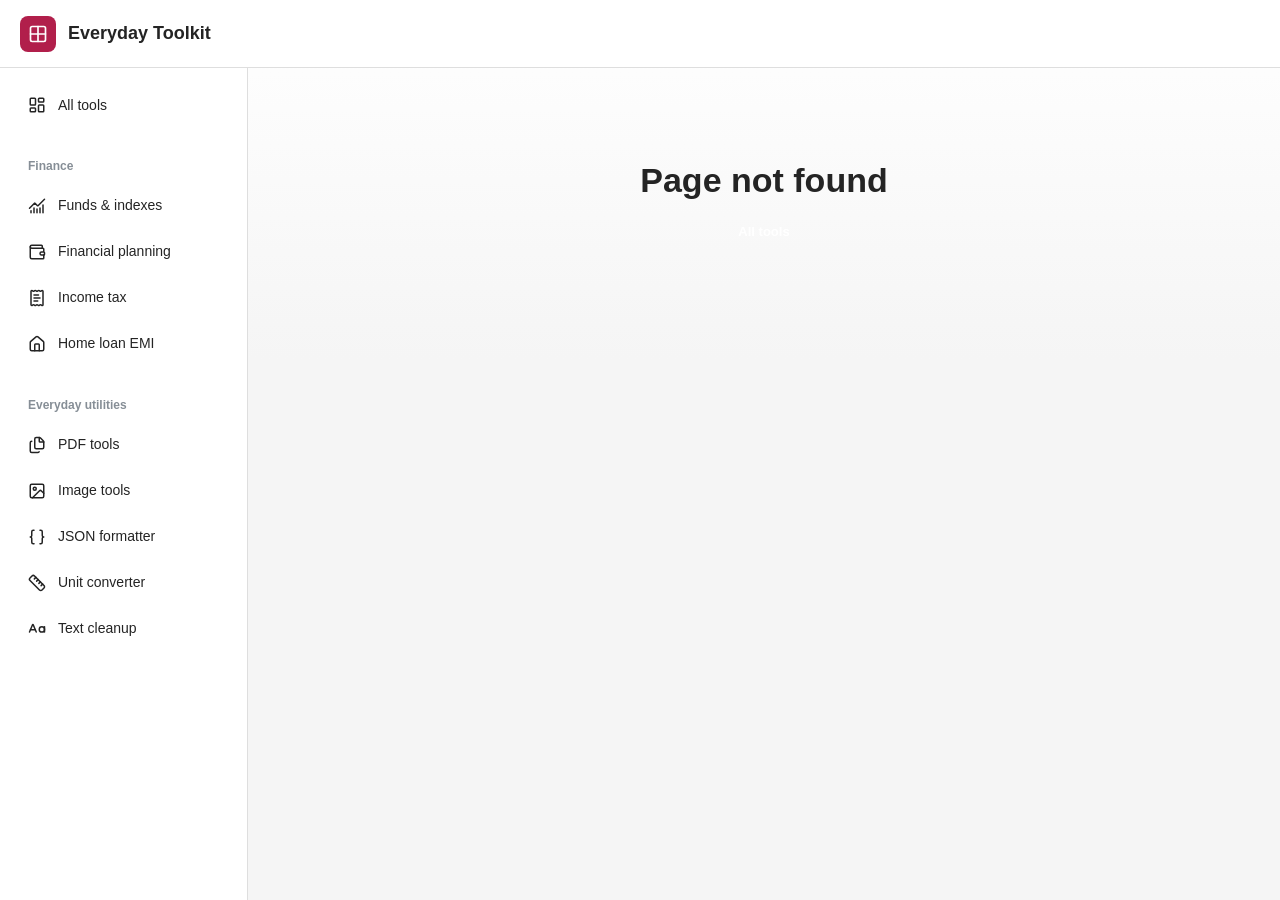
<file: index.html>
<!DOCTYPE html><html lang="en" data-mantine-color-scheme="light"><head>
    <meta charset="UTF-8">
    <link rel="icon" type="image/svg+xml" href="/toolkit.svg">
    <meta name="viewport" content="width=device-width, initial-scale=1.0">
    <meta name="description" content="Financial calculators and everyday utilities: compare Nifty indices and mutual funds, plan investments and loans, work with PDFs, format JSON, and convert units.">
    <title>Everyday Toolkit - Financial Calculators &amp; Online Utilities</title>
    <script type="module" crossorigin="" src="/assets/index-kAxbRY-h.js"></script>
    <link rel="stylesheet" crossorigin="" href="/assets/index-BLDewgpb.css">
  <meta name="robots" content="index, follow"><meta property="og:title" content="Everyday Toolkit - Financial Calculators &amp; Online Utilities"><meta property="og:description" content="Financial calculators and everyday utilities: compare Nifty indices and mutual funds, plan investments and loans, work with PDFs, format JSON, and convert units."><meta property="og:site_name" content="Everyday Toolkit"><meta property="og:type" content="website"><meta name="twitter:card" content="summary"><meta name="twitter:title" content="Everyday Toolkit - Financial Calculators &amp; Online Utilities"><meta name="twitter:description" content="Financial calculators and everyday utilities: compare Nifty indices and mutual funds, plan investments and loans, work with PDFs, format JSON, and convert units."><link rel="canonical" href="https://vividparrot.github.io/"><meta property="og:url" content="https://vividparrot.github.io/"><script id="site-structured-data" type="application/ld+json">{"@context":"https://schema.org","@type":"WebSite","name":"Everyday Toolkit - Financial Calculators & Online Utilities","description":"Financial calculators and everyday utilities: compare Nifty indices and mutual funds, plan investments and loans, work with PDFs, format JSON, and convert units.","url":"https://vividparrot.github.io/","inLanguage":"en"}</script></head>
  <body>
    <div id="root"><style data-mantine-styles="true">:root{--mantine-font-family: "Segoe UI", Aptos, Calibri, sans-serif;--mantine-font-family-headings: "Segoe UI", Aptos, Calibri, sans-serif;--mantine-radius-default: 8px;--mantine-primary-color-filled: var(--mantine-color-rose-filled);--mantine-primary-color-filled-hover: var(--mantine-color-rose-filled-hover);--mantine-primary-color-light: var(--mantine-color-rose-light);--mantine-primary-color-light-hover: var(--mantine-color-rose-light-hover);--mantine-primary-color-light-color: var(--mantine-color-rose-light-color);--mantine-radius-xs: 4px;--mantine-radius-sm: 6px;--mantine-radius-md: 8px;--mantine-radius-lg: 10px;--mantine-radius-xl: 16px;--mantine-primary-color-0: var(--mantine-color-rose-0);--mantine-primary-color-1: var(--mantine-color-rose-1);--mantine-primary-color-2: var(--mantine-color-rose-2);--mantine-primary-color-3: var(--mantine-color-rose-3);--mantine-primary-color-4: var(--mantine-color-rose-4);--mantine-primary-color-5: var(--mantine-color-rose-5);--mantine-primary-color-6: var(--mantine-color-rose-6);--mantine-primary-color-7: var(--mantine-color-rose-7);--mantine-primary-color-8: var(--mantine-color-rose-8);--mantine-primary-color-9: var(--mantine-color-rose-9);--mantine-color-rose-0: #fff0f4;--mantine-color-rose-1: #ffdee8;--mantine-color-rose-2: #f8bbce;--mantine-color-rose-3: #ee93af;--mantine-color-rose-4: #df6b90;--mantine-color-rose-5: #cb3e6b;--mantine-color-rose-6: #b11f4b;--mantine-color-rose-7: #9a1a41;--mantine-color-rose-8: #811735;--mantine-color-rose-9: #68122b;}:root[data-mantine-color-scheme="dark"]{--mantine-color-anchor: var(--mantine-color-rose-4);--mantine-color-rose-text: var(--mantine-color-rose-4);--mantine-color-rose-filled: var(--mantine-color-rose-8);--mantine-color-rose-filled-hover: var(--mantine-color-rose-9);--mantine-color-rose-light: rgba(177, 31, 75, 0.15);--mantine-color-rose-light-hover: rgba(177, 31, 75, 0.2);--mantine-color-rose-light-color: var(--mantine-color-rose-3);--mantine-color-rose-outline: var(--mantine-color-rose-4);--mantine-color-rose-outline-hover: rgba(223, 107, 144, 0.05);}:root[data-mantine-color-scheme="light"]{--mantine-color-anchor: var(--mantine-color-rose-6);--mantine-color-rose-text: var(--mantine-color-rose-filled);--mantine-color-rose-filled: var(--mantine-color-rose-6);--mantine-color-rose-filled-hover: var(--mantine-color-rose-7);--mantine-color-rose-light: rgba(177, 31, 75, 0.1);--mantine-color-rose-light-hover: rgba(177, 31, 75, 0.12);--mantine-color-rose-light-color: var(--mantine-color-rose-6);--mantine-color-rose-outline: var(--mantine-color-rose-6);--mantine-color-rose-outline-hover: rgba(177, 31, 75, 0.05);}</style><style data-mantine-styles="classes">@media (max-width: 35.99375em) {.mantine-visible-from-xs {display: none !important;}}@media (min-width: 36em) {.mantine-hidden-from-xs {display: none !important;}}@media (max-width: 47.99375em) {.mantine-visible-from-sm {display: none !important;}}@media (min-width: 48em) {.mantine-hidden-from-sm {display: none !important;}}@media (max-width: 61.99375em) {.mantine-visible-from-md {display: none !important;}}@media (min-width: 62em) {.mantine-hidden-from-md {display: none !important;}}@media (max-width: 74.99375em) {.mantine-visible-from-lg {display: none !important;}}@media (min-width: 75em) {.mantine-hidden-from-lg {display: none !important;}}@media (max-width: 87.99375em) {.mantine-visible-from-xl {display: none !important;}}@media (min-width: 88em) {.mantine-hidden-from-xl {display: none !important;}}</style><style data-mantine-styles="inline">:root{--app-shell-navbar-width:calc(15.5rem * var(--mantine-scale));--app-shell-navbar-offset:calc(15.5rem * var(--mantine-scale));--app-shell-header-height:calc(4.25rem * var(--mantine-scale));--app-shell-header-offset:calc(4.25rem * var(--mantine-scale));--app-shell-padding:0px;}@media(max-width: 61.99375em){:root{--app-shell-navbar-width:100%;--app-shell-navbar-offset:0px;--app-shell-navbar-transform:translateX(calc(var(--app-shell-navbar-width) * -1));--app-shell-navbar-transform-rtl:translateX(var(--app-shell-navbar-width));}}</style><div class="site-shell m_89ab340 mantine-AppShell-root" style="--app-shell-transition-duration: 200ms; --app-shell-transition-timing-function: ease;"><a class="skip-link" href="#main-content">Skip to content</a><header class="m_3b16f56b mantine-AppShell-header right-scroll-bar-position site-header" data-with-border="true" style="--app-shell-header-z-index: 100;"><div class="m_4081bf90 mantine-Group-root" style="--group-gap: var(--mantine-spacing-sm); --group-align: center; --group-justify: flex-start; --group-wrap: nowrap; padding-inline: var(--mantine-spacing-lg); height: 100%;"><button class="mantine-focus-auto m_fea6bf1a mantine-Burger-root m_87cf2631 mantine-UnstyledButton-root mantine-hidden-from-md" data-size="sm" type="button" aria-label="Open navigation" aria-controls="tool-navigation" aria-expanded="false" style="--burger-size: var(--burger-size-sm);"><div class="m_d4fb9cad mantine-Burger-burger" data-reduce-motion="true"></div></button><a class="site-brand m_4081bf90 mantine-Group-root" href="/" style="--group-gap: var(--mantine-spacing-sm); --group-align: center; --group-justify: flex-start; --group-wrap: nowrap;"><div class="m_7341320d mantine-ThemeIcon-root" data-variant="filled" radius="md" style="--ti-size: calc(2.25rem * var(--mantine-scale)); --ti-radius: var(--mantine-radius-md); --ti-bg: var(--mantine-color-rose-filled); --ti-color: var(--mantine-color-white); --ti-bd: calc(0.0625rem * var(--mantine-scale)) solid transparent;"><svg xmlns="http://www.w3.org/2000/svg" width="20" height="20" viewBox="0 0 24 24" fill="none" stroke="currentColor" stroke-width="2" stroke-linecap="round" stroke-linejoin="round" class="lucide lucide-grid-2x2 lucide-grid-2-x-2" aria-hidden="true"><path d="M12 3v18"></path><path d="M3 12h18"></path><rect x="3" y="3" width="18" height="18" rx="2"></rect></svg></div><p class="mantine-focus-auto m_b6d8b162 mantine-Text-root" data-size="lg" style="--text-fz: var(--mantine-font-size-lg); --text-lh: var(--mantine-line-height-lg); font-weight: 750;">Everyday Toolkit</p></a></div></header><nav class="m_45252eee mantine-AppShell-navbar site-navbar" data-with-border="true" id="tool-navigation" style="--app-shell-navbar-z-index: calc(100 + 1); padding: var(--mantine-spacing-md);"><div class="m_6dcfc7c7 mantine-AppShell-section" data-grow="true" style="overflow-y: auto;"><a class="mantine-focus-auto site-nav-link m_f0824112 mantine-NavLink-root m_87cf2631 mantine-UnstyledButton-root" data-active="true" href="/"><span class="m_690090b5 mantine-NavLink-section" data-position="left"><svg xmlns="http://www.w3.org/2000/svg" width="18" height="18" viewBox="0 0 24 24" fill="none" stroke="currentColor" stroke-width="2" stroke-linecap="round" stroke-linejoin="round" class="lucide lucide-layout-dashboard" aria-hidden="true"><rect width="7" height="9" x="3" y="3" rx="1"></rect><rect width="7" height="5" x="14" y="3" rx="1"></rect><rect width="7" height="9" x="14" y="12" rx="1"></rect><rect width="7" height="5" x="3" y="16" rx="1"></rect></svg></span><div class="m_f07af9d2 mantine-NavLink-body"><span class="m_1f6ac4c4 mantine-NavLink-label">All tools</span><span class="m_57492dcc mantine-NavLink-description" data-active="true"></span></div></a><div class="m_6d731127 mantine-Stack-root" style="--stack-gap: calc(0.25rem * var(--mantine-scale)); --stack-align: stretch; --stack-justify: flex-start; margin-top: var(--mantine-spacing-xl);"><p class="mantine-focus-auto m_b6d8b162 mantine-Text-root" data-size="xs" style="--text-fz: var(--mantine-font-size-xs); --text-lh: var(--mantine-line-height-xs); margin-bottom: calc(0.375rem * var(--mantine-scale)); padding-inline: var(--mantine-spacing-sm); color: var(--mantine-color-dimmed); font-weight: 700;">Finance</p><a class="mantine-focus-auto site-nav-link m_f0824112 mantine-NavLink-root m_87cf2631 mantine-UnstyledButton-root" color="blue" href="/nifty-analysis" style="--nl-bg: var(--mantine-color-blue-light); --nl-hover: var(--mantine-color-blue-light-hover); --nl-color: var(--mantine-color-blue-light-color);"><span class="m_690090b5 mantine-NavLink-section" data-position="left"><svg xmlns="http://www.w3.org/2000/svg" width="18" height="18" viewBox="0 0 24 24" fill="none" stroke="currentColor" stroke-width="2" stroke-linecap="round" stroke-linejoin="round" class="lucide lucide-chart-no-axes-combined" aria-hidden="true"><path d="M12 16v5"></path><path d="M16 14.639V21"></path><path d="M20 10.656V21"></path><path d="m22 3-8.646 8.646a.5.5 0 0 1-.708 0L9.354 8.354a.5.5 0 0 0-.707 0L2 15"></path><path d="M4 18.463V21"></path><path d="M8 14.656V21"></path></svg></span><div class="m_f07af9d2 mantine-NavLink-body"><span class="m_1f6ac4c4 mantine-NavLink-label">Funds &amp; indexes</span><span class="m_57492dcc mantine-NavLink-description"></span></div></a><a class="mantine-focus-auto site-nav-link m_f0824112 mantine-NavLink-root m_87cf2631 mantine-UnstyledButton-root" color="green" href="/financial-planner" style="--nl-bg: var(--mantine-color-green-light); --nl-hover: var(--mantine-color-green-light-hover); --nl-color: var(--mantine-color-green-light-color);"><span class="m_690090b5 mantine-NavLink-section" data-position="left"><svg xmlns="http://www.w3.org/2000/svg" width="18" height="18" viewBox="0 0 24 24" fill="none" stroke="currentColor" stroke-width="2" stroke-linecap="round" stroke-linejoin="round" class="lucide lucide-wallet" aria-hidden="true"><path d="M19 7V4a1 1 0 0 0-1-1H5a2 2 0 0 0 0 4h15a1 1 0 0 1 1 1v4h-3a2 2 0 0 0 0 4h3a1 1 0 0 0 1-1v-2a1 1 0 0 0-1-1"></path><path d="M3 5v14a2 2 0 0 0 2 2h15a1 1 0 0 0 1-1v-4"></path></svg></span><div class="m_f07af9d2 mantine-NavLink-body"><span class="m_1f6ac4c4 mantine-NavLink-label">Financial planning</span><span class="m_57492dcc mantine-NavLink-description"></span></div></a><a class="mantine-focus-auto site-nav-link m_f0824112 mantine-NavLink-root m_87cf2631 mantine-UnstyledButton-root" color="rose" href="/income-tax-calculator" style="--nl-bg: var(--mantine-color-rose-light); --nl-hover: var(--mantine-color-rose-light-hover); --nl-color: var(--mantine-color-rose-light-color);"><span class="m_690090b5 mantine-NavLink-section" data-position="left"><svg xmlns="http://www.w3.org/2000/svg" width="18" height="18" viewBox="0 0 24 24" fill="none" stroke="currentColor" stroke-width="2" stroke-linecap="round" stroke-linejoin="round" class="lucide lucide-receipt-text" aria-hidden="true"><path d="M13 16H8"></path><path d="M14 8H8"></path><path d="M16 12H8"></path><path d="M4 3a1 1 0 0 1 1-1 1.3 1.3 0 0 1 .7.2l.933.6a1.3 1.3 0 0 0 1.4 0l.934-.6a1.3 1.3 0 0 1 1.4 0l.933.6a1.3 1.3 0 0 0 1.4 0l.933-.6a1.3 1.3 0 0 1 1.4 0l.934.6a1.3 1.3 0 0 0 1.4 0l.933-.6A1.3 1.3 0 0 1 19 2a1 1 0 0 1 1 1v18a1 1 0 0 1-1 1 1.3 1.3 0 0 1-.7-.2l-.933-.6a1.3 1.3 0 0 0-1.4 0l-.934.6a1.3 1.3 0 0 1-1.4 0l-.933-.6a1.3 1.3 0 0 0-1.4 0l-.933.6a1.3 1.3 0 0 1-1.4 0l-.934-.6a1.3 1.3 0 0 0-1.4 0l-.933.6a1.3 1.3 0 0 1-.7.2 1 1 0 0 1-1-1z"></path></svg></span><div class="m_f07af9d2 mantine-NavLink-body"><span class="m_1f6ac4c4 mantine-NavLink-label">Income tax</span><span class="m_57492dcc mantine-NavLink-description"></span></div></a><a class="mantine-focus-auto site-nav-link m_f0824112 mantine-NavLink-root m_87cf2631 mantine-UnstyledButton-root" color="orange" href="/home-loan-emi-calculator" style="--nl-bg: var(--mantine-color-orange-light); --nl-hover: var(--mantine-color-orange-light-hover); --nl-color: var(--mantine-color-orange-light-color);"><span class="m_690090b5 mantine-NavLink-section" data-position="left"><svg xmlns="http://www.w3.org/2000/svg" width="18" height="18" viewBox="0 0 24 24" fill="none" stroke="currentColor" stroke-width="2" stroke-linecap="round" stroke-linejoin="round" class="lucide lucide-house lucide-home" aria-hidden="true"><path d="M15 21v-8a1 1 0 0 0-1-1h-4a1 1 0 0 0-1 1v8"></path><path d="M3 10a2 2 0 0 1 .709-1.528l7-6a2 2 0 0 1 2.582 0l7 6A2 2 0 0 1 21 10v9a2 2 0 0 1-2 2H5a2 2 0 0 1-2-2z"></path></svg></span><div class="m_f07af9d2 mantine-NavLink-body"><span class="m_1f6ac4c4 mantine-NavLink-label">Home loan EMI</span><span class="m_57492dcc mantine-NavLink-description"></span></div></a></div><div class="m_6d731127 mantine-Stack-root" style="--stack-gap: calc(0.25rem * var(--mantine-scale)); --stack-align: stretch; --stack-justify: flex-start; margin-top: var(--mantine-spacing-xl);"><p class="mantine-focus-auto m_b6d8b162 mantine-Text-root" data-size="xs" style="--text-fz: var(--mantine-font-size-xs); --text-lh: var(--mantine-line-height-xs); margin-bottom: calc(0.375rem * var(--mantine-scale)); padding-inline: var(--mantine-spacing-sm); color: var(--mantine-color-dimmed); font-weight: 700;">Everyday utilities</p><a class="mantine-focus-auto site-nav-link m_f0824112 mantine-NavLink-root m_87cf2631 mantine-UnstyledButton-root" color="rose" href="/pdf-tools" style="--nl-bg: var(--mantine-color-rose-light); --nl-hover: var(--mantine-color-rose-light-hover); --nl-color: var(--mantine-color-rose-light-color);"><span class="m_690090b5 mantine-NavLink-section" data-position="left"><svg xmlns="http://www.w3.org/2000/svg" width="18" height="18" viewBox="0 0 24 24" fill="none" stroke="currentColor" stroke-width="2" stroke-linecap="round" stroke-linejoin="round" class="lucide lucide-files" aria-hidden="true"><path d="M15 2h-4a2 2 0 0 0-2 2v11a2 2 0 0 0 2 2h8a2 2 0 0 0 2-2V8"></path><path d="M16.706 2.706A2.4 2.4 0 0 0 15 2v5a1 1 0 0 0 1 1h5a2.4 2.4 0 0 0-.706-1.706z"></path><path d="M5 7a2 2 0 0 0-2 2v11a2 2 0 0 0 2 2h8a2 2 0 0 0 1.732-1"></path></svg></span><div class="m_f07af9d2 mantine-NavLink-body"><span class="m_1f6ac4c4 mantine-NavLink-label">PDF tools</span><span class="m_57492dcc mantine-NavLink-description"></span></div></a><a class="mantine-focus-auto site-nav-link m_f0824112 mantine-NavLink-root m_87cf2631 mantine-UnstyledButton-root" color="green" href="/image-tools" style="--nl-bg: var(--mantine-color-green-light); --nl-hover: var(--mantine-color-green-light-hover); --nl-color: var(--mantine-color-green-light-color);"><span class="m_690090b5 mantine-NavLink-section" data-position="left"><svg xmlns="http://www.w3.org/2000/svg" width="18" height="18" viewBox="0 0 24 24" fill="none" stroke="currentColor" stroke-width="2" stroke-linecap="round" stroke-linejoin="round" class="lucide lucide-image" aria-hidden="true"><rect width="18" height="18" x="3" y="3" rx="2" ry="2"></rect><circle cx="9" cy="9" r="2"></circle><path d="m21 15-3.086-3.086a2 2 0 0 0-2.828 0L6 21"></path></svg></span><div class="m_f07af9d2 mantine-NavLink-body"><span class="m_1f6ac4c4 mantine-NavLink-label">Image tools</span><span class="m_57492dcc mantine-NavLink-description"></span></div></a><a class="mantine-focus-auto site-nav-link m_f0824112 mantine-NavLink-root m_87cf2631 mantine-UnstyledButton-root" color="blue" href="/json-formatter" style="--nl-bg: var(--mantine-color-blue-light); --nl-hover: var(--mantine-color-blue-light-hover); --nl-color: var(--mantine-color-blue-light-color);"><span class="m_690090b5 mantine-NavLink-section" data-position="left"><svg xmlns="http://www.w3.org/2000/svg" width="18" height="18" viewBox="0 0 24 24" fill="none" stroke="currentColor" stroke-width="2" stroke-linecap="round" stroke-linejoin="round" class="lucide lucide-braces lucide-curly-braces" aria-hidden="true"><path d="M8 3H7a2 2 0 0 0-2 2v5a2 2 0 0 1-2 2 2 2 0 0 1 2 2v5c0 1.1.9 2 2 2h1"></path><path d="M16 21h1a2 2 0 0 0 2-2v-5c0-1.1.9-2 2-2a2 2 0 0 1-2-2V5a2 2 0 0 0-2-2h-1"></path></svg></span><div class="m_f07af9d2 mantine-NavLink-body"><span class="m_1f6ac4c4 mantine-NavLink-label">JSON formatter</span><span class="m_57492dcc mantine-NavLink-description"></span></div></a><a class="mantine-focus-auto site-nav-link m_f0824112 mantine-NavLink-root m_87cf2631 mantine-UnstyledButton-root" color="orange" href="/unit-converter" style="--nl-bg: var(--mantine-color-orange-light); --nl-hover: var(--mantine-color-orange-light-hover); --nl-color: var(--mantine-color-orange-light-color);"><span class="m_690090b5 mantine-NavLink-section" data-position="left"><svg xmlns="http://www.w3.org/2000/svg" width="18" height="18" viewBox="0 0 24 24" fill="none" stroke="currentColor" stroke-width="2" stroke-linecap="round" stroke-linejoin="round" class="lucide lucide-ruler" aria-hidden="true"><path d="M21.3 15.3a2.4 2.4 0 0 1 0 3.4l-2.6 2.6a2.4 2.4 0 0 1-3.4 0L2.7 8.7a2.41 2.41 0 0 1 0-3.4l2.6-2.6a2.41 2.41 0 0 1 3.4 0Z"></path><path d="m14.5 12.5 2-2"></path><path d="m11.5 9.5 2-2"></path><path d="m8.5 6.5 2-2"></path><path d="m17.5 15.5 2-2"></path></svg></span><div class="m_f07af9d2 mantine-NavLink-body"><span class="m_1f6ac4c4 mantine-NavLink-label">Unit converter</span><span class="m_57492dcc mantine-NavLink-description"></span></div></a><a class="mantine-focus-auto site-nav-link m_f0824112 mantine-NavLink-root m_87cf2631 mantine-UnstyledButton-root" color="green" href="/text-tools" style="--nl-bg: var(--mantine-color-green-light); --nl-hover: var(--mantine-color-green-light-hover); --nl-color: var(--mantine-color-green-light-color);"><span class="m_690090b5 mantine-NavLink-section" data-position="left"><svg xmlns="http://www.w3.org/2000/svg" width="18" height="18" viewBox="0 0 24 24" fill="none" stroke="currentColor" stroke-width="2" stroke-linecap="round" stroke-linejoin="round" class="lucide lucide-case-sensitive" aria-hidden="true"><path d="m2 16 4.039-9.69a.5.5 0 0 1 .923 0L11 16"></path><path d="M22 9v7"></path><path d="M3.304 13h6.392"></path><circle cx="18.5" cy="12.5" r="3.5"></circle></svg></span><div class="m_f07af9d2 mantine-NavLink-body"><span class="m_1f6ac4c4 mantine-NavLink-label">Text cleanup</span><span class="m_57492dcc mantine-NavLink-description"></span></div></a></div></div></nav><main class="m_8983817 mantine-AppShell-main" id="main-content" tabindex="-1"><div class="workspace-content"><div class="tool-directory"><div class="directory-heading m_4081bf90 mantine-Group-root" style="--group-gap: var(--mantine-spacing-lg); --group-align: end; --group-justify: space-between; --group-wrap: wrap;"><h1 class="m_8a5d1357 mantine-Title-root" data-order="1" style="--title-fw: var(--mantine-h1-font-weight); --title-lh: var(--mantine-h1-line-height); --title-fz: var(--mantine-h1-font-size);">All tools</h1><div class="tool-search m_46b77525 mantine-InputWrapper-root mantine-TextInput-root"><div class="m_6c018570 mantine-Input-wrapper mantine-TextInput-wrapper" data-variant="default" data-with-left-section="true"><div data-position="left" class="m_82577fc2 mantine-Input-section mantine-TextInput-section"><svg xmlns="http://www.w3.org/2000/svg" width="17" height="17" viewBox="0 0 24 24" fill="none" stroke="currentColor" stroke-width="2" stroke-linecap="round" stroke-linejoin="round" class="lucide lucide-search" aria-hidden="true"><path d="m21 21-4.34-4.34"></path><circle cx="11" cy="11" r="8"></circle></svg></div><input class="m_8fb7ebe7 mantine-Input-input mantine-TextInput-input" data-variant="default" aria-label="Search tools" placeholder="Search tools" type="search" aria-invalid="false" id="mantine-ecjknhlmk" value=""></div></div></div><section class="directory-section" aria-labelledby="category-finance"><div class="m_4081bf90 mantine-Group-root" style="--group-gap: var(--mantine-spacing-sm); --group-align: center; --group-justify: flex-start; --group-wrap: wrap; margin-bottom: var(--mantine-spacing-md);"><h2 class="m_8a5d1357 mantine-Title-root" data-size="h4" data-order="2" id="category-finance" style="--title-fw: var(--mantine-h4-font-weight); --title-lh: var(--mantine-h4-line-height); --title-fz: var(--mantine-h4-font-size);">Finance</h2><div class="m_347db0ec mantine-Badge-root" data-variant="light" data-size="sm" style="--badge-height: var(--badge-height-sm); --badge-padding-x: var(--badge-padding-x-sm); --badge-fz: var(--badge-fz-sm); --badge-bg: var(--mantine-color-gray-light); --badge-color: var(--mantine-color-gray-light-color); --badge-bd: calc(0.0625rem * var(--mantine-scale)) solid transparent;"><span class="m_5add502a mantine-Badge-label">4</span></div></div><style data-mantine-styles="inline">.__m__-r2a{--sg-spacing-x:var(--mantine-spacing-md);--sg-spacing-y:var(--mantine-spacing-md);--sg-cols:1;}@media(min-width: 36em){.__m__-r2a{--sg-cols:2;}}@media(min-width: 88em){.__m__-r2a{--sg-cols:4;}}</style><div class="m_2415a157 mantine-SimpleGrid-root __m__-r2a"><a class="tool-tile m_e615b15f mantine-Card-root m_1b7284a3 mantine-Paper-root" data-with-border="true" data-accent="blue" href="/nifty-analysis" style="--card-padding: var(--mantine-spacing-lg);"><div class="m_4081bf90 mantine-Group-root" style="--group-gap: var(--mantine-spacing-md); --group-align: center; --group-justify: space-between; --group-wrap: wrap; margin-bottom: var(--mantine-spacing-xl);"><div class="m_7341320d mantine-ThemeIcon-root" data-variant="light" color="blue" radius="md" style="--ti-size: calc(2.875rem * var(--mantine-scale)); --ti-radius: var(--mantine-radius-md); --ti-bg: var(--mantine-color-blue-light); --ti-color: var(--mantine-color-blue-light-color); --ti-bd: calc(0.0625rem * var(--mantine-scale)) solid transparent;"><svg xmlns="http://www.w3.org/2000/svg" width="25" height="25" viewBox="0 0 24 24" fill="none" stroke="currentColor" stroke-width="1.7" stroke-linecap="round" stroke-linejoin="round" class="lucide lucide-chart-no-axes-combined" aria-hidden="true"><path d="M12 16v5"></path><path d="M16 14.639V21"></path><path d="M20 10.656V21"></path><path d="m22 3-8.646 8.646a.5.5 0 0 1-.708 0L9.354 8.354a.5.5 0 0 0-.707 0L2 15"></path><path d="M4 18.463V21"></path><path d="M8 14.656V21"></path></svg></div><svg xmlns="http://www.w3.org/2000/svg" width="18" height="18" viewBox="0 0 24 24" fill="none" stroke="currentColor" stroke-width="2" stroke-linecap="round" stroke-linejoin="round" class="lucide lucide-arrow-up-right tool-tile-arrow" aria-hidden="true"><path d="M7 7h10v10"></path><path d="M7 17 17 7"></path></svg></div><h3 class="m_8a5d1357 mantine-Title-root" data-size="h5" data-order="3" style="--title-fw: var(--mantine-h5-font-weight); --title-lh: var(--mantine-h5-line-height); --title-fz: var(--mantine-h5-font-size);">Mutual Funds &amp; Nifty Indexes Analysis</h3></a><a class="tool-tile m_e615b15f mantine-Card-root m_1b7284a3 mantine-Paper-root" data-with-border="true" data-accent="green" href="/financial-planner" style="--card-padding: var(--mantine-spacing-lg);"><div class="m_4081bf90 mantine-Group-root" style="--group-gap: var(--mantine-spacing-md); --group-align: center; --group-justify: space-between; --group-wrap: wrap; margin-bottom: var(--mantine-spacing-xl);"><div class="m_7341320d mantine-ThemeIcon-root" data-variant="light" color="green" radius="md" style="--ti-size: calc(2.875rem * var(--mantine-scale)); --ti-radius: var(--mantine-radius-md); --ti-bg: var(--mantine-color-green-light); --ti-color: var(--mantine-color-green-light-color); --ti-bd: calc(0.0625rem * var(--mantine-scale)) solid transparent;"><svg xmlns="http://www.w3.org/2000/svg" width="25" height="25" viewBox="0 0 24 24" fill="none" stroke="currentColor" stroke-width="1.7" stroke-linecap="round" stroke-linejoin="round" class="lucide lucide-wallet" aria-hidden="true"><path d="M19 7V4a1 1 0 0 0-1-1H5a2 2 0 0 0 0 4h15a1 1 0 0 1 1 1v4h-3a2 2 0 0 0 0 4h3a1 1 0 0 0 1-1v-2a1 1 0 0 0-1-1"></path><path d="M3 5v14a2 2 0 0 0 2 2h15a1 1 0 0 0 1-1v-4"></path></svg></div><svg xmlns="http://www.w3.org/2000/svg" width="18" height="18" viewBox="0 0 24 24" fill="none" stroke="currentColor" stroke-width="2" stroke-linecap="round" stroke-linejoin="round" class="lucide lucide-arrow-up-right tool-tile-arrow" aria-hidden="true"><path d="M7 7h10v10"></path><path d="M7 17 17 7"></path></svg></div><h3 class="m_8a5d1357 mantine-Title-root" data-size="h5" data-order="3" style="--title-fw: var(--mantine-h5-font-weight); --title-lh: var(--mantine-h5-line-height); --title-fz: var(--mantine-h5-font-size);">Financial Planning</h3></a><a class="tool-tile m_e615b15f mantine-Card-root m_1b7284a3 mantine-Paper-root" data-with-border="true" data-accent="rose" href="/income-tax-calculator" style="--card-padding: var(--mantine-spacing-lg);"><div class="m_4081bf90 mantine-Group-root" style="--group-gap: var(--mantine-spacing-md); --group-align: center; --group-justify: space-between; --group-wrap: wrap; margin-bottom: var(--mantine-spacing-xl);"><div class="m_7341320d mantine-ThemeIcon-root" data-variant="light" color="rose" radius="md" style="--ti-size: calc(2.875rem * var(--mantine-scale)); --ti-radius: var(--mantine-radius-md); --ti-bg: var(--mantine-color-rose-light); --ti-color: var(--mantine-color-rose-light-color); --ti-bd: calc(0.0625rem * var(--mantine-scale)) solid transparent;"><svg xmlns="http://www.w3.org/2000/svg" width="25" height="25" viewBox="0 0 24 24" fill="none" stroke="currentColor" stroke-width="1.7" stroke-linecap="round" stroke-linejoin="round" class="lucide lucide-receipt-text" aria-hidden="true"><path d="M13 16H8"></path><path d="M14 8H8"></path><path d="M16 12H8"></path><path d="M4 3a1 1 0 0 1 1-1 1.3 1.3 0 0 1 .7.2l.933.6a1.3 1.3 0 0 0 1.4 0l.934-.6a1.3 1.3 0 0 1 1.4 0l.933.6a1.3 1.3 0 0 0 1.4 0l.933-.6a1.3 1.3 0 0 1 1.4 0l.934.6a1.3 1.3 0 0 0 1.4 0l.933-.6A1.3 1.3 0 0 1 19 2a1 1 0 0 1 1 1v18a1 1 0 0 1-1 1 1.3 1.3 0 0 1-.7-.2l-.933-.6a1.3 1.3 0 0 0-1.4 0l-.934.6a1.3 1.3 0 0 1-1.4 0l-.933-.6a1.3 1.3 0 0 0-1.4 0l-.933.6a1.3 1.3 0 0 1-1.4 0l-.934-.6a1.3 1.3 0 0 0-1.4 0l-.933.6a1.3 1.3 0 0 1-.7.2 1 1 0 0 1-1-1z"></path></svg></div><svg xmlns="http://www.w3.org/2000/svg" width="18" height="18" viewBox="0 0 24 24" fill="none" stroke="currentColor" stroke-width="2" stroke-linecap="round" stroke-linejoin="round" class="lucide lucide-arrow-up-right tool-tile-arrow" aria-hidden="true"><path d="M7 7h10v10"></path><path d="M7 17 17 7"></path></svg></div><h3 class="m_8a5d1357 mantine-Title-root" data-size="h5" data-order="3" style="--title-fw: var(--mantine-h5-font-weight); --title-lh: var(--mantine-h5-line-height); --title-fz: var(--mantine-h5-font-size);">Income Tax Calculator</h3></a><a class="tool-tile m_e615b15f mantine-Card-root m_1b7284a3 mantine-Paper-root" data-with-border="true" data-accent="orange" href="/home-loan-emi-calculator" style="--card-padding: var(--mantine-spacing-lg);"><div class="m_4081bf90 mantine-Group-root" style="--group-gap: var(--mantine-spacing-md); --group-align: center; --group-justify: space-between; --group-wrap: wrap; margin-bottom: var(--mantine-spacing-xl);"><div class="m_7341320d mantine-ThemeIcon-root" data-variant="light" color="orange" radius="md" style="--ti-size: calc(2.875rem * var(--mantine-scale)); --ti-radius: var(--mantine-radius-md); --ti-bg: var(--mantine-color-orange-light); --ti-color: var(--mantine-color-orange-light-color); --ti-bd: calc(0.0625rem * var(--mantine-scale)) solid transparent;"><svg xmlns="http://www.w3.org/2000/svg" width="25" height="25" viewBox="0 0 24 24" fill="none" stroke="currentColor" stroke-width="1.7" stroke-linecap="round" stroke-linejoin="round" class="lucide lucide-house lucide-home" aria-hidden="true"><path d="M15 21v-8a1 1 0 0 0-1-1h-4a1 1 0 0 0-1 1v8"></path><path d="M3 10a2 2 0 0 1 .709-1.528l7-6a2 2 0 0 1 2.582 0l7 6A2 2 0 0 1 21 10v9a2 2 0 0 1-2 2H5a2 2 0 0 1-2-2z"></path></svg></div><svg xmlns="http://www.w3.org/2000/svg" width="18" height="18" viewBox="0 0 24 24" fill="none" stroke="currentColor" stroke-width="2" stroke-linecap="round" stroke-linejoin="round" class="lucide lucide-arrow-up-right tool-tile-arrow" aria-hidden="true"><path d="M7 7h10v10"></path><path d="M7 17 17 7"></path></svg></div><h3 class="m_8a5d1357 mantine-Title-root" data-size="h5" data-order="3" style="--title-fw: var(--mantine-h5-font-weight); --title-lh: var(--mantine-h5-line-height); --title-fz: var(--mantine-h5-font-size);">Home Loan EMI Calculator</h3></a></div></section><section class="directory-section" aria-labelledby="category-utilities"><div class="m_4081bf90 mantine-Group-root" style="--group-gap: var(--mantine-spacing-sm); --group-align: center; --group-justify: flex-start; --group-wrap: wrap; margin-bottom: var(--mantine-spacing-md);"><h2 class="m_8a5d1357 mantine-Title-root" data-size="h4" data-order="2" id="category-utilities" style="--title-fw: var(--mantine-h4-font-weight); --title-lh: var(--mantine-h4-line-height); --title-fz: var(--mantine-h4-font-size);">Everyday utilities</h2><div class="m_347db0ec mantine-Badge-root" data-variant="light" data-size="sm" style="--badge-height: var(--badge-height-sm); --badge-padding-x: var(--badge-padding-x-sm); --badge-fz: var(--badge-fz-sm); --badge-bg: var(--mantine-color-gray-light); --badge-color: var(--mantine-color-gray-light-color); --badge-bd: calc(0.0625rem * var(--mantine-scale)) solid transparent;"><span class="m_5add502a mantine-Badge-label">5</span></div></div><style data-mantine-styles="inline">.__m__-r2v{--sg-spacing-x:var(--mantine-spacing-md);--sg-spacing-y:var(--mantine-spacing-md);--sg-cols:1;}@media(min-width: 36em){.__m__-r2v{--sg-cols:2;}}@media(min-width: 88em){.__m__-r2v{--sg-cols:4;}}</style><div class="m_2415a157 mantine-SimpleGrid-root __m__-r2v"><a class="tool-tile m_e615b15f mantine-Card-root m_1b7284a3 mantine-Paper-root" data-with-border="true" data-accent="rose" href="/pdf-tools" style="--card-padding: var(--mantine-spacing-lg);"><div class="m_4081bf90 mantine-Group-root" style="--group-gap: var(--mantine-spacing-md); --group-align: center; --group-justify: space-between; --group-wrap: wrap; margin-bottom: var(--mantine-spacing-xl);"><div class="m_7341320d mantine-ThemeIcon-root" data-variant="light" color="rose" radius="md" style="--ti-size: calc(2.875rem * var(--mantine-scale)); --ti-radius: var(--mantine-radius-md); --ti-bg: var(--mantine-color-rose-light); --ti-color: var(--mantine-color-rose-light-color); --ti-bd: calc(0.0625rem * var(--mantine-scale)) solid transparent;"><svg xmlns="http://www.w3.org/2000/svg" width="25" height="25" viewBox="0 0 24 24" fill="none" stroke="currentColor" stroke-width="1.7" stroke-linecap="round" stroke-linejoin="round" class="lucide lucide-files" aria-hidden="true"><path d="M15 2h-4a2 2 0 0 0-2 2v11a2 2 0 0 0 2 2h8a2 2 0 0 0 2-2V8"></path><path d="M16.706 2.706A2.4 2.4 0 0 0 15 2v5a1 1 0 0 0 1 1h5a2.4 2.4 0 0 0-.706-1.706z"></path><path d="M5 7a2 2 0 0 0-2 2v11a2 2 0 0 0 2 2h8a2 2 0 0 0 1.732-1"></path></svg></div><svg xmlns="http://www.w3.org/2000/svg" width="18" height="18" viewBox="0 0 24 24" fill="none" stroke="currentColor" stroke-width="2" stroke-linecap="round" stroke-linejoin="round" class="lucide lucide-arrow-up-right tool-tile-arrow" aria-hidden="true"><path d="M7 7h10v10"></path><path d="M7 17 17 7"></path></svg></div><h3 class="m_8a5d1357 mantine-Title-root" data-size="h5" data-order="3" style="--title-fw: var(--mantine-h5-font-weight); --title-lh: var(--mantine-h5-line-height); --title-fz: var(--mantine-h5-font-size);">PDF Tools</h3></a><a class="tool-tile m_e615b15f mantine-Card-root m_1b7284a3 mantine-Paper-root" data-with-border="true" data-accent="green" href="/image-tools" style="--card-padding: var(--mantine-spacing-lg);"><div class="m_4081bf90 mantine-Group-root" style="--group-gap: var(--mantine-spacing-md); --group-align: center; --group-justify: space-between; --group-wrap: wrap; margin-bottom: var(--mantine-spacing-xl);"><div class="m_7341320d mantine-ThemeIcon-root" data-variant="light" color="green" radius="md" style="--ti-size: calc(2.875rem * var(--mantine-scale)); --ti-radius: var(--mantine-radius-md); --ti-bg: var(--mantine-color-green-light); --ti-color: var(--mantine-color-green-light-color); --ti-bd: calc(0.0625rem * var(--mantine-scale)) solid transparent;"><svg xmlns="http://www.w3.org/2000/svg" width="25" height="25" viewBox="0 0 24 24" fill="none" stroke="currentColor" stroke-width="1.7" stroke-linecap="round" stroke-linejoin="round" class="lucide lucide-image" aria-hidden="true"><rect width="18" height="18" x="3" y="3" rx="2" ry="2"></rect><circle cx="9" cy="9" r="2"></circle><path d="m21 15-3.086-3.086a2 2 0 0 0-2.828 0L6 21"></path></svg></div><svg xmlns="http://www.w3.org/2000/svg" width="18" height="18" viewBox="0 0 24 24" fill="none" stroke="currentColor" stroke-width="2" stroke-linecap="round" stroke-linejoin="round" class="lucide lucide-arrow-up-right tool-tile-arrow" aria-hidden="true"><path d="M7 7h10v10"></path><path d="M7 17 17 7"></path></svg></div><h3 class="m_8a5d1357 mantine-Title-root" data-size="h5" data-order="3" style="--title-fw: var(--mantine-h5-font-weight); --title-lh: var(--mantine-h5-line-height); --title-fz: var(--mantine-h5-font-size);">Image Tools</h3></a><a class="tool-tile m_e615b15f mantine-Card-root m_1b7284a3 mantine-Paper-root" data-with-border="true" data-accent="blue" href="/json-formatter" style="--card-padding: var(--mantine-spacing-lg);"><div class="m_4081bf90 mantine-Group-root" style="--group-gap: var(--mantine-spacing-md); --group-align: center; --group-justify: space-between; --group-wrap: wrap; margin-bottom: var(--mantine-spacing-xl);"><div class="m_7341320d mantine-ThemeIcon-root" data-variant="light" color="blue" radius="md" style="--ti-size: calc(2.875rem * var(--mantine-scale)); --ti-radius: var(--mantine-radius-md); --ti-bg: var(--mantine-color-blue-light); --ti-color: var(--mantine-color-blue-light-color); --ti-bd: calc(0.0625rem * var(--mantine-scale)) solid transparent;"><svg xmlns="http://www.w3.org/2000/svg" width="25" height="25" viewBox="0 0 24 24" fill="none" stroke="currentColor" stroke-width="1.7" stroke-linecap="round" stroke-linejoin="round" class="lucide lucide-braces lucide-curly-braces" aria-hidden="true"><path d="M8 3H7a2 2 0 0 0-2 2v5a2 2 0 0 1-2 2 2 2 0 0 1 2 2v5c0 1.1.9 2 2 2h1"></path><path d="M16 21h1a2 2 0 0 0 2-2v-5c0-1.1.9-2 2-2a2 2 0 0 1-2-2V5a2 2 0 0 0-2-2h-1"></path></svg></div><svg xmlns="http://www.w3.org/2000/svg" width="18" height="18" viewBox="0 0 24 24" fill="none" stroke="currentColor" stroke-width="2" stroke-linecap="round" stroke-linejoin="round" class="lucide lucide-arrow-up-right tool-tile-arrow" aria-hidden="true"><path d="M7 7h10v10"></path><path d="M7 17 17 7"></path></svg></div><h3 class="m_8a5d1357 mantine-Title-root" data-size="h5" data-order="3" style="--title-fw: var(--mantine-h5-font-weight); --title-lh: var(--mantine-h5-line-height); --title-fz: var(--mantine-h5-font-size);">JSON Formatter &amp; Validator</h3></a><a class="tool-tile m_e615b15f mantine-Card-root m_1b7284a3 mantine-Paper-root" data-with-border="true" data-accent="orange" href="/unit-converter" style="--card-padding: var(--mantine-spacing-lg);"><div class="m_4081bf90 mantine-Group-root" style="--group-gap: var(--mantine-spacing-md); --group-align: center; --group-justify: space-between; --group-wrap: wrap; margin-bottom: var(--mantine-spacing-xl);"><div class="m_7341320d mantine-ThemeIcon-root" data-variant="light" color="orange" radius="md" style="--ti-size: calc(2.875rem * var(--mantine-scale)); --ti-radius: var(--mantine-radius-md); --ti-bg: var(--mantine-color-orange-light); --ti-color: var(--mantine-color-orange-light-color); --ti-bd: calc(0.0625rem * var(--mantine-scale)) solid transparent;"><svg xmlns="http://www.w3.org/2000/svg" width="25" height="25" viewBox="0 0 24 24" fill="none" stroke="currentColor" stroke-width="1.7" stroke-linecap="round" stroke-linejoin="round" class="lucide lucide-ruler" aria-hidden="true"><path d="M21.3 15.3a2.4 2.4 0 0 1 0 3.4l-2.6 2.6a2.4 2.4 0 0 1-3.4 0L2.7 8.7a2.41 2.41 0 0 1 0-3.4l2.6-2.6a2.41 2.41 0 0 1 3.4 0Z"></path><path d="m14.5 12.5 2-2"></path><path d="m11.5 9.5 2-2"></path><path d="m8.5 6.5 2-2"></path><path d="m17.5 15.5 2-2"></path></svg></div><svg xmlns="http://www.w3.org/2000/svg" width="18" height="18" viewBox="0 0 24 24" fill="none" stroke="currentColor" stroke-width="2" stroke-linecap="round" stroke-linejoin="round" class="lucide lucide-arrow-up-right tool-tile-arrow" aria-hidden="true"><path d="M7 7h10v10"></path><path d="M7 17 17 7"></path></svg></div><h3 class="m_8a5d1357 mantine-Title-root" data-size="h5" data-order="3" style="--title-fw: var(--mantine-h5-font-weight); --title-lh: var(--mantine-h5-line-height); --title-fz: var(--mantine-h5-font-size);">Unit Converter</h3></a><a class="tool-tile m_e615b15f mantine-Card-root m_1b7284a3 mantine-Paper-root" data-with-border="true" data-accent="green" href="/text-tools" style="--card-padding: var(--mantine-spacing-lg);"><div class="m_4081bf90 mantine-Group-root" style="--group-gap: var(--mantine-spacing-md); --group-align: center; --group-justify: space-between; --group-wrap: wrap; margin-bottom: var(--mantine-spacing-xl);"><div class="m_7341320d mantine-ThemeIcon-root" data-variant="light" color="green" radius="md" style="--ti-size: calc(2.875rem * var(--mantine-scale)); --ti-radius: var(--mantine-radius-md); --ti-bg: var(--mantine-color-green-light); --ti-color: var(--mantine-color-green-light-color); --ti-bd: calc(0.0625rem * var(--mantine-scale)) solid transparent;"><svg xmlns="http://www.w3.org/2000/svg" width="25" height="25" viewBox="0 0 24 24" fill="none" stroke="currentColor" stroke-width="1.7" stroke-linecap="round" stroke-linejoin="round" class="lucide lucide-case-sensitive" aria-hidden="true"><path d="m2 16 4.039-9.69a.5.5 0 0 1 .923 0L11 16"></path><path d="M22 9v7"></path><path d="M3.304 13h6.392"></path><circle cx="18.5" cy="12.5" r="3.5"></circle></svg></div><svg xmlns="http://www.w3.org/2000/svg" width="18" height="18" viewBox="0 0 24 24" fill="none" stroke="currentColor" stroke-width="2" stroke-linecap="round" stroke-linejoin="round" class="lucide lucide-arrow-up-right tool-tile-arrow" aria-hidden="true"><path d="M7 7h10v10"></path><path d="M7 17 17 7"></path></svg></div><h3 class="m_8a5d1357 mantine-Title-root" data-size="h5" data-order="3" style="--title-fw: var(--mantine-h5-font-weight); --title-lh: var(--mantine-h5-line-height); --title-fz: var(--mantine-h5-font-size);">Text Case &amp; Cleanup</h3></a></div></section></div></div></main></div></div>

  

</body></html>
</file>
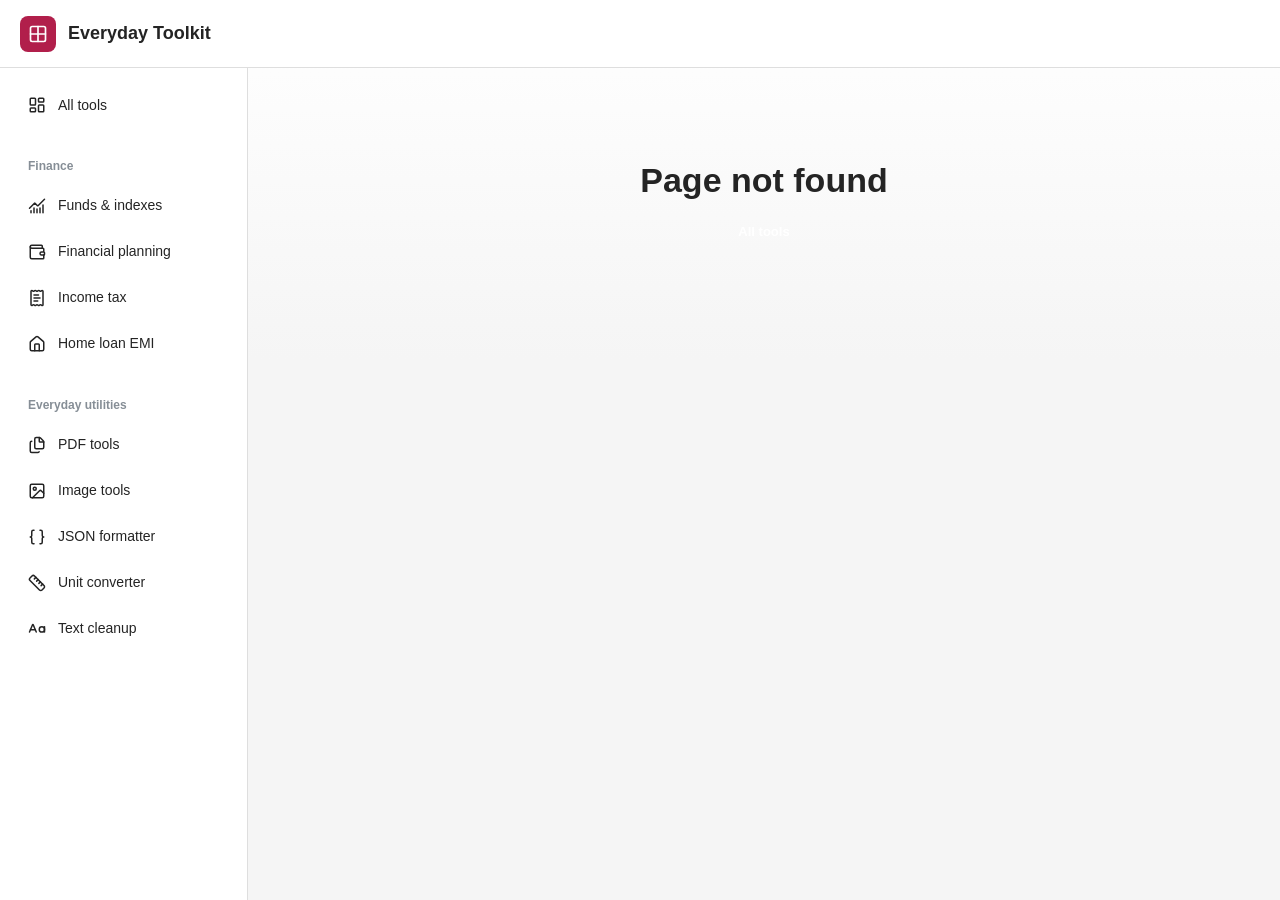
<file: financial-planner/index.html>
<!DOCTYPE html><html lang="en" data-mantine-color-scheme="light"><head>
    <meta charset="UTF-8">
    <link rel="icon" type="image/svg+xml" href="/toolkit.svg">
    <meta name="viewport" content="width=device-width, initial-scale=1.0">
    <meta name="description" content="Plan SIP, lumpsum and SWP investments, calculate FD, RD and PPF savings, estimate inflation, and project retirement needs.">
    <title>SIP, Savings &amp; Retirement Calculators | Everyday Toolkit</title>
    <script type="module" crossorigin="" src="/assets/index-kAxbRY-h.js"></script>
    <link rel="stylesheet" crossorigin="" href="/assets/index-BLDewgpb.css">
  <link rel="modulepreload" as="script" crossorigin="" href="/assets/FinancialPlanner-DeF2Kn6Y.js"><link rel="modulepreload" as="script" crossorigin="" href="/assets/ToolNotice-C6Tp7yqZ.js"><link rel="modulepreload" as="script" crossorigin="" href="/assets/info-B6Vlxrmz.js"><link rel="modulepreload" as="script" crossorigin="" href="/assets/Alert-DEd7zutM.js"><link rel="modulepreload" as="script" crossorigin="" href="/assets/chart-CzAURxZm.js"><link rel="modulepreload" as="script" crossorigin="" href="/assets/SegmentedControl-SsZOs8d8.js"><link rel="modulepreload" as="script" crossorigin="" href="/assets/get-env-uyVen0u2.js"><link rel="modulepreload" as="script" crossorigin="" href="/assets/Tabs-eovVfvMI.js"><link rel="modulepreload" as="script" crossorigin="" href="/assets/get-auto-contrast-value-Da6zqqWm.js"><link rel="modulepreload" as="script" crossorigin="" href="/assets/DirectionProvider-BTlzfLks.js"><meta name="robots" content="index, follow"><meta property="og:title" content="SIP, Savings &amp; Retirement Calculators | Everyday Toolkit"><meta property="og:description" content="Plan SIP, lumpsum and SWP investments, calculate FD, RD and PPF savings, estimate inflation, and project retirement needs."><meta property="og:site_name" content="Everyday Toolkit"><meta property="og:type" content="website"><meta name="twitter:card" content="summary"><meta name="twitter:title" content="SIP, Savings &amp; Retirement Calculators | Everyday Toolkit"><meta name="twitter:description" content="Plan SIP, lumpsum and SWP investments, calculate FD, RD and PPF savings, estimate inflation, and project retirement needs."><link rel="canonical" href="https://vividparrot.github.io/financial-planner/"><meta property="og:url" content="https://vividparrot.github.io/financial-planner/"><script id="site-structured-data" type="application/ld+json">{"@context":"https://schema.org","@type":"WebPage","name":"SIP, Savings & Retirement Calculators | Everyday Toolkit","description":"Plan SIP, lumpsum and SWP investments, calculate FD, RD and PPF savings, estimate inflation, and project retirement needs.","url":"https://vividparrot.github.io/financial-planner/","inLanguage":"en","isPartOf":{"@type":"WebSite","name":"Everyday Toolkit","url":"https://vividparrot.github.io/"}}</script></head>
  <body>
    <div id="root"><style data-mantine-styles="true">:root{--mantine-font-family: "Segoe UI", Aptos, Calibri, sans-serif;--mantine-font-family-headings: "Segoe UI", Aptos, Calibri, sans-serif;--mantine-radius-default: 8px;--mantine-primary-color-filled: var(--mantine-color-rose-filled);--mantine-primary-color-filled-hover: var(--mantine-color-rose-filled-hover);--mantine-primary-color-light: var(--mantine-color-rose-light);--mantine-primary-color-light-hover: var(--mantine-color-rose-light-hover);--mantine-primary-color-light-color: var(--mantine-color-rose-light-color);--mantine-radius-xs: 4px;--mantine-radius-sm: 6px;--mantine-radius-md: 8px;--mantine-radius-lg: 10px;--mantine-radius-xl: 16px;--mantine-primary-color-0: var(--mantine-color-rose-0);--mantine-primary-color-1: var(--mantine-color-rose-1);--mantine-primary-color-2: var(--mantine-color-rose-2);--mantine-primary-color-3: var(--mantine-color-rose-3);--mantine-primary-color-4: var(--mantine-color-rose-4);--mantine-primary-color-5: var(--mantine-color-rose-5);--mantine-primary-color-6: var(--mantine-color-rose-6);--mantine-primary-color-7: var(--mantine-color-rose-7);--mantine-primary-color-8: var(--mantine-color-rose-8);--mantine-primary-color-9: var(--mantine-color-rose-9);--mantine-color-rose-0: #fff0f4;--mantine-color-rose-1: #ffdee8;--mantine-color-rose-2: #f8bbce;--mantine-color-rose-3: #ee93af;--mantine-color-rose-4: #df6b90;--mantine-color-rose-5: #cb3e6b;--mantine-color-rose-6: #b11f4b;--mantine-color-rose-7: #9a1a41;--mantine-color-rose-8: #811735;--mantine-color-rose-9: #68122b;}:root[data-mantine-color-scheme="dark"]{--mantine-color-anchor: var(--mantine-color-rose-4);--mantine-color-rose-text: var(--mantine-color-rose-4);--mantine-color-rose-filled: var(--mantine-color-rose-8);--mantine-color-rose-filled-hover: var(--mantine-color-rose-9);--mantine-color-rose-light: rgba(177, 31, 75, 0.15);--mantine-color-rose-light-hover: rgba(177, 31, 75, 0.2);--mantine-color-rose-light-color: var(--mantine-color-rose-3);--mantine-color-rose-outline: var(--mantine-color-rose-4);--mantine-color-rose-outline-hover: rgba(223, 107, 144, 0.05);}:root[data-mantine-color-scheme="light"]{--mantine-color-anchor: var(--mantine-color-rose-6);--mantine-color-rose-text: var(--mantine-color-rose-filled);--mantine-color-rose-filled: var(--mantine-color-rose-6);--mantine-color-rose-filled-hover: var(--mantine-color-rose-7);--mantine-color-rose-light: rgba(177, 31, 75, 0.1);--mantine-color-rose-light-hover: rgba(177, 31, 75, 0.12);--mantine-color-rose-light-color: var(--mantine-color-rose-6);--mantine-color-rose-outline: var(--mantine-color-rose-6);--mantine-color-rose-outline-hover: rgba(177, 31, 75, 0.05);}</style><style data-mantine-styles="classes">@media (max-width: 35.99375em) {.mantine-visible-from-xs {display: none !important;}}@media (min-width: 36em) {.mantine-hidden-from-xs {display: none !important;}}@media (max-width: 47.99375em) {.mantine-visible-from-sm {display: none !important;}}@media (min-width: 48em) {.mantine-hidden-from-sm {display: none !important;}}@media (max-width: 61.99375em) {.mantine-visible-from-md {display: none !important;}}@media (min-width: 62em) {.mantine-hidden-from-md {display: none !important;}}@media (max-width: 74.99375em) {.mantine-visible-from-lg {display: none !important;}}@media (min-width: 75em) {.mantine-hidden-from-lg {display: none !important;}}@media (max-width: 87.99375em) {.mantine-visible-from-xl {display: none !important;}}@media (min-width: 88em) {.mantine-hidden-from-xl {display: none !important;}}</style><style data-mantine-styles="inline">:root{--app-shell-navbar-width:calc(15.5rem * var(--mantine-scale));--app-shell-navbar-offset:calc(15.5rem * var(--mantine-scale));--app-shell-header-height:calc(4.25rem * var(--mantine-scale));--app-shell-header-offset:calc(4.25rem * var(--mantine-scale));--app-shell-padding:0px;}@media(max-width: 61.99375em){:root{--app-shell-navbar-width:100%;--app-shell-navbar-offset:0px;--app-shell-navbar-transform:translateX(calc(var(--app-shell-navbar-width) * -1));--app-shell-navbar-transform-rtl:translateX(var(--app-shell-navbar-width));}}</style><div class="site-shell m_89ab340 mantine-AppShell-root" style="--app-shell-transition-duration: 200ms; --app-shell-transition-timing-function: ease;"><a class="skip-link" href="#main-content">Skip to content</a><header class="m_3b16f56b mantine-AppShell-header right-scroll-bar-position site-header" data-with-border="true" style="--app-shell-header-z-index: 100;"><div class="m_4081bf90 mantine-Group-root" style="--group-gap: var(--mantine-spacing-sm); --group-align: center; --group-justify: flex-start; --group-wrap: nowrap; padding-inline: var(--mantine-spacing-lg); height: 100%;"><button class="mantine-focus-auto m_fea6bf1a mantine-Burger-root m_87cf2631 mantine-UnstyledButton-root mantine-hidden-from-md" data-size="sm" type="button" aria-label="Open navigation" aria-controls="tool-navigation" aria-expanded="false" style="--burger-size: var(--burger-size-sm);"><div class="m_d4fb9cad mantine-Burger-burger" data-reduce-motion="true"></div></button><a class="site-brand m_4081bf90 mantine-Group-root" href="/" style="--group-gap: var(--mantine-spacing-sm); --group-align: center; --group-justify: flex-start; --group-wrap: nowrap;"><div class="m_7341320d mantine-ThemeIcon-root" data-variant="filled" radius="md" style="--ti-size: calc(2.25rem * var(--mantine-scale)); --ti-radius: var(--mantine-radius-md); --ti-bg: var(--mantine-color-rose-filled); --ti-color: var(--mantine-color-white); --ti-bd: calc(0.0625rem * var(--mantine-scale)) solid transparent;"><svg xmlns="http://www.w3.org/2000/svg" width="20" height="20" viewBox="0 0 24 24" fill="none" stroke="currentColor" stroke-width="2" stroke-linecap="round" stroke-linejoin="round" class="lucide lucide-grid-2x2 lucide-grid-2-x-2" aria-hidden="true"><path d="M12 3v18"></path><path d="M3 12h18"></path><rect x="3" y="3" width="18" height="18" rx="2"></rect></svg></div><p class="mantine-focus-auto m_b6d8b162 mantine-Text-root" data-size="lg" style="--text-fz: var(--mantine-font-size-lg); --text-lh: var(--mantine-line-height-lg); font-weight: 750;">Everyday Toolkit</p></a></div></header><nav class="m_45252eee mantine-AppShell-navbar site-navbar" data-with-border="true" id="tool-navigation" style="--app-shell-navbar-z-index: calc(100 + 1); padding: var(--mantine-spacing-md);"><div class="m_6dcfc7c7 mantine-AppShell-section" data-grow="true" style="overflow-y: auto;"><a class="mantine-focus-auto site-nav-link m_f0824112 mantine-NavLink-root m_87cf2631 mantine-UnstyledButton-root" href="/"><span class="m_690090b5 mantine-NavLink-section" data-position="left"><svg xmlns="http://www.w3.org/2000/svg" width="18" height="18" viewBox="0 0 24 24" fill="none" stroke="currentColor" stroke-width="2" stroke-linecap="round" stroke-linejoin="round" class="lucide lucide-layout-dashboard" aria-hidden="true"><rect width="7" height="9" x="3" y="3" rx="1"></rect><rect width="7" height="5" x="14" y="3" rx="1"></rect><rect width="7" height="9" x="14" y="12" rx="1"></rect><rect width="7" height="5" x="3" y="16" rx="1"></rect></svg></span><div class="m_f07af9d2 mantine-NavLink-body"><span class="m_1f6ac4c4 mantine-NavLink-label">All tools</span><span class="m_57492dcc mantine-NavLink-description"></span></div></a><div class="m_6d731127 mantine-Stack-root" style="--stack-gap: calc(0.25rem * var(--mantine-scale)); --stack-align: stretch; --stack-justify: flex-start; margin-top: var(--mantine-spacing-xl);"><p class="mantine-focus-auto m_b6d8b162 mantine-Text-root" data-size="xs" style="--text-fz: var(--mantine-font-size-xs); --text-lh: var(--mantine-line-height-xs); margin-bottom: calc(0.375rem * var(--mantine-scale)); padding-inline: var(--mantine-spacing-sm); color: var(--mantine-color-dimmed); font-weight: 700;">Finance</p><a class="mantine-focus-auto site-nav-link m_f0824112 mantine-NavLink-root m_87cf2631 mantine-UnstyledButton-root" color="blue" href="/nifty-analysis" style="--nl-bg: var(--mantine-color-blue-light); --nl-hover: var(--mantine-color-blue-light-hover); --nl-color: var(--mantine-color-blue-light-color);"><span class="m_690090b5 mantine-NavLink-section" data-position="left"><svg xmlns="http://www.w3.org/2000/svg" width="18" height="18" viewBox="0 0 24 24" fill="none" stroke="currentColor" stroke-width="2" stroke-linecap="round" stroke-linejoin="round" class="lucide lucide-chart-no-axes-combined" aria-hidden="true"><path d="M12 16v5"></path><path d="M16 14.639V21"></path><path d="M20 10.656V21"></path><path d="m22 3-8.646 8.646a.5.5 0 0 1-.708 0L9.354 8.354a.5.5 0 0 0-.707 0L2 15"></path><path d="M4 18.463V21"></path><path d="M8 14.656V21"></path></svg></span><div class="m_f07af9d2 mantine-NavLink-body"><span class="m_1f6ac4c4 mantine-NavLink-label">Funds &amp; indexes</span><span class="m_57492dcc mantine-NavLink-description"></span></div></a><a class="mantine-focus-auto site-nav-link m_f0824112 mantine-NavLink-root m_87cf2631 mantine-UnstyledButton-root" data-active="true" color="green" href="/financial-planner" style="--nl-bg: var(--mantine-color-green-light); --nl-hover: var(--mantine-color-green-light-hover); --nl-color: var(--mantine-color-green-light-color);"><span class="m_690090b5 mantine-NavLink-section" data-position="left"><svg xmlns="http://www.w3.org/2000/svg" width="18" height="18" viewBox="0 0 24 24" fill="none" stroke="currentColor" stroke-width="2" stroke-linecap="round" stroke-linejoin="round" class="lucide lucide-wallet" aria-hidden="true"><path d="M19 7V4a1 1 0 0 0-1-1H5a2 2 0 0 0 0 4h15a1 1 0 0 1 1 1v4h-3a2 2 0 0 0 0 4h3a1 1 0 0 0 1-1v-2a1 1 0 0 0-1-1"></path><path d="M3 5v14a2 2 0 0 0 2 2h15a1 1 0 0 0 1-1v-4"></path></svg></span><div class="m_f07af9d2 mantine-NavLink-body"><span class="m_1f6ac4c4 mantine-NavLink-label">Financial planning</span><span class="m_57492dcc mantine-NavLink-description" data-active="true"></span></div></a><a class="mantine-focus-auto site-nav-link m_f0824112 mantine-NavLink-root m_87cf2631 mantine-UnstyledButton-root" color="rose" href="/income-tax-calculator" style="--nl-bg: var(--mantine-color-rose-light); --nl-hover: var(--mantine-color-rose-light-hover); --nl-color: var(--mantine-color-rose-light-color);"><span class="m_690090b5 mantine-NavLink-section" data-position="left"><svg xmlns="http://www.w3.org/2000/svg" width="18" height="18" viewBox="0 0 24 24" fill="none" stroke="currentColor" stroke-width="2" stroke-linecap="round" stroke-linejoin="round" class="lucide lucide-receipt-text" aria-hidden="true"><path d="M13 16H8"></path><path d="M14 8H8"></path><path d="M16 12H8"></path><path d="M4 3a1 1 0 0 1 1-1 1.3 1.3 0 0 1 .7.2l.933.6a1.3 1.3 0 0 0 1.4 0l.934-.6a1.3 1.3 0 0 1 1.4 0l.933.6a1.3 1.3 0 0 0 1.4 0l.933-.6a1.3 1.3 0 0 1 1.4 0l.934.6a1.3 1.3 0 0 0 1.4 0l.933-.6A1.3 1.3 0 0 1 19 2a1 1 0 0 1 1 1v18a1 1 0 0 1-1 1 1.3 1.3 0 0 1-.7-.2l-.933-.6a1.3 1.3 0 0 0-1.4 0l-.934.6a1.3 1.3 0 0 1-1.4 0l-.933-.6a1.3 1.3 0 0 0-1.4 0l-.933.6a1.3 1.3 0 0 1-1.4 0l-.934-.6a1.3 1.3 0 0 0-1.4 0l-.933.6a1.3 1.3 0 0 1-.7.2 1 1 0 0 1-1-1z"></path></svg></span><div class="m_f07af9d2 mantine-NavLink-body"><span class="m_1f6ac4c4 mantine-NavLink-label">Income tax</span><span class="m_57492dcc mantine-NavLink-description"></span></div></a><a class="mantine-focus-auto site-nav-link m_f0824112 mantine-NavLink-root m_87cf2631 mantine-UnstyledButton-root" color="orange" href="/home-loan-emi-calculator" style="--nl-bg: var(--mantine-color-orange-light); --nl-hover: var(--mantine-color-orange-light-hover); --nl-color: var(--mantine-color-orange-light-color);"><span class="m_690090b5 mantine-NavLink-section" data-position="left"><svg xmlns="http://www.w3.org/2000/svg" width="18" height="18" viewBox="0 0 24 24" fill="none" stroke="currentColor" stroke-width="2" stroke-linecap="round" stroke-linejoin="round" class="lucide lucide-house lucide-home" aria-hidden="true"><path d="M15 21v-8a1 1 0 0 0-1-1h-4a1 1 0 0 0-1 1v8"></path><path d="M3 10a2 2 0 0 1 .709-1.528l7-6a2 2 0 0 1 2.582 0l7 6A2 2 0 0 1 21 10v9a2 2 0 0 1-2 2H5a2 2 0 0 1-2-2z"></path></svg></span><div class="m_f07af9d2 mantine-NavLink-body"><span class="m_1f6ac4c4 mantine-NavLink-label">Home loan EMI</span><span class="m_57492dcc mantine-NavLink-description"></span></div></a></div><div class="m_6d731127 mantine-Stack-root" style="--stack-gap: calc(0.25rem * var(--mantine-scale)); --stack-align: stretch; --stack-justify: flex-start; margin-top: var(--mantine-spacing-xl);"><p class="mantine-focus-auto m_b6d8b162 mantine-Text-root" data-size="xs" style="--text-fz: var(--mantine-font-size-xs); --text-lh: var(--mantine-line-height-xs); margin-bottom: calc(0.375rem * var(--mantine-scale)); padding-inline: var(--mantine-spacing-sm); color: var(--mantine-color-dimmed); font-weight: 700;">Everyday utilities</p><a class="mantine-focus-auto site-nav-link m_f0824112 mantine-NavLink-root m_87cf2631 mantine-UnstyledButton-root" color="rose" href="/pdf-tools" style="--nl-bg: var(--mantine-color-rose-light); --nl-hover: var(--mantine-color-rose-light-hover); --nl-color: var(--mantine-color-rose-light-color);"><span class="m_690090b5 mantine-NavLink-section" data-position="left"><svg xmlns="http://www.w3.org/2000/svg" width="18" height="18" viewBox="0 0 24 24" fill="none" stroke="currentColor" stroke-width="2" stroke-linecap="round" stroke-linejoin="round" class="lucide lucide-files" aria-hidden="true"><path d="M15 2h-4a2 2 0 0 0-2 2v11a2 2 0 0 0 2 2h8a2 2 0 0 0 2-2V8"></path><path d="M16.706 2.706A2.4 2.4 0 0 0 15 2v5a1 1 0 0 0 1 1h5a2.4 2.4 0 0 0-.706-1.706z"></path><path d="M5 7a2 2 0 0 0-2 2v11a2 2 0 0 0 2 2h8a2 2 0 0 0 1.732-1"></path></svg></span><div class="m_f07af9d2 mantine-NavLink-body"><span class="m_1f6ac4c4 mantine-NavLink-label">PDF tools</span><span class="m_57492dcc mantine-NavLink-description"></span></div></a><a class="mantine-focus-auto site-nav-link m_f0824112 mantine-NavLink-root m_87cf2631 mantine-UnstyledButton-root" color="green" href="/image-tools" style="--nl-bg: var(--mantine-color-green-light); --nl-hover: var(--mantine-color-green-light-hover); --nl-color: var(--mantine-color-green-light-color);"><span class="m_690090b5 mantine-NavLink-section" data-position="left"><svg xmlns="http://www.w3.org/2000/svg" width="18" height="18" viewBox="0 0 24 24" fill="none" stroke="currentColor" stroke-width="2" stroke-linecap="round" stroke-linejoin="round" class="lucide lucide-image" aria-hidden="true"><rect width="18" height="18" x="3" y="3" rx="2" ry="2"></rect><circle cx="9" cy="9" r="2"></circle><path d="m21 15-3.086-3.086a2 2 0 0 0-2.828 0L6 21"></path></svg></span><div class="m_f07af9d2 mantine-NavLink-body"><span class="m_1f6ac4c4 mantine-NavLink-label">Image tools</span><span class="m_57492dcc mantine-NavLink-description"></span></div></a><a class="mantine-focus-auto site-nav-link m_f0824112 mantine-NavLink-root m_87cf2631 mantine-UnstyledButton-root" color="blue" href="/json-formatter" style="--nl-bg: var(--mantine-color-blue-light); --nl-hover: var(--mantine-color-blue-light-hover); --nl-color: var(--mantine-color-blue-light-color);"><span class="m_690090b5 mantine-NavLink-section" data-position="left"><svg xmlns="http://www.w3.org/2000/svg" width="18" height="18" viewBox="0 0 24 24" fill="none" stroke="currentColor" stroke-width="2" stroke-linecap="round" stroke-linejoin="round" class="lucide lucide-braces lucide-curly-braces" aria-hidden="true"><path d="M8 3H7a2 2 0 0 0-2 2v5a2 2 0 0 1-2 2 2 2 0 0 1 2 2v5c0 1.1.9 2 2 2h1"></path><path d="M16 21h1a2 2 0 0 0 2-2v-5c0-1.1.9-2 2-2a2 2 0 0 1-2-2V5a2 2 0 0 0-2-2h-1"></path></svg></span><div class="m_f07af9d2 mantine-NavLink-body"><span class="m_1f6ac4c4 mantine-NavLink-label">JSON formatter</span><span class="m_57492dcc mantine-NavLink-description"></span></div></a><a class="mantine-focus-auto site-nav-link m_f0824112 mantine-NavLink-root m_87cf2631 mantine-UnstyledButton-root" color="orange" href="/unit-converter" style="--nl-bg: var(--mantine-color-orange-light); --nl-hover: var(--mantine-color-orange-light-hover); --nl-color: var(--mantine-color-orange-light-color);"><span class="m_690090b5 mantine-NavLink-section" data-position="left"><svg xmlns="http://www.w3.org/2000/svg" width="18" height="18" viewBox="0 0 24 24" fill="none" stroke="currentColor" stroke-width="2" stroke-linecap="round" stroke-linejoin="round" class="lucide lucide-ruler" aria-hidden="true"><path d="M21.3 15.3a2.4 2.4 0 0 1 0 3.4l-2.6 2.6a2.4 2.4 0 0 1-3.4 0L2.7 8.7a2.41 2.41 0 0 1 0-3.4l2.6-2.6a2.41 2.41 0 0 1 3.4 0Z"></path><path d="m14.5 12.5 2-2"></path><path d="m11.5 9.5 2-2"></path><path d="m8.5 6.5 2-2"></path><path d="m17.5 15.5 2-2"></path></svg></span><div class="m_f07af9d2 mantine-NavLink-body"><span class="m_1f6ac4c4 mantine-NavLink-label">Unit converter</span><span class="m_57492dcc mantine-NavLink-description"></span></div></a><a class="mantine-focus-auto site-nav-link m_f0824112 mantine-NavLink-root m_87cf2631 mantine-UnstyledButton-root" color="green" href="/text-tools" style="--nl-bg: var(--mantine-color-green-light); --nl-hover: var(--mantine-color-green-light-hover); --nl-color: var(--mantine-color-green-light-color);"><span class="m_690090b5 mantine-NavLink-section" data-position="left"><svg xmlns="http://www.w3.org/2000/svg" width="18" height="18" viewBox="0 0 24 24" fill="none" stroke="currentColor" stroke-width="2" stroke-linecap="round" stroke-linejoin="round" class="lucide lucide-case-sensitive" aria-hidden="true"><path d="m2 16 4.039-9.69a.5.5 0 0 1 .923 0L11 16"></path><path d="M22 9v7"></path><path d="M3.304 13h6.392"></path><circle cx="18.5" cy="12.5" r="3.5"></circle></svg></span><div class="m_f07af9d2 mantine-NavLink-body"><span class="m_1f6ac4c4 mantine-NavLink-label">Text cleanup</span><span class="m_57492dcc mantine-NavLink-description"></span></div></a></div></div></nav><main class="m_8983817 mantine-AppShell-main" id="main-content" tabindex="-1"><div class="workspace-content"><div class="workspace-heading m_4081bf90 mantine-Group-root" style="--group-gap: var(--mantine-spacing-md); --group-align: center; --group-justify: flex-start; --group-wrap: nowrap;"><div class="m_7341320d mantine-ThemeIcon-root" data-variant="light" color="green" radius="md" style="--ti-size: calc(2.75rem * var(--mantine-scale)); --ti-radius: var(--mantine-radius-md); --ti-bg: var(--mantine-color-green-light); --ti-color: var(--mantine-color-green-light-color); --ti-bd: calc(0.0625rem * var(--mantine-scale)) solid transparent;"><svg xmlns="http://www.w3.org/2000/svg" width="24" height="24" viewBox="0 0 24 24" fill="none" stroke="currentColor" stroke-width="2" stroke-linecap="round" stroke-linejoin="round" class="lucide lucide-wallet" aria-hidden="true"><path d="M19 7V4a1 1 0 0 0-1-1H5a2 2 0 0 0 0 4h15a1 1 0 0 1 1 1v4h-3a2 2 0 0 0 0 4h3a1 1 0 0 0 1-1v-2a1 1 0 0 0-1-1"></path><path d="M3 5v14a2 2 0 0 0 2 2h15a1 1 0 0 0 1-1v-4"></path></svg></div><div><p class="mantine-focus-auto m_b6d8b162 mantine-Text-root" data-size="xs" style="--text-fz: var(--mantine-font-size-xs); --text-lh: var(--mantine-line-height-xs); margin-bottom: calc(0.1875rem * var(--mantine-scale)); color: var(--mantine-color-dimmed); font-weight: 600;">Finance</p><h1 class="m_8a5d1357 mantine-Title-root" data-size="h2" data-order="1" style="--title-fw: var(--mantine-h2-font-weight); --title-lh: var(--mantine-h2-line-height); --title-fz: var(--mantine-h2-font-size);">Financial Planning</h1></div></div><div class="financial-planner"><div class="m_89d60db1 mantine-Tabs-root" data-variant="default" data-orientation="horizontal" id="mantine-npdfz25rf" style="--tabs-radius: var(--mantine-radius-default); --tabs-color: var(--mantine-color-green-filled);"><div class="m_576c9d4 m_89d33d6d mantine-Tabs-list" data-variant="default" data-orientation="horizontal" aria-label="Financial calculators" role="tablist" aria-orientation="horizontal"><button class="mantine-focus-auto m_539e827b m_4ec4dce6 mantine-Tabs-tab m_87cf2631 mantine-UnstyledButton-root" data-variant="default" data-active="true" data-orientation="horizontal" type="button" role="tab" id="mantine-npdfz25rf-tab-investment" aria-selected="true" tabindex="0" aria-controls="mantine-npdfz25rf-panel-investment"><span class="mantine-Tabs-tabLabel">SIP, Lumpsum &amp; SWP</span></button><button class="mantine-focus-auto m_539e827b m_4ec4dce6 mantine-Tabs-tab m_87cf2631 mantine-UnstyledButton-root" data-variant="default" data-orientation="horizontal" type="button" role="tab" id="mantine-npdfz25rf-tab-savings" aria-selected="false" tabindex="-1" aria-controls="mantine-npdfz25rf-panel-savings"><span class="mantine-Tabs-tabLabel">Savings &amp; Inflation</span></button><button class="mantine-focus-auto m_539e827b m_4ec4dce6 mantine-Tabs-tab m_87cf2631 mantine-UnstyledButton-root" data-variant="default" data-orientation="horizontal" type="button" role="tab" id="mantine-npdfz25rf-tab-retirement" aria-selected="false" tabindex="-1" aria-controls="mantine-npdfz25rf-panel-retirement"><span class="mantine-Tabs-tabLabel">Retirement &amp; FIRE</span></button></div><div class="m_b0c91715 mantine-Tabs-panel" data-orientation="horizontal" role="tabpanel" id="mantine-npdfz25rf-panel-investment" aria-labelledby="mantine-npdfz25rf-tab-investment"><div class="invest-calc"><div class="invest-main"><section class="card input-card"><div class="m_cf365364 mantine-SegmentedControl-root" data-with-items-borders="true" aria-label="Investment type" role="radiogroup" data-initialized="true" style="--sc-shadow: var(--mantine-shadow-xs);"><span class="m_9e182ccd mantine-SegmentedControl-indicator m_96b553a6 mantine-FloatingIndicator-root" style="--transition-duration: var(--sc-transition-duration); transform: translateY(4px) translateX(4px); width: 126.391px; height: 32.3906px;" data-initialized="true"></span><div class="m_69686b9b mantine-SegmentedControl-control" data-active="true"><input class="m_1714d588 mantine-SegmentedControl-input" type="radio" name="mantine-e07mvdboh" id="mantine-e07mvdboh-sip" data-focus-ring="auto" value="sip" checked=""><label class="m_1738fcb2 mantine-SegmentedControl-label" data-active="true" for="mantine-e07mvdboh-sip"><span class="m_78882f40 mantine-SegmentedControl-innerLabel">Monthly SIP</span></label></div><div class="m_69686b9b mantine-SegmentedControl-control"><input class="m_1714d588 mantine-SegmentedControl-input" type="radio" name="mantine-e07mvdboh" id="mantine-e07mvdboh-lumpsum" data-focus-ring="auto" value="lumpsum"><label class="m_1738fcb2 mantine-SegmentedControl-label" for="mantine-e07mvdboh-lumpsum"><span class="m_78882f40 mantine-SegmentedControl-innerLabel">One-time Lumpsum</span></label></div><div class="m_69686b9b mantine-SegmentedControl-control"><input class="m_1714d588 mantine-SegmentedControl-input" type="radio" name="mantine-e07mvdboh" id="mantine-e07mvdboh-swp" data-focus-ring="auto" value="swp"><label class="m_1738fcb2 mantine-SegmentedControl-label" for="mantine-e07mvdboh-swp"><span class="m_78882f40 mantine-SegmentedControl-innerLabel">SWP (Withdrawal)</span></label></div></div><div class="input-group"><label>Monthly Investment (₹)</label><div class="slider-input"><input type="range" min="500" max="500000" step="500" aria-label="Monthly investment (slider)" value="25000"><div class="m_6c018570 mantine-Input-wrapper" data-variant="default" style="--input-left-section-pointer-events: none; --input-right-section-pointer-events: none;"><input class="m_8fb7ebe7 mantine-Input-input" data-variant="default" type="number" min="0" step="500" aria-label="Monthly investment" aria-invalid="false" value="25000"></div></div><span class="amount-words">25 Thousand</span></div><div class="input-group"><label>Expected Annual Return (%)</label><div class="slider-input"><input type="range" min="1" max="30" step="0.5" aria-label="Expected annual return (slider)" value="12"><div class="m_6c018570 mantine-Input-wrapper" data-variant="default" style="--input-left-section-pointer-events: none; --input-right-section-pointer-events: none;"><input class="m_8fb7ebe7 mantine-Input-input" data-variant="default" type="number" min="0" max="100" step="0.5" aria-label="Expected annual return" aria-invalid="false" value="12"></div></div></div><div class="input-group"><label>Investment Period (years)</label><div class="slider-input"><input type="range" min="1" max="40" step="1" aria-label="Investment period in years (slider)" value="15"><div class="m_6c018570 mantine-Input-wrapper" data-variant="default" style="--input-left-section-pointer-events: none; --input-right-section-pointer-events: none;"><input class="m_8fb7ebe7 mantine-Input-input" data-variant="default" type="number" min="1" max="60" step="1" aria-label="Investment period in years" aria-invalid="false" value="15"></div></div></div><div class="input-group"><label>Annual Step-up (%)</label><div class="slider-input"><input type="range" min="0" max="25" step="1" aria-label="Annual step-up percent (slider)" value="0"><div class="m_6c018570 mantine-Input-wrapper" data-variant="default" style="--input-left-section-pointer-events: none; --input-right-section-pointer-events: none;"><input class="m_8fb7ebe7 mantine-Input-input" data-variant="default" type="number" min="0" max="100" step="1" aria-label="Annual step-up percent" aria-invalid="false" value="0"></div></div><p class="m_fe47ce59 mantine-InputWrapper-description">Increase your SIP amount by this % every year to match income growth.</p></div></section><section class="card"><h2>Projected Value</h2><div class="results-grid"><div class="result-item "><span class="result-label">Invested Amount</span><span class="result-value ">₹45,00,000</span></div><div class="result-item "><span class="result-label">Est. Returns</span><span class="result-value gains">₹79,89,505</span></div><div class="result-item total"><span class="result-label">Total Value</span><span class="result-value ">₹1,24,89,505</span></div></div><div class="charts-row"><div class="chart-box chart-box-pie"><canvas width="300" height="300" style="display: block; box-sizing: border-box; height: 300px; width: 300px;"></canvas></div><div class="chart-box chart-box-bar"><canvas width="788" height="300" style="display: block; box-sizing: border-box; height: 300px; width: 788px;"></canvas></div></div></section><div class="m_66836ed3 mantine-Alert-root" data-variant="light" id="mantine-tgp32t2uc" role="alert" aria-describedby="mantine-tgp32t2uc-body" aria-labelledby="mantine-tgp32t2uc-title" style="--alert-bg: var(--mantine-color-blue-light); --alert-color: var(--mantine-color-blue-light-color); --alert-bd: calc(0.0625rem * var(--mantine-scale)) solid transparent;"><div class="m_a5d60502 mantine-Alert-wrapper"><div class="m_667f2a6a mantine-Alert-icon"><svg xmlns="http://www.w3.org/2000/svg" width="20" height="20" viewBox="0 0 24 24" fill="none" stroke="currentColor" stroke-width="2" stroke-linecap="round" stroke-linejoin="round" class="lucide lucide-info" aria-hidden="true"><circle cx="12" cy="12" r="10"></circle><path d="M12 16v-4"></path><path d="M12 8h.01"></path></svg></div><div class="m_667c2793 mantine-Alert-body"><div class="m_6a03f287 mantine-Alert-title"><span id="mantine-tgp32t2uc-title" class="m_698f4f23 mantine-Alert-label">Assumptions and limitations</span></div><div id="mantine-tgp32t2uc-body" class="m_7fa78076 mantine-Alert-message" data-variant="light">Estimates assume a constant annual return compounded monthly. Actual mutual fund returns vary and are not guaranteed. For education only, not investment advice.</div></div></div></div></div></div></div><div class="m_b0c91715 mantine-Tabs-panel" data-orientation="horizontal" role="tabpanel" id="mantine-npdfz25rf-panel-savings" aria-labelledby="mantine-npdfz25rf-tab-savings" style="display: none;"></div><div class="m_b0c91715 mantine-Tabs-panel" data-orientation="horizontal" role="tabpanel" id="mantine-npdfz25rf-panel-retirement" aria-labelledby="mantine-npdfz25rf-tab-retirement" style="display: none;"></div></div></div></div></main></div></div>

  

</body></html>
</file>
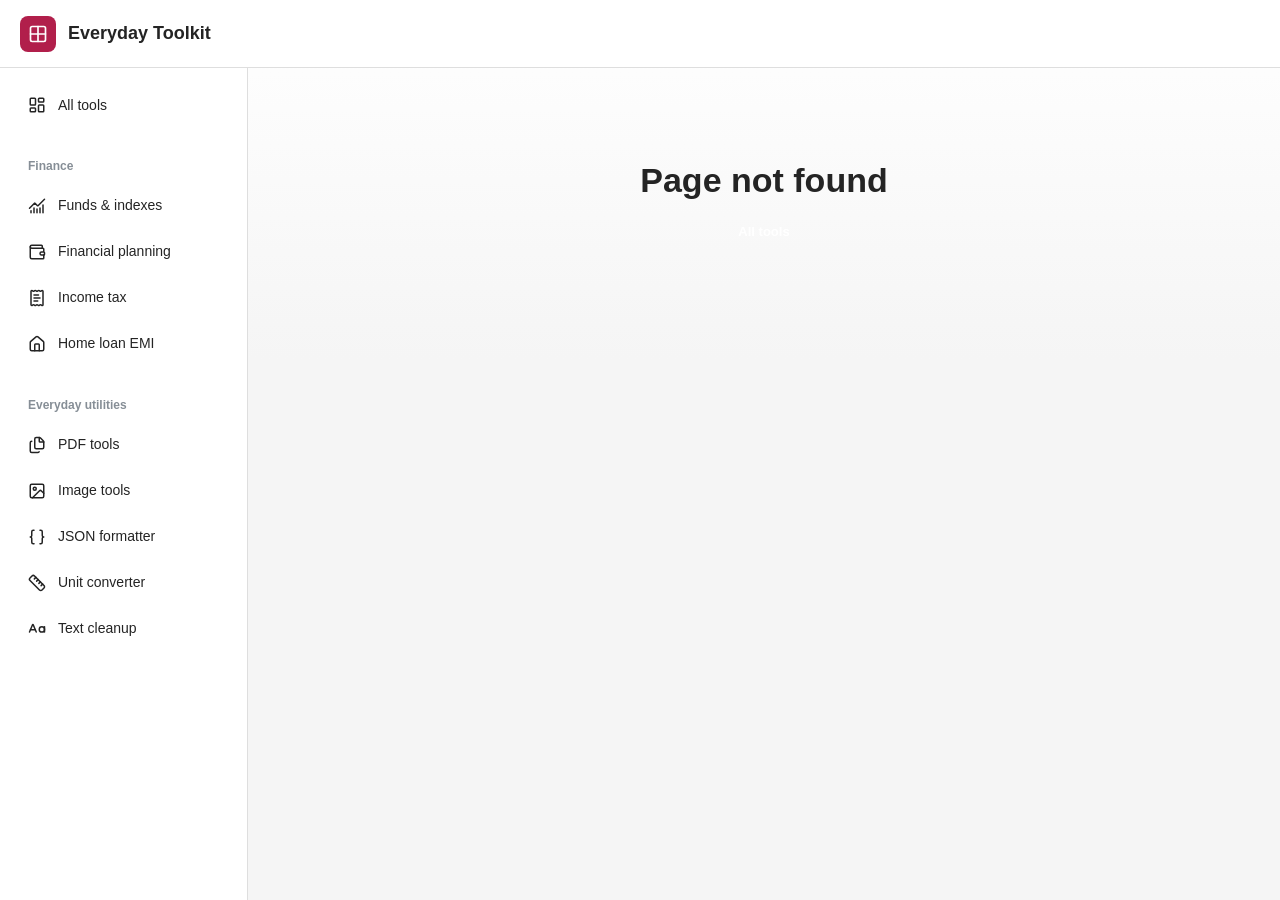
<file: home-loan-emi-calculator/index.html>
<!DOCTYPE html><html lang="en" data-mantine-color-scheme="light"><head>
    <meta charset="UTF-8">
    <link rel="icon" type="image/svg+xml" href="/toolkit.svg">
    <meta name="viewport" content="width=device-width, initial-scale=1.0">
    <meta name="description" content="Calculate home loan EMI, interest and amortization. Compare monthly, yearly and one-time prepayments to estimate interest savings.">
    <title>Home Loan EMI &amp; Prepayment Calculator | Everyday Toolkit</title>
    <script type="module" crossorigin="" src="/assets/index-kAxbRY-h.js"></script>
    <link rel="stylesheet" crossorigin="" href="/assets/index-BLDewgpb.css">
  <link rel="modulepreload" as="script" crossorigin="" href="/assets/EMICalculator-BfHADlqS.js"><link rel="modulepreload" as="script" crossorigin="" href="/assets/ToolAction-DjVuL9DB.js"><link rel="modulepreload" as="script" crossorigin="" href="/assets/use-floating-auto-update-BrDupem7.js"><link rel="modulepreload" as="script" crossorigin="" href="/assets/DirectionProvider-BTlzfLks.js"><link rel="modulepreload" as="script" crossorigin="" href="/assets/chart-CzAURxZm.js"><link rel="modulepreload" as="script" crossorigin="" href="/assets/SegmentedControl-SsZOs8d8.js"><link rel="modulepreload" as="script" crossorigin="" href="/assets/get-env-uyVen0u2.js"><link rel="modulepreload" as="script" crossorigin="" href="/assets/NativeSelect-CoMIXnuE.js"><link rel="modulepreload" as="script" crossorigin="" href="/assets/trash-C4cSiWpV.js"><meta name="robots" content="index, follow"><meta property="og:title" content="Home Loan EMI &amp; Prepayment Calculator | Everyday Toolkit"><meta property="og:description" content="Calculate home loan EMI, interest and amortization. Compare monthly, yearly and one-time prepayments to estimate interest savings."><meta property="og:site_name" content="Everyday Toolkit"><meta property="og:type" content="website"><meta name="twitter:card" content="summary"><meta name="twitter:title" content="Home Loan EMI &amp; Prepayment Calculator | Everyday Toolkit"><meta name="twitter:description" content="Calculate home loan EMI, interest and amortization. Compare monthly, yearly and one-time prepayments to estimate interest savings."><link rel="canonical" href="https://vividparrot.github.io/home-loan-emi-calculator/"><meta property="og:url" content="https://vividparrot.github.io/home-loan-emi-calculator/"><script id="site-structured-data" type="application/ld+json">{"@context":"https://schema.org","@type":"WebPage","name":"Home Loan EMI & Prepayment Calculator | Everyday Toolkit","description":"Calculate home loan EMI, interest and amortization. Compare monthly, yearly and one-time prepayments to estimate interest savings.","url":"https://vividparrot.github.io/home-loan-emi-calculator/","inLanguage":"en","isPartOf":{"@type":"WebSite","name":"Everyday Toolkit","url":"https://vividparrot.github.io/"}}</script></head>
  <body>
    <div id="root"><style data-mantine-styles="true">:root{--mantine-font-family: "Segoe UI", Aptos, Calibri, sans-serif;--mantine-font-family-headings: "Segoe UI", Aptos, Calibri, sans-serif;--mantine-radius-default: 8px;--mantine-primary-color-filled: var(--mantine-color-rose-filled);--mantine-primary-color-filled-hover: var(--mantine-color-rose-filled-hover);--mantine-primary-color-light: var(--mantine-color-rose-light);--mantine-primary-color-light-hover: var(--mantine-color-rose-light-hover);--mantine-primary-color-light-color: var(--mantine-color-rose-light-color);--mantine-radius-xs: 4px;--mantine-radius-sm: 6px;--mantine-radius-md: 8px;--mantine-radius-lg: 10px;--mantine-radius-xl: 16px;--mantine-primary-color-0: var(--mantine-color-rose-0);--mantine-primary-color-1: var(--mantine-color-rose-1);--mantine-primary-color-2: var(--mantine-color-rose-2);--mantine-primary-color-3: var(--mantine-color-rose-3);--mantine-primary-color-4: var(--mantine-color-rose-4);--mantine-primary-color-5: var(--mantine-color-rose-5);--mantine-primary-color-6: var(--mantine-color-rose-6);--mantine-primary-color-7: var(--mantine-color-rose-7);--mantine-primary-color-8: var(--mantine-color-rose-8);--mantine-primary-color-9: var(--mantine-color-rose-9);--mantine-color-rose-0: #fff0f4;--mantine-color-rose-1: #ffdee8;--mantine-color-rose-2: #f8bbce;--mantine-color-rose-3: #ee93af;--mantine-color-rose-4: #df6b90;--mantine-color-rose-5: #cb3e6b;--mantine-color-rose-6: #b11f4b;--mantine-color-rose-7: #9a1a41;--mantine-color-rose-8: #811735;--mantine-color-rose-9: #68122b;}:root[data-mantine-color-scheme="dark"]{--mantine-color-anchor: var(--mantine-color-rose-4);--mantine-color-rose-text: var(--mantine-color-rose-4);--mantine-color-rose-filled: var(--mantine-color-rose-8);--mantine-color-rose-filled-hover: var(--mantine-color-rose-9);--mantine-color-rose-light: rgba(177, 31, 75, 0.15);--mantine-color-rose-light-hover: rgba(177, 31, 75, 0.2);--mantine-color-rose-light-color: var(--mantine-color-rose-3);--mantine-color-rose-outline: var(--mantine-color-rose-4);--mantine-color-rose-outline-hover: rgba(223, 107, 144, 0.05);}:root[data-mantine-color-scheme="light"]{--mantine-color-anchor: var(--mantine-color-rose-6);--mantine-color-rose-text: var(--mantine-color-rose-filled);--mantine-color-rose-filled: var(--mantine-color-rose-6);--mantine-color-rose-filled-hover: var(--mantine-color-rose-7);--mantine-color-rose-light: rgba(177, 31, 75, 0.1);--mantine-color-rose-light-hover: rgba(177, 31, 75, 0.12);--mantine-color-rose-light-color: var(--mantine-color-rose-6);--mantine-color-rose-outline: var(--mantine-color-rose-6);--mantine-color-rose-outline-hover: rgba(177, 31, 75, 0.05);}</style><style data-mantine-styles="classes">@media (max-width: 35.99375em) {.mantine-visible-from-xs {display: none !important;}}@media (min-width: 36em) {.mantine-hidden-from-xs {display: none !important;}}@media (max-width: 47.99375em) {.mantine-visible-from-sm {display: none !important;}}@media (min-width: 48em) {.mantine-hidden-from-sm {display: none !important;}}@media (max-width: 61.99375em) {.mantine-visible-from-md {display: none !important;}}@media (min-width: 62em) {.mantine-hidden-from-md {display: none !important;}}@media (max-width: 74.99375em) {.mantine-visible-from-lg {display: none !important;}}@media (min-width: 75em) {.mantine-hidden-from-lg {display: none !important;}}@media (max-width: 87.99375em) {.mantine-visible-from-xl {display: none !important;}}@media (min-width: 88em) {.mantine-hidden-from-xl {display: none !important;}}</style><style data-mantine-styles="inline">:root{--app-shell-navbar-width:calc(15.5rem * var(--mantine-scale));--app-shell-navbar-offset:calc(15.5rem * var(--mantine-scale));--app-shell-header-height:calc(4.25rem * var(--mantine-scale));--app-shell-header-offset:calc(4.25rem * var(--mantine-scale));--app-shell-padding:0px;}@media(max-width: 61.99375em){:root{--app-shell-navbar-width:100%;--app-shell-navbar-offset:0px;--app-shell-navbar-transform:translateX(calc(var(--app-shell-navbar-width) * -1));--app-shell-navbar-transform-rtl:translateX(var(--app-shell-navbar-width));}}</style><div class="site-shell m_89ab340 mantine-AppShell-root" style="--app-shell-transition-duration: 200ms; --app-shell-transition-timing-function: ease;"><a class="skip-link" href="#main-content">Skip to content</a><header class="m_3b16f56b mantine-AppShell-header right-scroll-bar-position site-header" data-with-border="true" style="--app-shell-header-z-index: 100;"><div class="m_4081bf90 mantine-Group-root" style="--group-gap: var(--mantine-spacing-sm); --group-align: center; --group-justify: flex-start; --group-wrap: nowrap; padding-inline: var(--mantine-spacing-lg); height: 100%;"><button class="mantine-focus-auto m_fea6bf1a mantine-Burger-root m_87cf2631 mantine-UnstyledButton-root mantine-hidden-from-md" data-size="sm" type="button" aria-label="Open navigation" aria-controls="tool-navigation" aria-expanded="false" style="--burger-size: var(--burger-size-sm);"><div class="m_d4fb9cad mantine-Burger-burger" data-reduce-motion="true"></div></button><a class="site-brand m_4081bf90 mantine-Group-root" href="/" style="--group-gap: var(--mantine-spacing-sm); --group-align: center; --group-justify: flex-start; --group-wrap: nowrap;"><div class="m_7341320d mantine-ThemeIcon-root" data-variant="filled" radius="md" style="--ti-size: calc(2.25rem * var(--mantine-scale)); --ti-radius: var(--mantine-radius-md); --ti-bg: var(--mantine-color-rose-filled); --ti-color: var(--mantine-color-white); --ti-bd: calc(0.0625rem * var(--mantine-scale)) solid transparent;"><svg xmlns="http://www.w3.org/2000/svg" width="20" height="20" viewBox="0 0 24 24" fill="none" stroke="currentColor" stroke-width="2" stroke-linecap="round" stroke-linejoin="round" class="lucide lucide-grid-2x2 lucide-grid-2-x-2" aria-hidden="true"><path d="M12 3v18"></path><path d="M3 12h18"></path><rect x="3" y="3" width="18" height="18" rx="2"></rect></svg></div><p class="mantine-focus-auto m_b6d8b162 mantine-Text-root" data-size="lg" style="--text-fz: var(--mantine-font-size-lg); --text-lh: var(--mantine-line-height-lg); font-weight: 750;">Everyday Toolkit</p></a></div></header><nav class="m_45252eee mantine-AppShell-navbar site-navbar" data-with-border="true" id="tool-navigation" style="--app-shell-navbar-z-index: calc(100 + 1); padding: var(--mantine-spacing-md);"><div class="m_6dcfc7c7 mantine-AppShell-section" data-grow="true" style="overflow-y: auto;"><a class="mantine-focus-auto site-nav-link m_f0824112 mantine-NavLink-root m_87cf2631 mantine-UnstyledButton-root" href="/"><span class="m_690090b5 mantine-NavLink-section" data-position="left"><svg xmlns="http://www.w3.org/2000/svg" width="18" height="18" viewBox="0 0 24 24" fill="none" stroke="currentColor" stroke-width="2" stroke-linecap="round" stroke-linejoin="round" class="lucide lucide-layout-dashboard" aria-hidden="true"><rect width="7" height="9" x="3" y="3" rx="1"></rect><rect width="7" height="5" x="14" y="3" rx="1"></rect><rect width="7" height="9" x="14" y="12" rx="1"></rect><rect width="7" height="5" x="3" y="16" rx="1"></rect></svg></span><div class="m_f07af9d2 mantine-NavLink-body"><span class="m_1f6ac4c4 mantine-NavLink-label">All tools</span><span class="m_57492dcc mantine-NavLink-description"></span></div></a><div class="m_6d731127 mantine-Stack-root" style="--stack-gap: calc(0.25rem * var(--mantine-scale)); --stack-align: stretch; --stack-justify: flex-start; margin-top: var(--mantine-spacing-xl);"><p class="mantine-focus-auto m_b6d8b162 mantine-Text-root" data-size="xs" style="--text-fz: var(--mantine-font-size-xs); --text-lh: var(--mantine-line-height-xs); margin-bottom: calc(0.375rem * var(--mantine-scale)); padding-inline: var(--mantine-spacing-sm); color: var(--mantine-color-dimmed); font-weight: 700;">Finance</p><a class="mantine-focus-auto site-nav-link m_f0824112 mantine-NavLink-root m_87cf2631 mantine-UnstyledButton-root" color="blue" href="/nifty-analysis" style="--nl-bg: var(--mantine-color-blue-light); --nl-hover: var(--mantine-color-blue-light-hover); --nl-color: var(--mantine-color-blue-light-color);"><span class="m_690090b5 mantine-NavLink-section" data-position="left"><svg xmlns="http://www.w3.org/2000/svg" width="18" height="18" viewBox="0 0 24 24" fill="none" stroke="currentColor" stroke-width="2" stroke-linecap="round" stroke-linejoin="round" class="lucide lucide-chart-no-axes-combined" aria-hidden="true"><path d="M12 16v5"></path><path d="M16 14.639V21"></path><path d="M20 10.656V21"></path><path d="m22 3-8.646 8.646a.5.5 0 0 1-.708 0L9.354 8.354a.5.5 0 0 0-.707 0L2 15"></path><path d="M4 18.463V21"></path><path d="M8 14.656V21"></path></svg></span><div class="m_f07af9d2 mantine-NavLink-body"><span class="m_1f6ac4c4 mantine-NavLink-label">Funds &amp; indexes</span><span class="m_57492dcc mantine-NavLink-description"></span></div></a><a class="mantine-focus-auto site-nav-link m_f0824112 mantine-NavLink-root m_87cf2631 mantine-UnstyledButton-root" color="green" href="/financial-planner" style="--nl-bg: var(--mantine-color-green-light); --nl-hover: var(--mantine-color-green-light-hover); --nl-color: var(--mantine-color-green-light-color);"><span class="m_690090b5 mantine-NavLink-section" data-position="left"><svg xmlns="http://www.w3.org/2000/svg" width="18" height="18" viewBox="0 0 24 24" fill="none" stroke="currentColor" stroke-width="2" stroke-linecap="round" stroke-linejoin="round" class="lucide lucide-wallet" aria-hidden="true"><path d="M19 7V4a1 1 0 0 0-1-1H5a2 2 0 0 0 0 4h15a1 1 0 0 1 1 1v4h-3a2 2 0 0 0 0 4h3a1 1 0 0 0 1-1v-2a1 1 0 0 0-1-1"></path><path d="M3 5v14a2 2 0 0 0 2 2h15a1 1 0 0 0 1-1v-4"></path></svg></span><div class="m_f07af9d2 mantine-NavLink-body"><span class="m_1f6ac4c4 mantine-NavLink-label">Financial planning</span><span class="m_57492dcc mantine-NavLink-description"></span></div></a><a class="mantine-focus-auto site-nav-link m_f0824112 mantine-NavLink-root m_87cf2631 mantine-UnstyledButton-root" color="rose" href="/income-tax-calculator" style="--nl-bg: var(--mantine-color-rose-light); --nl-hover: var(--mantine-color-rose-light-hover); --nl-color: var(--mantine-color-rose-light-color);"><span class="m_690090b5 mantine-NavLink-section" data-position="left"><svg xmlns="http://www.w3.org/2000/svg" width="18" height="18" viewBox="0 0 24 24" fill="none" stroke="currentColor" stroke-width="2" stroke-linecap="round" stroke-linejoin="round" class="lucide lucide-receipt-text" aria-hidden="true"><path d="M13 16H8"></path><path d="M14 8H8"></path><path d="M16 12H8"></path><path d="M4 3a1 1 0 0 1 1-1 1.3 1.3 0 0 1 .7.2l.933.6a1.3 1.3 0 0 0 1.4 0l.934-.6a1.3 1.3 0 0 1 1.4 0l.933.6a1.3 1.3 0 0 0 1.4 0l.933-.6a1.3 1.3 0 0 1 1.4 0l.934.6a1.3 1.3 0 0 0 1.4 0l.933-.6A1.3 1.3 0 0 1 19 2a1 1 0 0 1 1 1v18a1 1 0 0 1-1 1 1.3 1.3 0 0 1-.7-.2l-.933-.6a1.3 1.3 0 0 0-1.4 0l-.934.6a1.3 1.3 0 0 1-1.4 0l-.933-.6a1.3 1.3 0 0 0-1.4 0l-.933.6a1.3 1.3 0 0 1-1.4 0l-.934-.6a1.3 1.3 0 0 0-1.4 0l-.933.6a1.3 1.3 0 0 1-.7.2 1 1 0 0 1-1-1z"></path></svg></span><div class="m_f07af9d2 mantine-NavLink-body"><span class="m_1f6ac4c4 mantine-NavLink-label">Income tax</span><span class="m_57492dcc mantine-NavLink-description"></span></div></a><a class="mantine-focus-auto site-nav-link m_f0824112 mantine-NavLink-root m_87cf2631 mantine-UnstyledButton-root" data-active="true" color="orange" href="/home-loan-emi-calculator" style="--nl-bg: var(--mantine-color-orange-light); --nl-hover: var(--mantine-color-orange-light-hover); --nl-color: var(--mantine-color-orange-light-color);"><span class="m_690090b5 mantine-NavLink-section" data-position="left"><svg xmlns="http://www.w3.org/2000/svg" width="18" height="18" viewBox="0 0 24 24" fill="none" stroke="currentColor" stroke-width="2" stroke-linecap="round" stroke-linejoin="round" class="lucide lucide-house lucide-home" aria-hidden="true"><path d="M15 21v-8a1 1 0 0 0-1-1h-4a1 1 0 0 0-1 1v8"></path><path d="M3 10a2 2 0 0 1 .709-1.528l7-6a2 2 0 0 1 2.582 0l7 6A2 2 0 0 1 21 10v9a2 2 0 0 1-2 2H5a2 2 0 0 1-2-2z"></path></svg></span><div class="m_f07af9d2 mantine-NavLink-body"><span class="m_1f6ac4c4 mantine-NavLink-label">Home loan EMI</span><span class="m_57492dcc mantine-NavLink-description" data-active="true"></span></div></a></div><div class="m_6d731127 mantine-Stack-root" style="--stack-gap: calc(0.25rem * var(--mantine-scale)); --stack-align: stretch; --stack-justify: flex-start; margin-top: var(--mantine-spacing-xl);"><p class="mantine-focus-auto m_b6d8b162 mantine-Text-root" data-size="xs" style="--text-fz: var(--mantine-font-size-xs); --text-lh: var(--mantine-line-height-xs); margin-bottom: calc(0.375rem * var(--mantine-scale)); padding-inline: var(--mantine-spacing-sm); color: var(--mantine-color-dimmed); font-weight: 700;">Everyday utilities</p><a class="mantine-focus-auto site-nav-link m_f0824112 mantine-NavLink-root m_87cf2631 mantine-UnstyledButton-root" color="rose" href="/pdf-tools" style="--nl-bg: var(--mantine-color-rose-light); --nl-hover: var(--mantine-color-rose-light-hover); --nl-color: var(--mantine-color-rose-light-color);"><span class="m_690090b5 mantine-NavLink-section" data-position="left"><svg xmlns="http://www.w3.org/2000/svg" width="18" height="18" viewBox="0 0 24 24" fill="none" stroke="currentColor" stroke-width="2" stroke-linecap="round" stroke-linejoin="round" class="lucide lucide-files" aria-hidden="true"><path d="M15 2h-4a2 2 0 0 0-2 2v11a2 2 0 0 0 2 2h8a2 2 0 0 0 2-2V8"></path><path d="M16.706 2.706A2.4 2.4 0 0 0 15 2v5a1 1 0 0 0 1 1h5a2.4 2.4 0 0 0-.706-1.706z"></path><path d="M5 7a2 2 0 0 0-2 2v11a2 2 0 0 0 2 2h8a2 2 0 0 0 1.732-1"></path></svg></span><div class="m_f07af9d2 mantine-NavLink-body"><span class="m_1f6ac4c4 mantine-NavLink-label">PDF tools</span><span class="m_57492dcc mantine-NavLink-description"></span></div></a><a class="mantine-focus-auto site-nav-link m_f0824112 mantine-NavLink-root m_87cf2631 mantine-UnstyledButton-root" color="green" href="/image-tools" style="--nl-bg: var(--mantine-color-green-light); --nl-hover: var(--mantine-color-green-light-hover); --nl-color: var(--mantine-color-green-light-color);"><span class="m_690090b5 mantine-NavLink-section" data-position="left"><svg xmlns="http://www.w3.org/2000/svg" width="18" height="18" viewBox="0 0 24 24" fill="none" stroke="currentColor" stroke-width="2" stroke-linecap="round" stroke-linejoin="round" class="lucide lucide-image" aria-hidden="true"><rect width="18" height="18" x="3" y="3" rx="2" ry="2"></rect><circle cx="9" cy="9" r="2"></circle><path d="m21 15-3.086-3.086a2 2 0 0 0-2.828 0L6 21"></path></svg></span><div class="m_f07af9d2 mantine-NavLink-body"><span class="m_1f6ac4c4 mantine-NavLink-label">Image tools</span><span class="m_57492dcc mantine-NavLink-description"></span></div></a><a class="mantine-focus-auto site-nav-link m_f0824112 mantine-NavLink-root m_87cf2631 mantine-UnstyledButton-root" color="blue" href="/json-formatter" style="--nl-bg: var(--mantine-color-blue-light); --nl-hover: var(--mantine-color-blue-light-hover); --nl-color: var(--mantine-color-blue-light-color);"><span class="m_690090b5 mantine-NavLink-section" data-position="left"><svg xmlns="http://www.w3.org/2000/svg" width="18" height="18" viewBox="0 0 24 24" fill="none" stroke="currentColor" stroke-width="2" stroke-linecap="round" stroke-linejoin="round" class="lucide lucide-braces lucide-curly-braces" aria-hidden="true"><path d="M8 3H7a2 2 0 0 0-2 2v5a2 2 0 0 1-2 2 2 2 0 0 1 2 2v5c0 1.1.9 2 2 2h1"></path><path d="M16 21h1a2 2 0 0 0 2-2v-5c0-1.1.9-2 2-2a2 2 0 0 1-2-2V5a2 2 0 0 0-2-2h-1"></path></svg></span><div class="m_f07af9d2 mantine-NavLink-body"><span class="m_1f6ac4c4 mantine-NavLink-label">JSON formatter</span><span class="m_57492dcc mantine-NavLink-description"></span></div></a><a class="mantine-focus-auto site-nav-link m_f0824112 mantine-NavLink-root m_87cf2631 mantine-UnstyledButton-root" color="orange" href="/unit-converter" style="--nl-bg: var(--mantine-color-orange-light); --nl-hover: var(--mantine-color-orange-light-hover); --nl-color: var(--mantine-color-orange-light-color);"><span class="m_690090b5 mantine-NavLink-section" data-position="left"><svg xmlns="http://www.w3.org/2000/svg" width="18" height="18" viewBox="0 0 24 24" fill="none" stroke="currentColor" stroke-width="2" stroke-linecap="round" stroke-linejoin="round" class="lucide lucide-ruler" aria-hidden="true"><path d="M21.3 15.3a2.4 2.4 0 0 1 0 3.4l-2.6 2.6a2.4 2.4 0 0 1-3.4 0L2.7 8.7a2.41 2.41 0 0 1 0-3.4l2.6-2.6a2.41 2.41 0 0 1 3.4 0Z"></path><path d="m14.5 12.5 2-2"></path><path d="m11.5 9.5 2-2"></path><path d="m8.5 6.5 2-2"></path><path d="m17.5 15.5 2-2"></path></svg></span><div class="m_f07af9d2 mantine-NavLink-body"><span class="m_1f6ac4c4 mantine-NavLink-label">Unit converter</span><span class="m_57492dcc mantine-NavLink-description"></span></div></a><a class="mantine-focus-auto site-nav-link m_f0824112 mantine-NavLink-root m_87cf2631 mantine-UnstyledButton-root" color="green" href="/text-tools" style="--nl-bg: var(--mantine-color-green-light); --nl-hover: var(--mantine-color-green-light-hover); --nl-color: var(--mantine-color-green-light-color);"><span class="m_690090b5 mantine-NavLink-section" data-position="left"><svg xmlns="http://www.w3.org/2000/svg" width="18" height="18" viewBox="0 0 24 24" fill="none" stroke="currentColor" stroke-width="2" stroke-linecap="round" stroke-linejoin="round" class="lucide lucide-case-sensitive" aria-hidden="true"><path d="m2 16 4.039-9.69a.5.5 0 0 1 .923 0L11 16"></path><path d="M22 9v7"></path><path d="M3.304 13h6.392"></path><circle cx="18.5" cy="12.5" r="3.5"></circle></svg></span><div class="m_f07af9d2 mantine-NavLink-body"><span class="m_1f6ac4c4 mantine-NavLink-label">Text cleanup</span><span class="m_57492dcc mantine-NavLink-description"></span></div></a></div></div></nav><main class="m_8983817 mantine-AppShell-main" id="main-content" tabindex="-1"><div class="workspace-content"><div class="workspace-heading m_4081bf90 mantine-Group-root" style="--group-gap: var(--mantine-spacing-md); --group-align: center; --group-justify: flex-start; --group-wrap: nowrap;"><div class="m_7341320d mantine-ThemeIcon-root" data-variant="light" color="orange" radius="md" style="--ti-size: calc(2.75rem * var(--mantine-scale)); --ti-radius: var(--mantine-radius-md); --ti-bg: var(--mantine-color-orange-light); --ti-color: var(--mantine-color-orange-light-color); --ti-bd: calc(0.0625rem * var(--mantine-scale)) solid transparent;"><svg xmlns="http://www.w3.org/2000/svg" width="24" height="24" viewBox="0 0 24 24" fill="none" stroke="currentColor" stroke-width="2" stroke-linecap="round" stroke-linejoin="round" class="lucide lucide-house lucide-home" aria-hidden="true"><path d="M15 21v-8a1 1 0 0 0-1-1h-4a1 1 0 0 0-1 1v8"></path><path d="M3 10a2 2 0 0 1 .709-1.528l7-6a2 2 0 0 1 2.582 0l7 6A2 2 0 0 1 21 10v9a2 2 0 0 1-2 2H5a2 2 0 0 1-2-2z"></path></svg></div><div><p class="mantine-focus-auto m_b6d8b162 mantine-Text-root" data-size="xs" style="--text-fz: var(--mantine-font-size-xs); --text-lh: var(--mantine-line-height-xs); margin-bottom: calc(0.1875rem * var(--mantine-scale)); color: var(--mantine-color-dimmed); font-weight: 600;">Finance</p><h1 class="m_8a5d1357 mantine-Title-root" data-size="h2" data-order="1" style="--title-fw: var(--mantine-h2-font-weight); --title-lh: var(--mantine-h2-line-height); --title-fz: var(--mantine-h2-font-size);">Home Loan EMI Calculator</h1></div></div><div class="emi-calc"><div class="emi-main"><section class="card input-card"><h2>Loan Details</h2><div class="input-group"><label>Loan Amount (₹)</label><div class="slider-input"><input type="range" min="100000" max="50000000" step="100000" aria-label="Loan amount in rupees (slider)" value="20000000"><div class="m_6c018570 mantine-Input-wrapper" data-variant="default" style="--input-left-section-pointer-events: none; --input-right-section-pointer-events: none;"><input class="m_8fb7ebe7 mantine-Input-input" data-variant="default" type="number" min="100000" max="500000000" step="10000" aria-label="Loan amount in rupees" aria-invalid="false" value="20000000"></div></div><span class="amount-words">2 Crores</span></div><div class="input-group"><label>Annual Interest Rate (%)</label><div class="slider-input"><input type="range" min="1" max="20" step="0.05" aria-label="Annual interest rate in percent (slider)" value="7.4"><div class="m_6c018570 mantine-Input-wrapper" data-variant="default" style="--input-left-section-pointer-events: none; --input-right-section-pointer-events: none;"><input class="m_8fb7ebe7 mantine-Input-input" data-variant="default" type="number" min="1" max="30" step="0.01" aria-label="Annual interest rate in percent" aria-invalid="false" value="7.4"></div></div></div><div class="input-group"><label>Loan Tenure</label><div class="tenure-row"><div class="slider-input tenure-slider"><input type="range" min="1" max="30" step="1" aria-label="Loan tenure in years (slider)" value="30"><div class="m_6c018570 mantine-Input-wrapper" data-variant="default" style="--input-left-section-pointer-events: none; --input-right-section-pointer-events: none;"><input class="m_8fb7ebe7 mantine-Input-input" data-variant="default" type="number" min="1" max="30" step="1" aria-label="Loan tenure in years" aria-invalid="false" value="30"></div></div><div class="m_cf365364 mantine-SegmentedControl-root" data-with-items-borders="true" aria-label="Tenure unit" role="radiogroup" data-initialized="true" style="--sc-shadow: var(--mantine-shadow-xs);"><span class="m_9e182ccd mantine-SegmentedControl-indicator m_96b553a6 mantine-FloatingIndicator-root" style="--transition-duration: var(--sc-transition-duration); transform: translateY(4px) translateX(4px); width: 81px; height: 30.7969px;" data-initialized="true"></span><div class="m_69686b9b mantine-SegmentedControl-control" data-active="true"><input class="m_1714d588 mantine-SegmentedControl-input" type="radio" name="mantine-hbufqp8qo" id="mantine-hbufqp8qo-years" data-focus-ring="auto" value="years" checked=""><label class="m_1738fcb2 mantine-SegmentedControl-label" data-active="true" for="mantine-hbufqp8qo-years"><span class="m_78882f40 mantine-SegmentedControl-innerLabel">Years</span></label></div><div class="m_69686b9b mantine-SegmentedControl-control"><input class="m_1714d588 mantine-SegmentedControl-input" type="radio" name="mantine-hbufqp8qo" id="mantine-hbufqp8qo-months" data-focus-ring="auto" value="months"><label class="m_1738fcb2 mantine-SegmentedControl-label" for="mantine-hbufqp8qo-months"><span class="m_78882f40 mantine-SegmentedControl-innerLabel">Months</span></label></div></div></div></div></section><section class="card prepayment-card"><h2>Prepayment Options <span class="badge">Optional</span></h2><div class="prepayment-types"><div class="input-group"><label>Extra Monthly Payment (₹)</label><div class="m_6c018570 mantine-Input-wrapper" data-variant="default" style="--input-left-section-pointer-events: none; --input-right-section-pointer-events: none;"><input class="m_8fb7ebe7 mantine-Input-input" data-variant="default" type="number" min="0" step="1000" placeholder="0" aria-label="Extra monthly payment in rupees" aria-invalid="false" value="0"></div><p class="m_fe47ce59 mantine-InputWrapper-description">Additional amount paid every month on top of EMI</p></div><div class="input-group"><label>Recurring Yearly Lump-Sum (₹)</label><div class="m_6c018570 mantine-Input-wrapper" data-variant="default" style="--input-left-section-pointer-events: none; --input-right-section-pointer-events: none;"><input class="m_8fb7ebe7 mantine-Input-input" data-variant="default" type="number" min="0" step="10000" placeholder="0" aria-label="Recurring yearly lump-sum in rupees" aria-invalid="false" value="0"></div><div class="yearly-lumpsum-options"><label>Applied in month</label><div class="m_46b77525 mantine-InputWrapper-root mantine-NativeSelect-root"><div class="m_6c018570 mantine-Input-wrapper mantine-NativeSelect-wrapper" data-variant="default" data-pointer="true" data-with-right-section="true" style="--input-right-section-pointer-events: none;"><select class="m_8fb7ebe7 mantine-Input-input mantine-NativeSelect-input" data-variant="default" aria-label="Month the yearly lump-sum is applied" aria-invalid="false" id="mantine-84cfwgxkn"><option value="1">January (Month 1)</option><option value="2">February (Month 2)</option><option value="3">March (Month 3)</option><option value="4">April (Month 4)</option><option value="5">May (Month 5)</option><option value="6">June (Month 6)</option><option value="7">July (Month 7)</option><option value="8">August (Month 8)</option><option value="9">September (Month 9)</option><option value="10">October (Month 10)</option><option value="11">November (Month 11)</option><option value="12">December (Month 12)</option></select><div data-position="right" class="m_82577fc2 mantine-Input-section mantine-NativeSelect-section"><svg class="m_2943220b mantine-ComboboxChevron-chevron" data-combobox-chevron="true" viewBox="0 0 15 15" fill="none" xmlns="http://www.w3.org/2000/svg"><path d="M4.93179 5.43179C4.75605 5.60753 4.75605 5.89245 4.93179 6.06819C5.10753 6.24392 5.39245 6.24392 5.56819 6.06819L7.49999 4.13638L9.43179 6.06819C9.60753 6.24392 9.89245 6.24392 10.0682 6.06819C10.2439 5.89245 10.2439 5.60753 10.0682 5.43179L7.81819 3.18179C7.73379 3.0974 7.61933 3.04999 7.49999 3.04999C7.38064 3.04999 7.26618 3.0974 7.18179 3.18179L4.93179 5.43179ZM10.0682 9.56819C10.2439 9.39245 10.2439 9.10753 10.0682 8.93179C9.89245 8.75606 9.60753 8.75606 9.43179 8.93179L7.49999 10.8636L5.56819 8.93179C5.39245 8.75606 5.10753 8.75606 4.93179 8.93179C4.75605 9.10753 4.75605 9.39245 4.93179 9.56819L7.18179 11.8182C7.35753 11.9939 7.64245 11.9939 7.81819 11.8182L10.0682 9.56819Z" fill="currentColor" fill-rule="evenodd" clip-rule="evenodd"></path></svg></div></div></div></div><p class="m_fe47ce59 mantine-InputWrapper-description">Fixed amount paid once every year (e.g. from annual bonus)</p></div><div class="lumpsum-section"><h3>One-Time Lump-Sum Prepayments</h3><div></div><button class="mantine-focus-auto mantine-active btn-secondary m_77c9d27d mantine-Button-root m_87cf2631 mantine-UnstyledButton-root" data-variant="default" data-with-left-section="true" type="button" style="--button-radius: var(--mantine-radius-md); --button-bg: var(--mantine-color-default); --button-hover: var(--mantine-color-default-hover); --button-color: var(--mantine-color-default-color); --button-bd: calc(0.0625rem * var(--mantine-scale)) solid var(--mantine-color-default-border);"><span class="m_80f1301b mantine-Button-inner"><span class="m_a74036a mantine-Button-section" data-position="left"><svg xmlns="http://www.w3.org/2000/svg" width="16" height="16" viewBox="0 0 24 24" fill="none" stroke="currentColor" stroke-width="2" stroke-linecap="round" stroke-linejoin="round" class="lucide lucide-plus" aria-hidden="true"><path d="M5 12h14"></path><path d="M12 5v14"></path></svg></span><span class="m_811560b9 mantine-Button-label">Add Lump-Sum Payment</span></span></button></div></div></section><button class="mantine-focus-auto mantine-active btn-primary m_77c9d27d mantine-Button-root m_87cf2631 mantine-UnstyledButton-root" data-variant="filled" data-with-left-section="true" type="button" style="--button-radius: var(--mantine-radius-md); --button-bg: var(--mantine-color-rose-filled); --button-hover: var(--mantine-color-rose-filled-hover); --button-color: var(--mantine-color-white); --button-bd: calc(0.0625rem * var(--mantine-scale)) solid transparent;"><span class="m_80f1301b mantine-Button-inner"><span class="m_a74036a mantine-Button-section" data-position="left"><svg xmlns="http://www.w3.org/2000/svg" width="16" height="16" viewBox="0 0 24 24" fill="none" stroke="currentColor" stroke-width="2" stroke-linecap="round" stroke-linejoin="round" class="lucide lucide-calculator" aria-hidden="true"><rect width="16" height="20" x="4" y="2" rx="2"></rect><line x1="8" x2="16" y1="6" y2="6"></line><line x1="16" x2="16" y1="14" y2="18"></line><path d="M16 10h.01"></path><path d="M12 10h.01"></path><path d="M8 10h.01"></path><path d="M12 14h.01"></path><path d="M8 14h.01"></path><path d="M12 18h.01"></path><path d="M8 18h.01"></path></svg></span><span class="m_811560b9 mantine-Button-label">Calculate EMI</span></span></button></div><footer class="emi-footer"><p>Home Loan EMI Calculator • For informational purposes only</p></footer></div></div></main></div></div>

  

</body></html>
</file>
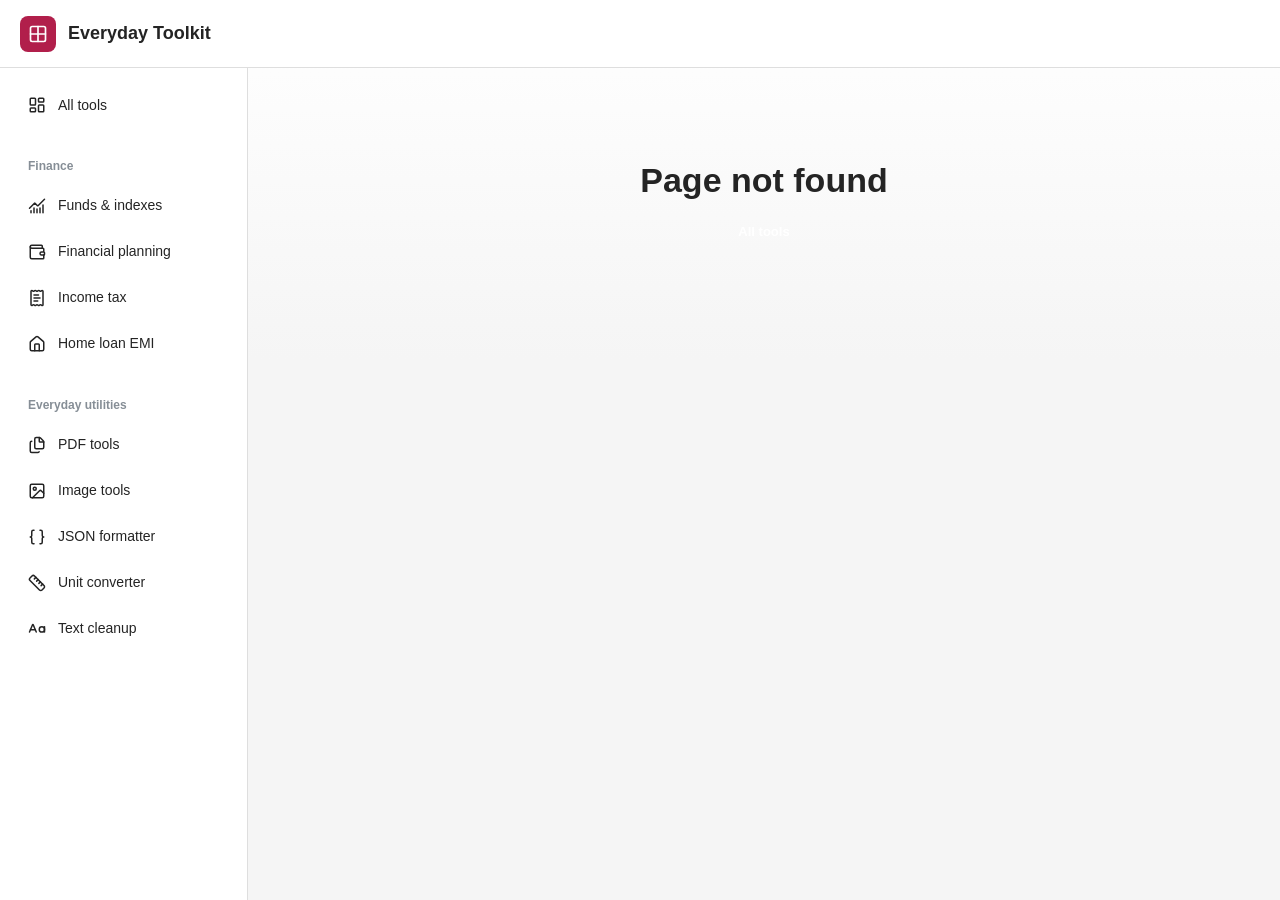
<file: image-tools/index.html>
<!DOCTYPE html><html lang="en" data-mantine-color-scheme="light"><head>
    <meta charset="UTF-8">
    <link rel="icon" type="image/svg+xml" href="/toolkit.svg">
    <meta name="viewport" content="width=device-width, initial-scale=1.0">
    <meta name="description" content="Remove image backgrounds, crop passport and standard photo sizes, resize, rotate and convert to JPG locally in your browser. Optional model download for offline background removal.">
    <title>Private Image Tools - Background Removal, Crop, Resize &amp; JPG | Everyday Toolkit</title>
    <script type="module" crossorigin="" src="/assets/index-kAxbRY-h.js"></script>
    <link rel="stylesheet" crossorigin="" href="/assets/index-BLDewgpb.css">
  <link rel="modulepreload" as="script" crossorigin="" href="/assets/ImageTools-BXtKjLae.js"><link rel="modulepreload" as="script" crossorigin="" href="/assets/FileDropzone-D9bp_REg.js"><link rel="modulepreload" as="script" crossorigin="" href="/assets/ToolAction-DjVuL9DB.js"><link rel="modulepreload" as="script" crossorigin="" href="/assets/use-floating-auto-update-BrDupem7.js"><link rel="modulepreload" as="script" crossorigin="" href="/assets/DirectionProvider-BTlzfLks.js"><link rel="modulepreload" as="script" crossorigin="" href="/assets/Tabs-eovVfvMI.js"><link rel="modulepreload" as="script" crossorigin="" href="/assets/get-auto-contrast-value-Da6zqqWm.js"><link rel="modulepreload" as="script" crossorigin="" href="/assets/rotate-cw-CQS3sO-y.js"><link rel="modulepreload" as="script" crossorigin="" href="/assets/shield-check-DaP2vu3c.js"><link rel="modulepreload" as="script" crossorigin="" href="/assets/Alert-DEd7zutM.js"><link rel="modulepreload" as="script" crossorigin="" href="/assets/rotate-ccw-D6P0c8X0.js"><link rel="modulepreload" as="script" crossorigin="" href="/assets/download-CQS3u2tm.js"><link rel="modulepreload" as="script" crossorigin="" href="/assets/NativeSelect-CoMIXnuE.js"><link rel="modulepreload" as="script" crossorigin="" href="/assets/Popover-CjHtqWAj.js"><link rel="modulepreload" as="script" crossorigin="" href="/assets/SegmentedControl-SsZOs8d8.js"><link rel="modulepreload" as="script" crossorigin="" href="/assets/get-env-uyVen0u2.js"><link rel="modulepreload" as="script" crossorigin="" href="/assets/Checkbox-D6c08DRR.js"><link rel="modulepreload" as="script" crossorigin="" href="/assets/InputsGroupFieldset-C67omYVp.js"><link rel="modulepreload" as="script" crossorigin="" href="/assets/CheckIcon-BFUzrzmA.js"><link rel="modulepreload" as="script" crossorigin="" href="/assets/arrow-up-down-BwyFqN-k.js"><link rel="modulepreload" as="script" crossorigin="" href="/assets/Progress-DovhqN6R.js"><link rel="stylesheet" crossorigin="" href="/assets/ImageTools-DmKhAfkq.css"><meta name="robots" content="index, follow"><meta property="og:title" content="Private Image Tools - Background Removal, Crop, Resize &amp; JPG | Everyday Toolkit"><meta property="og:description" content="Remove image backgrounds, crop passport and standard photo sizes, resize, rotate and convert to JPG locally in your browser. Optional model download for offline background removal."><meta property="og:site_name" content="Everyday Toolkit"><meta property="og:type" content="website"><meta name="twitter:card" content="summary"><meta name="twitter:title" content="Private Image Tools - Background Removal, Crop, Resize &amp; JPG | Everyday Toolkit"><meta name="twitter:description" content="Remove image backgrounds, crop passport and standard photo sizes, resize, rotate and convert to JPG locally in your browser. Optional model download for offline background removal."><link rel="canonical" href="https://vividparrot.github.io/image-tools/"><meta property="og:url" content="https://vividparrot.github.io/image-tools/"><script id="site-structured-data" type="application/ld+json">{"@context":"https://schema.org","@type":"WebPage","name":"Private Image Tools - Background Removal, Crop, Resize & JPG | Everyday Toolkit","description":"Remove image backgrounds, crop passport and standard photo sizes, resize, rotate and convert to JPG locally in your browser. Optional model download for offline background removal.","url":"https://vividparrot.github.io/image-tools/","inLanguage":"en","isPartOf":{"@type":"WebSite","name":"Everyday Toolkit","url":"https://vividparrot.github.io/"}}</script></head>
  <body>
    <div id="root"><style data-mantine-styles="true">:root{--mantine-font-family: "Segoe UI", Aptos, Calibri, sans-serif;--mantine-font-family-headings: "Segoe UI", Aptos, Calibri, sans-serif;--mantine-radius-default: 8px;--mantine-primary-color-filled: var(--mantine-color-rose-filled);--mantine-primary-color-filled-hover: var(--mantine-color-rose-filled-hover);--mantine-primary-color-light: var(--mantine-color-rose-light);--mantine-primary-color-light-hover: var(--mantine-color-rose-light-hover);--mantine-primary-color-light-color: var(--mantine-color-rose-light-color);--mantine-radius-xs: 4px;--mantine-radius-sm: 6px;--mantine-radius-md: 8px;--mantine-radius-lg: 10px;--mantine-radius-xl: 16px;--mantine-primary-color-0: var(--mantine-color-rose-0);--mantine-primary-color-1: var(--mantine-color-rose-1);--mantine-primary-color-2: var(--mantine-color-rose-2);--mantine-primary-color-3: var(--mantine-color-rose-3);--mantine-primary-color-4: var(--mantine-color-rose-4);--mantine-primary-color-5: var(--mantine-color-rose-5);--mantine-primary-color-6: var(--mantine-color-rose-6);--mantine-primary-color-7: var(--mantine-color-rose-7);--mantine-primary-color-8: var(--mantine-color-rose-8);--mantine-primary-color-9: var(--mantine-color-rose-9);--mantine-color-rose-0: #fff0f4;--mantine-color-rose-1: #ffdee8;--mantine-color-rose-2: #f8bbce;--mantine-color-rose-3: #ee93af;--mantine-color-rose-4: #df6b90;--mantine-color-rose-5: #cb3e6b;--mantine-color-rose-6: #b11f4b;--mantine-color-rose-7: #9a1a41;--mantine-color-rose-8: #811735;--mantine-color-rose-9: #68122b;}:root[data-mantine-color-scheme="dark"]{--mantine-color-anchor: var(--mantine-color-rose-4);--mantine-color-rose-text: var(--mantine-color-rose-4);--mantine-color-rose-filled: var(--mantine-color-rose-8);--mantine-color-rose-filled-hover: var(--mantine-color-rose-9);--mantine-color-rose-light: rgba(177, 31, 75, 0.15);--mantine-color-rose-light-hover: rgba(177, 31, 75, 0.2);--mantine-color-rose-light-color: var(--mantine-color-rose-3);--mantine-color-rose-outline: var(--mantine-color-rose-4);--mantine-color-rose-outline-hover: rgba(223, 107, 144, 0.05);}:root[data-mantine-color-scheme="light"]{--mantine-color-anchor: var(--mantine-color-rose-6);--mantine-color-rose-text: var(--mantine-color-rose-filled);--mantine-color-rose-filled: var(--mantine-color-rose-6);--mantine-color-rose-filled-hover: var(--mantine-color-rose-7);--mantine-color-rose-light: rgba(177, 31, 75, 0.1);--mantine-color-rose-light-hover: rgba(177, 31, 75, 0.12);--mantine-color-rose-light-color: var(--mantine-color-rose-6);--mantine-color-rose-outline: var(--mantine-color-rose-6);--mantine-color-rose-outline-hover: rgba(177, 31, 75, 0.05);}</style><style data-mantine-styles="classes">@media (max-width: 35.99375em) {.mantine-visible-from-xs {display: none !important;}}@media (min-width: 36em) {.mantine-hidden-from-xs {display: none !important;}}@media (max-width: 47.99375em) {.mantine-visible-from-sm {display: none !important;}}@media (min-width: 48em) {.mantine-hidden-from-sm {display: none !important;}}@media (max-width: 61.99375em) {.mantine-visible-from-md {display: none !important;}}@media (min-width: 62em) {.mantine-hidden-from-md {display: none !important;}}@media (max-width: 74.99375em) {.mantine-visible-from-lg {display: none !important;}}@media (min-width: 75em) {.mantine-hidden-from-lg {display: none !important;}}@media (max-width: 87.99375em) {.mantine-visible-from-xl {display: none !important;}}@media (min-width: 88em) {.mantine-hidden-from-xl {display: none !important;}}</style><style data-mantine-styles="inline">:root{--app-shell-navbar-width:calc(15.5rem * var(--mantine-scale));--app-shell-navbar-offset:calc(15.5rem * var(--mantine-scale));--app-shell-header-height:calc(4.25rem * var(--mantine-scale));--app-shell-header-offset:calc(4.25rem * var(--mantine-scale));--app-shell-padding:0px;}@media(max-width: 61.99375em){:root{--app-shell-navbar-width:100%;--app-shell-navbar-offset:0px;--app-shell-navbar-transform:translateX(calc(var(--app-shell-navbar-width) * -1));--app-shell-navbar-transform-rtl:translateX(var(--app-shell-navbar-width));}}</style><div class="site-shell m_89ab340 mantine-AppShell-root" style="--app-shell-transition-duration: 200ms; --app-shell-transition-timing-function: ease;"><a class="skip-link" href="#main-content">Skip to content</a><header class="m_3b16f56b mantine-AppShell-header right-scroll-bar-position site-header" data-with-border="true" style="--app-shell-header-z-index: 100;"><div class="m_4081bf90 mantine-Group-root" style="--group-gap: var(--mantine-spacing-sm); --group-align: center; --group-justify: flex-start; --group-wrap: nowrap; padding-inline: var(--mantine-spacing-lg); height: 100%;"><button class="mantine-focus-auto m_fea6bf1a mantine-Burger-root m_87cf2631 mantine-UnstyledButton-root mantine-hidden-from-md" data-size="sm" type="button" aria-label="Open navigation" aria-controls="tool-navigation" aria-expanded="false" style="--burger-size: var(--burger-size-sm);"><div class="m_d4fb9cad mantine-Burger-burger" data-reduce-motion="true"></div></button><a class="site-brand m_4081bf90 mantine-Group-root" href="/" style="--group-gap: var(--mantine-spacing-sm); --group-align: center; --group-justify: flex-start; --group-wrap: nowrap;"><div class="m_7341320d mantine-ThemeIcon-root" data-variant="filled" radius="md" style="--ti-size: calc(2.25rem * var(--mantine-scale)); --ti-radius: var(--mantine-radius-md); --ti-bg: var(--mantine-color-rose-filled); --ti-color: var(--mantine-color-white); --ti-bd: calc(0.0625rem * var(--mantine-scale)) solid transparent;"><svg xmlns="http://www.w3.org/2000/svg" width="20" height="20" viewBox="0 0 24 24" fill="none" stroke="currentColor" stroke-width="2" stroke-linecap="round" stroke-linejoin="round" class="lucide lucide-grid-2x2 lucide-grid-2-x-2" aria-hidden="true"><path d="M12 3v18"></path><path d="M3 12h18"></path><rect x="3" y="3" width="18" height="18" rx="2"></rect></svg></div><p class="mantine-focus-auto m_b6d8b162 mantine-Text-root" data-size="lg" style="--text-fz: var(--mantine-font-size-lg); --text-lh: var(--mantine-line-height-lg); font-weight: 750;">Everyday Toolkit</p></a></div></header><nav class="m_45252eee mantine-AppShell-navbar site-navbar" data-with-border="true" id="tool-navigation" style="--app-shell-navbar-z-index: calc(100 + 1); padding: var(--mantine-spacing-md);"><div class="m_6dcfc7c7 mantine-AppShell-section" data-grow="true" style="overflow-y: auto;"><a class="mantine-focus-auto site-nav-link m_f0824112 mantine-NavLink-root m_87cf2631 mantine-UnstyledButton-root" href="/"><span class="m_690090b5 mantine-NavLink-section" data-position="left"><svg xmlns="http://www.w3.org/2000/svg" width="18" height="18" viewBox="0 0 24 24" fill="none" stroke="currentColor" stroke-width="2" stroke-linecap="round" stroke-linejoin="round" class="lucide lucide-layout-dashboard" aria-hidden="true"><rect width="7" height="9" x="3" y="3" rx="1"></rect><rect width="7" height="5" x="14" y="3" rx="1"></rect><rect width="7" height="9" x="14" y="12" rx="1"></rect><rect width="7" height="5" x="3" y="16" rx="1"></rect></svg></span><div class="m_f07af9d2 mantine-NavLink-body"><span class="m_1f6ac4c4 mantine-NavLink-label">All tools</span><span class="m_57492dcc mantine-NavLink-description"></span></div></a><div class="m_6d731127 mantine-Stack-root" style="--stack-gap: calc(0.25rem * var(--mantine-scale)); --stack-align: stretch; --stack-justify: flex-start; margin-top: var(--mantine-spacing-xl);"><p class="mantine-focus-auto m_b6d8b162 mantine-Text-root" data-size="xs" style="--text-fz: var(--mantine-font-size-xs); --text-lh: var(--mantine-line-height-xs); margin-bottom: calc(0.375rem * var(--mantine-scale)); padding-inline: var(--mantine-spacing-sm); color: var(--mantine-color-dimmed); font-weight: 700;">Finance</p><a class="mantine-focus-auto site-nav-link m_f0824112 mantine-NavLink-root m_87cf2631 mantine-UnstyledButton-root" color="blue" href="/nifty-analysis" style="--nl-bg: var(--mantine-color-blue-light); --nl-hover: var(--mantine-color-blue-light-hover); --nl-color: var(--mantine-color-blue-light-color);"><span class="m_690090b5 mantine-NavLink-section" data-position="left"><svg xmlns="http://www.w3.org/2000/svg" width="18" height="18" viewBox="0 0 24 24" fill="none" stroke="currentColor" stroke-width="2" stroke-linecap="round" stroke-linejoin="round" class="lucide lucide-chart-no-axes-combined" aria-hidden="true"><path d="M12 16v5"></path><path d="M16 14.639V21"></path><path d="M20 10.656V21"></path><path d="m22 3-8.646 8.646a.5.5 0 0 1-.708 0L9.354 8.354a.5.5 0 0 0-.707 0L2 15"></path><path d="M4 18.463V21"></path><path d="M8 14.656V21"></path></svg></span><div class="m_f07af9d2 mantine-NavLink-body"><span class="m_1f6ac4c4 mantine-NavLink-label">Funds &amp; indexes</span><span class="m_57492dcc mantine-NavLink-description"></span></div></a><a class="mantine-focus-auto site-nav-link m_f0824112 mantine-NavLink-root m_87cf2631 mantine-UnstyledButton-root" color="green" href="/financial-planner" style="--nl-bg: var(--mantine-color-green-light); --nl-hover: var(--mantine-color-green-light-hover); --nl-color: var(--mantine-color-green-light-color);"><span class="m_690090b5 mantine-NavLink-section" data-position="left"><svg xmlns="http://www.w3.org/2000/svg" width="18" height="18" viewBox="0 0 24 24" fill="none" stroke="currentColor" stroke-width="2" stroke-linecap="round" stroke-linejoin="round" class="lucide lucide-wallet" aria-hidden="true"><path d="M19 7V4a1 1 0 0 0-1-1H5a2 2 0 0 0 0 4h15a1 1 0 0 1 1 1v4h-3a2 2 0 0 0 0 4h3a1 1 0 0 0 1-1v-2a1 1 0 0 0-1-1"></path><path d="M3 5v14a2 2 0 0 0 2 2h15a1 1 0 0 0 1-1v-4"></path></svg></span><div class="m_f07af9d2 mantine-NavLink-body"><span class="m_1f6ac4c4 mantine-NavLink-label">Financial planning</span><span class="m_57492dcc mantine-NavLink-description"></span></div></a><a class="mantine-focus-auto site-nav-link m_f0824112 mantine-NavLink-root m_87cf2631 mantine-UnstyledButton-root" color="rose" href="/income-tax-calculator" style="--nl-bg: var(--mantine-color-rose-light); --nl-hover: var(--mantine-color-rose-light-hover); --nl-color: var(--mantine-color-rose-light-color);"><span class="m_690090b5 mantine-NavLink-section" data-position="left"><svg xmlns="http://www.w3.org/2000/svg" width="18" height="18" viewBox="0 0 24 24" fill="none" stroke="currentColor" stroke-width="2" stroke-linecap="round" stroke-linejoin="round" class="lucide lucide-receipt-text" aria-hidden="true"><path d="M13 16H8"></path><path d="M14 8H8"></path><path d="M16 12H8"></path><path d="M4 3a1 1 0 0 1 1-1 1.3 1.3 0 0 1 .7.2l.933.6a1.3 1.3 0 0 0 1.4 0l.934-.6a1.3 1.3 0 0 1 1.4 0l.933.6a1.3 1.3 0 0 0 1.4 0l.933-.6a1.3 1.3 0 0 1 1.4 0l.934.6a1.3 1.3 0 0 0 1.4 0l.933-.6A1.3 1.3 0 0 1 19 2a1 1 0 0 1 1 1v18a1 1 0 0 1-1 1 1.3 1.3 0 0 1-.7-.2l-.933-.6a1.3 1.3 0 0 0-1.4 0l-.934.6a1.3 1.3 0 0 1-1.4 0l-.933-.6a1.3 1.3 0 0 0-1.4 0l-.933.6a1.3 1.3 0 0 1-1.4 0l-.934-.6a1.3 1.3 0 0 0-1.4 0l-.933.6a1.3 1.3 0 0 1-.7.2 1 1 0 0 1-1-1z"></path></svg></span><div class="m_f07af9d2 mantine-NavLink-body"><span class="m_1f6ac4c4 mantine-NavLink-label">Income tax</span><span class="m_57492dcc mantine-NavLink-description"></span></div></a><a class="mantine-focus-auto site-nav-link m_f0824112 mantine-NavLink-root m_87cf2631 mantine-UnstyledButton-root" color="orange" href="/home-loan-emi-calculator" style="--nl-bg: var(--mantine-color-orange-light); --nl-hover: var(--mantine-color-orange-light-hover); --nl-color: var(--mantine-color-orange-light-color);"><span class="m_690090b5 mantine-NavLink-section" data-position="left"><svg xmlns="http://www.w3.org/2000/svg" width="18" height="18" viewBox="0 0 24 24" fill="none" stroke="currentColor" stroke-width="2" stroke-linecap="round" stroke-linejoin="round" class="lucide lucide-house lucide-home" aria-hidden="true"><path d="M15 21v-8a1 1 0 0 0-1-1h-4a1 1 0 0 0-1 1v8"></path><path d="M3 10a2 2 0 0 1 .709-1.528l7-6a2 2 0 0 1 2.582 0l7 6A2 2 0 0 1 21 10v9a2 2 0 0 1-2 2H5a2 2 0 0 1-2-2z"></path></svg></span><div class="m_f07af9d2 mantine-NavLink-body"><span class="m_1f6ac4c4 mantine-NavLink-label">Home loan EMI</span><span class="m_57492dcc mantine-NavLink-description"></span></div></a></div><div class="m_6d731127 mantine-Stack-root" style="--stack-gap: calc(0.25rem * var(--mantine-scale)); --stack-align: stretch; --stack-justify: flex-start; margin-top: var(--mantine-spacing-xl);"><p class="mantine-focus-auto m_b6d8b162 mantine-Text-root" data-size="xs" style="--text-fz: var(--mantine-font-size-xs); --text-lh: var(--mantine-line-height-xs); margin-bottom: calc(0.375rem * var(--mantine-scale)); padding-inline: var(--mantine-spacing-sm); color: var(--mantine-color-dimmed); font-weight: 700;">Everyday utilities</p><a class="mantine-focus-auto site-nav-link m_f0824112 mantine-NavLink-root m_87cf2631 mantine-UnstyledButton-root" color="rose" href="/pdf-tools" style="--nl-bg: var(--mantine-color-rose-light); --nl-hover: var(--mantine-color-rose-light-hover); --nl-color: var(--mantine-color-rose-light-color);"><span class="m_690090b5 mantine-NavLink-section" data-position="left"><svg xmlns="http://www.w3.org/2000/svg" width="18" height="18" viewBox="0 0 24 24" fill="none" stroke="currentColor" stroke-width="2" stroke-linecap="round" stroke-linejoin="round" class="lucide lucide-files" aria-hidden="true"><path d="M15 2h-4a2 2 0 0 0-2 2v11a2 2 0 0 0 2 2h8a2 2 0 0 0 2-2V8"></path><path d="M16.706 2.706A2.4 2.4 0 0 0 15 2v5a1 1 0 0 0 1 1h5a2.4 2.4 0 0 0-.706-1.706z"></path><path d="M5 7a2 2 0 0 0-2 2v11a2 2 0 0 0 2 2h8a2 2 0 0 0 1.732-1"></path></svg></span><div class="m_f07af9d2 mantine-NavLink-body"><span class="m_1f6ac4c4 mantine-NavLink-label">PDF tools</span><span class="m_57492dcc mantine-NavLink-description"></span></div></a><a class="mantine-focus-auto site-nav-link m_f0824112 mantine-NavLink-root m_87cf2631 mantine-UnstyledButton-root" data-active="true" color="green" href="/image-tools" style="--nl-bg: var(--mantine-color-green-light); --nl-hover: var(--mantine-color-green-light-hover); --nl-color: var(--mantine-color-green-light-color);"><span class="m_690090b5 mantine-NavLink-section" data-position="left"><svg xmlns="http://www.w3.org/2000/svg" width="18" height="18" viewBox="0 0 24 24" fill="none" stroke="currentColor" stroke-width="2" stroke-linecap="round" stroke-linejoin="round" class="lucide lucide-image" aria-hidden="true"><rect width="18" height="18" x="3" y="3" rx="2" ry="2"></rect><circle cx="9" cy="9" r="2"></circle><path d="m21 15-3.086-3.086a2 2 0 0 0-2.828 0L6 21"></path></svg></span><div class="m_f07af9d2 mantine-NavLink-body"><span class="m_1f6ac4c4 mantine-NavLink-label">Image tools</span><span class="m_57492dcc mantine-NavLink-description" data-active="true"></span></div></a><a class="mantine-focus-auto site-nav-link m_f0824112 mantine-NavLink-root m_87cf2631 mantine-UnstyledButton-root" color="blue" href="/json-formatter" style="--nl-bg: var(--mantine-color-blue-light); --nl-hover: var(--mantine-color-blue-light-hover); --nl-color: var(--mantine-color-blue-light-color);"><span class="m_690090b5 mantine-NavLink-section" data-position="left"><svg xmlns="http://www.w3.org/2000/svg" width="18" height="18" viewBox="0 0 24 24" fill="none" stroke="currentColor" stroke-width="2" stroke-linecap="round" stroke-linejoin="round" class="lucide lucide-braces lucide-curly-braces" aria-hidden="true"><path d="M8 3H7a2 2 0 0 0-2 2v5a2 2 0 0 1-2 2 2 2 0 0 1 2 2v5c0 1.1.9 2 2 2h1"></path><path d="M16 21h1a2 2 0 0 0 2-2v-5c0-1.1.9-2 2-2a2 2 0 0 1-2-2V5a2 2 0 0 0-2-2h-1"></path></svg></span><div class="m_f07af9d2 mantine-NavLink-body"><span class="m_1f6ac4c4 mantine-NavLink-label">JSON formatter</span><span class="m_57492dcc mantine-NavLink-description"></span></div></a><a class="mantine-focus-auto site-nav-link m_f0824112 mantine-NavLink-root m_87cf2631 mantine-UnstyledButton-root" color="orange" href="/unit-converter" style="--nl-bg: var(--mantine-color-orange-light); --nl-hover: var(--mantine-color-orange-light-hover); --nl-color: var(--mantine-color-orange-light-color);"><span class="m_690090b5 mantine-NavLink-section" data-position="left"><svg xmlns="http://www.w3.org/2000/svg" width="18" height="18" viewBox="0 0 24 24" fill="none" stroke="currentColor" stroke-width="2" stroke-linecap="round" stroke-linejoin="round" class="lucide lucide-ruler" aria-hidden="true"><path d="M21.3 15.3a2.4 2.4 0 0 1 0 3.4l-2.6 2.6a2.4 2.4 0 0 1-3.4 0L2.7 8.7a2.41 2.41 0 0 1 0-3.4l2.6-2.6a2.41 2.41 0 0 1 3.4 0Z"></path><path d="m14.5 12.5 2-2"></path><path d="m11.5 9.5 2-2"></path><path d="m8.5 6.5 2-2"></path><path d="m17.5 15.5 2-2"></path></svg></span><div class="m_f07af9d2 mantine-NavLink-body"><span class="m_1f6ac4c4 mantine-NavLink-label">Unit converter</span><span class="m_57492dcc mantine-NavLink-description"></span></div></a><a class="mantine-focus-auto site-nav-link m_f0824112 mantine-NavLink-root m_87cf2631 mantine-UnstyledButton-root" color="green" href="/text-tools" style="--nl-bg: var(--mantine-color-green-light); --nl-hover: var(--mantine-color-green-light-hover); --nl-color: var(--mantine-color-green-light-color);"><span class="m_690090b5 mantine-NavLink-section" data-position="left"><svg xmlns="http://www.w3.org/2000/svg" width="18" height="18" viewBox="0 0 24 24" fill="none" stroke="currentColor" stroke-width="2" stroke-linecap="round" stroke-linejoin="round" class="lucide lucide-case-sensitive" aria-hidden="true"><path d="m2 16 4.039-9.69a.5.5 0 0 1 .923 0L11 16"></path><path d="M22 9v7"></path><path d="M3.304 13h6.392"></path><circle cx="18.5" cy="12.5" r="3.5"></circle></svg></span><div class="m_f07af9d2 mantine-NavLink-body"><span class="m_1f6ac4c4 mantine-NavLink-label">Text cleanup</span><span class="m_57492dcc mantine-NavLink-description"></span></div></a></div></div></nav><main class="m_8983817 mantine-AppShell-main" id="main-content" tabindex="-1"><div class="workspace-content"><div class="workspace-heading m_4081bf90 mantine-Group-root" style="--group-gap: var(--mantine-spacing-md); --group-align: center; --group-justify: flex-start; --group-wrap: nowrap;"><div class="m_7341320d mantine-ThemeIcon-root" data-variant="light" color="green" radius="md" style="--ti-size: calc(2.75rem * var(--mantine-scale)); --ti-radius: var(--mantine-radius-md); --ti-bg: var(--mantine-color-green-light); --ti-color: var(--mantine-color-green-light-color); --ti-bd: calc(0.0625rem * var(--mantine-scale)) solid transparent;"><svg xmlns="http://www.w3.org/2000/svg" width="24" height="24" viewBox="0 0 24 24" fill="none" stroke="currentColor" stroke-width="2" stroke-linecap="round" stroke-linejoin="round" class="lucide lucide-image" aria-hidden="true"><rect width="18" height="18" x="3" y="3" rx="2" ry="2"></rect><circle cx="9" cy="9" r="2"></circle><path d="m21 15-3.086-3.086a2 2 0 0 0-2.828 0L6 21"></path></svg></div><div><p class="mantine-focus-auto m_b6d8b162 mantine-Text-root" data-size="xs" style="--text-fz: var(--mantine-font-size-xs); --text-lh: var(--mantine-line-height-xs); margin-bottom: calc(0.1875rem * var(--mantine-scale)); color: var(--mantine-color-dimmed); font-weight: 600;">Everyday utilities</p><h1 class="m_8a5d1357 mantine-Title-root" data-size="h2" data-order="1" style="--title-fw: var(--mantine-h2-font-weight); --title-lh: var(--mantine-h2-line-height); --title-fz: var(--mantine-h2-font-size);">Image Tools</h1></div></div><div class="image-tools"><div class="m_89d60db1 mantine-Tabs-root" data-variant="default" data-orientation="horizontal" id="image-operations" style="--tabs-radius: var(--mantine-radius-default); --tabs-color: var(--mantine-color-rose-filled);"><div class="m_576c9d4 m_89d33d6d mantine-Tabs-list image-toolbar" data-variant="default" data-orientation="horizontal" aria-label="Image operations" role="tablist" aria-orientation="horizontal"><button class="mantine-focus-auto m_539e827b m_4ec4dce6 mantine-Tabs-tab m_87cf2631 mantine-UnstyledButton-root" data-variant="default" data-active="true" data-orientation="horizontal" type="button" aria-label="Remove background" role="tab" id="image-operations-tab-background" aria-selected="true" tabindex="0" aria-controls="image-operations-panel-background"><span class="mantine-Tabs-tabLabel"><svg xmlns="http://www.w3.org/2000/svg" width="23" height="23" viewBox="0 0 24 24" fill="none" stroke="currentColor" stroke-width="1.7" stroke-linecap="round" stroke-linejoin="round" class="lucide lucide-eraser" aria-hidden="true"><path d="M21 21H8a2 2 0 0 1-1.42-.587l-3.994-3.999a2 2 0 0 1 0-2.828l10-10a2 2 0 0 1 2.829 0l5.999 6a2 2 0 0 1 0 2.828L12.834 21"></path><path d="m5.082 11.09 8.828 8.828"></path></svg></span></button><button class="mantine-focus-auto m_539e827b m_4ec4dce6 mantine-Tabs-tab m_87cf2631 mantine-UnstyledButton-root" data-variant="default" data-orientation="horizontal" type="button" aria-label="Photo crop" role="tab" id="image-operations-tab-crop" aria-selected="false" tabindex="-1" aria-controls="image-operations-panel-crop"><span class="mantine-Tabs-tabLabel"><svg xmlns="http://www.w3.org/2000/svg" width="23" height="23" viewBox="0 0 24 24" fill="none" stroke="currentColor" stroke-width="1.7" stroke-linecap="round" stroke-linejoin="round" class="lucide lucide-crop" aria-hidden="true"><path d="M6 2v14a2 2 0 0 0 2 2h14"></path><path d="M18 22V8a2 2 0 0 0-2-2H2"></path></svg></span></button><button class="mantine-focus-auto m_539e827b m_4ec4dce6 mantine-Tabs-tab m_87cf2631 mantine-UnstyledButton-root" data-variant="default" data-orientation="horizontal" type="button" aria-label="Resize image" role="tab" id="image-operations-tab-resize" aria-selected="false" tabindex="-1" aria-controls="image-operations-panel-resize"><span class="mantine-Tabs-tabLabel"><svg xmlns="http://www.w3.org/2000/svg" width="23" height="23" viewBox="0 0 24 24" fill="none" stroke="currentColor" stroke-width="1.7" stroke-linecap="round" stroke-linejoin="round" class="lucide lucide-maximize" aria-hidden="true"><path d="M8 3H5a2 2 0 0 0-2 2v3"></path><path d="M21 8V5a2 2 0 0 0-2-2h-3"></path><path d="M3 16v3a2 2 0 0 0 2 2h3"></path><path d="M16 21h3a2 2 0 0 0 2-2v-3"></path></svg></span></button><button class="mantine-focus-auto m_539e827b m_4ec4dce6 mantine-Tabs-tab m_87cf2631 mantine-UnstyledButton-root" data-variant="default" data-orientation="horizontal" type="button" aria-label="Rotate image" role="tab" id="image-operations-tab-rotate" aria-selected="false" tabindex="-1" aria-controls="image-operations-panel-rotate"><span class="mantine-Tabs-tabLabel"><svg xmlns="http://www.w3.org/2000/svg" width="23" height="23" viewBox="0 0 24 24" fill="none" stroke="currentColor" stroke-width="1.7" stroke-linecap="round" stroke-linejoin="round" class="lucide lucide-rotate-cw" aria-hidden="true"><path d="M21 12a9 9 0 1 1-9-9c2.52 0 4.93 1 6.74 2.74L21 8"></path><path d="M21 3v5h-5"></path></svg></span></button><button class="mantine-focus-auto m_539e827b m_4ec4dce6 mantine-Tabs-tab m_87cf2631 mantine-UnstyledButton-root" data-variant="default" data-orientation="horizontal" type="button" aria-label="Convert to JPG" role="tab" id="image-operations-tab-jpg" aria-selected="false" tabindex="-1" aria-controls="image-operations-panel-jpg"><span class="mantine-Tabs-tabLabel"><svg xmlns="http://www.w3.org/2000/svg" width="23" height="23" viewBox="0 0 24 24" fill="none" stroke="currentColor" stroke-width="1.7" stroke-linecap="round" stroke-linejoin="round" class="lucide lucide-image" aria-hidden="true"><rect width="18" height="18" x="3" y="3" rx="2" ry="2"></rect><circle cx="9" cy="9" r="2"></circle><path d="m21 15-3.086-3.086a2 2 0 0 0-2.828 0L6 21"></path></svg></span></button></div></div><div class="m_4081bf90 mantine-Group-root" style="--group-gap: var(--mantine-spacing-xs); --group-align: center; --group-justify: space-between; --group-wrap: wrap; margin-bottom: var(--mantine-spacing-md);"><p class="mantine-focus-auto m_b6d8b162 mantine-Text-root" data-size="sm" style="--text-fz: var(--mantine-font-size-sm); --text-lh: var(--mantine-line-height-sm); color: var(--mantine-color-dimmed);"><svg xmlns="http://www.w3.org/2000/svg" width="15" height="15" viewBox="0 0 24 24" fill="none" stroke="currentColor" stroke-width="2" stroke-linecap="round" stroke-linejoin="round" class="lucide lucide-shield-check image-inline-icon" aria-hidden="true"><path d="M20 13c0 5-3.5 7.5-7.66 8.95a1 1 0 0 1-.67-.01C7.5 20.5 4 18 4 13V6a1 1 0 0 1 1-1c2 0 4.5-1.2 6.24-2.72a1.17 1.17 0 0 1 1.52 0C14.51 3.81 17 5 19 5a1 1 0 0 1 1 1z"></path><path d="m9 12 2 2 4-4"></path></svg> Photos stay on this device.</p><div class="m_347db0ec mantine-Badge-root" data-variant="light" style="--badge-bg: var(--mantine-color-gray-light); --badge-color: var(--mantine-color-gray-light-color); --badge-bd: calc(0.0625rem * var(--mantine-scale)) solid transparent;"><span class="m_5add502a mantine-Badge-label">Offline editor pending</span></div></div><div class="file-upload"><button class="mantine-focus-auto pdf-dropzone m_87cf2631 mantine-UnstyledButton-root" type="button" style="width: 100%;"><div class="m_6d731127 mantine-Stack-root" style="--stack-gap: var(--mantine-spacing-sm); --stack-align: center; --stack-justify: flex-start;"><div class="m_7341320d mantine-ThemeIcon-root" data-variant="light" radius="md" style="--ti-size: calc(3rem * var(--mantine-scale)); --ti-radius: var(--mantine-radius-md); --ti-bg: var(--mantine-color-rose-light); --ti-color: var(--mantine-color-rose-light-color); --ti-bd: calc(0.0625rem * var(--mantine-scale)) solid transparent;"><svg xmlns="http://www.w3.org/2000/svg" width="24" height="24" viewBox="0 0 24 24" fill="none" stroke="currentColor" stroke-width="2" stroke-linecap="round" stroke-linejoin="round" class="lucide lucide-upload" aria-hidden="true"><path d="M12 3v12"></path><path d="m17 8-5-5-5 5"></path><path d="M21 15v4a2 2 0 0 1-2 2H5a2 2 0 0 1-2-2v-4"></path></svg></div><p class="mantine-focus-auto m_b6d8b162 mantine-Text-root" style="font-weight: 600;">Choose an image</p><p class="mantine-focus-auto m_b6d8b162 mantine-Text-root" data-size="sm" style="--text-fz: var(--mantine-font-size-sm); --text-lh: var(--mantine-line-height-sm); color: var(--mantine-color-dimmed);">JPG, PNG, WebP, GIF, BMP, AVIF · up to 40 MB</p></div></button><input type="file" accept="image/jpeg,image/png,image/webp,image/gif,image/bmp,image/avif" hidden="" aria-label="Choose an image"></div><div class="image-workspace" role="tabpanel" id="image-operations-panel-background" aria-labelledby="image-operations-tab-background"><div class="image-preview" aria-label="Image preview" aria-busy="false"><svg xmlns="http://www.w3.org/2000/svg" width="72" height="72" viewBox="0 0 24 24" fill="none" stroke="currentColor" stroke-width="1" stroke-linecap="round" stroke-linejoin="round" class="lucide lucide-image" aria-hidden="true"><rect width="18" height="18" x="3" y="3" rx="2" ry="2"></rect><circle cx="9" cy="9" r="2"></circle><path d="m21 15-3.086-3.086a2 2 0 0 0-2.828 0L6 21"></path></svg></div><div class="image-controls m_6d731127 mantine-Stack-root" aria-label="Remove background settings" style="--stack-gap: var(--mantine-spacing-md); --stack-align: stretch; --stack-justify: flex-start;"><h2 class="mantine-focus-auto m_b6d8b162 mantine-Text-root" data-size="lg" style="--text-fz: var(--mantine-font-size-lg); --text-lh: var(--mantine-line-height-lg); font-weight: 600;">Remove background</h2><div class="m_347db0ec mantine-Badge-root" data-variant="light" style="--badge-bg: var(--mantine-color-gray-light); --badge-color: var(--mantine-color-gray-light-color); --badge-bd: calc(0.0625rem * var(--mantine-scale)) solid transparent;"><span class="m_5add502a mantine-Badge-label">Model not downloaded</span></div><p class="mantine-focus-auto m_b6d8b162 mantine-Text-root" data-size="sm" style="--text-fz: var(--mantine-font-size-sm); --text-lh: var(--mantine-line-height-sm); color: var(--mantine-color-dimmed);">ISNet · 66 MB with runtime</p><button class="mantine-focus-auto mantine-active m_77c9d27d mantine-Button-root m_87cf2631 mantine-UnstyledButton-root" data-variant="light" data-with-left-section="true" type="button" style="--button-radius: var(--mantine-radius-md); --button-bg: var(--mantine-color-rose-light); --button-hover: var(--mantine-color-rose-light-hover); --button-color: var(--mantine-color-rose-light-color); --button-bd: calc(0.0625rem * var(--mantine-scale)) solid transparent;"><span class="m_80f1301b mantine-Button-inner"><span class="m_a74036a mantine-Button-section" data-position="left"><svg xmlns="http://www.w3.org/2000/svg" width="17" height="17" viewBox="0 0 24 24" fill="none" stroke="currentColor" stroke-width="2" stroke-linecap="round" stroke-linejoin="round" class="lucide lucide-download" aria-hidden="true"><path d="M12 15V3"></path><path d="M21 15v4a2 2 0 0 1-2 2H5a2 2 0 0 1-2-2v-4"></path><path d="m7 10 5 5 5-5"></path></svg></span><span class="m_811560b9 mantine-Button-label">Download model</span></span></button><button class="mantine-focus-auto m_77c9d27d mantine-Button-root m_87cf2631 mantine-UnstyledButton-root" data-variant="filled" data-disabled="true" data-with-left-section="true" type="button" disabled="" style="--button-radius: var(--mantine-radius-md); --button-bg: var(--mantine-color-rose-filled); --button-hover: var(--mantine-color-rose-filled-hover); --button-color: var(--mantine-color-white); --button-bd: calc(0.0625rem * var(--mantine-scale)) solid transparent;"><span class="m_80f1301b mantine-Button-inner"><span class="m_a74036a mantine-Button-section" data-position="left"><svg xmlns="http://www.w3.org/2000/svg" width="17" height="17" viewBox="0 0 24 24" fill="none" stroke="currentColor" stroke-width="2" stroke-linecap="round" stroke-linejoin="round" class="lucide lucide-eraser" aria-hidden="true"><path d="M21 21H8a2 2 0 0 1-1.42-.587l-3.994-3.999a2 2 0 0 1 0-2.828l10-10a2 2 0 0 1 2.829 0l5.999 6a2 2 0 0 1 0 2.828L12.834 21"></path><path d="m5.082 11.09 8.828 8.828"></path></svg></span><span class="m_811560b9 mantine-Button-label">Remove background</span></span></button><button class="mantine-focus-auto m_77c9d27d mantine-Button-root m_87cf2631 mantine-UnstyledButton-root" data-variant="light" data-disabled="true" data-with-left-section="true" type="button" disabled="" style="--button-radius: var(--mantine-radius-md); --button-bg: var(--mantine-color-rose-light); --button-hover: var(--mantine-color-rose-light-hover); --button-color: var(--mantine-color-rose-light-color); --button-bd: calc(0.0625rem * var(--mantine-scale)) solid transparent;"><span class="m_80f1301b mantine-Button-inner"><span class="m_a74036a mantine-Button-section" data-position="left"><svg xmlns="http://www.w3.org/2000/svg" width="17" height="17" viewBox="0 0 24 24" fill="none" stroke="currentColor" stroke-width="2" stroke-linecap="round" stroke-linejoin="round" class="lucide lucide-download" aria-hidden="true"><path d="M12 15V3"></path><path d="M21 15v4a2 2 0 0 1-2 2H5a2 2 0 0 1-2-2v-4"></path><path d="m7 10 5 5 5-5"></path></svg></span><span class="m_811560b9 mantine-Button-label">Download PNG</span></span></button></div></div></div></div></main></div></div>

  

<div data-portal="true"></div><div data-portal="true"></div><div data-portal="true"></div><div data-portal="true"></div><div data-portal="true"></div><div data-portal="true"><div><div class="m_9df02822 mantine-Modal-root" data-centered="true" style="--modal-y-offset: 5dvh; --mb-z-index: 200;"></div></div></div></body></html>
</file>
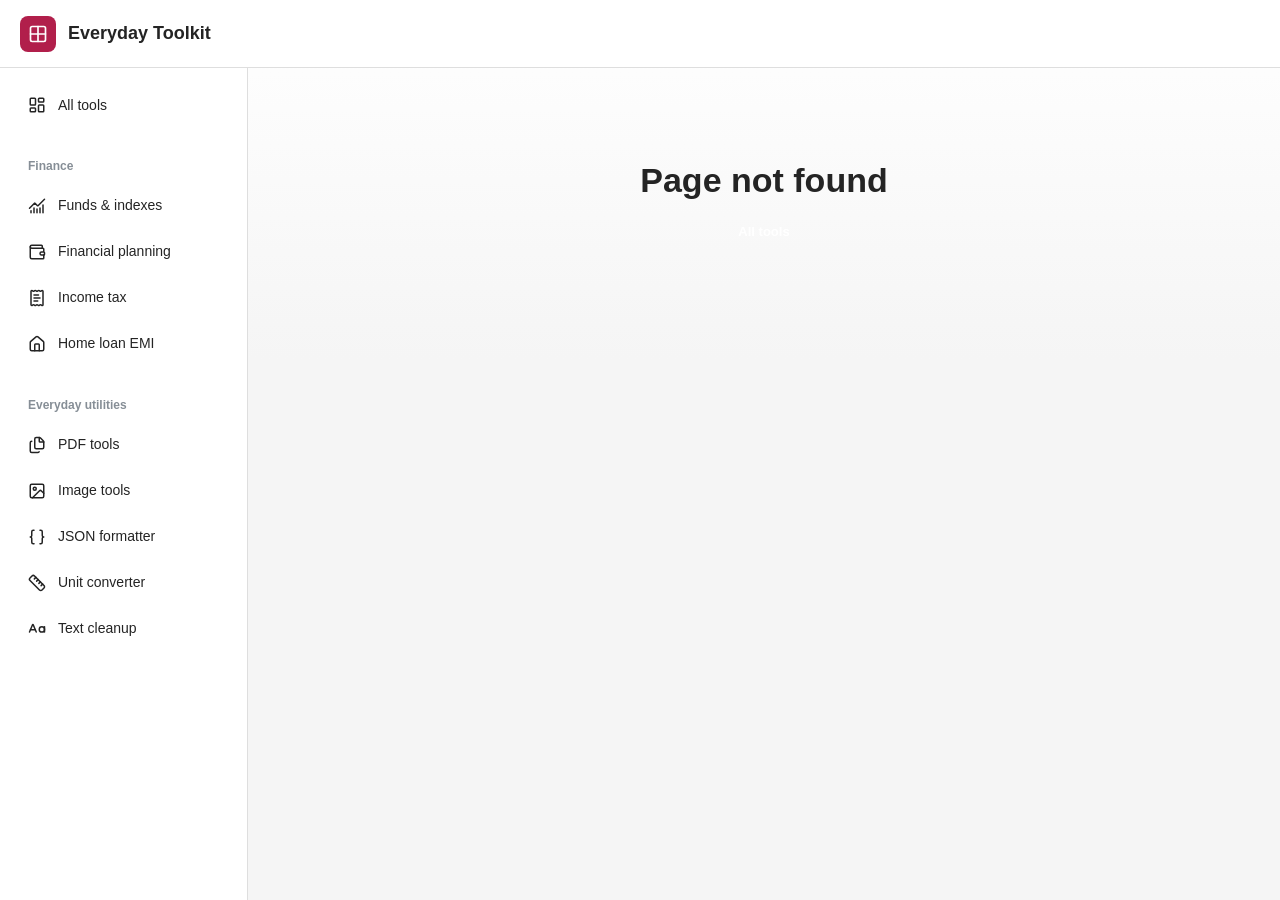
<file: income-tax-calculator/index.html>
<!DOCTYPE html><html lang="en" data-mantine-color-scheme="light"><head>
    <meta charset="UTF-8">
    <link rel="icon" type="image/svg+xml" href="/toolkit.svg">
    <meta name="viewport" content="width=device-width, initial-scale=1.0">
    <meta name="description" content="Estimate Indian income tax for FY 2025-26 under the new regime, including slabs, Section 87A rebate, surcharge, cess, and take-home income.">
    <title>Income Tax Calculator - FY 2025-26 New Regime | Everyday Toolkit</title>
    <script type="module" crossorigin="" src="/assets/index-kAxbRY-h.js"></script>
    <link rel="stylesheet" crossorigin="" href="/assets/index-BLDewgpb.css">
  <link rel="modulepreload" as="script" crossorigin="" href="/assets/IncomeTaxCalculator-CwJVcoS0.js"><link rel="modulepreload" as="script" crossorigin="" href="/assets/ToolNotice-C6Tp7yqZ.js"><link rel="modulepreload" as="script" crossorigin="" href="/assets/info-B6Vlxrmz.js"><link rel="modulepreload" as="script" crossorigin="" href="/assets/Alert-DEd7zutM.js"><link rel="modulepreload" as="script" crossorigin="" href="/assets/chart-CzAURxZm.js"><link rel="modulepreload" as="script" crossorigin="" href="/assets/SegmentedControl-SsZOs8d8.js"><link rel="modulepreload" as="script" crossorigin="" href="/assets/get-env-uyVen0u2.js"><meta name="robots" content="index, follow"><meta property="og:title" content="Income Tax Calculator - FY 2025-26 New Regime | Everyday Toolkit"><meta property="og:description" content="Estimate Indian income tax for FY 2025-26 under the new regime, including slabs, Section 87A rebate, surcharge, cess, and take-home income."><meta property="og:site_name" content="Everyday Toolkit"><meta property="og:type" content="website"><meta name="twitter:card" content="summary"><meta name="twitter:title" content="Income Tax Calculator - FY 2025-26 New Regime | Everyday Toolkit"><meta name="twitter:description" content="Estimate Indian income tax for FY 2025-26 under the new regime, including slabs, Section 87A rebate, surcharge, cess, and take-home income."><link rel="canonical" href="https://vividparrot.github.io/income-tax-calculator/"><meta property="og:url" content="https://vividparrot.github.io/income-tax-calculator/"><script id="site-structured-data" type="application/ld+json">{"@context":"https://schema.org","@type":"WebPage","name":"Income Tax Calculator - FY 2025-26 New Regime | Everyday Toolkit","description":"Estimate Indian income tax for FY 2025-26 under the new regime, including slabs, Section 87A rebate, surcharge, cess, and take-home income.","url":"https://vividparrot.github.io/income-tax-calculator/","inLanguage":"en","isPartOf":{"@type":"WebSite","name":"Everyday Toolkit","url":"https://vividparrot.github.io/"}}</script></head>
  <body>
    <div id="root"><style data-mantine-styles="true">:root{--mantine-font-family: "Segoe UI", Aptos, Calibri, sans-serif;--mantine-font-family-headings: "Segoe UI", Aptos, Calibri, sans-serif;--mantine-radius-default: 8px;--mantine-primary-color-filled: var(--mantine-color-rose-filled);--mantine-primary-color-filled-hover: var(--mantine-color-rose-filled-hover);--mantine-primary-color-light: var(--mantine-color-rose-light);--mantine-primary-color-light-hover: var(--mantine-color-rose-light-hover);--mantine-primary-color-light-color: var(--mantine-color-rose-light-color);--mantine-radius-xs: 4px;--mantine-radius-sm: 6px;--mantine-radius-md: 8px;--mantine-radius-lg: 10px;--mantine-radius-xl: 16px;--mantine-primary-color-0: var(--mantine-color-rose-0);--mantine-primary-color-1: var(--mantine-color-rose-1);--mantine-primary-color-2: var(--mantine-color-rose-2);--mantine-primary-color-3: var(--mantine-color-rose-3);--mantine-primary-color-4: var(--mantine-color-rose-4);--mantine-primary-color-5: var(--mantine-color-rose-5);--mantine-primary-color-6: var(--mantine-color-rose-6);--mantine-primary-color-7: var(--mantine-color-rose-7);--mantine-primary-color-8: var(--mantine-color-rose-8);--mantine-primary-color-9: var(--mantine-color-rose-9);--mantine-color-rose-0: #fff0f4;--mantine-color-rose-1: #ffdee8;--mantine-color-rose-2: #f8bbce;--mantine-color-rose-3: #ee93af;--mantine-color-rose-4: #df6b90;--mantine-color-rose-5: #cb3e6b;--mantine-color-rose-6: #b11f4b;--mantine-color-rose-7: #9a1a41;--mantine-color-rose-8: #811735;--mantine-color-rose-9: #68122b;}:root[data-mantine-color-scheme="dark"]{--mantine-color-anchor: var(--mantine-color-rose-4);--mantine-color-rose-text: var(--mantine-color-rose-4);--mantine-color-rose-filled: var(--mantine-color-rose-8);--mantine-color-rose-filled-hover: var(--mantine-color-rose-9);--mantine-color-rose-light: rgba(177, 31, 75, 0.15);--mantine-color-rose-light-hover: rgba(177, 31, 75, 0.2);--mantine-color-rose-light-color: var(--mantine-color-rose-3);--mantine-color-rose-outline: var(--mantine-color-rose-4);--mantine-color-rose-outline-hover: rgba(223, 107, 144, 0.05);}:root[data-mantine-color-scheme="light"]{--mantine-color-anchor: var(--mantine-color-rose-6);--mantine-color-rose-text: var(--mantine-color-rose-filled);--mantine-color-rose-filled: var(--mantine-color-rose-6);--mantine-color-rose-filled-hover: var(--mantine-color-rose-7);--mantine-color-rose-light: rgba(177, 31, 75, 0.1);--mantine-color-rose-light-hover: rgba(177, 31, 75, 0.12);--mantine-color-rose-light-color: var(--mantine-color-rose-6);--mantine-color-rose-outline: var(--mantine-color-rose-6);--mantine-color-rose-outline-hover: rgba(177, 31, 75, 0.05);}</style><style data-mantine-styles="classes">@media (max-width: 35.99375em) {.mantine-visible-from-xs {display: none !important;}}@media (min-width: 36em) {.mantine-hidden-from-xs {display: none !important;}}@media (max-width: 47.99375em) {.mantine-visible-from-sm {display: none !important;}}@media (min-width: 48em) {.mantine-hidden-from-sm {display: none !important;}}@media (max-width: 61.99375em) {.mantine-visible-from-md {display: none !important;}}@media (min-width: 62em) {.mantine-hidden-from-md {display: none !important;}}@media (max-width: 74.99375em) {.mantine-visible-from-lg {display: none !important;}}@media (min-width: 75em) {.mantine-hidden-from-lg {display: none !important;}}@media (max-width: 87.99375em) {.mantine-visible-from-xl {display: none !important;}}@media (min-width: 88em) {.mantine-hidden-from-xl {display: none !important;}}</style><style data-mantine-styles="inline">:root{--app-shell-navbar-width:calc(15.5rem * var(--mantine-scale));--app-shell-navbar-offset:calc(15.5rem * var(--mantine-scale));--app-shell-header-height:calc(4.25rem * var(--mantine-scale));--app-shell-header-offset:calc(4.25rem * var(--mantine-scale));--app-shell-padding:0px;}@media(max-width: 61.99375em){:root{--app-shell-navbar-width:100%;--app-shell-navbar-offset:0px;--app-shell-navbar-transform:translateX(calc(var(--app-shell-navbar-width) * -1));--app-shell-navbar-transform-rtl:translateX(var(--app-shell-navbar-width));}}</style><div class="site-shell m_89ab340 mantine-AppShell-root" style="--app-shell-transition-duration: 200ms; --app-shell-transition-timing-function: ease;"><a class="skip-link" href="#main-content">Skip to content</a><header class="m_3b16f56b mantine-AppShell-header right-scroll-bar-position site-header" data-with-border="true" style="--app-shell-header-z-index: 100;"><div class="m_4081bf90 mantine-Group-root" style="--group-gap: var(--mantine-spacing-sm); --group-align: center; --group-justify: flex-start; --group-wrap: nowrap; padding-inline: var(--mantine-spacing-lg); height: 100%;"><button class="mantine-focus-auto m_fea6bf1a mantine-Burger-root m_87cf2631 mantine-UnstyledButton-root mantine-hidden-from-md" data-size="sm" type="button" aria-label="Open navigation" aria-controls="tool-navigation" aria-expanded="false" style="--burger-size: var(--burger-size-sm);"><div class="m_d4fb9cad mantine-Burger-burger" data-reduce-motion="true"></div></button><a class="site-brand m_4081bf90 mantine-Group-root" href="/" style="--group-gap: var(--mantine-spacing-sm); --group-align: center; --group-justify: flex-start; --group-wrap: nowrap;"><div class="m_7341320d mantine-ThemeIcon-root" data-variant="filled" radius="md" style="--ti-size: calc(2.25rem * var(--mantine-scale)); --ti-radius: var(--mantine-radius-md); --ti-bg: var(--mantine-color-rose-filled); --ti-color: var(--mantine-color-white); --ti-bd: calc(0.0625rem * var(--mantine-scale)) solid transparent;"><svg xmlns="http://www.w3.org/2000/svg" width="20" height="20" viewBox="0 0 24 24" fill="none" stroke="currentColor" stroke-width="2" stroke-linecap="round" stroke-linejoin="round" class="lucide lucide-grid-2x2 lucide-grid-2-x-2" aria-hidden="true"><path d="M12 3v18"></path><path d="M3 12h18"></path><rect x="3" y="3" width="18" height="18" rx="2"></rect></svg></div><p class="mantine-focus-auto m_b6d8b162 mantine-Text-root" data-size="lg" style="--text-fz: var(--mantine-font-size-lg); --text-lh: var(--mantine-line-height-lg); font-weight: 750;">Everyday Toolkit</p></a></div></header><nav class="m_45252eee mantine-AppShell-navbar site-navbar" data-with-border="true" id="tool-navigation" style="--app-shell-navbar-z-index: calc(100 + 1); padding: var(--mantine-spacing-md);"><div class="m_6dcfc7c7 mantine-AppShell-section" data-grow="true" style="overflow-y: auto;"><a class="mantine-focus-auto site-nav-link m_f0824112 mantine-NavLink-root m_87cf2631 mantine-UnstyledButton-root" href="/"><span class="m_690090b5 mantine-NavLink-section" data-position="left"><svg xmlns="http://www.w3.org/2000/svg" width="18" height="18" viewBox="0 0 24 24" fill="none" stroke="currentColor" stroke-width="2" stroke-linecap="round" stroke-linejoin="round" class="lucide lucide-layout-dashboard" aria-hidden="true"><rect width="7" height="9" x="3" y="3" rx="1"></rect><rect width="7" height="5" x="14" y="3" rx="1"></rect><rect width="7" height="9" x="14" y="12" rx="1"></rect><rect width="7" height="5" x="3" y="16" rx="1"></rect></svg></span><div class="m_f07af9d2 mantine-NavLink-body"><span class="m_1f6ac4c4 mantine-NavLink-label">All tools</span><span class="m_57492dcc mantine-NavLink-description"></span></div></a><div class="m_6d731127 mantine-Stack-root" style="--stack-gap: calc(0.25rem * var(--mantine-scale)); --stack-align: stretch; --stack-justify: flex-start; margin-top: var(--mantine-spacing-xl);"><p class="mantine-focus-auto m_b6d8b162 mantine-Text-root" data-size="xs" style="--text-fz: var(--mantine-font-size-xs); --text-lh: var(--mantine-line-height-xs); margin-bottom: calc(0.375rem * var(--mantine-scale)); padding-inline: var(--mantine-spacing-sm); color: var(--mantine-color-dimmed); font-weight: 700;">Finance</p><a class="mantine-focus-auto site-nav-link m_f0824112 mantine-NavLink-root m_87cf2631 mantine-UnstyledButton-root" color="blue" href="/nifty-analysis" style="--nl-bg: var(--mantine-color-blue-light); --nl-hover: var(--mantine-color-blue-light-hover); --nl-color: var(--mantine-color-blue-light-color);"><span class="m_690090b5 mantine-NavLink-section" data-position="left"><svg xmlns="http://www.w3.org/2000/svg" width="18" height="18" viewBox="0 0 24 24" fill="none" stroke="currentColor" stroke-width="2" stroke-linecap="round" stroke-linejoin="round" class="lucide lucide-chart-no-axes-combined" aria-hidden="true"><path d="M12 16v5"></path><path d="M16 14.639V21"></path><path d="M20 10.656V21"></path><path d="m22 3-8.646 8.646a.5.5 0 0 1-.708 0L9.354 8.354a.5.5 0 0 0-.707 0L2 15"></path><path d="M4 18.463V21"></path><path d="M8 14.656V21"></path></svg></span><div class="m_f07af9d2 mantine-NavLink-body"><span class="m_1f6ac4c4 mantine-NavLink-label">Funds &amp; indexes</span><span class="m_57492dcc mantine-NavLink-description"></span></div></a><a class="mantine-focus-auto site-nav-link m_f0824112 mantine-NavLink-root m_87cf2631 mantine-UnstyledButton-root" color="green" href="/financial-planner" style="--nl-bg: var(--mantine-color-green-light); --nl-hover: var(--mantine-color-green-light-hover); --nl-color: var(--mantine-color-green-light-color);"><span class="m_690090b5 mantine-NavLink-section" data-position="left"><svg xmlns="http://www.w3.org/2000/svg" width="18" height="18" viewBox="0 0 24 24" fill="none" stroke="currentColor" stroke-width="2" stroke-linecap="round" stroke-linejoin="round" class="lucide lucide-wallet" aria-hidden="true"><path d="M19 7V4a1 1 0 0 0-1-1H5a2 2 0 0 0 0 4h15a1 1 0 0 1 1 1v4h-3a2 2 0 0 0 0 4h3a1 1 0 0 0 1-1v-2a1 1 0 0 0-1-1"></path><path d="M3 5v14a2 2 0 0 0 2 2h15a1 1 0 0 0 1-1v-4"></path></svg></span><div class="m_f07af9d2 mantine-NavLink-body"><span class="m_1f6ac4c4 mantine-NavLink-label">Financial planning</span><span class="m_57492dcc mantine-NavLink-description"></span></div></a><a class="mantine-focus-auto site-nav-link m_f0824112 mantine-NavLink-root m_87cf2631 mantine-UnstyledButton-root" data-active="true" color="rose" href="/income-tax-calculator" style="--nl-bg: var(--mantine-color-rose-light); --nl-hover: var(--mantine-color-rose-light-hover); --nl-color: var(--mantine-color-rose-light-color);"><span class="m_690090b5 mantine-NavLink-section" data-position="left"><svg xmlns="http://www.w3.org/2000/svg" width="18" height="18" viewBox="0 0 24 24" fill="none" stroke="currentColor" stroke-width="2" stroke-linecap="round" stroke-linejoin="round" class="lucide lucide-receipt-text" aria-hidden="true"><path d="M13 16H8"></path><path d="M14 8H8"></path><path d="M16 12H8"></path><path d="M4 3a1 1 0 0 1 1-1 1.3 1.3 0 0 1 .7.2l.933.6a1.3 1.3 0 0 0 1.4 0l.934-.6a1.3 1.3 0 0 1 1.4 0l.933.6a1.3 1.3 0 0 0 1.4 0l.933-.6a1.3 1.3 0 0 1 1.4 0l.934.6a1.3 1.3 0 0 0 1.4 0l.933-.6A1.3 1.3 0 0 1 19 2a1 1 0 0 1 1 1v18a1 1 0 0 1-1 1 1.3 1.3 0 0 1-.7-.2l-.933-.6a1.3 1.3 0 0 0-1.4 0l-.934.6a1.3 1.3 0 0 1-1.4 0l-.933-.6a1.3 1.3 0 0 0-1.4 0l-.933.6a1.3 1.3 0 0 1-1.4 0l-.934-.6a1.3 1.3 0 0 0-1.4 0l-.933.6a1.3 1.3 0 0 1-.7.2 1 1 0 0 1-1-1z"></path></svg></span><div class="m_f07af9d2 mantine-NavLink-body"><span class="m_1f6ac4c4 mantine-NavLink-label">Income tax</span><span class="m_57492dcc mantine-NavLink-description" data-active="true"></span></div></a><a class="mantine-focus-auto site-nav-link m_f0824112 mantine-NavLink-root m_87cf2631 mantine-UnstyledButton-root" color="orange" href="/home-loan-emi-calculator" style="--nl-bg: var(--mantine-color-orange-light); --nl-hover: var(--mantine-color-orange-light-hover); --nl-color: var(--mantine-color-orange-light-color);"><span class="m_690090b5 mantine-NavLink-section" data-position="left"><svg xmlns="http://www.w3.org/2000/svg" width="18" height="18" viewBox="0 0 24 24" fill="none" stroke="currentColor" stroke-width="2" stroke-linecap="round" stroke-linejoin="round" class="lucide lucide-house lucide-home" aria-hidden="true"><path d="M15 21v-8a1 1 0 0 0-1-1h-4a1 1 0 0 0-1 1v8"></path><path d="M3 10a2 2 0 0 1 .709-1.528l7-6a2 2 0 0 1 2.582 0l7 6A2 2 0 0 1 21 10v9a2 2 0 0 1-2 2H5a2 2 0 0 1-2-2z"></path></svg></span><div class="m_f07af9d2 mantine-NavLink-body"><span class="m_1f6ac4c4 mantine-NavLink-label">Home loan EMI</span><span class="m_57492dcc mantine-NavLink-description"></span></div></a></div><div class="m_6d731127 mantine-Stack-root" style="--stack-gap: calc(0.25rem * var(--mantine-scale)); --stack-align: stretch; --stack-justify: flex-start; margin-top: var(--mantine-spacing-xl);"><p class="mantine-focus-auto m_b6d8b162 mantine-Text-root" data-size="xs" style="--text-fz: var(--mantine-font-size-xs); --text-lh: var(--mantine-line-height-xs); margin-bottom: calc(0.375rem * var(--mantine-scale)); padding-inline: var(--mantine-spacing-sm); color: var(--mantine-color-dimmed); font-weight: 700;">Everyday utilities</p><a class="mantine-focus-auto site-nav-link m_f0824112 mantine-NavLink-root m_87cf2631 mantine-UnstyledButton-root" color="rose" href="/pdf-tools" style="--nl-bg: var(--mantine-color-rose-light); --nl-hover: var(--mantine-color-rose-light-hover); --nl-color: var(--mantine-color-rose-light-color);"><span class="m_690090b5 mantine-NavLink-section" data-position="left"><svg xmlns="http://www.w3.org/2000/svg" width="18" height="18" viewBox="0 0 24 24" fill="none" stroke="currentColor" stroke-width="2" stroke-linecap="round" stroke-linejoin="round" class="lucide lucide-files" aria-hidden="true"><path d="M15 2h-4a2 2 0 0 0-2 2v11a2 2 0 0 0 2 2h8a2 2 0 0 0 2-2V8"></path><path d="M16.706 2.706A2.4 2.4 0 0 0 15 2v5a1 1 0 0 0 1 1h5a2.4 2.4 0 0 0-.706-1.706z"></path><path d="M5 7a2 2 0 0 0-2 2v11a2 2 0 0 0 2 2h8a2 2 0 0 0 1.732-1"></path></svg></span><div class="m_f07af9d2 mantine-NavLink-body"><span class="m_1f6ac4c4 mantine-NavLink-label">PDF tools</span><span class="m_57492dcc mantine-NavLink-description"></span></div></a><a class="mantine-focus-auto site-nav-link m_f0824112 mantine-NavLink-root m_87cf2631 mantine-UnstyledButton-root" color="green" href="/image-tools" style="--nl-bg: var(--mantine-color-green-light); --nl-hover: var(--mantine-color-green-light-hover); --nl-color: var(--mantine-color-green-light-color);"><span class="m_690090b5 mantine-NavLink-section" data-position="left"><svg xmlns="http://www.w3.org/2000/svg" width="18" height="18" viewBox="0 0 24 24" fill="none" stroke="currentColor" stroke-width="2" stroke-linecap="round" stroke-linejoin="round" class="lucide lucide-image" aria-hidden="true"><rect width="18" height="18" x="3" y="3" rx="2" ry="2"></rect><circle cx="9" cy="9" r="2"></circle><path d="m21 15-3.086-3.086a2 2 0 0 0-2.828 0L6 21"></path></svg></span><div class="m_f07af9d2 mantine-NavLink-body"><span class="m_1f6ac4c4 mantine-NavLink-label">Image tools</span><span class="m_57492dcc mantine-NavLink-description"></span></div></a><a class="mantine-focus-auto site-nav-link m_f0824112 mantine-NavLink-root m_87cf2631 mantine-UnstyledButton-root" color="blue" href="/json-formatter" style="--nl-bg: var(--mantine-color-blue-light); --nl-hover: var(--mantine-color-blue-light-hover); --nl-color: var(--mantine-color-blue-light-color);"><span class="m_690090b5 mantine-NavLink-section" data-position="left"><svg xmlns="http://www.w3.org/2000/svg" width="18" height="18" viewBox="0 0 24 24" fill="none" stroke="currentColor" stroke-width="2" stroke-linecap="round" stroke-linejoin="round" class="lucide lucide-braces lucide-curly-braces" aria-hidden="true"><path d="M8 3H7a2 2 0 0 0-2 2v5a2 2 0 0 1-2 2 2 2 0 0 1 2 2v5c0 1.1.9 2 2 2h1"></path><path d="M16 21h1a2 2 0 0 0 2-2v-5c0-1.1.9-2 2-2a2 2 0 0 1-2-2V5a2 2 0 0 0-2-2h-1"></path></svg></span><div class="m_f07af9d2 mantine-NavLink-body"><span class="m_1f6ac4c4 mantine-NavLink-label">JSON formatter</span><span class="m_57492dcc mantine-NavLink-description"></span></div></a><a class="mantine-focus-auto site-nav-link m_f0824112 mantine-NavLink-root m_87cf2631 mantine-UnstyledButton-root" color="orange" href="/unit-converter" style="--nl-bg: var(--mantine-color-orange-light); --nl-hover: var(--mantine-color-orange-light-hover); --nl-color: var(--mantine-color-orange-light-color);"><span class="m_690090b5 mantine-NavLink-section" data-position="left"><svg xmlns="http://www.w3.org/2000/svg" width="18" height="18" viewBox="0 0 24 24" fill="none" stroke="currentColor" stroke-width="2" stroke-linecap="round" stroke-linejoin="round" class="lucide lucide-ruler" aria-hidden="true"><path d="M21.3 15.3a2.4 2.4 0 0 1 0 3.4l-2.6 2.6a2.4 2.4 0 0 1-3.4 0L2.7 8.7a2.41 2.41 0 0 1 0-3.4l2.6-2.6a2.41 2.41 0 0 1 3.4 0Z"></path><path d="m14.5 12.5 2-2"></path><path d="m11.5 9.5 2-2"></path><path d="m8.5 6.5 2-2"></path><path d="m17.5 15.5 2-2"></path></svg></span><div class="m_f07af9d2 mantine-NavLink-body"><span class="m_1f6ac4c4 mantine-NavLink-label">Unit converter</span><span class="m_57492dcc mantine-NavLink-description"></span></div></a><a class="mantine-focus-auto site-nav-link m_f0824112 mantine-NavLink-root m_87cf2631 mantine-UnstyledButton-root" color="green" href="/text-tools" style="--nl-bg: var(--mantine-color-green-light); --nl-hover: var(--mantine-color-green-light-hover); --nl-color: var(--mantine-color-green-light-color);"><span class="m_690090b5 mantine-NavLink-section" data-position="left"><svg xmlns="http://www.w3.org/2000/svg" width="18" height="18" viewBox="0 0 24 24" fill="none" stroke="currentColor" stroke-width="2" stroke-linecap="round" stroke-linejoin="round" class="lucide lucide-case-sensitive" aria-hidden="true"><path d="m2 16 4.039-9.69a.5.5 0 0 1 .923 0L11 16"></path><path d="M22 9v7"></path><path d="M3.304 13h6.392"></path><circle cx="18.5" cy="12.5" r="3.5"></circle></svg></span><div class="m_f07af9d2 mantine-NavLink-body"><span class="m_1f6ac4c4 mantine-NavLink-label">Text cleanup</span><span class="m_57492dcc mantine-NavLink-description"></span></div></a></div></div></nav><main class="m_8983817 mantine-AppShell-main" id="main-content" tabindex="-1"><div class="workspace-content"><div class="workspace-heading m_4081bf90 mantine-Group-root" style="--group-gap: var(--mantine-spacing-md); --group-align: center; --group-justify: flex-start; --group-wrap: nowrap;"><div class="m_7341320d mantine-ThemeIcon-root" data-variant="light" color="rose" radius="md" style="--ti-size: calc(2.75rem * var(--mantine-scale)); --ti-radius: var(--mantine-radius-md); --ti-bg: var(--mantine-color-rose-light); --ti-color: var(--mantine-color-rose-light-color); --ti-bd: calc(0.0625rem * var(--mantine-scale)) solid transparent;"><svg xmlns="http://www.w3.org/2000/svg" width="24" height="24" viewBox="0 0 24 24" fill="none" stroke="currentColor" stroke-width="2" stroke-linecap="round" stroke-linejoin="round" class="lucide lucide-receipt-text" aria-hidden="true"><path d="M13 16H8"></path><path d="M14 8H8"></path><path d="M16 12H8"></path><path d="M4 3a1 1 0 0 1 1-1 1.3 1.3 0 0 1 .7.2l.933.6a1.3 1.3 0 0 0 1.4 0l.934-.6a1.3 1.3 0 0 1 1.4 0l.933.6a1.3 1.3 0 0 0 1.4 0l.933-.6a1.3 1.3 0 0 1 1.4 0l.934.6a1.3 1.3 0 0 0 1.4 0l.933-.6A1.3 1.3 0 0 1 19 2a1 1 0 0 1 1 1v18a1 1 0 0 1-1 1 1.3 1.3 0 0 1-.7-.2l-.933-.6a1.3 1.3 0 0 0-1.4 0l-.934.6a1.3 1.3 0 0 1-1.4 0l-.933-.6a1.3 1.3 0 0 0-1.4 0l-.933.6a1.3 1.3 0 0 1-1.4 0l-.934-.6a1.3 1.3 0 0 0-1.4 0l-.933.6a1.3 1.3 0 0 1-.7.2 1 1 0 0 1-1-1z"></path></svg></div><div><p class="mantine-focus-auto m_b6d8b162 mantine-Text-root" data-size="xs" style="--text-fz: var(--mantine-font-size-xs); --text-lh: var(--mantine-line-height-xs); margin-bottom: calc(0.1875rem * var(--mantine-scale)); color: var(--mantine-color-dimmed); font-weight: 600;">Finance</p><h1 class="m_8a5d1357 mantine-Title-root" data-size="h2" data-order="1" style="--title-fw: var(--mantine-h2-font-weight); --title-lh: var(--mantine-h2-line-height); --title-fz: var(--mantine-h2-font-size);">Income Tax Calculator</h1></div></div><div class="tax-calc"><p class="tool-context">New Tax Regime · FY 2025-26 (AY 2026-27)</p><div class="tax-main"><section class="card input-card"><div class="m_cf365364 mantine-SegmentedControl-root" data-with-items-borders="true" aria-label="Income type" role="radiogroup" data-initialized="true" style="--sc-shadow: var(--mantine-shadow-xs);"><span class="m_9e182ccd mantine-SegmentedControl-indicator m_96b553a6 mantine-FloatingIndicator-root" style="--transition-duration: var(--sc-transition-duration); transform: translateY(4px) translateX(4px); width: 126.781px; height: 54.7812px;" data-initialized="true"></span><div class="m_69686b9b mantine-SegmentedControl-control" data-active="true"><input class="m_1714d588 mantine-SegmentedControl-input" type="radio" name="mantine-66tgd7zg4" id="mantine-66tgd7zg4-salaried" data-focus-ring="auto" value="salaried" checked=""><label class="m_1738fcb2 mantine-SegmentedControl-label" data-active="true" for="mantine-66tgd7zg4-salaried"><span class="m_78882f40 mantine-SegmentedControl-innerLabel">Salaried / Pensioner</span></label></div><div class="m_69686b9b mantine-SegmentedControl-control"><input class="m_1714d588 mantine-SegmentedControl-input" type="radio" name="mantine-66tgd7zg4" id="mantine-66tgd7zg4-other" data-focus-ring="auto" value="other"><label class="m_1738fcb2 mantine-SegmentedControl-label" for="mantine-66tgd7zg4-other"><span class="m_78882f40 mantine-SegmentedControl-innerLabel">Other Income</span></label></div></div><div class="input-group"><label>Gross Annual Income (₹)</label><div class="slider-input"><input type="range" min="0" max="10000000" step="25000" aria-label="Gross annual income (slider)" value="1500000"><div class="m_6c018570 mantine-Input-wrapper" data-variant="default" style="--input-left-section-pointer-events: none; --input-right-section-pointer-events: none;"><input class="m_8fb7ebe7 mantine-Input-input" data-variant="default" type="number" min="0" step="10000" aria-label="Gross annual income" aria-invalid="false" value="1500000"></div></div><span class="amount-words">15 Lakhs</span></div><div class="input-group"><label>Other Eligible Deductions (₹)</label><div class="slider-input"><input type="range" min="0" max="500000" step="5000" aria-label="Other eligible deductions (slider)" value="0"><div class="m_6c018570 mantine-Input-wrapper" data-variant="default" style="--input-left-section-pointer-events: none; --input-right-section-pointer-events: none;"><input class="m_8fb7ebe7 mantine-Input-input" data-variant="default" type="number" min="0" step="5000" aria-label="Other eligible deductions" aria-invalid="false" value="0"></div></div><p class="m_fe47ce59 mantine-InputWrapper-description">Employer NPS contribution u/s 80CCD(2) and other deductions still allowed under the new regime. The ₹75,000 standard deduction is applied automatically for salaried income.</p></div></section><section class="card"><h2>Tax Summary</h2><div class="results-grid"><div class="result-item"><span class="result-label">Taxable Income</span><span class="result-value">₹14,25,000</span></div><div class="result-item tax"><span class="result-label">Total Tax Payable</span><span class="result-value tax-value">₹97,500</span></div><div class="result-item total"><span class="result-label">In-hand (Annual)</span><span class="result-value">₹14,02,500</span></div></div><div class="results-grid"><div class="result-item"><span class="result-label">Effective Tax Rate</span><span class="result-value">6.50%</span></div><div class="result-item"><span class="result-label">In-hand (Monthly)</span><span class="result-value">₹1,16,875</span></div><div class="result-item"><span class="result-label">Health &amp; Edu. Cess</span><span class="result-value">₹3,750</span></div></div><div class="charts-row"><div class="chart-box chart-box-pie"><canvas width="300" height="300" style="display: block; box-sizing: border-box; height: 300px; width: 300px;"></canvas></div><div class="breakdown"><div class="breakdown-row"><span>Gross annual income</span><span>₹15,00,000</span></div><div class="breakdown-row"><span>Standard deduction</span><span>− ₹75,000</span></div><div class="breakdown-row subtotal"><span>Taxable income</span><span>₹14,25,000</span></div><div class="breakdown-row"><span>Tax before rebate</span><span>₹93,750</span></div><div class="breakdown-row"><span>Tax after rebate</span><span>₹93,750</span></div><div class="breakdown-row"><span>Health &amp; education cess (4%)</span><span>+ ₹3,750</span></div><div class="breakdown-row total-row"><span>Total tax payable</span><span>₹97,500</span></div></div></div></section><section class="card"><h2>Slab-wise Breakdown</h2><div class="slab-table-wrap"><table class="slab-table"><thead><tr><th>Income Slab</th><th>Rate</th><th>Taxable in Slab</th><th>Tax</th></tr></thead><tbody><tr class="active-slab"><td>₹0 – ₹4,00,000</td><td>0%</td><td>₹4,00,000</td><td>₹0</td></tr><tr class="active-slab"><td>₹4,00,000 – ₹8,00,000</td><td>5%</td><td>₹4,00,000</td><td>₹20,000</td></tr><tr class="active-slab"><td>₹8,00,000 – ₹12,00,000</td><td>10%</td><td>₹4,00,000</td><td>₹40,000</td></tr><tr class="active-slab"><td>₹12,00,000 – ₹16,00,000</td><td>15%</td><td>₹2,25,000</td><td>₹33,750</td></tr><tr class=""><td>₹16,00,000 – ₹20,00,000</td><td>20%</td><td>₹0</td><td>₹0</td></tr><tr class=""><td>₹20,00,000 – ₹24,00,000</td><td>25%</td><td>₹0</td><td>₹0</td></tr><tr class=""><td>₹24,00,000+</td><td>30%</td><td>₹0</td><td>₹0</td></tr></tbody><tfoot><tr><td colspan="3">Tax before rebate &amp; cess</td><td>₹93,750</td></tr></tfoot></table></div></section><div class="m_66836ed3 mantine-Alert-root" data-variant="light" id="mantine-3qmliaecn" role="alert" aria-describedby="mantine-3qmliaecn-body" aria-labelledby="mantine-3qmliaecn-title" style="--alert-bg: var(--mantine-color-blue-light); --alert-color: var(--mantine-color-blue-light-color); --alert-bd: calc(0.0625rem * var(--mantine-scale)) solid transparent;"><div class="m_a5d60502 mantine-Alert-wrapper"><div class="m_667f2a6a mantine-Alert-icon"><svg xmlns="http://www.w3.org/2000/svg" width="20" height="20" viewBox="0 0 24 24" fill="none" stroke="currentColor" stroke-width="2" stroke-linecap="round" stroke-linejoin="round" class="lucide lucide-info" aria-hidden="true"><circle cx="12" cy="12" r="10"></circle><path d="M12 16v-4"></path><path d="M12 8h.01"></path></svg></div><div class="m_667c2793 mantine-Alert-body"><div class="m_6a03f287 mantine-Alert-title"><span id="mantine-3qmliaecn-title" class="m_698f4f23 mantine-Alert-label">Assumptions and limitations</span></div><div id="mantine-3qmliaecn-body" class="m_7fa78076 mantine-Alert-message" data-variant="light">Estimate for the New Tax Regime only (default from FY 2025-26). Assumes a ₹75,000 standard deduction for salaried/pensioners and full Section 87A rebate for taxable income up to ₹12,00,000, with marginal relief just above the threshold. Surcharge on high incomes (10% above ₹50L, 15% above ₹1cr, 25% above ₹2cr, with marginal relief) is applied, and cess is levied on tax plus surcharge. This is an educational estimate, not tax advice — consult a professional or the official Income Tax portal for filing.</div></div></div></div></div></div></div></main></div></div>

  

</body></html>
</file>
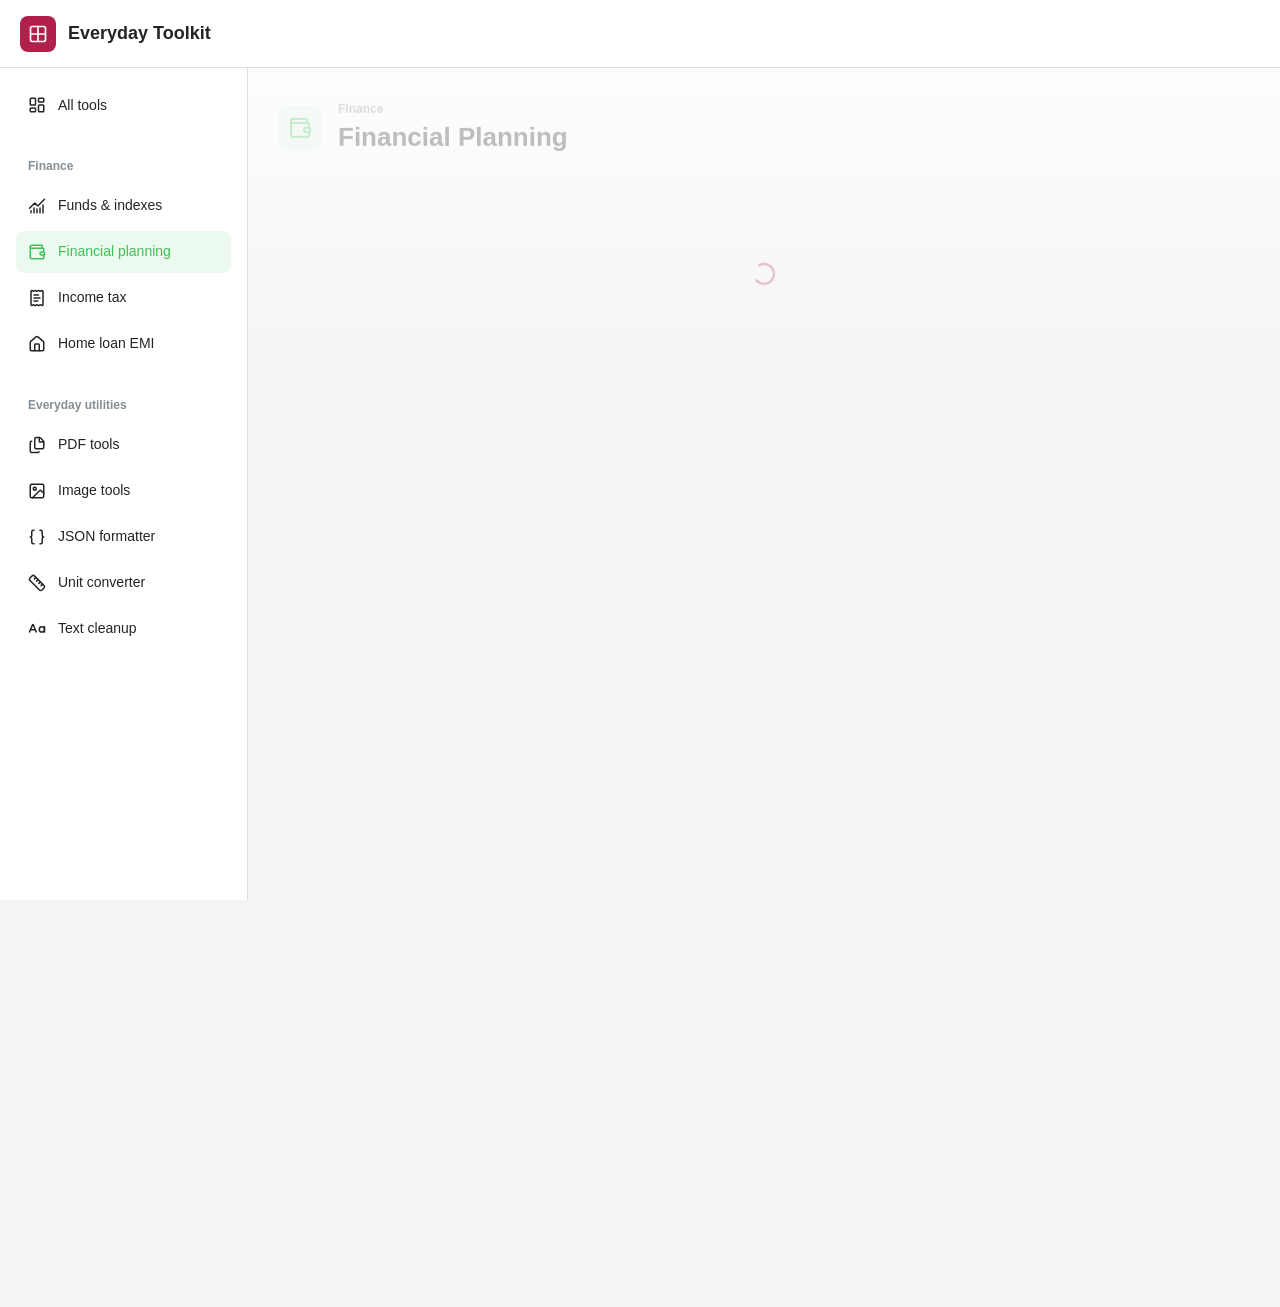
<file: investment-calculator/index.html>
<!DOCTYPE html><html lang="en" data-mantine-color-scheme="light"><head>
    <meta charset="UTF-8">
    <link rel="icon" type="image/svg+xml" href="/toolkit.svg">
    <meta name="viewport" content="width=device-width, initial-scale=1.0">
    <meta name="description" content="Plan SIP, lumpsum and SWP investments, calculate FD, RD and PPF savings, estimate inflation, and project retirement needs.">
    <title>SIP, Savings &amp; Retirement Calculators | Everyday Toolkit</title>
    
    <link rel="stylesheet" crossorigin="" href="/assets/index-BLDewgpb.css">
  <link rel="modulepreload" as="script" crossorigin="" href="/assets/FinancialPlanner-DeF2Kn6Y.js"><link rel="modulepreload" as="script" crossorigin="" href="/assets/ToolNotice-C6Tp7yqZ.js"><link rel="modulepreload" as="script" crossorigin="" href="/assets/info-B6Vlxrmz.js"><link rel="modulepreload" as="script" crossorigin="" href="/assets/Alert-DEd7zutM.js"><link rel="modulepreload" as="script" crossorigin="" href="/assets/chart-CzAURxZm.js"><link rel="modulepreload" as="script" crossorigin="" href="/assets/SegmentedControl-SsZOs8d8.js"><link rel="modulepreload" as="script" crossorigin="" href="/assets/get-env-uyVen0u2.js"><link rel="modulepreload" as="script" crossorigin="" href="/assets/Tabs-eovVfvMI.js"><link rel="modulepreload" as="script" crossorigin="" href="/assets/get-auto-contrast-value-Da6zqqWm.js"><link rel="modulepreload" as="script" crossorigin="" href="/assets/DirectionProvider-BTlzfLks.js"><meta name="robots" content="index, follow"><meta property="og:title" content="SIP, Savings &amp; Retirement Calculators | Everyday Toolkit"><meta property="og:description" content="Plan SIP, lumpsum and SWP investments, calculate FD, RD and PPF savings, estimate inflation, and project retirement needs."><meta property="og:site_name" content="Everyday Toolkit"><meta property="og:type" content="website"><meta name="twitter:card" content="summary"><meta name="twitter:title" content="SIP, Savings &amp; Retirement Calculators | Everyday Toolkit"><meta name="twitter:description" content="Plan SIP, lumpsum and SWP investments, calculate FD, RD and PPF savings, estimate inflation, and project retirement needs."><link rel="canonical" href="https://vividparrot.github.io/financial-planner/"><meta property="og:url" content="https://vividparrot.github.io/financial-planner/"><meta http-equiv="refresh" content="0;url=/financial-planner/?tab=investment"></head>
  <body><a href="/financial-planner/?tab=investment">Continue to Financial Planning</a></body></html>
</file>
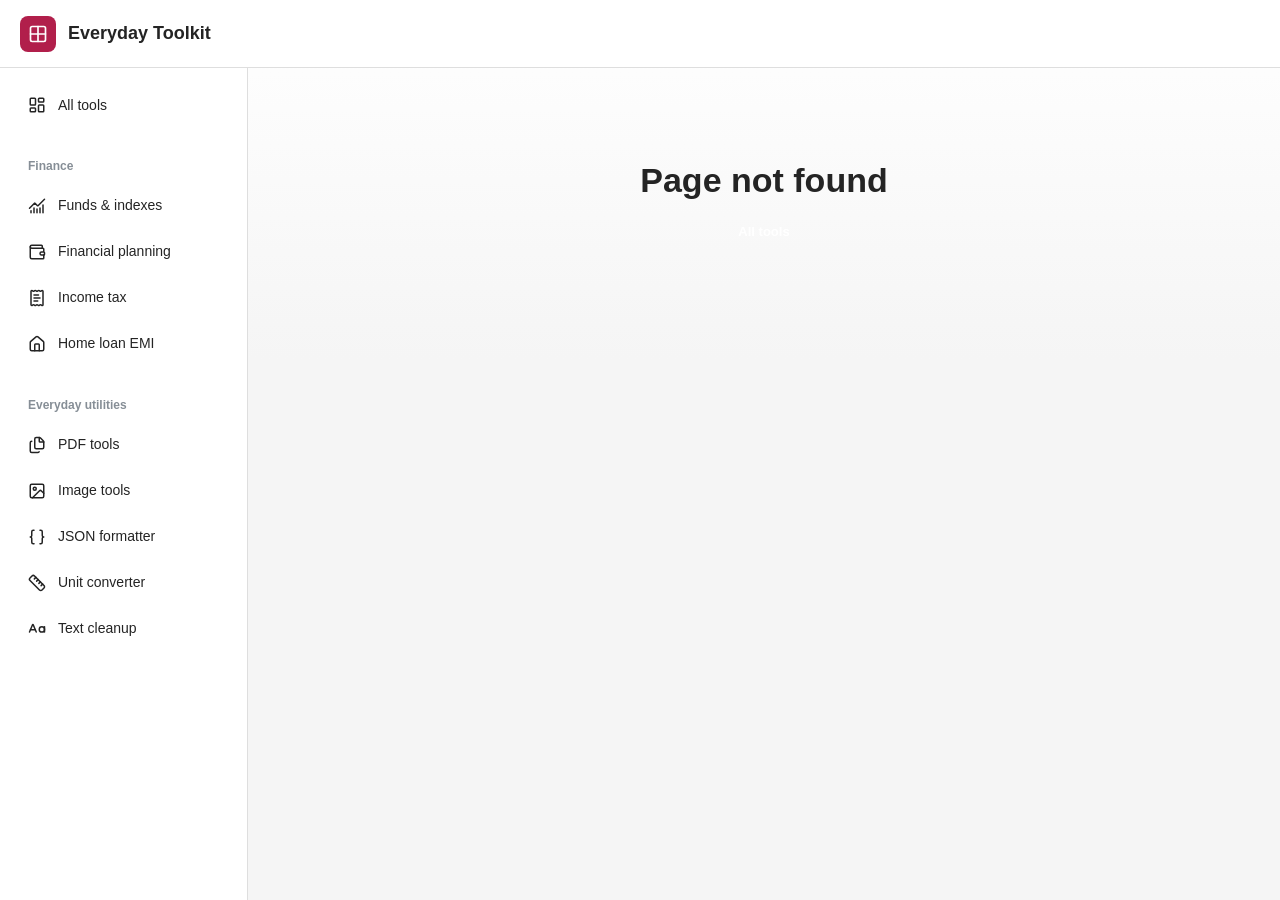
<file: json-formatter/index.html>
<!DOCTYPE html><html lang="en" data-mantine-color-scheme="light"><head>
    <meta charset="UTF-8">
    <link rel="icon" type="image/svg+xml" href="/toolkit.svg">
    <meta name="viewport" content="width=device-width, initial-scale=1.0">
    <meta name="description" content="Format, minify, validate and sort JSON keys in your browser. Copy or download the result without uploading your data.">
    <title>JSON Formatter &amp; Validator | Everyday Toolkit</title>
    <script type="module" crossorigin="" src="/assets/index-kAxbRY-h.js"></script>
    <link rel="stylesheet" crossorigin="" href="/assets/index-BLDewgpb.css">
  <link rel="modulepreload" as="script" crossorigin="" href="/assets/JsonFormatter-D6yiO5Bc.js"><link rel="modulepreload" as="script" crossorigin="" href="/assets/ToolNotice-C6Tp7yqZ.js"><link rel="modulepreload" as="script" crossorigin="" href="/assets/info-B6Vlxrmz.js"><link rel="modulepreload" as="script" crossorigin="" href="/assets/Alert-DEd7zutM.js"><link rel="modulepreload" as="script" crossorigin="" href="/assets/ToolAction-DjVuL9DB.js"><link rel="modulepreload" as="script" crossorigin="" href="/assets/use-floating-auto-update-BrDupem7.js"><link rel="modulepreload" as="script" crossorigin="" href="/assets/DirectionProvider-BTlzfLks.js"><link rel="modulepreload" as="script" crossorigin="" href="/assets/copy-B_NFi4ms.js"><link rel="modulepreload" as="script" crossorigin="" href="/assets/get-env-uyVen0u2.js"><link rel="modulepreload" as="script" crossorigin="" href="/assets/NativeSelect-CoMIXnuE.js"><link rel="modulepreload" as="script" crossorigin="" href="/assets/Checkbox-D6c08DRR.js"><link rel="modulepreload" as="script" crossorigin="" href="/assets/get-auto-contrast-value-Da6zqqWm.js"><link rel="modulepreload" as="script" crossorigin="" href="/assets/InputsGroupFieldset-C67omYVp.js"><link rel="modulepreload" as="script" crossorigin="" href="/assets/CheckIcon-BFUzrzmA.js"><link rel="modulepreload" as="script" crossorigin="" href="/assets/trash-C4cSiWpV.js"><link rel="modulepreload" as="script" crossorigin="" href="/assets/download-CQS3u2tm.js"><meta name="robots" content="index, follow"><meta property="og:title" content="JSON Formatter &amp; Validator | Everyday Toolkit"><meta property="og:description" content="Format, minify, validate and sort JSON keys in your browser. Copy or download the result without uploading your data."><meta property="og:site_name" content="Everyday Toolkit"><meta property="og:type" content="website"><meta name="twitter:card" content="summary"><meta name="twitter:title" content="JSON Formatter &amp; Validator | Everyday Toolkit"><meta name="twitter:description" content="Format, minify, validate and sort JSON keys in your browser. Copy or download the result without uploading your data."><link rel="canonical" href="https://vividparrot.github.io/json-formatter/"><meta property="og:url" content="https://vividparrot.github.io/json-formatter/"><script id="site-structured-data" type="application/ld+json">{"@context":"https://schema.org","@type":"WebPage","name":"JSON Formatter & Validator | Everyday Toolkit","description":"Format, minify, validate and sort JSON keys in your browser. Copy or download the result without uploading your data.","url":"https://vividparrot.github.io/json-formatter/","inLanguage":"en","isPartOf":{"@type":"WebSite","name":"Everyday Toolkit","url":"https://vividparrot.github.io/"}}</script></head>
  <body>
    <div id="root"><style data-mantine-styles="true">:root{--mantine-font-family: "Segoe UI", Aptos, Calibri, sans-serif;--mantine-font-family-headings: "Segoe UI", Aptos, Calibri, sans-serif;--mantine-radius-default: 8px;--mantine-primary-color-filled: var(--mantine-color-rose-filled);--mantine-primary-color-filled-hover: var(--mantine-color-rose-filled-hover);--mantine-primary-color-light: var(--mantine-color-rose-light);--mantine-primary-color-light-hover: var(--mantine-color-rose-light-hover);--mantine-primary-color-light-color: var(--mantine-color-rose-light-color);--mantine-radius-xs: 4px;--mantine-radius-sm: 6px;--mantine-radius-md: 8px;--mantine-radius-lg: 10px;--mantine-radius-xl: 16px;--mantine-primary-color-0: var(--mantine-color-rose-0);--mantine-primary-color-1: var(--mantine-color-rose-1);--mantine-primary-color-2: var(--mantine-color-rose-2);--mantine-primary-color-3: var(--mantine-color-rose-3);--mantine-primary-color-4: var(--mantine-color-rose-4);--mantine-primary-color-5: var(--mantine-color-rose-5);--mantine-primary-color-6: var(--mantine-color-rose-6);--mantine-primary-color-7: var(--mantine-color-rose-7);--mantine-primary-color-8: var(--mantine-color-rose-8);--mantine-primary-color-9: var(--mantine-color-rose-9);--mantine-color-rose-0: #fff0f4;--mantine-color-rose-1: #ffdee8;--mantine-color-rose-2: #f8bbce;--mantine-color-rose-3: #ee93af;--mantine-color-rose-4: #df6b90;--mantine-color-rose-5: #cb3e6b;--mantine-color-rose-6: #b11f4b;--mantine-color-rose-7: #9a1a41;--mantine-color-rose-8: #811735;--mantine-color-rose-9: #68122b;}:root[data-mantine-color-scheme="dark"]{--mantine-color-anchor: var(--mantine-color-rose-4);--mantine-color-rose-text: var(--mantine-color-rose-4);--mantine-color-rose-filled: var(--mantine-color-rose-8);--mantine-color-rose-filled-hover: var(--mantine-color-rose-9);--mantine-color-rose-light: rgba(177, 31, 75, 0.15);--mantine-color-rose-light-hover: rgba(177, 31, 75, 0.2);--mantine-color-rose-light-color: var(--mantine-color-rose-3);--mantine-color-rose-outline: var(--mantine-color-rose-4);--mantine-color-rose-outline-hover: rgba(223, 107, 144, 0.05);}:root[data-mantine-color-scheme="light"]{--mantine-color-anchor: var(--mantine-color-rose-6);--mantine-color-rose-text: var(--mantine-color-rose-filled);--mantine-color-rose-filled: var(--mantine-color-rose-6);--mantine-color-rose-filled-hover: var(--mantine-color-rose-7);--mantine-color-rose-light: rgba(177, 31, 75, 0.1);--mantine-color-rose-light-hover: rgba(177, 31, 75, 0.12);--mantine-color-rose-light-color: var(--mantine-color-rose-6);--mantine-color-rose-outline: var(--mantine-color-rose-6);--mantine-color-rose-outline-hover: rgba(177, 31, 75, 0.05);}</style><style data-mantine-styles="classes">@media (max-width: 35.99375em) {.mantine-visible-from-xs {display: none !important;}}@media (min-width: 36em) {.mantine-hidden-from-xs {display: none !important;}}@media (max-width: 47.99375em) {.mantine-visible-from-sm {display: none !important;}}@media (min-width: 48em) {.mantine-hidden-from-sm {display: none !important;}}@media (max-width: 61.99375em) {.mantine-visible-from-md {display: none !important;}}@media (min-width: 62em) {.mantine-hidden-from-md {display: none !important;}}@media (max-width: 74.99375em) {.mantine-visible-from-lg {display: none !important;}}@media (min-width: 75em) {.mantine-hidden-from-lg {display: none !important;}}@media (max-width: 87.99375em) {.mantine-visible-from-xl {display: none !important;}}@media (min-width: 88em) {.mantine-hidden-from-xl {display: none !important;}}</style><style data-mantine-styles="inline">:root{--app-shell-navbar-width:calc(15.5rem * var(--mantine-scale));--app-shell-navbar-offset:calc(15.5rem * var(--mantine-scale));--app-shell-header-height:calc(4.25rem * var(--mantine-scale));--app-shell-header-offset:calc(4.25rem * var(--mantine-scale));--app-shell-padding:0px;}@media(max-width: 61.99375em){:root{--app-shell-navbar-width:100%;--app-shell-navbar-offset:0px;--app-shell-navbar-transform:translateX(calc(var(--app-shell-navbar-width) * -1));--app-shell-navbar-transform-rtl:translateX(var(--app-shell-navbar-width));}}</style><div class="site-shell m_89ab340 mantine-AppShell-root" style="--app-shell-transition-duration: 200ms; --app-shell-transition-timing-function: ease;"><a class="skip-link" href="#main-content">Skip to content</a><header class="m_3b16f56b mantine-AppShell-header right-scroll-bar-position site-header" data-with-border="true" style="--app-shell-header-z-index: 100;"><div class="m_4081bf90 mantine-Group-root" style="--group-gap: var(--mantine-spacing-sm); --group-align: center; --group-justify: flex-start; --group-wrap: nowrap; padding-inline: var(--mantine-spacing-lg); height: 100%;"><button class="mantine-focus-auto m_fea6bf1a mantine-Burger-root m_87cf2631 mantine-UnstyledButton-root mantine-hidden-from-md" data-size="sm" type="button" aria-label="Open navigation" aria-controls="tool-navigation" aria-expanded="false" style="--burger-size: var(--burger-size-sm);"><div class="m_d4fb9cad mantine-Burger-burger" data-reduce-motion="true"></div></button><a class="site-brand m_4081bf90 mantine-Group-root" href="/" style="--group-gap: var(--mantine-spacing-sm); --group-align: center; --group-justify: flex-start; --group-wrap: nowrap;"><div class="m_7341320d mantine-ThemeIcon-root" data-variant="filled" radius="md" style="--ti-size: calc(2.25rem * var(--mantine-scale)); --ti-radius: var(--mantine-radius-md); --ti-bg: var(--mantine-color-rose-filled); --ti-color: var(--mantine-color-white); --ti-bd: calc(0.0625rem * var(--mantine-scale)) solid transparent;"><svg xmlns="http://www.w3.org/2000/svg" width="20" height="20" viewBox="0 0 24 24" fill="none" stroke="currentColor" stroke-width="2" stroke-linecap="round" stroke-linejoin="round" class="lucide lucide-grid-2x2 lucide-grid-2-x-2" aria-hidden="true"><path d="M12 3v18"></path><path d="M3 12h18"></path><rect x="3" y="3" width="18" height="18" rx="2"></rect></svg></div><p class="mantine-focus-auto m_b6d8b162 mantine-Text-root" data-size="lg" style="--text-fz: var(--mantine-font-size-lg); --text-lh: var(--mantine-line-height-lg); font-weight: 750;">Everyday Toolkit</p></a></div></header><nav class="m_45252eee mantine-AppShell-navbar site-navbar" data-with-border="true" id="tool-navigation" style="--app-shell-navbar-z-index: calc(100 + 1); padding: var(--mantine-spacing-md);"><div class="m_6dcfc7c7 mantine-AppShell-section" data-grow="true" style="overflow-y: auto;"><a class="mantine-focus-auto site-nav-link m_f0824112 mantine-NavLink-root m_87cf2631 mantine-UnstyledButton-root" href="/"><span class="m_690090b5 mantine-NavLink-section" data-position="left"><svg xmlns="http://www.w3.org/2000/svg" width="18" height="18" viewBox="0 0 24 24" fill="none" stroke="currentColor" stroke-width="2" stroke-linecap="round" stroke-linejoin="round" class="lucide lucide-layout-dashboard" aria-hidden="true"><rect width="7" height="9" x="3" y="3" rx="1"></rect><rect width="7" height="5" x="14" y="3" rx="1"></rect><rect width="7" height="9" x="14" y="12" rx="1"></rect><rect width="7" height="5" x="3" y="16" rx="1"></rect></svg></span><div class="m_f07af9d2 mantine-NavLink-body"><span class="m_1f6ac4c4 mantine-NavLink-label">All tools</span><span class="m_57492dcc mantine-NavLink-description"></span></div></a><div class="m_6d731127 mantine-Stack-root" style="--stack-gap: calc(0.25rem * var(--mantine-scale)); --stack-align: stretch; --stack-justify: flex-start; margin-top: var(--mantine-spacing-xl);"><p class="mantine-focus-auto m_b6d8b162 mantine-Text-root" data-size="xs" style="--text-fz: var(--mantine-font-size-xs); --text-lh: var(--mantine-line-height-xs); margin-bottom: calc(0.375rem * var(--mantine-scale)); padding-inline: var(--mantine-spacing-sm); color: var(--mantine-color-dimmed); font-weight: 700;">Finance</p><a class="mantine-focus-auto site-nav-link m_f0824112 mantine-NavLink-root m_87cf2631 mantine-UnstyledButton-root" color="blue" href="/nifty-analysis" style="--nl-bg: var(--mantine-color-blue-light); --nl-hover: var(--mantine-color-blue-light-hover); --nl-color: var(--mantine-color-blue-light-color);"><span class="m_690090b5 mantine-NavLink-section" data-position="left"><svg xmlns="http://www.w3.org/2000/svg" width="18" height="18" viewBox="0 0 24 24" fill="none" stroke="currentColor" stroke-width="2" stroke-linecap="round" stroke-linejoin="round" class="lucide lucide-chart-no-axes-combined" aria-hidden="true"><path d="M12 16v5"></path><path d="M16 14.639V21"></path><path d="M20 10.656V21"></path><path d="m22 3-8.646 8.646a.5.5 0 0 1-.708 0L9.354 8.354a.5.5 0 0 0-.707 0L2 15"></path><path d="M4 18.463V21"></path><path d="M8 14.656V21"></path></svg></span><div class="m_f07af9d2 mantine-NavLink-body"><span class="m_1f6ac4c4 mantine-NavLink-label">Funds &amp; indexes</span><span class="m_57492dcc mantine-NavLink-description"></span></div></a><a class="mantine-focus-auto site-nav-link m_f0824112 mantine-NavLink-root m_87cf2631 mantine-UnstyledButton-root" color="green" href="/financial-planner" style="--nl-bg: var(--mantine-color-green-light); --nl-hover: var(--mantine-color-green-light-hover); --nl-color: var(--mantine-color-green-light-color);"><span class="m_690090b5 mantine-NavLink-section" data-position="left"><svg xmlns="http://www.w3.org/2000/svg" width="18" height="18" viewBox="0 0 24 24" fill="none" stroke="currentColor" stroke-width="2" stroke-linecap="round" stroke-linejoin="round" class="lucide lucide-wallet" aria-hidden="true"><path d="M19 7V4a1 1 0 0 0-1-1H5a2 2 0 0 0 0 4h15a1 1 0 0 1 1 1v4h-3a2 2 0 0 0 0 4h3a1 1 0 0 0 1-1v-2a1 1 0 0 0-1-1"></path><path d="M3 5v14a2 2 0 0 0 2 2h15a1 1 0 0 0 1-1v-4"></path></svg></span><div class="m_f07af9d2 mantine-NavLink-body"><span class="m_1f6ac4c4 mantine-NavLink-label">Financial planning</span><span class="m_57492dcc mantine-NavLink-description"></span></div></a><a class="mantine-focus-auto site-nav-link m_f0824112 mantine-NavLink-root m_87cf2631 mantine-UnstyledButton-root" color="rose" href="/income-tax-calculator" style="--nl-bg: var(--mantine-color-rose-light); --nl-hover: var(--mantine-color-rose-light-hover); --nl-color: var(--mantine-color-rose-light-color);"><span class="m_690090b5 mantine-NavLink-section" data-position="left"><svg xmlns="http://www.w3.org/2000/svg" width="18" height="18" viewBox="0 0 24 24" fill="none" stroke="currentColor" stroke-width="2" stroke-linecap="round" stroke-linejoin="round" class="lucide lucide-receipt-text" aria-hidden="true"><path d="M13 16H8"></path><path d="M14 8H8"></path><path d="M16 12H8"></path><path d="M4 3a1 1 0 0 1 1-1 1.3 1.3 0 0 1 .7.2l.933.6a1.3 1.3 0 0 0 1.4 0l.934-.6a1.3 1.3 0 0 1 1.4 0l.933.6a1.3 1.3 0 0 0 1.4 0l.933-.6a1.3 1.3 0 0 1 1.4 0l.934.6a1.3 1.3 0 0 0 1.4 0l.933-.6A1.3 1.3 0 0 1 19 2a1 1 0 0 1 1 1v18a1 1 0 0 1-1 1 1.3 1.3 0 0 1-.7-.2l-.933-.6a1.3 1.3 0 0 0-1.4 0l-.934.6a1.3 1.3 0 0 1-1.4 0l-.933-.6a1.3 1.3 0 0 0-1.4 0l-.933.6a1.3 1.3 0 0 1-1.4 0l-.934-.6a1.3 1.3 0 0 0-1.4 0l-.933.6a1.3 1.3 0 0 1-.7.2 1 1 0 0 1-1-1z"></path></svg></span><div class="m_f07af9d2 mantine-NavLink-body"><span class="m_1f6ac4c4 mantine-NavLink-label">Income tax</span><span class="m_57492dcc mantine-NavLink-description"></span></div></a><a class="mantine-focus-auto site-nav-link m_f0824112 mantine-NavLink-root m_87cf2631 mantine-UnstyledButton-root" color="orange" href="/home-loan-emi-calculator" style="--nl-bg: var(--mantine-color-orange-light); --nl-hover: var(--mantine-color-orange-light-hover); --nl-color: var(--mantine-color-orange-light-color);"><span class="m_690090b5 mantine-NavLink-section" data-position="left"><svg xmlns="http://www.w3.org/2000/svg" width="18" height="18" viewBox="0 0 24 24" fill="none" stroke="currentColor" stroke-width="2" stroke-linecap="round" stroke-linejoin="round" class="lucide lucide-house lucide-home" aria-hidden="true"><path d="M15 21v-8a1 1 0 0 0-1-1h-4a1 1 0 0 0-1 1v8"></path><path d="M3 10a2 2 0 0 1 .709-1.528l7-6a2 2 0 0 1 2.582 0l7 6A2 2 0 0 1 21 10v9a2 2 0 0 1-2 2H5a2 2 0 0 1-2-2z"></path></svg></span><div class="m_f07af9d2 mantine-NavLink-body"><span class="m_1f6ac4c4 mantine-NavLink-label">Home loan EMI</span><span class="m_57492dcc mantine-NavLink-description"></span></div></a></div><div class="m_6d731127 mantine-Stack-root" style="--stack-gap: calc(0.25rem * var(--mantine-scale)); --stack-align: stretch; --stack-justify: flex-start; margin-top: var(--mantine-spacing-xl);"><p class="mantine-focus-auto m_b6d8b162 mantine-Text-root" data-size="xs" style="--text-fz: var(--mantine-font-size-xs); --text-lh: var(--mantine-line-height-xs); margin-bottom: calc(0.375rem * var(--mantine-scale)); padding-inline: var(--mantine-spacing-sm); color: var(--mantine-color-dimmed); font-weight: 700;">Everyday utilities</p><a class="mantine-focus-auto site-nav-link m_f0824112 mantine-NavLink-root m_87cf2631 mantine-UnstyledButton-root" color="rose" href="/pdf-tools" style="--nl-bg: var(--mantine-color-rose-light); --nl-hover: var(--mantine-color-rose-light-hover); --nl-color: var(--mantine-color-rose-light-color);"><span class="m_690090b5 mantine-NavLink-section" data-position="left"><svg xmlns="http://www.w3.org/2000/svg" width="18" height="18" viewBox="0 0 24 24" fill="none" stroke="currentColor" stroke-width="2" stroke-linecap="round" stroke-linejoin="round" class="lucide lucide-files" aria-hidden="true"><path d="M15 2h-4a2 2 0 0 0-2 2v11a2 2 0 0 0 2 2h8a2 2 0 0 0 2-2V8"></path><path d="M16.706 2.706A2.4 2.4 0 0 0 15 2v5a1 1 0 0 0 1 1h5a2.4 2.4 0 0 0-.706-1.706z"></path><path d="M5 7a2 2 0 0 0-2 2v11a2 2 0 0 0 2 2h8a2 2 0 0 0 1.732-1"></path></svg></span><div class="m_f07af9d2 mantine-NavLink-body"><span class="m_1f6ac4c4 mantine-NavLink-label">PDF tools</span><span class="m_57492dcc mantine-NavLink-description"></span></div></a><a class="mantine-focus-auto site-nav-link m_f0824112 mantine-NavLink-root m_87cf2631 mantine-UnstyledButton-root" color="green" href="/image-tools" style="--nl-bg: var(--mantine-color-green-light); --nl-hover: var(--mantine-color-green-light-hover); --nl-color: var(--mantine-color-green-light-color);"><span class="m_690090b5 mantine-NavLink-section" data-position="left"><svg xmlns="http://www.w3.org/2000/svg" width="18" height="18" viewBox="0 0 24 24" fill="none" stroke="currentColor" stroke-width="2" stroke-linecap="round" stroke-linejoin="round" class="lucide lucide-image" aria-hidden="true"><rect width="18" height="18" x="3" y="3" rx="2" ry="2"></rect><circle cx="9" cy="9" r="2"></circle><path d="m21 15-3.086-3.086a2 2 0 0 0-2.828 0L6 21"></path></svg></span><div class="m_f07af9d2 mantine-NavLink-body"><span class="m_1f6ac4c4 mantine-NavLink-label">Image tools</span><span class="m_57492dcc mantine-NavLink-description"></span></div></a><a class="mantine-focus-auto site-nav-link m_f0824112 mantine-NavLink-root m_87cf2631 mantine-UnstyledButton-root" data-active="true" color="blue" href="/json-formatter" style="--nl-bg: var(--mantine-color-blue-light); --nl-hover: var(--mantine-color-blue-light-hover); --nl-color: var(--mantine-color-blue-light-color);"><span class="m_690090b5 mantine-NavLink-section" data-position="left"><svg xmlns="http://www.w3.org/2000/svg" width="18" height="18" viewBox="0 0 24 24" fill="none" stroke="currentColor" stroke-width="2" stroke-linecap="round" stroke-linejoin="round" class="lucide lucide-braces lucide-curly-braces" aria-hidden="true"><path d="M8 3H7a2 2 0 0 0-2 2v5a2 2 0 0 1-2 2 2 2 0 0 1 2 2v5c0 1.1.9 2 2 2h1"></path><path d="M16 21h1a2 2 0 0 0 2-2v-5c0-1.1.9-2 2-2a2 2 0 0 1-2-2V5a2 2 0 0 0-2-2h-1"></path></svg></span><div class="m_f07af9d2 mantine-NavLink-body"><span class="m_1f6ac4c4 mantine-NavLink-label">JSON formatter</span><span class="m_57492dcc mantine-NavLink-description" data-active="true"></span></div></a><a class="mantine-focus-auto site-nav-link m_f0824112 mantine-NavLink-root m_87cf2631 mantine-UnstyledButton-root" color="orange" href="/unit-converter" style="--nl-bg: var(--mantine-color-orange-light); --nl-hover: var(--mantine-color-orange-light-hover); --nl-color: var(--mantine-color-orange-light-color);"><span class="m_690090b5 mantine-NavLink-section" data-position="left"><svg xmlns="http://www.w3.org/2000/svg" width="18" height="18" viewBox="0 0 24 24" fill="none" stroke="currentColor" stroke-width="2" stroke-linecap="round" stroke-linejoin="round" class="lucide lucide-ruler" aria-hidden="true"><path d="M21.3 15.3a2.4 2.4 0 0 1 0 3.4l-2.6 2.6a2.4 2.4 0 0 1-3.4 0L2.7 8.7a2.41 2.41 0 0 1 0-3.4l2.6-2.6a2.41 2.41 0 0 1 3.4 0Z"></path><path d="m14.5 12.5 2-2"></path><path d="m11.5 9.5 2-2"></path><path d="m8.5 6.5 2-2"></path><path d="m17.5 15.5 2-2"></path></svg></span><div class="m_f07af9d2 mantine-NavLink-body"><span class="m_1f6ac4c4 mantine-NavLink-label">Unit converter</span><span class="m_57492dcc mantine-NavLink-description"></span></div></a><a class="mantine-focus-auto site-nav-link m_f0824112 mantine-NavLink-root m_87cf2631 mantine-UnstyledButton-root" color="green" href="/text-tools" style="--nl-bg: var(--mantine-color-green-light); --nl-hover: var(--mantine-color-green-light-hover); --nl-color: var(--mantine-color-green-light-color);"><span class="m_690090b5 mantine-NavLink-section" data-position="left"><svg xmlns="http://www.w3.org/2000/svg" width="18" height="18" viewBox="0 0 24 24" fill="none" stroke="currentColor" stroke-width="2" stroke-linecap="round" stroke-linejoin="round" class="lucide lucide-case-sensitive" aria-hidden="true"><path d="m2 16 4.039-9.69a.5.5 0 0 1 .923 0L11 16"></path><path d="M22 9v7"></path><path d="M3.304 13h6.392"></path><circle cx="18.5" cy="12.5" r="3.5"></circle></svg></span><div class="m_f07af9d2 mantine-NavLink-body"><span class="m_1f6ac4c4 mantine-NavLink-label">Text cleanup</span><span class="m_57492dcc mantine-NavLink-description"></span></div></a></div></div></nav><main class="m_8983817 mantine-AppShell-main" id="main-content" tabindex="-1"><div class="workspace-content"><div class="workspace-heading m_4081bf90 mantine-Group-root" style="--group-gap: var(--mantine-spacing-md); --group-align: center; --group-justify: flex-start; --group-wrap: nowrap;"><div class="m_7341320d mantine-ThemeIcon-root" data-variant="light" color="blue" radius="md" style="--ti-size: calc(2.75rem * var(--mantine-scale)); --ti-radius: var(--mantine-radius-md); --ti-bg: var(--mantine-color-blue-light); --ti-color: var(--mantine-color-blue-light-color); --ti-bd: calc(0.0625rem * var(--mantine-scale)) solid transparent;"><svg xmlns="http://www.w3.org/2000/svg" width="24" height="24" viewBox="0 0 24 24" fill="none" stroke="currentColor" stroke-width="2" stroke-linecap="round" stroke-linejoin="round" class="lucide lucide-braces lucide-curly-braces" aria-hidden="true"><path d="M8 3H7a2 2 0 0 0-2 2v5a2 2 0 0 1-2 2 2 2 0 0 1 2 2v5c0 1.1.9 2 2 2h1"></path><path d="M16 21h1a2 2 0 0 0 2-2v-5c0-1.1.9-2 2-2a2 2 0 0 1-2-2V5a2 2 0 0 0-2-2h-1"></path></svg></div><div><p class="mantine-focus-auto m_b6d8b162 mantine-Text-root" data-size="xs" style="--text-fz: var(--mantine-font-size-xs); --text-lh: var(--mantine-line-height-xs); margin-bottom: calc(0.1875rem * var(--mantine-scale)); color: var(--mantine-color-dimmed); font-weight: 600;">Everyday utilities</p><h1 class="m_8a5d1357 mantine-Title-root" data-size="h2" data-order="1" style="--title-fw: var(--mantine-h2-font-weight); --title-lh: var(--mantine-h2-line-height); --title-fz: var(--mantine-h2-font-size);">JSON Formatter &amp; Validator</h1></div></div><div class="json-tool"><div class="json-main"><div class="json-toolbar card"><div class="json-toolbar-group"><button class="mantine-focus-auto mantine-active json-btn primary m_77c9d27d mantine-Button-root m_87cf2631 mantine-UnstyledButton-root" data-variant="filled" data-with-left-section="true" type="button" style="--button-radius: var(--mantine-radius-md); --button-bg: var(--mantine-color-rose-filled); --button-hover: var(--mantine-color-rose-filled-hover); --button-color: var(--mantine-color-white); --button-bd: calc(0.0625rem * var(--mantine-scale)) solid transparent;"><span class="m_80f1301b mantine-Button-inner"><span class="m_a74036a mantine-Button-section" data-position="left"><svg xmlns="http://www.w3.org/2000/svg" width="16" height="16" viewBox="0 0 24 24" fill="none" stroke="currentColor" stroke-width="2" stroke-linecap="round" stroke-linejoin="round" class="lucide lucide-wand-sparkles lucide-wand-2" aria-hidden="true"><path d="m21.64 3.64-1.28-1.28a1.21 1.21 0 0 0-1.72 0L2.36 18.64a1.21 1.21 0 0 0 0 1.72l1.28 1.28a1.2 1.2 0 0 0 1.72 0L21.64 5.36a1.2 1.2 0 0 0 0-1.72"></path><path d="m14 7 3 3"></path><path d="M5 6v4"></path><path d="M19 14v4"></path><path d="M10 2v2"></path><path d="M7 8H3"></path><path d="M21 16h-4"></path><path d="M11 3H9"></path></svg></span><span class="m_811560b9 mantine-Button-label">Beautify</span></span></button><button class="mantine-focus-auto mantine-active json-btn m_77c9d27d mantine-Button-root m_87cf2631 mantine-UnstyledButton-root" data-variant="default" data-with-left-section="true" type="button" style="--button-radius: var(--mantine-radius-md); --button-bg: var(--mantine-color-default); --button-hover: var(--mantine-color-default-hover); --button-color: var(--mantine-color-default-color); --button-bd: calc(0.0625rem * var(--mantine-scale)) solid var(--mantine-color-default-border);"><span class="m_80f1301b mantine-Button-inner"><span class="m_a74036a mantine-Button-section" data-position="left"><svg xmlns="http://www.w3.org/2000/svg" width="16" height="16" viewBox="0 0 24 24" fill="none" stroke="currentColor" stroke-width="2" stroke-linecap="round" stroke-linejoin="round" class="lucide lucide-minimize-2" aria-hidden="true"><path d="m14 10 7-7"></path><path d="M20 10h-6V4"></path><path d="m3 21 7-7"></path><path d="M4 14h6v6"></path></svg></span><span class="m_811560b9 mantine-Button-label">Minify</span></span></button><button class="mantine-focus-auto mantine-active json-btn m_77c9d27d mantine-Button-root m_87cf2631 mantine-UnstyledButton-root" data-variant="default" data-with-left-section="true" type="button" style="--button-radius: var(--mantine-radius-md); --button-bg: var(--mantine-color-default); --button-hover: var(--mantine-color-default-hover); --button-color: var(--mantine-color-default-color); --button-bd: calc(0.0625rem * var(--mantine-scale)) solid var(--mantine-color-default-border);"><span class="m_80f1301b mantine-Button-inner"><span class="m_a74036a mantine-Button-section" data-position="left"><svg xmlns="http://www.w3.org/2000/svg" width="16" height="16" viewBox="0 0 24 24" fill="none" stroke="currentColor" stroke-width="2" stroke-linecap="round" stroke-linejoin="round" class="lucide lucide-check" aria-hidden="true"><path d="M20 6 9 17l-5-5"></path></svg></span><span class="m_811560b9 mantine-Button-label">Validate</span></span></button></div><div class="json-toolbar-group"><label class="json-select-label">Indent<div class="json-select m_46b77525 mantine-InputWrapper-root mantine-NativeSelect-root"><div class="m_6c018570 mantine-Input-wrapper mantine-NativeSelect-wrapper" data-variant="default" data-pointer="true" data-with-right-section="true" style="--input-right-section-pointer-events: none;"><select class="m_8fb7ebe7 mantine-Input-input mantine-NativeSelect-input" data-variant="default" aria-invalid="false" id="mantine-0lk3dl5mu"><option value="2">2 spaces</option><option value="4">4 spaces</option><option value="tab">Tab</option></select><div data-position="right" class="m_82577fc2 mantine-Input-section mantine-NativeSelect-section"><svg class="m_2943220b mantine-ComboboxChevron-chevron" data-combobox-chevron="true" viewBox="0 0 15 15" fill="none" xmlns="http://www.w3.org/2000/svg"><path d="M4.93179 5.43179C4.75605 5.60753 4.75605 5.89245 4.93179 6.06819C5.10753 6.24392 5.39245 6.24392 5.56819 6.06819L7.49999 4.13638L9.43179 6.06819C9.60753 6.24392 9.89245 6.24392 10.0682 6.06819C10.2439 5.89245 10.2439 5.60753 10.0682 5.43179L7.81819 3.18179C7.73379 3.0974 7.61933 3.04999 7.49999 3.04999C7.38064 3.04999 7.26618 3.0974 7.18179 3.18179L4.93179 5.43179ZM10.0682 9.56819C10.2439 9.39245 10.2439 9.10753 10.0682 8.93179C9.89245 8.75606 9.60753 8.75606 9.43179 8.93179L7.49999 10.8636L5.56819 8.93179C5.39245 8.75606 5.10753 8.75606 4.93179 8.93179C4.75605 9.10753 4.75605 9.39245 4.93179 9.56819L7.18179 11.8182C7.35753 11.9939 7.64245 11.9939 7.81819 11.8182L10.0682 9.56819Z" fill="currentColor" fill-rule="evenodd" clip-rule="evenodd"></path></svg></div></div></div></label><div class="m_bf2d988c mantine-Checkbox-root m_5f75b09e mantine-Checkbox-root" data-label-position="right" style="--checkbox-color: var(--mantine-color-rose-filled);"><div class="m_5f6e695e mantine-Checkbox-body"><div class="m_26062bec mantine-Checkbox-inner" data-label-position="right"><input class="mantine-focus-auto m_26063560 mantine-Checkbox-input" id="mantine-dca7ten2q" type="checkbox"><svg viewBox="0 0 10 7" fill="none" xmlns="http://www.w3.org/2000/svg" aria-hidden="true" class="m_bf295423 mantine-Checkbox-icon"><path d="M4 4.586L1.707 2.293A1 1 0 1 0 .293 3.707l3 3a.997.997 0 0 0 1.414 0l5-5A1 1 0 1 0 8.293.293L4 4.586z" fill="currentColor" fill-rule="evenodd" clip-rule="evenodd"></path></svg></div><div class="m_d3ea56bb mantine-Checkbox-labelWrapper"><label class="m_8ee546b8 mantine-Checkbox-label" for="mantine-dca7ten2q">Sort keys</label></div></div></div></div></div><div class="json-panes"><div class="json-pane"><div class="json-pane-head"><span>Input</span><div class="json-pane-actions"><button class="mantine-focus-auto mantine-active json-link m_77c9d27d mantine-Button-root m_87cf2631 mantine-UnstyledButton-root" data-variant="subtle" type="button" style="--button-radius: var(--mantine-radius-md); --button-bg: transparent; --button-hover: var(--mantine-color-rose-light-hover); --button-color: var(--mantine-color-rose-light-color); --button-bd: calc(0.0625rem * var(--mantine-scale)) solid transparent;"><span class="m_80f1301b mantine-Button-inner"><span class="m_811560b9 mantine-Button-label">Load sample</span></span></button><button class="mantine-focus-auto mantine-active m_8d3f4000 mantine-ActionIcon-root m_87cf2631 mantine-UnstyledButton-root" data-variant="subtle" type="button" aria-label="Clear JSON" style="--ai-size: calc(2.25rem * var(--mantine-scale)); --ai-radius: var(--mantine-radius-md); --ai-bg: transparent; --ai-hover: var(--mantine-color-rose-light-hover); --ai-color: var(--mantine-color-rose-light-color); --ai-bd: calc(0.0625rem * var(--mantine-scale)) solid transparent;"><span class="m_8d3afb97 mantine-ActionIcon-icon"><svg xmlns="http://www.w3.org/2000/svg" width="18" height="18" viewBox="0 0 24 24" fill="none" stroke="currentColor" stroke-width="1.8" stroke-linecap="round" stroke-linejoin="round" class="lucide lucide-trash lucide-trash-2" aria-hidden="true"><path d="M10 11v6"></path><path d="M14 11v6"></path><path d="M19 6v14a2 2 0 0 1-2 2H7a2 2 0 0 1-2-2V6"></path><path d="M3 6h18"></path><path d="M8 6V4a2 2 0 0 1 2-2h4a2 2 0 0 1 2 2v2"></path></svg></span></button></div></div><div class="m_46b77525 mantine-InputWrapper-root mantine-Textarea-root"><div class="m_6c018570 mantine-Input-wrapper mantine-Textarea-wrapper" data-variant="default" data-multiline="true"><textarea class="json-textarea m_8fb7ebe7 mantine-Input-input mantine-Textarea-input" data-variant="default" aria-label="JSON input" placeholder="Paste or type JSON here…" spellcheck="false" aria-invalid="false" id="mantine-hubzkp0da"></textarea></div></div></div><div class="json-pane"><div class="json-pane-head"><span>Output</span><div class="json-pane-actions"><button class="mantine-focus-auto m_8d3f4000 mantine-ActionIcon-root m_87cf2631 mantine-UnstyledButton-root" data-variant="subtle" data-disabled="true" type="button" aria-label="Copy JSON" disabled="" style="--ai-size: calc(2.25rem * var(--mantine-scale)); --ai-radius: var(--mantine-radius-md); --ai-bg: transparent; --ai-hover: var(--mantine-color-rose-light-hover); --ai-color: var(--mantine-color-rose-light-color); --ai-bd: calc(0.0625rem * var(--mantine-scale)) solid transparent;"><span class="m_8d3afb97 mantine-ActionIcon-icon"><svg xmlns="http://www.w3.org/2000/svg" width="18" height="18" viewBox="0 0 24 24" fill="none" stroke="currentColor" stroke-width="1.8" stroke-linecap="round" stroke-linejoin="round" class="lucide lucide-copy" aria-hidden="true"><rect width="14" height="14" x="8" y="8" rx="2" ry="2"></rect><path d="M4 16c-1.1 0-2-.9-2-2V4c0-1.1.9-2 2-2h10c1.1 0 2 .9 2 2"></path></svg></span></button><button class="mantine-focus-auto m_8d3f4000 mantine-ActionIcon-root m_87cf2631 mantine-UnstyledButton-root" data-variant="subtle" data-disabled="true" type="button" aria-label="Download JSON" disabled="" style="--ai-size: calc(2.25rem * var(--mantine-scale)); --ai-radius: var(--mantine-radius-md); --ai-bg: transparent; --ai-hover: var(--mantine-color-rose-light-hover); --ai-color: var(--mantine-color-rose-light-color); --ai-bd: calc(0.0625rem * var(--mantine-scale)) solid transparent;"><span class="m_8d3afb97 mantine-ActionIcon-icon"><svg xmlns="http://www.w3.org/2000/svg" width="18" height="18" viewBox="0 0 24 24" fill="none" stroke="currentColor" stroke-width="1.8" stroke-linecap="round" stroke-linejoin="round" class="lucide lucide-download" aria-hidden="true"><path d="M12 15V3"></path><path d="M21 15v4a2 2 0 0 1-2 2H5a2 2 0 0 1-2-2v-4"></path><path d="m7 10 5 5 5-5"></path></svg></span></button></div></div><div class="m_46b77525 mantine-InputWrapper-root mantine-Textarea-root"><div class="m_6c018570 mantine-Input-wrapper mantine-Textarea-wrapper" data-variant="default" data-multiline="true"><textarea class="json-textarea output m_8fb7ebe7 mantine-Input-input mantine-Textarea-input" data-variant="default" aria-label="JSON output" readonly="" placeholder="Formatted JSON appears here…" spellcheck="false" aria-invalid="false" id="mantine-9o99r1ore"></textarea></div></div></div></div></div></div></div></main></div></div>

  

<div data-portal="true"></div><div data-portal="true"></div><div data-portal="true"></div></body></html>
</file>
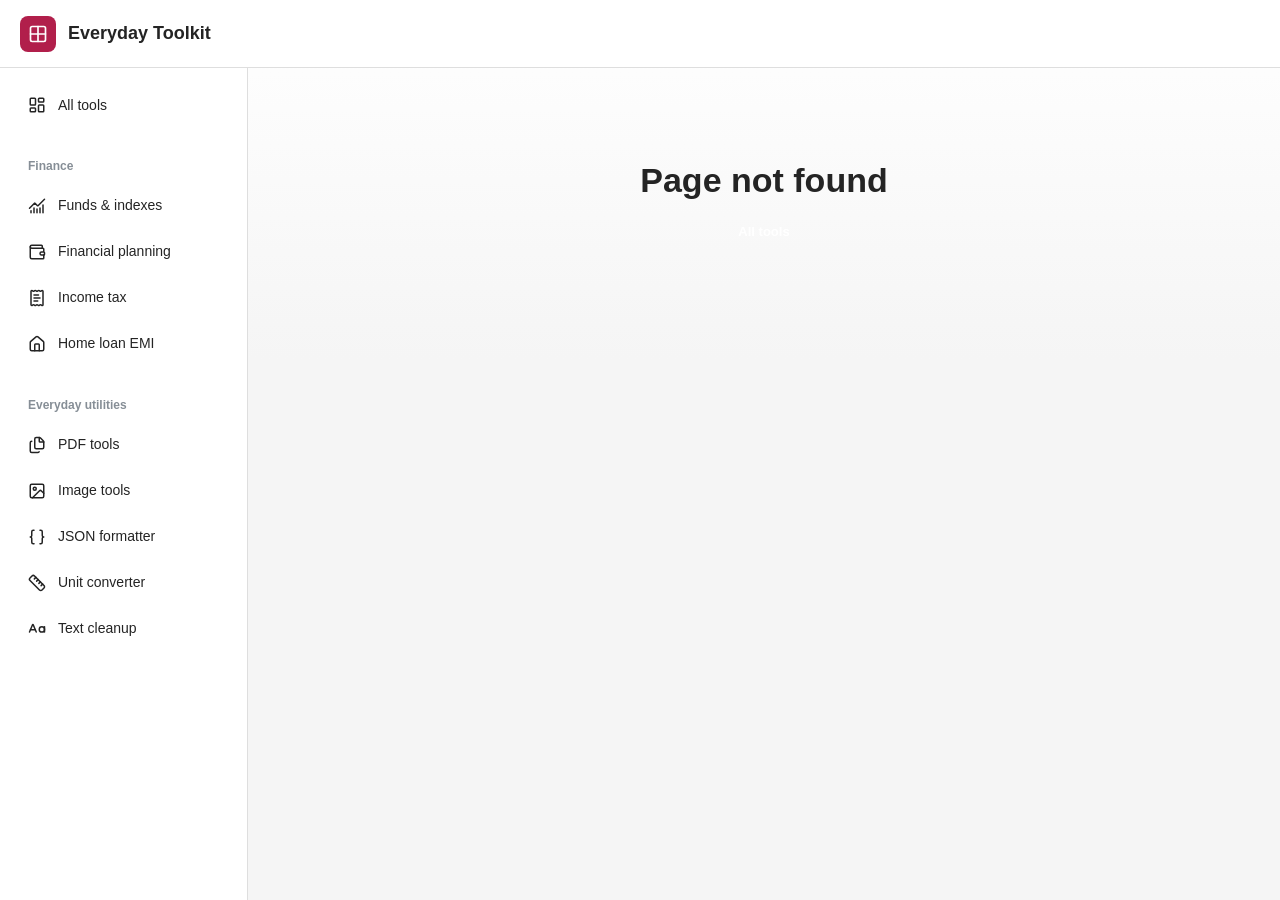
<file: nifty-analysis/index.html>
<!DOCTYPE html><html lang="en" data-mantine-color-scheme="light"><head>
    <meta charset="UTF-8">
    <link rel="icon" type="image/svg+xml" href="/toolkit.svg">
    <meta name="viewport" content="width=device-width, initial-scale=1.0">
    <meta name="description" content="Compare Indian mutual funds and Nifty indices with rolling returns, CAGR tables, date filters, and performance charts.">
    <title>Nifty Index &amp; Mutual Fund Analysis | Everyday Toolkit</title>
    <script type="module" crossorigin="" src="/assets/index-kAxbRY-h.js"></script>
    <link rel="stylesheet" crossorigin="" href="/assets/index-BLDewgpb.css">
  <link rel="modulepreload" as="script" crossorigin="" href="/assets/NiftyAnalysis-DPXFx4dD.js"><link rel="modulepreload" as="script" crossorigin="" href="/assets/NativeSelect-CoMIXnuE.js"><link rel="modulepreload" as="script" crossorigin="" href="/assets/Popover-CjHtqWAj.js"><link rel="modulepreload" as="script" crossorigin="" href="/assets/use-floating-auto-update-BrDupem7.js"><link rel="modulepreload" as="script" crossorigin="" href="/assets/DirectionProvider-BTlzfLks.js"><link rel="modulepreload" as="script" crossorigin="" href="/assets/SegmentedControl-SsZOs8d8.js"><link rel="modulepreload" as="script" crossorigin="" href="/assets/get-env-uyVen0u2.js"><link rel="modulepreload" as="script" crossorigin="" href="/assets/CheckIcon-BFUzrzmA.js"><link rel="modulepreload" as="script" crossorigin="" href="/assets/Alert-DEd7zutM.js"><link rel="modulepreload" as="script" crossorigin="" href="/assets/info-B6Vlxrmz.js"><link rel="modulepreload" as="script" crossorigin="" href="/assets/arrow-up-down-BwyFqN-k.js"><link rel="modulepreload" as="script" crossorigin="" href="/assets/arrow-up-BQ5xeZVq.js"><link rel="modulepreload" as="script" crossorigin="" href="/assets/Tabs-eovVfvMI.js"><link rel="modulepreload" as="script" crossorigin="" href="/assets/get-auto-contrast-value-Da6zqqWm.js"><meta name="robots" content="index, follow"><meta property="og:title" content="Nifty Index &amp; Mutual Fund Analysis | Everyday Toolkit"><meta property="og:description" content="Compare Indian mutual funds and Nifty indices with rolling returns, CAGR tables, date filters, and performance charts."><meta property="og:site_name" content="Everyday Toolkit"><meta property="og:type" content="website"><meta name="twitter:card" content="summary"><meta name="twitter:title" content="Nifty Index &amp; Mutual Fund Analysis | Everyday Toolkit"><meta name="twitter:description" content="Compare Indian mutual funds and Nifty indices with rolling returns, CAGR tables, date filters, and performance charts."><link rel="canonical" href="https://vividparrot.github.io/nifty-analysis/"><meta property="og:url" content="https://vividparrot.github.io/nifty-analysis/"><script id="site-structured-data" type="application/ld+json">{"@context":"https://schema.org","@type":"WebPage","name":"Nifty Index & Mutual Fund Analysis | Everyday Toolkit","description":"Compare Indian mutual funds and Nifty indices with rolling returns, CAGR tables, date filters, and performance charts.","url":"https://vividparrot.github.io/nifty-analysis/","inLanguage":"en","isPartOf":{"@type":"WebSite","name":"Everyday Toolkit","url":"https://vividparrot.github.io/"}}</script></head>
  <body>
    <div id="root"><style data-mantine-styles="true">:root{--mantine-font-family: "Segoe UI", Aptos, Calibri, sans-serif;--mantine-font-family-headings: "Segoe UI", Aptos, Calibri, sans-serif;--mantine-radius-default: 8px;--mantine-primary-color-filled: var(--mantine-color-rose-filled);--mantine-primary-color-filled-hover: var(--mantine-color-rose-filled-hover);--mantine-primary-color-light: var(--mantine-color-rose-light);--mantine-primary-color-light-hover: var(--mantine-color-rose-light-hover);--mantine-primary-color-light-color: var(--mantine-color-rose-light-color);--mantine-radius-xs: 4px;--mantine-radius-sm: 6px;--mantine-radius-md: 8px;--mantine-radius-lg: 10px;--mantine-radius-xl: 16px;--mantine-primary-color-0: var(--mantine-color-rose-0);--mantine-primary-color-1: var(--mantine-color-rose-1);--mantine-primary-color-2: var(--mantine-color-rose-2);--mantine-primary-color-3: var(--mantine-color-rose-3);--mantine-primary-color-4: var(--mantine-color-rose-4);--mantine-primary-color-5: var(--mantine-color-rose-5);--mantine-primary-color-6: var(--mantine-color-rose-6);--mantine-primary-color-7: var(--mantine-color-rose-7);--mantine-primary-color-8: var(--mantine-color-rose-8);--mantine-primary-color-9: var(--mantine-color-rose-9);--mantine-color-rose-0: #fff0f4;--mantine-color-rose-1: #ffdee8;--mantine-color-rose-2: #f8bbce;--mantine-color-rose-3: #ee93af;--mantine-color-rose-4: #df6b90;--mantine-color-rose-5: #cb3e6b;--mantine-color-rose-6: #b11f4b;--mantine-color-rose-7: #9a1a41;--mantine-color-rose-8: #811735;--mantine-color-rose-9: #68122b;}:root[data-mantine-color-scheme="dark"]{--mantine-color-anchor: var(--mantine-color-rose-4);--mantine-color-rose-text: var(--mantine-color-rose-4);--mantine-color-rose-filled: var(--mantine-color-rose-8);--mantine-color-rose-filled-hover: var(--mantine-color-rose-9);--mantine-color-rose-light: rgba(177, 31, 75, 0.15);--mantine-color-rose-light-hover: rgba(177, 31, 75, 0.2);--mantine-color-rose-light-color: var(--mantine-color-rose-3);--mantine-color-rose-outline: var(--mantine-color-rose-4);--mantine-color-rose-outline-hover: rgba(223, 107, 144, 0.05);}:root[data-mantine-color-scheme="light"]{--mantine-color-anchor: var(--mantine-color-rose-6);--mantine-color-rose-text: var(--mantine-color-rose-filled);--mantine-color-rose-filled: var(--mantine-color-rose-6);--mantine-color-rose-filled-hover: var(--mantine-color-rose-7);--mantine-color-rose-light: rgba(177, 31, 75, 0.1);--mantine-color-rose-light-hover: rgba(177, 31, 75, 0.12);--mantine-color-rose-light-color: var(--mantine-color-rose-6);--mantine-color-rose-outline: var(--mantine-color-rose-6);--mantine-color-rose-outline-hover: rgba(177, 31, 75, 0.05);}</style><style data-mantine-styles="classes">@media (max-width: 35.99375em) {.mantine-visible-from-xs {display: none !important;}}@media (min-width: 36em) {.mantine-hidden-from-xs {display: none !important;}}@media (max-width: 47.99375em) {.mantine-visible-from-sm {display: none !important;}}@media (min-width: 48em) {.mantine-hidden-from-sm {display: none !important;}}@media (max-width: 61.99375em) {.mantine-visible-from-md {display: none !important;}}@media (min-width: 62em) {.mantine-hidden-from-md {display: none !important;}}@media (max-width: 74.99375em) {.mantine-visible-from-lg {display: none !important;}}@media (min-width: 75em) {.mantine-hidden-from-lg {display: none !important;}}@media (max-width: 87.99375em) {.mantine-visible-from-xl {display: none !important;}}@media (min-width: 88em) {.mantine-hidden-from-xl {display: none !important;}}</style><style data-mantine-styles="inline">:root{--app-shell-navbar-width:calc(15.5rem * var(--mantine-scale));--app-shell-navbar-offset:calc(15.5rem * var(--mantine-scale));--app-shell-header-height:calc(4.25rem * var(--mantine-scale));--app-shell-header-offset:calc(4.25rem * var(--mantine-scale));--app-shell-padding:0px;}@media(max-width: 61.99375em){:root{--app-shell-navbar-width:100%;--app-shell-navbar-offset:0px;--app-shell-navbar-transform:translateX(calc(var(--app-shell-navbar-width) * -1));--app-shell-navbar-transform-rtl:translateX(var(--app-shell-navbar-width));}}</style><div class="site-shell m_89ab340 mantine-AppShell-root" style="--app-shell-transition-duration: 200ms; --app-shell-transition-timing-function: ease;"><a class="skip-link" href="#main-content">Skip to content</a><header class="m_3b16f56b mantine-AppShell-header right-scroll-bar-position site-header" data-with-border="true" style="--app-shell-header-z-index: 100;"><div class="m_4081bf90 mantine-Group-root" style="--group-gap: var(--mantine-spacing-sm); --group-align: center; --group-justify: flex-start; --group-wrap: nowrap; padding-inline: var(--mantine-spacing-lg); height: 100%;"><button class="mantine-focus-auto m_fea6bf1a mantine-Burger-root m_87cf2631 mantine-UnstyledButton-root mantine-hidden-from-md" data-size="sm" type="button" aria-label="Open navigation" aria-controls="tool-navigation" aria-expanded="false" style="--burger-size: var(--burger-size-sm);"><div class="m_d4fb9cad mantine-Burger-burger" data-reduce-motion="true"></div></button><a class="site-brand m_4081bf90 mantine-Group-root" href="/" style="--group-gap: var(--mantine-spacing-sm); --group-align: center; --group-justify: flex-start; --group-wrap: nowrap;"><div class="m_7341320d mantine-ThemeIcon-root" data-variant="filled" radius="md" style="--ti-size: calc(2.25rem * var(--mantine-scale)); --ti-radius: var(--mantine-radius-md); --ti-bg: var(--mantine-color-rose-filled); --ti-color: var(--mantine-color-white); --ti-bd: calc(0.0625rem * var(--mantine-scale)) solid transparent;"><svg xmlns="http://www.w3.org/2000/svg" width="20" height="20" viewBox="0 0 24 24" fill="none" stroke="currentColor" stroke-width="2" stroke-linecap="round" stroke-linejoin="round" class="lucide lucide-grid-2x2 lucide-grid-2-x-2" aria-hidden="true"><path d="M12 3v18"></path><path d="M3 12h18"></path><rect x="3" y="3" width="18" height="18" rx="2"></rect></svg></div><p class="mantine-focus-auto m_b6d8b162 mantine-Text-root" data-size="lg" style="--text-fz: var(--mantine-font-size-lg); --text-lh: var(--mantine-line-height-lg); font-weight: 750;">Everyday Toolkit</p></a></div></header><nav class="m_45252eee mantine-AppShell-navbar site-navbar" data-with-border="true" id="tool-navigation" style="--app-shell-navbar-z-index: calc(100 + 1); padding: var(--mantine-spacing-md);"><div class="m_6dcfc7c7 mantine-AppShell-section" data-grow="true" style="overflow-y: auto;"><a class="mantine-focus-auto site-nav-link m_f0824112 mantine-NavLink-root m_87cf2631 mantine-UnstyledButton-root" href="/"><span class="m_690090b5 mantine-NavLink-section" data-position="left"><svg xmlns="http://www.w3.org/2000/svg" width="18" height="18" viewBox="0 0 24 24" fill="none" stroke="currentColor" stroke-width="2" stroke-linecap="round" stroke-linejoin="round" class="lucide lucide-layout-dashboard" aria-hidden="true"><rect width="7" height="9" x="3" y="3" rx="1"></rect><rect width="7" height="5" x="14" y="3" rx="1"></rect><rect width="7" height="9" x="14" y="12" rx="1"></rect><rect width="7" height="5" x="3" y="16" rx="1"></rect></svg></span><div class="m_f07af9d2 mantine-NavLink-body"><span class="m_1f6ac4c4 mantine-NavLink-label">All tools</span><span class="m_57492dcc mantine-NavLink-description"></span></div></a><div class="m_6d731127 mantine-Stack-root" style="--stack-gap: calc(0.25rem * var(--mantine-scale)); --stack-align: stretch; --stack-justify: flex-start; margin-top: var(--mantine-spacing-xl);"><p class="mantine-focus-auto m_b6d8b162 mantine-Text-root" data-size="xs" style="--text-fz: var(--mantine-font-size-xs); --text-lh: var(--mantine-line-height-xs); margin-bottom: calc(0.375rem * var(--mantine-scale)); padding-inline: var(--mantine-spacing-sm); color: var(--mantine-color-dimmed); font-weight: 700;">Finance</p><a class="mantine-focus-auto site-nav-link m_f0824112 mantine-NavLink-root m_87cf2631 mantine-UnstyledButton-root" data-active="true" color="blue" href="/nifty-analysis" style="--nl-bg: var(--mantine-color-blue-light); --nl-hover: var(--mantine-color-blue-light-hover); --nl-color: var(--mantine-color-blue-light-color);"><span class="m_690090b5 mantine-NavLink-section" data-position="left"><svg xmlns="http://www.w3.org/2000/svg" width="18" height="18" viewBox="0 0 24 24" fill="none" stroke="currentColor" stroke-width="2" stroke-linecap="round" stroke-linejoin="round" class="lucide lucide-chart-no-axes-combined" aria-hidden="true"><path d="M12 16v5"></path><path d="M16 14.639V21"></path><path d="M20 10.656V21"></path><path d="m22 3-8.646 8.646a.5.5 0 0 1-.708 0L9.354 8.354a.5.5 0 0 0-.707 0L2 15"></path><path d="M4 18.463V21"></path><path d="M8 14.656V21"></path></svg></span><div class="m_f07af9d2 mantine-NavLink-body"><span class="m_1f6ac4c4 mantine-NavLink-label">Funds &amp; indexes</span><span class="m_57492dcc mantine-NavLink-description" data-active="true"></span></div></a><a class="mantine-focus-auto site-nav-link m_f0824112 mantine-NavLink-root m_87cf2631 mantine-UnstyledButton-root" color="green" href="/financial-planner" style="--nl-bg: var(--mantine-color-green-light); --nl-hover: var(--mantine-color-green-light-hover); --nl-color: var(--mantine-color-green-light-color);"><span class="m_690090b5 mantine-NavLink-section" data-position="left"><svg xmlns="http://www.w3.org/2000/svg" width="18" height="18" viewBox="0 0 24 24" fill="none" stroke="currentColor" stroke-width="2" stroke-linecap="round" stroke-linejoin="round" class="lucide lucide-wallet" aria-hidden="true"><path d="M19 7V4a1 1 0 0 0-1-1H5a2 2 0 0 0 0 4h15a1 1 0 0 1 1 1v4h-3a2 2 0 0 0 0 4h3a1 1 0 0 0 1-1v-2a1 1 0 0 0-1-1"></path><path d="M3 5v14a2 2 0 0 0 2 2h15a1 1 0 0 0 1-1v-4"></path></svg></span><div class="m_f07af9d2 mantine-NavLink-body"><span class="m_1f6ac4c4 mantine-NavLink-label">Financial planning</span><span class="m_57492dcc mantine-NavLink-description"></span></div></a><a class="mantine-focus-auto site-nav-link m_f0824112 mantine-NavLink-root m_87cf2631 mantine-UnstyledButton-root" color="rose" href="/income-tax-calculator" style="--nl-bg: var(--mantine-color-rose-light); --nl-hover: var(--mantine-color-rose-light-hover); --nl-color: var(--mantine-color-rose-light-color);"><span class="m_690090b5 mantine-NavLink-section" data-position="left"><svg xmlns="http://www.w3.org/2000/svg" width="18" height="18" viewBox="0 0 24 24" fill="none" stroke="currentColor" stroke-width="2" stroke-linecap="round" stroke-linejoin="round" class="lucide lucide-receipt-text" aria-hidden="true"><path d="M13 16H8"></path><path d="M14 8H8"></path><path d="M16 12H8"></path><path d="M4 3a1 1 0 0 1 1-1 1.3 1.3 0 0 1 .7.2l.933.6a1.3 1.3 0 0 0 1.4 0l.934-.6a1.3 1.3 0 0 1 1.4 0l.933.6a1.3 1.3 0 0 0 1.4 0l.933-.6a1.3 1.3 0 0 1 1.4 0l.934.6a1.3 1.3 0 0 0 1.4 0l.933-.6A1.3 1.3 0 0 1 19 2a1 1 0 0 1 1 1v18a1 1 0 0 1-1 1 1.3 1.3 0 0 1-.7-.2l-.933-.6a1.3 1.3 0 0 0-1.4 0l-.934.6a1.3 1.3 0 0 1-1.4 0l-.933-.6a1.3 1.3 0 0 0-1.4 0l-.933.6a1.3 1.3 0 0 1-1.4 0l-.934-.6a1.3 1.3 0 0 0-1.4 0l-.933.6a1.3 1.3 0 0 1-.7.2 1 1 0 0 1-1-1z"></path></svg></span><div class="m_f07af9d2 mantine-NavLink-body"><span class="m_1f6ac4c4 mantine-NavLink-label">Income tax</span><span class="m_57492dcc mantine-NavLink-description"></span></div></a><a class="mantine-focus-auto site-nav-link m_f0824112 mantine-NavLink-root m_87cf2631 mantine-UnstyledButton-root" color="orange" href="/home-loan-emi-calculator" style="--nl-bg: var(--mantine-color-orange-light); --nl-hover: var(--mantine-color-orange-light-hover); --nl-color: var(--mantine-color-orange-light-color);"><span class="m_690090b5 mantine-NavLink-section" data-position="left"><svg xmlns="http://www.w3.org/2000/svg" width="18" height="18" viewBox="0 0 24 24" fill="none" stroke="currentColor" stroke-width="2" stroke-linecap="round" stroke-linejoin="round" class="lucide lucide-house lucide-home" aria-hidden="true"><path d="M15 21v-8a1 1 0 0 0-1-1h-4a1 1 0 0 0-1 1v8"></path><path d="M3 10a2 2 0 0 1 .709-1.528l7-6a2 2 0 0 1 2.582 0l7 6A2 2 0 0 1 21 10v9a2 2 0 0 1-2 2H5a2 2 0 0 1-2-2z"></path></svg></span><div class="m_f07af9d2 mantine-NavLink-body"><span class="m_1f6ac4c4 mantine-NavLink-label">Home loan EMI</span><span class="m_57492dcc mantine-NavLink-description"></span></div></a></div><div class="m_6d731127 mantine-Stack-root" style="--stack-gap: calc(0.25rem * var(--mantine-scale)); --stack-align: stretch; --stack-justify: flex-start; margin-top: var(--mantine-spacing-xl);"><p class="mantine-focus-auto m_b6d8b162 mantine-Text-root" data-size="xs" style="--text-fz: var(--mantine-font-size-xs); --text-lh: var(--mantine-line-height-xs); margin-bottom: calc(0.375rem * var(--mantine-scale)); padding-inline: var(--mantine-spacing-sm); color: var(--mantine-color-dimmed); font-weight: 700;">Everyday utilities</p><a class="mantine-focus-auto site-nav-link m_f0824112 mantine-NavLink-root m_87cf2631 mantine-UnstyledButton-root" color="rose" href="/pdf-tools" style="--nl-bg: var(--mantine-color-rose-light); --nl-hover: var(--mantine-color-rose-light-hover); --nl-color: var(--mantine-color-rose-light-color);"><span class="m_690090b5 mantine-NavLink-section" data-position="left"><svg xmlns="http://www.w3.org/2000/svg" width="18" height="18" viewBox="0 0 24 24" fill="none" stroke="currentColor" stroke-width="2" stroke-linecap="round" stroke-linejoin="round" class="lucide lucide-files" aria-hidden="true"><path d="M15 2h-4a2 2 0 0 0-2 2v11a2 2 0 0 0 2 2h8a2 2 0 0 0 2-2V8"></path><path d="M16.706 2.706A2.4 2.4 0 0 0 15 2v5a1 1 0 0 0 1 1h5a2.4 2.4 0 0 0-.706-1.706z"></path><path d="M5 7a2 2 0 0 0-2 2v11a2 2 0 0 0 2 2h8a2 2 0 0 0 1.732-1"></path></svg></span><div class="m_f07af9d2 mantine-NavLink-body"><span class="m_1f6ac4c4 mantine-NavLink-label">PDF tools</span><span class="m_57492dcc mantine-NavLink-description"></span></div></a><a class="mantine-focus-auto site-nav-link m_f0824112 mantine-NavLink-root m_87cf2631 mantine-UnstyledButton-root" color="green" href="/image-tools" style="--nl-bg: var(--mantine-color-green-light); --nl-hover: var(--mantine-color-green-light-hover); --nl-color: var(--mantine-color-green-light-color);"><span class="m_690090b5 mantine-NavLink-section" data-position="left"><svg xmlns="http://www.w3.org/2000/svg" width="18" height="18" viewBox="0 0 24 24" fill="none" stroke="currentColor" stroke-width="2" stroke-linecap="round" stroke-linejoin="round" class="lucide lucide-image" aria-hidden="true"><rect width="18" height="18" x="3" y="3" rx="2" ry="2"></rect><circle cx="9" cy="9" r="2"></circle><path d="m21 15-3.086-3.086a2 2 0 0 0-2.828 0L6 21"></path></svg></span><div class="m_f07af9d2 mantine-NavLink-body"><span class="m_1f6ac4c4 mantine-NavLink-label">Image tools</span><span class="m_57492dcc mantine-NavLink-description"></span></div></a><a class="mantine-focus-auto site-nav-link m_f0824112 mantine-NavLink-root m_87cf2631 mantine-UnstyledButton-root" color="blue" href="/json-formatter" style="--nl-bg: var(--mantine-color-blue-light); --nl-hover: var(--mantine-color-blue-light-hover); --nl-color: var(--mantine-color-blue-light-color);"><span class="m_690090b5 mantine-NavLink-section" data-position="left"><svg xmlns="http://www.w3.org/2000/svg" width="18" height="18" viewBox="0 0 24 24" fill="none" stroke="currentColor" stroke-width="2" stroke-linecap="round" stroke-linejoin="round" class="lucide lucide-braces lucide-curly-braces" aria-hidden="true"><path d="M8 3H7a2 2 0 0 0-2 2v5a2 2 0 0 1-2 2 2 2 0 0 1 2 2v5c0 1.1.9 2 2 2h1"></path><path d="M16 21h1a2 2 0 0 0 2-2v-5c0-1.1.9-2 2-2a2 2 0 0 1-2-2V5a2 2 0 0 0-2-2h-1"></path></svg></span><div class="m_f07af9d2 mantine-NavLink-body"><span class="m_1f6ac4c4 mantine-NavLink-label">JSON formatter</span><span class="m_57492dcc mantine-NavLink-description"></span></div></a><a class="mantine-focus-auto site-nav-link m_f0824112 mantine-NavLink-root m_87cf2631 mantine-UnstyledButton-root" color="orange" href="/unit-converter" style="--nl-bg: var(--mantine-color-orange-light); --nl-hover: var(--mantine-color-orange-light-hover); --nl-color: var(--mantine-color-orange-light-color);"><span class="m_690090b5 mantine-NavLink-section" data-position="left"><svg xmlns="http://www.w3.org/2000/svg" width="18" height="18" viewBox="0 0 24 24" fill="none" stroke="currentColor" stroke-width="2" stroke-linecap="round" stroke-linejoin="round" class="lucide lucide-ruler" aria-hidden="true"><path d="M21.3 15.3a2.4 2.4 0 0 1 0 3.4l-2.6 2.6a2.4 2.4 0 0 1-3.4 0L2.7 8.7a2.41 2.41 0 0 1 0-3.4l2.6-2.6a2.41 2.41 0 0 1 3.4 0Z"></path><path d="m14.5 12.5 2-2"></path><path d="m11.5 9.5 2-2"></path><path d="m8.5 6.5 2-2"></path><path d="m17.5 15.5 2-2"></path></svg></span><div class="m_f07af9d2 mantine-NavLink-body"><span class="m_1f6ac4c4 mantine-NavLink-label">Unit converter</span><span class="m_57492dcc mantine-NavLink-description"></span></div></a><a class="mantine-focus-auto site-nav-link m_f0824112 mantine-NavLink-root m_87cf2631 mantine-UnstyledButton-root" color="green" href="/text-tools" style="--nl-bg: var(--mantine-color-green-light); --nl-hover: var(--mantine-color-green-light-hover); --nl-color: var(--mantine-color-green-light-color);"><span class="m_690090b5 mantine-NavLink-section" data-position="left"><svg xmlns="http://www.w3.org/2000/svg" width="18" height="18" viewBox="0 0 24 24" fill="none" stroke="currentColor" stroke-width="2" stroke-linecap="round" stroke-linejoin="round" class="lucide lucide-case-sensitive" aria-hidden="true"><path d="m2 16 4.039-9.69a.5.5 0 0 1 .923 0L11 16"></path><path d="M22 9v7"></path><path d="M3.304 13h6.392"></path><circle cx="18.5" cy="12.5" r="3.5"></circle></svg></span><div class="m_f07af9d2 mantine-NavLink-body"><span class="m_1f6ac4c4 mantine-NavLink-label">Text cleanup</span><span class="m_57492dcc mantine-NavLink-description"></span></div></a></div></div></nav><main class="m_8983817 mantine-AppShell-main" id="main-content" tabindex="-1"><div class="workspace-content"><div class="workspace-heading m_4081bf90 mantine-Group-root" style="--group-gap: var(--mantine-spacing-md); --group-align: center; --group-justify: flex-start; --group-wrap: nowrap;"><div class="m_7341320d mantine-ThemeIcon-root" data-variant="light" color="blue" radius="md" style="--ti-size: calc(2.75rem * var(--mantine-scale)); --ti-radius: var(--mantine-radius-md); --ti-bg: var(--mantine-color-blue-light); --ti-color: var(--mantine-color-blue-light-color); --ti-bd: calc(0.0625rem * var(--mantine-scale)) solid transparent;"><svg xmlns="http://www.w3.org/2000/svg" width="24" height="24" viewBox="0 0 24 24" fill="none" stroke="currentColor" stroke-width="2" stroke-linecap="round" stroke-linejoin="round" class="lucide lucide-chart-no-axes-combined" aria-hidden="true"><path d="M12 16v5"></path><path d="M16 14.639V21"></path><path d="M20 10.656V21"></path><path d="m22 3-8.646 8.646a.5.5 0 0 1-.708 0L9.354 8.354a.5.5 0 0 0-.707 0L2 15"></path><path d="M4 18.463V21"></path><path d="M8 14.656V21"></path></svg></div><div><p class="mantine-focus-auto m_b6d8b162 mantine-Text-root" data-size="xs" style="--text-fz: var(--mantine-font-size-xs); --text-lh: var(--mantine-line-height-xs); margin-bottom: calc(0.1875rem * var(--mantine-scale)); color: var(--mantine-color-dimmed); font-weight: 600;">Finance</p><h1 class="m_8a5d1357 mantine-Title-root" data-size="h2" data-order="1" style="--title-fw: var(--mantine-h2-font-weight); --title-lh: var(--mantine-h2-line-height); --title-fz: var(--mantine-h2-font-size);">Mutual Funds &amp; Nifty Indexes Analysis</h1></div></div><div class="m_89d60db1 mantine-Tabs-root" data-variant="default" data-orientation="horizontal" id="mantine-nqw0jrm37" style="--tabs-radius: var(--mantine-radius-default); --tabs-color: var(--mantine-color-blue-filled);"><div class="m_576c9d4 m_89d33d6d mantine-Tabs-list" data-variant="default" data-orientation="horizontal" aria-label="Analysis views" role="tablist" aria-orientation="horizontal"><button class="mantine-focus-auto m_539e827b m_4ec4dce6 mantine-Tabs-tab m_87cf2631 mantine-UnstyledButton-root" data-variant="default" data-active="true" data-orientation="horizontal" type="button" role="tab" id="mantine-nqw0jrm37-tab-mutual-fund-analysis" aria-selected="true" tabindex="0" aria-controls="mantine-nqw0jrm37-panel-mutual-fund-analysis"><span class="mantine-Tabs-tabLabel">Mutual funds</span></button><button class="mantine-focus-auto m_539e827b m_4ec4dce6 mantine-Tabs-tab m_87cf2631 mantine-UnstyledButton-root" data-variant="default" data-orientation="horizontal" type="button" role="tab" id="mantine-nqw0jrm37-tab-indexes-rolling-return" aria-selected="false" tabindex="-1" aria-controls="mantine-nqw0jrm37-panel-indexes-rolling-return"><span class="mantine-Tabs-tabLabel">Rolling returns</span></button><button class="mantine-focus-auto m_539e827b m_4ec4dce6 mantine-Tabs-tab m_87cf2631 mantine-UnstyledButton-root" data-variant="default" data-orientation="horizontal" type="button" role="tab" id="mantine-nqw0jrm37-tab-indexes-cagr" aria-selected="false" tabindex="-1" aria-controls="mantine-nqw0jrm37-panel-indexes-cagr"><span class="mantine-Tabs-tabLabel">Index CAGR</span></button></div><div class="m_b0c91715 mantine-Tabs-panel" data-orientation="horizontal" role="tabpanel" id="mantine-nqw0jrm37-panel-mutual-fund-analysis" aria-labelledby="mantine-nqw0jrm37-tab-mutual-fund-analysis"><div class="fund-analysis"><div style="margin-bottom: 30px;"><div class="fund-filters"><div><div class="analysis-select"><div class="m_46b77525 mantine-InputWrapper-root mantine-MultiSelect-root"><label class="m_8fdc1311 mantine-InputWrapper-label mantine-MultiSelect-label" for="mantine-4klz6k5fi" id="mantine-4klz6k5fi-label">Select Mutual Funds</label><div class="m_6c018570 mantine-Input-wrapper mantine-MultiSelect-wrapper" data-variant="default" data-multiline="true" data-with-right-section="true" style="--input-right-section-pointer-events: all;"><div class="m_8fb7ebe7 mantine-Input-input mantine-MultiSelect-input" data-variant="default"><div class="mantine-MultiSelect-pillsList m_1dcfd90b mantine-PillGroup-group"><span class="m_44da308b mantine-MultiSelect-pill m_7cda1cd6 mantine-Pill-root" data-variant="default" data-with-remove="true"><span class="m_1e0e6180 mantine-Pill-label">HDFC Flexi Cap Fund - Direct Plan - Growth Option</span><button class="mantine-focus-auto mantine-active m_ae386778 mantine-Pill-remove m_86a44da5 mantine-CloseButton-root m_87cf2631 mantine-UnstyledButton-root" data-variant="transparent" type="button" tabindex="-1" aria-hidden="true"><svg viewBox="0 0 15 15" fill="none" xmlns="http://www.w3.org/2000/svg" style="width: var(--cb-icon-size, 70%); height: var(--cb-icon-size, 70%);"><path d="M11.7816 4.03157C12.0062 3.80702 12.0062 3.44295 11.7816 3.2184C11.5571 2.99385 11.193 2.99385 10.9685 3.2184L7.50005 6.68682L4.03164 3.2184C3.80708 2.99385 3.44301 2.99385 3.21846 3.2184C2.99391 3.44295 2.99391 3.80702 3.21846 4.03157L6.68688 7.49999L3.21846 10.9684C2.99391 11.193 2.99391 11.557 3.21846 11.7816C3.44301 12.0061 3.80708 12.0061 4.03164 11.7816L7.50005 8.31316L10.9685 11.7816C11.193 12.0061 11.5571 12.0061 11.7816 11.7816C12.0062 11.557 12.0062 11.193 11.7816 10.9684L8.31322 7.49999L11.7816 4.03157Z" fill="currentColor" fill-rule="evenodd" clip-rule="evenodd"></path></svg></button></span><span class="m_44da308b mantine-MultiSelect-pill m_7cda1cd6 mantine-Pill-root" data-variant="default" data-with-remove="true"><span class="m_1e0e6180 mantine-Pill-label">Parag Parikh Flexi Cap Fund - Direct Plan - Growth</span><button class="mantine-focus-auto mantine-active m_ae386778 mantine-Pill-remove m_86a44da5 mantine-CloseButton-root m_87cf2631 mantine-UnstyledButton-root" data-variant="transparent" type="button" tabindex="-1" aria-hidden="true"><svg viewBox="0 0 15 15" fill="none" xmlns="http://www.w3.org/2000/svg" style="width: var(--cb-icon-size, 70%); height: var(--cb-icon-size, 70%);"><path d="M11.7816 4.03157C12.0062 3.80702 12.0062 3.44295 11.7816 3.2184C11.5571 2.99385 11.193 2.99385 10.9685 3.2184L7.50005 6.68682L4.03164 3.2184C3.80708 2.99385 3.44301 2.99385 3.21846 3.2184C2.99391 3.44295 2.99391 3.80702 3.21846 4.03157L6.68688 7.49999L3.21846 10.9684C2.99391 11.193 2.99391 11.557 3.21846 11.7816C3.44301 12.0061 3.80708 12.0061 4.03164 11.7816L7.50005 8.31316L10.9685 11.7816C11.193 12.0061 11.5571 12.0061 11.7816 11.7816C12.0062 11.557 12.0062 11.193 11.7816 10.9684L8.31322 7.49999L11.7816 4.03157Z" fill="currentColor" fill-rule="evenodd" clip-rule="evenodd"></path></svg></button></span><input class="mantine-MultiSelect-inputField m_45c4369d mantine-PillsInputField-field" data-type="visible" placeholder="Search mutual funds" aria-haspopup="listbox" autocomplete="off" id="mantine-4klz6k5fi" aria-invalid="false" type="text" value=""></div></div><div data-position="right" class="m_82577fc2 mantine-Input-section mantine-MultiSelect-section"><button class="mantine-focus-auto mantine-active m_86a44da5 mantine-InputClearButton-root m_87cf2631 mantine-UnstyledButton-root" data-variant="transparent" data-size="sm" type="button" tabindex="-1" aria-hidden="true" style="--cb-size: var(--cb-size-sm);"><svg viewBox="0 0 15 15" fill="none" xmlns="http://www.w3.org/2000/svg" style="width: var(--cb-icon-size, 70%); height: var(--cb-icon-size, 70%);"><path d="M11.7816 4.03157C12.0062 3.80702 12.0062 3.44295 11.7816 3.2184C11.5571 2.99385 11.193 2.99385 10.9685 3.2184L7.50005 6.68682L4.03164 3.2184C3.80708 2.99385 3.44301 2.99385 3.21846 3.2184C2.99391 3.44295 2.99391 3.80702 3.21846 4.03157L6.68688 7.49999L3.21846 10.9684C2.99391 11.193 2.99391 11.557 3.21846 11.7816C3.44301 12.0061 3.80708 12.0061 4.03164 11.7816L7.50005 8.31316L10.9685 11.7816C11.193 12.0061 11.5571 12.0061 11.7816 11.7816C12.0062 11.557 12.0062 11.193 11.7816 10.9684L8.31322 7.49999L11.7816 4.03157Z" fill="currentColor" fill-rule="evenodd" clip-rule="evenodd"></path></svg></button></div></div></div><input type="hidden" value="118955,122639"></div></div><div><div class="analysis-select"><div class="m_46b77525 mantine-InputWrapper-root mantine-MultiSelect-root"><label class="m_8fdc1311 mantine-InputWrapper-label mantine-MultiSelect-label" for="mantine-4e6ojirqs" id="mantine-4e6ojirqs-label">Select Nifty Indices</label><div class="m_6c018570 mantine-Input-wrapper mantine-MultiSelect-wrapper" data-variant="default" data-multiline="true" data-with-right-section="true" style="--input-right-section-pointer-events: all;"><div class="m_8fb7ebe7 mantine-Input-input mantine-MultiSelect-input" data-variant="default"><div class="mantine-MultiSelect-pillsList m_1dcfd90b mantine-PillGroup-group"><span class="m_44da308b mantine-MultiSelect-pill m_7cda1cd6 mantine-Pill-root" data-variant="default" data-with-remove="true"><span class="m_1e0e6180 mantine-Pill-label">NIFTY LARGEMIDCAP 250</span><button class="mantine-focus-auto mantine-active m_ae386778 mantine-Pill-remove m_86a44da5 mantine-CloseButton-root m_87cf2631 mantine-UnstyledButton-root" data-variant="transparent" type="button" tabindex="-1" aria-hidden="true"><svg viewBox="0 0 15 15" fill="none" xmlns="http://www.w3.org/2000/svg" style="width: var(--cb-icon-size, 70%); height: var(--cb-icon-size, 70%);"><path d="M11.7816 4.03157C12.0062 3.80702 12.0062 3.44295 11.7816 3.2184C11.5571 2.99385 11.193 2.99385 10.9685 3.2184L7.50005 6.68682L4.03164 3.2184C3.80708 2.99385 3.44301 2.99385 3.21846 3.2184C2.99391 3.44295 2.99391 3.80702 3.21846 4.03157L6.68688 7.49999L3.21846 10.9684C2.99391 11.193 2.99391 11.557 3.21846 11.7816C3.44301 12.0061 3.80708 12.0061 4.03164 11.7816L7.50005 8.31316L10.9685 11.7816C11.193 12.0061 11.5571 12.0061 11.7816 11.7816C12.0062 11.557 12.0062 11.193 11.7816 10.9684L8.31322 7.49999L11.7816 4.03157Z" fill="currentColor" fill-rule="evenodd" clip-rule="evenodd"></path></svg></button></span><input class="mantine-MultiSelect-inputField m_45c4369d mantine-PillsInputField-field" data-type="visible" placeholder="Search indices" aria-haspopup="listbox" autocomplete="off" id="mantine-4e6ojirqs" aria-invalid="false" type="text" value=""></div></div><div data-position="right" class="m_82577fc2 mantine-Input-section mantine-MultiSelect-section"><button class="mantine-focus-auto mantine-active m_86a44da5 mantine-InputClearButton-root m_87cf2631 mantine-UnstyledButton-root" data-variant="transparent" data-size="sm" type="button" tabindex="-1" aria-hidden="true" style="--cb-size: var(--cb-size-sm);"><svg viewBox="0 0 15 15" fill="none" xmlns="http://www.w3.org/2000/svg" style="width: var(--cb-icon-size, 70%); height: var(--cb-icon-size, 70%);"><path d="M11.7816 4.03157C12.0062 3.80702 12.0062 3.44295 11.7816 3.2184C11.5571 2.99385 11.193 2.99385 10.9685 3.2184L7.50005 6.68682L4.03164 3.2184C3.80708 2.99385 3.44301 2.99385 3.21846 3.2184C2.99391 3.44295 2.99391 3.80702 3.21846 4.03157L6.68688 7.49999L3.21846 10.9684C2.99391 11.193 2.99391 11.557 3.21846 11.7816C3.44301 12.0061 3.80708 12.0061 4.03164 11.7816L7.50005 8.31316L10.9685 11.7816C11.193 12.0061 11.5571 12.0061 11.7816 11.7816C12.0062 11.557 12.0062 11.193 11.7816 10.9684L8.31322 7.49999L11.7816 4.03157Z" fill="currentColor" fill-rule="evenodd" clip-rule="evenodd"></path></svg></button></div></div></div><input type="hidden" value="INDEX_47"></div></div></div><div style="display: flex; gap: 10px;"><button class="mantine-focus-auto mantine-active m_77c9d27d mantine-Button-root m_87cf2631 mantine-UnstyledButton-root" data-variant="filled" type="button" style="--button-radius: var(--mantine-radius-md); --button-bg: var(--mantine-color-blue-filled); --button-hover: var(--mantine-color-blue-filled-hover); --button-color: var(--mantine-color-white); --button-bd: calc(0.0625rem * var(--mantine-scale)) solid transparent;"><span class="m_80f1301b mantine-Button-inner"><span class="m_811560b9 mantine-Button-label">Visualize</span></span></button><button class="mantine-focus-auto mantine-active m_77c9d27d mantine-Button-root m_87cf2631 mantine-UnstyledButton-root" data-variant="default" type="button" style="--button-radius: var(--mantine-radius-md); --button-bg: var(--mantine-color-default); --button-hover: var(--mantine-color-default-hover); --button-color: var(--mantine-color-default-color); --button-bd: calc(0.0625rem * var(--mantine-scale)) solid var(--mantine-color-default-border);"><span class="m_80f1301b mantine-Button-inner"><span class="m_811560b9 mantine-Button-label">Clear All</span></span></button></div></div><div style="text-align: center; padding: 60px 20px; color: rgb(102, 102, 102); font-size: 16px; background-color: rgb(249, 249, 249); border-radius: 12px; border: 2px dashed rgb(221, 221, 221);"><p style="margin-bottom: 10px; font-size: 18px; font-weight: 500;">2 funds and 1 index selected</p></div></div></div><div class="m_b0c91715 mantine-Tabs-panel" data-orientation="horizontal" role="tabpanel" id="mantine-nqw0jrm37-panel-indexes-rolling-return" aria-labelledby="mantine-nqw0jrm37-tab-indexes-rolling-return" style="display: none;"></div><div class="m_b0c91715 mantine-Tabs-panel" data-orientation="horizontal" role="tabpanel" id="mantine-nqw0jrm37-panel-indexes-cagr" aria-labelledby="mantine-nqw0jrm37-tab-indexes-cagr" style="display: none;"></div></div></div></main></div></div>

  

<div data-portal="true"><div class="m_38a85659 mantine-Popover-dropdown m_88b62a41 mantine-MultiSelect-dropdown" data-composed="true" role="presentation" data-position="bottom" style="display: none; z-index: 300; top: 314.391px; left: 557px; width: 558px;"><div class="m_b2821a6e mantine-MultiSelect-options" id="mantine-4n1alvx6w" role="listbox" aria-labelledby="mantine-4klz6k5fi-label"><div class="" style="display: flex; overflow: auto; max-height: calc(18.75rem * var(--mantine-scale));"><div class="" style="display: flex; flex-direction: column; flex: 1 1 0%;"><div class="m_d57069b5 mantine-ScrollArea-root" style="--scrollarea-scrollbar-size: var(--combobox-padding); --sa-corner-width: 0px; --sa-corner-height: 0px;"><div class="m_c0783ff9 mantine-ScrollArea-viewport" data-offset-scrollbars="y" data-scrollbars="xy" style="overflow: scroll;"><div style="min-width: 100%;"><div class="m_92253aa5 mantine-MultiSelect-option m_390b5f4" data-combobox-option="true" value="100029" aria-selected="false" id=":r3s:" role="option"><span>Grindlays Super Saver Income Fund-GSSIF-Growth</span></div><div class="m_92253aa5 mantine-MultiSelect-option m_390b5f4" data-combobox-option="true" value="100032" aria-selected="false" id=":r3u:" role="option"><span>Grindlays Super Saver Income Fund-GSSIF - ST-Growth</span></div><div class="m_92253aa5 mantine-MultiSelect-option m_390b5f4" data-combobox-option="true" value="100033" aria-selected="false" id=":r40:" role="option"><span>Aditya Birla Sun Life Large &amp; Mid Cap Fund - Regular Plan - GROWTH</span></div><div class="m_92253aa5 mantine-MultiSelect-option m_390b5f4" data-combobox-option="true" value="100036" aria-selected="false" id=":r42:" role="option"><span>Birla Sun Life Freedom Fund-Plan B (Growth)</span></div><div class="m_92253aa5 mantine-MultiSelect-option m_390b5f4" data-combobox-option="true" value="100038" aria-selected="false" id=":r44:" role="option"><span>Aditya Birla Sun Life Medium to Long Term Fund - Regular Plan - GROWTH</span></div><div class="m_92253aa5 mantine-MultiSelect-option m_390b5f4" data-combobox-option="true" value="100042" aria-selected="false" id=":r46:" role="option"><span>Aditya Birla Sun Life Liquid Fund-Retail (Growth)</span></div><div class="m_92253aa5 mantine-MultiSelect-option m_390b5f4" data-combobox-option="true" value="100043" aria-selected="false" id=":r48:" role="option"><span>Aditya Birla Sun Life Liquid Fund-Institutional (Growth)</span></div><div class="m_92253aa5 mantine-MultiSelect-option m_390b5f4" data-combobox-option="true" value="100047" aria-selected="false" id=":r4a:" role="option"><span>Aditya Birla Sun Life Liquid Fund - Regular Plan - GROWTH</span></div><div class="m_92253aa5 mantine-MultiSelect-option m_390b5f4" data-combobox-option="true" value="100055" aria-selected="false" id=":r4c:" role="option"><span>Aditya Birla Sun Life Gilt Plus - Liquid Plan - Growth - Regular Plan</span></div><div class="m_92253aa5 mantine-MultiSelect-option m_390b5f4" data-combobox-option="true" value="100058" aria-selected="false" id=":r4e:" role="option"><span>Aditya Birla Sun Life Gilt Fund - Regular Plan - GROWTH</span></div><div class="m_92253aa5 mantine-MultiSelect-option m_390b5f4" data-combobox-option="true" value="100061" aria-selected="false" id=":r4g:" role="option"><span>Aditya Birla Sun Life Constant Maturity 10 Year Gilt Fund - Growth - Regular Plan</span></div><div class="m_92253aa5 mantine-MultiSelect-option m_390b5f4" data-combobox-option="true" value="100064" aria-selected="false" id=":r4i:" role="option"><span>Aditya Birla Sun Life MNC Fund - Regular Plan - GROWTH</span></div><div class="m_92253aa5 mantine-MultiSelect-option m_390b5f4" data-combobox-option="true" value="100066" aria-selected="false" id=":r4k:" role="option"><span>Aditya Birla Sun Life India Opportunities Fund - Growth - Regular Plan</span></div><div class="m_92253aa5 mantine-MultiSelect-option m_390b5f4" data-combobox-option="true" value="100078" aria-selected="false" id=":r4m:" role="option"><span>DSP Medium Term Fund - Regular Plan - Growth</span></div><div class="m_92253aa5 mantine-MultiSelect-option m_390b5f4" data-combobox-option="true" value="100081" aria-selected="false" id=":r4o:" role="option"><span>DSP Aggressive Hybrid Fund - Regular Plan - Growth</span></div><div class="m_92253aa5 mantine-MultiSelect-option m_390b5f4" data-combobox-option="true" value="100084" aria-selected="false" id=":r4q:" role="option"><span>DSP Gilt Fund - Regular Plan - Growth</span></div><div class="m_92253aa5 mantine-MultiSelect-option m_390b5f4" data-combobox-option="true" value="100087" aria-selected="false" id=":r4s:" role="option"><span>DSP Money Market Fund - Regular Plan - Growth</span></div><div class="m_92253aa5 mantine-MultiSelect-option m_390b5f4" data-combobox-option="true" value="100090" aria-selected="false" id=":r4u:" role="option"><span>DSP BlackRock Technology.com   Fund - Regular Plan - Growth</span></div><div class="m_92253aa5 mantine-MultiSelect-option m_390b5f4" data-combobox-option="true" value="100119" aria-selected="false" id=":r50:" role="option"><span>HDFC Balanced Advantage Fund - Regular Plan - Growth Option</span></div><div class="m_92253aa5 mantine-MultiSelect-option m_390b5f4" data-combobox-option="true" value="100122" aria-selected="false" id=":r52:" role="option"><span>HDFC Balanced Fund - Growth Option</span></div><div class="m_92253aa5 mantine-MultiSelect-option m_390b5f4" data-combobox-option="true" value="100124" aria-selected="false" id=":r54:" role="option"><span>HDFC Medium to Long Term Fund - Regular Plan - Growth Option</span></div><div class="m_92253aa5 mantine-MultiSelect-option m_390b5f4" data-combobox-option="true" value="100151" aria-selected="false" id=":r56:" role="option"><span>Principal Retail Equity Savings Fund - Growth Option</span></div><div class="m_92253aa5 mantine-MultiSelect-option m_390b5f4" data-combobox-option="true" value="100153" aria-selected="false" id=":r58:" role="option"><span>Principal Nifty 100 Equal Weight Fund-Growth</span></div><div class="m_92253aa5 mantine-MultiSelect-option m_390b5f4" data-combobox-option="true" value="100155" aria-selected="false" id=":r5a:" role="option"><span>Principal Equity Fund-Growth</span></div><div class="m_92253aa5 mantine-MultiSelect-option m_390b5f4" data-combobox-option="true" value="100172" aria-selected="false" id=":r5c:" role="option"><span>Quant Dynamic Bond-Growth</span></div><div class="m_92253aa5 mantine-MultiSelect-option m_390b5f4" data-combobox-option="true" value="100175" aria-selected="false" id=":r5e:" role="option"><span>Quant ELSS Tax Saver Fund - Regular Plan - Growth Option</span></div><div class="m_92253aa5 mantine-MultiSelect-option m_390b5f4" data-combobox-option="true" value="100177" aria-selected="false" id=":r5g:" role="option"><span>Quant Small Cap Fund - Regular Plan - Growth Option</span></div><div class="m_92253aa5 mantine-MultiSelect-option m_390b5f4" data-combobox-option="true" value="100181" aria-selected="false" id=":r5i:" role="option"><span>ING Income Fund-Regular Plan -Growth Option</span></div><div class="m_92253aa5 mantine-MultiSelect-option m_390b5f4" data-combobox-option="true" value="100187" aria-selected="false" id=":r5k:" role="option"><span>ING Income Fund-Institutional Plan - Growth Option</span></div><div class="m_92253aa5 mantine-MultiSelect-option m_390b5f4" data-combobox-option="true" value="100189" aria-selected="false" id=":r5m:" role="option"><span>ING Core Equity Fund-Growth Option</span></div><div class="m_92253aa5 mantine-MultiSelect-option m_390b5f4" data-combobox-option="true" value="100190" aria-selected="false" id=":r5o:" role="option"><span>ING Liquid Fund-Regular Growth Option</span></div><div class="m_92253aa5 mantine-MultiSelect-option m_390b5f4" data-combobox-option="true" value="100194" aria-selected="false" id=":r5q:" role="option"><span>ING Liquid Fund-Auto Sweep Growth Option</span></div><div class="m_92253aa5 mantine-MultiSelect-option m_390b5f4" data-combobox-option="true" value="100196" aria-selected="false" id=":r5s:" role="option"><span>ING Liquid Fund-Institutional Growth Option</span></div><div class="m_92253aa5 mantine-MultiSelect-option m_390b5f4" data-combobox-option="true" value="100199" aria-selected="false" id=":r5u:" role="option"><span>ING Liquid Fund-Super Institutional Growth Option</span></div><div class="m_92253aa5 mantine-MultiSelect-option m_390b5f4" data-combobox-option="true" value="100203" aria-selected="false" id=":r60:" role="option"><span>ING Balanced Fund-Growth Option</span></div><div class="m_92253aa5 mantine-MultiSelect-option m_390b5f4" data-combobox-option="true" value="100219" aria-selected="false" id=":r62:" role="option"><span>JM Large Cap Fund - Regular Plan - Growth Option</span></div><div class="m_92253aa5 mantine-MultiSelect-option m_390b5f4" data-combobox-option="true" value="100221" aria-selected="false" id=":r64:" role="option"><span>JM Aggressive Hybrid Fund - Regular Plan - Growth Option</span></div><div class="m_92253aa5 mantine-MultiSelect-option m_390b5f4" data-combobox-option="true" value="100223" aria-selected="false" id=":r66:" role="option"><span>JM Medium to Long Term Fund - Regular Plan - Growth Option</span></div><div class="m_92253aa5 mantine-MultiSelect-option m_390b5f4" data-combobox-option="true" value="100234" aria-selected="false" id=":r68:" role="option"><span>JM Liquid Fund - Regular Plan - Growth Option</span></div><div class="m_92253aa5 mantine-MultiSelect-option m_390b5f4" data-combobox-option="true" value="100237" aria-selected="false" id=":r6a:" role="option"><span>JM High Liquidity Fund-- Institutional Plan - Growth</span></div><div class="m_92253aa5 mantine-MultiSelect-option m_390b5f4" data-combobox-option="true" value="100247" aria-selected="false" id=":r6c:" role="option"><span>JM Liquid Fund - Regular Plan - Super Institutional Plan - Growth Option</span></div><div class="m_92253aa5 mantine-MultiSelect-option m_390b5f4" data-combobox-option="true" value="100250" aria-selected="false" id=":r6e:" role="option"><span>JM G-Sec Fund - Growth Option</span></div><div class="m_92253aa5 mantine-MultiSelect-option m_390b5f4" data-combobox-option="true" value="100251" aria-selected="false" id=":r6g:" role="option"><span>JM G-Sec Fund-PF Plan - Growth Plan</span></div><div class="m_92253aa5 mantine-MultiSelect-option m_390b5f4" data-combobox-option="true" value="100254" aria-selected="false" id=":r6i:" role="option"><span>JM Value Fund - Regular Plan - Growth Option</span></div><div class="m_92253aa5 mantine-MultiSelect-option m_390b5f4" data-combobox-option="true" value="100262" aria-selected="false" id=":r6k:" role="option"><span>Kotak Gilt-Savings-Growth</span></div><div class="m_92253aa5 mantine-MultiSelect-option m_390b5f4" data-combobox-option="true" value="100265" aria-selected="false" id=":r6m:" role="option"><span>Kotak Gilt Fund - Regular Plan - Growth</span></div><div class="m_92253aa5 mantine-MultiSelect-option m_390b5f4" data-combobox-option="true" value="100279" aria-selected="false" id=":r6o:" role="option"><span>Kotak Gilt-Serial 2019-Growth</span></div><div class="m_92253aa5 mantine-MultiSelect-option m_390b5f4" data-combobox-option="true" value="100281" aria-selected="false" id=":r6q:" role="option"><span>Kotak Gilt Fund - Regular Plan - Investment Provident Fund and Trust-Growth</span></div><div class="m_92253aa5 mantine-MultiSelect-option m_390b5f4" data-combobox-option="true" value="100282" aria-selected="false" id=":r6s:" role="option"><span>HDFC FMP 3M MAY 2006(1)-INSTITUTIONAL PLAN-Growth</span></div><div class="m_92253aa5 mantine-MultiSelect-option m_390b5f4" data-combobox-option="true" value="100284" aria-selected="false" id=":r6u:" role="option"><span>HDFC FMP 3M MAY 2006(1)-RETAIL-Growth</span></div><div class="m_92253aa5 mantine-MultiSelect-option m_390b5f4" data-combobox-option="true" value="100292" aria-selected="false" id=":r70:" role="option"><span>Kotak Bond-Deposit-Growth</span></div><div class="m_92253aa5 mantine-MultiSelect-option m_390b5f4" data-combobox-option="true" value="100299" aria-selected="false" id=":r72:" role="option"><span>Kotak Medium to Long Term Fund - Regular Plan - Growth</span></div><div class="m_92253aa5 mantine-MultiSelect-option m_390b5f4" data-combobox-option="true" value="100313" aria-selected="false" id=":r74:" role="option"><span>LIC MF Flexi Cap Fund - Regular Plan - Growth</span></div><div class="m_92253aa5 mantine-MultiSelect-option m_390b5f4" data-combobox-option="true" value="100315" aria-selected="false" id=":r76:" role="option"><span>LIC MF Medium to Long Term Fund - Regular Plan - Growth</span></div><div class="m_92253aa5 mantine-MultiSelect-option m_390b5f4" data-combobox-option="true" value="100317" aria-selected="false" id=":r78:" role="option"><span>LIC MF Gilt Fund - Regular Plan - Growth</span></div><div class="m_92253aa5 mantine-MultiSelect-option m_390b5f4" data-combobox-option="true" value="100319" aria-selected="false" id=":r7a:" role="option"><span>LIC MF Gilt Fund - Growth</span></div><div class="m_92253aa5 mantine-MultiSelect-option m_390b5f4" data-combobox-option="true" value="100323" aria-selected="false" id=":r7c:" role="option"><span>LIC MF Aggressive Hybrid Fund - Regular Plan - Growth</span></div><div class="m_92253aa5 mantine-MultiSelect-option m_390b5f4" data-combobox-option="true" value="100338" aria-selected="false" id=":r7e:" role="option"><span>SaharaTax Gain-Growth</span></div><div class="m_92253aa5 mantine-MultiSelect-option m_390b5f4" data-combobox-option="true" value="100347" aria-selected="false" id=":r7g:" role="option"><span>Morgan Stanley Growth Fund- Regular Growth Plan</span></div><div class="m_92253aa5 mantine-MultiSelect-option m_390b5f4" data-combobox-option="true" value="100349" aria-selected="false" id=":r7i:" role="option"><span>ICICI Prudential Large &amp; Mid Cap Fund - Regular Plan - Growth</span></div><div class="m_92253aa5 mantine-MultiSelect-option m_390b5f4" data-combobox-option="true" value="100350" aria-selected="false" id=":r7k:" role="option"><span>ICICI Prudential Large &amp; Mid Cap Fund - Institutional Option - I - Growth</span></div><div class="m_92253aa5 mantine-MultiSelect-option m_390b5f4" data-combobox-option="true" value="100352" aria-selected="false" id=":r7m:" role="option"><span>ICICI Prudential FMCG Fund - Regular Plan - Growth</span></div><div class="m_92253aa5 mantine-MultiSelect-option m_390b5f4" data-combobox-option="true" value="100354" aria-selected="false" id=":r7o:" role="option"><span>ICICI Prudential ELSS - Tax Saver Fund - Regular Plan - Growth</span></div><div class="m_92253aa5 mantine-MultiSelect-option m_390b5f4" data-combobox-option="true" value="100356" aria-selected="false" id=":r7q:" role="option"><span>ICICI Prudential Aggressive Hybrid Fund - Regular Plan - Growth</span></div><div class="m_92253aa5 mantine-MultiSelect-option m_390b5f4" data-combobox-option="true" value="100362" aria-selected="false" id=":r7s:" role="option"><span>ICICI Prudential Liquid Institutional Plus Fund - Growth</span></div><div class="m_92253aa5 mantine-MultiSelect-option m_390b5f4" data-combobox-option="true" value="100363" aria-selected="false" id=":r7u:" role="option"><span>ICICI Prudential Technology Fund - Regular Plan - Growth</span></div><div class="m_92253aa5 mantine-MultiSelect-option m_390b5f4" data-combobox-option="true" value="100365" aria-selected="false" id=":r80:" role="option"><span>ICICI Prudential Long Term Fund - Regular Plan - Growth</span></div><div class="m_92253aa5 mantine-MultiSelect-option m_390b5f4" data-combobox-option="true" value="100369" aria-selected="false" id=":r82:" role="option"><span>ICICI Prudential Gilt Fund - Regular Plan - Growth</span></div><div class="m_92253aa5 mantine-MultiSelect-option m_390b5f4" data-combobox-option="true" value="100371" aria-selected="false" id=":r84:" role="option"><span>ICICI Prudential Short Term Gilt Fund - Growth</span></div><div class="m_92253aa5 mantine-MultiSelect-option m_390b5f4" data-combobox-option="true" value="100375" aria-selected="false" id=":r86:" role="option"><span>Nippon India Growth Mid Cap Fund - Regular Plan - IDCW Option</span></div><div class="m_92253aa5 mantine-MultiSelect-option m_390b5f4" data-combobox-option="true" value="100376" aria-selected="false" id=":r88:" role="option"><span>Nippon India Growth Mid Cap Fund - Regular Plan - Bonus Option</span></div><div class="m_92253aa5 mantine-MultiSelect-option m_390b5f4" data-combobox-option="true" value="100377" aria-selected="false" id=":r8a:" role="option"><span>Nippon India Growth Mid Cap Fund - Regular Plan - Growth Option</span></div><div class="m_92253aa5 mantine-MultiSelect-option m_390b5f4" data-combobox-option="true" value="100380" aria-selected="false" id=":r8c:" role="option"><span>Nippon India Vision Large &amp; Mid Cap Fund - Regular Plan - GROWTH Option</span></div><div class="m_92253aa5 mantine-MultiSelect-option m_390b5f4" data-combobox-option="true" value="100382" aria-selected="false" id=":r8e:" role="option"><span>UTI Large Cap Fund-Growth Option</span></div><div class="m_92253aa5 mantine-MultiSelect-option m_390b5f4" data-combobox-option="true" value="100387" aria-selected="false" id=":r8g:" role="option"><span>Nippon India Medium to Long Term Fund - Regular Plan - Growth Option</span></div><div class="m_92253aa5 mantine-MultiSelect-option m_390b5f4" data-combobox-option="true" value="100414" aria-selected="false" id=":r8i:" role="option"><span>Tata Aggressive Hybrid Fund - Regular Plan - Growth Option</span></div><div class="m_92253aa5 mantine-MultiSelect-option m_390b5f4" data-combobox-option="true" value="100415" aria-selected="false" id=":r8k:" role="option"><span>Tata Ethical Fund - Regular Plan - Growth Option</span></div><div class="m_92253aa5 mantine-MultiSelect-option m_390b5f4" data-combobox-option="true" value="100418" aria-selected="false" id=":r8m:" role="option"><span>Tata Income Fund -Regular Plan - Growth Option</span></div><div class="m_92253aa5 mantine-MultiSelect-option m_390b5f4" data-combobox-option="true" value="100471" aria-selected="false" id=":r8o:" role="option"><span>Franklin India Large Cap Fund - Regular Plan - Growth</span></div><div class="m_92253aa5 mantine-MultiSelect-option m_390b5f4" data-combobox-option="true" value="100473" aria-selected="false" id=":r8q:" role="option"><span>Franklin India Mid Cap Fund - Regular Plan - Growth</span></div><div class="m_92253aa5 mantine-MultiSelect-option m_390b5f4" data-combobox-option="true" value="100475" aria-selected="false" id=":r8s:" role="option"><span>Tata Large Cap Fund - Regular Plan - Growth Option</span></div><div class="m_92253aa5 mantine-MultiSelect-option m_390b5f4" data-combobox-option="true" value="100476" aria-selected="false" id=":r8u:" role="option"><span>Taurus Flexi Cap Fund - Regular Plan - Growth</span></div><div class="m_92253aa5 mantine-MultiSelect-option m_390b5f4" data-combobox-option="true" value="100477" aria-selected="false" id=":r90:" role="option"><span>Taurus Mid Cap Fund - Regular Plan - Growth</span></div><div class="m_92253aa5 mantine-MultiSelect-option m_390b5f4" data-combobox-option="true" value="100480" aria-selected="false" id=":r92:" role="option"><span>Taurus ELSS Tax Saver Fund - Regular Plan - Growth</span></div><div class="m_92253aa5 mantine-MultiSelect-option m_390b5f4" data-combobox-option="true" value="100481" aria-selected="false" id=":r94:" role="option"><span>Franklin India Balanced Fund-Growth</span></div><div class="m_92253aa5 mantine-MultiSelect-option m_390b5f4" data-combobox-option="true" value="100483" aria-selected="false" id=":r96:" role="option"><span>Franklin India Growth Fund</span></div><div class="m_92253aa5 mantine-MultiSelect-option m_390b5f4" data-combobox-option="true" value="100484" aria-selected="false" id=":r98:" role="option"><span>Franklin India NSE Nifty 50 Index Fund - Regular Plan - Growth</span></div><div class="m_92253aa5 mantine-MultiSelect-option m_390b5f4" data-combobox-option="true" value="100485" aria-selected="false" id=":r9a:" role="option"><span>Franklin India Govt.Sec. Fund-Composite Plan - Growth</span></div><div class="m_92253aa5 mantine-MultiSelect-option m_390b5f4" data-combobox-option="true" value="100489" aria-selected="false" id=":r9c:" role="option"><span>Franklin India Govt.Sec. Fund-Treasury Plan(Growth Option)</span></div><div class="m_92253aa5 mantine-MultiSelect-option m_390b5f4" data-combobox-option="true" value="100490" aria-selected="false" id=":r9e:" role="option"><span>Franklin India Govt.Sec. Fund-PF Plan - Growth</span></div><div class="m_92253aa5 mantine-MultiSelect-option m_390b5f4" data-combobox-option="true" value="100493" aria-selected="false" id=":r9g:" role="option"><span>Franklin India Gilt Fund - Regular Plan - Growth</span></div><div class="m_92253aa5 mantine-MultiSelect-option m_390b5f4" data-combobox-option="true" value="100496" aria-selected="false" id=":r9i:" role="option"><span>Templeton India Value Fund - Regular Plan - Growth</span></div><div class="m_92253aa5 mantine-MultiSelect-option m_390b5f4" data-combobox-option="true" value="100499" aria-selected="false" id=":r9k:" role="option"><span>Franklin India Dynamic Accrual Fund-Growth</span></div><div class="m_92253aa5 mantine-MultiSelect-option m_390b5f4" data-combobox-option="true" value="100501" aria-selected="false" id=":r9m:" role="option"><span>Templeton India Liquid Fund-Growth</span></div><div class="m_92253aa5 mantine-MultiSelect-option m_390b5f4" data-combobox-option="true" value="100506" aria-selected="false" id=":r9o:" role="option"><span>Templeton Monthly Income Plan-Growth</span></div><div class="m_92253aa5 mantine-MultiSelect-option m_390b5f4" data-combobox-option="true" value="100520" aria-selected="false" id=":r9q:" role="option"><span>Franklin India Flexi Cap Fund - Regular Plan - Growth</span></div><div class="m_92253aa5 mantine-MultiSelect-option m_390b5f4" data-combobox-option="true" value="100522" aria-selected="false" id=":r9s:" role="option"><span>Franklin India Technology Fund - Regular Plan - Growth</span></div><div class="m_92253aa5 mantine-MultiSelect-option m_390b5f4" data-combobox-option="true" value="100523" aria-selected="false" id=":r9u:" role="option"><span>Franklin FMCG Fund - Growth</span></div><div class="m_92253aa5 mantine-MultiSelect-option m_390b5f4" data-combobox-option="true" value="100526" aria-selected="false" id=":ra0:" role="option"><span>Franklin India ELSS Tax Saver Fund - Regular Plan - Growth</span></div><div class="m_92253aa5 mantine-MultiSelect-option m_390b5f4" data-combobox-option="true" value="100528" aria-selected="false" id=":ra2:" role="option"><span>Franklin India Corporate Bond Fund - Regular Plan - Growth</span></div></div></div><div data-orientation="horizontal" data-state="hidden" class="m_c44ba933 mantine-ScrollArea-scrollbar" data-mantine-scrollbar="true" style="position: absolute; --sa-thumb-width: 18px;"></div><div data-state="hidden" class="m_c44ba933 mantine-ScrollArea-scrollbar" data-orientation="vertical" data-mantine-scrollbar="true" style="position: absolute; --sa-thumb-height: 18px;"></div></div></div></div></div></div></div><div data-portal="true"><div class="m_38a85659 mantine-Popover-dropdown m_88b62a41 mantine-MultiSelect-dropdown" data-composed="true" role="presentation" data-position="bottom" style="display: none; z-index: 300; top: 314.391px; left: 1131px; width: 558px;"><div class="m_b2821a6e mantine-MultiSelect-options" id="mantine-thwy8q8nh" role="listbox" aria-labelledby="mantine-4e6ojirqs-label"><div class="" style="display: flex; overflow: auto; max-height: calc(18.75rem * var(--mantine-scale));"><div class="" style="display: flex; flex-direction: column; flex: 1 1 0%;"><div class="m_d57069b5 mantine-ScrollArea-root" style="--scrollarea-scrollbar-size: var(--combobox-padding); --sa-corner-width: 0px; --sa-corner-height: 0px;"><div class="m_c0783ff9 mantine-ScrollArea-viewport" data-offset-scrollbars="y" data-scrollbars="xy" style="overflow: scroll;"><div style="min-width: 100%;"><div class="m_92253aa5 mantine-MultiSelect-option m_390b5f4" data-combobox-option="true" value="INDEX_0" aria-selected="false" id=":ra7:" role="option"><span>NIFTY 100</span></div><div class="m_92253aa5 mantine-MultiSelect-option m_390b5f4" data-combobox-option="true" value="INDEX_1" aria-selected="false" id=":ra9:" role="option"><span>NIFTY 200</span></div><div class="m_92253aa5 mantine-MultiSelect-option m_390b5f4" data-combobox-option="true" value="INDEX_2" aria-selected="false" id=":rab:" role="option"><span>NIFTY 50</span></div><div class="m_92253aa5 mantine-MultiSelect-option m_390b5f4" data-combobox-option="true" value="INDEX_3" aria-selected="false" id=":rad:" role="option"><span>NIFTY 50 FUTURES TR INDEX</span></div><div class="m_92253aa5 mantine-MultiSelect-option m_390b5f4" data-combobox-option="true" value="INDEX_4" aria-selected="false" id=":raf:" role="option"><span>NIFTY 500</span></div><div class="m_92253aa5 mantine-MultiSelect-option m_390b5f4" data-combobox-option="true" value="INDEX_5" aria-selected="false" id=":rah:" role="option"><span>NIFTY ALPHA 50</span></div><div class="m_92253aa5 mantine-MultiSelect-option m_390b5f4" data-combobox-option="true" value="INDEX_6" aria-selected="false" id=":raj:" role="option"><span>NIFTY ALPHA LOW-VOLATILITY 30</span></div><div class="m_92253aa5 mantine-MultiSelect-option m_390b5f4" data-combobox-option="true" value="INDEX_7" aria-selected="false" id=":ral:" role="option"><span>NIFTY ALPHA QUALITY LOW-VOLATILITY 30</span></div><div class="m_92253aa5 mantine-MultiSelect-option m_390b5f4" data-combobox-option="true" value="INDEX_8" aria-selected="false" id=":ran:" role="option"><span>NIFTY ALPHA QUALITY VALUE LOW-VOLATILITY 30</span></div><div class="m_92253aa5 mantine-MultiSelect-option m_390b5f4" data-combobox-option="true" value="INDEX_9" aria-selected="false" id=":rap:" role="option"><span>NIFTY AUTO</span></div><div class="m_92253aa5 mantine-MultiSelect-option m_390b5f4" data-combobox-option="true" value="INDEX_10" aria-selected="false" id=":rar:" role="option"><span>NIFTY BANK</span></div><div class="m_92253aa5 mantine-MultiSelect-option m_390b5f4" data-combobox-option="true" value="INDEX_11" aria-selected="false" id=":rat:" role="option"><span>NIFTY CAPITAL MARKETS</span></div><div class="m_92253aa5 mantine-MultiSelect-option m_390b5f4" data-combobox-option="true" value="INDEX_12" aria-selected="false" id=":rav:" role="option"><span>NIFTY CHEMICALS</span></div><div class="m_92253aa5 mantine-MultiSelect-option m_390b5f4" data-combobox-option="true" value="INDEX_13" aria-selected="false" id=":rb1:" role="option"><span>NIFTY COMMODITIES</span></div><div class="m_92253aa5 mantine-MultiSelect-option m_390b5f4" data-combobox-option="true" value="INDEX_14" aria-selected="false" id=":rb3:" role="option"><span>NIFTY CONGLOMERATE 50</span></div><div class="m_92253aa5 mantine-MultiSelect-option m_390b5f4" data-combobox-option="true" value="INDEX_15" aria-selected="false" id=":rb5:" role="option"><span>NIFTY CONSUMER DURABLES</span></div><div class="m_92253aa5 mantine-MultiSelect-option m_390b5f4" data-combobox-option="true" value="INDEX_16" aria-selected="false" id=":rb7:" role="option"><span>NIFTY CORE HOUSING</span></div><div class="m_92253aa5 mantine-MultiSelect-option m_390b5f4" data-combobox-option="true" value="INDEX_17" aria-selected="false" id=":rb9:" role="option"><span>NIFTY CPSE</span></div><div class="m_92253aa5 mantine-MultiSelect-option m_390b5f4" data-combobox-option="true" value="INDEX_18" aria-selected="false" id=":rbb:" role="option"><span>NIFTY DIV OPPS 50</span></div><div class="m_92253aa5 mantine-MultiSelect-option m_390b5f4" data-combobox-option="true" value="INDEX_19" aria-selected="false" id=":rbd:" role="option"><span>NIFTY ENERGY</span></div><div class="m_92253aa5 mantine-MultiSelect-option m_390b5f4" data-combobox-option="true" value="INDEX_20" aria-selected="false" id=":rbf:" role="option"><span>NIFTY EV &amp; NEW AGE AUTOMOTIVE</span></div><div class="m_92253aa5 mantine-MultiSelect-option m_390b5f4" data-combobox-option="true" value="INDEX_21" aria-selected="false" id=":rbh:" role="option"><span>NIFTY FINANCIAL SERVICES</span></div><div class="m_92253aa5 mantine-MultiSelect-option m_390b5f4" data-combobox-option="true" value="INDEX_22" aria-selected="false" id=":rbj:" role="option"><span>NIFTY FINANCIAL SERVICES 25/50</span></div><div class="m_92253aa5 mantine-MultiSelect-option m_390b5f4" data-combobox-option="true" value="INDEX_23" aria-selected="false" id=":rbl:" role="option"><span>NIFTY FINANCIAL SERVICES EX-BANK</span></div><div class="m_92253aa5 mantine-MultiSelect-option m_390b5f4" data-combobox-option="true" value="INDEX_24" aria-selected="false" id=":rbn:" role="option"><span>NIFTY FMCG</span></div><div class="m_92253aa5 mantine-MultiSelect-option m_390b5f4" data-combobox-option="true" value="INDEX_25" aria-selected="false" id=":rbp:" role="option"><span>NIFTY GROWTH SECTORS 15</span></div><div class="m_92253aa5 mantine-MultiSelect-option m_390b5f4" data-combobox-option="true" value="INDEX_26" aria-selected="false" id=":rbr:" role="option"><span>NIFTY HEALTHCARE</span></div><div class="m_92253aa5 mantine-MultiSelect-option m_390b5f4" data-combobox-option="true" value="INDEX_27" aria-selected="false" id=":rbt:" role="option"><span>NIFTY HIGH BETA 50</span></div><div class="m_92253aa5 mantine-MultiSelect-option m_390b5f4" data-combobox-option="true" value="INDEX_28" aria-selected="false" id=":rbv:" role="option"><span>NIFTY HOUSING</span></div><div class="m_92253aa5 mantine-MultiSelect-option m_390b5f4" data-combobox-option="true" value="INDEX_29" aria-selected="false" id=":rc1:" role="option"><span>NIFTY IND DIGITAL</span></div><div class="m_92253aa5 mantine-MultiSelect-option m_390b5f4" data-combobox-option="true" value="INDEX_30" aria-selected="false" id=":rc3:" role="option"><span>NIFTY INDIA CONSUMPTION</span></div><div class="m_92253aa5 mantine-MultiSelect-option m_390b5f4" data-combobox-option="true" value="INDEX_31" aria-selected="false" id=":rc5:" role="option"><span>NIFTY INDIA CORPORATE GROUP INDEX - ADITYA BIRLA GROUP</span></div><div class="m_92253aa5 mantine-MultiSelect-option m_390b5f4" data-combobox-option="true" value="INDEX_32" aria-selected="false" id=":rc7:" role="option"><span>NIFTY INDIA CORPORATE GROUP INDEX - MAHINDRA GROUP</span></div><div class="m_92253aa5 mantine-MultiSelect-option m_390b5f4" data-combobox-option="true" value="INDEX_33" aria-selected="false" id=":rc9:" role="option"><span>NIFTY INDIA CORPORATE GROUP INDEX - TATA GROUP</span></div><div class="m_92253aa5 mantine-MultiSelect-option m_390b5f4" data-combobox-option="true" value="INDEX_34" aria-selected="false" id=":rcb:" role="option"><span>NIFTY INDIA CORPORATE GROUP INDEX - TATA GROUP 25% CAP</span></div><div class="m_92253aa5 mantine-MultiSelect-option m_390b5f4" data-combobox-option="true" value="INDEX_35" aria-selected="false" id=":rcd:" role="option"><span>NIFTY INDIA DEFENCE</span></div><div class="m_92253aa5 mantine-MultiSelect-option m_390b5f4" data-combobox-option="true" value="INDEX_36" aria-selected="false" id=":rcf:" role="option"><span>NIFTY INDIA FPI 150</span></div><div class="m_92253aa5 mantine-MultiSelect-option m_390b5f4" data-combobox-option="true" value="INDEX_37" aria-selected="false" id=":rch:" role="option"><span>NIFTY INDIA INFRASTRUCTURE &amp; LOGISTICS</span></div><div class="m_92253aa5 mantine-MultiSelect-option m_390b5f4" data-combobox-option="true" value="INDEX_38" aria-selected="false" id=":rcj:" role="option"><span>NIFTY INDIA INTERNET</span></div><div class="m_92253aa5 mantine-MultiSelect-option m_390b5f4" data-combobox-option="true" value="INDEX_39" aria-selected="false" id=":rcl:" role="option"><span>NIFTY INDIA MFG</span></div><div class="m_92253aa5 mantine-MultiSelect-option m_390b5f4" data-combobox-option="true" value="INDEX_40" aria-selected="false" id=":rcn:" role="option"><span>NIFTY INDIA NEW AGE CONSUMPTION</span></div><div class="m_92253aa5 mantine-MultiSelect-option m_390b5f4" data-combobox-option="true" value="INDEX_41" aria-selected="false" id=":rcp:" role="option"><span>NIFTY INDIA RAILWAYS PSU</span></div><div class="m_92253aa5 mantine-MultiSelect-option m_390b5f4" data-combobox-option="true" value="INDEX_42" aria-selected="false" id=":rcr:" role="option"><span>NIFTY INDIA SELECT 5 CORPORATE GROUPS (MAATR)</span></div><div class="m_92253aa5 mantine-MultiSelect-option m_390b5f4" data-combobox-option="true" value="INDEX_43" aria-selected="false" id=":rct:" role="option"><span>NIFTY INDIA TOURISM</span></div><div class="m_92253aa5 mantine-MultiSelect-option m_390b5f4" data-combobox-option="true" value="INDEX_44" aria-selected="false" id=":rcv:" role="option"><span>NIFTY INFRASTRUCTURE</span></div><div class="m_92253aa5 mantine-MultiSelect-option m_390b5f4" data-combobox-option="true" value="INDEX_45" aria-selected="false" id=":rd1:" role="option"><span>NIFTY IPO</span></div><div class="m_92253aa5 mantine-MultiSelect-option m_390b5f4" data-combobox-option="true" value="INDEX_46" aria-selected="false" id=":rd3:" role="option"><span>NIFTY IT</span></div><div class="m_92253aa5 mantine-MultiSelect-option m_390b5f4" data-combobox-option="true" data-combobox-active="true" value="INDEX_47" data-checked="true" aria-selected="true" id=":rd5:" role="option"><svg viewBox="0 0 10 7" fill="none" xmlns="http://www.w3.org/2000/svg" aria-hidden="true" class="m_8ee53fc2"><path d="M4 4.586L1.707 2.293A1 1 0 1 0 .293 3.707l3 3a.997.997 0 0 0 1.414 0l5-5A1 1 0 1 0 8.293.293L4 4.586z" fill="currentColor" fill-rule="evenodd" clip-rule="evenodd"></path></svg><span>NIFTY LARGEMIDCAP 250</span></div><div class="m_92253aa5 mantine-MultiSelect-option m_390b5f4" data-combobox-option="true" value="INDEX_48" aria-selected="false" id=":rd7:" role="option"><span>NIFTY LOW VOLATILITY 50</span></div><div class="m_92253aa5 mantine-MultiSelect-option m_390b5f4" data-combobox-option="true" value="INDEX_49" aria-selected="false" id=":rd9:" role="option"><span>NIFTY MEDIA</span></div><div class="m_92253aa5 mantine-MultiSelect-option m_390b5f4" data-combobox-option="true" value="INDEX_50" aria-selected="false" id=":rdb:" role="option"><span>NIFTY METAL</span></div><div class="m_92253aa5 mantine-MultiSelect-option m_390b5f4" data-combobox-option="true" value="INDEX_51" aria-selected="false" id=":rdd:" role="option"><span>NIFTY MICROCAP250</span></div><div class="m_92253aa5 mantine-MultiSelect-option m_390b5f4" data-combobox-option="true" value="INDEX_52" aria-selected="false" id=":rdf:" role="option"><span>NIFTY MID SELECT</span></div><div class="m_92253aa5 mantine-MultiSelect-option m_390b5f4" data-combobox-option="true" value="INDEX_53" aria-selected="false" id=":rdh:" role="option"><span>NIFTY MIDCAP 100</span></div><div class="m_92253aa5 mantine-MultiSelect-option m_390b5f4" data-combobox-option="true" value="INDEX_54" aria-selected="false" id=":rdj:" role="option"><span>NIFTY MIDCAP 150</span></div><div class="m_92253aa5 mantine-MultiSelect-option m_390b5f4" data-combobox-option="true" value="INDEX_55" aria-selected="false" id=":rdl:" role="option"><span>NIFTY MIDCAP 50</span></div><div class="m_92253aa5 mantine-MultiSelect-option m_390b5f4" data-combobox-option="true" value="INDEX_56" aria-selected="false" id=":rdn:" role="option"><span>NIFTY MIDCAP LIQUID 15</span></div><div class="m_92253aa5 mantine-MultiSelect-option m_390b5f4" data-combobox-option="true" value="INDEX_57" aria-selected="false" id=":rdp:" role="option"><span>NIFTY MIDCAP150 MOMENTUM 50</span></div><div class="m_92253aa5 mantine-MultiSelect-option m_390b5f4" data-combobox-option="true" value="INDEX_58" aria-selected="false" id=":rdr:" role="option"><span>NIFTY MIDCAP150 QUALITY 50</span></div><div class="m_92253aa5 mantine-MultiSelect-option m_390b5f4" data-combobox-option="true" value="INDEX_59" aria-selected="false" id=":rdt:" role="option"><span>NIFTY MIDSMALL FINANCIAL SERVICES</span></div><div class="m_92253aa5 mantine-MultiSelect-option m_390b5f4" data-combobox-option="true" value="INDEX_60" aria-selected="false" id=":rdv:" role="option"><span>NIFTY MIDSMALL HEALTHCARE</span></div><div class="m_92253aa5 mantine-MultiSelect-option m_390b5f4" data-combobox-option="true" value="INDEX_61" aria-selected="false" id=":re1:" role="option"><span>NIFTY MIDSMALL INDIA CONSUMPTION</span></div><div class="m_92253aa5 mantine-MultiSelect-option m_390b5f4" data-combobox-option="true" value="INDEX_62" aria-selected="false" id=":re3:" role="option"><span>NIFTY MIDSMALL IT &amp; TELECOM</span></div><div class="m_92253aa5 mantine-MultiSelect-option m_390b5f4" data-combobox-option="true" value="INDEX_63" aria-selected="false" id=":re5:" role="option"><span>NIFTY MIDSMALLCAP 400</span></div><div class="m_92253aa5 mantine-MultiSelect-option m_390b5f4" data-combobox-option="true" value="INDEX_64" aria-selected="false" id=":re7:" role="option"><span>NIFTY MIDSMALLCAP400 MOMENTUM QUALITY 100</span></div><div class="m_92253aa5 mantine-MultiSelect-option m_390b5f4" data-combobox-option="true" value="INDEX_65" aria-selected="false" id=":re9:" role="option"><span>NIFTY MNC</span></div><div class="m_92253aa5 mantine-MultiSelect-option m_390b5f4" data-combobox-option="true" value="INDEX_66" aria-selected="false" id=":reb:" role="option"><span>NIFTY MOBILITY</span></div><div class="m_92253aa5 mantine-MultiSelect-option m_390b5f4" data-combobox-option="true" value="INDEX_67" aria-selected="false" id=":red:" role="option"><span>NIFTY NEXT 50</span></div><div class="m_92253aa5 mantine-MultiSelect-option m_390b5f4" data-combobox-option="true" value="INDEX_68" aria-selected="false" id=":ref:" role="option"><span>NIFTY NON-CYCLICAL CONSUMER</span></div><div class="m_92253aa5 mantine-MultiSelect-option m_390b5f4" data-combobox-option="true" value="INDEX_69" aria-selected="false" id=":reh:" role="option"><span>NIFTY OIL &amp; GAS</span></div><div class="m_92253aa5 mantine-MultiSelect-option m_390b5f4" data-combobox-option="true" value="INDEX_70" aria-selected="false" id=":rej:" role="option"><span>NIFTY PHARMA</span></div><div class="m_92253aa5 mantine-MultiSelect-option m_390b5f4" data-combobox-option="true" value="INDEX_71" aria-selected="false" id=":rel:" role="option"><span>NIFTY PRIVATE BANK</span></div><div class="m_92253aa5 mantine-MultiSelect-option m_390b5f4" data-combobox-option="true" value="INDEX_72" aria-selected="false" id=":ren:" role="option"><span>NIFTY PSE</span></div><div class="m_92253aa5 mantine-MultiSelect-option m_390b5f4" data-combobox-option="true" value="INDEX_73" aria-selected="false" id=":rep:" role="option"><span>NIFTY PSU BANK</span></div><div class="m_92253aa5 mantine-MultiSelect-option m_390b5f4" data-combobox-option="true" value="INDEX_74" aria-selected="false" id=":rer:" role="option"><span>NIFTY QUALITY LOW-VOLATILITY 30</span></div><div class="m_92253aa5 mantine-MultiSelect-option m_390b5f4" data-combobox-option="true" value="INDEX_75" aria-selected="false" id=":ret:" role="option"><span>NIFTY REALTY</span></div><div class="m_92253aa5 mantine-MultiSelect-option m_390b5f4" data-combobox-option="true" value="INDEX_76" aria-selected="false" id=":rev:" role="option"><span>NIFTY REITS &amp; INVITS</span></div><div class="m_92253aa5 mantine-MultiSelect-option m_390b5f4" data-combobox-option="true" value="INDEX_77" aria-selected="false" id=":rf1:" role="option"><span>NIFTY RURAL</span></div><div class="m_92253aa5 mantine-MultiSelect-option m_390b5f4" data-combobox-option="true" value="INDEX_78" aria-selected="false" id=":rf3:" role="option"><span>NIFTY SERVICES SECTOR</span></div><div class="m_92253aa5 mantine-MultiSelect-option m_390b5f4" data-combobox-option="true" value="INDEX_79" aria-selected="false" id=":rf5:" role="option"><span>NIFTY SHARIAH 25</span></div><div class="m_92253aa5 mantine-MultiSelect-option m_390b5f4" data-combobox-option="true" value="INDEX_80" aria-selected="false" id=":rf7:" role="option"><span>NIFTY SMALLCAP 100</span></div><div class="m_92253aa5 mantine-MultiSelect-option m_390b5f4" data-combobox-option="true" value="INDEX_81" aria-selected="false" id=":rf9:" role="option"><span>NIFTY SMALLCAP 250</span></div><div class="m_92253aa5 mantine-MultiSelect-option m_390b5f4" data-combobox-option="true" value="INDEX_82" aria-selected="false" id=":rfb:" role="option"><span>NIFTY SMALLCAP 50</span></div><div class="m_92253aa5 mantine-MultiSelect-option m_390b5f4" data-combobox-option="true" value="INDEX_83" aria-selected="false" id=":rfd:" role="option"><span>NIFTY SMALLCAP250 MOMENTUM QUALITY 100</span></div><div class="m_92253aa5 mantine-MultiSelect-option m_390b5f4" data-combobox-option="true" value="INDEX_84" aria-selected="false" id=":rff:" role="option"><span>NIFTY SMALLCAP250 QUALITY 50</span></div><div class="m_92253aa5 mantine-MultiSelect-option m_390b5f4" data-combobox-option="true" value="INDEX_85" aria-selected="false" id=":rfh:" role="option"><span>NIFTY SME EMERGE</span></div><div class="m_92253aa5 mantine-MultiSelect-option m_390b5f4" data-combobox-option="true" value="INDEX_86" aria-selected="false" id=":rfj:" role="option"><span>NIFTY TOP 10 EQUAL WEIGHT</span></div><div class="m_92253aa5 mantine-MultiSelect-option m_390b5f4" data-combobox-option="true" value="INDEX_87" aria-selected="false" id=":rfl:" role="option"><span>NIFTY TOP 15 EQUAL WEIGHT</span></div><div class="m_92253aa5 mantine-MultiSelect-option m_390b5f4" data-combobox-option="true" value="INDEX_88" aria-selected="false" id=":rfn:" role="option"><span>NIFTY TOP 20 EQUAL WEIGHT</span></div><div class="m_92253aa5 mantine-MultiSelect-option m_390b5f4" data-combobox-option="true" value="INDEX_89" aria-selected="false" id=":rfp:" role="option"><span>NIFTY TOTAL MARKET MOMENTUM QUALITY 50</span></div><div class="m_92253aa5 mantine-MultiSelect-option m_390b5f4" data-combobox-option="true" value="INDEX_90" aria-selected="false" id=":rfr:" role="option"><span>NIFTY TOTAL MKT</span></div><div class="m_92253aa5 mantine-MultiSelect-option m_390b5f4" data-combobox-option="true" value="INDEX_91" aria-selected="false" id=":rft:" role="option"><span>NIFTY TRANSPORTATION &amp; LOGISTICS</span></div><div class="m_92253aa5 mantine-MultiSelect-option m_390b5f4" data-combobox-option="true" value="INDEX_92" aria-selected="false" id=":rfv:" role="option"><span>NIFTY WAVES</span></div><div class="m_92253aa5 mantine-MultiSelect-option m_390b5f4" data-combobox-option="true" value="INDEX_93" aria-selected="false" id=":rg1:" role="option"><span>NIFTY100 ALPHA 30</span></div><div class="m_92253aa5 mantine-MultiSelect-option m_390b5f4" data-combobox-option="true" value="INDEX_94" aria-selected="false" id=":rg3:" role="option"><span>NIFTY100 ENHANCED ESG</span></div><div class="m_92253aa5 mantine-MultiSelect-option m_390b5f4" data-combobox-option="true" value="INDEX_95" aria-selected="false" id=":rg5:" role="option"><span>NIFTY100 EQUAL WEIGHT</span></div><div class="m_92253aa5 mantine-MultiSelect-option m_390b5f4" data-combobox-option="true" value="INDEX_96" aria-selected="false" id=":rg7:" role="option"><span>NIFTY100 ESG</span></div><div class="m_92253aa5 mantine-MultiSelect-option m_390b5f4" data-combobox-option="true" value="INDEX_97" aria-selected="false" id=":rg9:" role="option"><span>NIFTY100 ESG SECTOR LEADERS</span></div><div class="m_92253aa5 mantine-MultiSelect-option m_390b5f4" data-combobox-option="true" value="INDEX_98" aria-selected="false" id=":rgb:" role="option"><span>NIFTY100 LIQUID 15</span></div><div class="m_92253aa5 mantine-MultiSelect-option m_390b5f4" data-combobox-option="true" value="INDEX_99" aria-selected="false" id=":rgd:" role="option"><span>NIFTY100 LOW VOLATILITY 30</span></div></div></div><div data-orientation="horizontal" data-state="hidden" class="m_c44ba933 mantine-ScrollArea-scrollbar" data-mantine-scrollbar="true" style="position: absolute; --sa-thumb-width: 18px;"></div><div data-state="hidden" class="m_c44ba933 mantine-ScrollArea-scrollbar" data-orientation="vertical" data-mantine-scrollbar="true" style="position: absolute; --sa-thumb-height: 18px;"></div></div></div></div></div></div></div></body></html>
</file>
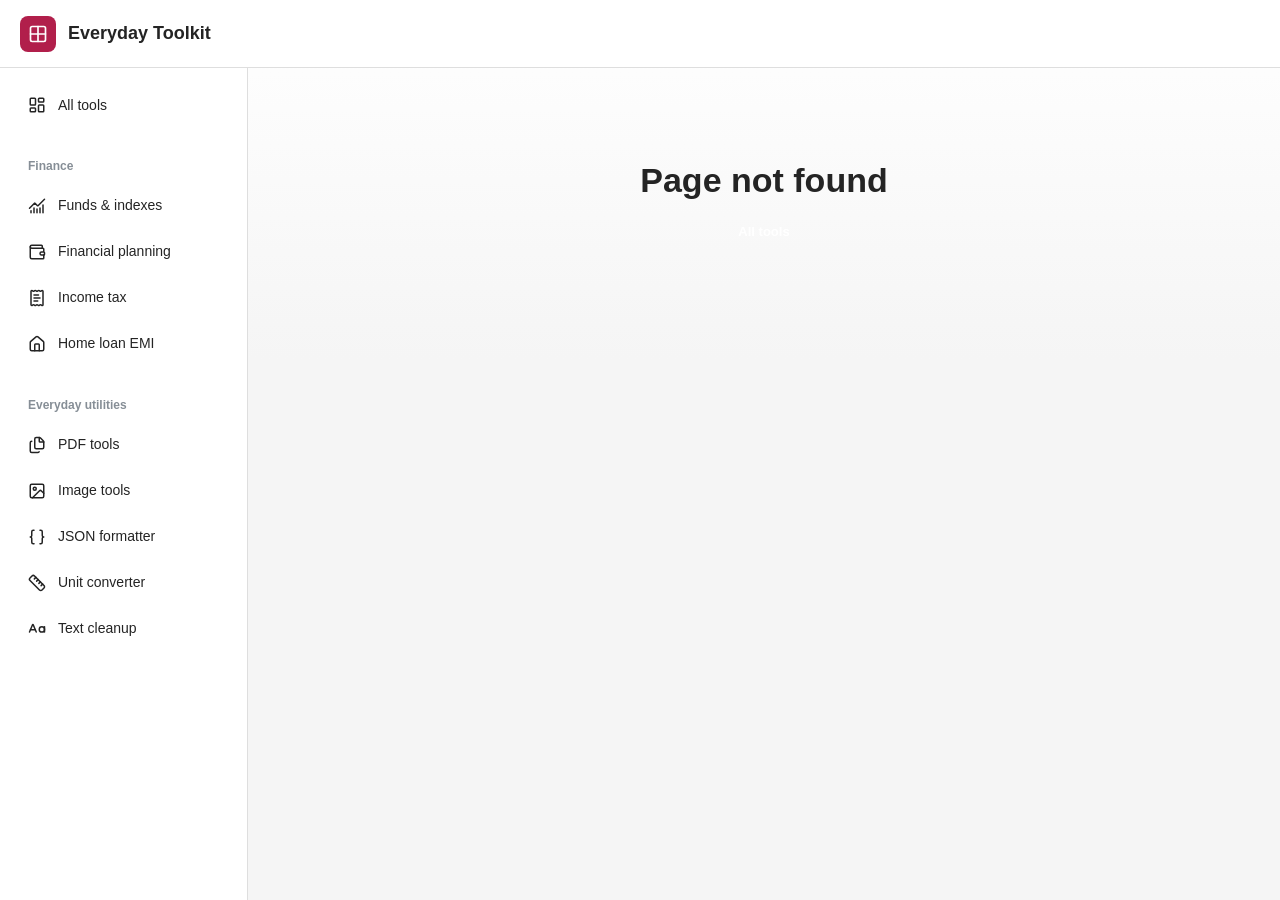
<file: pdf-tools/index.html>
<!DOCTYPE html><html lang="en" data-mantine-color-scheme="light"><head>
    <meta charset="UTF-8">
    <link rel="icon" type="image/svg+xml" href="/toolkit.svg">
    <meta name="viewport" content="width=device-width, initial-scale=1.0">
    <meta name="description" content="Merge, split, rearrange and compress PDFs or convert images to PDF. Everything is processed locally in your browser; your files are not uploaded.">
    <title>Private PDF Tools - Merge, Split, Reorder &amp; Compress | Everyday Toolkit</title>
    <script type="module" crossorigin="" src="/assets/index-kAxbRY-h.js"></script>
    <link rel="stylesheet" crossorigin="" href="/assets/index-BLDewgpb.css">
  <link rel="modulepreload" as="script" crossorigin="" href="/assets/PdfTools-BfPqjMnP.js"><link rel="modulepreload" as="script" crossorigin="" href="/assets/arrow-up-down-BwyFqN-k.js"><link rel="modulepreload" as="script" crossorigin="" href="/assets/Alert-DEd7zutM.js"><link rel="modulepreload" as="script" crossorigin="" href="/assets/shield-check-DaP2vu3c.js"><link rel="modulepreload" as="script" crossorigin="" href="/assets/Tabs-eovVfvMI.js"><link rel="modulepreload" as="script" crossorigin="" href="/assets/get-auto-contrast-value-Da6zqqWm.js"><link rel="modulepreload" as="script" crossorigin="" href="/assets/DirectionProvider-BTlzfLks.js"><meta name="robots" content="index, follow"><meta property="og:title" content="Private PDF Tools - Merge, Split, Reorder &amp; Compress | Everyday Toolkit"><meta property="og:description" content="Merge, split, rearrange and compress PDFs or convert images to PDF. Everything is processed locally in your browser; your files are not uploaded."><meta property="og:site_name" content="Everyday Toolkit"><meta property="og:type" content="website"><meta name="twitter:card" content="summary"><meta name="twitter:title" content="Private PDF Tools - Merge, Split, Reorder &amp; Compress | Everyday Toolkit"><meta name="twitter:description" content="Merge, split, rearrange and compress PDFs or convert images to PDF. Everything is processed locally in your browser; your files are not uploaded."><link rel="canonical" href="https://vividparrot.github.io/pdf-tools/"><meta property="og:url" content="https://vividparrot.github.io/pdf-tools/"><script id="site-structured-data" type="application/ld+json">{"@context":"https://schema.org","@type":"WebPage","name":"Private PDF Tools - Merge, Split, Reorder & Compress | Everyday Toolkit","description":"Merge, split, rearrange and compress PDFs or convert images to PDF. Everything is processed locally in your browser; your files are not uploaded.","url":"https://vividparrot.github.io/pdf-tools/","inLanguage":"en","isPartOf":{"@type":"WebSite","name":"Everyday Toolkit","url":"https://vividparrot.github.io/"}}</script><link rel="modulepreload" as="script" crossorigin="" href="/assets/ImagesToPdf-CqPZh29N.js"><link rel="modulepreload" as="script" crossorigin="" href="/assets/index-kAxbRY-h.js"><link rel="modulepreload" as="script" crossorigin="" href="/assets/ToolNotice-C6Tp7yqZ.js"><link rel="modulepreload" as="script" crossorigin="" href="/assets/info-B6Vlxrmz.js"><link rel="modulepreload" as="script" crossorigin="" href="/assets/FileDropzone-D9bp_REg.js"><link rel="modulepreload" as="script" crossorigin="" href="/assets/ToolAction-DjVuL9DB.js"><link rel="modulepreload" as="script" crossorigin="" href="/assets/use-floating-auto-update-BrDupem7.js"><link rel="modulepreload" as="script" crossorigin="" href="/assets/PDFButton-CgTy5tVA.js"><link rel="modulepreload" as="script" crossorigin="" href="/assets/NativeSelect-CoMIXnuE.js"><link rel="modulepreload" as="script" crossorigin="" href="/assets/arrow-up-BQ5xeZVq.js"><link rel="modulepreload" as="script" crossorigin="" href="/assets/rotate-cw-CQS3sO-y.js"><link rel="modulepreload" as="script" crossorigin="" href="/assets/trash-C4cSiWpV.js"></head>
  <body>
    <div id="root"><style data-mantine-styles="true">:root{--mantine-font-family: "Segoe UI", Aptos, Calibri, sans-serif;--mantine-font-family-headings: "Segoe UI", Aptos, Calibri, sans-serif;--mantine-radius-default: 8px;--mantine-primary-color-filled: var(--mantine-color-rose-filled);--mantine-primary-color-filled-hover: var(--mantine-color-rose-filled-hover);--mantine-primary-color-light: var(--mantine-color-rose-light);--mantine-primary-color-light-hover: var(--mantine-color-rose-light-hover);--mantine-primary-color-light-color: var(--mantine-color-rose-light-color);--mantine-radius-xs: 4px;--mantine-radius-sm: 6px;--mantine-radius-md: 8px;--mantine-radius-lg: 10px;--mantine-radius-xl: 16px;--mantine-primary-color-0: var(--mantine-color-rose-0);--mantine-primary-color-1: var(--mantine-color-rose-1);--mantine-primary-color-2: var(--mantine-color-rose-2);--mantine-primary-color-3: var(--mantine-color-rose-3);--mantine-primary-color-4: var(--mantine-color-rose-4);--mantine-primary-color-5: var(--mantine-color-rose-5);--mantine-primary-color-6: var(--mantine-color-rose-6);--mantine-primary-color-7: var(--mantine-color-rose-7);--mantine-primary-color-8: var(--mantine-color-rose-8);--mantine-primary-color-9: var(--mantine-color-rose-9);--mantine-color-rose-0: #fff0f4;--mantine-color-rose-1: #ffdee8;--mantine-color-rose-2: #f8bbce;--mantine-color-rose-3: #ee93af;--mantine-color-rose-4: #df6b90;--mantine-color-rose-5: #cb3e6b;--mantine-color-rose-6: #b11f4b;--mantine-color-rose-7: #9a1a41;--mantine-color-rose-8: #811735;--mantine-color-rose-9: #68122b;}:root[data-mantine-color-scheme="dark"]{--mantine-color-anchor: var(--mantine-color-rose-4);--mantine-color-rose-text: var(--mantine-color-rose-4);--mantine-color-rose-filled: var(--mantine-color-rose-8);--mantine-color-rose-filled-hover: var(--mantine-color-rose-9);--mantine-color-rose-light: rgba(177, 31, 75, 0.15);--mantine-color-rose-light-hover: rgba(177, 31, 75, 0.2);--mantine-color-rose-light-color: var(--mantine-color-rose-3);--mantine-color-rose-outline: var(--mantine-color-rose-4);--mantine-color-rose-outline-hover: rgba(223, 107, 144, 0.05);}:root[data-mantine-color-scheme="light"]{--mantine-color-anchor: var(--mantine-color-rose-6);--mantine-color-rose-text: var(--mantine-color-rose-filled);--mantine-color-rose-filled: var(--mantine-color-rose-6);--mantine-color-rose-filled-hover: var(--mantine-color-rose-7);--mantine-color-rose-light: rgba(177, 31, 75, 0.1);--mantine-color-rose-light-hover: rgba(177, 31, 75, 0.12);--mantine-color-rose-light-color: var(--mantine-color-rose-6);--mantine-color-rose-outline: var(--mantine-color-rose-6);--mantine-color-rose-outline-hover: rgba(177, 31, 75, 0.05);}</style><style data-mantine-styles="classes">@media (max-width: 35.99375em) {.mantine-visible-from-xs {display: none !important;}}@media (min-width: 36em) {.mantine-hidden-from-xs {display: none !important;}}@media (max-width: 47.99375em) {.mantine-visible-from-sm {display: none !important;}}@media (min-width: 48em) {.mantine-hidden-from-sm {display: none !important;}}@media (max-width: 61.99375em) {.mantine-visible-from-md {display: none !important;}}@media (min-width: 62em) {.mantine-hidden-from-md {display: none !important;}}@media (max-width: 74.99375em) {.mantine-visible-from-lg {display: none !important;}}@media (min-width: 75em) {.mantine-hidden-from-lg {display: none !important;}}@media (max-width: 87.99375em) {.mantine-visible-from-xl {display: none !important;}}@media (min-width: 88em) {.mantine-hidden-from-xl {display: none !important;}}</style><style data-mantine-styles="inline">:root{--app-shell-navbar-width:calc(15.5rem * var(--mantine-scale));--app-shell-navbar-offset:calc(15.5rem * var(--mantine-scale));--app-shell-header-height:calc(4.25rem * var(--mantine-scale));--app-shell-header-offset:calc(4.25rem * var(--mantine-scale));--app-shell-padding:0px;}@media(max-width: 61.99375em){:root{--app-shell-navbar-width:100%;--app-shell-navbar-offset:0px;--app-shell-navbar-transform:translateX(calc(var(--app-shell-navbar-width) * -1));--app-shell-navbar-transform-rtl:translateX(var(--app-shell-navbar-width));}}</style><div class="site-shell m_89ab340 mantine-AppShell-root" style="--app-shell-transition-duration: 200ms; --app-shell-transition-timing-function: ease;"><a class="skip-link" href="#main-content">Skip to content</a><header class="m_3b16f56b mantine-AppShell-header right-scroll-bar-position site-header" data-with-border="true" style="--app-shell-header-z-index: 100;"><div class="m_4081bf90 mantine-Group-root" style="--group-gap: var(--mantine-spacing-sm); --group-align: center; --group-justify: flex-start; --group-wrap: nowrap; padding-inline: var(--mantine-spacing-lg); height: 100%;"><button class="mantine-focus-auto m_fea6bf1a mantine-Burger-root m_87cf2631 mantine-UnstyledButton-root mantine-hidden-from-md" data-size="sm" type="button" aria-label="Open navigation" aria-controls="tool-navigation" aria-expanded="false" style="--burger-size: var(--burger-size-sm);"><div class="m_d4fb9cad mantine-Burger-burger" data-reduce-motion="true"></div></button><a class="site-brand m_4081bf90 mantine-Group-root" href="/" style="--group-gap: var(--mantine-spacing-sm); --group-align: center; --group-justify: flex-start; --group-wrap: nowrap;"><div class="m_7341320d mantine-ThemeIcon-root" data-variant="filled" radius="md" style="--ti-size: calc(2.25rem * var(--mantine-scale)); --ti-radius: var(--mantine-radius-md); --ti-bg: var(--mantine-color-rose-filled); --ti-color: var(--mantine-color-white); --ti-bd: calc(0.0625rem * var(--mantine-scale)) solid transparent;"><svg xmlns="http://www.w3.org/2000/svg" width="20" height="20" viewBox="0 0 24 24" fill="none" stroke="currentColor" stroke-width="2" stroke-linecap="round" stroke-linejoin="round" class="lucide lucide-grid-2x2 lucide-grid-2-x-2" aria-hidden="true"><path d="M12 3v18"></path><path d="M3 12h18"></path><rect x="3" y="3" width="18" height="18" rx="2"></rect></svg></div><p class="mantine-focus-auto m_b6d8b162 mantine-Text-root" data-size="lg" style="--text-fz: var(--mantine-font-size-lg); --text-lh: var(--mantine-line-height-lg); font-weight: 750;">Everyday Toolkit</p></a></div></header><nav class="m_45252eee mantine-AppShell-navbar site-navbar" data-with-border="true" id="tool-navigation" style="--app-shell-navbar-z-index: calc(100 + 1); padding: var(--mantine-spacing-md);"><div class="m_6dcfc7c7 mantine-AppShell-section" data-grow="true" style="overflow-y: auto;"><a class="mantine-focus-auto site-nav-link m_f0824112 mantine-NavLink-root m_87cf2631 mantine-UnstyledButton-root" href="/"><span class="m_690090b5 mantine-NavLink-section" data-position="left"><svg xmlns="http://www.w3.org/2000/svg" width="18" height="18" viewBox="0 0 24 24" fill="none" stroke="currentColor" stroke-width="2" stroke-linecap="round" stroke-linejoin="round" class="lucide lucide-layout-dashboard" aria-hidden="true"><rect width="7" height="9" x="3" y="3" rx="1"></rect><rect width="7" height="5" x="14" y="3" rx="1"></rect><rect width="7" height="9" x="14" y="12" rx="1"></rect><rect width="7" height="5" x="3" y="16" rx="1"></rect></svg></span><div class="m_f07af9d2 mantine-NavLink-body"><span class="m_1f6ac4c4 mantine-NavLink-label">All tools</span><span class="m_57492dcc mantine-NavLink-description"></span></div></a><div class="m_6d731127 mantine-Stack-root" style="--stack-gap: calc(0.25rem * var(--mantine-scale)); --stack-align: stretch; --stack-justify: flex-start; margin-top: var(--mantine-spacing-xl);"><p class="mantine-focus-auto m_b6d8b162 mantine-Text-root" data-size="xs" style="--text-fz: var(--mantine-font-size-xs); --text-lh: var(--mantine-line-height-xs); margin-bottom: calc(0.375rem * var(--mantine-scale)); padding-inline: var(--mantine-spacing-sm); color: var(--mantine-color-dimmed); font-weight: 700;">Finance</p><a class="mantine-focus-auto site-nav-link m_f0824112 mantine-NavLink-root m_87cf2631 mantine-UnstyledButton-root" color="blue" href="/nifty-analysis" style="--nl-bg: var(--mantine-color-blue-light); --nl-hover: var(--mantine-color-blue-light-hover); --nl-color: var(--mantine-color-blue-light-color);"><span class="m_690090b5 mantine-NavLink-section" data-position="left"><svg xmlns="http://www.w3.org/2000/svg" width="18" height="18" viewBox="0 0 24 24" fill="none" stroke="currentColor" stroke-width="2" stroke-linecap="round" stroke-linejoin="round" class="lucide lucide-chart-no-axes-combined" aria-hidden="true"><path d="M12 16v5"></path><path d="M16 14.639V21"></path><path d="M20 10.656V21"></path><path d="m22 3-8.646 8.646a.5.5 0 0 1-.708 0L9.354 8.354a.5.5 0 0 0-.707 0L2 15"></path><path d="M4 18.463V21"></path><path d="M8 14.656V21"></path></svg></span><div class="m_f07af9d2 mantine-NavLink-body"><span class="m_1f6ac4c4 mantine-NavLink-label">Funds &amp; indexes</span><span class="m_57492dcc mantine-NavLink-description"></span></div></a><a class="mantine-focus-auto site-nav-link m_f0824112 mantine-NavLink-root m_87cf2631 mantine-UnstyledButton-root" color="green" href="/financial-planner" style="--nl-bg: var(--mantine-color-green-light); --nl-hover: var(--mantine-color-green-light-hover); --nl-color: var(--mantine-color-green-light-color);"><span class="m_690090b5 mantine-NavLink-section" data-position="left"><svg xmlns="http://www.w3.org/2000/svg" width="18" height="18" viewBox="0 0 24 24" fill="none" stroke="currentColor" stroke-width="2" stroke-linecap="round" stroke-linejoin="round" class="lucide lucide-wallet" aria-hidden="true"><path d="M19 7V4a1 1 0 0 0-1-1H5a2 2 0 0 0 0 4h15a1 1 0 0 1 1 1v4h-3a2 2 0 0 0 0 4h3a1 1 0 0 0 1-1v-2a1 1 0 0 0-1-1"></path><path d="M3 5v14a2 2 0 0 0 2 2h15a1 1 0 0 0 1-1v-4"></path></svg></span><div class="m_f07af9d2 mantine-NavLink-body"><span class="m_1f6ac4c4 mantine-NavLink-label">Financial planning</span><span class="m_57492dcc mantine-NavLink-description"></span></div></a><a class="mantine-focus-auto site-nav-link m_f0824112 mantine-NavLink-root m_87cf2631 mantine-UnstyledButton-root" color="rose" href="/income-tax-calculator" style="--nl-bg: var(--mantine-color-rose-light); --nl-hover: var(--mantine-color-rose-light-hover); --nl-color: var(--mantine-color-rose-light-color);"><span class="m_690090b5 mantine-NavLink-section" data-position="left"><svg xmlns="http://www.w3.org/2000/svg" width="18" height="18" viewBox="0 0 24 24" fill="none" stroke="currentColor" stroke-width="2" stroke-linecap="round" stroke-linejoin="round" class="lucide lucide-receipt-text" aria-hidden="true"><path d="M13 16H8"></path><path d="M14 8H8"></path><path d="M16 12H8"></path><path d="M4 3a1 1 0 0 1 1-1 1.3 1.3 0 0 1 .7.2l.933.6a1.3 1.3 0 0 0 1.4 0l.934-.6a1.3 1.3 0 0 1 1.4 0l.933.6a1.3 1.3 0 0 0 1.4 0l.933-.6a1.3 1.3 0 0 1 1.4 0l.934.6a1.3 1.3 0 0 0 1.4 0l.933-.6A1.3 1.3 0 0 1 19 2a1 1 0 0 1 1 1v18a1 1 0 0 1-1 1 1.3 1.3 0 0 1-.7-.2l-.933-.6a1.3 1.3 0 0 0-1.4 0l-.934.6a1.3 1.3 0 0 1-1.4 0l-.933-.6a1.3 1.3 0 0 0-1.4 0l-.933.6a1.3 1.3 0 0 1-1.4 0l-.934-.6a1.3 1.3 0 0 0-1.4 0l-.933.6a1.3 1.3 0 0 1-.7.2 1 1 0 0 1-1-1z"></path></svg></span><div class="m_f07af9d2 mantine-NavLink-body"><span class="m_1f6ac4c4 mantine-NavLink-label">Income tax</span><span class="m_57492dcc mantine-NavLink-description"></span></div></a><a class="mantine-focus-auto site-nav-link m_f0824112 mantine-NavLink-root m_87cf2631 mantine-UnstyledButton-root" color="orange" href="/home-loan-emi-calculator" style="--nl-bg: var(--mantine-color-orange-light); --nl-hover: var(--mantine-color-orange-light-hover); --nl-color: var(--mantine-color-orange-light-color);"><span class="m_690090b5 mantine-NavLink-section" data-position="left"><svg xmlns="http://www.w3.org/2000/svg" width="18" height="18" viewBox="0 0 24 24" fill="none" stroke="currentColor" stroke-width="2" stroke-linecap="round" stroke-linejoin="round" class="lucide lucide-house lucide-home" aria-hidden="true"><path d="M15 21v-8a1 1 0 0 0-1-1h-4a1 1 0 0 0-1 1v8"></path><path d="M3 10a2 2 0 0 1 .709-1.528l7-6a2 2 0 0 1 2.582 0l7 6A2 2 0 0 1 21 10v9a2 2 0 0 1-2 2H5a2 2 0 0 1-2-2z"></path></svg></span><div class="m_f07af9d2 mantine-NavLink-body"><span class="m_1f6ac4c4 mantine-NavLink-label">Home loan EMI</span><span class="m_57492dcc mantine-NavLink-description"></span></div></a></div><div class="m_6d731127 mantine-Stack-root" style="--stack-gap: calc(0.25rem * var(--mantine-scale)); --stack-align: stretch; --stack-justify: flex-start; margin-top: var(--mantine-spacing-xl);"><p class="mantine-focus-auto m_b6d8b162 mantine-Text-root" data-size="xs" style="--text-fz: var(--mantine-font-size-xs); --text-lh: var(--mantine-line-height-xs); margin-bottom: calc(0.375rem * var(--mantine-scale)); padding-inline: var(--mantine-spacing-sm); color: var(--mantine-color-dimmed); font-weight: 700;">Everyday utilities</p><a class="mantine-focus-auto site-nav-link m_f0824112 mantine-NavLink-root m_87cf2631 mantine-UnstyledButton-root" data-active="true" color="rose" href="/pdf-tools" style="--nl-bg: var(--mantine-color-rose-light); --nl-hover: var(--mantine-color-rose-light-hover); --nl-color: var(--mantine-color-rose-light-color);"><span class="m_690090b5 mantine-NavLink-section" data-position="left"><svg xmlns="http://www.w3.org/2000/svg" width="18" height="18" viewBox="0 0 24 24" fill="none" stroke="currentColor" stroke-width="2" stroke-linecap="round" stroke-linejoin="round" class="lucide lucide-files" aria-hidden="true"><path d="M15 2h-4a2 2 0 0 0-2 2v11a2 2 0 0 0 2 2h8a2 2 0 0 0 2-2V8"></path><path d="M16.706 2.706A2.4 2.4 0 0 0 15 2v5a1 1 0 0 0 1 1h5a2.4 2.4 0 0 0-.706-1.706z"></path><path d="M5 7a2 2 0 0 0-2 2v11a2 2 0 0 0 2 2h8a2 2 0 0 0 1.732-1"></path></svg></span><div class="m_f07af9d2 mantine-NavLink-body"><span class="m_1f6ac4c4 mantine-NavLink-label">PDF tools</span><span class="m_57492dcc mantine-NavLink-description" data-active="true"></span></div></a><a class="mantine-focus-auto site-nav-link m_f0824112 mantine-NavLink-root m_87cf2631 mantine-UnstyledButton-root" color="green" href="/image-tools" style="--nl-bg: var(--mantine-color-green-light); --nl-hover: var(--mantine-color-green-light-hover); --nl-color: var(--mantine-color-green-light-color);"><span class="m_690090b5 mantine-NavLink-section" data-position="left"><svg xmlns="http://www.w3.org/2000/svg" width="18" height="18" viewBox="0 0 24 24" fill="none" stroke="currentColor" stroke-width="2" stroke-linecap="round" stroke-linejoin="round" class="lucide lucide-image" aria-hidden="true"><rect width="18" height="18" x="3" y="3" rx="2" ry="2"></rect><circle cx="9" cy="9" r="2"></circle><path d="m21 15-3.086-3.086a2 2 0 0 0-2.828 0L6 21"></path></svg></span><div class="m_f07af9d2 mantine-NavLink-body"><span class="m_1f6ac4c4 mantine-NavLink-label">Image tools</span><span class="m_57492dcc mantine-NavLink-description"></span></div></a><a class="mantine-focus-auto site-nav-link m_f0824112 mantine-NavLink-root m_87cf2631 mantine-UnstyledButton-root" color="blue" href="/json-formatter" style="--nl-bg: var(--mantine-color-blue-light); --nl-hover: var(--mantine-color-blue-light-hover); --nl-color: var(--mantine-color-blue-light-color);"><span class="m_690090b5 mantine-NavLink-section" data-position="left"><svg xmlns="http://www.w3.org/2000/svg" width="18" height="18" viewBox="0 0 24 24" fill="none" stroke="currentColor" stroke-width="2" stroke-linecap="round" stroke-linejoin="round" class="lucide lucide-braces lucide-curly-braces" aria-hidden="true"><path d="M8 3H7a2 2 0 0 0-2 2v5a2 2 0 0 1-2 2 2 2 0 0 1 2 2v5c0 1.1.9 2 2 2h1"></path><path d="M16 21h1a2 2 0 0 0 2-2v-5c0-1.1.9-2 2-2a2 2 0 0 1-2-2V5a2 2 0 0 0-2-2h-1"></path></svg></span><div class="m_f07af9d2 mantine-NavLink-body"><span class="m_1f6ac4c4 mantine-NavLink-label">JSON formatter</span><span class="m_57492dcc mantine-NavLink-description"></span></div></a><a class="mantine-focus-auto site-nav-link m_f0824112 mantine-NavLink-root m_87cf2631 mantine-UnstyledButton-root" color="orange" href="/unit-converter" style="--nl-bg: var(--mantine-color-orange-light); --nl-hover: var(--mantine-color-orange-light-hover); --nl-color: var(--mantine-color-orange-light-color);"><span class="m_690090b5 mantine-NavLink-section" data-position="left"><svg xmlns="http://www.w3.org/2000/svg" width="18" height="18" viewBox="0 0 24 24" fill="none" stroke="currentColor" stroke-width="2" stroke-linecap="round" stroke-linejoin="round" class="lucide lucide-ruler" aria-hidden="true"><path d="M21.3 15.3a2.4 2.4 0 0 1 0 3.4l-2.6 2.6a2.4 2.4 0 0 1-3.4 0L2.7 8.7a2.41 2.41 0 0 1 0-3.4l2.6-2.6a2.41 2.41 0 0 1 3.4 0Z"></path><path d="m14.5 12.5 2-2"></path><path d="m11.5 9.5 2-2"></path><path d="m8.5 6.5 2-2"></path><path d="m17.5 15.5 2-2"></path></svg></span><div class="m_f07af9d2 mantine-NavLink-body"><span class="m_1f6ac4c4 mantine-NavLink-label">Unit converter</span><span class="m_57492dcc mantine-NavLink-description"></span></div></a><a class="mantine-focus-auto site-nav-link m_f0824112 mantine-NavLink-root m_87cf2631 mantine-UnstyledButton-root" color="green" href="/text-tools" style="--nl-bg: var(--mantine-color-green-light); --nl-hover: var(--mantine-color-green-light-hover); --nl-color: var(--mantine-color-green-light-color);"><span class="m_690090b5 mantine-NavLink-section" data-position="left"><svg xmlns="http://www.w3.org/2000/svg" width="18" height="18" viewBox="0 0 24 24" fill="none" stroke="currentColor" stroke-width="2" stroke-linecap="round" stroke-linejoin="round" class="lucide lucide-case-sensitive" aria-hidden="true"><path d="m2 16 4.039-9.69a.5.5 0 0 1 .923 0L11 16"></path><path d="M22 9v7"></path><path d="M3.304 13h6.392"></path><circle cx="18.5" cy="12.5" r="3.5"></circle></svg></span><div class="m_f07af9d2 mantine-NavLink-body"><span class="m_1f6ac4c4 mantine-NavLink-label">Text cleanup</span><span class="m_57492dcc mantine-NavLink-description"></span></div></a></div></div></nav><main class="m_8983817 mantine-AppShell-main" id="main-content" tabindex="-1"><div class="workspace-content"><div class="workspace-heading m_4081bf90 mantine-Group-root" style="--group-gap: var(--mantine-spacing-md); --group-align: center; --group-justify: flex-start; --group-wrap: nowrap;"><div class="m_7341320d mantine-ThemeIcon-root" data-variant="light" color="rose" radius="md" style="--ti-size: calc(2.75rem * var(--mantine-scale)); --ti-radius: var(--mantine-radius-md); --ti-bg: var(--mantine-color-rose-light); --ti-color: var(--mantine-color-rose-light-color); --ti-bd: calc(0.0625rem * var(--mantine-scale)) solid transparent;"><svg xmlns="http://www.w3.org/2000/svg" width="24" height="24" viewBox="0 0 24 24" fill="none" stroke="currentColor" stroke-width="2" stroke-linecap="round" stroke-linejoin="round" class="lucide lucide-files" aria-hidden="true"><path d="M15 2h-4a2 2 0 0 0-2 2v11a2 2 0 0 0 2 2h8a2 2 0 0 0 2-2V8"></path><path d="M16.706 2.706A2.4 2.4 0 0 0 15 2v5a1 1 0 0 0 1 1h5a2.4 2.4 0 0 0-.706-1.706z"></path><path d="M5 7a2 2 0 0 0-2 2v11a2 2 0 0 0 2 2h8a2 2 0 0 0 1.732-1"></path></svg></div><div><p class="mantine-focus-auto m_b6d8b162 mantine-Text-root" data-size="xs" style="--text-fz: var(--mantine-font-size-xs); --text-lh: var(--mantine-line-height-xs); margin-bottom: calc(0.1875rem * var(--mantine-scale)); color: var(--mantine-color-dimmed); font-weight: 600;">Everyday utilities</p><h1 class="m_8a5d1357 mantine-Title-root" data-size="h2" data-order="1" style="--title-fw: var(--mantine-h2-font-weight); --title-lh: var(--mantine-h2-line-height); --title-fz: var(--mantine-h2-font-size);">PDF Tools</h1></div></div><div class="pdf-tools"><div class="m_66836ed3 mantine-Alert-root" data-variant="light" id="mantine-iew3gvn7l" role="alert" aria-describedby="mantine-iew3gvn7l-body" aria-labelledby="mantine-iew3gvn7l-title" style="--alert-bg: var(--mantine-color-green-light); --alert-color: var(--mantine-color-green-light-color); --alert-bd: calc(0.0625rem * var(--mantine-scale)) solid transparent; margin-bottom: var(--mantine-spacing-lg);"><div class="m_a5d60502 mantine-Alert-wrapper"><div class="m_667f2a6a mantine-Alert-icon"><svg xmlns="http://www.w3.org/2000/svg" width="22" height="22" viewBox="0 0 24 24" fill="none" stroke="currentColor" stroke-width="2" stroke-linecap="round" stroke-linejoin="round" class="lucide lucide-shield-check" aria-hidden="true"><path d="M20 13c0 5-3.5 7.5-7.66 8.95a1 1 0 0 1-.67-.01C7.5 20.5 4 18 4 13V6a1 1 0 0 1 1-1c2 0 4.5-1.2 6.24-2.72a1.17 1.17 0 0 1 1.52 0C14.51 3.81 17 5 19 5a1 1 0 0 1 1 1z"></path><path d="m9 12 2 2 4-4"></path></svg></div><div class="m_667c2793 mantine-Alert-body"><div class="m_6a03f287 mantine-Alert-title"><span id="mantine-iew3gvn7l-title" class="m_698f4f23 mantine-Alert-label">Everything is done locally - nothing is uploaded.</span></div></div></div></div><div class="m_89d60db1 mantine-Tabs-root" data-variant="default" data-orientation="horizontal" id="mantine-z04yiak3v" style="--tabs-radius: var(--mantine-radius-default); --tabs-color: var(--mantine-color-rose-filled);"><div class="m_576c9d4 m_89d33d6d mantine-Tabs-list" data-variant="default" data-orientation="horizontal" aria-label="PDF operations" role="tablist" aria-orientation="horizontal"><button class="mantine-focus-auto m_539e827b m_4ec4dce6 mantine-Tabs-tab m_87cf2631 mantine-UnstyledButton-root" data-variant="default" data-active="true" data-orientation="horizontal" type="button" role="tab" id="mantine-z04yiak3v-tab-images" aria-selected="true" tabindex="0" aria-controls="mantine-z04yiak3v-panel-images"><span class="m_fc420b1f mantine-Tabs-tabSection" data-position="left"><svg xmlns="http://www.w3.org/2000/svg" width="16" height="16" viewBox="0 0 24 24" fill="none" stroke="currentColor" stroke-width="2" stroke-linecap="round" stroke-linejoin="round" class="lucide lucide-images" aria-hidden="true"><path d="m22 11-1.296-1.296a2.4 2.4 0 0 0-3.408 0L11 16"></path><path d="M4 8a2 2 0 0 0-2 2v10a2 2 0 0 0 2 2h10a2 2 0 0 0 2-2"></path><circle cx="13" cy="7" r="1" fill="currentColor"></circle><rect x="8" y="2" width="14" height="14" rx="2"></rect></svg></span><span class="mantine-Tabs-tabLabel">Images to PDF</span></button><button class="mantine-focus-auto m_539e827b m_4ec4dce6 mantine-Tabs-tab m_87cf2631 mantine-UnstyledButton-root" data-variant="default" data-orientation="horizontal" type="button" role="tab" id="mantine-z04yiak3v-tab-merge" aria-selected="false" tabindex="-1" aria-controls="mantine-z04yiak3v-panel-merge"><span class="m_fc420b1f mantine-Tabs-tabSection" data-position="left"><svg xmlns="http://www.w3.org/2000/svg" width="16" height="16" viewBox="0 0 24 24" fill="none" stroke="currentColor" stroke-width="2" stroke-linecap="round" stroke-linejoin="round" class="lucide lucide-combine" aria-hidden="true"><path d="M14 3a1 1 0 0 1 1 1v5a1 1 0 0 1-1 1"></path><path d="M19 3a1 1 0 0 1 1 1v5a1 1 0 0 1-1 1"></path><path d="m7 15 3 3"></path><path d="m7 21 3-3H5a2 2 0 0 1-2-2v-2"></path><rect x="14" y="14" width="7" height="7" rx="1"></rect><rect x="3" y="3" width="7" height="7" rx="1"></rect></svg></span><span class="mantine-Tabs-tabLabel">Merge PDFs</span></button><button class="mantine-focus-auto m_539e827b m_4ec4dce6 mantine-Tabs-tab m_87cf2631 mantine-UnstyledButton-root" data-variant="default" data-orientation="horizontal" type="button" role="tab" id="mantine-z04yiak3v-tab-split" aria-selected="false" tabindex="-1" aria-controls="mantine-z04yiak3v-panel-split"><span class="m_fc420b1f mantine-Tabs-tabSection" data-position="left"><svg xmlns="http://www.w3.org/2000/svg" width="16" height="16" viewBox="0 0 24 24" fill="none" stroke="currentColor" stroke-width="2" stroke-linecap="round" stroke-linejoin="round" class="lucide lucide-scissors" aria-hidden="true"><circle cx="6" cy="6" r="3"></circle><path d="M8.12 8.12 12 12"></path><path d="M20 4 8.12 15.88"></path><circle cx="6" cy="18" r="3"></circle><path d="M14.8 14.8 20 20"></path></svg></span><span class="mantine-Tabs-tabLabel">Split PDF</span></button><button class="mantine-focus-auto m_539e827b m_4ec4dce6 mantine-Tabs-tab m_87cf2631 mantine-UnstyledButton-root" data-variant="default" data-orientation="horizontal" type="button" role="tab" id="mantine-z04yiak3v-tab-rearrange" aria-selected="false" tabindex="-1" aria-controls="mantine-z04yiak3v-panel-rearrange"><span class="m_fc420b1f mantine-Tabs-tabSection" data-position="left"><svg xmlns="http://www.w3.org/2000/svg" width="16" height="16" viewBox="0 0 24 24" fill="none" stroke="currentColor" stroke-width="2" stroke-linecap="round" stroke-linejoin="round" class="lucide lucide-arrow-up-down" aria-hidden="true"><path d="m21 16-4 4-4-4"></path><path d="M17 20V4"></path><path d="m3 8 4-4 4 4"></path><path d="M7 4v16"></path></svg></span><span class="mantine-Tabs-tabLabel">Rearrange pages</span></button><button class="mantine-focus-auto m_539e827b m_4ec4dce6 mantine-Tabs-tab m_87cf2631 mantine-UnstyledButton-root" data-variant="default" data-orientation="horizontal" type="button" role="tab" id="mantine-z04yiak3v-tab-compress" aria-selected="false" tabindex="-1" aria-controls="mantine-z04yiak3v-panel-compress"><span class="m_fc420b1f mantine-Tabs-tabSection" data-position="left"><svg xmlns="http://www.w3.org/2000/svg" width="16" height="16" viewBox="0 0 24 24" fill="none" stroke="currentColor" stroke-width="2" stroke-linecap="round" stroke-linejoin="round" class="lucide lucide-file-archive" aria-hidden="true"><path d="M13.659 22H18a2 2 0 0 0 2-2V8a2.4 2.4 0 0 0-.706-1.706l-3.588-3.588A2.4 2.4 0 0 0 14 2H6a2 2 0 0 0-2 2v11.5"></path><path d="M14 2v5a1 1 0 0 0 1 1h5"></path><path d="M8 12v-1"></path><path d="M8 18v-2"></path><path d="M8 7V6"></path><circle cx="8" cy="20" r="2"></circle></svg></span><span class="mantine-Tabs-tabLabel">Compress PDF</span></button></div><div class="m_b0c91715 mantine-Tabs-panel" data-orientation="horizontal" role="tabpanel" id="mantine-z04yiak3v-panel-images" aria-labelledby="mantine-z04yiak3v-tab-images"><div class="pdf-tool"><h2 class="pdf-tool-title">Convert Images to PDF</h2><p class="pdf-tool-desc">Combine JPG, PNG, WebP, GIF, or BMP images into a single PDF. Reorder, rotate, and choose your page size.</p><div class="file-upload"><button class="mantine-focus-auto pdf-dropzone m_87cf2631 mantine-UnstyledButton-root" type="button" style="width: 100%;"><div class="m_6d731127 mantine-Stack-root" style="--stack-gap: var(--mantine-spacing-sm); --stack-align: center; --stack-justify: flex-start;"><div class="m_7341320d mantine-ThemeIcon-root" data-variant="light" radius="md" style="--ti-size: calc(3rem * var(--mantine-scale)); --ti-radius: var(--mantine-radius-md); --ti-bg: var(--mantine-color-rose-light); --ti-color: var(--mantine-color-rose-light-color); --ti-bd: calc(0.0625rem * var(--mantine-scale)) solid transparent;"><svg xmlns="http://www.w3.org/2000/svg" width="24" height="24" viewBox="0 0 24 24" fill="none" stroke="currentColor" stroke-width="2" stroke-linecap="round" stroke-linejoin="round" class="lucide lucide-upload" aria-hidden="true"><path d="M12 3v12"></path><path d="m17 8-5-5-5 5"></path><path d="M21 15v4a2 2 0 0 1-2 2H5a2 2 0 0 1-2-2v-4"></path></svg></div><p class="mantine-focus-auto m_b6d8b162 mantine-Text-root" style="font-weight: 600;">Select images</p><small>Supports JPG, PNG, WebP, GIF, BMP</small></div></button><input type="file" accept="image/*" multiple="" hidden="" aria-label="Select images"></div></div></div><div class="m_b0c91715 mantine-Tabs-panel" data-orientation="horizontal" role="tabpanel" id="mantine-z04yiak3v-panel-merge" aria-labelledby="mantine-z04yiak3v-tab-merge" style="display: none;"></div><div class="m_b0c91715 mantine-Tabs-panel" data-orientation="horizontal" role="tabpanel" id="mantine-z04yiak3v-panel-split" aria-labelledby="mantine-z04yiak3v-tab-split" style="display: none;"></div><div class="m_b0c91715 mantine-Tabs-panel" data-orientation="horizontal" role="tabpanel" id="mantine-z04yiak3v-panel-rearrange" aria-labelledby="mantine-z04yiak3v-tab-rearrange" style="display: none;"></div><div class="m_b0c91715 mantine-Tabs-panel" data-orientation="horizontal" role="tabpanel" id="mantine-z04yiak3v-panel-compress" aria-labelledby="mantine-z04yiak3v-tab-compress" style="display: none;"></div></div></div></div></main></div></div>

  

</body></html>
</file>
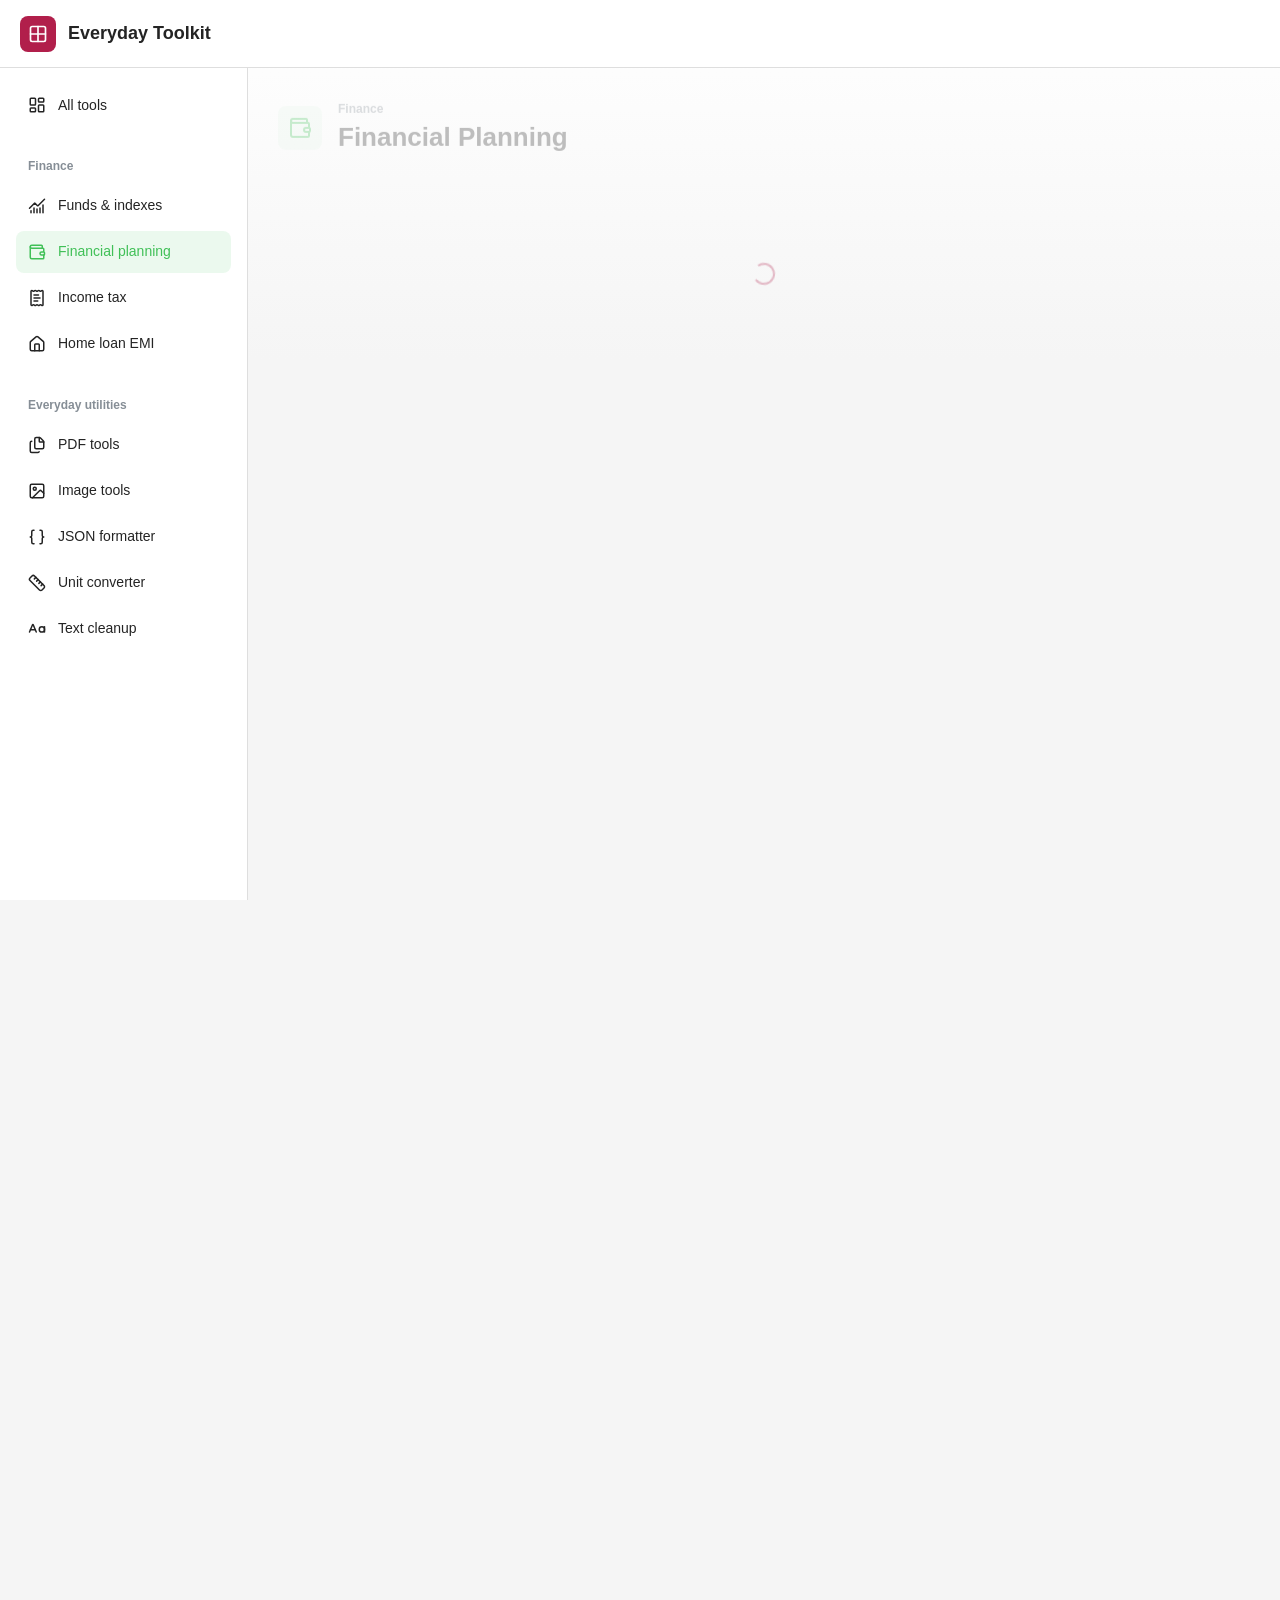
<file: retirement-calculator/index.html>
<!DOCTYPE html><html lang="en" data-mantine-color-scheme="light"><head>
    <meta charset="UTF-8">
    <link rel="icon" type="image/svg+xml" href="/toolkit.svg">
    <meta name="viewport" content="width=device-width, initial-scale=1.0">
    <meta name="description" content="Plan SIP, lumpsum and SWP investments, calculate FD, RD and PPF savings, estimate inflation, and project retirement needs.">
    <title>SIP, Savings &amp; Retirement Calculators | Everyday Toolkit</title>
    
    <link rel="stylesheet" crossorigin="" href="/assets/index-BLDewgpb.css">
  <link rel="modulepreload" as="script" crossorigin="" href="/assets/FinancialPlanner-DeF2Kn6Y.js"><link rel="modulepreload" as="script" crossorigin="" href="/assets/ToolNotice-C6Tp7yqZ.js"><link rel="modulepreload" as="script" crossorigin="" href="/assets/info-B6Vlxrmz.js"><link rel="modulepreload" as="script" crossorigin="" href="/assets/Alert-DEd7zutM.js"><link rel="modulepreload" as="script" crossorigin="" href="/assets/chart-CzAURxZm.js"><link rel="modulepreload" as="script" crossorigin="" href="/assets/SegmentedControl-SsZOs8d8.js"><link rel="modulepreload" as="script" crossorigin="" href="/assets/get-env-uyVen0u2.js"><link rel="modulepreload" as="script" crossorigin="" href="/assets/Tabs-eovVfvMI.js"><link rel="modulepreload" as="script" crossorigin="" href="/assets/get-auto-contrast-value-Da6zqqWm.js"><link rel="modulepreload" as="script" crossorigin="" href="/assets/DirectionProvider-BTlzfLks.js"><meta name="robots" content="index, follow"><meta property="og:title" content="SIP, Savings &amp; Retirement Calculators | Everyday Toolkit"><meta property="og:description" content="Plan SIP, lumpsum and SWP investments, calculate FD, RD and PPF savings, estimate inflation, and project retirement needs."><meta property="og:site_name" content="Everyday Toolkit"><meta property="og:type" content="website"><meta name="twitter:card" content="summary"><meta name="twitter:title" content="SIP, Savings &amp; Retirement Calculators | Everyday Toolkit"><meta name="twitter:description" content="Plan SIP, lumpsum and SWP investments, calculate FD, RD and PPF savings, estimate inflation, and project retirement needs."><link rel="canonical" href="https://vividparrot.github.io/financial-planner/"><meta property="og:url" content="https://vividparrot.github.io/financial-planner/"><meta http-equiv="refresh" content="0;url=/financial-planner/?tab=retirement"></head>
  <body><a href="/financial-planner/?tab=retirement">Continue to Financial Planning</a></body></html>
</file>
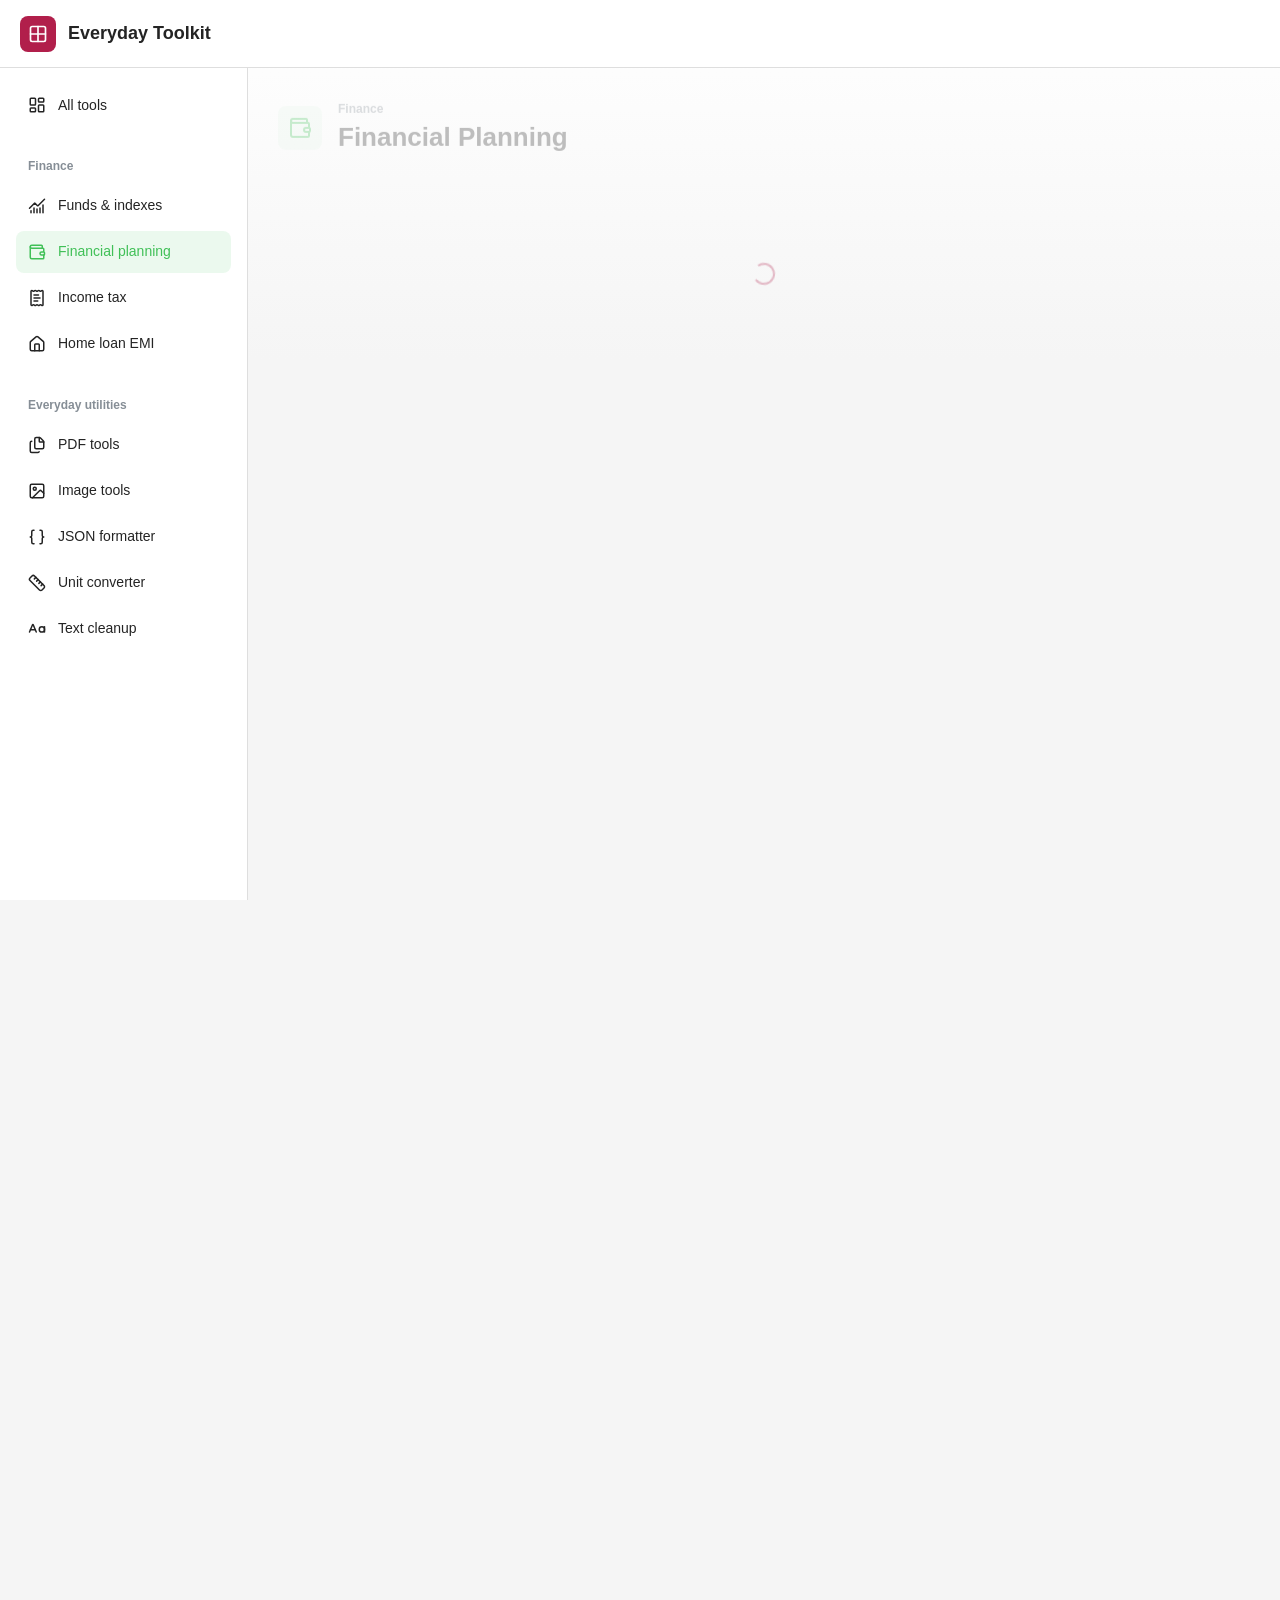
<file: savings-calculator/index.html>
<!DOCTYPE html><html lang="en" data-mantine-color-scheme="light"><head>
    <meta charset="UTF-8">
    <link rel="icon" type="image/svg+xml" href="/toolkit.svg">
    <meta name="viewport" content="width=device-width, initial-scale=1.0">
    <meta name="description" content="Plan SIP, lumpsum and SWP investments, calculate FD, RD and PPF savings, estimate inflation, and project retirement needs.">
    <title>SIP, Savings &amp; Retirement Calculators | Everyday Toolkit</title>
    
    <link rel="stylesheet" crossorigin="" href="/assets/index-BLDewgpb.css">
  <link rel="modulepreload" as="script" crossorigin="" href="/assets/FinancialPlanner-DeF2Kn6Y.js"><link rel="modulepreload" as="script" crossorigin="" href="/assets/ToolNotice-C6Tp7yqZ.js"><link rel="modulepreload" as="script" crossorigin="" href="/assets/info-B6Vlxrmz.js"><link rel="modulepreload" as="script" crossorigin="" href="/assets/Alert-DEd7zutM.js"><link rel="modulepreload" as="script" crossorigin="" href="/assets/chart-CzAURxZm.js"><link rel="modulepreload" as="script" crossorigin="" href="/assets/SegmentedControl-SsZOs8d8.js"><link rel="modulepreload" as="script" crossorigin="" href="/assets/get-env-uyVen0u2.js"><link rel="modulepreload" as="script" crossorigin="" href="/assets/Tabs-eovVfvMI.js"><link rel="modulepreload" as="script" crossorigin="" href="/assets/get-auto-contrast-value-Da6zqqWm.js"><link rel="modulepreload" as="script" crossorigin="" href="/assets/DirectionProvider-BTlzfLks.js"><meta name="robots" content="index, follow"><meta property="og:title" content="SIP, Savings &amp; Retirement Calculators | Everyday Toolkit"><meta property="og:description" content="Plan SIP, lumpsum and SWP investments, calculate FD, RD and PPF savings, estimate inflation, and project retirement needs."><meta property="og:site_name" content="Everyday Toolkit"><meta property="og:type" content="website"><meta name="twitter:card" content="summary"><meta name="twitter:title" content="SIP, Savings &amp; Retirement Calculators | Everyday Toolkit"><meta name="twitter:description" content="Plan SIP, lumpsum and SWP investments, calculate FD, RD and PPF savings, estimate inflation, and project retirement needs."><link rel="canonical" href="https://vividparrot.github.io/financial-planner/"><meta property="og:url" content="https://vividparrot.github.io/financial-planner/"><meta http-equiv="refresh" content="0;url=/financial-planner/?tab=savings"></head>
  <body><a href="/financial-planner/?tab=savings">Continue to Financial Planning</a></body></html>
</file>
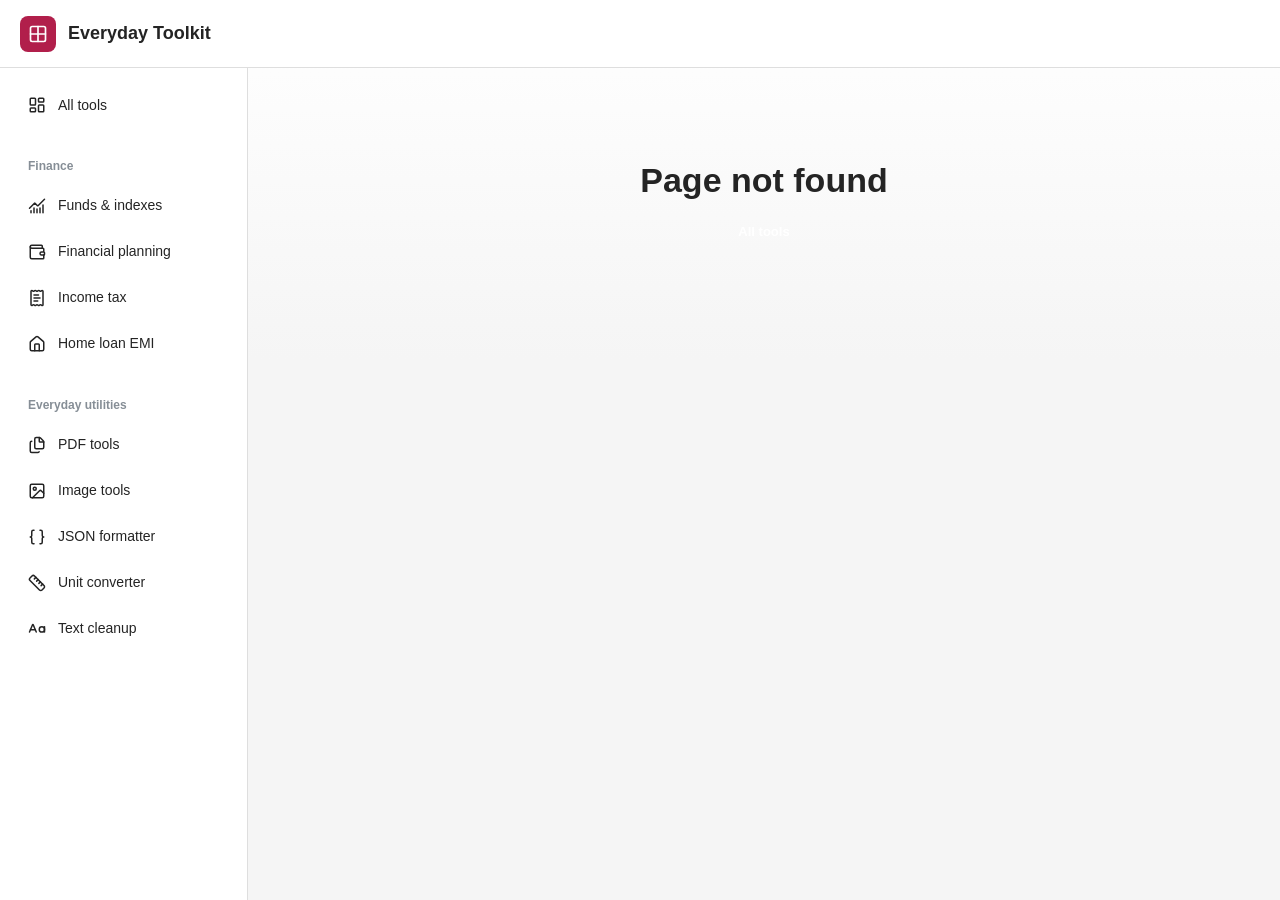
<file: text-tools/index.html>
<!DOCTYPE html><html lang="en" data-mantine-color-scheme="light"><head>
    <meta charset="UTF-8">
    <link rel="icon" type="image/svg+xml" href="/toolkit.svg">
    <meta name="viewport" content="width=device-width, initial-scale=1.0">
    <meta name="description" content="Convert text case, remove duplicate lines, trim whitespace, sort lines and count words locally in your browser.">
    <title>Text Case Converter &amp; Cleanup | Everyday Toolkit</title>
    <script type="module" crossorigin="" src="/assets/index-kAxbRY-h.js"></script>
    <link rel="stylesheet" crossorigin="" href="/assets/index-BLDewgpb.css">
  <link rel="modulepreload" as="script" crossorigin="" href="/assets/TextTools-DHs83OQL.js"><link rel="modulepreload" as="script" crossorigin="" href="/assets/ToolAction-DjVuL9DB.js"><link rel="modulepreload" as="script" crossorigin="" href="/assets/use-floating-auto-update-BrDupem7.js"><link rel="modulepreload" as="script" crossorigin="" href="/assets/DirectionProvider-BTlzfLks.js"><link rel="modulepreload" as="script" crossorigin="" href="/assets/copy-B_NFi4ms.js"><link rel="modulepreload" as="script" crossorigin="" href="/assets/get-env-uyVen0u2.js"><link rel="modulepreload" as="script" crossorigin="" href="/assets/download-CQS3u2tm.js"><link rel="modulepreload" as="script" crossorigin="" href="/assets/trash-C4cSiWpV.js"><meta name="robots" content="index, follow"><meta property="og:title" content="Text Case Converter &amp; Cleanup | Everyday Toolkit"><meta property="og:description" content="Convert text case, remove duplicate lines, trim whitespace, sort lines and count words locally in your browser."><meta property="og:site_name" content="Everyday Toolkit"><meta property="og:type" content="website"><meta name="twitter:card" content="summary"><meta name="twitter:title" content="Text Case Converter &amp; Cleanup | Everyday Toolkit"><meta name="twitter:description" content="Convert text case, remove duplicate lines, trim whitespace, sort lines and count words locally in your browser."><link rel="canonical" href="https://vividparrot.github.io/text-tools/"><meta property="og:url" content="https://vividparrot.github.io/text-tools/"><script id="site-structured-data" type="application/ld+json">{"@context":"https://schema.org","@type":"WebPage","name":"Text Case Converter & Cleanup | Everyday Toolkit","description":"Convert text case, remove duplicate lines, trim whitespace, sort lines and count words locally in your browser.","url":"https://vividparrot.github.io/text-tools/","inLanguage":"en","isPartOf":{"@type":"WebSite","name":"Everyday Toolkit","url":"https://vividparrot.github.io/"}}</script></head>
  <body>
    <div id="root"><style data-mantine-styles="true">:root{--mantine-font-family: "Segoe UI", Aptos, Calibri, sans-serif;--mantine-font-family-headings: "Segoe UI", Aptos, Calibri, sans-serif;--mantine-radius-default: 8px;--mantine-primary-color-filled: var(--mantine-color-rose-filled);--mantine-primary-color-filled-hover: var(--mantine-color-rose-filled-hover);--mantine-primary-color-light: var(--mantine-color-rose-light);--mantine-primary-color-light-hover: var(--mantine-color-rose-light-hover);--mantine-primary-color-light-color: var(--mantine-color-rose-light-color);--mantine-radius-xs: 4px;--mantine-radius-sm: 6px;--mantine-radius-md: 8px;--mantine-radius-lg: 10px;--mantine-radius-xl: 16px;--mantine-primary-color-0: var(--mantine-color-rose-0);--mantine-primary-color-1: var(--mantine-color-rose-1);--mantine-primary-color-2: var(--mantine-color-rose-2);--mantine-primary-color-3: var(--mantine-color-rose-3);--mantine-primary-color-4: var(--mantine-color-rose-4);--mantine-primary-color-5: var(--mantine-color-rose-5);--mantine-primary-color-6: var(--mantine-color-rose-6);--mantine-primary-color-7: var(--mantine-color-rose-7);--mantine-primary-color-8: var(--mantine-color-rose-8);--mantine-primary-color-9: var(--mantine-color-rose-9);--mantine-color-rose-0: #fff0f4;--mantine-color-rose-1: #ffdee8;--mantine-color-rose-2: #f8bbce;--mantine-color-rose-3: #ee93af;--mantine-color-rose-4: #df6b90;--mantine-color-rose-5: #cb3e6b;--mantine-color-rose-6: #b11f4b;--mantine-color-rose-7: #9a1a41;--mantine-color-rose-8: #811735;--mantine-color-rose-9: #68122b;}:root[data-mantine-color-scheme="dark"]{--mantine-color-anchor: var(--mantine-color-rose-4);--mantine-color-rose-text: var(--mantine-color-rose-4);--mantine-color-rose-filled: var(--mantine-color-rose-8);--mantine-color-rose-filled-hover: var(--mantine-color-rose-9);--mantine-color-rose-light: rgba(177, 31, 75, 0.15);--mantine-color-rose-light-hover: rgba(177, 31, 75, 0.2);--mantine-color-rose-light-color: var(--mantine-color-rose-3);--mantine-color-rose-outline: var(--mantine-color-rose-4);--mantine-color-rose-outline-hover: rgba(223, 107, 144, 0.05);}:root[data-mantine-color-scheme="light"]{--mantine-color-anchor: var(--mantine-color-rose-6);--mantine-color-rose-text: var(--mantine-color-rose-filled);--mantine-color-rose-filled: var(--mantine-color-rose-6);--mantine-color-rose-filled-hover: var(--mantine-color-rose-7);--mantine-color-rose-light: rgba(177, 31, 75, 0.1);--mantine-color-rose-light-hover: rgba(177, 31, 75, 0.12);--mantine-color-rose-light-color: var(--mantine-color-rose-6);--mantine-color-rose-outline: var(--mantine-color-rose-6);--mantine-color-rose-outline-hover: rgba(177, 31, 75, 0.05);}</style><style data-mantine-styles="classes">@media (max-width: 35.99375em) {.mantine-visible-from-xs {display: none !important;}}@media (min-width: 36em) {.mantine-hidden-from-xs {display: none !important;}}@media (max-width: 47.99375em) {.mantine-visible-from-sm {display: none !important;}}@media (min-width: 48em) {.mantine-hidden-from-sm {display: none !important;}}@media (max-width: 61.99375em) {.mantine-visible-from-md {display: none !important;}}@media (min-width: 62em) {.mantine-hidden-from-md {display: none !important;}}@media (max-width: 74.99375em) {.mantine-visible-from-lg {display: none !important;}}@media (min-width: 75em) {.mantine-hidden-from-lg {display: none !important;}}@media (max-width: 87.99375em) {.mantine-visible-from-xl {display: none !important;}}@media (min-width: 88em) {.mantine-hidden-from-xl {display: none !important;}}</style><style data-mantine-styles="inline">:root{--app-shell-navbar-width:calc(15.5rem * var(--mantine-scale));--app-shell-navbar-offset:calc(15.5rem * var(--mantine-scale));--app-shell-header-height:calc(4.25rem * var(--mantine-scale));--app-shell-header-offset:calc(4.25rem * var(--mantine-scale));--app-shell-padding:0px;}@media(max-width: 61.99375em){:root{--app-shell-navbar-width:100%;--app-shell-navbar-offset:0px;--app-shell-navbar-transform:translateX(calc(var(--app-shell-navbar-width) * -1));--app-shell-navbar-transform-rtl:translateX(var(--app-shell-navbar-width));}}</style><div class="site-shell m_89ab340 mantine-AppShell-root" style="--app-shell-transition-duration: 200ms; --app-shell-transition-timing-function: ease;"><a class="skip-link" href="#main-content">Skip to content</a><header class="m_3b16f56b mantine-AppShell-header right-scroll-bar-position site-header" data-with-border="true" style="--app-shell-header-z-index: 100;"><div class="m_4081bf90 mantine-Group-root" style="--group-gap: var(--mantine-spacing-sm); --group-align: center; --group-justify: flex-start; --group-wrap: nowrap; padding-inline: var(--mantine-spacing-lg); height: 100%;"><button class="mantine-focus-auto m_fea6bf1a mantine-Burger-root m_87cf2631 mantine-UnstyledButton-root mantine-hidden-from-md" data-size="sm" type="button" aria-label="Open navigation" aria-controls="tool-navigation" aria-expanded="false" style="--burger-size: var(--burger-size-sm);"><div class="m_d4fb9cad mantine-Burger-burger" data-reduce-motion="true"></div></button><a class="site-brand m_4081bf90 mantine-Group-root" href="/" style="--group-gap: var(--mantine-spacing-sm); --group-align: center; --group-justify: flex-start; --group-wrap: nowrap;"><div class="m_7341320d mantine-ThemeIcon-root" data-variant="filled" radius="md" style="--ti-size: calc(2.25rem * var(--mantine-scale)); --ti-radius: var(--mantine-radius-md); --ti-bg: var(--mantine-color-rose-filled); --ti-color: var(--mantine-color-white); --ti-bd: calc(0.0625rem * var(--mantine-scale)) solid transparent;"><svg xmlns="http://www.w3.org/2000/svg" width="20" height="20" viewBox="0 0 24 24" fill="none" stroke="currentColor" stroke-width="2" stroke-linecap="round" stroke-linejoin="round" class="lucide lucide-grid-2x2 lucide-grid-2-x-2" aria-hidden="true"><path d="M12 3v18"></path><path d="M3 12h18"></path><rect x="3" y="3" width="18" height="18" rx="2"></rect></svg></div><p class="mantine-focus-auto m_b6d8b162 mantine-Text-root" data-size="lg" style="--text-fz: var(--mantine-font-size-lg); --text-lh: var(--mantine-line-height-lg); font-weight: 750;">Everyday Toolkit</p></a></div></header><nav class="m_45252eee mantine-AppShell-navbar site-navbar" data-with-border="true" id="tool-navigation" style="--app-shell-navbar-z-index: calc(100 + 1); padding: var(--mantine-spacing-md);"><div class="m_6dcfc7c7 mantine-AppShell-section" data-grow="true" style="overflow-y: auto;"><a class="mantine-focus-auto site-nav-link m_f0824112 mantine-NavLink-root m_87cf2631 mantine-UnstyledButton-root" href="/"><span class="m_690090b5 mantine-NavLink-section" data-position="left"><svg xmlns="http://www.w3.org/2000/svg" width="18" height="18" viewBox="0 0 24 24" fill="none" stroke="currentColor" stroke-width="2" stroke-linecap="round" stroke-linejoin="round" class="lucide lucide-layout-dashboard" aria-hidden="true"><rect width="7" height="9" x="3" y="3" rx="1"></rect><rect width="7" height="5" x="14" y="3" rx="1"></rect><rect width="7" height="9" x="14" y="12" rx="1"></rect><rect width="7" height="5" x="3" y="16" rx="1"></rect></svg></span><div class="m_f07af9d2 mantine-NavLink-body"><span class="m_1f6ac4c4 mantine-NavLink-label">All tools</span><span class="m_57492dcc mantine-NavLink-description"></span></div></a><div class="m_6d731127 mantine-Stack-root" style="--stack-gap: calc(0.25rem * var(--mantine-scale)); --stack-align: stretch; --stack-justify: flex-start; margin-top: var(--mantine-spacing-xl);"><p class="mantine-focus-auto m_b6d8b162 mantine-Text-root" data-size="xs" style="--text-fz: var(--mantine-font-size-xs); --text-lh: var(--mantine-line-height-xs); margin-bottom: calc(0.375rem * var(--mantine-scale)); padding-inline: var(--mantine-spacing-sm); color: var(--mantine-color-dimmed); font-weight: 700;">Finance</p><a class="mantine-focus-auto site-nav-link m_f0824112 mantine-NavLink-root m_87cf2631 mantine-UnstyledButton-root" color="blue" href="/nifty-analysis" style="--nl-bg: var(--mantine-color-blue-light); --nl-hover: var(--mantine-color-blue-light-hover); --nl-color: var(--mantine-color-blue-light-color);"><span class="m_690090b5 mantine-NavLink-section" data-position="left"><svg xmlns="http://www.w3.org/2000/svg" width="18" height="18" viewBox="0 0 24 24" fill="none" stroke="currentColor" stroke-width="2" stroke-linecap="round" stroke-linejoin="round" class="lucide lucide-chart-no-axes-combined" aria-hidden="true"><path d="M12 16v5"></path><path d="M16 14.639V21"></path><path d="M20 10.656V21"></path><path d="m22 3-8.646 8.646a.5.5 0 0 1-.708 0L9.354 8.354a.5.5 0 0 0-.707 0L2 15"></path><path d="M4 18.463V21"></path><path d="M8 14.656V21"></path></svg></span><div class="m_f07af9d2 mantine-NavLink-body"><span class="m_1f6ac4c4 mantine-NavLink-label">Funds &amp; indexes</span><span class="m_57492dcc mantine-NavLink-description"></span></div></a><a class="mantine-focus-auto site-nav-link m_f0824112 mantine-NavLink-root m_87cf2631 mantine-UnstyledButton-root" color="green" href="/financial-planner" style="--nl-bg: var(--mantine-color-green-light); --nl-hover: var(--mantine-color-green-light-hover); --nl-color: var(--mantine-color-green-light-color);"><span class="m_690090b5 mantine-NavLink-section" data-position="left"><svg xmlns="http://www.w3.org/2000/svg" width="18" height="18" viewBox="0 0 24 24" fill="none" stroke="currentColor" stroke-width="2" stroke-linecap="round" stroke-linejoin="round" class="lucide lucide-wallet" aria-hidden="true"><path d="M19 7V4a1 1 0 0 0-1-1H5a2 2 0 0 0 0 4h15a1 1 0 0 1 1 1v4h-3a2 2 0 0 0 0 4h3a1 1 0 0 0 1-1v-2a1 1 0 0 0-1-1"></path><path d="M3 5v14a2 2 0 0 0 2 2h15a1 1 0 0 0 1-1v-4"></path></svg></span><div class="m_f07af9d2 mantine-NavLink-body"><span class="m_1f6ac4c4 mantine-NavLink-label">Financial planning</span><span class="m_57492dcc mantine-NavLink-description"></span></div></a><a class="mantine-focus-auto site-nav-link m_f0824112 mantine-NavLink-root m_87cf2631 mantine-UnstyledButton-root" color="rose" href="/income-tax-calculator" style="--nl-bg: var(--mantine-color-rose-light); --nl-hover: var(--mantine-color-rose-light-hover); --nl-color: var(--mantine-color-rose-light-color);"><span class="m_690090b5 mantine-NavLink-section" data-position="left"><svg xmlns="http://www.w3.org/2000/svg" width="18" height="18" viewBox="0 0 24 24" fill="none" stroke="currentColor" stroke-width="2" stroke-linecap="round" stroke-linejoin="round" class="lucide lucide-receipt-text" aria-hidden="true"><path d="M13 16H8"></path><path d="M14 8H8"></path><path d="M16 12H8"></path><path d="M4 3a1 1 0 0 1 1-1 1.3 1.3 0 0 1 .7.2l.933.6a1.3 1.3 0 0 0 1.4 0l.934-.6a1.3 1.3 0 0 1 1.4 0l.933.6a1.3 1.3 0 0 0 1.4 0l.933-.6a1.3 1.3 0 0 1 1.4 0l.934.6a1.3 1.3 0 0 0 1.4 0l.933-.6A1.3 1.3 0 0 1 19 2a1 1 0 0 1 1 1v18a1 1 0 0 1-1 1 1.3 1.3 0 0 1-.7-.2l-.933-.6a1.3 1.3 0 0 0-1.4 0l-.934.6a1.3 1.3 0 0 1-1.4 0l-.933-.6a1.3 1.3 0 0 0-1.4 0l-.933.6a1.3 1.3 0 0 1-1.4 0l-.934-.6a1.3 1.3 0 0 0-1.4 0l-.933.6a1.3 1.3 0 0 1-.7.2 1 1 0 0 1-1-1z"></path></svg></span><div class="m_f07af9d2 mantine-NavLink-body"><span class="m_1f6ac4c4 mantine-NavLink-label">Income tax</span><span class="m_57492dcc mantine-NavLink-description"></span></div></a><a class="mantine-focus-auto site-nav-link m_f0824112 mantine-NavLink-root m_87cf2631 mantine-UnstyledButton-root" color="orange" href="/home-loan-emi-calculator" style="--nl-bg: var(--mantine-color-orange-light); --nl-hover: var(--mantine-color-orange-light-hover); --nl-color: var(--mantine-color-orange-light-color);"><span class="m_690090b5 mantine-NavLink-section" data-position="left"><svg xmlns="http://www.w3.org/2000/svg" width="18" height="18" viewBox="0 0 24 24" fill="none" stroke="currentColor" stroke-width="2" stroke-linecap="round" stroke-linejoin="round" class="lucide lucide-house lucide-home" aria-hidden="true"><path d="M15 21v-8a1 1 0 0 0-1-1h-4a1 1 0 0 0-1 1v8"></path><path d="M3 10a2 2 0 0 1 .709-1.528l7-6a2 2 0 0 1 2.582 0l7 6A2 2 0 0 1 21 10v9a2 2 0 0 1-2 2H5a2 2 0 0 1-2-2z"></path></svg></span><div class="m_f07af9d2 mantine-NavLink-body"><span class="m_1f6ac4c4 mantine-NavLink-label">Home loan EMI</span><span class="m_57492dcc mantine-NavLink-description"></span></div></a></div><div class="m_6d731127 mantine-Stack-root" style="--stack-gap: calc(0.25rem * var(--mantine-scale)); --stack-align: stretch; --stack-justify: flex-start; margin-top: var(--mantine-spacing-xl);"><p class="mantine-focus-auto m_b6d8b162 mantine-Text-root" data-size="xs" style="--text-fz: var(--mantine-font-size-xs); --text-lh: var(--mantine-line-height-xs); margin-bottom: calc(0.375rem * var(--mantine-scale)); padding-inline: var(--mantine-spacing-sm); color: var(--mantine-color-dimmed); font-weight: 700;">Everyday utilities</p><a class="mantine-focus-auto site-nav-link m_f0824112 mantine-NavLink-root m_87cf2631 mantine-UnstyledButton-root" color="rose" href="/pdf-tools" style="--nl-bg: var(--mantine-color-rose-light); --nl-hover: var(--mantine-color-rose-light-hover); --nl-color: var(--mantine-color-rose-light-color);"><span class="m_690090b5 mantine-NavLink-section" data-position="left"><svg xmlns="http://www.w3.org/2000/svg" width="18" height="18" viewBox="0 0 24 24" fill="none" stroke="currentColor" stroke-width="2" stroke-linecap="round" stroke-linejoin="round" class="lucide lucide-files" aria-hidden="true"><path d="M15 2h-4a2 2 0 0 0-2 2v11a2 2 0 0 0 2 2h8a2 2 0 0 0 2-2V8"></path><path d="M16.706 2.706A2.4 2.4 0 0 0 15 2v5a1 1 0 0 0 1 1h5a2.4 2.4 0 0 0-.706-1.706z"></path><path d="M5 7a2 2 0 0 0-2 2v11a2 2 0 0 0 2 2h8a2 2 0 0 0 1.732-1"></path></svg></span><div class="m_f07af9d2 mantine-NavLink-body"><span class="m_1f6ac4c4 mantine-NavLink-label">PDF tools</span><span class="m_57492dcc mantine-NavLink-description"></span></div></a><a class="mantine-focus-auto site-nav-link m_f0824112 mantine-NavLink-root m_87cf2631 mantine-UnstyledButton-root" color="green" href="/image-tools" style="--nl-bg: var(--mantine-color-green-light); --nl-hover: var(--mantine-color-green-light-hover); --nl-color: var(--mantine-color-green-light-color);"><span class="m_690090b5 mantine-NavLink-section" data-position="left"><svg xmlns="http://www.w3.org/2000/svg" width="18" height="18" viewBox="0 0 24 24" fill="none" stroke="currentColor" stroke-width="2" stroke-linecap="round" stroke-linejoin="round" class="lucide lucide-image" aria-hidden="true"><rect width="18" height="18" x="3" y="3" rx="2" ry="2"></rect><circle cx="9" cy="9" r="2"></circle><path d="m21 15-3.086-3.086a2 2 0 0 0-2.828 0L6 21"></path></svg></span><div class="m_f07af9d2 mantine-NavLink-body"><span class="m_1f6ac4c4 mantine-NavLink-label">Image tools</span><span class="m_57492dcc mantine-NavLink-description"></span></div></a><a class="mantine-focus-auto site-nav-link m_f0824112 mantine-NavLink-root m_87cf2631 mantine-UnstyledButton-root" color="blue" href="/json-formatter" style="--nl-bg: var(--mantine-color-blue-light); --nl-hover: var(--mantine-color-blue-light-hover); --nl-color: var(--mantine-color-blue-light-color);"><span class="m_690090b5 mantine-NavLink-section" data-position="left"><svg xmlns="http://www.w3.org/2000/svg" width="18" height="18" viewBox="0 0 24 24" fill="none" stroke="currentColor" stroke-width="2" stroke-linecap="round" stroke-linejoin="round" class="lucide lucide-braces lucide-curly-braces" aria-hidden="true"><path d="M8 3H7a2 2 0 0 0-2 2v5a2 2 0 0 1-2 2 2 2 0 0 1 2 2v5c0 1.1.9 2 2 2h1"></path><path d="M16 21h1a2 2 0 0 0 2-2v-5c0-1.1.9-2 2-2a2 2 0 0 1-2-2V5a2 2 0 0 0-2-2h-1"></path></svg></span><div class="m_f07af9d2 mantine-NavLink-body"><span class="m_1f6ac4c4 mantine-NavLink-label">JSON formatter</span><span class="m_57492dcc mantine-NavLink-description"></span></div></a><a class="mantine-focus-auto site-nav-link m_f0824112 mantine-NavLink-root m_87cf2631 mantine-UnstyledButton-root" color="orange" href="/unit-converter" style="--nl-bg: var(--mantine-color-orange-light); --nl-hover: var(--mantine-color-orange-light-hover); --nl-color: var(--mantine-color-orange-light-color);"><span class="m_690090b5 mantine-NavLink-section" data-position="left"><svg xmlns="http://www.w3.org/2000/svg" width="18" height="18" viewBox="0 0 24 24" fill="none" stroke="currentColor" stroke-width="2" stroke-linecap="round" stroke-linejoin="round" class="lucide lucide-ruler" aria-hidden="true"><path d="M21.3 15.3a2.4 2.4 0 0 1 0 3.4l-2.6 2.6a2.4 2.4 0 0 1-3.4 0L2.7 8.7a2.41 2.41 0 0 1 0-3.4l2.6-2.6a2.41 2.41 0 0 1 3.4 0Z"></path><path d="m14.5 12.5 2-2"></path><path d="m11.5 9.5 2-2"></path><path d="m8.5 6.5 2-2"></path><path d="m17.5 15.5 2-2"></path></svg></span><div class="m_f07af9d2 mantine-NavLink-body"><span class="m_1f6ac4c4 mantine-NavLink-label">Unit converter</span><span class="m_57492dcc mantine-NavLink-description"></span></div></a><a class="mantine-focus-auto site-nav-link m_f0824112 mantine-NavLink-root m_87cf2631 mantine-UnstyledButton-root" data-active="true" color="green" href="/text-tools" style="--nl-bg: var(--mantine-color-green-light); --nl-hover: var(--mantine-color-green-light-hover); --nl-color: var(--mantine-color-green-light-color);"><span class="m_690090b5 mantine-NavLink-section" data-position="left"><svg xmlns="http://www.w3.org/2000/svg" width="18" height="18" viewBox="0 0 24 24" fill="none" stroke="currentColor" stroke-width="2" stroke-linecap="round" stroke-linejoin="round" class="lucide lucide-case-sensitive" aria-hidden="true"><path d="m2 16 4.039-9.69a.5.5 0 0 1 .923 0L11 16"></path><path d="M22 9v7"></path><path d="M3.304 13h6.392"></path><circle cx="18.5" cy="12.5" r="3.5"></circle></svg></span><div class="m_f07af9d2 mantine-NavLink-body"><span class="m_1f6ac4c4 mantine-NavLink-label">Text cleanup</span><span class="m_57492dcc mantine-NavLink-description" data-active="true"></span></div></a></div></div></nav><main class="m_8983817 mantine-AppShell-main" id="main-content" tabindex="-1"><div class="workspace-content"><div class="workspace-heading m_4081bf90 mantine-Group-root" style="--group-gap: var(--mantine-spacing-md); --group-align: center; --group-justify: flex-start; --group-wrap: nowrap;"><div class="m_7341320d mantine-ThemeIcon-root" data-variant="light" color="green" radius="md" style="--ti-size: calc(2.75rem * var(--mantine-scale)); --ti-radius: var(--mantine-radius-md); --ti-bg: var(--mantine-color-green-light); --ti-color: var(--mantine-color-green-light-color); --ti-bd: calc(0.0625rem * var(--mantine-scale)) solid transparent;"><svg xmlns="http://www.w3.org/2000/svg" width="24" height="24" viewBox="0 0 24 24" fill="none" stroke="currentColor" stroke-width="2" stroke-linecap="round" stroke-linejoin="round" class="lucide lucide-case-sensitive" aria-hidden="true"><path d="m2 16 4.039-9.69a.5.5 0 0 1 .923 0L11 16"></path><path d="M22 9v7"></path><path d="M3.304 13h6.392"></path><circle cx="18.5" cy="12.5" r="3.5"></circle></svg></div><div><p class="mantine-focus-auto m_b6d8b162 mantine-Text-root" data-size="xs" style="--text-fz: var(--mantine-font-size-xs); --text-lh: var(--mantine-line-height-xs); margin-bottom: calc(0.1875rem * var(--mantine-scale)); color: var(--mantine-color-dimmed); font-weight: 600;">Everyday utilities</p><h1 class="m_8a5d1357 mantine-Title-root" data-size="h2" data-order="1" style="--title-fw: var(--mantine-h2-font-weight); --title-lh: var(--mantine-h2-line-height); --title-fz: var(--mantine-h2-font-size);">Text Case &amp; Cleanup</h1></div></div><div class="text-tool"><div class="text-main"><div class="text-stats"><div class="text-stat"><div class="text-stat-value">0</div><div class="text-stat-label">Words</div></div><div class="text-stat"><div class="text-stat-value">0</div><div class="text-stat-label">Characters</div></div><div class="text-stat"><div class="text-stat-value">0</div><div class="text-stat-label">Chars (no spaces)</div></div><div class="text-stat"><div class="text-stat-value">0</div><div class="text-stat-label">Sentences</div></div><div class="text-stat"><div class="text-stat-value">0</div><div class="text-stat-label">Paragraphs</div></div><div class="text-stat"><div class="text-stat-value">0</div><div class="text-stat-label">Lines</div></div><div class="text-stat"><div class="text-stat-value">0 sec</div><div class="text-stat-label">Reading time</div></div></div><div class="text-actions card"><div class="text-action-group"><span class="text-action-title">Change case</span><div class="text-btn-row"><button class="mantine-focus-auto text-btn m_77c9d27d mantine-Button-root m_87cf2631 mantine-UnstyledButton-root" data-variant="default" data-disabled="true" type="button" disabled="" style="--button-radius: var(--mantine-radius-md); --button-bg: var(--mantine-color-default); --button-hover: var(--mantine-color-default-hover); --button-color: var(--mantine-color-default-color); --button-bd: calc(0.0625rem * var(--mantine-scale)) solid var(--mantine-color-default-border);"><span class="m_80f1301b mantine-Button-inner"><span class="m_811560b9 mantine-Button-label">UPPERCASE</span></span></button><button class="mantine-focus-auto text-btn m_77c9d27d mantine-Button-root m_87cf2631 mantine-UnstyledButton-root" data-variant="default" data-disabled="true" type="button" disabled="" style="--button-radius: var(--mantine-radius-md); --button-bg: var(--mantine-color-default); --button-hover: var(--mantine-color-default-hover); --button-color: var(--mantine-color-default-color); --button-bd: calc(0.0625rem * var(--mantine-scale)) solid var(--mantine-color-default-border);"><span class="m_80f1301b mantine-Button-inner"><span class="m_811560b9 mantine-Button-label">lowercase</span></span></button><button class="mantine-focus-auto text-btn m_77c9d27d mantine-Button-root m_87cf2631 mantine-UnstyledButton-root" data-variant="default" data-disabled="true" type="button" disabled="" style="--button-radius: var(--mantine-radius-md); --button-bg: var(--mantine-color-default); --button-hover: var(--mantine-color-default-hover); --button-color: var(--mantine-color-default-color); --button-bd: calc(0.0625rem * var(--mantine-scale)) solid var(--mantine-color-default-border);"><span class="m_80f1301b mantine-Button-inner"><span class="m_811560b9 mantine-Button-label">Title Case</span></span></button><button class="mantine-focus-auto text-btn m_77c9d27d mantine-Button-root m_87cf2631 mantine-UnstyledButton-root" data-variant="default" data-disabled="true" type="button" disabled="" style="--button-radius: var(--mantine-radius-md); --button-bg: var(--mantine-color-default); --button-hover: var(--mantine-color-default-hover); --button-color: var(--mantine-color-default-color); --button-bd: calc(0.0625rem * var(--mantine-scale)) solid var(--mantine-color-default-border);"><span class="m_80f1301b mantine-Button-inner"><span class="m_811560b9 mantine-Button-label">Sentence case</span></span></button><button class="mantine-focus-auto text-btn m_77c9d27d mantine-Button-root m_87cf2631 mantine-UnstyledButton-root" data-variant="default" data-disabled="true" type="button" disabled="" style="--button-radius: var(--mantine-radius-md); --button-bg: var(--mantine-color-default); --button-hover: var(--mantine-color-default-hover); --button-color: var(--mantine-color-default-color); --button-bd: calc(0.0625rem * var(--mantine-scale)) solid var(--mantine-color-default-border);"><span class="m_80f1301b mantine-Button-inner"><span class="m_811560b9 mantine-Button-label">camelCase</span></span></button><button class="mantine-focus-auto text-btn m_77c9d27d mantine-Button-root m_87cf2631 mantine-UnstyledButton-root" data-variant="default" data-disabled="true" type="button" disabled="" style="--button-radius: var(--mantine-radius-md); --button-bg: var(--mantine-color-default); --button-hover: var(--mantine-color-default-hover); --button-color: var(--mantine-color-default-color); --button-bd: calc(0.0625rem * var(--mantine-scale)) solid var(--mantine-color-default-border);"><span class="m_80f1301b mantine-Button-inner"><span class="m_811560b9 mantine-Button-label">PascalCase</span></span></button><button class="mantine-focus-auto text-btn m_77c9d27d mantine-Button-root m_87cf2631 mantine-UnstyledButton-root" data-variant="default" data-disabled="true" type="button" disabled="" style="--button-radius: var(--mantine-radius-md); --button-bg: var(--mantine-color-default); --button-hover: var(--mantine-color-default-hover); --button-color: var(--mantine-color-default-color); --button-bd: calc(0.0625rem * var(--mantine-scale)) solid var(--mantine-color-default-border);"><span class="m_80f1301b mantine-Button-inner"><span class="m_811560b9 mantine-Button-label">snake_case</span></span></button><button class="mantine-focus-auto text-btn m_77c9d27d mantine-Button-root m_87cf2631 mantine-UnstyledButton-root" data-variant="default" data-disabled="true" type="button" disabled="" style="--button-radius: var(--mantine-radius-md); --button-bg: var(--mantine-color-default); --button-hover: var(--mantine-color-default-hover); --button-color: var(--mantine-color-default-color); --button-bd: calc(0.0625rem * var(--mantine-scale)) solid var(--mantine-color-default-border);"><span class="m_80f1301b mantine-Button-inner"><span class="m_811560b9 mantine-Button-label">kebab-case</span></span></button></div></div><div class="text-action-group"><span class="text-action-title">Clean up</span><div class="text-btn-row"><button class="mantine-focus-auto text-btn m_77c9d27d mantine-Button-root m_87cf2631 mantine-UnstyledButton-root" data-variant="default" data-disabled="true" type="button" disabled="" style="--button-radius: var(--mantine-radius-md); --button-bg: var(--mantine-color-default); --button-hover: var(--mantine-color-default-hover); --button-color: var(--mantine-color-default-color); --button-bd: calc(0.0625rem * var(--mantine-scale)) solid var(--mantine-color-default-border);"><span class="m_80f1301b mantine-Button-inner"><span class="m_811560b9 mantine-Button-label">Trim lines</span></span></button><button class="mantine-focus-auto text-btn m_77c9d27d mantine-Button-root m_87cf2631 mantine-UnstyledButton-root" data-variant="default" data-disabled="true" type="button" disabled="" style="--button-radius: var(--mantine-radius-md); --button-bg: var(--mantine-color-default); --button-hover: var(--mantine-color-default-hover); --button-color: var(--mantine-color-default-color); --button-bd: calc(0.0625rem * var(--mantine-scale)) solid var(--mantine-color-default-border);"><span class="m_80f1301b mantine-Button-inner"><span class="m_811560b9 mantine-Button-label">Collapse spaces</span></span></button><button class="mantine-focus-auto text-btn m_77c9d27d mantine-Button-root m_87cf2631 mantine-UnstyledButton-root" data-variant="default" data-disabled="true" type="button" disabled="" style="--button-radius: var(--mantine-radius-md); --button-bg: var(--mantine-color-default); --button-hover: var(--mantine-color-default-hover); --button-color: var(--mantine-color-default-color); --button-bd: calc(0.0625rem * var(--mantine-scale)) solid var(--mantine-color-default-border);"><span class="m_80f1301b mantine-Button-inner"><span class="m_811560b9 mantine-Button-label">Remove blank lines</span></span></button><button class="mantine-focus-auto text-btn m_77c9d27d mantine-Button-root m_87cf2631 mantine-UnstyledButton-root" data-variant="default" data-disabled="true" type="button" disabled="" style="--button-radius: var(--mantine-radius-md); --button-bg: var(--mantine-color-default); --button-hover: var(--mantine-color-default-hover); --button-color: var(--mantine-color-default-color); --button-bd: calc(0.0625rem * var(--mantine-scale)) solid var(--mantine-color-default-border);"><span class="m_80f1301b mantine-Button-inner"><span class="m_811560b9 mantine-Button-label">Remove duplicate lines</span></span></button><button class="mantine-focus-auto text-btn m_77c9d27d mantine-Button-root m_87cf2631 mantine-UnstyledButton-root" data-variant="default" data-disabled="true" type="button" disabled="" style="--button-radius: var(--mantine-radius-md); --button-bg: var(--mantine-color-default); --button-hover: var(--mantine-color-default-hover); --button-color: var(--mantine-color-default-color); --button-bd: calc(0.0625rem * var(--mantine-scale)) solid var(--mantine-color-default-border);"><span class="m_80f1301b mantine-Button-inner"><span class="m_811560b9 mantine-Button-label">Sort A → Z</span></span></button><button class="mantine-focus-auto text-btn m_77c9d27d mantine-Button-root m_87cf2631 mantine-UnstyledButton-root" data-variant="default" data-disabled="true" type="button" disabled="" style="--button-radius: var(--mantine-radius-md); --button-bg: var(--mantine-color-default); --button-hover: var(--mantine-color-default-hover); --button-color: var(--mantine-color-default-color); --button-bd: calc(0.0625rem * var(--mantine-scale)) solid var(--mantine-color-default-border);"><span class="m_80f1301b mantine-Button-inner"><span class="m_811560b9 mantine-Button-label">Sort Z → A</span></span></button><button class="mantine-focus-auto text-btn m_77c9d27d mantine-Button-root m_87cf2631 mantine-UnstyledButton-root" data-variant="default" data-disabled="true" type="button" disabled="" style="--button-radius: var(--mantine-radius-md); --button-bg: var(--mantine-color-default); --button-hover: var(--mantine-color-default-hover); --button-color: var(--mantine-color-default-color); --button-bd: calc(0.0625rem * var(--mantine-scale)) solid var(--mantine-color-default-border);"><span class="m_80f1301b mantine-Button-inner"><span class="m_811560b9 mantine-Button-label">Reverse lines</span></span></button></div></div></div><div class="text-pane"><div class="text-pane-head"><span>Your text</span><div class="text-pane-actions"><button class="mantine-focus-auto mantine-active text-link m_77c9d27d mantine-Button-root m_87cf2631 mantine-UnstyledButton-root" data-variant="subtle" type="button" style="--button-radius: var(--mantine-radius-md); --button-bg: transparent; --button-hover: var(--mantine-color-rose-light-hover); --button-color: var(--mantine-color-rose-light-color); --button-bd: calc(0.0625rem * var(--mantine-scale)) solid transparent;"><span class="m_80f1301b mantine-Button-inner"><span class="m_811560b9 mantine-Button-label">Load sample</span></span></button><button class="mantine-focus-auto m_8d3f4000 mantine-ActionIcon-root m_87cf2631 mantine-UnstyledButton-root" data-variant="subtle" data-disabled="true" type="button" aria-label="Copy text" disabled="" style="--ai-size: calc(2.25rem * var(--mantine-scale)); --ai-radius: var(--mantine-radius-md); --ai-bg: transparent; --ai-hover: var(--mantine-color-rose-light-hover); --ai-color: var(--mantine-color-rose-light-color); --ai-bd: calc(0.0625rem * var(--mantine-scale)) solid transparent;"><span class="m_8d3afb97 mantine-ActionIcon-icon"><svg xmlns="http://www.w3.org/2000/svg" width="18" height="18" viewBox="0 0 24 24" fill="none" stroke="currentColor" stroke-width="1.8" stroke-linecap="round" stroke-linejoin="round" class="lucide lucide-copy" aria-hidden="true"><rect width="14" height="14" x="8" y="8" rx="2" ry="2"></rect><path d="M4 16c-1.1 0-2-.9-2-2V4c0-1.1.9-2 2-2h10c1.1 0 2 .9 2 2"></path></svg></span></button><button class="mantine-focus-auto m_8d3f4000 mantine-ActionIcon-root m_87cf2631 mantine-UnstyledButton-root" data-variant="subtle" data-disabled="true" type="button" aria-label="Download text" disabled="" style="--ai-size: calc(2.25rem * var(--mantine-scale)); --ai-radius: var(--mantine-radius-md); --ai-bg: transparent; --ai-hover: var(--mantine-color-rose-light-hover); --ai-color: var(--mantine-color-rose-light-color); --ai-bd: calc(0.0625rem * var(--mantine-scale)) solid transparent;"><span class="m_8d3afb97 mantine-ActionIcon-icon"><svg xmlns="http://www.w3.org/2000/svg" width="18" height="18" viewBox="0 0 24 24" fill="none" stroke="currentColor" stroke-width="1.8" stroke-linecap="round" stroke-linejoin="round" class="lucide lucide-download" aria-hidden="true"><path d="M12 15V3"></path><path d="M21 15v4a2 2 0 0 1-2 2H5a2 2 0 0 1-2-2v-4"></path><path d="m7 10 5 5 5-5"></path></svg></span></button><button class="mantine-focus-auto m_8d3f4000 mantine-ActionIcon-root m_87cf2631 mantine-UnstyledButton-root" data-variant="subtle" data-disabled="true" type="button" aria-label="Clear text" disabled="" style="--ai-size: calc(2.25rem * var(--mantine-scale)); --ai-radius: var(--mantine-radius-md); --ai-bg: transparent; --ai-hover: var(--mantine-color-rose-light-hover); --ai-color: var(--mantine-color-rose-light-color); --ai-bd: calc(0.0625rem * var(--mantine-scale)) solid transparent;"><span class="m_8d3afb97 mantine-ActionIcon-icon"><svg xmlns="http://www.w3.org/2000/svg" width="18" height="18" viewBox="0 0 24 24" fill="none" stroke="currentColor" stroke-width="1.8" stroke-linecap="round" stroke-linejoin="round" class="lucide lucide-trash lucide-trash-2" aria-hidden="true"><path d="M10 11v6"></path><path d="M14 11v6"></path><path d="M19 6v14a2 2 0 0 1-2 2H7a2 2 0 0 1-2-2V6"></path><path d="M3 6h18"></path><path d="M8 6V4a2 2 0 0 1 2-2h4a2 2 0 0 1 2 2v2"></path></svg></span></button></div></div><div class="m_46b77525 mantine-InputWrapper-root mantine-Textarea-root"><div class="m_6c018570 mantine-Input-wrapper mantine-Textarea-wrapper" data-variant="default" data-multiline="true"><textarea class="text-textarea m_8fb7ebe7 mantine-Input-input mantine-Textarea-input" data-variant="default" aria-label="Your text" placeholder="Paste or type your text here…" spellcheck="false" aria-invalid="false" id="mantine-tgtzamu4y"></textarea></div></div></div></div></div></div></main></div></div>

  

<div data-portal="true"></div><div data-portal="true"></div><div data-portal="true"></div></body></html>
</file>
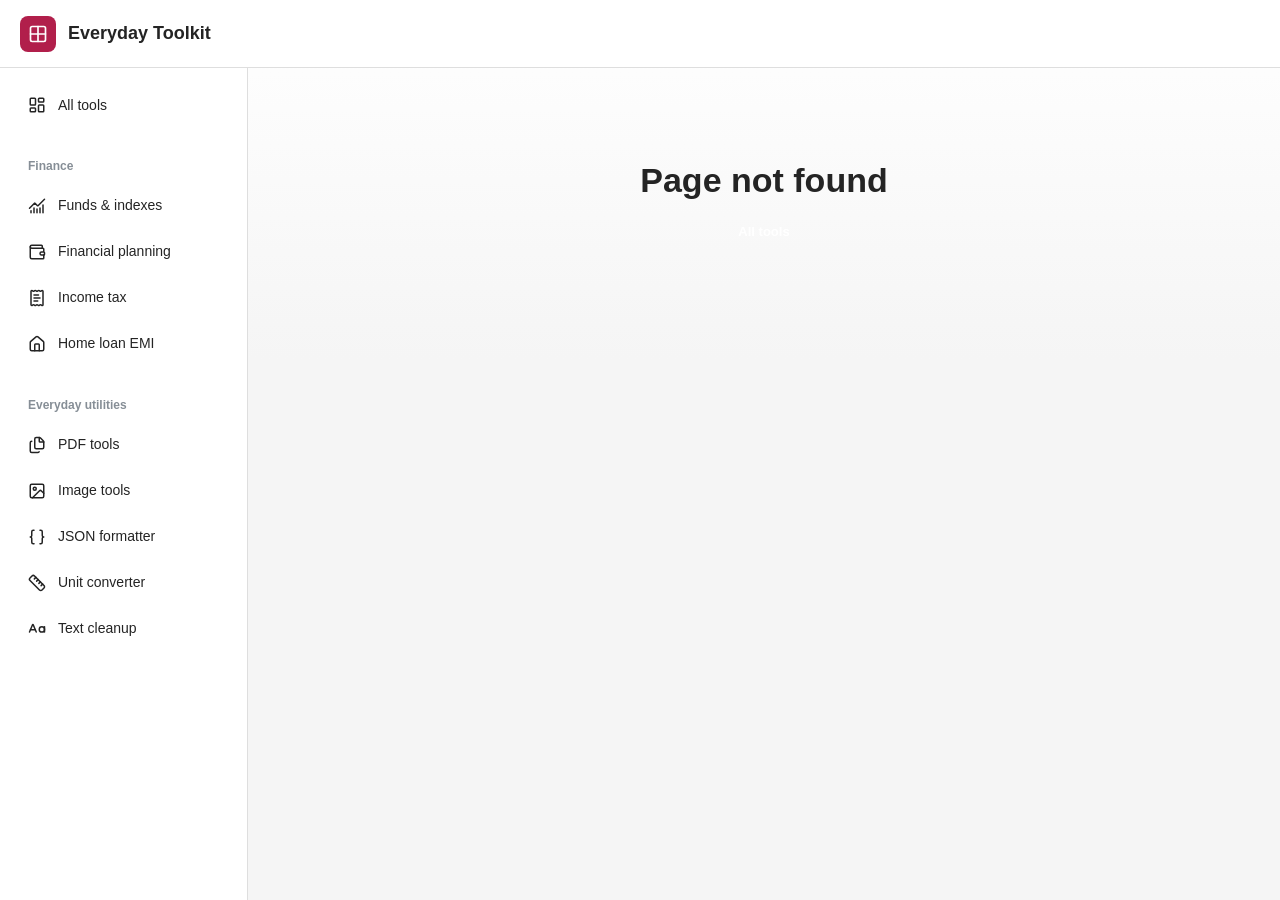
<file: unit-converter/index.html>
<!DOCTYPE html><html lang="en" data-mantine-color-scheme="light"><head>
    <meta charset="UTF-8">
    <link rel="icon" type="image/svg+xml" href="/toolkit.svg">
    <meta name="viewport" content="width=device-width, initial-scale=1.0">
    <meta name="description" content="Convert length, weight, temperature, area, volume, speed, digital storage and time with instant results and unit comparisons.">
    <title>Unit Converter - Length, Weight, Temperature &amp; More | Everyday Toolkit</title>
    <script type="module" crossorigin="" src="/assets/index-kAxbRY-h.js"></script>
    <link rel="stylesheet" crossorigin="" href="/assets/index-BLDewgpb.css">
  <link rel="modulepreload" as="script" crossorigin="" href="/assets/UnitConverter-CaW77zVq.js"><link rel="modulepreload" as="script" crossorigin="" href="/assets/ToolAction-DjVuL9DB.js"><link rel="modulepreload" as="script" crossorigin="" href="/assets/use-floating-auto-update-BrDupem7.js"><link rel="modulepreload" as="script" crossorigin="" href="/assets/DirectionProvider-BTlzfLks.js"><link rel="modulepreload" as="script" crossorigin="" href="/assets/NativeSelect-CoMIXnuE.js"><meta name="robots" content="index, follow"><meta property="og:title" content="Unit Converter - Length, Weight, Temperature &amp; More | Everyday Toolkit"><meta property="og:description" content="Convert length, weight, temperature, area, volume, speed, digital storage and time with instant results and unit comparisons."><meta property="og:site_name" content="Everyday Toolkit"><meta property="og:type" content="website"><meta name="twitter:card" content="summary"><meta name="twitter:title" content="Unit Converter - Length, Weight, Temperature &amp; More | Everyday Toolkit"><meta name="twitter:description" content="Convert length, weight, temperature, area, volume, speed, digital storage and time with instant results and unit comparisons."><link rel="canonical" href="https://vividparrot.github.io/unit-converter/"><meta property="og:url" content="https://vividparrot.github.io/unit-converter/"><script id="site-structured-data" type="application/ld+json">{"@context":"https://schema.org","@type":"WebPage","name":"Unit Converter - Length, Weight, Temperature & More | Everyday Toolkit","description":"Convert length, weight, temperature, area, volume, speed, digital storage and time with instant results and unit comparisons.","url":"https://vividparrot.github.io/unit-converter/","inLanguage":"en","isPartOf":{"@type":"WebSite","name":"Everyday Toolkit","url":"https://vividparrot.github.io/"}}</script></head>
  <body>
    <div id="root"><style data-mantine-styles="true">:root{--mantine-font-family: "Segoe UI", Aptos, Calibri, sans-serif;--mantine-font-family-headings: "Segoe UI", Aptos, Calibri, sans-serif;--mantine-radius-default: 8px;--mantine-primary-color-filled: var(--mantine-color-rose-filled);--mantine-primary-color-filled-hover: var(--mantine-color-rose-filled-hover);--mantine-primary-color-light: var(--mantine-color-rose-light);--mantine-primary-color-light-hover: var(--mantine-color-rose-light-hover);--mantine-primary-color-light-color: var(--mantine-color-rose-light-color);--mantine-radius-xs: 4px;--mantine-radius-sm: 6px;--mantine-radius-md: 8px;--mantine-radius-lg: 10px;--mantine-radius-xl: 16px;--mantine-primary-color-0: var(--mantine-color-rose-0);--mantine-primary-color-1: var(--mantine-color-rose-1);--mantine-primary-color-2: var(--mantine-color-rose-2);--mantine-primary-color-3: var(--mantine-color-rose-3);--mantine-primary-color-4: var(--mantine-color-rose-4);--mantine-primary-color-5: var(--mantine-color-rose-5);--mantine-primary-color-6: var(--mantine-color-rose-6);--mantine-primary-color-7: var(--mantine-color-rose-7);--mantine-primary-color-8: var(--mantine-color-rose-8);--mantine-primary-color-9: var(--mantine-color-rose-9);--mantine-color-rose-0: #fff0f4;--mantine-color-rose-1: #ffdee8;--mantine-color-rose-2: #f8bbce;--mantine-color-rose-3: #ee93af;--mantine-color-rose-4: #df6b90;--mantine-color-rose-5: #cb3e6b;--mantine-color-rose-6: #b11f4b;--mantine-color-rose-7: #9a1a41;--mantine-color-rose-8: #811735;--mantine-color-rose-9: #68122b;}:root[data-mantine-color-scheme="dark"]{--mantine-color-anchor: var(--mantine-color-rose-4);--mantine-color-rose-text: var(--mantine-color-rose-4);--mantine-color-rose-filled: var(--mantine-color-rose-8);--mantine-color-rose-filled-hover: var(--mantine-color-rose-9);--mantine-color-rose-light: rgba(177, 31, 75, 0.15);--mantine-color-rose-light-hover: rgba(177, 31, 75, 0.2);--mantine-color-rose-light-color: var(--mantine-color-rose-3);--mantine-color-rose-outline: var(--mantine-color-rose-4);--mantine-color-rose-outline-hover: rgba(223, 107, 144, 0.05);}:root[data-mantine-color-scheme="light"]{--mantine-color-anchor: var(--mantine-color-rose-6);--mantine-color-rose-text: var(--mantine-color-rose-filled);--mantine-color-rose-filled: var(--mantine-color-rose-6);--mantine-color-rose-filled-hover: var(--mantine-color-rose-7);--mantine-color-rose-light: rgba(177, 31, 75, 0.1);--mantine-color-rose-light-hover: rgba(177, 31, 75, 0.12);--mantine-color-rose-light-color: var(--mantine-color-rose-6);--mantine-color-rose-outline: var(--mantine-color-rose-6);--mantine-color-rose-outline-hover: rgba(177, 31, 75, 0.05);}</style><style data-mantine-styles="classes">@media (max-width: 35.99375em) {.mantine-visible-from-xs {display: none !important;}}@media (min-width: 36em) {.mantine-hidden-from-xs {display: none !important;}}@media (max-width: 47.99375em) {.mantine-visible-from-sm {display: none !important;}}@media (min-width: 48em) {.mantine-hidden-from-sm {display: none !important;}}@media (max-width: 61.99375em) {.mantine-visible-from-md {display: none !important;}}@media (min-width: 62em) {.mantine-hidden-from-md {display: none !important;}}@media (max-width: 74.99375em) {.mantine-visible-from-lg {display: none !important;}}@media (min-width: 75em) {.mantine-hidden-from-lg {display: none !important;}}@media (max-width: 87.99375em) {.mantine-visible-from-xl {display: none !important;}}@media (min-width: 88em) {.mantine-hidden-from-xl {display: none !important;}}</style><style data-mantine-styles="inline">:root{--app-shell-navbar-width:calc(15.5rem * var(--mantine-scale));--app-shell-navbar-offset:calc(15.5rem * var(--mantine-scale));--app-shell-header-height:calc(4.25rem * var(--mantine-scale));--app-shell-header-offset:calc(4.25rem * var(--mantine-scale));--app-shell-padding:0px;}@media(max-width: 61.99375em){:root{--app-shell-navbar-width:100%;--app-shell-navbar-offset:0px;--app-shell-navbar-transform:translateX(calc(var(--app-shell-navbar-width) * -1));--app-shell-navbar-transform-rtl:translateX(var(--app-shell-navbar-width));}}</style><div class="site-shell m_89ab340 mantine-AppShell-root" style="--app-shell-transition-duration: 200ms; --app-shell-transition-timing-function: ease;"><a class="skip-link" href="#main-content">Skip to content</a><header class="m_3b16f56b mantine-AppShell-header right-scroll-bar-position site-header" data-with-border="true" style="--app-shell-header-z-index: 100;"><div class="m_4081bf90 mantine-Group-root" style="--group-gap: var(--mantine-spacing-sm); --group-align: center; --group-justify: flex-start; --group-wrap: nowrap; padding-inline: var(--mantine-spacing-lg); height: 100%;"><button class="mantine-focus-auto m_fea6bf1a mantine-Burger-root m_87cf2631 mantine-UnstyledButton-root mantine-hidden-from-md" data-size="sm" type="button" aria-label="Open navigation" aria-controls="tool-navigation" aria-expanded="false" style="--burger-size: var(--burger-size-sm);"><div class="m_d4fb9cad mantine-Burger-burger" data-reduce-motion="true"></div></button><a class="site-brand m_4081bf90 mantine-Group-root" href="/" style="--group-gap: var(--mantine-spacing-sm); --group-align: center; --group-justify: flex-start; --group-wrap: nowrap;"><div class="m_7341320d mantine-ThemeIcon-root" data-variant="filled" radius="md" style="--ti-size: calc(2.25rem * var(--mantine-scale)); --ti-radius: var(--mantine-radius-md); --ti-bg: var(--mantine-color-rose-filled); --ti-color: var(--mantine-color-white); --ti-bd: calc(0.0625rem * var(--mantine-scale)) solid transparent;"><svg xmlns="http://www.w3.org/2000/svg" width="20" height="20" viewBox="0 0 24 24" fill="none" stroke="currentColor" stroke-width="2" stroke-linecap="round" stroke-linejoin="round" class="lucide lucide-grid-2x2 lucide-grid-2-x-2" aria-hidden="true"><path d="M12 3v18"></path><path d="M3 12h18"></path><rect x="3" y="3" width="18" height="18" rx="2"></rect></svg></div><p class="mantine-focus-auto m_b6d8b162 mantine-Text-root" data-size="lg" style="--text-fz: var(--mantine-font-size-lg); --text-lh: var(--mantine-line-height-lg); font-weight: 750;">Everyday Toolkit</p></a></div></header><nav class="m_45252eee mantine-AppShell-navbar site-navbar" data-with-border="true" id="tool-navigation" style="--app-shell-navbar-z-index: calc(100 + 1); padding: var(--mantine-spacing-md);"><div class="m_6dcfc7c7 mantine-AppShell-section" data-grow="true" style="overflow-y: auto;"><a class="mantine-focus-auto site-nav-link m_f0824112 mantine-NavLink-root m_87cf2631 mantine-UnstyledButton-root" href="/"><span class="m_690090b5 mantine-NavLink-section" data-position="left"><svg xmlns="http://www.w3.org/2000/svg" width="18" height="18" viewBox="0 0 24 24" fill="none" stroke="currentColor" stroke-width="2" stroke-linecap="round" stroke-linejoin="round" class="lucide lucide-layout-dashboard" aria-hidden="true"><rect width="7" height="9" x="3" y="3" rx="1"></rect><rect width="7" height="5" x="14" y="3" rx="1"></rect><rect width="7" height="9" x="14" y="12" rx="1"></rect><rect width="7" height="5" x="3" y="16" rx="1"></rect></svg></span><div class="m_f07af9d2 mantine-NavLink-body"><span class="m_1f6ac4c4 mantine-NavLink-label">All tools</span><span class="m_57492dcc mantine-NavLink-description"></span></div></a><div class="m_6d731127 mantine-Stack-root" style="--stack-gap: calc(0.25rem * var(--mantine-scale)); --stack-align: stretch; --stack-justify: flex-start; margin-top: var(--mantine-spacing-xl);"><p class="mantine-focus-auto m_b6d8b162 mantine-Text-root" data-size="xs" style="--text-fz: var(--mantine-font-size-xs); --text-lh: var(--mantine-line-height-xs); margin-bottom: calc(0.375rem * var(--mantine-scale)); padding-inline: var(--mantine-spacing-sm); color: var(--mantine-color-dimmed); font-weight: 700;">Finance</p><a class="mantine-focus-auto site-nav-link m_f0824112 mantine-NavLink-root m_87cf2631 mantine-UnstyledButton-root" color="blue" href="/nifty-analysis" style="--nl-bg: var(--mantine-color-blue-light); --nl-hover: var(--mantine-color-blue-light-hover); --nl-color: var(--mantine-color-blue-light-color);"><span class="m_690090b5 mantine-NavLink-section" data-position="left"><svg xmlns="http://www.w3.org/2000/svg" width="18" height="18" viewBox="0 0 24 24" fill="none" stroke="currentColor" stroke-width="2" stroke-linecap="round" stroke-linejoin="round" class="lucide lucide-chart-no-axes-combined" aria-hidden="true"><path d="M12 16v5"></path><path d="M16 14.639V21"></path><path d="M20 10.656V21"></path><path d="m22 3-8.646 8.646a.5.5 0 0 1-.708 0L9.354 8.354a.5.5 0 0 0-.707 0L2 15"></path><path d="M4 18.463V21"></path><path d="M8 14.656V21"></path></svg></span><div class="m_f07af9d2 mantine-NavLink-body"><span class="m_1f6ac4c4 mantine-NavLink-label">Funds &amp; indexes</span><span class="m_57492dcc mantine-NavLink-description"></span></div></a><a class="mantine-focus-auto site-nav-link m_f0824112 mantine-NavLink-root m_87cf2631 mantine-UnstyledButton-root" color="green" href="/financial-planner" style="--nl-bg: var(--mantine-color-green-light); --nl-hover: var(--mantine-color-green-light-hover); --nl-color: var(--mantine-color-green-light-color);"><span class="m_690090b5 mantine-NavLink-section" data-position="left"><svg xmlns="http://www.w3.org/2000/svg" width="18" height="18" viewBox="0 0 24 24" fill="none" stroke="currentColor" stroke-width="2" stroke-linecap="round" stroke-linejoin="round" class="lucide lucide-wallet" aria-hidden="true"><path d="M19 7V4a1 1 0 0 0-1-1H5a2 2 0 0 0 0 4h15a1 1 0 0 1 1 1v4h-3a2 2 0 0 0 0 4h3a1 1 0 0 0 1-1v-2a1 1 0 0 0-1-1"></path><path d="M3 5v14a2 2 0 0 0 2 2h15a1 1 0 0 0 1-1v-4"></path></svg></span><div class="m_f07af9d2 mantine-NavLink-body"><span class="m_1f6ac4c4 mantine-NavLink-label">Financial planning</span><span class="m_57492dcc mantine-NavLink-description"></span></div></a><a class="mantine-focus-auto site-nav-link m_f0824112 mantine-NavLink-root m_87cf2631 mantine-UnstyledButton-root" color="rose" href="/income-tax-calculator" style="--nl-bg: var(--mantine-color-rose-light); --nl-hover: var(--mantine-color-rose-light-hover); --nl-color: var(--mantine-color-rose-light-color);"><span class="m_690090b5 mantine-NavLink-section" data-position="left"><svg xmlns="http://www.w3.org/2000/svg" width="18" height="18" viewBox="0 0 24 24" fill="none" stroke="currentColor" stroke-width="2" stroke-linecap="round" stroke-linejoin="round" class="lucide lucide-receipt-text" aria-hidden="true"><path d="M13 16H8"></path><path d="M14 8H8"></path><path d="M16 12H8"></path><path d="M4 3a1 1 0 0 1 1-1 1.3 1.3 0 0 1 .7.2l.933.6a1.3 1.3 0 0 0 1.4 0l.934-.6a1.3 1.3 0 0 1 1.4 0l.933.6a1.3 1.3 0 0 0 1.4 0l.933-.6a1.3 1.3 0 0 1 1.4 0l.934.6a1.3 1.3 0 0 0 1.4 0l.933-.6A1.3 1.3 0 0 1 19 2a1 1 0 0 1 1 1v18a1 1 0 0 1-1 1 1.3 1.3 0 0 1-.7-.2l-.933-.6a1.3 1.3 0 0 0-1.4 0l-.934.6a1.3 1.3 0 0 1-1.4 0l-.933-.6a1.3 1.3 0 0 0-1.4 0l-.933.6a1.3 1.3 0 0 1-1.4 0l-.934-.6a1.3 1.3 0 0 0-1.4 0l-.933.6a1.3 1.3 0 0 1-.7.2 1 1 0 0 1-1-1z"></path></svg></span><div class="m_f07af9d2 mantine-NavLink-body"><span class="m_1f6ac4c4 mantine-NavLink-label">Income tax</span><span class="m_57492dcc mantine-NavLink-description"></span></div></a><a class="mantine-focus-auto site-nav-link m_f0824112 mantine-NavLink-root m_87cf2631 mantine-UnstyledButton-root" color="orange" href="/home-loan-emi-calculator" style="--nl-bg: var(--mantine-color-orange-light); --nl-hover: var(--mantine-color-orange-light-hover); --nl-color: var(--mantine-color-orange-light-color);"><span class="m_690090b5 mantine-NavLink-section" data-position="left"><svg xmlns="http://www.w3.org/2000/svg" width="18" height="18" viewBox="0 0 24 24" fill="none" stroke="currentColor" stroke-width="2" stroke-linecap="round" stroke-linejoin="round" class="lucide lucide-house lucide-home" aria-hidden="true"><path d="M15 21v-8a1 1 0 0 0-1-1h-4a1 1 0 0 0-1 1v8"></path><path d="M3 10a2 2 0 0 1 .709-1.528l7-6a2 2 0 0 1 2.582 0l7 6A2 2 0 0 1 21 10v9a2 2 0 0 1-2 2H5a2 2 0 0 1-2-2z"></path></svg></span><div class="m_f07af9d2 mantine-NavLink-body"><span class="m_1f6ac4c4 mantine-NavLink-label">Home loan EMI</span><span class="m_57492dcc mantine-NavLink-description"></span></div></a></div><div class="m_6d731127 mantine-Stack-root" style="--stack-gap: calc(0.25rem * var(--mantine-scale)); --stack-align: stretch; --stack-justify: flex-start; margin-top: var(--mantine-spacing-xl);"><p class="mantine-focus-auto m_b6d8b162 mantine-Text-root" data-size="xs" style="--text-fz: var(--mantine-font-size-xs); --text-lh: var(--mantine-line-height-xs); margin-bottom: calc(0.375rem * var(--mantine-scale)); padding-inline: var(--mantine-spacing-sm); color: var(--mantine-color-dimmed); font-weight: 700;">Everyday utilities</p><a class="mantine-focus-auto site-nav-link m_f0824112 mantine-NavLink-root m_87cf2631 mantine-UnstyledButton-root" color="rose" href="/pdf-tools" style="--nl-bg: var(--mantine-color-rose-light); --nl-hover: var(--mantine-color-rose-light-hover); --nl-color: var(--mantine-color-rose-light-color);"><span class="m_690090b5 mantine-NavLink-section" data-position="left"><svg xmlns="http://www.w3.org/2000/svg" width="18" height="18" viewBox="0 0 24 24" fill="none" stroke="currentColor" stroke-width="2" stroke-linecap="round" stroke-linejoin="round" class="lucide lucide-files" aria-hidden="true"><path d="M15 2h-4a2 2 0 0 0-2 2v11a2 2 0 0 0 2 2h8a2 2 0 0 0 2-2V8"></path><path d="M16.706 2.706A2.4 2.4 0 0 0 15 2v5a1 1 0 0 0 1 1h5a2.4 2.4 0 0 0-.706-1.706z"></path><path d="M5 7a2 2 0 0 0-2 2v11a2 2 0 0 0 2 2h8a2 2 0 0 0 1.732-1"></path></svg></span><div class="m_f07af9d2 mantine-NavLink-body"><span class="m_1f6ac4c4 mantine-NavLink-label">PDF tools</span><span class="m_57492dcc mantine-NavLink-description"></span></div></a><a class="mantine-focus-auto site-nav-link m_f0824112 mantine-NavLink-root m_87cf2631 mantine-UnstyledButton-root" color="green" href="/image-tools" style="--nl-bg: var(--mantine-color-green-light); --nl-hover: var(--mantine-color-green-light-hover); --nl-color: var(--mantine-color-green-light-color);"><span class="m_690090b5 mantine-NavLink-section" data-position="left"><svg xmlns="http://www.w3.org/2000/svg" width="18" height="18" viewBox="0 0 24 24" fill="none" stroke="currentColor" stroke-width="2" stroke-linecap="round" stroke-linejoin="round" class="lucide lucide-image" aria-hidden="true"><rect width="18" height="18" x="3" y="3" rx="2" ry="2"></rect><circle cx="9" cy="9" r="2"></circle><path d="m21 15-3.086-3.086a2 2 0 0 0-2.828 0L6 21"></path></svg></span><div class="m_f07af9d2 mantine-NavLink-body"><span class="m_1f6ac4c4 mantine-NavLink-label">Image tools</span><span class="m_57492dcc mantine-NavLink-description"></span></div></a><a class="mantine-focus-auto site-nav-link m_f0824112 mantine-NavLink-root m_87cf2631 mantine-UnstyledButton-root" color="blue" href="/json-formatter" style="--nl-bg: var(--mantine-color-blue-light); --nl-hover: var(--mantine-color-blue-light-hover); --nl-color: var(--mantine-color-blue-light-color);"><span class="m_690090b5 mantine-NavLink-section" data-position="left"><svg xmlns="http://www.w3.org/2000/svg" width="18" height="18" viewBox="0 0 24 24" fill="none" stroke="currentColor" stroke-width="2" stroke-linecap="round" stroke-linejoin="round" class="lucide lucide-braces lucide-curly-braces" aria-hidden="true"><path d="M8 3H7a2 2 0 0 0-2 2v5a2 2 0 0 1-2 2 2 2 0 0 1 2 2v5c0 1.1.9 2 2 2h1"></path><path d="M16 21h1a2 2 0 0 0 2-2v-5c0-1.1.9-2 2-2a2 2 0 0 1-2-2V5a2 2 0 0 0-2-2h-1"></path></svg></span><div class="m_f07af9d2 mantine-NavLink-body"><span class="m_1f6ac4c4 mantine-NavLink-label">JSON formatter</span><span class="m_57492dcc mantine-NavLink-description"></span></div></a><a class="mantine-focus-auto site-nav-link m_f0824112 mantine-NavLink-root m_87cf2631 mantine-UnstyledButton-root" data-active="true" color="orange" href="/unit-converter" style="--nl-bg: var(--mantine-color-orange-light); --nl-hover: var(--mantine-color-orange-light-hover); --nl-color: var(--mantine-color-orange-light-color);"><span class="m_690090b5 mantine-NavLink-section" data-position="left"><svg xmlns="http://www.w3.org/2000/svg" width="18" height="18" viewBox="0 0 24 24" fill="none" stroke="currentColor" stroke-width="2" stroke-linecap="round" stroke-linejoin="round" class="lucide lucide-ruler" aria-hidden="true"><path d="M21.3 15.3a2.4 2.4 0 0 1 0 3.4l-2.6 2.6a2.4 2.4 0 0 1-3.4 0L2.7 8.7a2.41 2.41 0 0 1 0-3.4l2.6-2.6a2.41 2.41 0 0 1 3.4 0Z"></path><path d="m14.5 12.5 2-2"></path><path d="m11.5 9.5 2-2"></path><path d="m8.5 6.5 2-2"></path><path d="m17.5 15.5 2-2"></path></svg></span><div class="m_f07af9d2 mantine-NavLink-body"><span class="m_1f6ac4c4 mantine-NavLink-label">Unit converter</span><span class="m_57492dcc mantine-NavLink-description" data-active="true"></span></div></a><a class="mantine-focus-auto site-nav-link m_f0824112 mantine-NavLink-root m_87cf2631 mantine-UnstyledButton-root" color="green" href="/text-tools" style="--nl-bg: var(--mantine-color-green-light); --nl-hover: var(--mantine-color-green-light-hover); --nl-color: var(--mantine-color-green-light-color);"><span class="m_690090b5 mantine-NavLink-section" data-position="left"><svg xmlns="http://www.w3.org/2000/svg" width="18" height="18" viewBox="0 0 24 24" fill="none" stroke="currentColor" stroke-width="2" stroke-linecap="round" stroke-linejoin="round" class="lucide lucide-case-sensitive" aria-hidden="true"><path d="m2 16 4.039-9.69a.5.5 0 0 1 .923 0L11 16"></path><path d="M22 9v7"></path><path d="M3.304 13h6.392"></path><circle cx="18.5" cy="12.5" r="3.5"></circle></svg></span><div class="m_f07af9d2 mantine-NavLink-body"><span class="m_1f6ac4c4 mantine-NavLink-label">Text cleanup</span><span class="m_57492dcc mantine-NavLink-description"></span></div></a></div></div></nav><main class="m_8983817 mantine-AppShell-main" id="main-content" tabindex="-1"><div class="workspace-content"><div class="workspace-heading m_4081bf90 mantine-Group-root" style="--group-gap: var(--mantine-spacing-md); --group-align: center; --group-justify: flex-start; --group-wrap: nowrap;"><div class="m_7341320d mantine-ThemeIcon-root" data-variant="light" color="orange" radius="md" style="--ti-size: calc(2.75rem * var(--mantine-scale)); --ti-radius: var(--mantine-radius-md); --ti-bg: var(--mantine-color-orange-light); --ti-color: var(--mantine-color-orange-light-color); --ti-bd: calc(0.0625rem * var(--mantine-scale)) solid transparent;"><svg xmlns="http://www.w3.org/2000/svg" width="24" height="24" viewBox="0 0 24 24" fill="none" stroke="currentColor" stroke-width="2" stroke-linecap="round" stroke-linejoin="round" class="lucide lucide-ruler" aria-hidden="true"><path d="M21.3 15.3a2.4 2.4 0 0 1 0 3.4l-2.6 2.6a2.4 2.4 0 0 1-3.4 0L2.7 8.7a2.41 2.41 0 0 1 0-3.4l2.6-2.6a2.41 2.41 0 0 1 3.4 0Z"></path><path d="m14.5 12.5 2-2"></path><path d="m11.5 9.5 2-2"></path><path d="m8.5 6.5 2-2"></path><path d="m17.5 15.5 2-2"></path></svg></div><div><p class="mantine-focus-auto m_b6d8b162 mantine-Text-root" data-size="xs" style="--text-fz: var(--mantine-font-size-xs); --text-lh: var(--mantine-line-height-xs); margin-bottom: calc(0.1875rem * var(--mantine-scale)); color: var(--mantine-color-dimmed); font-weight: 600;">Everyday utilities</p><h1 class="m_8a5d1357 mantine-Title-root" data-size="h2" data-order="1" style="--title-fw: var(--mantine-h2-font-weight); --title-lh: var(--mantine-h2-line-height); --title-fz: var(--mantine-h2-font-size);">Unit Converter</h1></div></div><div class="unit-tool"><div class="unit-main"><div class="unit-cats"><button class="mantine-focus-auto mantine-active unit-cat active m_77c9d27d mantine-Button-root m_87cf2631 mantine-UnstyledButton-root" data-variant="default" data-with-left-section="true" type="button" aria-pressed="true" style="--button-radius: var(--mantine-radius-md); --button-bg: var(--mantine-color-default); --button-hover: var(--mantine-color-default-hover); --button-color: var(--mantine-color-default-color); --button-bd: calc(0.0625rem * var(--mantine-scale)) solid var(--mantine-color-default-border);"><span class="m_80f1301b mantine-Button-inner"><span class="m_a74036a mantine-Button-section" data-position="left"><svg xmlns="http://www.w3.org/2000/svg" width="16" height="16" viewBox="0 0 24 24" fill="none" stroke="currentColor" stroke-width="2" stroke-linecap="round" stroke-linejoin="round" class="lucide lucide-ruler" aria-hidden="true"><path d="M21.3 15.3a2.4 2.4 0 0 1 0 3.4l-2.6 2.6a2.4 2.4 0 0 1-3.4 0L2.7 8.7a2.41 2.41 0 0 1 0-3.4l2.6-2.6a2.41 2.41 0 0 1 3.4 0Z"></path><path d="m14.5 12.5 2-2"></path><path d="m11.5 9.5 2-2"></path><path d="m8.5 6.5 2-2"></path><path d="m17.5 15.5 2-2"></path></svg></span><span class="m_811560b9 mantine-Button-label">Length</span></span></button><button class="mantine-focus-auto mantine-active unit-cat  m_77c9d27d mantine-Button-root m_87cf2631 mantine-UnstyledButton-root" data-variant="default" data-with-left-section="true" type="button" aria-pressed="false" style="--button-radius: var(--mantine-radius-md); --button-bg: var(--mantine-color-default); --button-hover: var(--mantine-color-default-hover); --button-color: var(--mantine-color-default-color); --button-bd: calc(0.0625rem * var(--mantine-scale)) solid var(--mantine-color-default-border);"><span class="m_80f1301b mantine-Button-inner"><span class="m_a74036a mantine-Button-section" data-position="left"><svg xmlns="http://www.w3.org/2000/svg" width="16" height="16" viewBox="0 0 24 24" fill="none" stroke="currentColor" stroke-width="2" stroke-linecap="round" stroke-linejoin="round" class="lucide lucide-scale" aria-hidden="true"><path d="M12 3v18"></path><path d="m19 8 3 8a5 5 0 0 1-6 0zV7"></path><path d="M3 7h1a17 17 0 0 0 8-2 17 17 0 0 0 8 2h1"></path><path d="m5 8 3 8a5 5 0 0 1-6 0zV7"></path><path d="M7 21h10"></path></svg></span><span class="m_811560b9 mantine-Button-label">Weight / Mass</span></span></button><button class="mantine-focus-auto mantine-active unit-cat  m_77c9d27d mantine-Button-root m_87cf2631 mantine-UnstyledButton-root" data-variant="default" data-with-left-section="true" type="button" aria-pressed="false" style="--button-radius: var(--mantine-radius-md); --button-bg: var(--mantine-color-default); --button-hover: var(--mantine-color-default-hover); --button-color: var(--mantine-color-default-color); --button-bd: calc(0.0625rem * var(--mantine-scale)) solid var(--mantine-color-default-border);"><span class="m_80f1301b mantine-Button-inner"><span class="m_a74036a mantine-Button-section" data-position="left"><svg xmlns="http://www.w3.org/2000/svg" width="16" height="16" viewBox="0 0 24 24" fill="none" stroke="currentColor" stroke-width="2" stroke-linecap="round" stroke-linejoin="round" class="lucide lucide-thermometer" aria-hidden="true"><path d="M14 4v10.54a4 4 0 1 1-4 0V4a2 2 0 0 1 4 0Z"></path></svg></span><span class="m_811560b9 mantine-Button-label">Temperature</span></span></button><button class="mantine-focus-auto mantine-active unit-cat  m_77c9d27d mantine-Button-root m_87cf2631 mantine-UnstyledButton-root" data-variant="default" data-with-left-section="true" type="button" aria-pressed="false" style="--button-radius: var(--mantine-radius-md); --button-bg: var(--mantine-color-default); --button-hover: var(--mantine-color-default-hover); --button-color: var(--mantine-color-default-color); --button-bd: calc(0.0625rem * var(--mantine-scale)) solid var(--mantine-color-default-border);"><span class="m_80f1301b mantine-Button-inner"><span class="m_a74036a mantine-Button-section" data-position="left"><svg xmlns="http://www.w3.org/2000/svg" width="16" height="16" viewBox="0 0 24 24" fill="none" stroke="currentColor" stroke-width="2" stroke-linecap="round" stroke-linejoin="round" class="lucide lucide-square" aria-hidden="true"><rect width="18" height="18" x="3" y="3" rx="2"></rect></svg></span><span class="m_811560b9 mantine-Button-label">Area</span></span></button><button class="mantine-focus-auto mantine-active unit-cat  m_77c9d27d mantine-Button-root m_87cf2631 mantine-UnstyledButton-root" data-variant="default" data-with-left-section="true" type="button" aria-pressed="false" style="--button-radius: var(--mantine-radius-md); --button-bg: var(--mantine-color-default); --button-hover: var(--mantine-color-default-hover); --button-color: var(--mantine-color-default-color); --button-bd: calc(0.0625rem * var(--mantine-scale)) solid var(--mantine-color-default-border);"><span class="m_80f1301b mantine-Button-inner"><span class="m_a74036a mantine-Button-section" data-position="left"><svg xmlns="http://www.w3.org/2000/svg" width="16" height="16" viewBox="0 0 24 24" fill="none" stroke="currentColor" stroke-width="2" stroke-linecap="round" stroke-linejoin="round" class="lucide lucide-box" aria-hidden="true"><path d="M21 8a2 2 0 0 0-1-1.73l-7-4a2 2 0 0 0-2 0l-7 4A2 2 0 0 0 3 8v8a2 2 0 0 0 1 1.73l7 4a2 2 0 0 0 2 0l7-4A2 2 0 0 0 21 16Z"></path><path d="m3.3 7 8.7 5 8.7-5"></path><path d="M12 22V12"></path></svg></span><span class="m_811560b9 mantine-Button-label">Volume</span></span></button><button class="mantine-focus-auto mantine-active unit-cat  m_77c9d27d mantine-Button-root m_87cf2631 mantine-UnstyledButton-root" data-variant="default" data-with-left-section="true" type="button" aria-pressed="false" style="--button-radius: var(--mantine-radius-md); --button-bg: var(--mantine-color-default); --button-hover: var(--mantine-color-default-hover); --button-color: var(--mantine-color-default-color); --button-bd: calc(0.0625rem * var(--mantine-scale)) solid var(--mantine-color-default-border);"><span class="m_80f1301b mantine-Button-inner"><span class="m_a74036a mantine-Button-section" data-position="left"><svg xmlns="http://www.w3.org/2000/svg" width="16" height="16" viewBox="0 0 24 24" fill="none" stroke="currentColor" stroke-width="2" stroke-linecap="round" stroke-linejoin="round" class="lucide lucide-gauge" aria-hidden="true"><path d="m12 14 4-4"></path><path d="M3.34 19a10 10 0 1 1 17.32 0"></path></svg></span><span class="m_811560b9 mantine-Button-label">Speed</span></span></button><button class="mantine-focus-auto mantine-active unit-cat  m_77c9d27d mantine-Button-root m_87cf2631 mantine-UnstyledButton-root" data-variant="default" data-with-left-section="true" type="button" aria-pressed="false" style="--button-radius: var(--mantine-radius-md); --button-bg: var(--mantine-color-default); --button-hover: var(--mantine-color-default-hover); --button-color: var(--mantine-color-default-color); --button-bd: calc(0.0625rem * var(--mantine-scale)) solid var(--mantine-color-default-border);"><span class="m_80f1301b mantine-Button-inner"><span class="m_a74036a mantine-Button-section" data-position="left"><svg xmlns="http://www.w3.org/2000/svg" width="16" height="16" viewBox="0 0 24 24" fill="none" stroke="currentColor" stroke-width="2" stroke-linecap="round" stroke-linejoin="round" class="lucide lucide-hard-drive" aria-hidden="true"><path d="M10 16h.01"></path><path d="M2.212 11.577a2 2 0 0 0-.212.896V18a2 2 0 0 0 2 2h16a2 2 0 0 0 2-2v-5.527a2 2 0 0 0-.212-.896L18.55 5.11A2 2 0 0 0 16.76 4H7.24a2 2 0 0 0-1.79 1.11z"></path><path d="M21.946 12.013H2.054"></path><path d="M6 16h.01"></path></svg></span><span class="m_811560b9 mantine-Button-label">Digital Storage</span></span></button><button class="mantine-focus-auto mantine-active unit-cat  m_77c9d27d mantine-Button-root m_87cf2631 mantine-UnstyledButton-root" data-variant="default" data-with-left-section="true" type="button" aria-pressed="false" style="--button-radius: var(--mantine-radius-md); --button-bg: var(--mantine-color-default); --button-hover: var(--mantine-color-default-hover); --button-color: var(--mantine-color-default-color); --button-bd: calc(0.0625rem * var(--mantine-scale)) solid var(--mantine-color-default-border);"><span class="m_80f1301b mantine-Button-inner"><span class="m_a74036a mantine-Button-section" data-position="left"><svg xmlns="http://www.w3.org/2000/svg" width="16" height="16" viewBox="0 0 24 24" fill="none" stroke="currentColor" stroke-width="2" stroke-linecap="round" stroke-linejoin="round" class="lucide lucide-clock" aria-hidden="true"><circle cx="12" cy="12" r="10"></circle><path d="M12 6v6l4 2"></path></svg></span><span class="m_811560b9 mantine-Button-label">Time</span></span></button></div><div class="unit-convert card"><div class="unit-field"><label class="unit-label">Value</label><div class="unit-input m_6c018570 mantine-Input-wrapper" data-variant="default" style="--input-left-section-pointer-events: none; --input-right-section-pointer-events: none;"><input class="m_8fb7ebe7 mantine-Input-input" data-variant="default" aria-label="Value to convert" type="number" placeholder="Enter a number" aria-invalid="false" value="1"></div></div><div class="unit-field"><label class="unit-label">From</label><div class="unit-select m_46b77525 mantine-InputWrapper-root mantine-NativeSelect-root"><div class="m_6c018570 mantine-Input-wrapper mantine-NativeSelect-wrapper" data-variant="default" data-pointer="true" data-with-right-section="true" style="--input-right-section-pointer-events: none;"><select class="m_8fb7ebe7 mantine-Input-input mantine-NativeSelect-input" data-variant="default" aria-label="From unit" aria-invalid="false" id="mantine-lq56pc1qg"><option value="mm">Millimetre (mm)</option><option value="cm">Centimetre (cm)</option><option value="m">Metre (m)</option><option value="km">Kilometre (km)</option><option value="in">Inch (in)</option><option value="ft">Foot (ft)</option><option value="yd">Yard (yd)</option><option value="mi">Mile (mi)</option><option value="nmi">Nautical mile (nmi)</option></select><div data-position="right" class="m_82577fc2 mantine-Input-section mantine-NativeSelect-section"><svg class="m_2943220b mantine-ComboboxChevron-chevron" data-combobox-chevron="true" viewBox="0 0 15 15" fill="none" xmlns="http://www.w3.org/2000/svg"><path d="M4.93179 5.43179C4.75605 5.60753 4.75605 5.89245 4.93179 6.06819C5.10753 6.24392 5.39245 6.24392 5.56819 6.06819L7.49999 4.13638L9.43179 6.06819C9.60753 6.24392 9.89245 6.24392 10.0682 6.06819C10.2439 5.89245 10.2439 5.60753 10.0682 5.43179L7.81819 3.18179C7.73379 3.0974 7.61933 3.04999 7.49999 3.04999C7.38064 3.04999 7.26618 3.0974 7.18179 3.18179L4.93179 5.43179ZM10.0682 9.56819C10.2439 9.39245 10.2439 9.10753 10.0682 8.93179C9.89245 8.75606 9.60753 8.75606 9.43179 8.93179L7.49999 10.8636L5.56819 8.93179C5.39245 8.75606 5.10753 8.75606 4.93179 8.93179C4.75605 9.10753 4.75605 9.39245 4.93179 9.56819L7.18179 11.8182C7.35753 11.9939 7.64245 11.9939 7.81819 11.8182L10.0682 9.56819Z" fill="currentColor" fill-rule="evenodd" clip-rule="evenodd"></path></svg></div></div></div></div><button class="mantine-focus-auto mantine-active unit-swap m_8d3f4000 mantine-ActionIcon-root m_87cf2631 mantine-UnstyledButton-root" data-variant="subtle" type="button" aria-label="Swap units" style="--ai-size: calc(2.25rem * var(--mantine-scale)); --ai-radius: var(--mantine-radius-md); --ai-bg: transparent; --ai-hover: var(--mantine-color-rose-light-hover); --ai-color: var(--mantine-color-rose-light-color); --ai-bd: calc(0.0625rem * var(--mantine-scale)) solid transparent;"><span class="m_8d3afb97 mantine-ActionIcon-icon"><svg xmlns="http://www.w3.org/2000/svg" width="18" height="18" viewBox="0 0 24 24" fill="none" stroke="currentColor" stroke-width="1.8" stroke-linecap="round" stroke-linejoin="round" class="lucide lucide-arrow-right-left" aria-hidden="true"><path d="m16 3 4 4-4 4"></path><path d="M20 7H4"></path><path d="m8 21-4-4 4-4"></path><path d="M4 17h16"></path></svg></span></button><div class="unit-field"><label class="unit-label">To</label><div class="unit-select m_46b77525 mantine-InputWrapper-root mantine-NativeSelect-root"><div class="m_6c018570 mantine-Input-wrapper mantine-NativeSelect-wrapper" data-variant="default" data-pointer="true" data-with-right-section="true" style="--input-right-section-pointer-events: none;"><select class="m_8fb7ebe7 mantine-Input-input mantine-NativeSelect-input" data-variant="default" aria-label="To unit" aria-invalid="false" id="mantine-dvz1omgnk"><option value="mm">Millimetre (mm)</option><option value="cm">Centimetre (cm)</option><option value="m">Metre (m)</option><option value="km">Kilometre (km)</option><option value="in">Inch (in)</option><option value="ft">Foot (ft)</option><option value="yd">Yard (yd)</option><option value="mi">Mile (mi)</option><option value="nmi">Nautical mile (nmi)</option></select><div data-position="right" class="m_82577fc2 mantine-Input-section mantine-NativeSelect-section"><svg class="m_2943220b mantine-ComboboxChevron-chevron" data-combobox-chevron="true" viewBox="0 0 15 15" fill="none" xmlns="http://www.w3.org/2000/svg"><path d="M4.93179 5.43179C4.75605 5.60753 4.75605 5.89245 4.93179 6.06819C5.10753 6.24392 5.39245 6.24392 5.56819 6.06819L7.49999 4.13638L9.43179 6.06819C9.60753 6.24392 9.89245 6.24392 10.0682 6.06819C10.2439 5.89245 10.2439 5.60753 10.0682 5.43179L7.81819 3.18179C7.73379 3.0974 7.61933 3.04999 7.49999 3.04999C7.38064 3.04999 7.26618 3.0974 7.18179 3.18179L4.93179 5.43179ZM10.0682 9.56819C10.2439 9.39245 10.2439 9.10753 10.0682 8.93179C9.89245 8.75606 9.60753 8.75606 9.43179 8.93179L7.49999 10.8636L5.56819 8.93179C5.39245 8.75606 5.10753 8.75606 4.93179 8.93179C4.75605 9.10753 4.75605 9.39245 4.93179 9.56819L7.18179 11.8182C7.35753 11.9939 7.64245 11.9939 7.81819 11.8182L10.0682 9.56819Z" fill="currentColor" fill-rule="evenodd" clip-rule="evenodd"></path></svg></div></div></div></div></div><div class="unit-result "><span class="unit-result-from">1 Metre (m)</span><span class="unit-result-eq">=</span><span class="unit-result-to">3.280839895 Foot (ft)</span></div><div class="unit-table card"><div class="unit-table-head">All units — for 1 Metre (m)</div><ul class="unit-table-list"><li class="unit-row "><span class="unit-row-label">Millimetre (mm)</span><span class="unit-row-value">1000</span></li><li class="unit-row "><span class="unit-row-label">Centimetre (cm)</span><span class="unit-row-value">100</span></li><li class="unit-row "><span class="unit-row-label">Metre (m)</span><span class="unit-row-value">1</span></li><li class="unit-row "><span class="unit-row-label">Kilometre (km)</span><span class="unit-row-value">0.001</span></li><li class="unit-row "><span class="unit-row-label">Inch (in)</span><span class="unit-row-value">39.37007874</span></li><li class="unit-row highlight"><span class="unit-row-label">Foot (ft)</span><span class="unit-row-value">3.280839895</span></li><li class="unit-row "><span class="unit-row-label">Yard (yd)</span><span class="unit-row-value">1.093613298</span></li><li class="unit-row "><span class="unit-row-label">Mile (mi)</span><span class="unit-row-value">0.0006213711922</span></li><li class="unit-row "><span class="unit-row-label">Nautical mile (nmi)</span><span class="unit-row-value">0.0005399568035</span></li></ul></div></div></div></div></main></div></div>

  

<div data-portal="true"></div></body></html>
</file>
<file: assets/index-BLDewgpb.css>
*,*:before,*:after{box-sizing:border-box}input,button,textarea,select{font:inherit}button,select{text-transform:none}body{margin:0;font-family:var(--mantine-font-family);font-size:var(--mantine-font-size-md);line-height:var(--mantine-line-height);background-color:var(--mantine-color-body);color:var(--mantine-color-text);-webkit-font-smoothing:var(--mantine-webkit-font-smoothing);-moz-osx-font-smoothing:var(--mantine-moz-font-smoothing)}@media screen and (max-device-width: 31.25em){body{-webkit-text-size-adjust:100%}}@media (prefers-reduced-motion: reduce){[data-respect-reduced-motion] [data-reduce-motion]{transition:none;animation:none}}[data-mantine-color-scheme=light] .mantine-light-hidden,[data-mantine-color-scheme=dark] .mantine-dark-hidden{display:none}.mantine-focus-auto:focus-visible{outline:2px solid var(--mantine-primary-color-filled);outline-offset:calc(.125rem * var(--mantine-scale))}.mantine-focus-always:focus{outline:2px solid var(--mantine-primary-color-filled);outline-offset:calc(.125rem * var(--mantine-scale))}.mantine-focus-never:focus{outline:none}.mantine-active:active{transform:translateY(calc(.0625rem * var(--mantine-scale)))}fieldset:disabled .mantine-active:active{transform:none}:where([dir=rtl]) .mantine-rotate-rtl{transform:rotate(180deg)}:root{color-scheme:var(--mantine-color-scheme);--mantine-z-index-app: 100;--mantine-z-index-modal: 200;--mantine-z-index-popover: 300;--mantine-z-index-overlay: 400;--mantine-z-index-max: 9999;--mantine-scale: 1;--mantine-cursor-type: default;--mantine-webkit-font-smoothing: antialiased;--mantine-color-scheme: light dark;--mantine-moz-font-smoothing: grayscale;--mantine-color-white: #fff;--mantine-color-black: #000;--mantine-line-height: 1.55;--mantine-font-family: -apple-system, BlinkMacSystemFont, Segoe UI, Roboto, Helvetica, Arial, sans-serif, Apple Color Emoji, Segoe UI Emoji;--mantine-font-family-monospace: ui-monospace, SFMono-Regular, Menlo, Monaco, Consolas, Liberation Mono, Courier New, monospace;--mantine-font-family-headings: -apple-system, BlinkMacSystemFont, Segoe UI, Roboto, Helvetica, Arial, sans-serif, Apple Color Emoji, Segoe UI Emoji;--mantine-heading-font-weight: 700;--mantine-radius-default: calc(.25rem * var(--mantine-scale));--mantine-primary-color-0: var(--mantine-color-blue-0);--mantine-primary-color-1: var(--mantine-color-blue-1);--mantine-primary-color-2: var(--mantine-color-blue-2);--mantine-primary-color-3: var(--mantine-color-blue-3);--mantine-primary-color-4: var(--mantine-color-blue-4);--mantine-primary-color-5: var(--mantine-color-blue-5);--mantine-primary-color-6: var(--mantine-color-blue-6);--mantine-primary-color-7: var(--mantine-color-blue-7);--mantine-primary-color-8: var(--mantine-color-blue-8);--mantine-primary-color-9: var(--mantine-color-blue-9);--mantine-primary-color-filled: var(--mantine-color-blue-filled);--mantine-primary-color-filled-hover: var(--mantine-color-blue-filled-hover);--mantine-primary-color-light: var(--mantine-color-blue-light);--mantine-primary-color-light-hover: var(--mantine-color-blue-light-hover);--mantine-primary-color-light-color: var(--mantine-color-blue-light-color);--mantine-breakpoint-xs: 36em;--mantine-breakpoint-sm: 48em;--mantine-breakpoint-md: 62em;--mantine-breakpoint-lg: 75em;--mantine-breakpoint-xl: 88em;--mantine-spacing-xs: calc(.625rem * var(--mantine-scale));--mantine-spacing-sm: calc(.75rem * var(--mantine-scale));--mantine-spacing-md: calc(1rem * var(--mantine-scale));--mantine-spacing-lg: calc(1.25rem * var(--mantine-scale));--mantine-spacing-xl: calc(2rem * var(--mantine-scale));--mantine-font-size-xs: calc(.75rem * var(--mantine-scale));--mantine-font-size-sm: calc(.875rem * var(--mantine-scale));--mantine-font-size-md: calc(1rem * var(--mantine-scale));--mantine-font-size-lg: calc(1.125rem * var(--mantine-scale));--mantine-font-size-xl: calc(1.25rem * var(--mantine-scale));--mantine-line-height-xs: 1.4;--mantine-line-height-sm: 1.45;--mantine-line-height-md: 1.55;--mantine-line-height-lg: 1.6;--mantine-line-height-xl: 1.65;--mantine-shadow-xs: 0 calc(.0625rem * var(--mantine-scale)) calc(.1875rem * var(--mantine-scale)) rgba(0, 0, 0, .05), 0 calc(.0625rem * var(--mantine-scale)) calc(.125rem * var(--mantine-scale)) rgba(0, 0, 0, .1);--mantine-shadow-sm: 0 calc(.0625rem * var(--mantine-scale)) calc(.1875rem * var(--mantine-scale)) rgba(0, 0, 0, .05), rgba(0, 0, 0, .05) 0 calc(.625rem * var(--mantine-scale)) calc(.9375rem * var(--mantine-scale)) calc(-.3125rem * var(--mantine-scale)), rgba(0, 0, 0, .04) 0 calc(.4375rem * var(--mantine-scale)) calc(.4375rem * var(--mantine-scale)) calc(-.3125rem * var(--mantine-scale));--mantine-shadow-md: 0 calc(.0625rem * var(--mantine-scale)) calc(.1875rem * var(--mantine-scale)) rgba(0, 0, 0, .05), rgba(0, 0, 0, .05) 0 calc(1.25rem * var(--mantine-scale)) calc(1.5625rem * var(--mantine-scale)) calc(-.3125rem * var(--mantine-scale)), rgba(0, 0, 0, .04) 0 calc(.625rem * var(--mantine-scale)) calc(.625rem * var(--mantine-scale)) calc(-.3125rem * var(--mantine-scale));--mantine-shadow-lg: 0 calc(.0625rem * var(--mantine-scale)) calc(.1875rem * var(--mantine-scale)) rgba(0, 0, 0, .05), rgba(0, 0, 0, .05) 0 calc(1.75rem * var(--mantine-scale)) calc(1.4375rem * var(--mantine-scale)) calc(-.4375rem * var(--mantine-scale)), rgba(0, 0, 0, .04) 0 calc(.75rem * var(--mantine-scale)) calc(.75rem * var(--mantine-scale)) calc(-.4375rem * var(--mantine-scale));--mantine-shadow-xl: 0 calc(.0625rem * var(--mantine-scale)) calc(.1875rem * var(--mantine-scale)) rgba(0, 0, 0, .05), rgba(0, 0, 0, .05) 0 calc(2.25rem * var(--mantine-scale)) calc(1.75rem * var(--mantine-scale)) calc(-.4375rem * var(--mantine-scale)), rgba(0, 0, 0, .04) 0 calc(1.0625rem * var(--mantine-scale)) calc(1.0625rem * var(--mantine-scale)) calc(-.4375rem * var(--mantine-scale));--mantine-radius-xs: calc(.125rem * var(--mantine-scale));--mantine-radius-sm: calc(.25rem * var(--mantine-scale));--mantine-radius-md: calc(.5rem * var(--mantine-scale));--mantine-radius-lg: calc(1rem * var(--mantine-scale));--mantine-radius-xl: calc(2rem * var(--mantine-scale));--mantine-color-dark-0: #c9c9c9;--mantine-color-dark-1: #b8b8b8;--mantine-color-dark-2: #828282;--mantine-color-dark-3: #696969;--mantine-color-dark-4: #424242;--mantine-color-dark-5: #3b3b3b;--mantine-color-dark-6: #2e2e2e;--mantine-color-dark-7: #242424;--mantine-color-dark-8: #1f1f1f;--mantine-color-dark-9: #141414;--mantine-color-gray-0: #f8f9fa;--mantine-color-gray-1: #f1f3f5;--mantine-color-gray-2: #e9ecef;--mantine-color-gray-3: #dee2e6;--mantine-color-gray-4: #ced4da;--mantine-color-gray-5: #adb5bd;--mantine-color-gray-6: #868e96;--mantine-color-gray-7: #495057;--mantine-color-gray-8: #343a40;--mantine-color-gray-9: #212529;--mantine-color-red-0: #fff5f5;--mantine-color-red-1: #ffe3e3;--mantine-color-red-2: #ffc9c9;--mantine-color-red-3: #ffa8a8;--mantine-color-red-4: #ff8787;--mantine-color-red-5: #ff6b6b;--mantine-color-red-6: #fa5252;--mantine-color-red-7: #f03e3e;--mantine-color-red-8: #e03131;--mantine-color-red-9: #c92a2a;--mantine-color-pink-0: #fff0f6;--mantine-color-pink-1: #ffdeeb;--mantine-color-pink-2: #fcc2d7;--mantine-color-pink-3: #faa2c1;--mantine-color-pink-4: #f783ac;--mantine-color-pink-5: #f06595;--mantine-color-pink-6: #e64980;--mantine-color-pink-7: #d6336c;--mantine-color-pink-8: #c2255c;--mantine-color-pink-9: #a61e4d;--mantine-color-grape-0: #f8f0fc;--mantine-color-grape-1: #f3d9fa;--mantine-color-grape-2: #eebefa;--mantine-color-grape-3: #e599f7;--mantine-color-grape-4: #da77f2;--mantine-color-grape-5: #cc5de8;--mantine-color-grape-6: #be4bdb;--mantine-color-grape-7: #ae3ec9;--mantine-color-grape-8: #9c36b5;--mantine-color-grape-9: #862e9c;--mantine-color-violet-0: #f3f0ff;--mantine-color-violet-1: #e5dbff;--mantine-color-violet-2: #d0bfff;--mantine-color-violet-3: #b197fc;--mantine-color-violet-4: #9775fa;--mantine-color-violet-5: #845ef7;--mantine-color-violet-6: #7950f2;--mantine-color-violet-7: #7048e8;--mantine-color-violet-8: #6741d9;--mantine-color-violet-9: #5f3dc4;--mantine-color-indigo-0: #edf2ff;--mantine-color-indigo-1: #dbe4ff;--mantine-color-indigo-2: #bac8ff;--mantine-color-indigo-3: #91a7ff;--mantine-color-indigo-4: #748ffc;--mantine-color-indigo-5: #5c7cfa;--mantine-color-indigo-6: #4c6ef5;--mantine-color-indigo-7: #4263eb;--mantine-color-indigo-8: #3b5bdb;--mantine-color-indigo-9: #364fc7;--mantine-color-blue-0: #e7f5ff;--mantine-color-blue-1: #d0ebff;--mantine-color-blue-2: #a5d8ff;--mantine-color-blue-3: #74c0fc;--mantine-color-blue-4: #4dabf7;--mantine-color-blue-5: #339af0;--mantine-color-blue-6: #228be6;--mantine-color-blue-7: #1c7ed6;--mantine-color-blue-8: #1971c2;--mantine-color-blue-9: #1864ab;--mantine-color-cyan-0: #e3fafc;--mantine-color-cyan-1: #c5f6fa;--mantine-color-cyan-2: #99e9f2;--mantine-color-cyan-3: #66d9e8;--mantine-color-cyan-4: #3bc9db;--mantine-color-cyan-5: #22b8cf;--mantine-color-cyan-6: #15aabf;--mantine-color-cyan-7: #1098ad;--mantine-color-cyan-8: #0c8599;--mantine-color-cyan-9: #0b7285;--mantine-color-teal-0: #e6fcf5;--mantine-color-teal-1: #c3fae8;--mantine-color-teal-2: #96f2d7;--mantine-color-teal-3: #63e6be;--mantine-color-teal-4: #38d9a9;--mantine-color-teal-5: #20c997;--mantine-color-teal-6: #12b886;--mantine-color-teal-7: #0ca678;--mantine-color-teal-8: #099268;--mantine-color-teal-9: #087f5b;--mantine-color-green-0: #ebfbee;--mantine-color-green-1: #d3f9d8;--mantine-color-green-2: #b2f2bb;--mantine-color-green-3: #8ce99a;--mantine-color-green-4: #69db7c;--mantine-color-green-5: #51cf66;--mantine-color-green-6: #40c057;--mantine-color-green-7: #37b24d;--mantine-color-green-8: #2f9e44;--mantine-color-green-9: #2b8a3e;--mantine-color-lime-0: #f4fce3;--mantine-color-lime-1: #e9fac8;--mantine-color-lime-2: #d8f5a2;--mantine-color-lime-3: #c0eb75;--mantine-color-lime-4: #a9e34b;--mantine-color-lime-5: #94d82d;--mantine-color-lime-6: #82c91e;--mantine-color-lime-7: #74b816;--mantine-color-lime-8: #66a80f;--mantine-color-lime-9: #5c940d;--mantine-color-yellow-0: #fff9db;--mantine-color-yellow-1: #fff3bf;--mantine-color-yellow-2: #ffec99;--mantine-color-yellow-3: #ffe066;--mantine-color-yellow-4: #ffd43b;--mantine-color-yellow-5: #fcc419;--mantine-color-yellow-6: #fab005;--mantine-color-yellow-7: #f59f00;--mantine-color-yellow-8: #f08c00;--mantine-color-yellow-9: #e67700;--mantine-color-orange-0: #fff4e6;--mantine-color-orange-1: #ffe8cc;--mantine-color-orange-2: #ffd8a8;--mantine-color-orange-3: #ffc078;--mantine-color-orange-4: #ffa94d;--mantine-color-orange-5: #ff922b;--mantine-color-orange-6: #fd7e14;--mantine-color-orange-7: #f76707;--mantine-color-orange-8: #e8590c;--mantine-color-orange-9: #d9480f;--mantine-h1-font-size: calc(2.125rem * var(--mantine-scale));--mantine-h1-line-height: 1.3;--mantine-h1-font-weight: 700;--mantine-h2-font-size: calc(1.625rem * var(--mantine-scale));--mantine-h2-line-height: 1.35;--mantine-h2-font-weight: 700;--mantine-h3-font-size: calc(1.375rem * var(--mantine-scale));--mantine-h3-line-height: 1.4;--mantine-h3-font-weight: 700;--mantine-h4-font-size: calc(1.125rem * var(--mantine-scale));--mantine-h4-line-height: 1.45;--mantine-h4-font-weight: 700;--mantine-h5-font-size: calc(1rem * var(--mantine-scale));--mantine-h5-line-height: 1.5;--mantine-h5-font-weight: 700;--mantine-h6-font-size: calc(.875rem * var(--mantine-scale));--mantine-h6-line-height: 1.5;--mantine-h6-font-weight: 700}:root[data-mantine-color-scheme=dark]{--mantine-color-scheme: dark;--mantine-primary-color-contrast: var(--mantine-color-white);--mantine-color-bright: var(--mantine-color-white);--mantine-color-text: var(--mantine-color-dark-0);--mantine-color-body: var(--mantine-color-dark-7);--mantine-color-error: var(--mantine-color-red-8);--mantine-color-placeholder: var(--mantine-color-dark-3);--mantine-color-anchor: var(--mantine-color-blue-4);--mantine-color-default: var(--mantine-color-dark-6);--mantine-color-default-hover: var(--mantine-color-dark-5);--mantine-color-default-color: var(--mantine-color-white);--mantine-color-default-border: var(--mantine-color-dark-4);--mantine-color-dimmed: var(--mantine-color-dark-2);--mantine-color-dark-text: var(--mantine-color-dark-4);--mantine-color-dark-filled: var(--mantine-color-dark-8);--mantine-color-dark-filled-hover: var(--mantine-color-dark-7);--mantine-color-dark-light: rgba(36, 36, 36, .15);--mantine-color-dark-light-hover: rgba(36, 36, 36, .2);--mantine-color-dark-light-color: var(--mantine-color-dark-3);--mantine-color-dark-outline: var(--mantine-color-dark-4);--mantine-color-dark-outline-hover: rgba(36, 36, 36, .05);--mantine-color-gray-text: var(--mantine-color-gray-4);--mantine-color-gray-filled: var(--mantine-color-gray-8);--mantine-color-gray-filled-hover: var(--mantine-color-gray-9);--mantine-color-gray-light: rgba(134, 142, 150, .15);--mantine-color-gray-light-hover: rgba(134, 142, 150, .2);--mantine-color-gray-light-color: var(--mantine-color-gray-3);--mantine-color-gray-outline: var(--mantine-color-gray-4);--mantine-color-gray-outline-hover: rgba(206, 212, 218, .05);--mantine-color-red-text: var(--mantine-color-red-4);--mantine-color-red-filled: var(--mantine-color-red-8);--mantine-color-red-filled-hover: var(--mantine-color-red-9);--mantine-color-red-light: rgba(250, 82, 82, .15);--mantine-color-red-light-hover: rgba(250, 82, 82, .2);--mantine-color-red-light-color: var(--mantine-color-red-3);--mantine-color-red-outline: var(--mantine-color-red-4);--mantine-color-red-outline-hover: rgba(255, 135, 135, .05);--mantine-color-pink-text: var(--mantine-color-pink-4);--mantine-color-pink-filled: var(--mantine-color-pink-8);--mantine-color-pink-filled-hover: var(--mantine-color-pink-9);--mantine-color-pink-light: rgba(230, 73, 128, .15);--mantine-color-pink-light-hover: rgba(230, 73, 128, .2);--mantine-color-pink-light-color: var(--mantine-color-pink-3);--mantine-color-pink-outline: var(--mantine-color-pink-4);--mantine-color-pink-outline-hover: rgba(247, 131, 172, .05);--mantine-color-grape-text: var(--mantine-color-grape-4);--mantine-color-grape-filled: var(--mantine-color-grape-8);--mantine-color-grape-filled-hover: var(--mantine-color-grape-9);--mantine-color-grape-light: rgba(190, 75, 219, .15);--mantine-color-grape-light-hover: rgba(190, 75, 219, .2);--mantine-color-grape-light-color: var(--mantine-color-grape-3);--mantine-color-grape-outline: var(--mantine-color-grape-4);--mantine-color-grape-outline-hover: rgba(218, 119, 242, .05);--mantine-color-violet-text: var(--mantine-color-violet-4);--mantine-color-violet-filled: var(--mantine-color-violet-8);--mantine-color-violet-filled-hover: var(--mantine-color-violet-9);--mantine-color-violet-light: rgba(121, 80, 242, .15);--mantine-color-violet-light-hover: rgba(121, 80, 242, .2);--mantine-color-violet-light-color: var(--mantine-color-violet-3);--mantine-color-violet-outline: var(--mantine-color-violet-4);--mantine-color-violet-outline-hover: rgba(151, 117, 250, .05);--mantine-color-indigo-text: var(--mantine-color-indigo-4);--mantine-color-indigo-filled: var(--mantine-color-indigo-8);--mantine-color-indigo-filled-hover: var(--mantine-color-indigo-9);--mantine-color-indigo-light: rgba(76, 110, 245, .15);--mantine-color-indigo-light-hover: rgba(76, 110, 245, .2);--mantine-color-indigo-light-color: var(--mantine-color-indigo-3);--mantine-color-indigo-outline: var(--mantine-color-indigo-4);--mantine-color-indigo-outline-hover: rgba(116, 143, 252, .05);--mantine-color-blue-text: var(--mantine-color-blue-4);--mantine-color-blue-filled: var(--mantine-color-blue-8);--mantine-color-blue-filled-hover: var(--mantine-color-blue-9);--mantine-color-blue-light: rgba(34, 139, 230, .15);--mantine-color-blue-light-hover: rgba(34, 139, 230, .2);--mantine-color-blue-light-color: var(--mantine-color-blue-3);--mantine-color-blue-outline: var(--mantine-color-blue-4);--mantine-color-blue-outline-hover: rgba(77, 171, 247, .05);--mantine-color-cyan-text: var(--mantine-color-cyan-4);--mantine-color-cyan-filled: var(--mantine-color-cyan-8);--mantine-color-cyan-filled-hover: var(--mantine-color-cyan-9);--mantine-color-cyan-light: rgba(21, 170, 191, .15);--mantine-color-cyan-light-hover: rgba(21, 170, 191, .2);--mantine-color-cyan-light-color: var(--mantine-color-cyan-3);--mantine-color-cyan-outline: var(--mantine-color-cyan-4);--mantine-color-cyan-outline-hover: rgba(59, 201, 219, .05);--mantine-color-teal-text: var(--mantine-color-teal-4);--mantine-color-teal-filled: var(--mantine-color-teal-8);--mantine-color-teal-filled-hover: var(--mantine-color-teal-9);--mantine-color-teal-light: rgba(18, 184, 134, .15);--mantine-color-teal-light-hover: rgba(18, 184, 134, .2);--mantine-color-teal-light-color: var(--mantine-color-teal-3);--mantine-color-teal-outline: var(--mantine-color-teal-4);--mantine-color-teal-outline-hover: rgba(56, 217, 169, .05);--mantine-color-green-text: var(--mantine-color-green-4);--mantine-color-green-filled: var(--mantine-color-green-8);--mantine-color-green-filled-hover: var(--mantine-color-green-9);--mantine-color-green-light: rgba(64, 192, 87, .15);--mantine-color-green-light-hover: rgba(64, 192, 87, .2);--mantine-color-green-light-color: var(--mantine-color-green-3);--mantine-color-green-outline: var(--mantine-color-green-4);--mantine-color-green-outline-hover: rgba(105, 219, 124, .05);--mantine-color-lime-text: var(--mantine-color-lime-4);--mantine-color-lime-filled: var(--mantine-color-lime-8);--mantine-color-lime-filled-hover: var(--mantine-color-lime-9);--mantine-color-lime-light: rgba(130, 201, 30, .15);--mantine-color-lime-light-hover: rgba(130, 201, 30, .2);--mantine-color-lime-light-color: var(--mantine-color-lime-3);--mantine-color-lime-outline: var(--mantine-color-lime-4);--mantine-color-lime-outline-hover: rgba(169, 227, 75, .05);--mantine-color-yellow-text: var(--mantine-color-yellow-4);--mantine-color-yellow-filled: var(--mantine-color-yellow-8);--mantine-color-yellow-filled-hover: var(--mantine-color-yellow-9);--mantine-color-yellow-light: rgba(250, 176, 5, .15);--mantine-color-yellow-light-hover: rgba(250, 176, 5, .2);--mantine-color-yellow-light-color: var(--mantine-color-yellow-3);--mantine-color-yellow-outline: var(--mantine-color-yellow-4);--mantine-color-yellow-outline-hover: rgba(255, 212, 59, .05);--mantine-color-orange-text: var(--mantine-color-orange-4);--mantine-color-orange-filled: var(--mantine-color-orange-8);--mantine-color-orange-filled-hover: var(--mantine-color-orange-9);--mantine-color-orange-light: rgba(253, 126, 20, .15);--mantine-color-orange-light-hover: rgba(253, 126, 20, .2);--mantine-color-orange-light-color: var(--mantine-color-orange-3);--mantine-color-orange-outline: var(--mantine-color-orange-4);--mantine-color-orange-outline-hover: rgba(255, 169, 77, .05)}:root[data-mantine-color-scheme=light]{--mantine-color-scheme: light;--mantine-color-bright: var(--mantine-color-black);--mantine-color-text: var(--mantine-color-black);--mantine-color-body: var(--mantine-color-white);--mantine-primary-color-contrast: var(--mantine-color-white);--mantine-color-error: var(--mantine-color-red-6);--mantine-color-placeholder: var(--mantine-color-gray-5);--mantine-color-anchor: var(--mantine-primary-color-filled);--mantine-color-default: var(--mantine-color-white);--mantine-color-default-hover: var(--mantine-color-gray-0);--mantine-color-default-color: var(--mantine-color-gray-9);--mantine-color-default-border: var(--mantine-color-gray-4);--mantine-color-dimmed: var(--mantine-color-gray-6);--mantine-color-dark-text: var(--mantine-color-dark-filled);--mantine-color-dark-filled: var(--mantine-color-dark-6);--mantine-color-dark-filled-hover: var(--mantine-color-dark-7);--mantine-color-dark-light: rgba(56, 56, 56, .1);--mantine-color-dark-light-hover: rgba(56, 56, 56, .12);--mantine-color-dark-light-color: var(--mantine-color-dark-6);--mantine-color-dark-outline: var(--mantine-color-dark-6);--mantine-color-dark-outline-hover: rgba(56, 56, 56, .05);--mantine-color-gray-text: var(--mantine-color-gray-filled);--mantine-color-gray-filled: var(--mantine-color-gray-6);--mantine-color-gray-filled-hover: var(--mantine-color-gray-7);--mantine-color-gray-light: rgba(134, 142, 150, .1);--mantine-color-gray-light-hover: rgba(134, 142, 150, .12);--mantine-color-gray-light-color: var(--mantine-color-gray-6);--mantine-color-gray-outline: var(--mantine-color-gray-6);--mantine-color-gray-outline-hover: rgba(134, 142, 150, .05);--mantine-color-red-text: var(--mantine-color-red-filled);--mantine-color-red-filled: var(--mantine-color-red-6);--mantine-color-red-filled-hover: var(--mantine-color-red-7);--mantine-color-red-light: rgba(250, 82, 82, .1);--mantine-color-red-light-hover: rgba(250, 82, 82, .12);--mantine-color-red-light-color: var(--mantine-color-red-6);--mantine-color-red-outline: var(--mantine-color-red-6);--mantine-color-red-outline-hover: rgba(250, 82, 82, .05);--mantine-color-pink-text: var(--mantine-color-pink-filled);--mantine-color-pink-filled: var(--mantine-color-pink-6);--mantine-color-pink-filled-hover: var(--mantine-color-pink-7);--mantine-color-pink-light: rgba(230, 73, 128, .1);--mantine-color-pink-light-hover: rgba(230, 73, 128, .12);--mantine-color-pink-light-color: var(--mantine-color-pink-6);--mantine-color-pink-outline: var(--mantine-color-pink-6);--mantine-color-pink-outline-hover: rgba(230, 73, 128, .05);--mantine-color-grape-text: var(--mantine-color-grape-filled);--mantine-color-grape-filled: var(--mantine-color-grape-6);--mantine-color-grape-filled-hover: var(--mantine-color-grape-7);--mantine-color-grape-light: rgba(190, 75, 219, .1);--mantine-color-grape-light-hover: rgba(190, 75, 219, .12);--mantine-color-grape-light-color: var(--mantine-color-grape-6);--mantine-color-grape-outline: var(--mantine-color-grape-6);--mantine-color-grape-outline-hover: rgba(190, 75, 219, .05);--mantine-color-violet-text: var(--mantine-color-violet-filled);--mantine-color-violet-filled: var(--mantine-color-violet-6);--mantine-color-violet-filled-hover: var(--mantine-color-violet-7);--mantine-color-violet-light: rgba(121, 80, 242, .1);--mantine-color-violet-light-hover: rgba(121, 80, 242, .12);--mantine-color-violet-light-color: var(--mantine-color-violet-6);--mantine-color-violet-outline: var(--mantine-color-violet-6);--mantine-color-violet-outline-hover: rgba(121, 80, 242, .05);--mantine-color-indigo-text: var(--mantine-color-indigo-filled);--mantine-color-indigo-filled: var(--mantine-color-indigo-6);--mantine-color-indigo-filled-hover: var(--mantine-color-indigo-7);--mantine-color-indigo-light: rgba(76, 110, 245, .1);--mantine-color-indigo-light-hover: rgba(76, 110, 245, .12);--mantine-color-indigo-light-color: var(--mantine-color-indigo-6);--mantine-color-indigo-outline: var(--mantine-color-indigo-6);--mantine-color-indigo-outline-hover: rgba(76, 110, 245, .05);--mantine-color-blue-text: var(--mantine-color-blue-filled);--mantine-color-blue-filled: var(--mantine-color-blue-6);--mantine-color-blue-filled-hover: var(--mantine-color-blue-7);--mantine-color-blue-light: rgba(34, 139, 230, .1);--mantine-color-blue-light-hover: rgba(34, 139, 230, .12);--mantine-color-blue-light-color: var(--mantine-color-blue-6);--mantine-color-blue-outline: var(--mantine-color-blue-6);--mantine-color-blue-outline-hover: rgba(34, 139, 230, .05);--mantine-color-cyan-text: var(--mantine-color-cyan-filled);--mantine-color-cyan-filled: var(--mantine-color-cyan-6);--mantine-color-cyan-filled-hover: var(--mantine-color-cyan-7);--mantine-color-cyan-light: rgba(21, 170, 191, .1);--mantine-color-cyan-light-hover: rgba(21, 170, 191, .12);--mantine-color-cyan-light-color: var(--mantine-color-cyan-6);--mantine-color-cyan-outline: var(--mantine-color-cyan-6);--mantine-color-cyan-outline-hover: rgba(21, 170, 191, .05);--mantine-color-teal-text: var(--mantine-color-teal-filled);--mantine-color-teal-filled: var(--mantine-color-teal-6);--mantine-color-teal-filled-hover: var(--mantine-color-teal-7);--mantine-color-teal-light: rgba(18, 184, 134, .1);--mantine-color-teal-light-hover: rgba(18, 184, 134, .12);--mantine-color-teal-light-color: var(--mantine-color-teal-6);--mantine-color-teal-outline: var(--mantine-color-teal-6);--mantine-color-teal-outline-hover: rgba(18, 184, 134, .05);--mantine-color-green-text: var(--mantine-color-green-filled);--mantine-color-green-filled: var(--mantine-color-green-6);--mantine-color-green-filled-hover: var(--mantine-color-green-7);--mantine-color-green-light: rgba(64, 192, 87, .1);--mantine-color-green-light-hover: rgba(64, 192, 87, .12);--mantine-color-green-light-color: var(--mantine-color-green-6);--mantine-color-green-outline: var(--mantine-color-green-6);--mantine-color-green-outline-hover: rgba(64, 192, 87, .05);--mantine-color-lime-text: var(--mantine-color-lime-filled);--mantine-color-lime-filled: var(--mantine-color-lime-6);--mantine-color-lime-filled-hover: var(--mantine-color-lime-7);--mantine-color-lime-light: rgba(130, 201, 30, .1);--mantine-color-lime-light-hover: rgba(130, 201, 30, .12);--mantine-color-lime-light-color: var(--mantine-color-lime-6);--mantine-color-lime-outline: var(--mantine-color-lime-6);--mantine-color-lime-outline-hover: rgba(130, 201, 30, .05);--mantine-color-yellow-text: var(--mantine-color-yellow-filled);--mantine-color-yellow-filled: var(--mantine-color-yellow-6);--mantine-color-yellow-filled-hover: var(--mantine-color-yellow-7);--mantine-color-yellow-light: rgba(250, 176, 5, .1);--mantine-color-yellow-light-hover: rgba(250, 176, 5, .12);--mantine-color-yellow-light-color: var(--mantine-color-yellow-6);--mantine-color-yellow-outline: var(--mantine-color-yellow-6);--mantine-color-yellow-outline-hover: rgba(250, 176, 5, .05);--mantine-color-orange-text: var(--mantine-color-orange-filled);--mantine-color-orange-filled: var(--mantine-color-orange-6);--mantine-color-orange-filled-hover: var(--mantine-color-orange-7);--mantine-color-orange-light: rgba(253, 126, 20, .1);--mantine-color-orange-light-hover: rgba(253, 126, 20, .12);--mantine-color-orange-light-color: var(--mantine-color-orange-6);--mantine-color-orange-outline: var(--mantine-color-orange-6);--mantine-color-orange-outline-hover: rgba(253, 126, 20, .05)}.m_d57069b5{--scrollarea-scrollbar-size: calc(.75rem * var(--mantine-scale));position:relative;overflow:hidden}.m_c0783ff9{scrollbar-width:none;overscroll-behavior:var(--scrollarea-over-scroll-behavior);-ms-overflow-style:none;-webkit-overflow-scrolling:touch;width:100%;height:100%}.m_c0783ff9::-webkit-scrollbar{display:none}.m_c0783ff9:where([data-scrollbars=xy],[data-scrollbars=y]):where([data-offset-scrollbars=xy],[data-offset-scrollbars=y],[data-offset-scrollbars=present]):where([data-vertical-hidden]){padding-inline-end:0;padding-inline-start:0}.m_c0783ff9:where([data-scrollbars=xy],[data-scrollbars=y]):where([data-offset-scrollbars=xy],[data-offset-scrollbars=y],[data-offset-scrollbars=present]):not([data-vertical-hidden]){padding-inline-end:var(--scrollarea-scrollbar-size);padding-inline-start:unset}.m_c0783ff9:where([data-scrollbars=xy],[data-scrollbars=x]):where([data-offset-scrollbars=xy],[data-offset-scrollbars=x],[data-offset-scrollbars=present]):where([data-horizontal-hidden]){padding-bottom:0}.m_c0783ff9:where([data-scrollbars=xy],[data-scrollbars=x]):where([data-offset-scrollbars=xy],[data-offset-scrollbars=x],[data-offset-scrollbars=present]):not([data-horizontal-hidden]){padding-bottom:var(--scrollarea-scrollbar-size)}.m_f8f631dd{min-width:100%;display:table}.m_c44ba933{-webkit-user-select:none;user-select:none;touch-action:none;box-sizing:border-box;transition:background-color .15s ease,opacity .15s ease;padding:calc(var(--scrollarea-scrollbar-size) / 5);display:flex;background-color:transparent;flex-direction:row}@media (hover: hover){:where([data-mantine-color-scheme=light]) .m_c44ba933:hover{background-color:var(--mantine-color-gray-0)}:where([data-mantine-color-scheme=light]) .m_c44ba933:hover>.m_d8b5e363{background-color:#00000080}:where([data-mantine-color-scheme=dark]) .m_c44ba933:hover{background-color:var(--mantine-color-dark-8)}:where([data-mantine-color-scheme=dark]) .m_c44ba933:hover>.m_d8b5e363{background-color:#ffffff80}}@media (hover: none){:where([data-mantine-color-scheme=light]) .m_c44ba933:active{background-color:var(--mantine-color-gray-0)}:where([data-mantine-color-scheme=light]) .m_c44ba933:active>.m_d8b5e363{background-color:#00000080}:where([data-mantine-color-scheme=dark]) .m_c44ba933:active{background-color:var(--mantine-color-dark-8)}:where([data-mantine-color-scheme=dark]) .m_c44ba933:active>.m_d8b5e363{background-color:#ffffff80}}.m_c44ba933:where([data-hidden],[data-state=hidden]){display:none}.m_c44ba933:where([data-orientation=vertical]){width:var(--scrollarea-scrollbar-size);top:0;bottom:var(--sa-corner-width);inset-inline-end:0}.m_c44ba933:where([data-orientation=horizontal]){height:var(--scrollarea-scrollbar-size);flex-direction:column;bottom:0;inset-inline-start:0;inset-inline-end:var(--sa-corner-width)}.m_d8b5e363{flex:1;border-radius:var(--scrollarea-scrollbar-size);position:relative;transition:background-color .15s ease;overflow:hidden;opacity:var(--thumb-opacity)}.m_d8b5e363:before{content:"";position:absolute;top:50%;left:50%;transform:translate(-50%,-50%);width:100%;height:100%;min-width:calc(2.75rem * var(--mantine-scale));min-height:calc(2.75rem * var(--mantine-scale))}:where([data-mantine-color-scheme=light]) .m_d8b5e363{background-color:#0006}:where([data-mantine-color-scheme=dark]) .m_d8b5e363{background-color:#fff6}.m_21657268{position:absolute;opacity:0;transition:opacity .15s ease;display:block;inset-inline-end:0;bottom:0}:where([data-mantine-color-scheme=light]) .m_21657268{background-color:var(--mantine-color-gray-0)}:where([data-mantine-color-scheme=dark]) .m_21657268{background-color:var(--mantine-color-dark-8)}.m_21657268:where([data-hovered]){opacity:1}.m_21657268:where([data-hidden]){display:none}.m_87cf2631{background-color:transparent;cursor:pointer;border:0;padding:0;-webkit-appearance:none;-moz-appearance:none;appearance:none;font-size:var(--mantine-font-size-md);text-align:left;text-decoration:none;color:inherit;touch-action:manipulation;-webkit-tap-highlight-color:transparent}:where([dir=rtl]) .m_87cf2631{text-align:right}.m_515a97f8{border:0;clip:rect(0 0 0 0);height:calc(.0625rem * var(--mantine-scale));width:calc(.0625rem * var(--mantine-scale));margin:calc(-.0625rem * var(--mantine-scale));overflow:hidden;padding:0;position:absolute;white-space:nowrap}.m_1b7284a3{--paper-radius: var(--mantine-radius-default);outline:0;-webkit-tap-highlight-color:transparent;display:block;touch-action:manipulation;text-decoration:none;border-radius:var(--paper-radius);box-shadow:var(--paper-shadow);background-color:var(--mantine-color-body)}[data-mantine-color-scheme=light] .m_1b7284a3{--paper-border-color: var(--mantine-color-gray-3)}[data-mantine-color-scheme=dark] .m_1b7284a3{--paper-border-color: var(--mantine-color-dark-4)}.m_1b7284a3:where([data-with-border]){border:calc(.0625rem * var(--mantine-scale)) solid var(--paper-border-color)}.m_9814e45f{top:0;right:0;bottom:0;left:0;position:absolute;background:var(--overlay-bg, rgba(0, 0, 0, .6));-webkit-backdrop-filter:var(--overlay-filter);backdrop-filter:var(--overlay-filter);border-radius:var(--overlay-radius, 0);z-index:var(--overlay-z-index)}.m_9814e45f:where([data-fixed]){position:fixed}.m_9814e45f:where([data-center]){display:flex;align-items:center;justify-content:center}.m_38a85659{position:absolute;border:1px solid var(--popover-border-color);padding:var(--mantine-spacing-sm) var(--mantine-spacing-md);box-shadow:var(--popover-shadow, none);border-radius:var(--popover-radius, var(--mantine-radius-default))}.m_38a85659:where([data-fixed]){position:fixed}.m_38a85659:focus{outline:none}:where([data-mantine-color-scheme=light]) .m_38a85659{--popover-border-color: var(--mantine-color-gray-2);background-color:var(--mantine-color-white)}:where([data-mantine-color-scheme=dark]) .m_38a85659{--popover-border-color: var(--mantine-color-dark-4);background-color:var(--mantine-color-dark-6)}.m_a31dc6c1{background-color:inherit;border:1px solid var(--popover-border-color);z-index:1}.m_3d7bc908{position:fixed;top:0;right:0;bottom:0;left:0}.m_5ae2e3c{--loader-size-xs: calc(1.125rem * var(--mantine-scale));--loader-size-sm: calc(1.375rem * var(--mantine-scale));--loader-size-md: calc(2.25rem * var(--mantine-scale));--loader-size-lg: calc(2.75rem * var(--mantine-scale));--loader-size-xl: calc(3.625rem * var(--mantine-scale));--loader-size: var(--loader-size-md);--loader-color: var(--mantine-primary-color-filled)}@keyframes m_5d2b3b9d{0%{transform:scale(.6);opacity:0}50%,to{transform:scale(1)}}.m_7a2bd4cd{position:relative;width:var(--loader-size);height:var(--loader-size);display:flex;gap:calc(var(--loader-size) / 5)}.m_870bb79{flex:1;background:var(--loader-color);animation:m_5d2b3b9d 1.2s cubic-bezier(0,.5,.5,1) infinite;border-radius:calc(.125rem * var(--mantine-scale))}.m_870bb79:nth-of-type(1){animation-delay:-.24s}.m_870bb79:nth-of-type(2){animation-delay:-.12s}.m_870bb79:nth-of-type(3){animation-delay:0}@keyframes m_aac34a1{0%,to{transform:scale(1);opacity:1}50%{transform:scale(.6);opacity:.5}}.m_4e3f22d7{display:flex;justify-content:center;align-items:center;gap:calc(var(--loader-size) / 10);position:relative;width:var(--loader-size);height:var(--loader-size)}.m_870c4af{width:calc(var(--loader-size) / 3 - var(--loader-size) / 15);height:calc(var(--loader-size) / 3 - var(--loader-size) / 15);border-radius:50%;background:var(--loader-color);animation:m_aac34a1 .8s infinite linear}.m_870c4af:nth-child(2){animation-delay:.4s}@keyframes m_f8e89c4b{0%{transform:rotate(0)}to{transform:rotate(360deg)}}.m_b34414df{display:inline-block;width:var(--loader-size);height:var(--loader-size)}.m_b34414df:after{content:"";display:block;width:var(--loader-size);height:var(--loader-size);border-radius:calc(625rem * var(--mantine-scale));border-width:calc(var(--loader-size) / 8);border-style:solid;border-color:var(--loader-color) var(--loader-color) var(--loader-color) transparent;animation:m_f8e89c4b 1.2s linear infinite}.m_8d3f4000{--ai-size-xs: calc(1.125rem * var(--mantine-scale));--ai-size-sm: calc(1.375rem * var(--mantine-scale));--ai-size-md: calc(1.75rem * var(--mantine-scale));--ai-size-lg: calc(2.125rem * var(--mantine-scale));--ai-size-xl: calc(2.75rem * var(--mantine-scale));--ai-size-input-xs: calc(1.875rem * var(--mantine-scale));--ai-size-input-sm: calc(2.25rem * var(--mantine-scale));--ai-size-input-md: calc(2.625rem * var(--mantine-scale));--ai-size-input-lg: calc(3.125rem * var(--mantine-scale));--ai-size-input-xl: calc(3.75rem * var(--mantine-scale));--ai-size: var(--ai-size-md);--ai-color: var(--mantine-color-white);line-height:1;display:inline-flex;align-items:center;justify-content:center;position:relative;-webkit-user-select:none;user-select:none;overflow:hidden;width:var(--ai-size);height:var(--ai-size);min-width:var(--ai-size);min-height:var(--ai-size);border-radius:var(--ai-radius, var(--mantine-radius-default));background:var(--ai-bg, var(--mantine-primary-color-filled));color:var(--ai-color, var(--mantine-color-white));border:var(--ai-bd, calc(.0625rem * var(--mantine-scale)) solid transparent);cursor:pointer}@media (hover: hover){.m_8d3f4000:hover:where(:not([data-loading],:disabled,[data-disabled])){background-color:var(--ai-hover, var(--mantine-primary-color-filled-hover));color:var(--ai-hover-color, var(--ai-color))}}@media (hover: none){.m_8d3f4000:active:where(:not([data-loading],:disabled,[data-disabled])){background-color:var(--ai-hover, var(--mantine-primary-color-filled-hover));color:var(--ai-hover-color, var(--ai-color))}}.m_8d3f4000[data-loading]{cursor:not-allowed}.m_8d3f4000[data-loading] .m_8d3afb97{opacity:0;transform:translateY(100%)}.m_8d3f4000:where(:disabled:not([data-loading]),[data-disabled]:not([data-loading])){cursor:not-allowed;border:calc(.0625rem * var(--mantine-scale)) solid transparent}:where([data-mantine-color-scheme=light]) .m_8d3f4000:where(:disabled:not([data-loading]),[data-disabled]:not([data-loading])){background-color:var(--mantine-color-gray-1);color:var(--mantine-color-gray-5)}:where([data-mantine-color-scheme=dark]) .m_8d3f4000:where(:disabled:not([data-loading]),[data-disabled]:not([data-loading])){background-color:var(--mantine-color-dark-6);color:var(--mantine-color-dark-3)}.m_8d3f4000:where(:disabled:not([data-loading]),[data-disabled]:not([data-loading])):active{transform:none}.m_302b9fb1{inset:calc(-.0625rem * var(--mantine-scale));position:absolute;border-radius:var(--ai-radius, var(--mantine-radius-default));display:flex;align-items:center;justify-content:center}:where([data-mantine-color-scheme=light]) .m_302b9fb1{background-color:#ffffff26}:where([data-mantine-color-scheme=dark]) .m_302b9fb1{background-color:#00000026}.m_1a0f1b21{--ai-border-width: calc(.0625rem * var(--mantine-scale));display:flex}.m_1a0f1b21 :where(*):focus{position:relative;z-index:1}.m_1a0f1b21[data-orientation=horizontal]{flex-direction:row}.m_1a0f1b21[data-orientation=horizontal] .m_8d3f4000:not(:only-child):first-child,.m_1a0f1b21[data-orientation=horizontal] .m_437b6484:not(:only-child):first-child{border-end-end-radius:0;border-start-end-radius:0;border-inline-end-width:calc(var(--ai-border-width) / 2)}.m_1a0f1b21[data-orientation=horizontal] .m_8d3f4000:not(:only-child):last-child,.m_1a0f1b21[data-orientation=horizontal] .m_437b6484:not(:only-child):last-child{border-end-start-radius:0;border-start-start-radius:0;border-inline-start-width:calc(var(--ai-border-width) / 2)}.m_1a0f1b21[data-orientation=horizontal] .m_8d3f4000:not(:only-child):not(:first-child):not(:last-child),.m_1a0f1b21[data-orientation=horizontal] .m_437b6484:not(:only-child):not(:first-child):not(:last-child){border-radius:0;border-inline-width:calc(var(--ai-border-width) / 2)}.m_1a0f1b21[data-orientation=vertical]{flex-direction:column}.m_1a0f1b21[data-orientation=vertical] .m_8d3f4000:not(:only-child):first-child,.m_1a0f1b21[data-orientation=vertical] .m_437b6484:not(:only-child):first-child{border-end-start-radius:0;border-end-end-radius:0;border-bottom-width:calc(var(--ai-border-width) / 2)}.m_1a0f1b21[data-orientation=vertical] .m_8d3f4000:not(:only-child):last-child,.m_1a0f1b21[data-orientation=vertical] .m_437b6484:not(:only-child):last-child{border-start-start-radius:0;border-start-end-radius:0;border-top-width:calc(var(--ai-border-width) / 2)}.m_1a0f1b21[data-orientation=vertical] .m_8d3f4000:not(:only-child):not(:first-child):not(:last-child),.m_1a0f1b21[data-orientation=vertical] .m_437b6484:not(:only-child):not(:first-child):not(:last-child){border-radius:0;border-bottom-width:calc(var(--ai-border-width) / 2);border-top-width:calc(var(--ai-border-width) / 2)}.m_8d3afb97{display:flex;align-items:center;justify-content:center;transition:transform .15s ease,opacity .1s ease;width:100%;height:100%}.m_437b6484{--section-height-xs: calc(1.125rem * var(--mantine-scale));--section-height-sm: calc(1.375rem * var(--mantine-scale));--section-height-md: calc(1.75rem * var(--mantine-scale));--section-height-lg: calc(2.125rem * var(--mantine-scale));--section-height-xl: calc(2.75rem * var(--mantine-scale));--section-height-input-xs: calc(1.875rem * var(--mantine-scale));--section-height-input-sm: calc(2.25rem * var(--mantine-scale));--section-height-input-md: calc(2.625rem * var(--mantine-scale));--section-height-input-lg: calc(3.125rem * var(--mantine-scale));--section-height-input-xl: calc(3.75rem * var(--mantine-scale));--section-padding-x-xs: calc(.375rem * var(--mantine-scale));--section-padding-x-sm: calc(.5rem * var(--mantine-scale));--section-padding-x-md: calc(.625rem * var(--mantine-scale));--section-padding-x-lg: calc(.75rem * var(--mantine-scale));--section-padding-x-xl: calc(1rem * var(--mantine-scale));--section-height: var(--section-height-sm);--section-padding-x: var(--section-padding-x-sm);--section-color: var(--mantine-color-white);font-weight:600;width:auto;border-radius:var(--section-radius, var(--mantine-radius-default));font-size:var(--section-fz, var(--mantine-font-size-sm));background:var(--section-bg, var(--mantine-primary-color-filled));border:var(--section-bd, calc(.0625rem * var(--mantine-scale)) solid transparent);color:var(--section-color, var(--mantine-color-white));height:var(--section-height, var(--section-height-sm));padding-inline:var(--section-padding-x, var(--section-padding-x-sm));vertical-align:middle;line-height:1;display:inline-flex;align-items:center;justify-content:center}.m_86a44da5{--cb-size-xs: calc(1.125rem * var(--mantine-scale));--cb-size-sm: calc(1.375rem * var(--mantine-scale));--cb-size-md: calc(1.75rem * var(--mantine-scale));--cb-size-lg: calc(2.125rem * var(--mantine-scale));--cb-size-xl: calc(2.75rem * var(--mantine-scale));--cb-size: var(--cb-size-md);--cb-icon-size: 70%;--cb-radius: var(--mantine-radius-default);line-height:1;display:inline-flex;align-items:center;justify-content:center;position:relative;-webkit-user-select:none;user-select:none;width:var(--cb-size);height:var(--cb-size);min-width:var(--cb-size);min-height:var(--cb-size);border-radius:var(--cb-radius)}:where([data-mantine-color-scheme=light]) .m_86a44da5{color:var(--mantine-color-gray-7)}:where([data-mantine-color-scheme=dark]) .m_86a44da5{color:var(--mantine-color-dark-1)}.m_86a44da5[data-disabled],.m_86a44da5:disabled{cursor:not-allowed;opacity:.6}@media (hover: hover){:where([data-mantine-color-scheme=light]) .m_220c80f2:where(:not([data-disabled],:disabled)):hover{background-color:var(--mantine-color-gray-0)}:where([data-mantine-color-scheme=dark]) .m_220c80f2:where(:not([data-disabled],:disabled)):hover{background-color:var(--mantine-color-dark-6)}}@media (hover: none){:where([data-mantine-color-scheme=light]) .m_220c80f2:where(:not([data-disabled],:disabled)):active{background-color:var(--mantine-color-gray-0)}:where([data-mantine-color-scheme=dark]) .m_220c80f2:where(:not([data-disabled],:disabled)):active{background-color:var(--mantine-color-dark-6)}}.m_4081bf90{display:flex;flex-direction:row;flex-wrap:var(--group-wrap, wrap);justify-content:var(--group-justify, flex-start);align-items:var(--group-align, center);gap:var(--group-gap, var(--mantine-spacing-md))}.m_4081bf90:where([data-grow])>*{flex-grow:1;max-width:var(--group-child-width)}.m_615af6c9{line-height:1;padding:0;margin:0;font-weight:400;font-size:var(--mantine-font-size-md)}.m_b5489c3c{display:flex;justify-content:space-between;align-items:center;padding:var(--mb-padding, var(--mantine-spacing-md));padding-inline-end:calc(var(--mb-padding, var(--mantine-spacing-md)) - calc(.3125rem * var(--mantine-scale)));position:sticky;top:0;background-color:var(--mantine-color-body);z-index:1000;min-height:calc(3.75rem * var(--mantine-scale));transition:padding-inline-end .1s}.m_60c222c7{position:fixed;width:100%;top:0;bottom:0;z-index:var(--mb-z-index);pointer-events:none}.m_fd1ab0aa{pointer-events:all;box-shadow:var(--mb-shadow, var(--mantine-shadow-xl))}.m_fd1ab0aa [data-mantine-scrollbar]{z-index:1001}[data-offset-scrollbars] .m_fd1ab0aa:has([data-mantine-scrollbar]) .m_b5489c3c{padding-inline-end:calc(var(--mb-padding, var(--mantine-spacing-md)) + calc(.3125rem * var(--mantine-scale)))}.m_606cb269{margin-inline-start:auto}.m_5df29311{padding:var(--mb-padding, var(--mantine-spacing-md));padding-top:var(--mb-padding, var(--mantine-spacing-md))}.m_5df29311:where(:not(:only-child)){padding-top:0}.m_6c018570{position:relative;margin-top:var(--input-margin-top, 0rem);margin-bottom:var(--input-margin-bottom, 0rem);--input-height-xs: calc(1.875rem * var(--mantine-scale));--input-height-sm: calc(2.25rem * var(--mantine-scale));--input-height-md: calc(2.625rem * var(--mantine-scale));--input-height-lg: calc(3.125rem * var(--mantine-scale));--input-height-xl: calc(3.75rem * var(--mantine-scale));--input-padding-y-xs: calc(.3125rem * var(--mantine-scale));--input-padding-y-sm: calc(.375rem * var(--mantine-scale));--input-padding-y-md: calc(.5rem * var(--mantine-scale));--input-padding-y-lg: calc(.625rem * var(--mantine-scale));--input-padding-y-xl: calc(.8125rem * var(--mantine-scale));--input-height: var(--input-height-sm);--input-radius: var(--mantine-radius-default);--input-cursor: text;--input-text-align: left;--input-line-height: calc(var(--input-height) - calc(.125rem * var(--mantine-scale)));--input-padding: calc(var(--input-height) / 3);--input-padding-inline-start: var(--input-padding);--input-padding-inline-end: var(--input-padding);--input-placeholder-color: var(--mantine-color-placeholder);--input-color: var(--mantine-color-text);--input-left-section-size: var(--input-left-section-width, calc(var(--input-height) - calc(.125rem * var(--mantine-scale))));--input-right-section-size: var( --input-right-section-width, calc(var(--input-height) - calc(.125rem * var(--mantine-scale))) );--input-size: var(--input-height);--section-y: calc(.0625rem * var(--mantine-scale));--left-section-start: calc(.0625rem * var(--mantine-scale));--left-section-border-radius: var(--input-radius) 0 0 var(--input-radius);--right-section-end: calc(.0625rem * var(--mantine-scale));--right-section-border-radius: 0 var(--input-radius) var(--input-radius) 0}.m_6c018570[data-variant=unstyled]{--input-padding: 0;--input-padding-y: 0;--input-padding-inline-start: 0;--input-padding-inline-end: 0}.m_6c018570[data-pointer]{--input-cursor: pointer}.m_6c018570[data-multiline]{--input-padding-y-xs: calc(.28125rem * var(--mantine-scale));--input-padding-y-sm: calc(.34375rem * var(--mantine-scale));--input-padding-y-md: calc(.4375rem * var(--mantine-scale));--input-padding-y-lg: calc(.59375rem * var(--mantine-scale));--input-padding-y-xl: calc(.8125rem * var(--mantine-scale));--input-size: auto;--input-line-height: var(--mantine-line-height);--input-padding-y: var(--input-padding-y-sm)}.m_6c018570[data-with-left-section]{--input-padding-inline-start: var(--input-left-section-size)}.m_6c018570[data-with-right-section]{--input-padding-inline-end: var(--input-right-section-size)}[data-mantine-color-scheme=light] .m_6c018570{--input-disabled-bg: var(--mantine-color-gray-1);--input-disabled-color: var(--mantine-color-gray-6)}[data-mantine-color-scheme=light] .m_6c018570[data-variant=default]{--input-bd: var(--mantine-color-gray-4);--input-bg: var(--mantine-color-white);--input-bd-focus: var(--mantine-primary-color-filled)}[data-mantine-color-scheme=light] .m_6c018570[data-variant=filled]{--input-bd: transparent;--input-bg: var(--mantine-color-gray-1);--input-bd-focus: var(--mantine-primary-color-filled)}[data-mantine-color-scheme=light] .m_6c018570[data-variant=unstyled]{--input-bd: transparent;--input-bg: transparent;--input-bd-focus: transparent}[data-mantine-color-scheme=dark] .m_6c018570{--input-disabled-bg: var(--mantine-color-dark-6);--input-disabled-color: var(--mantine-color-dark-2)}[data-mantine-color-scheme=dark] .m_6c018570[data-variant=default]{--input-bd: var(--mantine-color-dark-4);--input-bg: var(--mantine-color-dark-6);--input-bd-focus: var(--mantine-primary-color-filled)}[data-mantine-color-scheme=dark] .m_6c018570[data-variant=filled]{--input-bd: transparent;--input-bg: var(--mantine-color-dark-5);--input-bd-focus: var(--mantine-primary-color-filled)}[data-mantine-color-scheme=dark] .m_6c018570[data-variant=unstyled]{--input-bd: transparent;--input-bg: transparent;--input-bd-focus: transparent}[data-mantine-color-scheme] .m_6c018570[data-error]:not([data-variant=unstyled]){--input-bd: var(--mantine-color-error)}[data-mantine-color-scheme] .m_6c018570[data-error]{--input-color: var(--mantine-color-error);--input-placeholder-color: var(--mantine-color-error);--input-section-color: var(--mantine-color-error)}:where([dir=rtl]) .m_6c018570{--input-text-align: right;--left-section-border-radius: 0 var(--input-radius) var(--input-radius) 0;--right-section-border-radius: var(--input-radius) 0 0 var(--input-radius)}.m_8fb7ebe7{-webkit-tap-highlight-color:transparent;-webkit-appearance:none;-moz-appearance:none;appearance:none;resize:var(--input-resize, none);display:block;width:100%;transition:border-color .1s ease;text-align:var(--input-text-align);color:var(--input-color);border:calc(.0625rem * var(--mantine-scale)) solid var(--input-bd);background-color:var(--input-bg);font-family:var(--input-font-family, var(--mantine-font-family));height:var(--input-size);min-height:var(--input-height);line-height:var(--input-line-height);font-size:var(--input-fz, var(--input-fz, var(--mantine-font-size-sm)));border-radius:var(--input-radius);padding-inline-start:var(--input-padding-inline-start);padding-inline-end:var(--input-padding-inline-end);padding-top:var(--input-padding-y, 0rem);padding-bottom:var(--input-padding-y, 0rem);cursor:var(--input-cursor);overflow:var(--input-overflow)}.m_8fb7ebe7[data-no-overflow]{--input-overflow: hidden}.m_8fb7ebe7[data-monospace]{--input-font-family: var(--mantine-font-family-monospace);--input-fz: calc(var(--input-fz, var(--mantine-font-size-sm)) - calc(.125rem * var(--mantine-scale)))}.m_8fb7ebe7:focus,.m_8fb7ebe7:focus-within{outline:none;--input-bd: var(--input-bd-focus)}[data-error] .m_8fb7ebe7:focus,[data-error] .m_8fb7ebe7:focus-within{--input-bd: var(--mantine-color-error)}.m_8fb7ebe7::placeholder{color:var(--input-placeholder-color);opacity:1}.m_8fb7ebe7::-webkit-inner-spin-button,.m_8fb7ebe7::-webkit-outer-spin-button,.m_8fb7ebe7::-webkit-search-decoration,.m_8fb7ebe7::-webkit-search-cancel-button,.m_8fb7ebe7::-webkit-search-results-button,.m_8fb7ebe7::-webkit-search-results-decoration{-webkit-appearance:none;-moz-appearance:none;appearance:none}.m_8fb7ebe7[type=number]{-moz-appearance:textfield}.m_8fb7ebe7:disabled,.m_8fb7ebe7[data-disabled]{cursor:not-allowed;opacity:.6;background-color:var(--input-disabled-bg);color:var(--input-disabled-color)}.m_8fb7ebe7:has(input:disabled){cursor:not-allowed;opacity:.6;background-color:var(--input-disabled-bg);color:var(--input-disabled-color)}.m_82577fc2{pointer-events:var(--section-pointer-events);position:absolute;z-index:1;inset-inline-start:var(--section-start);inset-inline-end:var(--section-end);bottom:var(--section-y);top:var(--section-y);display:flex;align-items:center;justify-content:center;width:var(--section-size);border-radius:var(--section-border-radius);color:var(--input-section-color, var(--mantine-color-dimmed))}.m_82577fc2[data-position=right]{--section-pointer-events: var(--input-right-section-pointer-events);--section-end: var(--right-section-end);--section-size: var(--input-right-section-size);--section-border-radius: var(--right-section-border-radius)}.m_82577fc2[data-position=left]{--section-pointer-events: var(--input-left-section-pointer-events);--section-start: var(--left-section-start);--section-size: var(--input-left-section-size);--section-border-radius: var(--left-section-border-radius)}.m_88bacfd0{color:var(--input-placeholder-color, var(--mantine-color-placeholder))}[data-error] .m_88bacfd0{--input-placeholder-color: var(--input-color, var(--mantine-color-placeholder))}.m_46b77525{line-height:var(--mantine-line-height)}.m_8fdc1311{display:inline-block;font-weight:500;word-break:break-word;cursor:default;-webkit-tap-highlight-color:transparent;font-size:var(--input-label-size, var(--mantine-font-size-sm))}.m_78a94662{color:var(--input-asterisk-color, var(--mantine-color-error))}.m_8f816625,.m_fe47ce59{word-wrap:break-word;line-height:1.2;display:block;margin:0;padding:0}.m_8f816625{color:var(--mantine-color-error);font-size:var(--input-error-size, calc(var(--mantine-font-size-sm) - calc(.125rem * var(--mantine-scale))))}.m_fe47ce59{color:var(--mantine-color-dimmed);font-size:var(--input-description-size, calc(var(--mantine-font-size-sm) - calc(.125rem * var(--mantine-scale))))}.m_8bffd616{display:flex}.m_96b553a6{--transition-duration: .15s;top:0;left:0;position:absolute;z-index:0;transition-property:transform,width,height;transition-timing-function:ease;transition-duration:0ms}.m_96b553a6:where([data-initialized]){transition-duration:var(--transition-duration)}.m_96b553a6:where([data-hidden]){background-color:red;display:none}.m_9bdbb667{--accordion-radius: var(--mantine-radius-default)}.m_df78851f{word-break:break-word}.m_4ba554d4{padding:var(--mantine-spacing-md);padding-top:calc(var(--mantine-spacing-xs) / 2)}.m_8fa820a0{margin:0;padding:0}.m_4ba585b8{width:100%;display:flex;align-items:center;flex-direction:row-reverse;padding-inline:var(--mantine-spacing-md);opacity:1;cursor:pointer;background-color:transparent}.m_4ba585b8:where([data-chevron-position=left]){flex-direction:row;padding-inline-start:0}:where([data-mantine-color-scheme=light]) .m_4ba585b8{color:var(--mantine-color-black)}:where([data-mantine-color-scheme=dark]) .m_4ba585b8{color:var(--mantine-color-dark-0)}.m_4ba585b8:where(:disabled,[data-disabled]){opacity:.4;cursor:not-allowed}@media (hover: hover){:where([data-mantine-color-scheme=light]) .m_6939a5e9:where(:not(:disabled,[data-disabled])):hover,:where([data-mantine-color-scheme=light]) .m_4271d21b:where(:not(:disabled,[data-disabled])):hover{background-color:var(--mantine-color-gray-0)}:where([data-mantine-color-scheme=dark]) .m_6939a5e9:where(:not(:disabled,[data-disabled])):hover,:where([data-mantine-color-scheme=dark]) .m_4271d21b:where(:not(:disabled,[data-disabled])):hover{background-color:var(--mantine-color-dark-6)}}@media (hover: none){:where([data-mantine-color-scheme=light]) .m_6939a5e9:where(:not(:disabled,[data-disabled])):active,:where([data-mantine-color-scheme=light]) .m_4271d21b:where(:not(:disabled,[data-disabled])):active{background-color:var(--mantine-color-gray-0)}:where([data-mantine-color-scheme=dark]) .m_6939a5e9:where(:not(:disabled,[data-disabled])):active,:where([data-mantine-color-scheme=dark]) .m_4271d21b:where(:not(:disabled,[data-disabled])):active{background-color:var(--mantine-color-dark-6)}}.m_df3ffa0f{color:inherit;font-weight:400;flex:1;overflow:hidden;text-overflow:ellipsis;padding-top:var(--mantine-spacing-sm);padding-bottom:var(--mantine-spacing-sm)}.m_3f35ae96{display:flex;align-items:center;justify-content:flex-start;transition:transform var(--accordion-transition-duration, .2s) ease;width:var(--accordion-chevron-size, calc(.9375rem * var(--mantine-scale)));min-width:var(--accordion-chevron-size, calc(.9375rem * var(--mantine-scale)));transform:rotate(0)}.m_3f35ae96:where([data-rotate]){transform:rotate(180deg)}.m_3f35ae96:where([data-position=left]){margin-inline-end:var(--mantine-spacing-md);margin-inline-start:var(--mantine-spacing-md)}.m_9bd771fe{display:flex;align-items:center;justify-content:center;margin-inline-end:var(--mantine-spacing-sm)}.m_9bd771fe:where([data-chevron-position=left]){margin-inline-end:0;margin-inline-start:var(--mantine-spacing-lg)}:where([data-mantine-color-scheme=light]) .m_9bd7b098{--item-border-color: var(--mantine-color-gray-3);--item-filled-color: var(--mantine-color-gray-0)}:where([data-mantine-color-scheme=dark]) .m_9bd7b098{--item-border-color: var(--mantine-color-dark-4);--item-filled-color: var(--mantine-color-dark-6)}.m_fe19b709{border-bottom:1px solid var(--item-border-color)}.m_1f921b3b{border:1px solid var(--item-border-color);transition:background-color .15s ease}.m_1f921b3b:where([data-active]){background-color:var(--item-filled-color)}.m_1f921b3b:first-of-type{border-start-start-radius:var(--accordion-radius);border-start-end-radius:var(--accordion-radius)}.m_1f921b3b:first-of-type>[data-accordion-control]{border-start-start-radius:var(--accordion-radius);border-start-end-radius:var(--accordion-radius)}.m_1f921b3b:last-of-type{border-end-start-radius:var(--accordion-radius);border-end-end-radius:var(--accordion-radius)}.m_1f921b3b:last-of-type>[data-accordion-control]{border-end-start-radius:var(--accordion-radius);border-end-end-radius:var(--accordion-radius)}.m_1f921b3b+.m_1f921b3b{border-top:0}.m_2cdf939a{border-radius:var(--accordion-radius)}.m_2cdf939a:where([data-active]){background-color:var(--item-filled-color)}.m_9f59b069{background-color:var(--item-filled-color);border-radius:var(--accordion-radius);border:calc(.0625rem * var(--mantine-scale)) solid transparent;transition:background-color .15s ease}.m_9f59b069[data-active]{border-color:var(--item-border-color)}:where([data-mantine-color-scheme=light]) .m_9f59b069[data-active]{background-color:var(--mantine-color-white)}:where([data-mantine-color-scheme=dark]) .m_9f59b069[data-active]{background-color:var(--mantine-color-dark-7)}.m_9f59b069+.m_9f59b069{margin-top:var(--mantine-spacing-md)}.m_7f854edf{position:fixed;z-index:var(--affix-z-index);inset-inline-start:var(--affix-left);inset-inline-end:var(--affix-right);top:var(--affix-top);bottom:var(--affix-bottom)}.m_66836ed3{--alert-radius: var(--mantine-radius-default);--alert-bg: var(--mantine-primary-color-light);--alert-bd: calc(.0625rem * var(--mantine-scale)) solid transparent;--alert-color: var(--mantine-primary-color-light-color);padding:var(--mantine-spacing-md) var(--mantine-spacing-md);border-radius:var(--alert-radius);position:relative;overflow:hidden;background-color:var(--alert-bg);border:var(--alert-bd);color:var(--alert-color)}.m_a5d60502{display:flex}.m_667c2793{flex:1;display:flex;flex-direction:column;gap:var(--mantine-spacing-xs)}.m_6a03f287{display:flex;align-items:center;justify-content:space-between;font-size:var(--mantine-font-size-sm);font-weight:700}.m_6a03f287:where([data-with-close-button]){padding-inline-end:var(--mantine-spacing-md)}.m_698f4f23{display:block;overflow:hidden;text-overflow:ellipsis}.m_667f2a6a{line-height:1;width:calc(1.25rem * var(--mantine-scale));height:calc(1.25rem * var(--mantine-scale));display:flex;align-items:center;justify-content:flex-start;margin-inline-end:var(--mantine-spacing-md);margin-top:calc(.0625rem * var(--mantine-scale))}.m_7fa78076{text-overflow:ellipsis;overflow:hidden;font-size:var(--mantine-font-size-sm)}:where([data-mantine-color-scheme=light]) .m_7fa78076{color:var(--mantine-color-black)}:where([data-mantine-color-scheme=dark]) .m_7fa78076{color:var(--mantine-color-white)}.m_7fa78076:where([data-variant=filled]){color:var(--alert-color)}.m_7fa78076:where([data-variant=white]){color:var(--mantine-color-black)}.m_87f54839{width:calc(1.25rem * var(--mantine-scale));height:calc(1.25rem * var(--mantine-scale));color:var(--alert-color)}.m_b6d8b162{-webkit-tap-highlight-color:transparent;text-decoration:none;font-size:var(--text-fz, var(--mantine-font-size-md));line-height:var(--text-lh, var(--mantine-line-height-md));font-weight:400;margin:0;padding:0;color:var(--text-color)}.m_b6d8b162:where([data-truncate]){overflow:hidden;text-overflow:ellipsis;white-space:nowrap}.m_b6d8b162:where([data-truncate=start]){direction:rtl;text-align:right}:where([dir=rtl]) .m_b6d8b162:where([data-truncate=start]){direction:ltr;text-align:left}.m_b6d8b162:where([data-variant=gradient]){background-image:var(--text-gradient);background-clip:text;-webkit-background-clip:text;-webkit-text-fill-color:transparent}.m_b6d8b162:where([data-line-clamp]){overflow:hidden;text-overflow:ellipsis;display:-webkit-box;-webkit-line-clamp:var(--text-line-clamp);-webkit-box-orient:vertical}.m_b6d8b162:where([data-inherit]){line-height:inherit;font-weight:inherit;font-size:inherit}.m_b6d8b162:where([data-inline]){line-height:1}.m_849cf0da{color:var(--mantine-color-anchor);text-decoration:none;-webkit-appearance:none;-moz-appearance:none;appearance:none;border:none;display:inline;padding:0;margin:0;background-color:transparent;cursor:pointer}@media (hover: hover){.m_849cf0da:where([data-underline=hover]):hover{text-decoration:underline}}@media (hover: none){.m_849cf0da:where([data-underline=hover]):active{text-decoration:underline}}.m_849cf0da:where([data-underline=not-hover]){text-decoration:underline}@media (hover: hover){.m_849cf0da:where([data-underline=not-hover]):hover{text-decoration:none}}@media (hover: none){.m_849cf0da:where([data-underline=not-hover]):active{text-decoration:none}}.m_849cf0da:where([data-underline=always]){text-decoration:underline}.m_849cf0da:where([data-variant=gradient]),.m_849cf0da:where([data-variant=gradient]):hover{text-decoration:none}.m_849cf0da:where([data-line-clamp]){display:-webkit-box}.m_48204f9b{width:var(--slider-size);height:var(--slider-size);position:relative;border-radius:100%;display:flex;align-items:center;justify-content:center;-webkit-user-select:none;user-select:none}.m_48204f9b:focus-within{outline:2px solid var(--mantine-primary-color-filled);outline-offset:calc(.125rem * var(--mantine-scale))}.m_48204f9b{--slider-size: calc(3.75rem * var(--mantine-scale));--thumb-size: calc(var(--slider-size) / 5)}:where([data-mantine-color-scheme=light]) .m_48204f9b{background-color:var(--mantine-color-gray-1)}:where([data-mantine-color-scheme=dark]) .m_48204f9b{background-color:var(--mantine-color-dark-5)}.m_bb9cdbad{position:absolute;inset:calc(.0625rem * var(--mantine-scale));border-radius:var(--slider-size);pointer-events:none}.m_481dd586{width:calc(.125rem * var(--mantine-scale));position:absolute;top:0;bottom:0;left:calc(50% - 1px);transform:rotate(var(--angle))}.m_481dd586:before{content:"";position:absolute;top:calc(var(--thumb-size) / 3);left:calc(.03125rem * var(--mantine-scale));width:calc(.0625rem * var(--mantine-scale));height:calc(var(--thumb-size) / 1.5);transform:translate(-50%,-50%)}:where([data-mantine-color-scheme=light]) .m_481dd586:before{background-color:var(--mantine-color-gray-4)}:where([data-mantine-color-scheme=dark]) .m_481dd586:before{background-color:var(--mantine-color-dark-3)}.m_481dd586[data-label]:after{min-width:calc(1.125rem * var(--mantine-scale));text-align:center;content:attr(data-label);position:absolute;top:calc(-1.5rem * var(--mantine-scale));left:calc(-.4375rem * var(--mantine-scale));transform:rotate(calc(360deg - var(--angle)));font-size:var(--mantine-font-size-xs)}.m_bc02ba3d{position:absolute;inset-block:0;inset-inline-start:calc(50% - 1.5px);inset-inline-end:0;height:100%;width:calc(.1875rem * var(--mantine-scale));outline:none;pointer-events:none}.m_bc02ba3d:before{content:"";position:absolute;right:0;top:0;height:min(var(--thumb-size),calc(var(--slider-size) / 2));width:calc(.1875rem * var(--mantine-scale))}:where([data-mantine-color-scheme=light]) .m_bc02ba3d:before{background-color:var(--mantine-color-gray-7)}:where([data-mantine-color-scheme=dark]) .m_bc02ba3d:before{background-color:var(--mantine-color-dark-1)}.m_bb8e875b{font-size:var(--mantine-font-size-xs)}.m_89ab340[data-resizing]{--app-shell-transition-duration: 0ms !important}.m_89ab340[data-disabled]{--app-shell-header-offset: 0rem !important;--app-shell-navbar-offset: 0rem !important;--app-shell-aside-offset: 0rem !important;--app-shell-footer-offset: 0rem !important}[data-mantine-color-scheme=light] .m_89ab340{--app-shell-border-color: var(--mantine-color-gray-3)}[data-mantine-color-scheme=dark] .m_89ab340{--app-shell-border-color: var(--mantine-color-dark-4)}.m_45252eee,.m_9cdde9a,.m_3b16f56b,.m_8983817,.m_3840c879{transition-duration:var(--app-shell-transition-duration);transition-timing-function:var(--app-shell-transition-timing-function)}.m_45252eee,.m_9cdde9a{position:fixed;display:flex;flex-direction:column;top:var(--app-shell-header-offset, 0rem);height:calc(100dvh - var(--app-shell-header-offset, 0rem) - var(--app-shell-footer-offset, 0rem));background-color:var(--mantine-color-body);transition-property:transform,top,height}:where([data-layout=alt]) .m_45252eee,:where([data-layout=alt]) .m_9cdde9a{top:0rem;height:100dvh}.m_45252eee{inset-inline-start:0;width:var(--app-shell-navbar-width);transition-property:transform,top,height;transform:var(--app-shell-navbar-transform);z-index:var(--app-shell-navbar-z-index)}:where([dir=rtl]) .m_45252eee{transform:var(--app-shell-navbar-transform-rtl)}.m_45252eee:where([data-with-border]){border-inline-end:1px solid var(--app-shell-border-color)}.m_9cdde9a{inset-inline-end:0;width:var(--app-shell-aside-width);transform:var(--app-shell-aside-transform);z-index:var(--app-shell-aside-z-index)}:where([dir=rtl]) .m_9cdde9a{transform:var(--app-shell-aside-transform-rtl)}.m_9cdde9a:where([data-with-border]){border-inline-start:1px solid var(--app-shell-border-color)}.m_8983817{padding-inline-start:calc(var(--app-shell-navbar-offset, 0rem) + var(--app-shell-padding));padding-inline-end:calc(var(--app-shell-aside-offset, 0rem) + var(--app-shell-padding));padding-top:calc(var(--app-shell-header-offset, 0rem) + var(--app-shell-padding));padding-bottom:calc(var(--app-shell-footer-offset, 0rem) + var(--app-shell-padding));min-height:100dvh;transition-property:padding}.m_3b16f56b,.m_3840c879{position:fixed;inset-inline:0;transition-property:transform,left,right;background-color:var(--mantine-color-body)}:where([data-layout=alt]) .m_3b16f56b,:where([data-layout=alt]) .m_3840c879{inset-inline-start:var(--app-shell-navbar-offset, 0rem);inset-inline-end:var(--app-shell-aside-offset, 0rem)}.m_3b16f56b{top:0;height:var(--app-shell-header-height);background-color:var(--mantine-color-body);transform:var(--app-shell-header-transform);z-index:var(--app-shell-header-z-index)}.m_3b16f56b:where([data-with-border]){border-bottom:1px solid var(--app-shell-border-color)}.m_3840c879{bottom:0;height:calc(var(--app-shell-footer-height) + env(safe-area-inset-bottom));padding-bottom:env(safe-area-inset-bottom);transform:var(--app-shell-footer-transform);z-index:var(--app-shell-footer-z-index)}.m_3840c879:where([data-with-border]){border-top:1px solid var(--app-shell-border-color)}.m_6dcfc7c7{flex-grow:0}.m_6dcfc7c7:where([data-grow]){flex-grow:1}.m_71ac47fc{--ar-ratio: 1;max-width:100%}.m_71ac47fc>:where(*:not(style)){aspect-ratio:var(--ar-ratio);width:100%}.m_71ac47fc>:where(img,video){object-fit:cover}.m_88b62a41{--combobox-padding: calc(.25rem * var(--mantine-scale));padding:var(--combobox-padding)}.m_88b62a41:has([data-mantine-scrollbar]) .m_985517d8{max-width:calc(100% + var(--combobox-padding))}.m_88b62a41[data-composed]{padding-inline-end:0}.m_88b62a41[data-hidden]{display:none}.m_88b62a41,.m_b2821a6e{--combobox-option-padding-xs: calc(.25rem * var(--mantine-scale)) calc(.5rem * var(--mantine-scale));--combobox-option-padding-sm: calc(.375rem * var(--mantine-scale)) calc(.625rem * var(--mantine-scale));--combobox-option-padding-md: calc(.5rem * var(--mantine-scale)) calc(.75rem * var(--mantine-scale));--combobox-option-padding-lg: calc(.625rem * var(--mantine-scale)) calc(1rem * var(--mantine-scale));--combobox-option-padding-xl: calc(.875rem * var(--mantine-scale)) calc(1.25rem * var(--mantine-scale));--combobox-option-padding: var(--combobox-option-padding-sm)}.m_92253aa5{padding:var(--combobox-option-padding);font-size:var(--combobox-option-fz, var(--mantine-font-size-sm));border-radius:var(--mantine-radius-default);background-color:transparent;color:inherit;cursor:pointer;word-break:break-word}.m_92253aa5:where([data-combobox-selected]){background-color:var(--mantine-primary-color-filled);color:var(--mantine-color-white)}.m_92253aa5:where([data-combobox-disabled]){cursor:not-allowed;opacity:.35}@media (hover: hover){:where([data-mantine-color-scheme=light]) .m_92253aa5:hover:where(:not([data-combobox-selected],[data-combobox-disabled])){background-color:var(--mantine-color-gray-0)}:where([data-mantine-color-scheme=dark]) .m_92253aa5:hover:where(:not([data-combobox-selected],[data-combobox-disabled])){background-color:var(--mantine-color-dark-7)}}@media (hover: none){:where([data-mantine-color-scheme=light]) .m_92253aa5:active:where(:not([data-combobox-selected],[data-combobox-disabled])){background-color:var(--mantine-color-gray-0)}:where([data-mantine-color-scheme=dark]) .m_92253aa5:active:where(:not([data-combobox-selected],[data-combobox-disabled])){background-color:var(--mantine-color-dark-7)}}.m_985517d8{margin-inline:calc(var(--combobox-padding) * -1);margin-top:calc(var(--combobox-padding) * -1);width:calc(100% + var(--combobox-padding) * 2);border-top-width:0;border-inline-width:0;border-end-start-radius:0;border-end-end-radius:0;margin-bottom:var(--combobox-padding);position:relative}:where([data-mantine-color-scheme=light]) .m_985517d8,:where([data-mantine-color-scheme=light]) .m_985517d8:focus{border-color:var(--mantine-color-gray-2)}:where([data-mantine-color-scheme=dark]) .m_985517d8,:where([data-mantine-color-scheme=dark]) .m_985517d8:focus{border-color:var(--mantine-color-dark-4)}:where([data-mantine-color-scheme=light]) .m_985517d8{background-color:var(--mantine-color-white)}:where([data-mantine-color-scheme=dark]) .m_985517d8{background-color:var(--mantine-color-dark-7)}.m_2530cd1d{font-size:var(--combobox-option-fz, var(--mantine-font-size-sm));text-align:center;padding:var(--combobox-option-padding);color:var(--mantine-color-dimmed)}.m_858f94bd,.m_82b967cb{font-size:var(--combobox-option-fz, var(--mantine-font-size-sm));border:0 solid transparent;margin-inline:calc(var(--combobox-padding) * -1);padding:var(--combobox-option-padding)}:where([data-mantine-color-scheme=light]) .m_858f94bd,:where([data-mantine-color-scheme=light]) .m_82b967cb{border-color:var(--mantine-color-gray-2)}:where([data-mantine-color-scheme=dark]) .m_858f94bd,:where([data-mantine-color-scheme=dark]) .m_82b967cb{border-color:var(--mantine-color-dark-4)}.m_82b967cb{border-top-width:calc(.0625rem * var(--mantine-scale));margin-top:var(--combobox-padding);margin-bottom:calc(var(--combobox-padding) * -1)}.m_858f94bd{border-bottom-width:calc(.0625rem * var(--mantine-scale));margin-bottom:var(--combobox-padding);margin-top:calc(var(--combobox-padding) * -1)}.m_254f3e4f:has(.m_2bb2e9e5:only-child){display:none}.m_2bb2e9e5{color:var(--mantine-color-dimmed);font-size:calc(var(--combobox-option-fz, var(--mantine-font-size-sm)) * .85);padding:var(--combobox-option-padding);font-weight:500;position:relative;display:flex;align-items:center}.m_2bb2e9e5:after{content:"";flex:1;inset-inline:0;height:calc(.0625rem * var(--mantine-scale));margin-inline-start:var(--mantine-spacing-xs)}:where([data-mantine-color-scheme=light]) .m_2bb2e9e5:after{background-color:var(--mantine-color-gray-2)}:where([data-mantine-color-scheme=dark]) .m_2bb2e9e5:after{background-color:var(--mantine-color-dark-4)}.m_2bb2e9e5:only-child{display:none}.m_2943220b{--combobox-chevron-size-xs: calc(.875rem * var(--mantine-scale));--combobox-chevron-size-sm: calc(1.125rem * var(--mantine-scale));--combobox-chevron-size-md: calc(1.25rem * var(--mantine-scale));--combobox-chevron-size-lg: calc(1.5rem * var(--mantine-scale));--combobox-chevron-size-xl: calc(1.75rem * var(--mantine-scale));--combobox-chevron-size: var(--combobox-chevron-size-sm)}:where([data-mantine-color-scheme=light]) .m_2943220b{--_combobox-chevron-color: var(--combobox-chevron-color, var(--mantine-color-gray-6))}:where([data-mantine-color-scheme=dark]) .m_2943220b{--_combobox-chevron-color: var(--combobox-chevron-color, var(--mantine-color-dark-3))}.m_2943220b{width:var(--combobox-chevron-size);height:var(--combobox-chevron-size);color:var(--_combobox-chevron-color)}.m_2943220b:where([data-error]){color:var(--combobox-chevron-color, var(--mantine-color-error))}.m_390b5f4{display:flex;align-items:center;gap:calc(.5rem * var(--mantine-scale))}.m_390b5f4:where([data-reverse]){justify-content:space-between}.m_8ee53fc2{opacity:.4;width:.8em;min-width:.8em;height:.8em}:where([data-combobox-selected]) .m_8ee53fc2{opacity:1}.m_5f75b09e{--label-lh-xs: calc(1rem * var(--mantine-scale));--label-lh-sm: calc(1.25rem * var(--mantine-scale));--label-lh-md: calc(1.5rem * var(--mantine-scale));--label-lh-lg: calc(1.875rem * var(--mantine-scale));--label-lh-xl: calc(2.25rem * var(--mantine-scale));--label-lh: var(--label-lh-sm)}.m_5f75b09e[data-label-position=left]{--label-order: 1;--label-offset-end: var(--mantine-spacing-sm);--label-offset-start: 0}.m_5f75b09e[data-label-position=right]{--label-order: 2;--label-offset-end: 0;--label-offset-start: var(--mantine-spacing-sm)}.m_5f6e695e{display:flex}.m_d3ea56bb{--label-cursor: var(--mantine-cursor-type);-webkit-tap-highlight-color:transparent;display:inline-flex;flex-direction:column;font-size:var(--label-fz, var(--mantine-font-size-sm));line-height:var(--label-lh);cursor:var(--label-cursor);order:var(--label-order)}fieldset:disabled .m_d3ea56bb,.m_d3ea56bb[data-disabled]{--label-cursor: not-allowed}.m_8ee546b8{cursor:var(--label-cursor);color:inherit;padding-inline-start:var(--label-offset-start);padding-inline-end:var(--label-offset-end)}:where([data-mantine-color-scheme=light]) fieldset:disabled .m_8ee546b8,:where([data-mantine-color-scheme=light]) .m_8ee546b8:where([data-disabled]){color:var(--mantine-color-gray-5)}:where([data-mantine-color-scheme=dark]) fieldset:disabled .m_8ee546b8,:where([data-mantine-color-scheme=dark]) .m_8ee546b8:where([data-disabled]){color:var(--mantine-color-dark-3)}.m_328f68c0,.m_8e8a99cc{margin-top:calc(var(--mantine-spacing-xs) / 2);padding-inline-start:var(--label-offset-start);padding-inline-end:var(--label-offset-end)}.m_26775b0a{--card-radius: var(--mantine-radius-default);display:block;width:100%;border-radius:var(--card-radius);cursor:pointer}.m_26775b0a :where(*){cursor:inherit}.m_26775b0a:where([data-with-border]){border:calc(.0625rem * var(--mantine-scale)) solid transparent}:where([data-mantine-color-scheme=light]) .m_26775b0a:where([data-with-border]){border-color:var(--mantine-color-gray-3)}:where([data-mantine-color-scheme=dark]) .m_26775b0a:where([data-with-border]){border-color:var(--mantine-color-dark-4)}.m_5e5256ee{--checkbox-size-xs: calc(1rem * var(--mantine-scale));--checkbox-size-sm: calc(1.25rem * var(--mantine-scale));--checkbox-size-md: calc(1.5rem * var(--mantine-scale));--checkbox-size-lg: calc(1.875rem * var(--mantine-scale));--checkbox-size-xl: calc(2.25rem * var(--mantine-scale));--checkbox-size: var(--checkbox-size-sm);--checkbox-color: var(--mantine-primary-color-filled);--checkbox-icon-color: var(--mantine-color-white);position:relative;border:calc(.0625rem * var(--mantine-scale)) solid transparent;width:var(--checkbox-size);min-width:var(--checkbox-size);height:var(--checkbox-size);min-height:var(--checkbox-size);border-radius:var(--checkbox-radius, var(--mantine-radius-default));transition:border-color .1s ease,background-color .1s ease;cursor:var(--mantine-cursor-type);-webkit-tap-highlight-color:transparent;display:flex;align-items:center;justify-content:center}:where([data-mantine-color-scheme=light]) .m_5e5256ee{background-color:var(--mantine-color-white);border-color:var(--mantine-color-gray-4)}:where([data-mantine-color-scheme=dark]) .m_5e5256ee{background-color:var(--mantine-color-dark-6);border-color:var(--mantine-color-dark-4)}.m_5e5256ee[data-indeterminate],.m_5e5256ee[data-checked]{background-color:var(--checkbox-color);border-color:var(--checkbox-color)}.m_5e5256ee[data-indeterminate]>.m_1b1c543a,.m_5e5256ee[data-checked]>.m_1b1c543a{opacity:1;transform:none;color:var(--checkbox-icon-color)}.m_5e5256ee[data-disabled]{cursor:not-allowed}:where([data-mantine-color-scheme=light]) .m_5e5256ee[data-disabled]{background-color:var(--mantine-color-gray-2);border-color:var(--mantine-color-gray-3)}:where([data-mantine-color-scheme=dark]) .m_5e5256ee[data-disabled]{background-color:var(--mantine-color-dark-6);border-color:var(--mantine-color-dark-6)}[data-mantine-color-scheme=light] .m_5e5256ee[data-disabled][data-checked]>.m_1b1c543a{color:var(--mantine-color-gray-5)}[data-mantine-color-scheme=dark] .m_5e5256ee[data-disabled][data-checked]>.m_1b1c543a{color:var(--mantine-color-dark-3)}.m_76e20374[data-indeterminate]:not([data-disabled]),.m_76e20374[data-checked]:not([data-disabled]){background-color:transparent;border-color:var(--checkbox-color)}.m_76e20374[data-indeterminate]:not([data-disabled])>.m_1b1c543a,.m_76e20374[data-checked]:not([data-disabled])>.m_1b1c543a{color:var(--checkbox-color);opacity:1;transform:none}.m_1b1c543a{display:block;width:60%;color:transparent;pointer-events:none;transform:translateY(calc(.3125rem * var(--mantine-scale))) scale(.5);opacity:1;transition:transform .1s ease,opacity .1s ease}.m_bf2d988c{--checkbox-size-xs: calc(1rem * var(--mantine-scale));--checkbox-size-sm: calc(1.25rem * var(--mantine-scale));--checkbox-size-md: calc(1.5rem * var(--mantine-scale));--checkbox-size-lg: calc(1.875rem * var(--mantine-scale));--checkbox-size-xl: calc(2.25rem * var(--mantine-scale));--checkbox-size: var(--checkbox-size-sm);--checkbox-color: var(--mantine-primary-color-filled);--checkbox-icon-color: var(--mantine-color-white)}.m_26062bec{position:relative;width:var(--checkbox-size);height:var(--checkbox-size);order:1}.m_26062bec:where([data-label-position=left]){order:2}.m_26063560{-webkit-appearance:none;-moz-appearance:none;appearance:none;border:calc(.0625rem * var(--mantine-scale)) solid transparent;width:var(--checkbox-size);height:var(--checkbox-size);border-radius:var(--checkbox-radius, var(--mantine-radius-default));padding:0;display:block;margin:0;transition:border-color .1s ease,background-color .1s ease;cursor:var(--mantine-cursor-type);-webkit-tap-highlight-color:transparent}:where([data-mantine-color-scheme=light]) .m_26063560{background-color:var(--mantine-color-white);border-color:var(--mantine-color-gray-4)}:where([data-mantine-color-scheme=dark]) .m_26063560{background-color:var(--mantine-color-dark-6);border-color:var(--mantine-color-dark-4)}.m_26063560:where([data-error]){border-color:var(--mantine-color-error)}.m_26063560[data-indeterminate],.m_26063560:checked{background-color:var(--checkbox-color);border-color:var(--checkbox-color)}.m_26063560[data-indeterminate]+.m_bf295423,.m_26063560:checked+.m_bf295423{opacity:1;transform:none}.m_26063560:disabled{cursor:not-allowed}:where([data-mantine-color-scheme=light]) .m_26063560:disabled{background-color:var(--mantine-color-gray-2);border-color:var(--mantine-color-gray-3)}:where([data-mantine-color-scheme=dark]) .m_26063560:disabled{background-color:var(--mantine-color-dark-6);border-color:var(--mantine-color-dark-6)}[data-mantine-color-scheme=light] .m_26063560:disabled+.m_bf295423{color:var(--mantine-color-gray-5)}[data-mantine-color-scheme=dark] .m_26063560:disabled+.m_bf295423{color:var(--mantine-color-dark-3)}.m_215c4542+.m_bf295423{color:var(--checkbox-color)}.m_215c4542[data-indeterminate]:not(:disabled),.m_215c4542:checked:not(:disabled){background-color:transparent;border-color:var(--checkbox-color)}.m_215c4542[data-indeterminate]:not(:disabled)+.m_bf295423,.m_215c4542:checked:not(:disabled)+.m_bf295423{color:var(--checkbox-color);opacity:1;transform:none}.m_bf295423{position:absolute;top:0;right:0;bottom:0;left:0;width:60%;margin:auto;color:var(--checkbox-icon-color);pointer-events:none;transform:translateY(calc(.3125rem * var(--mantine-scale))) scale(.5);opacity:0;transition:transform .1s ease,opacity .1s ease}.m_11def92b{--ag-spacing: var(--mantine-spacing-sm);--ag-offset: calc(var(--ag-spacing) * -1);display:flex;padding-inline-start:var(--ag-spacing)}.m_f85678b6{--avatar-size-xs: calc(1rem * var(--mantine-scale));--avatar-size-sm: calc(1.625rem * var(--mantine-scale));--avatar-size-md: calc(2.375rem * var(--mantine-scale));--avatar-size-lg: calc(3.5rem * var(--mantine-scale));--avatar-size-xl: calc(5.25rem * var(--mantine-scale));--avatar-size: var(--avatar-size-md);--avatar-radius: calc(62.5rem * var(--mantine-scale));--avatar-bg: var(--mantine-color-gray-light);--avatar-bd: calc(.0625rem * var(--mantine-scale)) solid transparent;--avatar-color: var(--mantine-color-gray-light-color);--avatar-placeholder-fz: calc(var(--avatar-size) / 2.5);-webkit-tap-highlight-color:transparent;position:relative;display:block;-webkit-user-select:none;user-select:none;overflow:hidden;border-radius:var(--avatar-radius);text-decoration:none;padding:0;width:var(--avatar-size);height:var(--avatar-size);min-width:var(--avatar-size)}.m_f85678b6:where([data-within-group]){margin-inline-start:var(--ag-offset);border:2px solid var(--mantine-color-body);background:var(--mantine-color-body)}.m_11f8ac07{object-fit:cover;width:100%;height:100%;display:block}.m_104cd71f{font-weight:700;display:flex;align-items:center;justify-content:center;width:100%;height:100%;-webkit-user-select:none;user-select:none;border-radius:var(--avatar-radius);font-size:var(--avatar-placeholder-fz);background:var(--avatar-bg);border:var(--avatar-bd);color:var(--avatar-color)}.m_104cd71f>[data-avatar-placeholder-icon]{width:70%;height:70%}.m_2ce0de02{background-size:cover;background-position:center;display:block;width:100%;border:0;text-decoration:none;border-radius:var(--bi-radius, 0)}.m_347db0ec{--badge-height-xs: calc(1rem * var(--mantine-scale));--badge-height-sm: calc(1.125rem * var(--mantine-scale));--badge-height-md: calc(1.25rem * var(--mantine-scale));--badge-height-lg: calc(1.625rem * var(--mantine-scale));--badge-height-xl: calc(2rem * var(--mantine-scale));--badge-fz-xs: calc(.5625rem * var(--mantine-scale));--badge-fz-sm: calc(.625rem * var(--mantine-scale));--badge-fz-md: calc(.6875rem * var(--mantine-scale));--badge-fz-lg: calc(.8125rem * var(--mantine-scale));--badge-fz-xl: calc(1rem * var(--mantine-scale));--badge-padding-x-xs: calc(.375rem * var(--mantine-scale));--badge-padding-x-sm: calc(.5rem * var(--mantine-scale));--badge-padding-x-md: calc(.625rem * var(--mantine-scale));--badge-padding-x-lg: calc(.75rem * var(--mantine-scale));--badge-padding-x-xl: calc(1rem * var(--mantine-scale));--badge-height: var(--badge-height-md);--badge-fz: var(--badge-fz-md);--badge-padding-x: var(--badge-padding-x-md);--badge-radius: calc(62.5rem * var(--mantine-scale));--badge-lh: calc(var(--badge-height) - calc(.125rem * var(--mantine-scale)));--badge-color: var(--mantine-color-white);--badge-bg: var(--mantine-primary-color-filled);--badge-border-width: calc(.0625rem * var(--mantine-scale));--badge-bd: var(--badge-border-width) solid transparent;-webkit-tap-highlight-color:transparent;font-size:var(--badge-fz);border-radius:var(--badge-radius);height:var(--badge-height);line-height:var(--badge-lh);text-decoration:none;padding:0 var(--badge-padding-x);display:inline-grid;align-items:center;justify-content:center;width:fit-content;text-transform:uppercase;font-weight:700;letter-spacing:calc(.015625rem * var(--mantine-scale));cursor:default;text-overflow:ellipsis;overflow:hidden;color:var(--badge-color);background:var(--badge-bg);border:var(--badge-bd)}.m_347db0ec:where([data-with-left-section],[data-variant=dot]){grid-template-columns:auto 1fr}.m_347db0ec:where([data-with-right-section]){grid-template-columns:1fr auto}.m_347db0ec:where([data-with-left-section][data-with-right-section],[data-variant=dot][data-with-right-section]){grid-template-columns:auto 1fr auto}.m_347db0ec:where([data-block]){display:flex;width:100%}.m_347db0ec:where([data-circle]){padding-inline:calc(.125rem * var(--mantine-scale));display:flex;width:var(--badge-height)}.m_fbd81e3d{--badge-dot-size: calc(var(--badge-height) / 3.4)}:where([data-mantine-color-scheme=light]) .m_fbd81e3d{background-color:var(--mantine-color-white);border-color:var(--mantine-color-gray-4);color:var(--mantine-color-black)}:where([data-mantine-color-scheme=dark]) .m_fbd81e3d{background-color:var(--mantine-color-dark-5);border-color:var(--mantine-color-dark-5);color:var(--mantine-color-white)}.m_fbd81e3d:before{content:"";display:block;width:var(--badge-dot-size);height:var(--badge-dot-size);border-radius:var(--badge-dot-size);background-color:var(--badge-dot-color);margin-inline-end:var(--badge-dot-size)}.m_5add502a{white-space:nowrap;overflow:hidden;text-overflow:ellipsis;text-align:center;cursor:inherit}.m_91fdda9b{--badge-section-margin: calc(var(--mantine-spacing-xs) / 2);display:inline-flex;justify-content:center;align-items:center;max-height:calc(var(--badge-height) - var(--badge-border-width) * 2)}.m_91fdda9b:where([data-position=left]){margin-inline-end:var(--badge-section-margin)}.m_91fdda9b:where([data-position=right]){margin-inline-start:var(--badge-section-margin)}.m_ddec01c0{--blockquote-border: 3px solid var(--bq-bd);position:relative;margin:0;border-inline-start:var(--blockquote-border);border-start-end-radius:var(--bq-radius);border-end-end-radius:var(--bq-radius);padding:var(--mantine-spacing-xl) calc(2.375rem * var(--mantine-scale))}:where([data-mantine-color-scheme=light]) .m_ddec01c0{background-color:var(--bq-bg-light)}:where([data-mantine-color-scheme=dark]) .m_ddec01c0{background-color:var(--bq-bg-dark)}.m_dde7bd57{--blockquote-icon-offset: calc(var(--bq-icon-size) / -2);position:absolute;color:var(--bq-bd);background-color:var(--mantine-color-body);display:flex;align-items:center;justify-content:center;top:var(--blockquote-icon-offset);inset-inline-start:var(--blockquote-icon-offset);width:var(--bq-icon-size);height:var(--bq-icon-size);border-radius:var(--bq-icon-size)}.m_dde51a35{display:block;margin-top:var(--mantine-spacing-md);opacity:.6;font-size:85%}.m_8b3717df{display:flex;align-items:center;flex-wrap:wrap}.m_f678d540{line-height:1;white-space:nowrap;-webkit-tap-highlight-color:transparent}.m_3b8f2208{margin-inline:var(--bc-separator-margin, var(--mantine-spacing-xs));line-height:1;display:flex;align-items:center;justify-content:center}:where([data-mantine-color-scheme=light]) .m_3b8f2208{color:var(--mantine-color-gray-7)}:where([data-mantine-color-scheme=dark]) .m_3b8f2208{color:var(--mantine-color-dark-2)}.m_fea6bf1a{--burger-size-xs: calc(.75rem * var(--mantine-scale));--burger-size-sm: calc(1.125rem * var(--mantine-scale));--burger-size-md: calc(1.5rem * var(--mantine-scale));--burger-size-lg: calc(2.125rem * var(--mantine-scale));--burger-size-xl: calc(2.625rem * var(--mantine-scale));--burger-size: var(--burger-size-md);--burger-line-size: calc(var(--burger-size) / 12);width:calc(var(--burger-size) + var(--mantine-spacing-xs));height:calc(var(--burger-size) + var(--mantine-spacing-xs));padding:calc(var(--mantine-spacing-xs) / 2);cursor:pointer}:where([data-mantine-color-scheme=light]) .m_fea6bf1a{--burger-color: var(--mantine-color-black)}:where([data-mantine-color-scheme=dark]) .m_fea6bf1a{--burger-color: var(--mantine-color-white)}.m_d4fb9cad{position:relative;-webkit-user-select:none;user-select:none}.m_d4fb9cad,.m_d4fb9cad:before,.m_d4fb9cad:after{display:block;width:var(--burger-size);height:var(--burger-line-size);background-color:var(--burger-color);outline:calc(.0625rem * var(--mantine-scale)) solid transparent;transition-property:background-color,transform;transition-duration:var(--burger-transition-duration, .3s);transition-timing-function:var(--burger-transition-timing-function, ease)}.m_d4fb9cad:before,.m_d4fb9cad:after{position:absolute;content:"";inset-inline-start:0}.m_d4fb9cad:before{top:calc(var(--burger-size) / -3)}.m_d4fb9cad:after{top:calc(var(--burger-size) / 3)}.m_d4fb9cad[data-opened]{background-color:transparent}.m_d4fb9cad[data-opened]:before{transform:translateY(calc(var(--burger-size) / 3)) rotate(45deg)}.m_d4fb9cad[data-opened]:after{transform:translateY(calc(var(--burger-size) / -3)) rotate(-45deg)}.m_77c9d27d{--button-height-xs: calc(1.875rem * var(--mantine-scale));--button-height-sm: calc(2.25rem * var(--mantine-scale));--button-height-md: calc(2.625rem * var(--mantine-scale));--button-height-lg: calc(3.125rem * var(--mantine-scale));--button-height-xl: calc(3.75rem * var(--mantine-scale));--button-height-compact-xs: calc(1.375rem * var(--mantine-scale));--button-height-compact-sm: calc(1.625rem * var(--mantine-scale));--button-height-compact-md: calc(1.875rem * var(--mantine-scale));--button-height-compact-lg: calc(2.125rem * var(--mantine-scale));--button-height-compact-xl: calc(2.5rem * var(--mantine-scale));--button-padding-x-xs: calc(.875rem * var(--mantine-scale));--button-padding-x-sm: calc(1.125rem * var(--mantine-scale));--button-padding-x-md: calc(1.375rem * var(--mantine-scale));--button-padding-x-lg: calc(1.625rem * var(--mantine-scale));--button-padding-x-xl: calc(2rem * var(--mantine-scale));--button-padding-x-compact-xs: calc(.4375rem * var(--mantine-scale));--button-padding-x-compact-sm: calc(.5rem * var(--mantine-scale));--button-padding-x-compact-md: calc(.625rem * var(--mantine-scale));--button-padding-x-compact-lg: calc(.75rem * var(--mantine-scale));--button-padding-x-compact-xl: calc(.875rem * var(--mantine-scale));--button-height: var(--button-height-sm);--button-padding-x: var(--button-padding-x-sm);--button-color: var(--mantine-color-white);-webkit-user-select:none;user-select:none;font-weight:600;position:relative;line-height:1;text-align:center;overflow:hidden;width:auto;cursor:pointer;display:inline-block;border-radius:var(--button-radius, var(--mantine-radius-default));font-size:var(--button-fz, var(--mantine-font-size-sm));background:var(--button-bg, var(--mantine-primary-color-filled));border:var(--button-bd, calc(.0625rem * var(--mantine-scale)) solid transparent);color:var(--button-color, var(--mantine-color-white));height:var(--button-height, var(--button-height-sm));padding-inline:var(--button-padding-x, var(--button-padding-x-sm));vertical-align:middle}.m_77c9d27d:where([data-block]){display:block;width:100%}.m_77c9d27d:where([data-with-left-section]){padding-inline-start:calc(var(--button-padding-x) / 1.5)}.m_77c9d27d:where([data-with-right-section]){padding-inline-end:calc(var(--button-padding-x) / 1.5)}.m_77c9d27d:where(:disabled:not([data-loading]),[data-disabled]:not([data-loading])){cursor:not-allowed;border:calc(.0625rem * var(--mantine-scale)) solid transparent;transform:none}:where([data-mantine-color-scheme=light]) .m_77c9d27d:where(:disabled:not([data-loading]),[data-disabled]:not([data-loading])){color:var(--mantine-color-gray-5);background:var(--mantine-color-gray-1)}:where([data-mantine-color-scheme=dark]) .m_77c9d27d:where(:disabled:not([data-loading]),[data-disabled]:not([data-loading])){color:var(--mantine-color-dark-3);background:var(--mantine-color-dark-6)}.m_77c9d27d:before{content:"";pointer-events:none;position:absolute;inset:calc(-.0625rem * var(--mantine-scale));border-radius:var(--button-radius, var(--mantine-radius-default));transform:translateY(-100%);opacity:0;filter:blur(12px);transition:transform .15s ease,opacity .1s ease}:where([data-mantine-color-scheme=light]) .m_77c9d27d:before{background-color:#ffffff26}:where([data-mantine-color-scheme=dark]) .m_77c9d27d:before{background-color:#00000026}.m_77c9d27d:where([data-loading]){cursor:not-allowed;transform:none}.m_77c9d27d:where([data-loading]):before{transform:translateY(0);opacity:1}.m_77c9d27d:where([data-loading]) .m_80f1301b{opacity:0;transform:translateY(100%)}@media (hover: hover){.m_77c9d27d:hover:where(:not([data-loading],:disabled,[data-disabled])){background-color:var(--button-hover, var(--mantine-primary-color-filled-hover));color:var(--button-hover-color, var(--button-color))}}@media (hover: none){.m_77c9d27d:active:where(:not([data-loading],:disabled,[data-disabled])){background-color:var(--button-hover, var(--mantine-primary-color-filled-hover));color:var(--button-hover-color, var(--button-color))}}.m_80f1301b{display:flex;align-items:center;justify-content:var(--button-justify, center);height:100%;overflow:visible;transition:transform .15s ease,opacity .1s ease}.m_811560b9{white-space:nowrap;height:100%;overflow:hidden;display:flex;align-items:center;opacity:1}.m_811560b9:where([data-loading]){opacity:.2}.m_a74036a{display:flex;align-items:center}.m_a74036a:where([data-position=left]){margin-inline-end:var(--mantine-spacing-xs)}.m_a74036a:where([data-position=right]){margin-inline-start:var(--mantine-spacing-xs)}.m_a25b86ee{position:absolute;left:50%;top:50%}.m_80d6d844{--button-border-width: calc(.0625rem * var(--mantine-scale));display:flex}.m_80d6d844 :where(.m_77c9d27d):focus{position:relative;z-index:1}.m_80d6d844[data-orientation=horizontal]{flex-direction:row}.m_80d6d844[data-orientation=horizontal] .m_77c9d27d:not(:only-child):first-child,.m_80d6d844[data-orientation=horizontal] .m_70be2a01:not(:only-child):first-child{border-end-end-radius:0;border-start-end-radius:0;border-inline-end-width:calc(var(--button-border-width) / 2)}.m_80d6d844[data-orientation=horizontal] .m_77c9d27d:not(:only-child):last-child,.m_80d6d844[data-orientation=horizontal] .m_70be2a01:not(:only-child):last-child{border-end-start-radius:0;border-start-start-radius:0;border-inline-start-width:calc(var(--button-border-width) / 2)}.m_80d6d844[data-orientation=horizontal] .m_77c9d27d:not(:only-child):not(:first-child):not(:last-child),.m_80d6d844[data-orientation=horizontal] .m_70be2a01:not(:only-child):not(:first-child):not(:last-child){border-radius:0;border-inline-width:calc(var(--button-border-width) / 2)}.m_80d6d844[data-orientation=vertical]{flex-direction:column}.m_80d6d844[data-orientation=vertical] .m_77c9d27d:not(:only-child):first-child,.m_80d6d844[data-orientation=vertical] .m_70be2a01:not(:only-child):first-child{border-end-start-radius:0;border-end-end-radius:0;border-bottom-width:calc(var(--button-border-width) / 2)}.m_80d6d844[data-orientation=vertical] .m_77c9d27d:not(:only-child):last-child,.m_80d6d844[data-orientation=vertical] .m_70be2a01:not(:only-child):last-child{border-start-start-radius:0;border-start-end-radius:0;border-top-width:calc(var(--button-border-width) / 2)}.m_80d6d844[data-orientation=vertical] .m_77c9d27d:not(:only-child):not(:first-child):not(:last-child),.m_80d6d844[data-orientation=vertical] .m_70be2a01:not(:only-child):not(:first-child):not(:last-child){border-radius:0;border-bottom-width:calc(var(--button-border-width) / 2);border-top-width:calc(var(--button-border-width) / 2)}.m_70be2a01{--section-height-xs: calc(1.875rem * var(--mantine-scale));--section-height-sm: calc(2.25rem * var(--mantine-scale));--section-height-md: calc(2.625rem * var(--mantine-scale));--section-height-lg: calc(3.125rem * var(--mantine-scale));--section-height-xl: calc(3.75rem * var(--mantine-scale));--section-height-compact-xs: calc(1.375rem * var(--mantine-scale));--section-height-compact-sm: calc(1.625rem * var(--mantine-scale));--section-height-compact-md: calc(1.875rem * var(--mantine-scale));--section-height-compact-lg: calc(2.125rem * var(--mantine-scale));--section-height-compact-xl: calc(2.5rem * var(--mantine-scale));--section-padding-x-xs: calc(.875rem * var(--mantine-scale));--section-padding-x-sm: calc(1.125rem * var(--mantine-scale));--section-padding-x-md: calc(1.375rem * var(--mantine-scale));--section-padding-x-lg: calc(1.625rem * var(--mantine-scale));--section-padding-x-xl: calc(2rem * var(--mantine-scale));--section-padding-x-compact-xs: calc(.4375rem * var(--mantine-scale));--section-padding-x-compact-sm: calc(.5rem * var(--mantine-scale));--section-padding-x-compact-md: calc(.625rem * var(--mantine-scale));--section-padding-x-compact-lg: calc(.75rem * var(--mantine-scale));--section-padding-x-compact-xl: calc(.875rem * var(--mantine-scale));--section-height: var(--section-height-sm);--section-padding-x: var(--section-padding-x-sm);--section-color: var(--mantine-color-white);font-weight:600;width:auto;border-radius:var(--section-radius, var(--mantine-radius-default));font-size:var(--section-fz, var(--mantine-font-size-sm));background:var(--section-bg, var(--mantine-primary-color-filled));border:var(--section-bd, calc(.0625rem * var(--mantine-scale)) solid transparent);color:var(--section-color, var(--mantine-color-white));height:var(--section-height, var(--section-height-sm));padding-inline:var(--section-padding-x, var(--section-padding-x-sm));vertical-align:middle;line-height:1;display:inline-flex;align-items:center;justify-content:center}.m_e615b15f{--card-padding: var(--mantine-spacing-md);position:relative;overflow:hidden;display:flex;flex-direction:column;padding:var(--card-padding);color:var(--mantine-color-text)}:where([data-mantine-color-scheme=light]) .m_e615b15f{background-color:var(--mantine-color-white)}:where([data-mantine-color-scheme=dark]) .m_e615b15f{background-color:var(--mantine-color-dark-6)}.m_599a2148{display:block;margin-inline:calc(var(--card-padding) * -1)}.m_599a2148:where(:first-child){margin-top:calc(var(--card-padding) * -1);border-top:none!important}.m_599a2148:where(:last-child){margin-bottom:calc(var(--card-padding) * -1);border-bottom:none!important}.m_599a2148:where([data-inherit-padding]){padding-inline:var(--card-padding)}.m_599a2148:where([data-with-border]){border-top:calc(.0625rem * var(--mantine-scale)) solid;border-bottom:calc(.0625rem * var(--mantine-scale)) solid}:where([data-mantine-color-scheme=light]) .m_599a2148{border-color:var(--mantine-color-gray-3)}:where([data-mantine-color-scheme=dark]) .m_599a2148{border-color:var(--mantine-color-dark-4)}.m_599a2148+.m_599a2148{border-top:none!important}.m_4451eb3a{display:flex;align-items:center;justify-content:center}.m_4451eb3a:where([data-inline]){display:inline-flex}.m_f59ffda3{--chip-size-xs: calc(1.4375rem * var(--mantine-scale));--chip-size-sm: calc(1.75rem * var(--mantine-scale));--chip-size-md: calc(2rem * var(--mantine-scale));--chip-size-lg: calc(2.25rem * var(--mantine-scale));--chip-size-xl: calc(2.5rem * var(--mantine-scale));--chip-icon-size-xs: calc(.625rem * var(--mantine-scale));--chip-icon-size-sm: calc(.75rem * var(--mantine-scale));--chip-icon-size-md: calc(.875rem * var(--mantine-scale));--chip-icon-size-lg: calc(1rem * var(--mantine-scale));--chip-icon-size-xl: calc(1.125rem * var(--mantine-scale));--chip-padding-xs: calc(1rem * var(--mantine-scale));--chip-padding-sm: calc(1.25rem * var(--mantine-scale));--chip-padding-md: calc(1.5rem * var(--mantine-scale));--chip-padding-lg: calc(1.75rem * var(--mantine-scale));--chip-padding-xl: calc(2rem * var(--mantine-scale));--chip-checked-padding-xs: calc(.46875rem * var(--mantine-scale));--chip-checked-padding-sm: calc(.625rem * var(--mantine-scale));--chip-checked-padding-md: calc(.73125rem * var(--mantine-scale));--chip-checked-padding-lg: calc(.84375rem * var(--mantine-scale));--chip-checked-padding-xl: calc(.98125rem * var(--mantine-scale));--chip-spacing-xs: calc(.625rem * var(--mantine-scale));--chip-spacing-sm: calc(.75rem * var(--mantine-scale));--chip-spacing-md: calc(1rem * var(--mantine-scale));--chip-spacing-lg: calc(1.25rem * var(--mantine-scale));--chip-spacing-xl: calc(1.375rem * var(--mantine-scale));--chip-size: var(--chip-size-sm);--chip-icon-size: var(--chip-icon-size-sm);--chip-padding: var(--chip-padding-sm);--chip-spacing: var(--chip-spacing-sm);--chip-checked-padding: var(--chip-checked-padding-sm);--chip-bg: var(--mantine-primary-color-filled);--chip-hover: var(--mantine-primary-color-filled-hover);--chip-color: var(--mantine-color-white);--chip-bd: calc(.0625rem * var(--mantine-scale)) solid transparent}.m_be049a53{display:inline-flex;align-items:center;-webkit-user-select:none;user-select:none;border-radius:var(--chip-radius, 1000rem);height:var(--chip-size);font-size:var(--chip-fz, var(--mantine-font-size-sm));line-height:calc(var(--chip-size) - calc(.125rem * var(--mantine-scale)));padding-inline:var(--chip-padding);cursor:pointer;white-space:nowrap;-webkit-tap-highlight-color:transparent;border:calc(.0625rem * var(--mantine-scale)) solid transparent;color:var(--mantine-color-text)}.m_be049a53:where([data-checked]){padding:var(--chip-checked-padding)}.m_be049a53:where([data-disabled]){cursor:not-allowed}:where([data-mantine-color-scheme=light]) .m_be049a53:where([data-disabled]){background-color:var(--mantine-color-gray-2);color:var(--mantine-color-gray-5)}:where([data-mantine-color-scheme=dark]) .m_be049a53:where([data-disabled]){background-color:var(--mantine-color-dark-6);color:var(--mantine-color-dark-3)}:where([data-mantine-color-scheme=light]) .m_3904c1af:not([data-disabled]){background-color:var(--mantine-color-white);border:1px solid var(--mantine-color-gray-3)}:where([data-mantine-color-scheme=dark]) .m_3904c1af:not([data-disabled]){background-color:var(--mantine-color-dark-6);border:1px solid var(--mantine-color-dark-4)}@media (hover: hover){:where([data-mantine-color-scheme=light]) .m_3904c1af:not([data-disabled]):hover{background-color:var(--mantine-color-gray-0)}:where([data-mantine-color-scheme=dark]) .m_3904c1af:not([data-disabled]):hover{background-color:var(--mantine-color-dark-5)}}@media (hover: none){:where([data-mantine-color-scheme=light]) .m_3904c1af:not([data-disabled]):active{background-color:var(--mantine-color-gray-0)}:where([data-mantine-color-scheme=dark]) .m_3904c1af:not([data-disabled]):active{background-color:var(--mantine-color-dark-5)}}.m_3904c1af:not([data-disabled]):where([data-checked]){--chip-icon-color: var(--chip-color);border:var(--chip-bd)}@media (hover: hover){.m_3904c1af:not([data-disabled]):where([data-checked]):hover{background-color:var(--chip-hover)}}@media (hover: none){.m_3904c1af:not([data-disabled]):where([data-checked]):active{background-color:var(--chip-hover)}}.m_fa109255:not([data-disabled]),.m_f7e165c3:not([data-disabled]){border:calc(.0625rem * var(--mantine-scale)) solid transparent;color:var(--mantine-color-text)}:where([data-mantine-color-scheme=light]) .m_fa109255:not([data-disabled]),:where([data-mantine-color-scheme=light]) .m_f7e165c3:not([data-disabled]){background-color:var(--mantine-color-gray-1)}:where([data-mantine-color-scheme=dark]) .m_fa109255:not([data-disabled]),:where([data-mantine-color-scheme=dark]) .m_f7e165c3:not([data-disabled]){background-color:var(--mantine-color-dark-5)}@media (hover: hover){:where([data-mantine-color-scheme=light]) .m_fa109255:not([data-disabled]):hover,:where([data-mantine-color-scheme=light]) .m_f7e165c3:not([data-disabled]):hover{background-color:var(--mantine-color-gray-2)}:where([data-mantine-color-scheme=dark]) .m_fa109255:not([data-disabled]):hover,:where([data-mantine-color-scheme=dark]) .m_f7e165c3:not([data-disabled]):hover{background-color:var(--mantine-color-dark-4)}}@media (hover: none){:where([data-mantine-color-scheme=light]) .m_fa109255:not([data-disabled]):active,:where([data-mantine-color-scheme=light]) .m_f7e165c3:not([data-disabled]):active{background-color:var(--mantine-color-gray-2)}:where([data-mantine-color-scheme=dark]) .m_fa109255:not([data-disabled]):active,:where([data-mantine-color-scheme=dark]) .m_f7e165c3:not([data-disabled]):active{background-color:var(--mantine-color-dark-4)}}.m_fa109255:not([data-disabled]):where([data-checked]),.m_f7e165c3:not([data-disabled]):where([data-checked]){--chip-icon-color: var(--chip-color);color:var(--chip-color);background-color:var(--chip-bg)}@media (hover: hover){.m_fa109255:not([data-disabled]):where([data-checked]):hover,.m_f7e165c3:not([data-disabled]):where([data-checked]):hover{background-color:var(--chip-hover)}}@media (hover: none){.m_fa109255:not([data-disabled]):where([data-checked]):active,.m_f7e165c3:not([data-disabled]):where([data-checked]):active{background-color:var(--chip-hover)}}.m_9ac86df9{width:calc(var(--chip-icon-size) + (var(--chip-spacing) / 1.5));max-width:calc(var(--chip-icon-size) + (var(--chip-spacing) / 1.5));height:var(--chip-icon-size);display:flex;align-items:center;overflow:hidden}.m_d6d72580{width:var(--chip-icon-size);height:var(--chip-icon-size);display:block;color:var(--chip-icon-color, inherit)}.m_bde07329{width:0;height:0;padding:0;opacity:0;margin:0}.m_bde07329:focus-visible+.m_be049a53{outline:2px solid var(--mantine-primary-color-filled);outline-offset:calc(.125rem * var(--mantine-scale))}.m_b183c0a2{font-family:var(--mantine-font-family-monospace);line-height:var(--mantine-line-height);padding:2px calc(var(--mantine-spacing-xs) / 2);border-radius:var(--mantine-radius-sm);font-size:var(--mantine-font-size-xs);margin:0;overflow:auto}:where([data-mantine-color-scheme=light]) .m_b183c0a2{background-color:var(--code-bg, var(--mantine-color-gray-1));color:var(--mantine-color-black)}:where([data-mantine-color-scheme=dark]) .m_b183c0a2{background-color:var(--code-bg, var(--mantine-color-dark-5));color:var(--mantine-color-white)}.m_b183c0a2[data-block]{padding:var(--mantine-spacing-xs)}.m_de3d2490{--cs-size: calc(1.75rem * var(--mantine-scale));--cs-radius: calc(62.5rem * var(--mantine-scale));-webkit-tap-highlight-color:transparent;border:none;-webkit-appearance:none;-moz-appearance:none;appearance:none;display:block;line-height:1;position:relative;width:var(--cs-size);height:var(--cs-size);min-width:var(--cs-size);min-height:var(--cs-size);border-radius:var(--cs-radius);color:inherit;text-decoration:none}[data-mantine-color-scheme=light] .m_de3d2490{--alpha-overlay-color: var(--mantine-color-gray-3);--alpha-overlay-bg: var(--mantine-color-white)}[data-mantine-color-scheme=dark] .m_de3d2490{--alpha-overlay-color: var(--mantine-color-dark-4);--alpha-overlay-bg: var(--mantine-color-dark-7)}.m_862f3d1b{position:absolute;top:0;right:0;bottom:0;left:0;border-radius:var(--cs-radius)}.m_98ae7f22{position:absolute;top:0;right:0;bottom:0;left:0;border-radius:var(--cs-radius);z-index:1;box-shadow:#0000001a 0 0 0 calc(.0625rem * var(--mantine-scale)) inset,#00000026 0 0 calc(.25rem * var(--mantine-scale)) inset}.m_95709ac0{position:absolute;top:0;right:0;bottom:0;left:0;border-radius:var(--cs-radius);background-size:calc(.5rem * var(--mantine-scale)) calc(.5rem * var(--mantine-scale));background-position:0 0,0 calc(.25rem * var(--mantine-scale)),calc(.25rem * var(--mantine-scale)) calc(-.25rem * var(--mantine-scale)),calc(-.25rem * var(--mantine-scale)) 0;background-image:linear-gradient(45deg,var(--alpha-overlay-color) 25%,transparent 25%),linear-gradient(-45deg,var(--alpha-overlay-color) 25%,transparent 25%),linear-gradient(45deg,transparent 75%,var(--alpha-overlay-color) 75%),linear-gradient(-45deg,var(--alpha-overlay-bg) 75%,var(--alpha-overlay-color) 75%)}.m_93e74e3{position:absolute;top:0;right:0;bottom:0;left:0;border-radius:var(--cs-radius);z-index:2;display:flex;align-items:center;justify-content:center}.m_fee9c77{--cp-width-xs: calc(11.25rem * var(--mantine-scale));--cp-width-sm: calc(12.5rem * var(--mantine-scale));--cp-width-md: calc(15rem * var(--mantine-scale));--cp-width-lg: calc(17.5rem * var(--mantine-scale));--cp-width-xl: calc(20rem * var(--mantine-scale));--cp-preview-size-xs: calc(1.625rem * var(--mantine-scale));--cp-preview-size-sm: calc(2.125rem * var(--mantine-scale));--cp-preview-size-md: calc(2.625rem * var(--mantine-scale));--cp-preview-size-lg: calc(3.125rem * var(--mantine-scale));--cp-preview-size-xl: calc(3.375rem * var(--mantine-scale));--cp-thumb-size-xs: calc(.5rem * var(--mantine-scale));--cp-thumb-size-sm: calc(.75rem * var(--mantine-scale));--cp-thumb-size-md: calc(1rem * var(--mantine-scale));--cp-thumb-size-lg: calc(1.25rem * var(--mantine-scale));--cp-thumb-size-xl: calc(1.375rem * var(--mantine-scale));--cp-saturation-height-xs: calc(6.25rem * var(--mantine-scale));--cp-saturation-height-sm: calc(6.875rem * var(--mantine-scale));--cp-saturation-height-md: calc(7.5rem * var(--mantine-scale));--cp-saturation-height-lg: calc(8.75rem * var(--mantine-scale));--cp-saturation-height-xl: calc(10rem * var(--mantine-scale));--cp-preview-size: var(--cp-preview-size-sm);--cp-thumb-size: var(--cp-thumb-size-sm);--cp-saturation-height: var(--cp-saturation-height-sm);--cp-width: var(--cp-width-sm);--cp-body-spacing: var(--mantine-spacing-sm);width:var(--cp-width);padding:calc(.0625rem * var(--mantine-scale))}.m_fee9c77:where([data-full-width]){width:100%}.m_9dddfbac{width:var(--cp-preview-size);height:var(--cp-preview-size)}.m_bffecc3e{display:flex;padding-top:calc(var(--cp-body-spacing) / 2)}.m_3283bb96{flex:1}.m_3283bb96:not(:only-child){margin-inline-end:var(--mantine-spacing-xs)}.m_40d572ba{overflow:hidden;position:absolute;box-shadow:0 0 1px #0009;border:2px solid var(--mantine-color-white);width:var(--cp-thumb-size);height:var(--cp-thumb-size);border-radius:var(--cp-thumb-size);left:calc(var(--thumb-x-offset) - var(--cp-thumb-size) / 2);top:calc(var(--thumb-y-offset) - var(--cp-thumb-size) / 2)}.m_d8ee6fd8{height:unset!important;width:unset!important;min-width:0!important;min-height:0!important;margin:calc(.125rem * var(--mantine-scale));cursor:pointer;padding-bottom:calc(var(--cp-swatch-size) - calc(.25rem * var(--mantine-scale)));flex:0 0 calc(var(--cp-swatch-size) - calc(.25rem * var(--mantine-scale)))}.m_5711e686{margin-top:calc(.3125rem * var(--mantine-scale));margin-inline:calc(-.125rem * var(--mantine-scale));display:flex;flex-wrap:wrap}.m_202a296e{--cp-thumb-size-xs: calc(.5rem * var(--mantine-scale));--cp-thumb-size-sm: calc(.75rem * var(--mantine-scale));--cp-thumb-size-md: calc(1rem * var(--mantine-scale));--cp-thumb-size-lg: calc(1.25rem * var(--mantine-scale));--cp-thumb-size-xl: calc(1.375rem * var(--mantine-scale));-webkit-tap-highlight-color:transparent;position:relative;height:var(--cp-saturation-height);border-radius:var(--mantine-radius-sm);margin:calc(var(--cp-thumb-size) / 2)}.m_202a296e:where([data-focus-ring=auto]):focus:focus-visible .m_40d572ba{outline:2px solid var(--mantine-color-blue-filled)}.m_202a296e:where([data-focus-ring=always]):focus .m_40d572ba{outline:2px solid var(--mantine-color-blue-filled)}.m_11b3db02{position:absolute;border-radius:var(--mantine-radius-sm);inset:calc(var(--cp-thumb-size) * -1 / 2 - calc(.0625rem * var(--mantine-scale)))}.m_d856d47d{--cp-thumb-size-xs: calc(.5rem * var(--mantine-scale));--cp-thumb-size-sm: calc(.75rem * var(--mantine-scale));--cp-thumb-size-md: calc(1rem * var(--mantine-scale));--cp-thumb-size-lg: calc(1.25rem * var(--mantine-scale));--cp-thumb-size-xl: calc(1.375rem * var(--mantine-scale));--cp-thumb-size: var(--cp-thumb-size, calc(.75rem * var(--mantine-scale)));position:relative;height:calc(var(--cp-thumb-size) + calc(.125rem * var(--mantine-scale)));margin-inline:calc(var(--cp-thumb-size) / 2);outline:none}.m_d856d47d+.m_d856d47d{margin-top:calc(.375rem * var(--mantine-scale))}.m_d856d47d:where([data-focus-ring=auto]):focus:focus-visible .m_40d572ba{outline:2px solid var(--mantine-color-blue-filled)}.m_d856d47d:where([data-focus-ring=always]):focus .m_40d572ba{outline:2px solid var(--mantine-color-blue-filled)}:where([data-mantine-color-scheme=light]) .m_d856d47d{--slider-checkers: var(--mantine-color-gray-3)}:where([data-mantine-color-scheme=dark]) .m_d856d47d{--slider-checkers: var(--mantine-color-dark-4)}.m_8f327113{position:absolute;top:0;bottom:0;inset-inline:calc(var(--cp-thumb-size) * -1 / 2 - calc(.0625rem * var(--mantine-scale)));border-radius:10000rem}.m_b077c2bc{--ci-eye-dropper-icon-size-xs: calc(.875rem * var(--mantine-scale));--ci-eye-dropper-icon-size-sm: calc(1rem * var(--mantine-scale));--ci-eye-dropper-icon-size-md: calc(1.125rem * var(--mantine-scale));--ci-eye-dropper-icon-size-lg: calc(1.25rem * var(--mantine-scale));--ci-eye-dropper-icon-size-xl: calc(1.375rem * var(--mantine-scale));--ci-eye-dropper-icon-size: var(--ci-eye-dropper-icon-size-sm)}.m_c5ccdcab{--ci-preview-size-xs: calc(1rem * var(--mantine-scale));--ci-preview-size-sm: calc(1.125rem * var(--mantine-scale));--ci-preview-size-md: calc(1.375rem * var(--mantine-scale));--ci-preview-size-lg: calc(1.75rem * var(--mantine-scale));--ci-preview-size-xl: calc(2.25rem * var(--mantine-scale));--ci-preview-size: var(--ci-preview-size-sm)}.m_5ece2cd7{padding:calc(.5rem * var(--mantine-scale))}.m_7485cace{--container-size-xs: calc(33.75rem * var(--mantine-scale));--container-size-sm: calc(45rem * var(--mantine-scale));--container-size-md: calc(60rem * var(--mantine-scale));--container-size-lg: calc(71.25rem * var(--mantine-scale));--container-size-xl: calc(82.5rem * var(--mantine-scale));--container-size: var(--container-size-md);max-width:var(--container-size);padding-inline:var(--mantine-spacing-md);margin-inline:auto}.m_7485cace:where([data-fluid]){max-width:100%}.m_e2125a27{--dialog-size-xs: calc(10rem * var(--mantine-scale));--dialog-size-sm: calc(12.5rem * var(--mantine-scale));--dialog-size-md: calc(21.25rem * var(--mantine-scale));--dialog-size-lg: calc(25rem * var(--mantine-scale));--dialog-size-xl: calc(31.25rem * var(--mantine-scale));--dialog-size: var(--dialog-size-md);position:relative;width:var(--dialog-size);max-width:calc(100vw - var(--mantine-spacing-xl) * 2);min-height:calc(3.125rem * var(--mantine-scale))}.m_5abab665{position:absolute;top:calc(var(--mantine-spacing-md) / 2);inset-inline-end:calc(var(--mantine-spacing-md) / 2)}.m_3eebeb36{--divider-size-xs: calc(.0625rem * var(--mantine-scale));--divider-size-sm: calc(.125rem * var(--mantine-scale));--divider-size-md: calc(.1875rem * var(--mantine-scale));--divider-size-lg: calc(.25rem * var(--mantine-scale));--divider-size-xl: calc(.3125rem * var(--mantine-scale));--divider-size: var(--divider-size-xs)}:where([data-mantine-color-scheme=light]) .m_3eebeb36{--divider-color: var(--mantine-color-gray-3)}:where([data-mantine-color-scheme=dark]) .m_3eebeb36{--divider-color: var(--mantine-color-dark-4)}.m_3eebeb36:where([data-orientation=horizontal]){border-top:var(--divider-size) var(--divider-border-style, solid) var(--divider-color)}.m_3eebeb36:where([data-orientation=vertical]){border-inline-start:var(--divider-size) var(--divider-border-style, solid) var(--divider-color);height:auto;align-self:stretch}.m_3eebeb36:where([data-with-label]){border:0}.m_9e365f20{display:flex;align-items:center;font-size:var(--mantine-font-size-xs);color:var(--mantine-color-dimmed);white-space:nowrap}.m_9e365f20:where([data-position=left]):before{display:none}.m_9e365f20:where([data-position=right]):after{display:none}.m_9e365f20:before{content:"";flex:1;height:calc(.0625rem * var(--mantine-scale));border-top:var(--divider-size) var(--divider-border-style, solid) var(--divider-color);margin-inline-end:var(--mantine-spacing-xs)}.m_9e365f20:after{content:"";flex:1;height:calc(.0625rem * var(--mantine-scale));border-top:var(--divider-size) var(--divider-border-style, solid) var(--divider-color);margin-inline-start:var(--mantine-spacing-xs)}.m_f11b401e{--drawer-size-xs: calc(20rem * var(--mantine-scale));--drawer-size-sm: calc(23.75rem * var(--mantine-scale));--drawer-size-md: calc(27.5rem * var(--mantine-scale));--drawer-size-lg: calc(38.75rem * var(--mantine-scale));--drawer-size-xl: calc(48.75rem * var(--mantine-scale));--drawer-size: var(--drawer-size-md);--drawer-offset: 0rem}.m_5a7c2c9{z-index:1000}.m_b8a05bbd{flex:var(--drawer-flex, 0 0 var(--drawer-size));height:var(--drawer-height, calc(100% - var(--drawer-offset) * 2));margin:var(--drawer-offset);max-width:calc(100% - var(--drawer-offset) * 2);max-height:calc(100% - var(--drawer-offset) * 2);overflow-y:auto}.m_b8a05bbd[data-hidden]{opacity:0!important;pointer-events:none}.m_31cd769a{display:flex;justify-content:var(--drawer-justify, flex-start);align-items:var(--drawer-align, flex-start)}.m_e9408a47{padding:var(--mantine-spacing-lg);padding-top:var(--mantine-spacing-xs);border-radius:var(--fieldset-radius, var(--mantine-radius-default));min-inline-size:auto}.m_84c9523a{border:calc(.0625rem * var(--mantine-scale)) solid}:where([data-mantine-color-scheme=light]) .m_84c9523a{border-color:var(--mantine-color-gray-3);background-color:var(--mantine-color-white)}:where([data-mantine-color-scheme=dark]) .m_84c9523a{border-color:var(--mantine-color-dark-4);background-color:var(--mantine-color-dark-7)}.m_ef274e49{border:calc(.0625rem * var(--mantine-scale)) solid}:where([data-mantine-color-scheme=light]) .m_ef274e49{border-color:var(--mantine-color-gray-3);background-color:var(--mantine-color-gray-0)}:where([data-mantine-color-scheme=dark]) .m_ef274e49{border-color:var(--mantine-color-dark-4);background-color:var(--mantine-color-dark-6)}.m_eda993d3{padding:0;border:0;border-radius:0}.m_90794832{font-size:var(--mantine-font-size-sm)}.m_74ca27fe{padding:0;margin-bottom:var(--mantine-spacing-sm)}.m_8478a6da{container:mantine-grid / inline-size}.m_410352e9{--grid-overflow: visible;--grid-margin: calc(var(--grid-gutter) / -2);--grid-col-padding: calc(var(--grid-gutter) / 2);overflow:var(--grid-overflow)}.m_dee7bd2f{width:calc(100% + var(--grid-gutter));display:flex;flex-wrap:wrap;justify-content:var(--grid-justify);align-items:var(--grid-align);margin:var(--grid-margin)}.m_96bdd299{--col-flex-grow: 0;--col-offset: 0rem;flex-shrink:0;order:var(--col-order);flex-basis:var(--col-flex-basis);width:var(--col-width);max-width:var(--col-max-width);flex-grow:var(--col-flex-grow);margin-inline-start:var(--col-offset);padding:var(--grid-col-padding)}.m_bcb3f3c2{color:var(--mantine-color-black)}:where([data-mantine-color-scheme=light]) .m_bcb3f3c2{background-color:var(--mark-bg-light)}:where([data-mantine-color-scheme=dark]) .m_bcb3f3c2{background-color:var(--mark-bg-dark)}.m_9e117634{display:block;flex:0;object-fit:var(--image-object-fit, cover);width:100%;border-radius:var(--image-radius, 0)}@keyframes m_885901b1{0%{opacity:.6;transform:scale(0)}to{opacity:0;transform:scale(2.8)}}.m_e5262200{--indicator-size: calc(.625rem * var(--mantine-scale));--indicator-color: var(--mantine-primary-color-filled);position:relative;display:block}.m_e5262200:where([data-inline]){display:inline-block}.m_760d1fb1{position:absolute;top:var(--indicator-top);left:var(--indicator-left);right:var(--indicator-right);bottom:var(--indicator-bottom);transform:translate(var(--indicator-translate-x),var(--indicator-translate-y));min-width:var(--indicator-size);height:var(--indicator-size);border-radius:var(--indicator-radius, 1000rem);z-index:var(--indicator-z-index, 200);display:flex;align-items:center;justify-content:center;font-size:var(--mantine-font-size-xs);background-color:var(--indicator-color);color:var(--indicator-text-color, var(--mantine-color-white));white-space:nowrap}.m_760d1fb1:before{content:"";position:absolute;top:0;right:0;bottom:0;left:0;background-color:var(--indicator-color);border-radius:var(--indicator-radius, 1000rem);z-index:-1}.m_760d1fb1:where([data-with-label]){padding-inline:calc(var(--mantine-spacing-xs) / 2)}.m_760d1fb1:where([data-with-border]){border:2px solid var(--mantine-color-body)}.m_760d1fb1[data-processing]:before{animation:m_885901b1 1s linear infinite}.m_dc6f14e2{--kbd-fz-xs: calc(.625rem * var(--mantine-scale));--kbd-fz-sm: calc(.75rem * var(--mantine-scale));--kbd-fz-md: calc(.875rem * var(--mantine-scale));--kbd-fz-lg: calc(1rem * var(--mantine-scale));--kbd-fz-xl: calc(1.25rem * var(--mantine-scale));--kbd-fz: var(--kbd-fz-sm);--kbd-padding-xs: calc(.125rem * var(--mantine-scale)) calc(.25rem * var(--mantine-scale));--kbd-padding-sm: calc(.1875rem * var(--mantine-scale)) calc(.3125rem * var(--mantine-scale));--kbd-padding-md: calc(.25rem * var(--mantine-scale)) calc(.4375rem * var(--mantine-scale));--kbd-padding-lg: calc(.3125rem * var(--mantine-scale)) calc(.5625rem * var(--mantine-scale));--kbd-padding-xl: calc(.5rem * var(--mantine-scale)) calc(.875rem * var(--mantine-scale));--kbd-padding: var(--kbd-padding-sm);font-family:var(--mantine-font-family-monospace);line-height:var(--mantine-line-height);font-weight:700;padding:var(--kbd-padding);font-size:var(--kbd-fz);border-radius:var(--mantine-radius-sm);border:calc(.0625rem * var(--mantine-scale)) solid;border-bottom-width:calc(.1875rem * var(--mantine-scale));unicode-bidi:embed}:where([data-mantine-color-scheme=light]) .m_dc6f14e2{border-color:var(--mantine-color-gray-3);color:var(--mantine-color-gray-7);background-color:var(--mantine-color-gray-0)}:where([data-mantine-color-scheme=dark]) .m_dc6f14e2{border-color:var(--mantine-color-dark-4);color:var(--mantine-color-dark-0);background-color:var(--mantine-color-dark-6)}.m_abbac491{--list-fz: var(--mantine-font-size-md);--list-lh: var(--mantine-line-height-md);list-style-position:inside;font-size:var(--list-fz);line-height:var(--list-lh);margin:0;padding:0}.m_abbac491:where([data-with-padding]){padding-inline-start:var(--mantine-spacing-md)}.m_abb6bec2{white-space:nowrap;line-height:var(--list-lh)}.m_abb6bec2:where([data-with-icon]){list-style:none}.m_abb6bec2:where([data-with-icon]) .m_75cd9f71{--li-direction: row;--li-align: center}.m_abb6bec2:where(:not(:first-of-type)){margin-top:var(--list-spacing, 0)}.m_abb6bec2:where([data-centered]){line-height:1}.m_75cd9f71{display:inline-flex;flex-direction:var(--li-direction, column);align-items:var(--li-align, flex-start);white-space:normal}.m_60f83e5b{display:inline-block;vertical-align:middle;margin-inline-end:var(--mantine-spacing-sm)}.m_6e45937b{position:absolute;top:0;right:0;bottom:0;left:0;display:flex;align-items:center;justify-content:center;overflow:hidden;z-index:var(--lo-z-index)}.m_e8eb006c{position:relative;z-index:calc(var(--lo-z-index) + 1)}.m_df587f17{z-index:var(--lo-z-index)}.m_dc9b7c9f{padding:calc(.25rem * var(--mantine-scale))}.m_9bfac126{color:var(--mantine-color-dimmed);font-weight:500;font-size:var(--mantine-font-size-xs);padding:calc(var(--mantine-spacing-xs) / 2) var(--mantine-spacing-sm);cursor:default}.m_efdf90cb{margin-top:calc(.25rem * var(--mantine-scale));margin-bottom:calc(.25rem * var(--mantine-scale));border-top:calc(.0625rem * var(--mantine-scale)) solid}:where([data-mantine-color-scheme=light]) .m_efdf90cb{border-color:var(--mantine-color-gray-2)}:where([data-mantine-color-scheme=dark]) .m_efdf90cb{border-color:var(--mantine-color-dark-4)}.m_99ac2aa1{font-size:var(--mantine-font-size-sm);width:100%;padding:calc(var(--mantine-spacing-xs) / 1.5) var(--mantine-spacing-sm);border-radius:var(--popover-radius, var(--mantine-radius-default));color:var(--menu-item-color, var(--mantine-color-text));display:flex;align-items:center;-webkit-user-select:none;user-select:none}.m_99ac2aa1:where([data-disabled],:disabled){color:var(--mantine-color-dimmed);opacity:.6;cursor:not-allowed}:where([data-mantine-color-scheme=light]) .m_99ac2aa1:where([data-hovered]):where(:not(:disabled,[data-disabled])){background-color:var(--menu-item-hover, var(--mantine-color-gray-1))}:where([data-mantine-color-scheme=dark]) .m_99ac2aa1:where([data-hovered]):where(:not(:disabled,[data-disabled])){background-color:var(--menu-item-hover, var(--mantine-color-dark-4))}.m_5476e0d3{flex:1}.m_8b75e504{display:flex;justify-content:center;align-items:center}.m_8b75e504:where([data-position=left]){margin-inline-end:var(--mantine-spacing-xs)}.m_8b75e504:where([data-position=right]){margin-inline-start:var(--mantine-spacing-xs)}.m_9df02822{--modal-size-xs: calc(20rem * var(--mantine-scale));--modal-size-sm: calc(23.75rem * var(--mantine-scale));--modal-size-md: calc(27.5rem * var(--mantine-scale));--modal-size-lg: calc(38.75rem * var(--mantine-scale));--modal-size-xl: calc(48.75rem * var(--mantine-scale));--modal-size: var(--modal-size-md);--modal-y-offset: 5dvh;--modal-x-offset: 5vw}.m_9df02822[data-full-screen]{--modal-border-radius: 0 !important}.m_9df02822[data-full-screen] .m_54c44539{--modal-content-flex: 0 0 100%;--modal-content-max-height: auto;--modal-content-height: 100dvh}.m_9df02822[data-full-screen] .m_1f958f16{--modal-inner-y-offset: 0;--modal-inner-x-offset: 0}.m_9df02822[data-centered] .m_1f958f16{--modal-inner-align: center}.m_d0e2b9cd{border-start-start-radius:var(--modal-radius, var(--mantine-radius-default));border-start-end-radius:var(--modal-radius, var(--mantine-radius-default))}.m_54c44539{flex:var(--modal-content-flex, 0 0 var(--modal-size));max-width:100%;max-height:var(--modal-content-max-height, calc(100dvh - var(--modal-y-offset) * 2));height:var(--modal-content-height, auto);overflow-y:auto}.m_54c44539[data-full-screen]{border-radius:0}.m_54c44539[data-hidden]{opacity:0!important;pointer-events:none}.m_1f958f16{display:flex;justify-content:center;align-items:var(--modal-inner-align, flex-start);padding-top:var(--modal-inner-y-offset, var(--modal-y-offset));padding-bottom:var(--modal-inner-y-offset, var(--modal-y-offset));padding-inline:var(--modal-inner-x-offset, var(--modal-x-offset))}.m_7cda1cd6{--pill-fz-xs: calc(.625rem * var(--mantine-scale));--pill-fz-sm: calc(.75rem * var(--mantine-scale));--pill-fz-md: calc(.875rem * var(--mantine-scale));--pill-fz-lg: calc(1rem * var(--mantine-scale));--pill-fz-xl: calc(1.125rem * var(--mantine-scale));--pill-height-xs: calc(1.125rem * var(--mantine-scale));--pill-height-sm: calc(1.375rem * var(--mantine-scale));--pill-height-md: calc(1.5625rem * var(--mantine-scale));--pill-height-lg: calc(1.75rem * var(--mantine-scale));--pill-height-xl: calc(2rem * var(--mantine-scale));--pill-fz: var(--pill-fz-sm);--pill-height: var(--pill-height-sm);font-size:var(--pill-fz);flex:0;height:var(--pill-height);padding-inline:.8em;display:inline-flex;align-items:center;border-radius:var(--pill-radius, 1000rem);line-height:1;white-space:nowrap;user-select:none;-webkit-user-select:none;max-width:100%}:where([data-mantine-color-scheme=dark]) .m_7cda1cd6{background-color:var(--mantine-color-dark-7);color:var(--mantine-color-dark-0)}:where([data-mantine-color-scheme=light]) .m_7cda1cd6{color:var(--mantine-color-black)}.m_7cda1cd6:where([data-with-remove]:not(:has(button:disabled))){padding-inline-end:0}.m_7cda1cd6:where([data-disabled],:has(button:disabled)){cursor:not-allowed}:where([data-mantine-color-scheme=light]) .m_44da308b{background-color:var(--mantine-color-gray-1)}:where([data-mantine-color-scheme=light]) .m_44da308b:where([data-disabled],:has(button:disabled)){background-color:var(--mantine-color-gray-3)}:where([data-mantine-color-scheme=light]) .m_e3a01f8{background-color:var(--mantine-color-white)}:where([data-mantine-color-scheme=light]) .m_e3a01f8:where([data-disabled],:has(button:disabled)){background-color:var(--mantine-color-gray-3)}.m_1e0e6180{cursor:inherit;overflow:hidden;height:100%;line-height:var(--pill-height);text-overflow:ellipsis}.m_ae386778{color:inherit;font-size:inherit;height:100%;min-height:unset;min-width:2em;width:unset;border-radius:0;padding-inline-start:.1em;padding-inline-end:.3em;flex:0;border-end-end-radius:var(--pill-radius, 50%);border-start-end-radius:var(--pill-radius, 50%)}.m_7cda1cd6[data-disabled]>.m_ae386778,.m_ae386778:disabled{display:none;background-color:transparent;width:.8em;min-width:.8em;padding:0;cursor:not-allowed}.m_7cda1cd6[data-disabled]>.m_ae386778>svg,.m_ae386778:disabled>svg{display:none}.m_ae386778>svg{pointer-events:none}.m_1dcfd90b{--pg-gap-xs: calc(.375rem * var(--mantine-scale));--pg-gap-sm: calc(.5rem * var(--mantine-scale));--pg-gap-md: calc(.625rem * var(--mantine-scale));--pg-gap-lg: calc(.75rem * var(--mantine-scale));--pg-gap-xl: calc(.75rem * var(--mantine-scale));--pg-gap: var(--pg-gap-sm);display:flex;align-items:center;gap:var(--pg-gap);flex-wrap:wrap}.m_45c4369d{background-color:transparent;-webkit-appearance:none;-moz-appearance:none;appearance:none;min-width:calc(6.25rem * var(--mantine-scale));flex:1;border:0;font-size:inherit;height:1.6em;color:inherit;padding:0}.m_45c4369d::placeholder{color:var(--input-placeholder-color);opacity:1}.m_45c4369d:where([data-type=hidden],[data-type=auto]){height:calc(.0625rem * var(--mantine-scale));width:calc(.0625rem * var(--mantine-scale));top:0;left:0;pointer-events:none;position:absolute;opacity:0}.m_45c4369d:focus{outline:none}.m_45c4369d:where([data-type=auto]:focus){height:1.6em;visibility:visible;opacity:1;position:static}.m_45c4369d:where([data-pointer]:not([data-disabled],:disabled)){cursor:pointer}.m_45c4369d:where([data-disabled],:disabled){cursor:not-allowed}.m_f0824112{--nl-bg: var(--mantine-primary-color-light);--nl-hover: var(--mantine-primary-color-light-hover);--nl-color: var(--mantine-primary-color-light-color);display:flex;align-items:center;width:100%;padding:8px var(--mantine-spacing-sm);-webkit-user-select:none;user-select:none}@media (hover: hover){:where([data-mantine-color-scheme=light]) .m_f0824112:hover{background-color:var(--mantine-color-gray-0)}:where([data-mantine-color-scheme=dark]) .m_f0824112:hover{background-color:var(--mantine-color-dark-6)}}@media (hover: none){:where([data-mantine-color-scheme=light]) .m_f0824112:active{background-color:var(--mantine-color-gray-0)}:where([data-mantine-color-scheme=dark]) .m_f0824112:active{background-color:var(--mantine-color-dark-6)}}.m_f0824112:where([data-disabled]){opacity:.4;pointer-events:none}.m_f0824112:where([data-active],[aria-current=page]){background-color:var(--nl-bg);color:var(--nl-color)}@media (hover: hover){.m_f0824112:where([data-active],[aria-current=page]):hover{background-color:var(--nl-hover)}}@media (hover: none){.m_f0824112:where([data-active],[aria-current=page]):active{background-color:var(--nl-hover)}}.m_f0824112:where([data-active],[aria-current=page]) .m_57492dcc{--description-opacity: .9;--description-color: var(--nl-color)}.m_690090b5{display:flex;align-items:center;justify-content:center;transition:transform .15s ease}.m_690090b5>svg{display:block}.m_690090b5:where([data-position=left]){margin-inline-end:var(--mantine-spacing-sm)}.m_690090b5:where([data-position=right]){margin-inline-start:var(--mantine-spacing-sm)}.m_690090b5:where([data-rotate]){transform:rotate(90deg)}.m_1f6ac4c4{font-size:var(--mantine-font-size-sm)}.m_f07af9d2{flex:1;overflow:hidden;text-overflow:ellipsis}.m_f07af9d2:where([data-no-wrap]){white-space:nowrap}.m_57492dcc{display:block;font-size:var(--mantine-font-size-xs);opacity:var(--description-opacity, 1);color:var(--description-color, var(--mantine-color-dimmed));overflow:hidden;text-overflow:ellipsis}:where([data-no-wrap]) .m_57492dcc{white-space:nowrap}.m_e17b862f{padding-inline-start:var(--nl-offset, var(--mantine-spacing-lg))}.m_1fd8a00b{transform:rotate(-90deg)}.m_a513464{--notification-radius: var(--mantine-radius-default);--notification-color: var(--mantine-primary-color-filled);overflow:hidden;box-sizing:border-box;position:relative;display:flex;align-items:center;padding-inline-start:calc(1.375rem * var(--mantine-scale));padding-inline-end:var(--mantine-spacing-xs);padding-top:var(--mantine-spacing-xs);padding-bottom:var(--mantine-spacing-xs);border-radius:var(--notification-radius);box-shadow:var(--mantine-shadow-lg)}.m_a513464:before{content:"";display:block;position:absolute;width:calc(.375rem * var(--mantine-scale));top:var(--notification-radius);bottom:var(--notification-radius);inset-inline-start:calc(.25rem * var(--mantine-scale));border-radius:var(--notification-radius);background-color:var(--notification-color)}:where([data-mantine-color-scheme=light]) .m_a513464{background-color:var(--mantine-color-white)}:where([data-mantine-color-scheme=dark]) .m_a513464{background-color:var(--mantine-color-dark-6)}.m_a513464:where([data-with-icon]){padding-inline-start:var(--mantine-spacing-xs)}.m_a513464:where([data-with-icon]):before{display:none}:where([data-mantine-color-scheme=light]) .m_a513464:where([data-with-border]){border:1px solid var(--mantine-color-gray-3)}:where([data-mantine-color-scheme=dark]) .m_a513464:where([data-with-border]){border:1px solid var(--mantine-color-dark-4)}.m_a4ceffb{box-sizing:border-box;margin-inline-end:var(--mantine-spacing-md);width:calc(1.75rem * var(--mantine-scale));height:calc(1.75rem * var(--mantine-scale));border-radius:calc(1.75rem * var(--mantine-scale));display:flex;align-items:center;justify-content:center;background-color:var(--notification-color);color:var(--mantine-color-white)}.m_b0920b15{margin-inline-end:var(--mantine-spacing-md)}.m_a49ed24{flex:1;overflow:hidden;margin-inline-end:var(--mantine-spacing-xs)}.m_3feedf16{margin-bottom:calc(.125rem * var(--mantine-scale));overflow:hidden;text-overflow:ellipsis;font-size:var(--mantine-font-size-sm);line-height:var(--mantine-line-height-sm);font-weight:500}:where([data-mantine-color-scheme=light]) .m_3feedf16{color:var(--mantine-color-gray-9)}:where([data-mantine-color-scheme=dark]) .m_3feedf16{color:var(--mantine-color-white)}.m_3d733a3a{font-size:var(--mantine-font-size-sm);line-height:var(--mantine-line-height-sm);overflow:hidden;text-overflow:ellipsis}:where([data-mantine-color-scheme=light]) .m_3d733a3a{color:var(--mantine-color-black)}:where([data-mantine-color-scheme=dark]) .m_3d733a3a{color:var(--mantine-color-dark-0)}:where([data-mantine-color-scheme=light]) .m_3d733a3a:where([data-with-title]){color:var(--mantine-color-gray-6)}:where([data-mantine-color-scheme=dark]) .m_3d733a3a:where([data-with-title]){color:var(--mantine-color-dark-2)}@media (hover: hover){:where([data-mantine-color-scheme=light]) .m_919a4d88:hover{background-color:var(--mantine-color-gray-0)}:where([data-mantine-color-scheme=dark]) .m_919a4d88:hover{background-color:var(--mantine-color-dark-8)}}@media (hover: none){:where([data-mantine-color-scheme=light]) .m_919a4d88:active{background-color:var(--mantine-color-gray-0)}:where([data-mantine-color-scheme=dark]) .m_919a4d88:active{background-color:var(--mantine-color-dark-8)}}.m_e2f5cd4e{--ni-right-section-width-xs: calc(1.0625rem * var(--mantine-scale));--ni-right-section-width-sm: calc(1.5rem * var(--mantine-scale));--ni-right-section-width-md: calc(1.6875rem * var(--mantine-scale));--ni-right-section-width-lg: calc(1.9375rem * var(--mantine-scale));--ni-right-section-width-xl: calc(2.125rem * var(--mantine-scale))}.m_95e17d22{--ni-chevron-size-xs: calc(.625rem * var(--mantine-scale));--ni-chevron-size-sm: calc(.875rem * var(--mantine-scale));--ni-chevron-size-md: calc(1rem * var(--mantine-scale));--ni-chevron-size-lg: calc(1.125rem * var(--mantine-scale));--ni-chevron-size-xl: calc(1.25rem * var(--mantine-scale));--ni-chevron-size: var(--ni-chevron-size-sm);display:flex;flex-direction:column;width:100%;height:calc(var(--input-height) - calc(.125rem * var(--mantine-scale)));max-width:calc(var(--ni-chevron-size) * 1.7);margin-inline-start:auto}.m_80b4b171{--control-border: 1px solid var(--input-bd);--control-radius: calc(var(--input-radius) - calc(.0625rem * var(--mantine-scale)));flex:0 0 50%;width:100%;padding:0;height:calc(var(--input-height) / 2 - calc(.0625rem * var(--mantine-scale)));border-inline-start:var(--control-border);display:flex;align-items:center;justify-content:center;color:var(--mantine-color-text);background-color:transparent;cursor:pointer}.m_80b4b171:where(:disabled){background-color:transparent;cursor:not-allowed;opacity:.6}:where([data-mantine-color-scheme=light]) .m_80b4b171:where(:disabled){color:var(--mantine-color-gray-4)}:where([data-mantine-color-scheme=dark]) .m_80b4b171:where(:disabled){color:var(--mantine-color-dark-3)}.m_e2f5cd4e[data-error] :where(.m_80b4b171){color:var(--mantine-color-error)}@media (hover: hover){:where([data-mantine-color-scheme=light]) .m_80b4b171:hover{background-color:var(--mantine-color-gray-0)}:where([data-mantine-color-scheme=dark]) .m_80b4b171:hover{background-color:var(--mantine-color-dark-4)}}@media (hover: none){:where([data-mantine-color-scheme=light]) .m_80b4b171:active{background-color:var(--mantine-color-gray-0)}:where([data-mantine-color-scheme=dark]) .m_80b4b171:active{background-color:var(--mantine-color-dark-4)}}.m_80b4b171:where(:first-of-type){border-radius:0;border-start-end-radius:var(--control-radius)}.m_80b4b171:last-of-type{border-radius:0;border-end-end-radius:var(--control-radius)}.m_4addd315{--pagination-control-size-xs: calc(1.375rem * var(--mantine-scale));--pagination-control-size-sm: calc(1.625rem * var(--mantine-scale));--pagination-control-size-md: calc(2rem * var(--mantine-scale));--pagination-control-size-lg: calc(2.375rem * var(--mantine-scale));--pagination-control-size-xl: calc(2.75rem * var(--mantine-scale));--pagination-control-size: var(--pagination-control-size-md);--pagination-control-fz: var(--mantine-font-size-md);--pagination-active-bg: var(--mantine-primary-color-filled)}.m_326d024a{display:flex;align-items:center;justify-content:center;border:calc(.0625rem * var(--mantine-scale)) solid;cursor:pointer;color:var(--mantine-color-text);height:var(--pagination-control-size);min-width:var(--pagination-control-size);font-size:var(--pagination-control-fz);line-height:1;border-radius:var(--pagination-control-radius, var(--mantine-radius-default))}.m_326d024a:where([data-with-padding]){padding:calc(var(--pagination-control-size) / 4)}.m_326d024a:where(:disabled,[data-disabled]){cursor:not-allowed;opacity:.4}:where([data-mantine-color-scheme=light]) .m_326d024a{border-color:var(--mantine-color-gray-4);background-color:var(--mantine-color-white)}@media (hover: hover){:where([data-mantine-color-scheme=light]) .m_326d024a:hover:where(:not(:disabled,[data-disabled])){background-color:var(--mantine-color-gray-0)}}@media (hover: none){:where([data-mantine-color-scheme=light]) .m_326d024a:active:where(:not(:disabled,[data-disabled])){background-color:var(--mantine-color-gray-0)}}:where([data-mantine-color-scheme=dark]) .m_326d024a{border-color:var(--mantine-color-dark-4);background-color:var(--mantine-color-dark-6)}@media (hover: hover){:where([data-mantine-color-scheme=dark]) .m_326d024a:hover:where(:not(:disabled,[data-disabled])){background-color:var(--mantine-color-dark-5)}}@media (hover: none){:where([data-mantine-color-scheme=dark]) .m_326d024a:active:where(:not(:disabled,[data-disabled])){background-color:var(--mantine-color-dark-5)}}.m_326d024a:where([data-active]){background-color:var(--pagination-active-bg);border-color:var(--pagination-active-bg);color:var(--pagination-active-color, var(--mantine-color-white))}@media (hover: hover){.m_326d024a:where([data-active]):hover{background-color:var(--pagination-active-bg)}}@media (hover: none){.m_326d024a:where([data-active]):active{background-color:var(--pagination-active-bg)}}.m_4ad7767d{height:var(--pagination-control-size);min-width:var(--pagination-control-size);display:flex;align-items:center;justify-content:center;pointer-events:none}.m_f61ca620{--psi-button-size-xs: calc(1.375rem * var(--mantine-scale));--psi-button-size-sm: calc(1.625rem * var(--mantine-scale));--psi-button-size-md: calc(1.75rem * var(--mantine-scale));--psi-button-size-lg: calc(2rem * var(--mantine-scale));--psi-button-size-xl: calc(2.5rem * var(--mantine-scale));--psi-icon-size-xs: calc(.75rem * var(--mantine-scale));--psi-icon-size-sm: calc(.9375rem * var(--mantine-scale));--psi-icon-size-md: calc(1.0625rem * var(--mantine-scale));--psi-icon-size-lg: calc(1.1875rem * var(--mantine-scale));--psi-icon-size-xl: calc(1.3125rem * var(--mantine-scale));--psi-button-size: var(--psi-button-size-sm);--psi-icon-size: var(--psi-icon-size-sm)}.m_ccf8da4c{position:relative;overflow:hidden}.m_f2d85dd2{font-family:var(--mantine-font-family);background-color:transparent;border:0;padding-inline-end:var(--input-padding-inline-end);padding-inline-start:var(--input-padding-inline-start);position:absolute;top:0;right:0;bottom:0;left:0;outline:0;font-size:inherit;line-height:var(--mantine-line-height);height:100%;width:100%;color:inherit}.m_ccf8da4c[data-disabled] .m_f2d85dd2,.m_f2d85dd2:disabled{cursor:not-allowed}.m_f2d85dd2::placeholder{color:var(--input-placeholder-color);opacity:1}.m_f2d85dd2::-ms-reveal{display:none}.m_b1072d44{width:var(--psi-button-size);height:var(--psi-button-size);min-width:var(--psi-button-size);min-height:var(--psi-button-size)}.m_b1072d44:disabled{display:none}.m_f1cb205a{--pin-input-size-xs: calc(1.875rem * var(--mantine-scale));--pin-input-size-sm: calc(2.25rem * var(--mantine-scale));--pin-input-size-md: calc(2.625rem * var(--mantine-scale));--pin-input-size-lg: calc(3.125rem * var(--mantine-scale));--pin-input-size-xl: calc(3.75rem * var(--mantine-scale));--pin-input-size: var(--pin-input-size-sm)}.m_cb288ead{width:var(--pin-input-size);height:var(--pin-input-size)}@keyframes m_81a374bd{0%{background-position:0 0}to{background-position:calc(2.5rem * var(--mantine-scale)) 0}}.m_db6d6462{--progress-radius: var(--mantine-radius-default);--progress-size: var(--progress-size-md);--progress-size-xs: calc(.1875rem * var(--mantine-scale));--progress-size-sm: calc(.3125rem * var(--mantine-scale));--progress-size-md: calc(.5rem * var(--mantine-scale));--progress-size-lg: calc(.75rem * var(--mantine-scale));--progress-size-xl: calc(1rem * var(--mantine-scale));position:relative;height:var(--progress-size);border-radius:var(--progress-radius);overflow:hidden;display:flex}:where([data-mantine-color-scheme=light]) .m_db6d6462{background-color:var(--mantine-color-gray-2)}:where([data-mantine-color-scheme=dark]) .m_db6d6462{background-color:var(--mantine-color-dark-4)}.m_2242eb65{background-color:var(--progress-section-color);height:100%;width:var(--progress-section-width);display:flex;align-items:center;justify-content:center;overflow:hidden;background-size:calc(1.25rem * var(--mantine-scale)) calc(1.25rem * var(--mantine-scale));transition:width var(--progress-transition-duration, .1s) ease}.m_2242eb65:where([data-striped]){background-image:linear-gradient(45deg,rgba(255,255,255,.15) 25%,transparent 25%,transparent 50%,rgba(255,255,255,.15) 50%,rgba(255,255,255,.15) 75%,transparent 75%,transparent)}.m_2242eb65:where([data-animated]){animation:m_81a374bd 1s linear infinite}.m_2242eb65:where(:last-of-type){border-radius:0;border-start-end-radius:var(--progress-radius);border-end-end-radius:var(--progress-radius)}.m_2242eb65:where(:first-of-type){border-radius:0;border-start-start-radius:var(--progress-radius);border-end-start-radius:var(--progress-radius)}.m_91e40b74{color:var(--progress-label-color, var(--mantine-color-white));font-weight:700;-webkit-user-select:none;user-select:none;overflow:hidden;white-space:nowrap;text-overflow:ellipsis;font-size:min(calc(var(--progress-size) * .65),calc(1.125rem * var(--mantine-scale)));line-height:1;padding-inline:calc(.25rem * var(--mantine-scale))}.m_9dc8ae12{--card-radius: var(--mantine-radius-default);display:block;width:100%;border-radius:var(--card-radius);cursor:pointer}.m_9dc8ae12 :where(*){cursor:inherit}.m_9dc8ae12:where([data-with-border]){border:calc(.0625rem * var(--mantine-scale)) solid transparent}:where([data-mantine-color-scheme=light]) .m_9dc8ae12:where([data-with-border]){border-color:var(--mantine-color-gray-3)}:where([data-mantine-color-scheme=dark]) .m_9dc8ae12:where([data-with-border]){border-color:var(--mantine-color-dark-4)}.m_717d7ff6{--radio-size-xs: calc(1rem * var(--mantine-scale));--radio-size-sm: calc(1.25rem * var(--mantine-scale));--radio-size-md: calc(1.5rem * var(--mantine-scale));--radio-size-lg: calc(1.875rem * var(--mantine-scale));--radio-size-xl: calc(2.25rem * var(--mantine-scale));--radio-icon-size-xs: calc(.375rem * var(--mantine-scale));--radio-icon-size-sm: calc(.5rem * var(--mantine-scale));--radio-icon-size-md: calc(.625rem * var(--mantine-scale));--radio-icon-size-lg: calc(.875rem * var(--mantine-scale));--radio-icon-size-xl: calc(1rem * var(--mantine-scale));--radio-icon-size: var(--radio-icon-size-sm);--radio-size: var(--radio-size-sm);--radio-color: var(--mantine-primary-color-filled);--radio-icon-color: var(--mantine-color-white);position:relative;border:calc(.0625rem * var(--mantine-scale)) solid transparent;width:var(--radio-size);min-width:var(--radio-size);height:var(--radio-size);min-height:var(--radio-size);border-radius:var(--radio-radius, 10000px);transition:border-color .1s ease,background-color .1s ease;cursor:var(--mantine-cursor-type);-webkit-tap-highlight-color:transparent;display:flex;align-items:center;justify-content:center}:where([data-mantine-color-scheme=light]) .m_717d7ff6{background-color:var(--mantine-color-white);border-color:var(--mantine-color-gray-4)}:where([data-mantine-color-scheme=dark]) .m_717d7ff6{background-color:var(--mantine-color-dark-6);border-color:var(--mantine-color-dark-4)}.m_717d7ff6[data-indeterminate],.m_717d7ff6[data-checked]{background-color:var(--radio-color);border-color:var(--radio-color)}.m_717d7ff6[data-indeterminate]>.m_3e4da632,.m_717d7ff6[data-checked]>.m_3e4da632{opacity:1;transform:none;color:var(--radio-icon-color)}.m_717d7ff6[data-disabled]{cursor:not-allowed}:where([data-mantine-color-scheme=light]) .m_717d7ff6[data-disabled]{background-color:var(--mantine-color-gray-2);border-color:var(--mantine-color-gray-3)}:where([data-mantine-color-scheme=dark]) .m_717d7ff6[data-disabled]{background-color:var(--mantine-color-dark-6);border-color:var(--mantine-color-dark-6)}[data-mantine-color-scheme=light] .m_717d7ff6[data-disabled][data-checked]>.m_3e4da632{color:var(--mantine-color-gray-5)}[data-mantine-color-scheme=dark] .m_717d7ff6[data-disabled][data-checked]>.m_3e4da632{color:var(--mantine-color-dark-3)}.m_2980836c[data-indeterminate]:not([data-disabled]),.m_2980836c[data-checked]:not([data-disabled]){background-color:transparent;border-color:var(--radio-color)}.m_2980836c[data-indeterminate]:not([data-disabled])>.m_3e4da632,.m_2980836c[data-checked]:not([data-disabled])>.m_3e4da632{color:var(--radio-color);opacity:1;transform:none}.m_3e4da632{display:block;width:var(--radio-icon-size);height:var(--radio-icon-size);color:transparent;pointer-events:none;transform:translateY(calc(.3125rem * var(--mantine-scale))) scale(.5);opacity:1;transition:transform .1s ease,opacity .1s ease}.m_f3f1af94{--radio-size-xs: calc(1rem * var(--mantine-scale));--radio-size-sm: calc(1.25rem * var(--mantine-scale));--radio-size-md: calc(1.5rem * var(--mantine-scale));--radio-size-lg: calc(1.875rem * var(--mantine-scale));--radio-size-xl: calc(2.25rem * var(--mantine-scale));--radio-size: var(--radio-size-sm);--radio-icon-size-xs: calc(.375rem * var(--mantine-scale));--radio-icon-size-sm: calc(.5rem * var(--mantine-scale));--radio-icon-size-md: calc(.625rem * var(--mantine-scale));--radio-icon-size-lg: calc(.875rem * var(--mantine-scale));--radio-icon-size-xl: calc(1rem * var(--mantine-scale));--radio-icon-size: var(--radio-icon-size-sm);--radio-icon-color: var(--mantine-color-white)}.m_89c4f5e4{position:relative;width:var(--radio-size);height:var(--radio-size);order:1}.m_89c4f5e4:where([data-label-position=left]){order:2}.m_f3ed6b2b{color:var(--radio-icon-color);opacity:var(--radio-icon-opacity, 0);transform:var(--radio-icon-transform, scale(.2) translateY(calc(.625rem * var(--mantine-scale))));transition:opacity .1s ease,transform .2s ease;pointer-events:none;width:var(--radio-icon-size);height:var(--radio-icon-size);position:absolute;top:calc(50% - var(--radio-icon-size) / 2);left:calc(50% - var(--radio-icon-size) / 2)}.m_8a3dbb89{border:calc(.0625rem * var(--mantine-scale)) solid;position:relative;-webkit-appearance:none;-moz-appearance:none;appearance:none;width:var(--radio-size);height:var(--radio-size);border-radius:var(--radio-radius, var(--radio-size));margin:0;display:flex;align-items:center;justify-content:center;transition-property:background-color,border-color;transition-timing-function:ease;transition-duration:.1s;cursor:var(--mantine-cursor-type);-webkit-tap-highlight-color:transparent}:where([data-mantine-color-scheme=light]) .m_8a3dbb89{background-color:var(--mantine-color-white);border-color:var(--mantine-color-gray-4)}:where([data-mantine-color-scheme=dark]) .m_8a3dbb89{background-color:var(--mantine-color-dark-6);border-color:var(--mantine-color-dark-4)}.m_8a3dbb89:checked{background-color:var(--radio-color, var(--mantine-primary-color-filled));border-color:var(--radio-color, var(--mantine-primary-color-filled))}.m_8a3dbb89:checked+.m_f3ed6b2b{--radio-icon-opacity: 1;--radio-icon-transform: scale(1)}.m_8a3dbb89:disabled{cursor:not-allowed}:where([data-mantine-color-scheme=light]) .m_8a3dbb89:disabled{background-color:var(--mantine-color-gray-1);border-color:var(--mantine-color-gray-2)}:where([data-mantine-color-scheme=light]) .m_8a3dbb89:disabled+.m_f3ed6b2b{--radio-icon-color: var(--mantine-color-gray-3)}:where([data-mantine-color-scheme=dark]) .m_8a3dbb89:disabled{background-color:var(--mantine-color-dark-5);border-color:var(--mantine-color-dark-4)}:where([data-mantine-color-scheme=dark]) .m_8a3dbb89:disabled+.m_f3ed6b2b{--radio-icon-color: var(--mantine-color-dark-7)}.m_8a3dbb89:where([data-error]){border-color:var(--mantine-color-error)}.m_1bfe9d39+.m_f3ed6b2b{--radio-icon-color: var(--radio-color)}.m_1bfe9d39:checked:not(:disabled){background-color:transparent;border-color:var(--radio-color)}.m_1bfe9d39:checked:not(:disabled)+.m_f3ed6b2b{--radio-icon-color: var(--radio-color);--radio-icon-opacity: 1;--radio-icon-transform: none}.m_f8d312f2{--rating-size-xs: calc(.875rem * var(--mantine-scale));--rating-size-sm: calc(1.125rem * var(--mantine-scale));--rating-size-md: calc(1.25rem * var(--mantine-scale));--rating-size-lg: calc(1.75rem * var(--mantine-scale));--rating-size-xl: calc(2rem * var(--mantine-scale));display:flex;width:max-content}.m_f8d312f2:where(:has(input:disabled)){pointer-events:none}.m_61734bb7{position:relative;transition:transform .1s ease}.m_61734bb7:where([data-active]){z-index:1;transform:scale(1.1)}.m_5662a89a{width:var(--rating-size);height:var(--rating-size);display:block}:where([data-mantine-color-scheme=light]) .m_5662a89a{fill:var(--mantine-color-gray-3);stroke:var(--mantine-color-gray-3)}:where([data-mantine-color-scheme=dark]) .m_5662a89a{fill:var(--mantine-color-dark-3);stroke:var(--mantine-color-dark-3)}.m_5662a89a:where([data-filled]){fill:var(--rating-color);stroke:var(--rating-color)}.m_211007ba{height:0;width:0;position:absolute;overflow:hidden;white-space:nowrap;opacity:0;-webkit-tap-highlight-color:transparent}.m_211007ba:focus-visible+label{outline:2px solid var(--mantine-primary-color-filled);outline-offset:calc(.125rem * var(--mantine-scale))}.m_21342ee4{display:block;cursor:pointer;position:absolute;top:0;left:0;z-index:var(--rating-item-z-index, 0);-webkit-tap-highlight-color:transparent}.m_21342ee4:where([data-read-only]){cursor:default}.m_21342ee4:where(:last-of-type){position:relative}.m_fae05d6a{clip-path:var(--rating-symbol-clip-path)}.m_1b3c8819{--tooltip-radius: var(--mantine-radius-default);position:absolute;padding:calc(var(--mantine-spacing-xs) / 2) var(--mantine-spacing-xs);pointer-events:none;font-size:var(--mantine-font-size-sm);white-space:nowrap;border-radius:var(--tooltip-radius)}:where([data-mantine-color-scheme=light]) .m_1b3c8819{background-color:var(--tooltip-bg, var(--mantine-color-gray-9));color:var(--tooltip-color, var(--mantine-color-white))}:where([data-mantine-color-scheme=dark]) .m_1b3c8819{background-color:var(--tooltip-bg, var(--mantine-color-gray-2));color:var(--tooltip-color, var(--mantine-color-black))}.m_1b3c8819:where([data-multiline]){white-space:normal}.m_1b3c8819:where([data-fixed]){position:fixed}.m_f898399f{background-color:inherit;border:0;z-index:1}.m_b32e4812{position:relative;width:var(--rp-size);height:var(--rp-size);min-width:var(--rp-size);min-height:var(--rp-size);--rp-transition-duration: 0ms}.m_d43b5134{width:var(--rp-size);height:var(--rp-size);min-width:var(--rp-size);min-height:var(--rp-size);transform:rotate(-90deg)}.m_b1ca1fbf{stroke:var(--curve-color, var(--rp-curve-root-color));transition:stroke-dashoffset var(--rp-transition-duration) ease,stroke-dasharray var(--rp-transition-duration) ease,stroke var(--rp-transition-duration)}[data-mantine-color-scheme=light] .m_b1ca1fbf{--rp-curve-root-color: var(--mantine-color-gray-2)}[data-mantine-color-scheme=dark] .m_b1ca1fbf{--rp-curve-root-color: var(--mantine-color-dark-4)}.m_b23f9dc4{position:absolute;top:50%;transform:translateY(-50%);inset-inline:var(--rp-label-offset)}.m_cf365364{--sc-padding-xs: calc(.1875rem * var(--mantine-scale)) calc(.375rem * var(--mantine-scale));--sc-padding-sm: calc(.3125rem * var(--mantine-scale)) calc(.625rem * var(--mantine-scale));--sc-padding-md: calc(.4375rem * var(--mantine-scale)) calc(.875rem * var(--mantine-scale));--sc-padding-lg: calc(.5625rem * var(--mantine-scale)) calc(1rem * var(--mantine-scale));--sc-padding-xl: calc(.75rem * var(--mantine-scale)) calc(1.25rem * var(--mantine-scale));--sc-transition-duration: .2s;--sc-padding: var(--sc-padding-sm);--sc-transition-timing-function: ease;--sc-font-size: var(--mantine-font-size-sm);position:relative;display:inline-flex;flex-direction:row;width:auto;border-radius:var(--sc-radius, var(--mantine-radius-default));overflow:hidden;padding:calc(.25rem * var(--mantine-scale))}.m_cf365364:where([data-full-width]){display:flex}.m_cf365364:where([data-orientation=vertical]){display:flex;flex-direction:column;width:max-content}.m_cf365364:where([data-orientation=vertical]):where([data-full-width]){width:auto}:where([data-mantine-color-scheme=light]) .m_cf365364{background-color:var(--mantine-color-gray-1)}:where([data-mantine-color-scheme=dark]) .m_cf365364{background-color:var(--mantine-color-dark-8)}.m_9e182ccd{position:absolute;display:block;z-index:1;border-radius:var(--sc-radius, var(--mantine-radius-default))}:where([data-mantine-color-scheme=light]) .m_9e182ccd{box-shadow:var(--sc-shadow, none);background-color:var(--sc-color, var(--mantine-color-white))}:where([data-mantine-color-scheme=dark]) .m_9e182ccd{box-shadow:none;background-color:var(--sc-color, var(--mantine-color-dark-5))}.m_1738fcb2{-webkit-tap-highlight-color:transparent;font-weight:500;display:block;text-align:center;white-space:nowrap;overflow:hidden;text-overflow:ellipsis;-webkit-user-select:none;user-select:none;border-radius:var(--sc-radius, var(--mantine-radius-default));font-size:var(--sc-font-size);padding:var(--sc-padding);transition:color var(--sc-transition-duration) var(--sc-transition-timing-function);cursor:pointer;outline:var(--segmented-control-outline, none)}:where([data-mantine-color-scheme=light]) .m_1738fcb2{color:var(--mantine-color-gray-7)}:where([data-mantine-color-scheme=dark]) .m_1738fcb2{color:var(--mantine-color-dark-1)}.m_1738fcb2:where([data-read-only]){cursor:default}fieldset:disabled .m_1738fcb2,.m_1738fcb2:where([data-disabled]){cursor:not-allowed}:where([data-mantine-color-scheme=light]) fieldset:disabled .m_1738fcb2,:where([data-mantine-color-scheme=light]) .m_1738fcb2:where([data-disabled]){color:var(--mantine-color-gray-5)}:where([data-mantine-color-scheme=dark]) fieldset:disabled .m_1738fcb2,:where([data-mantine-color-scheme=dark]) .m_1738fcb2:where([data-disabled]){color:var(--mantine-color-dark-3)}:where([data-mantine-color-scheme=light]) .m_1738fcb2:where([data-active]){color:var(--sc-label-color, var(--mantine-color-black))}:where([data-mantine-color-scheme=dark]) .m_1738fcb2:where([data-active]){color:var(--sc-label-color, var(--mantine-color-white))}.m_cf365364:where([data-initialized]) .m_1738fcb2:where([data-active]):before{display:none}.m_1738fcb2:where([data-active]):before{content:"";top:0;right:0;bottom:0;left:0;z-index:0;position:absolute;border-radius:var(--sc-radius, var(--mantine-radius-default))}:where([data-mantine-color-scheme=light]) .m_1738fcb2:where([data-active]):before{box-shadow:var(--sc-shadow, none);background-color:var(--sc-color, var(--mantine-color-white))}:where([data-mantine-color-scheme=dark]) .m_1738fcb2:where([data-active]):before{box-shadow:none;background-color:var(--sc-color, var(--mantine-color-dark-5))}@media (hover: hover){:where([data-mantine-color-scheme=light]) .m_1738fcb2:where(:not([data-disabled],[data-active],[data-read-only])):hover{color:var(--mantine-color-black)}:where([data-mantine-color-scheme=dark]) .m_1738fcb2:where(:not([data-disabled],[data-active],[data-read-only])):hover{color:var(--mantine-color-white)}}@media (hover: none){:where([data-mantine-color-scheme=light]) .m_1738fcb2:where(:not([data-disabled],[data-active],[data-read-only])):active{color:var(--mantine-color-black)}:where([data-mantine-color-scheme=dark]) .m_1738fcb2:where(:not([data-disabled],[data-active],[data-read-only])):active{color:var(--mantine-color-white)}}@media (hover: hover){:where([data-mantine-color-scheme=light]) fieldset:disabled .m_1738fcb2:hover{color:var(--mantine-color-gray-5)!important}:where([data-mantine-color-scheme=dark]) fieldset:disabled .m_1738fcb2:hover{color:var(--mantine-color-dark-3)!important}}@media (hover: none){:where([data-mantine-color-scheme=light]) fieldset:disabled .m_1738fcb2:active{color:var(--mantine-color-gray-5)!important}:where([data-mantine-color-scheme=dark]) fieldset:disabled .m_1738fcb2:active{color:var(--mantine-color-dark-3)!important}}.m_1714d588{height:0;width:0;position:absolute;overflow:hidden;white-space:nowrap;opacity:0}.m_1714d588[data-focus-ring=auto]:focus:focus-visible+.m_1738fcb2{--segmented-control-outline: 2px solid var(--mantine-primary-color-filled)}.m_1714d588[data-focus-ring=always]:focus+.m_1738fcb2{--segmented-control-outline: 2px solid var(--mantine-primary-color-filled)}.m_69686b9b{position:relative;flex:1;z-index:2;transition:border-color var(--sc-transition-duration) var(--sc-transition-timing-function)}.m_cf365364[data-with-items-borders] :where(.m_69686b9b):before{content:"";position:absolute;top:0;bottom:0;inset-inline-start:0;background-color:var(--separator-color);width:calc(.0625rem * var(--mantine-scale));transition:background-color var(--sc-transition-duration) var(--sc-transition-timing-function)}.m_69686b9b[data-orientation=vertical]:before{top:0;inset-inline:0;bottom:auto;height:calc(.0625rem * var(--mantine-scale));width:auto}:where([data-mantine-color-scheme=light]) .m_69686b9b{--separator-color: var(--mantine-color-gray-3)}:where([data-mantine-color-scheme=dark]) .m_69686b9b{--separator-color: var(--mantine-color-dark-4)}.m_69686b9b:first-of-type:before{--separator-color: transparent}[data-mantine-color-scheme] .m_69686b9b[data-active]:before,[data-mantine-color-scheme] .m_69686b9b[data-active]+.m_69686b9b:before{--separator-color: transparent}.m_78882f40{position:relative;z-index:2}.m_fa528724{--scp-filled-segment-color: var(--mantine-primary-color-filled);--scp-transition-duration: 0ms;--scp-thickness: calc(.625rem * var(--mantine-scale))}:where([data-mantine-color-scheme=light]) .m_fa528724{--scp-empty-segment-color: var(--mantine-color-gray-2)}:where([data-mantine-color-scheme=dark]) .m_fa528724{--scp-empty-segment-color: var(--mantine-color-dark-4)}.m_fa528724{position:relative;width:fit-content}.m_62e9e7e2{display:block;transform:var(--scp-rotation);overflow:hidden}.m_c573fb6f{transition:stroke-dashoffset var(--scp-transition-duration) ease,stroke-dasharray var(--scp-transition-duration) ease,stroke var(--scp-transition-duration)}.m_4fa340f2{position:absolute;margin:0;padding:0;inset-inline:0;text-align:center;z-index:1}.m_4fa340f2:where([data-position=bottom]){bottom:0;padding-inline:calc(var(--scp-thickness) * 2)}.m_4fa340f2:where([data-position=bottom]):where([data-orientation=down]){bottom:auto;top:0}.m_4fa340f2:where([data-position=center]){top:50%;padding-inline:calc(var(--scp-thickness) * 3)}.m_925c2d2c{container:simple-grid / inline-size}.m_2415a157{display:grid;grid-template-columns:repeat(var(--sg-cols),minmax(0,1fr));gap:var(--sg-spacing-y) var(--sg-spacing-x)}@keyframes m_299c329c{0%,to{opacity:.4}50%{opacity:1}}.m_18320242{height:var(--skeleton-height, auto);width:var(--skeleton-width, 100%);border-radius:var(--skeleton-radius, var(--mantine-radius-default));position:relative;transform:translateZ(0);-webkit-transform:translateZ(0)}.m_18320242:where([data-animate]):after{animation:m_299c329c 1.5s linear infinite}.m_18320242:where([data-visible]){overflow:hidden}.m_18320242:where([data-visible]):before{position:absolute;content:"";top:0;right:0;bottom:0;left:0;z-index:10;background-color:var(--mantine-color-body)}.m_18320242:where([data-visible]):after{position:absolute;content:"";top:0;right:0;bottom:0;left:0;z-index:11}:where([data-mantine-color-scheme=light]) .m_18320242:where([data-visible]):after{background-color:var(--mantine-color-gray-3)}:where([data-mantine-color-scheme=dark]) .m_18320242:where([data-visible]):after{background-color:var(--mantine-color-dark-4)}.m_dd36362e{--slider-size-xs: calc(.25rem * var(--mantine-scale));--slider-size-sm: calc(.375rem * var(--mantine-scale));--slider-size-md: calc(.5rem * var(--mantine-scale));--slider-size-lg: calc(.625rem * var(--mantine-scale));--slider-size-xl: calc(.75rem * var(--mantine-scale));--slider-size: var(--slider-size-md);--slider-radius: calc(62.5rem * var(--mantine-scale));--slider-color: var(--mantine-primary-color-filled);-webkit-tap-highlight-color:transparent;outline:none;height:calc(var(--slider-size) * 2);padding-inline:var(--slider-size);display:flex;flex-direction:column;align-items:center;touch-action:none;position:relative}[data-mantine-color-scheme=light] .m_dd36362e{--slider-track-bg: var(--mantine-color-gray-2);--slider-track-disabled-bg: var(--mantine-color-gray-4)}[data-mantine-color-scheme=dark] .m_dd36362e{--slider-track-bg: var(--mantine-color-dark-4);--slider-track-disabled-bg: var(--mantine-color-dark-3)}.m_c9357328{position:absolute;top:calc(-2.25rem * var(--mantine-scale));font-size:var(--mantine-font-size-xs);color:var(--mantine-color-white);padding:calc(var(--mantine-spacing-xs) / 2);border-radius:var(--mantine-radius-sm);white-space:nowrap;pointer-events:none;-webkit-user-select:none;user-select:none;touch-action:none}:where([data-mantine-color-scheme=light]) .m_c9357328{background-color:var(--mantine-color-gray-9)}:where([data-mantine-color-scheme=dark]) .m_c9357328{background-color:var(--mantine-color-dark-4)}.m_c9a9a60a{position:absolute;display:flex;height:var(--slider-thumb-size);width:var(--slider-thumb-size);border:calc(.25rem * var(--mantine-scale)) solid;transform:translate(-50%,-50%);top:50%;cursor:pointer;border-radius:var(--slider-radius);align-items:center;justify-content:center;transition:box-shadow .1s ease,transform .1s ease;z-index:3;-webkit-user-select:none;user-select:none;touch-action:none;outline-offset:calc(.125rem * var(--mantine-scale));left:var(--slider-thumb-offset)}:where([dir=rtl]) .m_c9a9a60a{left:auto;right:calc(var(--slider-thumb-offset) - var(--slider-thumb-size))}fieldset:disabled .m_c9a9a60a,.m_c9a9a60a:where([data-disabled]){display:none}.m_c9a9a60a:where([data-dragging]){transform:translate(-50%,-50%) scale(1.05);box-shadow:var(--mantine-shadow-sm)}:where([data-mantine-color-scheme=light]) .m_c9a9a60a{color:var(--slider-color);border-color:var(--slider-color);background-color:var(--mantine-color-white)}:where([data-mantine-color-scheme=dark]) .m_c9a9a60a{color:var(--mantine-color-white);border-color:var(--mantine-color-white);background-color:var(--slider-color)}.m_a8645c2{display:flex;align-items:center;width:100%;height:calc(var(--slider-size) * 2);cursor:pointer}fieldset:disabled .m_a8645c2,.m_a8645c2:where([data-disabled]){cursor:not-allowed}.m_c9ade57f{position:relative;width:100%;height:var(--slider-size)}.m_c9ade57f:where([data-inverted]:not([data-disabled])){--track-bg: var(--slider-color)}fieldset:disabled .m_c9ade57f:where([data-inverted]),.m_c9ade57f:where([data-inverted][data-disabled]){--track-bg: var(--slider-track-disabled-bg)}.m_c9ade57f:before{content:"";position:absolute;top:0;bottom:0;border-radius:var(--slider-radius);inset-inline:calc(var(--slider-size) * -1);background-color:var(--track-bg, var(--slider-track-bg));z-index:0}.m_38aeed47{position:absolute;z-index:1;top:0;bottom:0;background-color:var(--slider-color);border-radius:var(--slider-radius);width:var(--slider-bar-width);inset-inline-start:var(--slider-bar-offset)}.m_38aeed47:where([data-inverted]){background-color:var(--slider-track-bg)}:where([data-mantine-color-scheme=light]) fieldset:disabled .m_38aeed47:where(:not([data-inverted])),:where([data-mantine-color-scheme=light]) .m_38aeed47:where([data-disabled]:not([data-inverted])){background-color:var(--mantine-color-gray-4)}:where([data-mantine-color-scheme=dark]) fieldset:disabled .m_38aeed47:where(:not([data-inverted])),:where([data-mantine-color-scheme=dark]) .m_38aeed47:where([data-disabled]:not([data-inverted])){background-color:var(--mantine-color-dark-3)}.m_b7b0423a{position:absolute;inset-inline-start:calc(var(--mark-offset) - var(--slider-size) / 2);top:0;z-index:2;height:0;pointer-events:none}.m_dd33bc19{border:calc(.125rem * var(--mantine-scale)) solid;height:var(--slider-size);width:var(--slider-size);border-radius:calc(62.5rem * var(--mantine-scale));background-color:var(--mantine-color-white);pointer-events:none}:where([data-mantine-color-scheme=light]) .m_dd33bc19{border-color:var(--mantine-color-gray-2)}:where([data-mantine-color-scheme=dark]) .m_dd33bc19{border-color:var(--mantine-color-dark-4)}.m_dd33bc19:where([data-filled]){border-color:var(--slider-color)}:where([data-mantine-color-scheme=light]) .m_dd33bc19:where([data-filled]):where([data-disabled]){border-color:var(--mantine-color-gray-4)}:where([data-mantine-color-scheme=dark]) .m_dd33bc19:where([data-filled]):where([data-disabled]){border-color:var(--mantine-color-dark-3)}.m_68c77a5b{transform:translate(calc(-50% + var(--slider-size) / 2),calc(var(--mantine-spacing-xs) / 2));font-size:var(--mantine-font-size-sm);white-space:nowrap;cursor:pointer;-webkit-user-select:none;user-select:none}:where([data-mantine-color-scheme=light]) .m_68c77a5b{color:var(--mantine-color-gray-6)}:where([data-mantine-color-scheme=dark]) .m_68c77a5b{color:var(--mantine-color-dark-2)}.m_559cce2d{position:relative}.m_559cce2d:where([data-has-spoiler]){margin-bottom:calc(1.5rem * var(--mantine-scale))}.m_b912df4e{display:flex;flex-direction:column;overflow:hidden;transition:max-height var(--spoiler-transition-duration, .2s) ease}.m_b9131032{position:absolute;inset-inline-start:0;top:100%;height:calc(1.5rem * var(--mantine-scale))}.m_6d731127{display:flex;flex-direction:column;align-items:var(--stack-align, stretch);justify-content:var(--stack-justify, flex-start);gap:var(--stack-gap, var(--mantine-spacing-md))}.m_cbb4ea7e{--stepper-icon-size-xs: calc(2.125rem * var(--mantine-scale));--stepper-icon-size-sm: calc(2.25rem * var(--mantine-scale));--stepper-icon-size-md: calc(2.625rem * var(--mantine-scale));--stepper-icon-size-lg: calc(3rem * var(--mantine-scale));--stepper-icon-size-xl: calc(3.25rem * var(--mantine-scale));--stepper-icon-size: var(--stepper-icon-size-md);--stepper-color: var(--mantine-primary-color-filled);--stepper-content-padding: var(--mantine-spacing-md);--stepper-spacing: var(--mantine-spacing-md);--stepper-radius: calc(62.5rem * var(--mantine-scale));--stepper-fz: var(--mantine-font-size-md);--stepper-outline-thickness: calc(.125rem * var(--mantine-scale))}[data-mantine-color-scheme=light] .m_cbb4ea7e{--stepper-outline-color: var(--mantine-color-gray-2)}[data-mantine-color-scheme=dark] .m_cbb4ea7e{--stepper-outline-color: var(--mantine-color-dark-5)}.m_aaf89d0b{display:flex;flex-wrap:nowrap;align-items:center}.m_aaf89d0b:where([data-wrap]){flex-wrap:wrap;gap:var(--mantine-spacing-md) 0}.m_aaf89d0b:where([data-orientation=vertical]){flex-direction:column}.m_aaf89d0b:where([data-orientation=vertical]):where([data-icon-position=left]){align-items:flex-start}.m_aaf89d0b:where([data-orientation=vertical]):where([data-icon-position=right]){align-items:flex-end}.m_aaf89d0b:where([data-orientation=horizontal]){flex-direction:row}.m_2a371ac9{transition:background-color .15s ease;flex:1;height:var(--stepper-outline-thickness);margin-inline:var(--mantine-spacing-md);background-color:var(--stepper-outline-color)}.m_2a371ac9:where([data-active]){background-color:var(--stepper-color)}.m_78da155d{padding-top:var(--stepper-content-padding)}.m_cbb57068{--step-color: var(--stepper-color);display:flex;cursor:default}.m_cbb57068:where([data-allow-click]){cursor:pointer}.m_cbb57068:where([data-icon-position=left]){flex-direction:row}.m_cbb57068:where([data-icon-position=right]){flex-direction:row-reverse}.m_f56b1e2c{align-items:center}.m_833edb7e{--separator-spacing: calc(var(--mantine-spacing-xs) / 2);justify-content:flex-start;min-height:calc(var(--stepper-icon-size) + var(--mantine-spacing-xl) + var(--separator-spacing));margin-top:var(--separator-spacing);overflow:hidden}.m_833edb7e:where(:first-of-type){margin-top:0}.m_833edb7e:where(:last-of-type){min-height:auto}.m_833edb7e:where(:last-of-type) .m_6496b3f3{display:none}.m_818e70b{position:relative}.m_6496b3f3{top:calc(var(--stepper-icon-size) + var(--separator-spacing));inset-inline-start:calc(var(--stepper-icon-size) / 2);height:100vh;position:absolute;border-inline-start:var(--stepper-outline-thickness) solid var(--stepper-outline-color)}.m_6496b3f3:where([data-active]){border-color:var(--stepper-color)}.m_1959ad01{height:var(--stepper-icon-size);width:var(--stepper-icon-size);min-height:var(--stepper-icon-size);min-width:var(--stepper-icon-size);border-radius:var(--stepper-radius);font-size:var(--stepper-fz);display:flex;align-items:center;justify-content:center;position:relative;font-weight:700;transition:background-color .15s ease,border-color .15s ease;border:var(--stepper-outline-thickness) solid var(--stepper-outline-color);background-color:var(--stepper-outline-color)}:where([data-mantine-color-scheme=light]) .m_1959ad01{color:var(--mantine-color-gray-7)}:where([data-mantine-color-scheme=dark]) .m_1959ad01{color:var(--mantine-color-dark-1)}.m_1959ad01:where([data-progress]){border-color:var(--step-color)}.m_1959ad01:where([data-completed]){color:var(--stepper-icon-color, var(--mantine-color-white));background-color:var(--step-color);border-color:var(--step-color)}.m_a79331dc{position:absolute;top:0;right:0;bottom:0;left:0;display:flex;align-items:center;justify-content:center;color:var(--stepper-icon-color, var(--mantine-color-white))}.m_1956aa2a{display:flex;flex-direction:column}.m_1956aa2a:where([data-icon-position=left]){margin-inline-start:var(--mantine-spacing-sm)}.m_1956aa2a:where([data-icon-position=right]){text-align:right;margin-inline-end:var(--mantine-spacing-sm)}:where([dir=rtl]) .m_1956aa2a:where([data-icon-position=right]){text-align:left}.m_12051f6c{font-weight:500;font-size:var(--stepper-fz);line-height:1}.m_164eea74{margin-top:calc(var(--stepper-spacing) / 3);margin-bottom:calc(var(--stepper-spacing) / 3);font-size:calc(var(--stepper-fz) - calc(.125rem * var(--mantine-scale)));line-height:1;color:var(--mantine-color-dimmed)}.m_5f93f3bb{--switch-height-xs: calc(1rem * var(--mantine-scale));--switch-height-sm: calc(1.25rem * var(--mantine-scale));--switch-height-md: calc(1.5rem * var(--mantine-scale));--switch-height-lg: calc(1.875rem * var(--mantine-scale));--switch-height-xl: calc(2.25rem * var(--mantine-scale));--switch-width-xs: calc(2rem * var(--mantine-scale));--switch-width-sm: calc(2.375rem * var(--mantine-scale));--switch-width-md: calc(2.875rem * var(--mantine-scale));--switch-width-lg: calc(3.5rem * var(--mantine-scale));--switch-width-xl: calc(4.5rem * var(--mantine-scale));--switch-thumb-size-xs: calc(.75rem * var(--mantine-scale));--switch-thumb-size-sm: calc(.875rem * var(--mantine-scale));--switch-thumb-size-md: calc(1.125rem * var(--mantine-scale));--switch-thumb-size-lg: calc(1.375rem * var(--mantine-scale));--switch-thumb-size-xl: calc(1.75rem * var(--mantine-scale));--switch-label-font-size-xs: calc(.3125rem * var(--mantine-scale));--switch-label-font-size-sm: calc(.375rem * var(--mantine-scale));--switch-label-font-size-md: calc(.4375rem * var(--mantine-scale));--switch-label-font-size-lg: calc(.5625rem * var(--mantine-scale));--switch-label-font-size-xl: calc(.6875rem * var(--mantine-scale));--switch-track-label-padding-xs: calc(.0625rem * var(--mantine-scale));--switch-track-label-padding-sm: calc(.125rem * var(--mantine-scale));--switch-track-label-padding-md: calc(.125rem * var(--mantine-scale));--switch-track-label-padding-lg: calc(.1875rem * var(--mantine-scale));--switch-track-label-padding-xl: calc(.1875rem * var(--mantine-scale));--switch-height: var(--switch-height-sm);--switch-width: var(--switch-width-sm);--switch-thumb-size: var(--switch-thumb-size-sm);--switch-label-font-size: var(--switch-label-font-size-sm);--switch-track-label-padding: var(--switch-track-label-padding-sm);--switch-radius: calc(62.5rem * var(--mantine-scale));--switch-color: var(--mantine-primary-color-filled);position:relative}.m_926b4011{height:0;width:0;opacity:0;margin:0;padding:0;position:absolute;overflow:hidden;white-space:nowrap}.m_9307d992{-webkit-tap-highlight-color:transparent;cursor:var(--switch-cursor, var(--mantine-cursor-type));overflow:hidden;position:relative;border-radius:var(--switch-radius);background-color:var(--switch-bg);border:1px solid var(--switch-bd);height:var(--switch-height);min-width:var(--switch-width);margin:0;transition:background-color .15s ease,border-color .15s ease;-webkit-appearance:none;-moz-appearance:none;appearance:none;display:flex;align-items:center;font-size:var(--switch-label-font-size);font-weight:600;order:var(--switch-order, 1);-webkit-user-select:none;user-select:none;z-index:0;line-height:0;color:var(--switch-text-color)}.m_9307d992:where([data-without-labels]){width:var(--switch-width)}.m_926b4011:focus-visible+.m_9307d992{outline:2px solid var(--mantine-primary-color-filled);outline-offset:calc(.125rem * var(--mantine-scale))}.m_926b4011:checked+.m_9307d992{--switch-bg: var(--switch-color);--switch-bd: var(--switch-color);--switch-text-color: var(--mantine-color-white)}.m_926b4011:disabled+.m_9307d992,.m_926b4011[data-disabled]+.m_9307d992{--switch-bg: var(--switch-disabled-color);--switch-bd: var(--switch-disabled-color);--switch-cursor: not-allowed}[data-mantine-color-scheme=light] .m_9307d992{--switch-bg: var(--mantine-color-gray-2);--switch-bd: var(--mantine-color-gray-3);--switch-text-color: var(--mantine-color-gray-6);--switch-disabled-color: var(--mantine-color-gray-2)}[data-mantine-color-scheme=dark] .m_9307d992{--switch-bg: var(--mantine-color-dark-6);--switch-bd: var(--mantine-color-dark-4);--switch-text-color: var(--mantine-color-dark-1);--switch-disabled-color: var(--mantine-color-dark-4)}.m_9307d992[data-error]{--switch-bd: var(--mantine-color-error)}.m_9307d992[data-label-position=left]{--switch-order: 2}.m_93039a1d{position:absolute;z-index:1;border-radius:var(--switch-radius);display:flex;background-color:var(--switch-thumb-bg, var(--mantine-color-white));height:var(--switch-thumb-size);width:var(--switch-thumb-size);border:1px solid var(--switch-thumb-bd);inset-inline-start:var(--switch-thumb-start, var(--switch-track-label-padding));transition:inset-inline-start .15s ease}.m_93039a1d>*{margin:auto}.m_926b4011:checked+*>.m_93039a1d{--switch-thumb-start: calc(100% - var(--switch-thumb-size) - var(--switch-track-label-padding));--switch-thumb-bd: var(--mantine-color-white)}.m_926b4011:disabled+*>.m_93039a1d,.m_926b4011[data-disabled]+*>.m_93039a1d{--switch-thumb-bd: var(--switch-thumb-bg-disabled);--switch-thumb-bg: var(--switch-thumb-bg-disabled)}[data-mantine-color-scheme=light] .m_93039a1d{--switch-thumb-bd: var(--mantine-color-gray-3);--switch-thumb-bg-disabled: var(--mantine-color-gray-0)}[data-mantine-color-scheme=dark] .m_93039a1d{--switch-thumb-bd: var(--mantine-color-white);--switch-thumb-bg-disabled: var(--mantine-color-dark-3)}.m_8277e082{height:100%;display:grid;place-content:center;min-width:calc(var(--switch-width) - var(--switch-thumb-size));padding-inline:var(--switch-track-label-padding);margin-inline-start:calc(var(--switch-thumb-size) + var(--switch-track-label-padding));transition:margin .15s ease}.m_926b4011:checked+*>.m_8277e082{margin-inline-end:calc(var(--switch-thumb-size) + var(--switch-track-label-padding));margin-inline-start:0}.m_b23fa0ef{width:100%;border-collapse:collapse;border-spacing:0;line-height:var(--mantine-line-height);font-size:var(--mantine-font-size-sm);table-layout:var(--table-layout, auto);caption-side:var(--table-caption-side, bottom);border:none}:where([data-mantine-color-scheme=light]) .m_b23fa0ef{--table-hover-color: var(--mantine-color-gray-1);--table-striped-color: var(--mantine-color-gray-0);--table-border-color: var(--mantine-color-gray-3)}:where([data-mantine-color-scheme=dark]) .m_b23fa0ef{--table-hover-color: var(--mantine-color-dark-5);--table-striped-color: var(--mantine-color-dark-6);--table-border-color: var(--mantine-color-dark-4)}.m_b23fa0ef:where([data-with-table-border]){border:calc(.0625rem * var(--mantine-scale)) solid var(--table-border-color)}.m_b23fa0ef:where([data-tabular-nums]){font-variant-numeric:tabular-nums}.m_b23fa0ef:where([data-variant=vertical]) :where(.m_4e7aa4f3){font-weight:500}:where([data-mantine-color-scheme=light]) .m_b23fa0ef:where([data-variant=vertical]) :where(.m_4e7aa4f3){background-color:var(--mantine-color-gray-0)}:where([data-mantine-color-scheme=dark]) .m_b23fa0ef:where([data-variant=vertical]) :where(.m_4e7aa4f3){background-color:var(--mantine-color-dark-6)}.m_4e7aa4f3{text-align:left}:where([dir=rtl]) .m_4e7aa4f3{text-align:right}.m_4e7aa4fd{border-bottom:none;background-color:transparent}@media (hover: hover){.m_4e7aa4fd:hover:where([data-hover]){background-color:var(--tr-hover-bg)}}@media (hover: none){.m_4e7aa4fd:active:where([data-hover]){background-color:var(--tr-hover-bg)}}.m_4e7aa4fd:where([data-with-row-border]){border-bottom:calc(.0625rem * var(--mantine-scale)) solid var(--table-border-color)}.m_4e7aa4ef,.m_4e7aa4f3{padding:var(--table-vertical-spacing) var(--table-horizontal-spacing, var(--mantine-spacing-xs))}.m_4e7aa4ef:where([data-with-column-border]:not(:last-child)),.m_4e7aa4f3:where([data-with-column-border]:not(:last-child)){border-inline-end:calc(.0625rem * var(--mantine-scale)) solid var(--table-border-color)}.m_b2404537>:where(tr):where([data-with-row-border]:last-of-type){border-bottom:none}.m_b2404537>:where(tr):where([data-striped=odd]:nth-of-type(odd)){background-color:var(--table-striped-color)}.m_b2404537>:where(tr):where([data-striped=even]:nth-of-type(2n)){background-color:var(--table-striped-color)}.m_b2404537>:where(tr)[data-hover]{--tr-hover-bg: var(--table-highlight-on-hover-color, var(--table-hover-color))}.m_b242d975{top:var(--table-sticky-header-offset, 0);z-index:3}.m_b242d975:where([data-sticky]){position:sticky}.m_b242d975:where([data-sticky]) :where(.m_4e7aa4f3){position:sticky;top:var(--table-sticky-header-offset, 0);background-color:var(--mantine-color-body)}:where([data-with-table-border]) .m_b242d975[data-sticky] .m_4e7aa4f3{top:initial}.m_9e5a3ac7{color:var(--mantine-color-dimmed)}.m_9e5a3ac7:where([data-side=top]){margin-bottom:var(--mantine-spacing-xs)}.m_9e5a3ac7:where([data-side=bottom]){margin-top:var(--mantine-spacing-xs)}.m_a100c15{overflow-x:var(--table-overflow)}.m_62259741{min-width:var(--table-min-width);max-height:var(--table-max-height)}.m_bcaa9990{display:flex;flex-direction:column;--toc-depth-offset: .8em}.m_375a65ef{display:block;padding:.3em .8em;font-size:var(--toc-size, var(--mantine-font-size-md));border-radius:var(--toc-radius, var(--mantine-radius-default));padding-left:max(calc(var(--depth-offset) * var(--toc-depth-offset)),.8em)}@media (hover: hover){:where([data-mantine-color-scheme=light]) .m_375a65ef:where(:hover):where(:not([data-variant=none])){background-color:var(--mantine-color-gray-1)}:where([data-mantine-color-scheme=dark]) .m_375a65ef:where(:hover):where(:not([data-variant=none])){background-color:var(--mantine-color-dark-5)}}@media (hover: none){:where([data-mantine-color-scheme=light]) .m_375a65ef:where(:active):where(:not([data-variant=none])){background-color:var(--mantine-color-gray-1)}:where([data-mantine-color-scheme=dark]) .m_375a65ef:where(:active):where(:not([data-variant=none])){background-color:var(--mantine-color-dark-5)}}.m_375a65ef:where([data-active]){background-color:var(--toc-bg);color:var(--toc-color)}.m_89d60db1{display:var(--tabs-display);flex-direction:var(--tabs-flex-direction);--tab-justify: flex-start;--tabs-list-direction: row;--tabs-panel-grow: unset;--tabs-display: block;--tabs-flex-direction: row;--tabs-list-border-width: 0;--tabs-list-border-size: 0 0 var(--tabs-list-border-width) 0;--tabs-list-gap: unset;--tabs-list-line-bottom: 0;--tabs-list-line-top: unset;--tabs-list-line-start: 0;--tabs-list-line-end: 0;--tab-radius: var(--tabs-radius) var(--tabs-radius) 0 0;--tab-border-width: 0 0 var(--tabs-list-border-width) 0}.m_89d60db1[data-inverted]{--tabs-list-line-bottom: unset;--tabs-list-line-top: 0;--tab-radius: 0 0 var(--tabs-radius) var(--tabs-radius);--tab-border-width: var(--tabs-list-border-width) 0 0 0}.m_89d60db1[data-inverted] .m_576c9d4:before{top:0;bottom:unset}.m_89d60db1[data-orientation=vertical]{--tabs-list-line-start: unset;--tabs-list-line-end: 0;--tabs-list-line-top: 0;--tabs-list-line-bottom: 0;--tabs-list-border-size: 0 var(--tabs-list-border-width) 0 0;--tab-border-width: 0 var(--tabs-list-border-width) 0 0;--tab-radius: var(--tabs-radius) 0 0 var(--tabs-radius);--tabs-list-direction: column;--tabs-panel-grow: 1;--tabs-display: flex}[dir=rtl] .m_89d60db1[data-orientation=vertical]{--tabs-list-border-size: 0 0 0 var(--tabs-list-border-width);--tab-border-width: 0 0 0 var(--tabs-list-border-width);--tab-radius: 0 var(--tabs-radius) var(--tabs-radius) 0}.m_89d60db1[data-orientation=vertical][data-placement=right]{--tabs-flex-direction: row-reverse;--tabs-list-line-start: 0;--tabs-list-line-end: unset;--tabs-list-border-size: 0 0 0 var(--tabs-list-border-width);--tab-border-width: 0 0 0 var(--tabs-list-border-width);--tab-radius: 0 var(--tabs-radius) var(--tabs-radius) 0}[dir=rtl] .m_89d60db1[data-orientation=vertical][data-placement=right]{--tabs-list-border-size: 0 var(--tabs-list-border-width) 0 0;--tab-border-width: 0 var(--tabs-list-border-width) 0 0;--tab-radius: var(--tabs-radius) 0 0 var(--tabs-radius)}[data-mantine-color-scheme=light] .m_89d60db1{--tab-border-color: var(--mantine-color-gray-3)}[data-mantine-color-scheme=dark] .m_89d60db1{--tab-border-color: var(--mantine-color-dark-4)}.m_89d60db1[data-orientation=horizontal]{--tab-justify: center}.m_89d60db1[data-variant=default]{--tabs-list-border-width: calc(.125rem * var(--mantine-scale))}[data-mantine-color-scheme=light] .m_89d60db1[data-variant=default]{--tab-hover-color: var(--mantine-color-gray-0)}[data-mantine-color-scheme=dark] .m_89d60db1[data-variant=default]{--tab-hover-color: var(--mantine-color-dark-6)}.m_89d60db1[data-variant=outline]{--tabs-list-border-width: calc(.0625rem * var(--mantine-scale))}.m_89d60db1[data-variant=pills]{--tabs-list-gap: calc(var(--mantine-spacing-sm) / 2)}[data-mantine-color-scheme=light] .m_89d60db1[data-variant=pills]{--tab-hover-color: var(--mantine-color-gray-0)}[data-mantine-color-scheme=dark] .m_89d60db1[data-variant=pills]{--tab-hover-color: var(--mantine-color-dark-6)}.m_89d33d6d{display:flex;flex-wrap:wrap;justify-content:var(--tabs-justify, flex-start);flex-direction:var(--tabs-list-direction);gap:var(--tabs-list-gap);--tab-grow: unset}.m_89d33d6d[data-grow]{--tab-grow: 1}.m_b0c91715{flex-grow:var(--tabs-panel-grow)}.m_4ec4dce6{position:relative;padding:var(--mantine-spacing-xs) var(--mantine-spacing-md);font-size:var(--mantine-font-size-sm);white-space:nowrap;z-index:0;display:flex;align-items:center;line-height:1;-webkit-user-select:none;user-select:none;flex-grow:var(--tab-grow);justify-content:var(--tab-justify)}.m_4ec4dce6:disabled,.m_4ec4dce6[data-disabled]{opacity:.5;cursor:not-allowed}.m_4ec4dce6:focus{z-index:1}.m_fc420b1f{display:flex;align-items:center;justify-content:center;margin-left:var(--tab-section-margin-left, 0);margin-right:var(--tab-section-margin-right, 0)}.m_fc420b1f[data-position=left]:not(:only-child){--tab-section-margin-right: var(--mantine-spacing-xs)}[dir=rtl] .m_fc420b1f[data-position=left]:not(:only-child){--tab-section-margin-right: 0rem;--tab-section-margin-left: var(--mantine-spacing-xs)}.m_fc420b1f[data-position=right]:not(:only-child){--tab-section-margin-left: var(--mantine-spacing-xs)}[dir=rtl] .m_fc420b1f[data-position=right]:not(:only-child){--tab-section-margin-left: 0rem;--tab-section-margin-right: var(--mantine-spacing-xs)}.m_576c9d4{position:relative}.m_576c9d4:before{content:"";position:absolute;border-color:var(--tab-border-color);border-width:var(--tabs-list-border-size);border-style:solid;bottom:var(--tabs-list-line-bottom);inset-inline-start:var(--tabs-list-line-start);inset-inline-end:var(--tabs-list-line-end);top:var(--tabs-list-line-top)}.m_539e827b{border-radius:var(--tab-radius);border-width:var(--tab-border-width);border-style:solid;border-color:transparent;background-color:var(--tab-bg);--tab-bg: transparent}.m_539e827b:where([data-active]){border-color:var(--tabs-color)}@media (hover: hover){.m_539e827b:hover{--tab-bg: var(--tab-hover-color)}.m_539e827b:hover:where(:not([data-active])){border-color:var(--tab-border-color)}}@media (hover: none){.m_539e827b:active{--tab-bg: var(--tab-hover-color)}.m_539e827b:active:where(:not([data-active])){border-color:var(--tab-border-color)}}@media (hover: hover){.m_539e827b:disabled:hover,.m_539e827b[data-disabled]:hover{--tab-bg: transparent}}@media (hover: none){.m_539e827b:disabled:active,.m_539e827b[data-disabled]:active{--tab-bg: transparent}}.m_6772fbd5{position:relative}.m_6772fbd5:before{content:"";position:absolute;border-color:var(--tab-border-color);border-width:var(--tabs-list-border-size);border-style:solid;bottom:var(--tabs-list-line-bottom);inset-inline-start:var(--tabs-list-line-start);inset-inline-end:var(--tabs-list-line-end);top:var(--tabs-list-line-top)}.m_b59ab47c{border-top:calc(.0625rem * var(--mantine-scale)) solid transparent;border-bottom:calc(.0625rem * var(--mantine-scale)) solid transparent;border-right:calc(.0625rem * var(--mantine-scale)) solid transparent;border-left:calc(.0625rem * var(--mantine-scale)) solid transparent;border-top-color:var(--tab-border-top-color);border-bottom-color:var(--tab-border-bottom-color);border-radius:var(--tab-radius);position:relative;--tab-border-bottom-color: transparent;--tab-border-top-color: transparent;--tab-border-inline-end-color: transparent;--tab-border-inline-start-color: transparent}.m_b59ab47c:where([data-active]):before{content:"";position:absolute;background-color:var(--tab-border-color);bottom:var(--tab-before-bottom, calc(-.0625rem * var(--mantine-scale)));left:var(--tab-before-left, calc(-.0625rem * var(--mantine-scale)));right:var(--tab-before-right, auto);top:var(--tab-before-top, auto);width:calc(.0625rem * var(--mantine-scale));height:calc(.0625rem * var(--mantine-scale))}.m_b59ab47c:where([data-active]):after{content:"";position:absolute;background-color:var(--tab-border-color);bottom:var(--tab-after-bottom, calc(-.0625rem * var(--mantine-scale)));right:var(--tab-after-right, calc(-.0625rem * var(--mantine-scale)));left:var(--tab-after-left, auto);top:var(--tab-after-top, auto);width:calc(.0625rem * var(--mantine-scale));height:calc(.0625rem * var(--mantine-scale))}.m_b59ab47c:where([data-active]){border-top-color:var(--tab-border-top-color);border-bottom-color:var(--tab-border-bottom-color);border-inline-start-color:var(--tab-border-inline-start-color);border-inline-end-color:var(--tab-border-inline-end-color);--tab-border-top-color: var(--tab-border-color);--tab-border-inline-start-color: var(--tab-border-color);--tab-border-inline-end-color: var(--tab-border-color);--tab-border-bottom-color: var(--mantine-color-body)}.m_b59ab47c:where([data-active])[data-inverted]{--tab-border-bottom-color: var(--tab-border-color);--tab-border-top-color: var(--mantine-color-body);--tab-before-bottom: auto;--tab-before-top: calc(-.0625rem * var(--mantine-scale));--tab-after-bottom: auto;--tab-after-top: calc(-.0625rem * var(--mantine-scale))}.m_b59ab47c:where([data-active])[data-orientation=vertical][data-placement=left]{--tab-border-inline-end-color: var(--mantine-color-body);--tab-border-inline-start-color: var(--tab-border-color);--tab-border-bottom-color: var(--tab-border-color);--tab-before-right: calc(-.0625rem * var(--mantine-scale));--tab-before-left: auto;--tab-before-bottom: auto;--tab-before-top: calc(-.0625rem * var(--mantine-scale));--tab-after-left: auto;--tab-after-right: calc(-.0625rem * var(--mantine-scale))}[dir=rtl] .m_b59ab47c:where([data-active])[data-orientation=vertical][data-placement=left]{--tab-before-right: auto;--tab-before-left: calc(-.0625rem * var(--mantine-scale));--tab-after-left: calc(-.0625rem * var(--mantine-scale));--tab-after-right: auto}.m_b59ab47c:where([data-active])[data-orientation=vertical][data-placement=right]{--tab-border-inline-start-color: var(--mantine-color-body);--tab-border-inline-end-color: var(--tab-border-color);--tab-border-bottom-color: var(--tab-border-color);--tab-before-left: calc(-.0625rem * var(--mantine-scale));--tab-before-right: auto;--tab-before-bottom: auto;--tab-before-top: calc(-.0625rem * var(--mantine-scale));--tab-after-right: auto;--tab-after-left: calc(-.0625rem * var(--mantine-scale))}[dir=rtl] .m_b59ab47c:where([data-active])[data-orientation=vertical][data-placement=right]{--tab-before-left: auto;--tab-before-right: calc(-.0625rem * var(--mantine-scale));--tab-after-right: calc(-.0625rem * var(--mantine-scale));--tab-after-left: auto}.m_c3381914{border-radius:var(--tabs-radius);background-color:var(--tab-bg);color:var(--tab-color);--tab-bg: transparent;--tab-color: inherit}@media (hover: hover){.m_c3381914:not([data-disabled]):hover{--tab-bg: var(--tab-hover-color)}}@media (hover: none){.m_c3381914:not([data-disabled]):active{--tab-bg: var(--tab-hover-color)}}.m_c3381914[data-active][data-active]{--tab-bg: var(--tabs-color);--tab-color: var(--tabs-text-color, var(--mantine-color-white))}@media (hover: hover){.m_c3381914[data-active][data-active]:hover{--tab-bg: var(--tabs-color)}}@media (hover: none){.m_c3381914[data-active][data-active]:active{--tab-bg: var(--tabs-color)}}.m_7341320d{--ti-size-xs: calc(1.125rem * var(--mantine-scale));--ti-size-sm: calc(1.375rem * var(--mantine-scale));--ti-size-md: calc(1.75rem * var(--mantine-scale));--ti-size-lg: calc(2.125rem * var(--mantine-scale));--ti-size-xl: calc(2.75rem * var(--mantine-scale));--ti-size: var(--ti-size-md);line-height:1;display:inline-flex;align-items:center;justify-content:center;position:relative;-webkit-user-select:none;user-select:none;width:var(--ti-size);height:var(--ti-size);min-width:var(--ti-size);min-height:var(--ti-size);border-radius:var(--ti-radius, var(--mantine-radius-default));background:var(--ti-bg, var(--mantine-primary-color-filled));color:var(--ti-color, var(--mantine-color-white));border:var(--ti-bd, 1px solid transparent)}.m_43657ece{--offset: calc(var(--tl-bullet-size) / 2 + var(--tl-line-width) / 2);--tl-bullet-size: calc(1.25rem * var(--mantine-scale));--tl-line-width: calc(.25rem * var(--mantine-scale));--tl-radius: calc(62.5rem * var(--mantine-scale));--tl-color: var(--mantine-primary-color-filled)}.m_43657ece:where([data-align=left]){padding-inline-start:var(--offset)}.m_43657ece:where([data-align=right]){padding-inline-end:var(--offset)}.m_2ebe8099{font-weight:500;line-height:1;margin-bottom:calc(var(--mantine-spacing-xs) / 2)}.m_436178ff{--item-border: var(--tl-line-width) var(--tli-border-style, solid) var(--item-border-color);position:relative;color:var(--mantine-color-text)}.m_436178ff:before{content:"";pointer-events:none;position:absolute;top:0;left:var(--timeline-line-left, 0);right:var(--timeline-line-right, 0);bottom:calc(var(--mantine-spacing-xl) * -1);border-inline-start:var(--item-border);display:var(--timeline-line-display, none)}.m_43657ece[data-align=left] .m_436178ff:before{--timeline-line-left: calc(var(--tl-line-width) * -1);--timeline-line-right: auto}[dir=rtl] .m_43657ece[data-align=left] .m_436178ff:before{--timeline-line-left: auto;--timeline-line-right: calc(var(--tl-line-width) * -1)}.m_43657ece[data-align=right] .m_436178ff:before{--timeline-line-left: auto;--timeline-line-right: calc(var(--tl-line-width) * -1)}[dir=rtl] .m_43657ece[data-align=right] .m_436178ff:before{--timeline-line-left: calc(var(--tl-line-width) * -1);--timeline-line-right: auto}.m_43657ece:where([data-align=left]) .m_436178ff{padding-inline-start:var(--offset);text-align:left}.m_43657ece:where([data-align=right]) .m_436178ff{padding-inline-end:var(--offset);text-align:right}:where([data-mantine-color-scheme=light]) .m_436178ff{--item-border-color: var(--mantine-color-gray-3)}:where([data-mantine-color-scheme=dark]) .m_436178ff{--item-border-color: var(--mantine-color-dark-4)}.m_436178ff:where([data-line-active]):before{border-color:var(--tli-color, var(--tl-color))}.m_436178ff:where(:not(:last-of-type)){--timeline-line-display: block}.m_436178ff:where(:not(:first-of-type)){margin-top:var(--mantine-spacing-xl)}.m_8affcee1{width:var(--tl-bullet-size);height:var(--tl-bullet-size);border-radius:var(--tli-radius, var(--tl-radius));border:var(--tl-line-width) solid;background-color:var(--mantine-color-body);position:absolute;top:0;display:flex;align-items:center;justify-content:center;color:var(--mantine-color-text)}:where([data-mantine-color-scheme=light]) .m_8affcee1{border-color:var(--mantine-color-gray-3)}:where([data-mantine-color-scheme=dark]) .m_8affcee1{border-color:var(--mantine-color-dark-4)}.m_43657ece:where([data-align=left]) .m_8affcee1{left:calc((var(--tl-bullet-size) / 2 + var(--tl-line-width) / 2) * -1);right:auto}:where([dir=rtl]) .m_43657ece:where([data-align=left]) .m_8affcee1{left:auto;right:calc((var(--tl-bullet-size) / 2 + var(--tl-line-width) / 2) * -1)}.m_43657ece:where([data-align=right]) .m_8affcee1{left:auto;right:calc((var(--tl-bullet-size) / 2 + var(--tl-line-width) / 2) * -1)}:where([dir=rtl]) .m_43657ece:where([data-align=right]) .m_8affcee1{left:calc((var(--tl-bullet-size) / 2 + var(--tl-line-width) / 2) * -1);right:auto}.m_8affcee1:where([data-with-child]){border-width:var(--tl-line-width)}:where([data-mantine-color-scheme=light]) .m_8affcee1:where([data-with-child]){background-color:var(--mantine-color-gray-3)}:where([data-mantine-color-scheme=dark]) .m_8affcee1:where([data-with-child]){background-color:var(--mantine-color-dark-4)}.m_8affcee1:where([data-active]){border-color:var(--tli-color, var(--tl-color));background-color:var(--mantine-color-white);color:var(--tl-icon-color, var(--mantine-color-white))}.m_8affcee1:where([data-active]):where([data-with-child]){background-color:var(--tli-color, var(--tl-color));color:var(--tl-icon-color, var(--mantine-color-white))}.m_43657ece:where([data-align=left]) .m_540e8f41{padding-inline-start:var(--offset);text-align:left}:where([dir=rtl]) .m_43657ece:where([data-align=left]) .m_540e8f41{text-align:right}.m_43657ece:where([data-align=right]) .m_540e8f41{padding-inline-end:var(--offset);text-align:right}:where([dir=rtl]) .m_43657ece:where([data-align=right]) .m_540e8f41{text-align:left}.m_8a5d1357{margin:0;font-weight:var(--title-fw);font-size:var(--title-fz);line-height:var(--title-lh);font-family:var(--mantine-font-family-headings);text-wrap:var(--title-text-wrap, var(--mantine-heading-text-wrap))}.m_8a5d1357:where([data-line-clamp]){overflow:hidden;text-overflow:ellipsis;display:-webkit-box;-webkit-line-clamp:var(--title-line-clamp);-webkit-box-orient:vertical}.m_f698e191{--level-offset: var(--mantine-spacing-lg);margin:0;padding:0;-webkit-user-select:none;user-select:none}.m_75f3ecf{margin:0;padding:0}.m_f6970eb1{cursor:pointer;list-style:none;margin:0;padding:0;outline:0}.m_f6970eb1:focus-visible>.m_dc283425{outline:2px solid var(--mantine-primary-color-filled);outline-offset:calc(.125rem * var(--mantine-scale))}.m_dc283425{padding-inline-start:var(--label-offset)}:where([data-mantine-color-scheme=light]) .m_dc283425:where([data-selected]){background-color:var(--mantine-color-gray-1)}:where([data-mantine-color-scheme=dark]) .m_dc283425:where([data-selected]){background-color:var(--mantine-color-dark-5)}.m_d6493fad :first-child{margin-top:0}.m_d6493fad :last-child{margin-bottom:0}.m_d6493fad :where(h1,h2,h3,h4,h5,h6){margin-bottom:var(--mantine-spacing-xs);text-wrap:var(--mantine-heading-text-wrap);font-family:var(--mantine-font-family-headings)}.m_d6493fad :where(h1){margin-top:calc(1.5 * var(--mantine-spacing-xl));font-size:var(--mantine-h1-font-size);line-height:var(--mantine-h1-line-height);font-weight:var(--mantine-h1-font-weight)}.m_d6493fad :where(h2){margin-top:var(--mantine-spacing-xl);font-size:var(--mantine-h2-font-size);line-height:var(--mantine-h2-line-height);font-weight:var(--mantine-h2-font-weight)}.m_d6493fad :where(h3){margin-top:calc(.8 * var(--mantine-spacing-xl));font-size:var(--mantine-h3-font-size);line-height:var(--mantine-h3-line-height);font-weight:var(--mantine-h3-font-weight)}.m_d6493fad :where(h4){margin-top:calc(.8 * var(--mantine-spacing-xl));font-size:var(--mantine-h4-font-size);line-height:var(--mantine-h4-line-height);font-weight:var(--mantine-h4-font-weight)}.m_d6493fad :where(h5){margin-top:calc(.5 * var(--mantine-spacing-xl));font-size:var(--mantine-h5-font-size);line-height:var(--mantine-h5-line-height);font-weight:var(--mantine-h5-font-weight)}.m_d6493fad :where(h6){margin-top:calc(.5 * var(--mantine-spacing-xl));font-size:var(--mantine-h6-font-size);line-height:var(--mantine-h6-line-height);font-weight:var(--mantine-h6-font-weight)}.m_d6493fad :where(img){max-width:100%;margin-bottom:var(--mantine-spacing-xs)}.m_d6493fad :where(p){margin-top:0;margin-bottom:var(--mantine-spacing-lg)}:where([data-mantine-color-scheme=light]) .m_d6493fad :where(mark){background-color:var(--mantine-color-yellow-2);color:inherit}:where([data-mantine-color-scheme=dark]) .m_d6493fad :where(mark){background-color:var(--mantine-color-yellow-5);color:var(--mantine-color-black)}.m_d6493fad :where(a){color:var(--mantine-color-anchor);text-decoration:none}@media (hover: hover){.m_d6493fad :where(a):hover{text-decoration:underline}}@media (hover: none){.m_d6493fad :where(a):active{text-decoration:underline}}.m_d6493fad :where(hr){margin-top:var(--mantine-spacing-md);margin-bottom:var(--mantine-spacing-md);border:0;border-top:calc(.0625rem * var(--mantine-scale)) solid}:where([data-mantine-color-scheme=light]) .m_d6493fad :where(hr){border-color:var(--mantine-color-gray-3)}:where([data-mantine-color-scheme=dark]) .m_d6493fad :where(hr){border-color:var(--mantine-color-dark-3)}.m_d6493fad :where(pre){padding:var(--mantine-spacing-xs);line-height:var(--mantine-line-height);margin:0;margin-top:var(--mantine-spacing-md);margin-bottom:var(--mantine-spacing-md);overflow-x:auto;font-family:var(--mantine-font-family-monospace);font-size:var(--mantine-font-size-xs);border-radius:var(--mantine-radius-sm)}:where([data-mantine-color-scheme=light]) .m_d6493fad :where(pre){background-color:var(--mantine-color-gray-0)}:where([data-mantine-color-scheme=dark]) .m_d6493fad :where(pre){background-color:var(--mantine-color-dark-8)}.m_d6493fad :where(pre) :where(code){background-color:transparent;padding:0;border-radius:0;color:inherit;border:0}.m_d6493fad :where(kbd){--kbd-fz: calc(.75rem * var(--mantine-scale));--kbd-padding: calc(.1875rem * var(--mantine-scale)) calc(.3125rem * var(--mantine-scale));font-family:var(--mantine-font-family-monospace);line-height:var(--mantine-line-height);font-weight:700;padding:var(--kbd-padding);font-size:var(--kbd-fz);border-radius:var(--mantine-radius-sm);border:calc(.0625rem * var(--mantine-scale)) solid;border-bottom-width:calc(.1875rem * var(--mantine-scale))}:where([data-mantine-color-scheme=light]) .m_d6493fad :where(kbd){border-color:var(--mantine-color-gray-3);color:var(--mantine-color-gray-7);background-color:var(--mantine-color-gray-0)}:where([data-mantine-color-scheme=dark]) .m_d6493fad :where(kbd){border-color:var(--mantine-color-dark-3);color:var(--mantine-color-dark-0);background-color:var(--mantine-color-dark-5)}.m_d6493fad :where(code){line-height:var(--mantine-line-height);padding:calc(.0625rem * var(--mantine-scale)) calc(.3125rem * var(--mantine-scale));border-radius:var(--mantine-radius-sm);font-family:var(--mantine-font-family-monospace);font-size:var(--mantine-font-size-xs)}:where([data-mantine-color-scheme=light]) .m_d6493fad :where(code){background-color:var(--mantine-color-gray-0);color:var(--mantine-color-black)}:where([data-mantine-color-scheme=dark]) .m_d6493fad :where(code){background-color:var(--mantine-color-dark-5);color:var(--mantine-color-white)}.m_d6493fad :where(ul,ol):not([data-type=taskList]){margin-bottom:var(--mantine-spacing-md);padding-inline-start:var(--mantine-spacing-xl);list-style-position:outside}.m_d6493fad :where(table){width:100%;border-collapse:collapse;caption-side:bottom;margin-bottom:var(--mantine-spacing-md)}:where([data-mantine-color-scheme=light]) .m_d6493fad :where(table){--table-border-color: var(--mantine-color-gray-3)}:where([data-mantine-color-scheme=dark]) .m_d6493fad :where(table){--table-border-color: var(--mantine-color-dark-4)}.m_d6493fad :where(table) :where(caption){margin-top:var(--mantine-spacing-xs);font-size:var(--mantine-font-size-sm);color:var(--mantine-color-dimmed)}.m_d6493fad :where(table) :where(th){text-align:left;font-weight:700;font-size:var(--mantine-font-size-sm);padding:var(--mantine-spacing-xs) var(--mantine-spacing-sm)}.m_d6493fad :where(table) :where(thead th){border-bottom:calc(.0625rem * var(--mantine-scale)) solid;border-color:var(--table-border-color)}.m_d6493fad :where(table) :where(tfoot th){border-top:calc(.0625rem * var(--mantine-scale)) solid;border-color:var(--table-border-color)}.m_d6493fad :where(table) :where(td){padding:var(--mantine-spacing-xs) var(--mantine-spacing-sm);border-bottom:calc(.0625rem * var(--mantine-scale)) solid;border-color:var(--table-border-color);font-size:var(--mantine-font-size-sm)}.m_d6493fad :where(table) :where(tr:last-of-type td){border-bottom:0}.m_d6493fad :where(blockquote){font-size:var(--mantine-font-size-lg);line-height:var(--mantine-line-height);margin:var(--mantine-spacing-md) 0;border-radius:var(--mantine-radius-sm);padding:var(--mantine-spacing-md) var(--mantine-spacing-lg)}:where([data-mantine-color-scheme=light]) .m_d6493fad :where(blockquote){background-color:var(--mantine-color-gray-0)}:where([data-mantine-color-scheme=dark]) .m_d6493fad :where(blockquote){background-color:var(--mantine-color-dark-8)}*{margin:0;padding:0;box-sizing:border-box}body{font-family:-apple-system,BlinkMacSystemFont,Segoe UI,Roboto,Oxygen,Ubuntu,Cantarell,Fira Sans,Droid Sans,Helvetica Neue,sans-serif;-webkit-font-smoothing:antialiased;-moz-osx-font-smoothing:grayscale;background:#f5f7fa;color:#333}#root{min-height:100vh}.app{min-height:100vh;display:flex;flex-direction:column}.header{background:linear-gradient(135deg,#667eea,#764ba2);color:#fff;box-shadow:0 2px 8px #0000001a}.header-home{padding:2rem 2rem 1.5rem;text-align:center}.header-compact{padding:.75rem 2rem}.header-row{display:flex;align-items:center;gap:1rem}.header-compact .header-row{justify-content:flex-start}.header-home .header-row{justify-content:center}.header-brand{text-decoration:none;color:#fff}.header-brand:hover{opacity:.9}.header-brand h1{font-size:1.75rem;margin:0}.header-compact .header-brand h1{font-size:1.25rem}.header-subtitle{font-size:.95rem;opacity:.9;margin-top:.5rem}.nav{display:flex;gap:1rem;margin-top:1rem}.nav-link{color:#fff;text-decoration:none;padding:.5rem 1rem;border-radius:4px;transition:background .2s;background:none;border:none;cursor:pointer;font-size:1rem;font-family:inherit}.nav-link:hover{background:#fff3}.nav-link.active{background:#ffffff4d;font-weight:600}.main-content{flex:1;padding:2rem;max-width:1600px;margin:0 auto;width:100%}.route-loading{padding:3rem;text-align:center;color:#666;font-size:1rem}.subnav-bar{background:linear-gradient(135deg,#5a6fd6,#6a4193);padding:0 2rem}.landing{flex:1;padding:3rem 2rem;max-width:1000px;margin:0 auto;width:100%}.landing-category+.landing-category{margin-top:2.5rem}.landing-category-title{margin-bottom:1rem;font-size:1.25rem;font-weight:600}.landing-grid{display:grid;grid-template-columns:repeat(auto-fill,minmax(280px,1fr));gap:1.5rem}.landing-card{background:#fff;border-radius:12px;padding:2rem;box-shadow:0 2px 8px #00000014;text-decoration:none;color:inherit;transition:transform .2s,box-shadow .2s;display:flex;flex-direction:column;border:1px solid #e9ecef}.landing-card:hover{transform:translateY(-4px);box-shadow:0 8px 24px #0000001f;border-color:#667eea}.landing-card-icon{font-size:2.5rem;margin-bottom:1rem}.landing-card-title{font-size:1.15rem;font-weight:600;margin-bottom:.5rem;color:#333}.landing-card-desc{font-size:.9rem;color:#666;line-height:1.5;flex:1}.landing-card-cta{margin-top:1.25rem;font-size:.9rem;font-weight:600;color:#667eea}.card{background:#fff;border-radius:8px;padding:1.5rem;box-shadow:0 2px 4px #0000001a;margin-bottom:1.5rem}.card-title{font-size:1.25rem;margin-bottom:1rem;color:#667eea}.filters{display:flex;flex-wrap:wrap;gap:1rem;margin-bottom:1.5rem}.filter-group{display:flex;flex-direction:column;gap:.5rem;flex:1;min-width:200px}.filter-group label{font-weight:600;font-size:.9rem;color:#555}.filter-group select,.filter-group input{padding:.5rem;border:1px solid #ddd;border-radius:4px;font-size:.95rem}.filter-group select:focus,.filter-group input:focus{outline:none;border-color:#667eea}.multi-select-container{position:relative;flex:2;min-width:300px}.multi-select-header{padding:.5rem;border:1px solid #ddd;border-radius:4px;cursor:pointer;display:flex;justify-content:space-between;align-items:center;background:#fff}.multi-select-header:hover{border-color:#667eea}.multi-select-dropdown{position:absolute;top:100%;left:0;right:0;background:#fff;border:1px solid #ddd;border-radius:4px;max-height:300px;overflow-y:auto;z-index:1000;margin-top:4px;box-shadow:0 4px 12px #00000026}.multi-select-option{padding:.5rem;cursor:pointer;display:flex;align-items:center;gap:.5rem}.multi-select-option:hover{background:#f5f7fa}.multi-select-option input[type=checkbox]{cursor:pointer}.selected-count{background:#667eea;color:#fff;padding:.2rem .5rem;border-radius:12px;font-size:.85rem}.table-container{overflow-x:auto}table{width:100%;border-collapse:collapse;font-size:.9rem}thead{background:#f5f7fa;position:sticky;top:0}th{padding:.75rem;text-align:left;font-weight:600;color:#555;cursor:pointer;-webkit-user-select:none;user-select:none}th:hover{background:#e9ecef}th.sortable:after{content:" ↕";opacity:.3}th.sorted-asc:after{content:" ↑";opacity:1}th.sorted-desc:after{content:" ↓";opacity:1}td{padding:.75rem;border-bottom:1px solid #e9ecef}tbody tr:hover{background:#f8f9fa}.positive{color:#10b981;font-weight:600}.negative{color:#ef4444;font-weight:600}.chart-container{width:100%;height:500px;margin-top:1rem}button{padding:.5rem 1rem;border:none;border-radius:4px;cursor:pointer;font-size:.95rem;transition:all .2s}.btn-primary{background:#667eea;color:#fff}.btn-primary:hover{background:#5568d3}.btn-secondary{background:#e9ecef;color:#333}.btn-secondary:hover{background:#dee2e6}.loading{text-align:center;padding:3rem;color:#666}.loading:after{content:"...";animation:dots 1.5s infinite}@keyframes dots{0%,20%{content:"."}40%{content:".."}60%,to{content:"..."}}.empty-state{text-align:center;padding:3rem;color:#666}.empty-state-icon{font-size:3rem;margin-bottom:1rem;opacity:.3}.info-box{background:#e0e7ff;border-left:4px solid #667eea;padding:1rem;margin-bottom:1rem;border-radius:4px}.info-box p{margin:0;color:#4c51bf}@media (max-width: 768px){.filters{flex-direction:column}.filter-group{min-width:100%}.chart-container{height:300px}.main-content{padding:1rem}table{font-size:.8rem}th,td{padding:.5rem}.landing{padding:2rem 1rem}.landing-grid{grid-template-columns:1fr}.header-brand h1{font-size:1.25rem}.subnav-bar{padding:0 1rem}}.landing-trust{display:flex;align-items:center;gap:.75rem;background:linear-gradient(90deg,#ecfdf5,#eff6ff);border:1px solid #a7f3d0;color:#064e3b;padding:.85rem 1.1rem;border-radius:10px;margin-bottom:1.75rem;font-size:.92rem;line-height:1.45}.landing-trust-icon{font-size:1.5rem;flex-shrink:0}.pdf-tools{flex:1;padding:2rem;max-width:1100px;margin:0 auto;width:100%}.pdf-privacy-banner{display:flex;align-items:flex-start;gap:1rem;background:linear-gradient(135deg,#ecfdf5,#f0f9ff);border:1px solid #6ee7b7;border-left:4px solid #10b981;padding:1rem 1.25rem;border-radius:10px;margin-bottom:1.5rem;color:#064e3b}.pdf-privacy-icon{font-size:1.75rem;flex-shrink:0}.pdf-privacy-banner strong{display:block;margin-bottom:.25rem;font-size:1rem}.pdf-privacy-banner p{font-size:.88rem;line-height:1.5;margin:0;color:#065f46}.pdf-tabs{display:flex;gap:.5rem;border-bottom:2px solid #e5e7eb;margin-bottom:1.5rem;flex-wrap:wrap}.pdf-tab{background:none;border:none;padding:.75rem 1.25rem;font-size:.95rem;font-weight:500;color:#6b7280;cursor:pointer;border-bottom:3px solid transparent;margin-bottom:-2px;transition:color .15s,border-color .15s}.pdf-tab:hover{color:#374151}.pdf-tab.active{color:#667eea;border-bottom-color:#667eea}.pdf-tool{background:#fff;border-radius:10px;padding:1.75rem;box-shadow:0 2px 8px #0000000f;border:1px solid #e9ecef}.pdf-tool-title{font-size:1.35rem;margin-bottom:.5rem;color:#1f2937}.pdf-tool-desc{font-size:.9rem;color:#6b7280;margin-bottom:1.5rem;line-height:1.5}.pdf-dropzone{border:2px dashed #cbd5e1;border-radius:10px;padding:2rem;text-align:center;cursor:pointer;background:#f8fafc;transition:background .15s,border-color .15s}.pdf-dropzone:hover{background:#f1f5f9;border-color:#94a3b8}.pdf-dropzone p{font-size:1rem;color:#475569;margin-bottom:.5rem}.pdf-dropzone small{color:#94a3b8;font-size:.85rem}.pdf-settings{display:flex;flex-wrap:wrap;gap:1rem;margin-top:1.5rem;align-items:center}.pdf-settings label{display:inline-flex;align-items:center;gap:.5rem;font-size:.9rem;color:#374151}.pdf-settings select,.pdf-settings input[type=text],.pdf-settings input[type=number]{padding:.4rem .6rem;font-size:.9rem;border:1px solid #d1d5db;border-radius:6px;background:#fff}.pdf-settings input[type=text]{min-width:220px}.pdf-settings code{background:#f3f4f6;padding:.1rem .35rem;border-radius:4px;font-size:.85rem}.pdf-thumb-grid{display:grid;grid-template-columns:repeat(auto-fill,minmax(160px,1fr));gap:1rem;margin-top:1.5rem}.pdf-thumb{background:#f9fafb;border:1px solid #e5e7eb;border-radius:8px;padding:.5rem;display:flex;flex-direction:column;gap:.4rem}.pdf-thumb-img-wrap{width:100%;height:110px;display:flex;align-items:center;justify-content:center;background:#fff;border-radius:6px;overflow:hidden}.pdf-thumb-img-wrap img{max-width:100%;max-height:100%;object-fit:contain;transition:transform .2s}.pdf-thumb-name{font-size:.75rem;color:#4b5563;white-space:nowrap;overflow:hidden;text-overflow:ellipsis}.pdf-thumb-actions{display:flex;gap:.25rem;justify-content:space-between}.pdf-thumb-actions button,.pdf-file-actions button{flex:1;background:#fff;border:1px solid #d1d5db;border-radius:4px;padding:.25rem;font-size:.8rem;cursor:pointer;color:#374151}.pdf-thumb-actions button:hover:not(:disabled),.pdf-file-actions button:hover:not(:disabled){background:#f3f4f6}.pdf-thumb-actions button:disabled,.pdf-file-actions button:disabled{opacity:.4;cursor:not-allowed}.pdf-thumb-actions button.danger,.pdf-file-actions button.danger{color:#dc2626;border-color:#fecaca}.pdf-thumb-actions button.danger:hover:not(:disabled),.pdf-file-actions button.danger:hover:not(:disabled){background:#fef2f2}.pdf-file-list{list-style:none;margin-top:1.5rem;border:1px solid #e5e7eb;border-radius:8px;overflow:hidden}.pdf-file-row{display:flex;align-items:center;gap:.75rem;padding:.6rem .85rem;background:#fff;border-bottom:1px solid #f1f5f9}.pdf-file-row:last-child{border-bottom:none}.pdf-file-row.has-error{background:#fef2f2}.pdf-file-idx{font-weight:600;color:#6b7280;min-width:1.5rem}.pdf-file-name{flex:1;font-size:.9rem;color:#1f2937;overflow:hidden;text-overflow:ellipsis;white-space:nowrap}.pdf-file-meta{font-size:.8rem;color:#6b7280;white-space:nowrap}.pdf-file-row.has-error .pdf-file-meta{color:#dc2626}.pdf-file-actions{display:flex;gap:.25rem}.pdf-file-actions button{min-width:28px;flex:none}.pdf-actions{display:flex;gap:.75rem;margin-top:1.5rem;flex-wrap:wrap}.pdf-btn{padding:.6rem 1.2rem;font-size:.95rem;border-radius:6px;border:1px solid #d1d5db;background:#fff;color:#374151;cursor:pointer;transition:background .15s,border-color .15s,color .15s,box-shadow .15s,transform .15s}.pdf-btn:hover:not(:disabled){background:#f5f3ff;border-color:#667eea;color:#4c51bf;box-shadow:0 2px 6px #667eea2e}.pdf-btn:active:not(:disabled){transform:translateY(1px);box-shadow:0 1px 2px #667eea2e}.pdf-btn.primary{background:linear-gradient(135deg,#667eea,#764ba2);color:#fff;border:none;box-shadow:0 2px 4px #667eea40}.pdf-btn.primary:hover:not(:disabled){background:linear-gradient(135deg,#5a6fd8,#6a4191);box-shadow:0 4px 12px #667eea66;color:#fff}.pdf-btn:disabled{opacity:.55;cursor:not-allowed}.pdf-error{margin-top:1rem;padding:.75rem 1rem;background:#fef2f2;border:1px solid #fecaca;color:#b91c1c;border-radius:6px;font-size:.9rem}.pdf-outputs{margin-top:1.5rem;padding:1rem 1.25rem;background:#f0fdf4;border:1px solid #bbf7d0;border-radius:8px}.pdf-outputs h3{font-size:1rem;color:#065f46;margin-bottom:.6rem}.pdf-output-list{list-style:none;display:flex;flex-direction:column;gap:.35rem}.pdf-output-list a{color:#065f46;text-decoration:none;font-size:.9rem;padding:.3rem .5rem;border-radius:4px;display:inline-block}.pdf-output-list a:hover{background:#dcfce7;text-decoration:underline}@media (max-width: 768px){.pdf-tools,.pdf-tool{padding:1rem}.pdf-settings input[type=text]{min-width:0;width:100%}}.pdf-output-btn{background:none;border:none;padding:.3rem .5rem;border-radius:4px;color:#065f46;font-size:.9rem;cursor:pointer;text-align:left;font-family:inherit}.pdf-output-btn:hover{background:#dcfce7;text-decoration:underline}.pdf-note{margin-top:-.75rem;margin-bottom:1.25rem;padding:.7rem .95rem;background:#fffbeb;border:1px solid #fde68a;border-left:3px solid #f59e0b;border-radius:6px;font-size:.85rem;color:#78350f;line-height:1.5}.pdf-size-compare{display:flex;align-items:center;gap:1.25rem;flex-wrap:wrap;margin-bottom:.85rem}.pdf-size-compare>div:not(.pdf-size-arrow):not(.pdf-size-savings){display:flex;flex-direction:column;gap:.15rem}.pdf-size-label{font-size:.72rem;color:#6b7280;text-transform:uppercase;letter-spacing:.05em}.pdf-size-val{font-size:1.05rem;font-weight:600;color:#111827}.pdf-size-arrow{font-size:1.4rem;color:#9ca3af}.pdf-size-savings{margin-left:auto;padding:.4rem .85rem;border-radius:999px;font-weight:600;font-size:.95rem}.pdf-size-savings.positive{background:#dcfce7;color:#065f46}.pdf-size-savings.neutral{background:#fef3c7;color:#92400e}.pdf-hint{margin-top:.75rem;font-size:.85rem;color:#6b7280;font-style:italic}.pdf-progress{margin-top:1.5rem;position:relative;height:28px;background:#f3f4f6;border-radius:6px;overflow:hidden;border:1px solid #e5e7eb}.pdf-progress-bar{position:absolute;inset:0 auto 0 0;background:linear-gradient(135deg,#667eea,#764ba2);transition:width .2s}.pdf-progress-label{position:absolute;top:0;right:0;bottom:0;left:0;display:flex;align-items:center;justify-content:center;font-size:.85rem;font-weight:600;color:#fff;text-shadow:0 0 3px rgba(0,0,0,.4)}.pdf-page-header{text-align:center;margin-bottom:1.5rem;padding:.5rem 0 .75rem}.pdf-page-title{font-size:2rem;font-weight:700;margin:0 0 .4rem;background:linear-gradient(135deg,#667eea,#764ba2);-webkit-background-clip:text;background-clip:text;-webkit-text-fill-color:transparent;letter-spacing:-.02em}.pdf-page-subtitle{font-size:.98rem;color:#6b7280;max-width:640px;margin:0 auto;line-height:1.5}@media (max-width: 768px){.pdf-page-title{font-size:1.5rem}.pdf-page-subtitle{font-size:.9rem}}.emi-calc{--emi-primary: #1a73e8;--emi-primary-dark: #1557b0;--emi-primary-light: #e8f0fe;--emi-success: #0d904f;--emi-success-light: #e6f4ea;--emi-danger: #d93025;--emi-bg: #f0f2f5;--emi-surface: #ffffff;--emi-text: #202124;--emi-text-secondary: #5f6368;--emi-border: #dadce0;--emi-shadow: 0 1px 3px rgba(0, 0, 0, .12), 0 1px 2px rgba(0, 0, 0, .08);--emi-radius: 12px;--emi-radius-sm: 8px;--emi-font: "Segoe UI", system-ui, -apple-system, sans-serif;font-family:var(--emi-font);background:var(--emi-bg);color:var(--emi-text);line-height:1.6;display:flex;flex-direction:column}.emi-calc *,.emi-calc *:before,.emi-calc *:after{box-sizing:border-box}.emi-calc .emi-header{background:linear-gradient(135deg,var(--emi-primary) 0%,#4285f4 100%);color:#fff;text-align:center;padding:2rem 1rem;margin-bottom:1.5rem}.emi-calc .emi-header h1{font-size:1.8rem;font-weight:700;margin-bottom:.25rem}.emi-calc .subtitle{font-size:.95rem;opacity:.9}.emi-calc .emi-main{max-width:1100px;margin:0 auto;padding:0 1rem 2rem;display:flex;flex-direction:column;gap:1.5rem;width:100%}.emi-calc .card{background:var(--emi-surface);border-radius:var(--emi-radius);box-shadow:var(--emi-shadow);padding:1.5rem;margin-bottom:0}.emi-calc .card h2{font-size:1.25rem;margin-bottom:1.25rem;color:var(--emi-text);border-bottom:2px solid var(--emi-primary-light);padding-bottom:.5rem}.emi-calc .card h3{font-size:1rem;margin:1rem 0 .75rem;color:var(--emi-text-secondary)}.emi-calc .input-group{margin-bottom:1.25rem}.emi-calc .input-group label{display:block;font-weight:600;font-size:.9rem;margin-bottom:.4rem;color:var(--emi-text)}.emi-calc .slider-input{display:flex;align-items:center;gap:1rem}.emi-calc .slider-input input[type=range]{flex:1;height:6px;-webkit-appearance:none;-moz-appearance:none;appearance:none;background:var(--emi-border);border-radius:3px;outline:none;cursor:pointer}.emi-calc .slider-input input[type=range]::-webkit-slider-thumb{-webkit-appearance:none;width:20px;height:20px;border-radius:50%;background:var(--emi-primary);cursor:pointer;box-shadow:0 2px 4px #0003}.emi-calc .slider-input input[type=range]::-moz-range-thumb{width:20px;height:20px;border-radius:50%;background:var(--emi-primary);cursor:pointer;border:none;box-shadow:0 2px 4px #0003}.emi-calc .slider-input input[type=number],.emi-calc input[type=number]{width:140px;padding:.5rem .75rem;border:2px solid var(--emi-border);border-radius:var(--emi-radius-sm);font-size:1rem;font-family:var(--emi-font);text-align:right;transition:border-color .2s}.emi-calc .slider-input input[type=number]:focus,.emi-calc input[type=number]:focus{border-color:var(--emi-primary);outline:none}.emi-calc .amount-words{display:block;font-size:.8rem;color:var(--emi-text-secondary);margin-top:.25rem;min-height:1.2em}.emi-calc .hint{display:block;font-size:.8rem;color:var(--emi-text-secondary);margin-top:.25rem}.emi-calc .tenure-row{display:flex;align-items:center;gap:1rem}.emi-calc .tenure-slider{flex:1}.emi-calc .tenure-toggle{display:flex;border:2px solid var(--emi-border);border-radius:var(--emi-radius-sm);overflow:hidden}.emi-calc .toggle-btn{padding:.45rem .9rem;border:none;background:transparent;font-size:.85rem;font-weight:600;cursor:pointer;color:var(--emi-text-secondary);font-family:var(--emi-font);transition:all .2s}.emi-calc .toggle-btn.active{background:var(--emi-primary);color:#fff}.emi-calc .btn-primary{display:block;width:100%;padding:.75rem 1.5rem;background:var(--emi-primary);color:#fff;border:none;border-radius:var(--emi-radius-sm);font-size:1.05rem;font-weight:600;cursor:pointer;font-family:var(--emi-font);transition:background .2s,transform .1s;margin-top:.5rem}.emi-calc .btn-primary:hover{background:var(--emi-primary-dark)}.emi-calc .btn-primary:active{transform:scale(.98)}.emi-calc .btn-secondary{padding:.5rem 1rem;background:var(--emi-primary-light);color:var(--emi-primary);border:none;border-radius:var(--emi-radius-sm);font-size:.85rem;font-weight:600;cursor:pointer;font-family:var(--emi-font);transition:background .2s}.emi-calc .btn-secondary:hover{background:#d2e3fc}.emi-calc .btn-sm{padding:.35rem .75rem;font-size:.8rem}.emi-calc .badge{display:inline-block;font-size:.7rem;font-weight:600;padding:.15rem .5rem;border-radius:10px;background:var(--emi-primary-light);color:var(--emi-primary);vertical-align:middle;margin-left:.5rem}.emi-calc .yearly-lumpsum-options{display:flex;align-items:center;gap:.5rem;margin-top:.4rem}.emi-calc .yearly-lumpsum-options label{font-size:.8rem;font-weight:600;color:var(--emi-text-secondary);white-space:nowrap;margin-bottom:0}.emi-calc .yearly-lumpsum-options select{padding:.4rem .6rem;border:2px solid var(--emi-border);border-radius:var(--emi-radius-sm);font-size:.85rem;font-family:var(--emi-font);background:var(--emi-surface);cursor:pointer;transition:border-color .2s}.emi-calc .yearly-lumpsum-options select:focus{border-color:var(--emi-primary);outline:none}.emi-calc .lumpsum-row{display:flex;gap:.75rem;align-items:flex-end;margin-bottom:.75rem;flex-wrap:wrap}.emi-calc .lumpsum-row .input-group{margin-bottom:0;flex:1;min-width:120px}.emi-calc .lumpsum-row input[type=number]{width:100%;text-align:left}.emi-calc .btn-remove{padding:.5rem .75rem;background:#fce8e6;color:var(--emi-danger);border:none;border-radius:var(--emi-radius-sm);cursor:pointer;font-size:1rem;font-family:var(--emi-font);transition:background .2s;height:40px}.emi-calc .btn-remove:hover{background:#f8d7d4}.emi-calc .results-grid{display:grid;grid-template-columns:repeat(auto-fit,minmax(200px,1fr));gap:1rem}.emi-calc .result-item{background:var(--emi-bg);border-radius:var(--emi-radius-sm);padding:1rem;text-align:center}.emi-calc .result-item.emi{background:var(--emi-primary-light);border:2px solid var(--emi-primary)}.emi-calc .result-label{display:block;font-size:.8rem;text-transform:uppercase;letter-spacing:.05em;color:var(--emi-text-secondary);margin-bottom:.25rem;font-weight:600}.emi-calc .result-value{display:block;font-size:1.4rem;font-weight:700;color:var(--emi-text)}.emi-calc .result-item.emi .result-value{color:var(--emi-primary);font-size:1.6rem}.emi-calc .savings-comparison{margin-top:1.5rem;padding-top:1.25rem;border-top:2px dashed var(--emi-border)}.emi-calc .savings-comparison h3{margin-top:0;color:var(--emi-text)}.emi-calc .savings-grid{display:grid;grid-template-columns:repeat(auto-fit,minmax(180px,1fr));gap:.75rem}.emi-calc .savings-item{padding:.75rem;border-radius:var(--emi-radius-sm);background:var(--emi-bg);text-align:center}.emi-calc .savings-item.savings-positive{background:var(--emi-success-light)}.emi-calc .savings-label{display:block;font-size:.75rem;text-transform:uppercase;letter-spacing:.05em;color:var(--emi-text-secondary);margin-bottom:.2rem;font-weight:600}.emi-calc .savings-value{display:block;font-size:1.15rem;font-weight:700;color:var(--emi-text)}.emi-calc .savings-item.savings-positive .savings-value{color:var(--emi-success)}.emi-calc .charts-grid{display:grid;grid-template-columns:1fr 1.5fr;gap:1.5rem;align-items:start}.emi-calc .chart-container{position:relative;width:auto;height:auto;margin-top:0}.emi-calc .chart-container h3{text-align:center;margin-bottom:.5rem}.emi-calc .chart-container canvas{max-height:350px}.emi-calc .amortization-header{display:flex;justify-content:space-between;align-items:center;flex-wrap:wrap;gap:.5rem}.emi-calc .amortization-header h2{border-bottom:none;padding-bottom:0;margin-bottom:0}.emi-calc .amortization-controls{display:flex;gap:.5rem}.emi-calc .table-wrapper{overflow-x:auto;margin-top:1rem}.emi-calc .amort-table{width:100%;border-collapse:collapse;font-size:.85rem}.emi-calc .amort-table th{background:var(--emi-primary);color:#fff;padding:.65rem .75rem;text-align:right;white-space:nowrap;position:sticky;top:0;z-index:1}.emi-calc .amort-table th:first-child{text-align:left}.emi-calc .amort-table td{padding:.5rem .75rem;text-align:right;border-bottom:1px solid var(--emi-border);white-space:nowrap}.emi-calc .amort-table td:first-child{text-align:left}.emi-calc .amort-table tbody tr:hover{background:var(--emi-primary-light)}.emi-calc .year-header{cursor:pointer;-webkit-user-select:none;user-select:none}.emi-calc .year-header td{background:#eef3fb;font-weight:700;color:var(--emi-primary-dark);border-bottom:2px solid var(--emi-primary)}.emi-calc .year-header td .toggle-icon{display:inline-block;width:1.2em;transition:transform .2s}.emi-calc .year-header.collapsed td .toggle-icon{transform:rotate(-90deg)}.emi-calc .month-row.hidden{display:none}.emi-calc .prepayment-row td{color:var(--emi-success);font-style:italic}.emi-calc .emi-footer{text-align:center;padding:1.5rem 1rem;color:var(--emi-text-secondary);font-size:.85rem}@media (max-width: 768px){.emi-calc .emi-header h1{font-size:1.4rem}.emi-calc .charts-grid{grid-template-columns:1fr}.emi-calc .results-grid,.emi-calc .savings-grid{grid-template-columns:1fr 1fr}.emi-calc .tenure-row{flex-wrap:wrap}.emi-calc .amortization-header{flex-direction:column;align-items:flex-start}}@media (max-width: 480px){.emi-calc .card{padding:1rem}.emi-calc .results-grid{grid-template-columns:1fr}.emi-calc .slider-input{flex-wrap:wrap}.emi-calc .slider-input input[type=range],.emi-calc .slider-input input[type=number]{width:100%}}@media print{.emi-calc .emi-header{background:none;color:var(--emi-text);padding:1rem 0}.emi-calc .card{box-shadow:none;border:1px solid var(--emi-border);break-inside:avoid}.emi-calc .input-card,.emi-calc .prepayment-card{display:none}.emi-calc .btn-primary,.emi-calc .btn-secondary,.emi-calc .amortization-controls{display:none!important}.emi-calc .month-row.hidden{display:table-row!important}.emi-calc .year-header td .toggle-icon{display:none}.emi-calc .charts-card{break-inside:avoid}.emi-calc .emi-footer{display:none}}.invest-calc{--iv-primary: #0d904f;--iv-primary-dark: #0b7a43;--iv-primary-light: #e6f4ea;--iv-bg: #f0f2f5;--iv-surface: #ffffff;--iv-text: #202124;--iv-text-secondary: #5f6368;--iv-border: #dadce0;--iv-shadow: 0 1px 3px rgba(0, 0, 0, .12), 0 1px 2px rgba(0, 0, 0, .08);--iv-radius: 12px;--iv-radius-sm: 8px;--iv-font: "Segoe UI", system-ui, -apple-system, sans-serif;font-family:var(--iv-font);background:var(--iv-bg);color:var(--iv-text);line-height:1.6;display:flex;flex-direction:column}.invest-calc *,.invest-calc *:before,.invest-calc *:after{box-sizing:border-box}.invest-calc .invest-header{background:linear-gradient(135deg,var(--iv-primary) 0%,#34a853 100%);color:#fff;text-align:center;padding:2rem 1rem;margin-bottom:1.5rem}.invest-calc .invest-header h1{font-size:1.8rem;font-weight:700;margin-bottom:.25rem}.invest-calc .subtitle{font-size:.95rem;opacity:.9;max-width:640px;margin:0 auto}.invest-calc .invest-main{max-width:1100px;margin:0 auto;padding:0 1rem 2rem;display:flex;flex-direction:column;gap:1.5rem;width:100%}.invest-calc .card{background:var(--iv-surface);border-radius:var(--iv-radius);box-shadow:var(--iv-shadow);padding:1.5rem}.invest-calc .card h2{font-size:1.25rem;margin-bottom:1.25rem;color:var(--iv-text);border-bottom:2px solid var(--iv-primary-light);padding-bottom:.5rem}.invest-calc .mode-toggle{display:flex;flex-wrap:wrap;gap:.5rem;margin-bottom:1.5rem}.invest-calc .toggle-btn{flex:1 1 auto;min-width:130px;padding:.65rem 1rem;border:2px solid var(--iv-border);background:var(--iv-surface);color:var(--iv-text-secondary);border-radius:var(--iv-radius-sm);font-size:.95rem;font-weight:600;font-family:var(--iv-font);cursor:pointer;transition:all .2s}.invest-calc .toggle-btn.active{background:var(--iv-primary);border-color:var(--iv-primary);color:#fff}.invest-calc .input-group{margin-bottom:1.25rem}.invest-calc .input-group label{display:block;font-weight:600;font-size:.9rem;margin-bottom:.4rem;color:var(--iv-text)}.invest-calc .slider-input{display:flex;align-items:center;gap:1rem}.invest-calc .slider-input input[type=range]{flex:1;height:6px;-webkit-appearance:none;-moz-appearance:none;appearance:none;background:var(--iv-border);border-radius:3px;outline:none;cursor:pointer}.invest-calc .slider-input input[type=range]::-webkit-slider-thumb{-webkit-appearance:none;width:20px;height:20px;border-radius:50%;background:var(--iv-primary);cursor:pointer;box-shadow:0 2px 4px #0003}.invest-calc .slider-input input[type=range]::-moz-range-thumb{width:20px;height:20px;border-radius:50%;background:var(--iv-primary);cursor:pointer;border:none;box-shadow:0 2px 4px #0003}.invest-calc input[type=number]{width:140px;padding:.5rem .75rem;border:2px solid var(--iv-border);border-radius:var(--iv-radius-sm);font-size:1rem;font-family:var(--iv-font);text-align:right;transition:border-color .2s}.invest-calc input[type=number]:focus{outline:none;border-color:var(--iv-primary)}.invest-calc .amount-words{display:block;margin-top:.4rem;font-size:.85rem;color:var(--iv-primary-dark);font-weight:600;min-height:1.1rem}.invest-calc .hint{display:block;margin-top:.4rem;font-size:.8rem;color:var(--iv-text-secondary)}.invest-calc .invest-warning{background:#fef2f2;border:1px solid #fca5a5;color:#991b1b;border-radius:var(--iv-radius-sm);padding:.75rem 1rem;font-size:.9rem;margin-bottom:1.25rem}.invest-calc .results-grid{display:grid;grid-template-columns:repeat(3,1fr);gap:1rem;margin-bottom:1.5rem}.invest-calc .result-item{background:var(--iv-bg);border-radius:var(--iv-radius-sm);padding:1rem;text-align:center}.invest-calc .result-item.total{background:var(--iv-primary-light)}.invest-calc .result-label{display:block;font-size:.85rem;color:var(--iv-text-secondary);margin-bottom:.35rem}.invest-calc .result-value{display:block;font-size:1.35rem;font-weight:700;color:var(--iv-text)}.invest-calc .result-value.gains,.invest-calc .result-item.total .result-value{color:var(--iv-primary-dark)}.invest-calc .charts-row{display:grid;grid-template-columns:320px 1fr;gap:1.5rem;align-items:center}.invest-calc .chart-box-pie{max-width:320px;margin:0 auto}.invest-calc .chart-box-bar{height:300px;position:relative}.invest-calc .invest-disclaimer{font-size:.8rem;color:var(--iv-text-secondary);text-align:center;max-width:720px;margin:0 auto}@media (max-width: 720px){.invest-calc .results-grid,.invest-calc .charts-row{grid-template-columns:1fr}}.tax-calc{--tax-primary: #1a73e8;--tax-primary-dark: #1558b0;--tax-primary-light: #e8f0fe;--tax-danger: #d93025;--tax-bg: #f0f2f5;--tax-surface: #ffffff;--tax-text: #202124;--tax-text-secondary: #5f6368;--tax-border: #dadce0;--tax-shadow: 0 1px 3px rgba(0, 0, 0, .12), 0 1px 2px rgba(0, 0, 0, .08);--tax-radius: 12px;--tax-radius-sm: 8px;--tax-font: "Segoe UI", system-ui, -apple-system, sans-serif;font-family:var(--tax-font);background:var(--tax-bg);color:var(--tax-text);line-height:1.6;display:flex;flex-direction:column}.tax-calc *,.tax-calc *:before,.tax-calc *:after{box-sizing:border-box}.tax-calc .tax-header{background:linear-gradient(135deg,var(--tax-primary) 0%,#4285f4 100%);color:#fff;text-align:center;padding:2rem 1rem;margin-bottom:1.5rem}.tax-calc .tax-header h1{font-size:1.8rem;font-weight:700;margin-bottom:.25rem}.tax-calc .subtitle{font-size:.95rem;opacity:.9;max-width:640px;margin:0 auto}.tax-calc .tax-main{max-width:1100px;margin:0 auto;padding:0 1rem 2rem;display:flex;flex-direction:column;gap:1.5rem;width:100%}.tax-calc .card{background:var(--tax-surface);border-radius:var(--tax-radius);box-shadow:var(--tax-shadow);padding:1.5rem}.tax-calc .card h2{font-size:1.25rem;margin-bottom:1.25rem;color:var(--tax-text);border-bottom:2px solid var(--tax-primary-light);padding-bottom:.5rem}.tax-calc .mode-toggle{display:flex;gap:.5rem;margin-bottom:1.5rem}.tax-calc .toggle-btn{flex:1;padding:.65rem 1rem;border:2px solid var(--tax-border);background:var(--tax-surface);color:var(--tax-text-secondary);border-radius:var(--tax-radius-sm);font-size:.95rem;font-weight:600;font-family:var(--tax-font);cursor:pointer;transition:all .2s}.tax-calc .toggle-btn.active{background:var(--tax-primary);border-color:var(--tax-primary);color:#fff}.tax-calc .input-group{margin-bottom:1.25rem}.tax-calc .input-group label{display:block;font-weight:600;font-size:.9rem;margin-bottom:.4rem;color:var(--tax-text)}.tax-calc .slider-input{display:flex;align-items:center;gap:1rem}.tax-calc .slider-input input[type=range]{flex:1;height:6px;-webkit-appearance:none;-moz-appearance:none;appearance:none;background:var(--tax-border);border-radius:3px;outline:none;cursor:pointer}.tax-calc .slider-input input[type=range]::-webkit-slider-thumb{-webkit-appearance:none;width:20px;height:20px;border-radius:50%;background:var(--tax-primary);cursor:pointer;box-shadow:0 2px 4px #0003}.tax-calc .slider-input input[type=range]::-moz-range-thumb{width:20px;height:20px;border-radius:50%;background:var(--tax-primary);cursor:pointer;border:none;box-shadow:0 2px 4px #0003}.tax-calc input[type=number]{width:140px;padding:.5rem .75rem;border:2px solid var(--tax-border);border-radius:var(--tax-radius-sm);font-size:1rem;font-family:var(--tax-font);text-align:right;transition:border-color .2s}.tax-calc input[type=number]:focus{outline:none;border-color:var(--tax-primary)}.tax-calc .amount-words{display:block;margin-top:.4rem;font-size:.85rem;color:var(--tax-primary-dark);font-weight:600;min-height:1.1rem}.tax-calc .hint{display:block;margin-top:.4rem;font-size:.8rem;color:var(--tax-text-secondary)}.tax-calc .results-grid{display:grid;grid-template-columns:repeat(3,1fr);gap:1rem;margin-bottom:1.5rem}.tax-calc .result-item{background:var(--tax-bg);border-radius:var(--tax-radius-sm);padding:1rem;text-align:center}.tax-calc .result-item.total{background:var(--tax-primary-light)}.tax-calc .result-item.tax{background:#fce8e6}.tax-calc .result-label{display:block;font-size:.85rem;color:var(--tax-text-secondary);margin-bottom:.35rem}.tax-calc .result-value{display:block;font-size:1.35rem;font-weight:700;color:var(--tax-text)}.tax-calc .result-value.tax-value{color:var(--tax-danger)}.tax-calc .result-item.total .result-value{color:var(--tax-primary-dark)}.tax-calc .charts-row{display:grid;grid-template-columns:320px 1fr;gap:1.5rem;align-items:center}.tax-calc .chart-box-pie{max-width:320px;margin:0 auto}.tax-calc .breakdown{display:flex;flex-direction:column;gap:.1rem}.tax-calc .breakdown-row{display:flex;justify-content:space-between;gap:1rem;padding:.5rem .25rem;font-size:.92rem;border-bottom:1px solid var(--tax-primary-light)}.tax-calc .breakdown-row span:last-child{font-weight:600;white-space:nowrap}.tax-calc .breakdown-row.subtotal span,.tax-calc .breakdown-row.total-row span{font-weight:700}.tax-calc .breakdown-row.credit span:last-child{color:var(--tax-primary-dark)}.tax-calc .breakdown-row.total-row{border-top:2px solid var(--tax-border);border-bottom:none;margin-top:.25rem;padding-top:.65rem;font-size:1.05rem}.tax-calc .breakdown-row.total-row span:last-child{color:var(--tax-danger)}.tax-calc .slab-table-wrap{overflow-x:auto}.tax-calc .slab-table{width:100%;border-collapse:collapse;font-size:.9rem}.tax-calc .slab-table th,.tax-calc .slab-table td{padding:.6rem .75rem;text-align:right;border-bottom:1px solid var(--tax-border);white-space:nowrap}.tax-calc .slab-table th:first-child,.tax-calc .slab-table td:first-child{text-align:left}.tax-calc .slab-table thead th{background:var(--tax-primary-light);color:var(--tax-text);font-weight:600}.tax-calc .slab-table tbody tr.active-slab{background:#f8fbff}.tax-calc .slab-table tbody tr.active-slab td{font-weight:600}.tax-calc .slab-table tfoot td{font-weight:700;border-top:2px solid var(--tax-border);border-bottom:none}.tax-calc .tax-disclaimer{font-size:.8rem;color:var(--tax-text-secondary);text-align:center;max-width:760px;margin:0 auto}@media (max-width: 720px){.tax-calc .results-grid,.tax-calc .charts-row{grid-template-columns:1fr}}.sav-calc{--fd-primary: #b06f00;--fd-primary-dark: #8a5600;--fd-primary-light: #fbf0dc;--fd-loss: #dc2626;--fd-bg: #f0f2f5;--fd-surface: #ffffff;--fd-text: #202124;--fd-text-secondary: #5f6368;--fd-border: #dadce0;--fd-shadow: 0 1px 3px rgba(0, 0, 0, .12), 0 1px 2px rgba(0, 0, 0, .08);--fd-radius: 12px;--fd-radius-sm: 8px;--fd-font: "Segoe UI", system-ui, -apple-system, sans-serif;font-family:var(--fd-font);background:var(--fd-bg);color:var(--fd-text);line-height:1.6;display:flex;flex-direction:column}.sav-calc *,.sav-calc *:before,.sav-calc *:after{box-sizing:border-box}.sav-calc .sav-header{background:linear-gradient(135deg,var(--fd-primary) 0%,#d9a441 100%);color:#fff;text-align:center;padding:2rem 1rem;margin-bottom:1.5rem}.sav-calc .sav-header h1{font-size:1.8rem;font-weight:700;margin-bottom:.25rem}.sav-calc .subtitle{font-size:.95rem;opacity:.9;max-width:640px;margin:0 auto}.sav-calc .sav-main{max-width:1100px;margin:0 auto;padding:0 1rem 2rem;display:flex;flex-direction:column;gap:1.5rem;width:100%}.sav-calc .card{background:var(--fd-surface);border-radius:var(--fd-radius);box-shadow:var(--fd-shadow);padding:1.5rem}.sav-calc .card h2{font-size:1.25rem;margin-bottom:1.25rem;color:var(--fd-text);border-bottom:2px solid var(--fd-primary-light);padding-bottom:.5rem}.sav-calc .mode-toggle{display:flex;flex-wrap:wrap;gap:.5rem;margin-bottom:1.5rem}.sav-calc .toggle-btn{flex:1 1 auto;min-width:130px;padding:.65rem 1rem;border:2px solid var(--fd-border);background:var(--fd-surface);color:var(--fd-text-secondary);border-radius:var(--fd-radius-sm);font-size:.95rem;font-weight:600;font-family:var(--fd-font);cursor:pointer;transition:all .2s}.sav-calc .toggle-btn.active{background:var(--fd-primary);border-color:var(--fd-primary);color:#fff}.sav-calc .input-group{margin-bottom:1.25rem}.sav-calc .input-group label{display:block;font-weight:600;font-size:.9rem;margin-bottom:.4rem;color:var(--fd-text)}.sav-calc .slider-input{display:flex;align-items:center;gap:1rem}.sav-calc .slider-input input[type=range]{flex:1;height:6px;-webkit-appearance:none;-moz-appearance:none;appearance:none;background:var(--fd-border);border-radius:3px;outline:none;cursor:pointer}.sav-calc .slider-input input[type=range]::-webkit-slider-thumb{-webkit-appearance:none;width:20px;height:20px;border-radius:50%;background:var(--fd-primary);cursor:pointer;box-shadow:0 2px 4px #0003}.sav-calc .slider-input input[type=range]::-moz-range-thumb{width:20px;height:20px;border-radius:50%;background:var(--fd-primary);cursor:pointer;border:none;box-shadow:0 2px 4px #0003}.sav-calc input[type=number]{width:140px;padding:.5rem .75rem;border:2px solid var(--fd-border);border-radius:var(--fd-radius-sm);font-size:1rem;font-family:var(--fd-font);text-align:right;transition:border-color .2s}.sav-calc input[type=number]:focus{outline:none;border-color:var(--fd-primary)}.sav-calc .amount-words{display:block;margin-top:.4rem;font-size:.85rem;color:var(--fd-primary-dark);font-weight:600;min-height:1.1rem}.sav-calc .hint{display:block;margin-top:.4rem;font-size:.8rem;color:var(--fd-text-secondary)}.sav-calc .results-grid{display:grid;grid-template-columns:repeat(3,1fr);gap:1rem;margin-bottom:1.5rem}.sav-calc .result-item{background:var(--fd-bg);border-radius:var(--fd-radius-sm);padding:1rem;text-align:center}.sav-calc .result-item.total{background:var(--fd-primary-light)}.sav-calc .result-label{display:block;font-size:.85rem;color:var(--fd-text-secondary);margin-bottom:.35rem}.sav-calc .result-value{display:block;font-size:1.35rem;font-weight:700;color:var(--fd-text)}.sav-calc .result-value.gains{color:var(--fd-primary-dark)}.sav-calc .result-value.loss{color:var(--fd-loss)}.sav-calc .result-item.total .result-value{color:var(--fd-primary-dark)}.sav-calc .sav-summary-words{text-align:center;font-size:.9rem;color:var(--fd-primary-dark);font-weight:600;margin-bottom:1.5rem}.sav-calc .charts-row{display:grid;grid-template-columns:320px 1fr;gap:1.5rem;align-items:center}.sav-calc .chart-box-pie{max-width:320px;margin:0 auto}.sav-calc .chart-box-bar{height:300px;position:relative}.sav-calc .sav-disclaimer{font-size:.8rem;color:var(--fd-text-secondary);text-align:center;max-width:760px;margin:0 auto}@media (max-width: 720px){.sav-calc .results-grid,.sav-calc .charts-row{grid-template-columns:1fr}}.retire-calc{--rt-primary: #0f766e;--rt-primary-dark: #0b544e;--rt-primary-light: #d9f0ed;--rt-bg: #f0f2f5;--rt-surface: #ffffff;--rt-text: #202124;--rt-text-secondary: #5f6368;--rt-border: #dadce0;--rt-shadow: 0 1px 3px rgba(0, 0, 0, .12), 0 1px 2px rgba(0, 0, 0, .08);--rt-radius: 12px;--rt-radius-sm: 8px;--rt-font: "Segoe UI", system-ui, -apple-system, sans-serif;font-family:var(--rt-font);background:var(--rt-bg);color:var(--rt-text);line-height:1.6;display:flex;flex-direction:column}.retire-calc *,.retire-calc *:before,.retire-calc *:after{box-sizing:border-box}.retire-calc .retire-header{background:linear-gradient(135deg,var(--rt-primary) 0%,#2dd4bf 100%);color:#fff;text-align:center;padding:2rem 1rem;margin-bottom:1.5rem}.retire-calc .retire-header h1{font-size:1.8rem;font-weight:700;margin-bottom:.25rem}.retire-calc .subtitle{font-size:.95rem;opacity:.9;max-width:640px;margin:0 auto}.retire-calc .retire-main{max-width:1100px;margin:0 auto;padding:0 1rem 2rem;display:flex;flex-direction:column;gap:1.5rem;width:100%}.retire-calc .card{background:var(--rt-surface);border-radius:var(--rt-radius);box-shadow:var(--rt-shadow);padding:1.5rem}.retire-calc .card h2{font-size:1.25rem;margin-bottom:1.25rem;color:var(--rt-text);border-bottom:2px solid var(--rt-primary-light);padding-bottom:.5rem}.retire-calc .input-group{margin-bottom:1.25rem}.retire-calc .input-group label{display:block;font-weight:600;font-size:.9rem;margin-bottom:.4rem;color:var(--rt-text)}.retire-calc .slider-input{display:flex;align-items:center;gap:1rem}.retire-calc .slider-input input[type=range]{flex:1;height:6px;-webkit-appearance:none;-moz-appearance:none;appearance:none;background:var(--rt-border);border-radius:3px;outline:none;cursor:pointer}.retire-calc .slider-input input[type=range]::-webkit-slider-thumb{-webkit-appearance:none;width:20px;height:20px;border-radius:50%;background:var(--rt-primary);cursor:pointer;box-shadow:0 2px 4px #0003}.retire-calc .slider-input input[type=range]::-moz-range-thumb{width:20px;height:20px;border-radius:50%;background:var(--rt-primary);cursor:pointer;border:none;box-shadow:0 2px 4px #0003}.retire-calc input[type=number]{width:140px;padding:.5rem .75rem;border:2px solid var(--rt-border);border-radius:var(--rt-radius-sm);font-size:1rem;font-family:var(--rt-font);text-align:right;transition:border-color .2s}.retire-calc input[type=number]:focus{outline:none;border-color:var(--rt-primary)}.retire-calc .amount-words{display:block;margin-top:.4rem;font-size:.85rem;color:var(--rt-primary-dark);font-weight:600;min-height:1.1rem}.retire-calc .hint{display:block;margin-top:.4rem;font-size:.8rem;color:var(--rt-text-secondary)}.retire-calc .error{display:block;margin-top:.4rem;font-size:.8rem;color:#c5221f;font-weight:600}.retire-calc .results-grid{display:grid;grid-template-columns:repeat(3,1fr);gap:1rem;margin-bottom:1.25rem}.retire-calc .result-item{background:var(--rt-bg);border-radius:var(--rt-radius-sm);padding:1rem;text-align:center}.retire-calc .result-item.total,.retire-calc .result-item.highlight{background:var(--rt-primary-light)}.retire-calc .result-label{display:block;font-size:.85rem;color:var(--rt-text-secondary);margin-bottom:.35rem}.retire-calc .result-value{display:block;font-size:1.35rem;font-weight:700;color:var(--rt-text)}.retire-calc .result-value.gains,.retire-calc .result-item.total .result-value,.retire-calc .result-item.highlight .result-value{color:var(--rt-primary-dark)}.retire-calc .retire-status{background:var(--rt-bg);border-left:4px solid var(--rt-primary);border-radius:var(--rt-radius-sm);padding:.85rem 1rem;font-size:.95rem;margin-bottom:1.5rem}.retire-calc .retire-status.ok{background:var(--rt-primary-light);border-left-color:var(--rt-primary-dark);color:var(--rt-primary-dark);font-weight:600}.retire-calc .charts-row{display:grid;grid-template-columns:320px 1fr;gap:1.5rem;align-items:center}.retire-calc .chart-box-pie{max-width:320px;margin:0 auto}.retire-calc .chart-box-bar{height:300px;position:relative}.retire-calc .retire-disclaimer{font-size:.8rem;color:var(--rt-text-secondary);text-align:center;max-width:760px;margin:0 auto}@media (max-width: 720px){.retire-calc .results-grid,.retire-calc .charts-row{grid-template-columns:1fr}}.json-tool{--jt-primary: #2563eb;--jt-primary-dark: #1d4ed8;--jt-bg: #f0f2f5;--jt-surface: #ffffff;--jt-text: #202124;--jt-text-secondary: #5f6368;--jt-border: #dadce0;--jt-shadow: 0 1px 3px rgba(0, 0, 0, .12), 0 1px 2px rgba(0, 0, 0, .08);--jt-radius: 12px;--jt-radius-sm: 8px;--jt-font: "Segoe UI", system-ui, -apple-system, sans-serif;--jt-mono: "SFMono-Regular", Consolas, "Liberation Mono", Menlo, monospace;font-family:var(--jt-font);background:var(--jt-bg);color:var(--jt-text);line-height:1.6;display:flex;flex-direction:column}.json-tool *,.json-tool *:before,.json-tool *:after{box-sizing:border-box}.json-tool .json-header{background:linear-gradient(135deg,var(--jt-primary) 0%,#3b82f6 100%);color:#fff;text-align:center;padding:2rem 1rem;margin-bottom:1.5rem}.json-tool .json-header h1{font-size:1.8rem;font-weight:700;margin-bottom:.25rem}.json-tool .subtitle{font-size:.95rem;opacity:.9;max-width:640px;margin:0 auto}.json-tool .json-main{max-width:1100px;margin:0 auto;padding:0 1rem 2rem;display:flex;flex-direction:column;gap:1rem;width:100%}.json-tool .card{background:var(--jt-surface);border-radius:var(--jt-radius);box-shadow:var(--jt-shadow);padding:1.25rem}.json-tool .json-toolbar{display:flex;flex-wrap:wrap;align-items:center;justify-content:space-between;gap:1rem}.json-tool .json-toolbar-group{display:flex;flex-wrap:wrap;align-items:center;gap:.6rem}.json-tool .json-btn{padding:.55rem 1rem;border:2px solid var(--jt-border);background:var(--jt-surface);color:var(--jt-text);border-radius:var(--jt-radius-sm);font-size:.9rem;font-weight:600;font-family:var(--jt-font);cursor:pointer;transition:all .2s}.json-tool .json-btn:hover{border-color:var(--jt-primary);color:var(--jt-primary)}.json-tool .json-btn.primary{background:var(--jt-primary);border-color:var(--jt-primary);color:#fff}.json-tool .json-btn.primary:hover{background:var(--jt-primary-dark);border-color:var(--jt-primary-dark);color:#fff}.json-tool .json-select-label{display:inline-flex;align-items:center;gap:.4rem;font-size:.85rem;font-weight:600;color:var(--jt-text-secondary)}.json-tool .json-select{padding:.4rem .5rem;border:1px solid var(--jt-border);border-radius:var(--jt-radius-sm);font-family:var(--jt-font);font-size:.85rem;background:var(--jt-surface);color:var(--jt-text);cursor:pointer}.json-tool .json-checkbox{display:inline-flex;align-items:center;gap:.4rem;font-size:.85rem;font-weight:600;color:var(--jt-text-secondary);cursor:pointer}.json-tool .json-checkbox input{width:16px;height:16px;cursor:pointer}.json-tool .json-status{padding:.7rem 1rem;border-radius:var(--jt-radius-sm);font-size:.9rem;display:flex;flex-wrap:wrap;align-items:center;justify-content:space-between;gap:.5rem}.json-tool .json-status.ok{background:#e6f4ea;color:#0b7a43;border:1px solid #b7e1c6}.json-tool .json-status.error{background:#fce8e6;color:#c5221f;border:1px solid #f3c1bd}.json-tool .json-status-msg{font-weight:600}.json-tool .json-status-stats{font-family:var(--jt-mono);font-size:.8rem;opacity:.85}.json-tool .json-panes{display:grid;grid-template-columns:1fr 1fr;gap:1rem}.json-tool .json-pane{background:var(--jt-surface);border-radius:var(--jt-radius);box-shadow:var(--jt-shadow);overflow:hidden;display:flex;flex-direction:column}.json-tool .json-pane-head{display:flex;align-items:center;justify-content:space-between;padding:.6rem .9rem;border-bottom:1px solid var(--jt-border);font-weight:600;font-size:.85rem;color:var(--jt-text-secondary)}.json-tool .json-pane-actions{display:flex;gap:.75rem}.json-tool .json-link{background:none;border:none;color:var(--jt-primary);font-size:.8rem;font-weight:600;font-family:var(--jt-font);cursor:pointer;padding:0}.json-tool .json-link:hover:not(:disabled){text-decoration:underline}.json-tool .json-link:disabled{color:var(--jt-border);cursor:not-allowed}.json-tool .json-textarea{width:100%;min-height:340px;resize:vertical;border:none;padding:.9rem;font-family:var(--jt-mono);font-size:.85rem;line-height:1.5;color:var(--jt-text);background:var(--jt-surface);outline:none;white-space:pre;overflow-wrap:normal;overflow-x:auto}.json-tool .json-textarea.output{background:#f8f9fb}@media (max-width: 760px){.json-tool .json-header h1{font-size:1.5rem}.json-tool .json-panes{grid-template-columns:1fr}.json-tool .json-textarea{min-height:220px}}.unit-tool{--ut-primary: #0d9488;--ut-primary-dark: #0f766e;--ut-bg: #f0f2f5;--ut-surface: #ffffff;--ut-text: #202124;--ut-text-secondary: #5f6368;--ut-border: #dadce0;--ut-shadow: 0 1px 3px rgba(0, 0, 0, .12), 0 1px 2px rgba(0, 0, 0, .08);--ut-radius: 12px;--ut-radius-sm: 8px;--ut-font: "Segoe UI", system-ui, -apple-system, sans-serif;--ut-mono: "SFMono-Regular", Consolas, "Liberation Mono", Menlo, monospace;font-family:var(--ut-font);background:var(--ut-bg);color:var(--ut-text);line-height:1.6;display:flex;flex-direction:column}.unit-tool *,.unit-tool *:before,.unit-tool *:after{box-sizing:border-box}.unit-tool .unit-header{background:linear-gradient(135deg,var(--ut-primary) 0%,#14b8a6 100%);color:#fff;text-align:center;padding:2rem 1rem;margin-bottom:1.5rem}.unit-tool .unit-header h1{font-size:1.8rem;font-weight:700;margin-bottom:.25rem}.unit-tool .subtitle{font-size:.95rem;opacity:.9;max-width:640px;margin:0 auto}.unit-tool .unit-main{max-width:820px;margin:0 auto;padding:0 1rem 2rem;display:flex;flex-direction:column;gap:1rem;width:100%}.unit-tool .card{background:var(--ut-surface);border-radius:var(--ut-radius);box-shadow:var(--ut-shadow);padding:1.25rem}.unit-tool .unit-cats{display:flex;flex-wrap:wrap;gap:.5rem;justify-content:center}.unit-tool .unit-cat{display:inline-flex;align-items:center;gap:.4rem;padding:.5rem .9rem;border:2px solid var(--ut-border);background:var(--ut-surface);color:var(--ut-text-secondary);border-radius:999px;font-size:.85rem;font-weight:600;font-family:var(--ut-font);cursor:pointer;transition:all .2s}.unit-tool .unit-cat:hover{border-color:var(--ut-primary);color:var(--ut-primary)}.unit-tool .unit-cat.active{background:var(--ut-primary);border-color:var(--ut-primary);color:#fff}.unit-tool .unit-cat-icon{font-size:1rem}.unit-tool .unit-convert{display:grid;grid-template-columns:1fr 1fr auto 1fr;align-items:end;gap:1rem}.unit-tool .unit-field{display:flex;flex-direction:column;gap:.35rem}.unit-tool .unit-label{font-size:.8rem;font-weight:600;color:var(--ut-text-secondary)}.unit-tool .unit-input,.unit-tool .unit-select{padding:.6rem .7rem;border:1px solid var(--ut-border);border-radius:var(--ut-radius-sm);font-family:var(--ut-font);font-size:.95rem;background:var(--ut-surface);color:var(--ut-text);width:100%}.unit-tool .unit-input:focus,.unit-tool .unit-select:focus{outline:none;border-color:var(--ut-primary);box-shadow:0 0 0 3px #0d948826}.unit-tool .unit-select{cursor:pointer}.unit-tool .unit-swap{border:2px solid var(--ut-border);background:var(--ut-surface);color:var(--ut-primary);border-radius:var(--ut-radius-sm);font-size:1.1rem;font-weight:700;height:42px;width:42px;cursor:pointer;transition:all .2s}.unit-tool .unit-swap:hover{background:var(--ut-primary);border-color:var(--ut-primary);color:#fff}.unit-tool .unit-result{background:var(--ut-surface);border-radius:var(--ut-radius);box-shadow:var(--ut-shadow);padding:1.1rem 1.25rem;display:flex;flex-wrap:wrap;align-items:baseline;justify-content:center;gap:.6rem;text-align:center}.unit-tool .unit-result.muted{color:var(--ut-text-secondary);font-size:.9rem}.unit-tool .unit-result-from{color:var(--ut-text-secondary);font-weight:600}.unit-tool .unit-result-eq{color:var(--ut-text-secondary);font-size:1.1rem}.unit-tool .unit-result-to{color:var(--ut-primary);font-weight:700;font-size:1.25rem}.unit-tool .unit-table-head{font-size:.85rem;font-weight:600;color:var(--ut-text-secondary);margin-bottom:.6rem}.unit-tool .unit-table-list{list-style:none;margin:0;padding:0;display:flex;flex-direction:column}.unit-tool .unit-row{display:flex;align-items:center;justify-content:space-between;gap:1rem;padding:.5rem .25rem;border-bottom:1px solid #eef0f2}.unit-tool .unit-row:last-child{border-bottom:none}.unit-tool .unit-row.highlight{background:#0d948814;border-radius:var(--ut-radius-sm)}.unit-tool .unit-row-label{font-size:.9rem}.unit-tool .unit-row-value{font-family:var(--ut-mono);font-size:.9rem;font-weight:600;color:var(--ut-text);word-break:break-all;text-align:right}@media (max-width: 760px){.unit-tool .unit-header h1{font-size:1.5rem}.unit-tool .unit-convert{grid-template-columns:1fr}.unit-tool .unit-swap{justify-self:center;transform:rotate(90deg)}}.text-tool{--tt-primary: #7c3aed;--tt-primary-dark: #6d28d9;--tt-bg: #f0f2f5;--tt-surface: #ffffff;--tt-text: #202124;--tt-text-secondary: #5f6368;--tt-border: #dadce0;--tt-shadow: 0 1px 3px rgba(0, 0, 0, .12), 0 1px 2px rgba(0, 0, 0, .08);--tt-radius: 12px;--tt-radius-sm: 8px;--tt-font: "Segoe UI", system-ui, -apple-system, sans-serif;--tt-mono: "SFMono-Regular", Consolas, "Liberation Mono", Menlo, monospace;font-family:var(--tt-font);background:var(--tt-bg);color:var(--tt-text);line-height:1.6;display:flex;flex-direction:column}.text-tool *,.text-tool *:before,.text-tool *:after{box-sizing:border-box}.text-tool .text-header{background:linear-gradient(135deg,var(--tt-primary) 0%,#8b5cf6 100%);color:#fff;text-align:center;padding:2rem 1rem;margin-bottom:1.5rem}.text-tool .text-header h1{font-size:1.8rem;font-weight:700;margin-bottom:.25rem}.text-tool .subtitle{font-size:.95rem;opacity:.9;max-width:640px;margin:0 auto}.text-tool .text-main{max-width:1000px;margin:0 auto;padding:0 1rem 2rem;display:flex;flex-direction:column;gap:1rem;width:100%}.text-tool .card{background:var(--tt-surface);border-radius:var(--tt-radius);box-shadow:var(--tt-shadow);padding:1.25rem}.text-tool .text-stats{display:grid;grid-template-columns:repeat(auto-fit,minmax(110px,1fr));gap:.75rem}.text-tool .text-stat{background:var(--tt-surface);border-radius:var(--tt-radius-sm);box-shadow:var(--tt-shadow);padding:.75rem .5rem;text-align:center}.text-tool .text-stat-value{font-size:1.35rem;font-weight:700;color:var(--tt-primary)}.text-tool .text-stat-label{font-size:.72rem;font-weight:600;text-transform:uppercase;letter-spacing:.03em;color:var(--tt-text-secondary);margin-top:.15rem}.text-tool .text-actions{display:flex;flex-direction:column;gap:1rem}.text-tool .text-action-group{display:flex;flex-direction:column;gap:.5rem}.text-tool .text-action-title{font-size:.78rem;font-weight:700;text-transform:uppercase;letter-spacing:.04em;color:var(--tt-text-secondary)}.text-tool .text-btn-row{display:flex;flex-wrap:wrap;gap:.5rem}.text-tool .text-btn{padding:.5rem .9rem;border:2px solid var(--tt-border);background:var(--tt-surface);color:var(--tt-text);border-radius:var(--tt-radius-sm);font-size:.85rem;font-weight:600;font-family:var(--tt-font);cursor:pointer;transition:all .2s}.text-tool .text-btn:hover:not(:disabled){border-color:var(--tt-primary);color:var(--tt-primary)}.text-tool .text-btn:disabled{opacity:.5;cursor:not-allowed}.text-tool .text-pane{background:var(--tt-surface);border-radius:var(--tt-radius);box-shadow:var(--tt-shadow);overflow:hidden;display:flex;flex-direction:column}.text-tool .text-pane-head{display:flex;align-items:center;justify-content:space-between;gap:.5rem;padding:.6rem .9rem;border-bottom:1px solid var(--tt-border);font-weight:600;font-size:.85rem;color:var(--tt-text-secondary)}.text-tool .text-pane-actions{display:flex;flex-wrap:wrap;gap:.75rem}.text-tool .text-link{background:none;border:none;color:var(--tt-primary);font-size:.8rem;font-weight:600;font-family:var(--tt-font);cursor:pointer;padding:0}.text-tool .text-link:hover:not(:disabled){text-decoration:underline}.text-tool .text-link:disabled{color:var(--tt-border);cursor:not-allowed}.text-tool .text-textarea{width:100%;min-height:320px;resize:vertical;border:none;padding:.9rem;font-family:var(--tt-mono);font-size:.9rem;line-height:1.5;color:var(--tt-text);background:var(--tt-surface);outline:none}@media (max-width: 760px){.text-tool .text-header h1{font-size:1.5rem}.text-tool .text-textarea{min-height:240px}}:root{color-scheme:light;--cp-bg: #f7f4ef;--cp-bg-elevated: #fcfbf8;--cp-surface: #ffffff;--cp-surface-soft: #f5f5f5;--cp-border: #dedede;--cp-border-strong: #919191;--cp-text: #242424;--cp-text-muted: #5c5c5c;--cp-text-soft: #6f6f6f;--cp-accent: #b11f4b;--cp-accent-hover: #9a1a41;--cp-accent-soft: rgba(177, 31, 75, .08);--cp-accent-fg: #ffffff;--cp-success: #16a34a;--cp-danger: #dc2626;--cp-warning: #f59e0b;--cp-link: #0078d4;--cp-shadow: 0 18px 48px rgba(0, 0, 0, .12);--cp-overlay: rgba(255, 255, 255, .8);--cp-panel: rgba(255, 255, 255, .86);--cp-panel-strong: rgba(255, 255, 255, .96);--cp-sheen: rgba(255, 255, 255, .55);--cp-highlight: rgba(177, 31, 75, .12)}body{font-family:Segoe UI,Aptos,Calibri,sans-serif;color:var(--cp-text);background:var(--cp-surface-soft)}.site-shell{min-height:100vh}.site-header{background:var(--cp-surface);border-bottom:1px solid var(--cp-border)}.site-brand{color:var(--cp-text);text-decoration:none;min-width:0}.site-brand p{overflow-wrap:anywhere;line-height:1.2}.site-navbar{background:var(--cp-surface);border-color:var(--cp-border)}.site-nav-link{border-radius:8px;min-height:42px;font-weight:500}.site-shell .mantine-AppShell-main{background:linear-gradient(180deg,var(--cp-surface),var(--cp-surface-soft) 360px)}.workspace-content{width:100%;max-width:1560px;margin:0 auto;padding:30px;min-width:0;animation:workspace-enter .18s ease-out}.workspace-heading{margin-bottom:28px}.workspace-heading>div:last-child{min-width:0}.workspace-heading h1{line-height:1.3;overflow-wrap:anywhere}.directory-heading{margin:4px 0 32px}.directory-heading h1{font-size:28px}.tool-search{width:300px;max-width:100%}.directory-section+.directory-section{margin-top:36px}.tool-tile{min-height:182px;text-decoration:none;color:var(--cp-text);border-top:3px solid var(--cp-accent);transition:border-color .15s,background .15s}.tool-tile[data-accent=blue]{border-top-color:var(--cp-link)}.tool-tile[data-accent=green]{border-top-color:var(--cp-success)}.tool-tile[data-accent=orange]{border-top-color:var(--cp-warning)}.tool-tile:hover{background:var(--cp-surface-soft);border-inline-color:var(--cp-border-strong)}.tool-tile h3{line-height:1.45}.tool-tile-arrow{color:var(--cp-text-soft)}.skip-link{position:fixed;top:-100px;left:16px;z-index:1000;background:var(--cp-surface);color:var(--cp-accent);padding:12px 18px;border:2px solid var(--cp-accent);border-radius:6px}.skip-link:focus{top:10px}.site-shell :focus-visible{outline:2px solid var(--cp-accent);outline-offset:3px}.site-shell h1,.site-shell h2,.site-shell h3,.site-shell button{letter-spacing:0}.site-shell .mantine-Button-label{white-space:normal}.site-shell .mantine-Button-root{height:auto;min-height:36px;padding-block:7px}.site-shell .mantine-Tabs-list{flex-wrap:wrap;gap:4px;margin-bottom:24px}.site-shell .mantine-Tabs-tab{font-weight:600;min-height:42px}.site-shell .mantine-Tabs-tabLabel{white-space:normal;text-align:left}.site-shell :is(.emi-calc,.invest-calc,.tax-calc,.sav-calc,.retire-calc,.json-tool,.unit-tool,.text-tool){background:none;color:var(--cp-text);font-family:inherit;min-width:0}.site-shell :is(.main-content,.financial-planner,.pdf-tools,.emi-main,.invest-main,.tax-main,.sav-main,.retire-main,.json-main,.unit-main,.text-main){width:100%;max-width:none;min-width:0;padding:0;margin:0}.site-shell .workspace-content .card,.site-shell .pdf-tool{background:none;border:0;border-radius:0;box-shadow:none;padding:0 0 24px;margin-bottom:24px;border-bottom:1px solid var(--cp-border);min-width:0}.site-shell .workspace-content .card:last-child{margin-bottom:0}.site-shell .workspace-content .card h2,.site-shell .workspace-content .card-title,.site-shell .pdf-tool-title{color:var(--cp-text);font-size:18px;border:0;padding:0;margin-bottom:18px}.site-shell .workspace-content .card h3{font-size:15px;color:var(--cp-text-muted)}.site-shell .input-card{display:grid;grid-template-columns:repeat(2,minmax(0,1fr));column-gap:32px}.site-shell .input-card>:is(h2,.mode-toggle,.mantine-SegmentedControl-root){grid-column:1 / -1}.site-shell .input-card>.mantine-SegmentedControl-root{margin-bottom:24px;justify-self:start;max-width:100%}.site-shell .input-group{min-width:0;margin-bottom:20px}.site-shell .input-group label{font-size:13px;color:var(--cp-text)}.site-shell .slider-input{gap:16px;min-width:0}.site-shell .slider-input>.mantine-Input-wrapper{flex:0 0 145px;min-width:0}.site-shell .slider-input input[type=range]{min-width:0;width:100%;accent-color:var(--cp-accent)}.site-shell input[type=range]::-webkit-slider-thumb{background:var(--cp-accent);box-shadow:none}.site-shell input[type=range]::-moz-range-thumb{background:var(--cp-accent);border:0}.site-shell .workspace-content input.mantine-Input-input,.site-shell .workspace-content select.mantine-Input-input{border:1px solid var(--cp-border);background:var(--cp-surface);color:var(--cp-text);font:inherit;font-size:14px;border-radius:8px;height:38px;width:100%;min-width:0;box-shadow:none;padding-block:0;padding-inline-start:12px}.site-shell .workspace-content select.mantine-Input-input{padding-inline-end:34px}.site-shell .workspace-content .mantine-Input-wrapper[data-with-left-section] input.mantine-Input-input{padding-inline-start:var(--input-padding-inline-start)}.site-shell .workspace-content .mantine-Input-input:focus{border-color:var(--cp-accent)}.site-shell .workspace-content :is(.unit-input,.unit-select,.json-select).mantine-Input-wrapper,.site-shell .workspace-content :is(.unit-select,.json-select).mantine-InputWrapper-root{padding:0;border:0;background:none}.site-shell .mantine-InputWrapper-root{min-width:0}.site-shell .workspace-content .mantine-Button-root{background:var(--button-bg);color:var(--button-color);border:var(--button-bd);border-radius:8px;box-shadow:none;font-family:inherit;font-size:13px;font-weight:600;transition:background .15s;transform:none}.site-shell .workspace-content .mantine-Button-root:hover:not(:disabled){background:var(--button-hover);color:var(--button-hover-color, var(--button-color))}.site-shell .workspace-content .mantine-Button-root:disabled{background:var(--cp-surface-soft);color:var(--cp-text-soft);opacity:.55}.site-shell .workspace-content :is(.toggle-btn.active,.unit-cat.active){background:var(--cp-accent-soft);color:var(--cp-accent);border-color:var(--cp-accent)}.site-shell .mode-toggle{background:none;flex-wrap:wrap;padding:0;gap:8px}.site-shell .tenure-row{flex-wrap:wrap}.site-shell .tenure-row .tenure-slider{flex:1 1 260px}.site-shell .tenure-row>.mantine-SegmentedControl-root{flex:0 0 170px}.site-shell .tenure-row .mantine-SegmentedControl-label{white-space:nowrap;overflow-wrap:normal}.site-shell .tenure-toggle{background:none;gap:4px}.site-shell .yearly-lumpsum-options{flex-wrap:wrap}.site-shell .workspace-content .btn-primary{width:auto;align-self:flex-start;padding:10px 24px}.site-shell :is(.hint,.amount-words,.subtitle,.result-label,.savings-label){color:var(--cp-text-muted)}.site-shell .tool-context{color:var(--cp-text-muted);font-size:14px;margin-bottom:22px}.site-shell :is(.results-grid,.savings-grid){grid-template-columns:repeat(auto-fit,minmax(min(190px,100%),1fr));gap:12px}.site-shell .workspace-content :is(.result-item,.savings-item){padding:18px;border:1px solid var(--cp-border);border-radius:8px;background:var(--cp-surface);text-align:left;min-width:0}.site-shell .workspace-content :is(.result-item.emi,.result-item.highlight,.result-item.tax){border-top:3px solid var(--cp-accent)}.site-shell .workspace-content :is(.result-item.total,.savings-item.savings-positive){border-top:3px solid var(--cp-success)}.site-shell .workspace-content .result-value{font-size:22px;color:var(--cp-text);overflow-wrap:anywhere;font-variant-numeric:tabular-nums}.site-shell .workspace-content :is(.result-label,.savings-label,.text-stat-label,.text-action-title){letter-spacing:0;text-transform:none;font-size:12px}.site-shell .workspace-content .savings-value{color:var(--cp-text);overflow-wrap:anywhere}.site-shell .workspace-content :is(.chart-box,.chart-container){min-width:0;max-width:100%}.site-shell :is(.charts-row,.charts-grid)>*{min-width:0}.site-shell canvas{max-width:100%}.site-shell :is(.table-container,.table-wrapper){width:100%;max-width:100%;overflow-x:auto;border:1px solid var(--cp-border);border-radius:8px;background:var(--cp-surface)}.site-shell .workspace-content table{font-size:13px;font-variant-numeric:tabular-nums}.site-shell .table-container table{min-width:640px}.site-shell .workspace-content th{background:var(--cp-surface-soft);color:var(--cp-text-muted);border-bottom:1px solid var(--cp-border)}.site-shell .workspace-content td{border-bottom-color:var(--cp-border)}.site-shell .workspace-content tr:hover>td{background:var(--cp-surface-soft)}.site-shell .workspace-content :is(.positive,.gains){color:var(--cp-success)}.site-shell .workspace-content :is(.negative,.error){color:var(--cp-danger)}.site-shell .info-box{background:var(--cp-accent-soft);border-color:var(--cp-accent)}.site-shell .info-box p{color:var(--cp-text)}.site-shell .filter-group{min-width:0;flex:1 1 160px}.site-shell .analysis-select{flex:2 1 280px;min-width:0;max-width:100%}.site-shell .analysis-select .mantine-Pill-root{flex:0 1 auto;height:auto;min-height:26px;max-width:100%;border-radius:6px}.site-shell .analysis-select .mantine-Pill-label{white-space:normal;overflow-wrap:anywhere;flex:1}.site-shell .analysis-select .mantine-PillsInputField-field{flex:1 0 120px;width:auto;min-width:80px}.site-shell .analysis-select .mantine-Pill-remove{padding:0;flex-shrink:0}.site-shell .analysis-select .mantine-PillGroup-group{flex-wrap:wrap}.site-shell .mantine-SegmentedControl-label{white-space:normal;overflow-wrap:anywhere}.site-shell .mantine-SegmentedControl-control,.site-shell .fund-analysis{min-width:0}.site-shell .fund-filters{display:grid;grid-template-columns:repeat(2,minmax(0,1fr));gap:16px;margin-bottom:16px}.site-shell .rolling-filters{display:grid;grid-template-columns:180px minmax(0,1fr) 170px 170px;grid-template-areas:"type indices indices indices" "period period start end";gap:20px 16px;align-items:start}.site-shell .fund-chart-filters{grid-template-columns:minmax(0,1fr) 170px 170px;grid-template-areas:"period start end"}.site-shell .rolling-type{grid-area:type}.site-shell .rolling-indices{grid-area:indices;min-width:0}.site-shell .rolling-period{grid-area:period}.site-shell .rolling-start{grid-area:start}.site-shell .rolling-end{grid-area:end}.site-shell .rolling-filters .mantine-InputWrapper-label{margin-bottom:8px;font-size:14px}.site-shell .rolling-filters .mantine-SegmentedControl-root{min-height:38px}.site-shell .rolling-filter-summary{display:flex;justify-content:space-between;align-items:center;flex-wrap:wrap;gap:12px;margin-top:20px;padding-top:16px;border-top:1px solid var(--cp-border)}.site-shell .unit-cats{justify-content:flex-start;gap:8px}.site-shell .unit-result{border:1px solid var(--cp-border);border-left:3px solid var(--cp-accent);border-radius:8px;box-shadow:none;background:var(--cp-surface)}.site-shell .unit-result-to{color:var(--cp-accent);overflow-wrap:anywhere}.site-shell .unit-row.highlight{background:var(--cp-accent-soft)}.site-shell :is(.json-pane,.text-pane){border:1px solid var(--cp-border);border-radius:8px;box-shadow:none;min-width:0}.site-shell :is(.json-pane-head,.text-pane-head){flex-wrap:wrap;gap:8px;background:var(--cp-surface-soft);border-color:var(--cp-border)}.site-shell :is(.json-pane-actions,.text-pane-actions){gap:6px;flex-wrap:wrap}.site-shell :is(.json-textarea,.text-textarea){font-family:Consolas,Courier New,monospace;color:var(--cp-text)}.site-shell .text-stats{gap:12px}.site-shell .text-stat{background:var(--cp-surface);border:1px solid var(--cp-border);border-top:2px solid var(--cp-success);border-radius:8px;box-shadow:none}.site-shell .text-stat-value{color:var(--cp-text)}.site-shell .text-action-title{color:var(--cp-text-muted)}.site-shell .pdf-dropzone{background:var(--cp-surface);border-color:var(--cp-border-strong);border-radius:8px}.site-shell .pdf-dropzone:hover{border-color:var(--cp-accent);background:var(--cp-accent-soft)}.site-shell .pdf-file-row{flex-wrap:wrap}.site-shell .pdf-file-name{min-width:80px}.site-shell .pdf-settings label{flex-wrap:wrap;min-width:0}.site-shell .pdf-settings .mantine-Input-wrapper{max-width:100%}.site-shell .pdf-settings .mantine-Input-input{min-width:0}.site-shell .pdf-progress-bar{background:var(--cp-accent)}.site-shell .pdf-progress-label{color:var(--cp-text);text-shadow:none}.site-shell .pdf-actions .mantine-Button-root{max-width:100%}@keyframes workspace-enter{0%{opacity:0;transform:translateY(4px)}to{opacity:1;transform:translateY(0)}}@media (prefers-reduced-motion: reduce){.workspace-content{animation:none}}@media (max-width: 62em){.workspace-content{padding:24px}}@media (max-width: 75em){.site-shell .rolling-filters{grid-template-columns:repeat(2,minmax(0,1fr));grid-template-areas:"type type" "indices indices" "period period" "start end"}.site-shell .fund-chart-filters{grid-template-areas:"period period" "start end"}.site-shell .input-card,.site-shell .json-panes,.site-shell .unit-convert{grid-template-columns:minmax(0,1fr)}.site-shell .unit-swap{justify-self:center}.site-shell .fund-filters{grid-template-columns:minmax(0,1fr)}.site-shell .fund-table :is(th,td):first-child{position:static!important}}@media (max-width: 36em){.site-shell .rolling-filters{grid-template-columns:minmax(0,1fr);grid-template-areas:"type" "indices" "period" "start" "end";gap:16px}.site-shell .fund-chart-filters{grid-template-areas:"period" "start" "end"}.workspace-content{padding:20px 14px}.workspace-heading{gap:10px;margin-bottom:22px}.workspace-heading h1{font-size:21px}.site-brand p{font-size:16px}.directory-heading{align-items:stretch;flex-direction:column;gap:18px}.tool-search{width:100%}.tool-tile{min-height:145px}.site-shell .mantine-Tabs-tab{padding-inline:10px;font-size:13px}.site-shell .slider-input>.mantine-Input-wrapper{flex-basis:124px}.site-shell .workspace-content .results-grid{grid-template-columns:minmax(0,1fr)}.site-shell :is(.charts-row,.charts-grid){display:grid;grid-template-columns:minmax(0,1fr)}.site-shell .pdf-dropzone{padding:24px 12px}.site-shell .json-toolbar-group{width:100%}.site-shell .analysis-select{flex-basis:auto;width:100%}}
</file>
<file: assets/ImageTools-DmKhAfkq.css>
.image-tools{min-width:0}.site-shell .image-toolbar{display:grid;grid-template-columns:repeat(5,minmax(44px,1fr));max-width:420px;gap:6px;margin-bottom:18px}.site-shell .image-toolbar .mantine-Tabs-tab{min-height:50px;display:flex;justify-content:center;padding:10px}.image-inline-icon{vertical-align:-3px;margin-right:4px}.image-workspace{display:grid;grid-template-columns:minmax(0,1fr) 290px;gap:28px;margin-top:20px;align-items:start}.image-preview{position:relative;height:490px;max-height:65vh;min-height:260px;display:flex;align-items:center;justify-content:center;overflow:hidden;border:1px solid var(--cp-border);border-radius:8px;color:var(--cp-text-soft);background-color:var(--cp-surface);background-image:repeating-conic-gradient(var(--cp-surface-soft) 0% 25%,var(--cp-surface) 0% 50%);background-size:20px 20px}.image-preview>img{display:block;max-width:100%;max-height:100%;object-fit:contain}.image-controls{min-width:0}.image-controls h2{margin:0}.image-controls .mantine-Badge-root{max-width:100%}.image-file-details{flex:1;min-width:0}.image-filebar{flex-wrap:nowrap}@media (max-width: 900px){.image-filebar{flex-wrap:wrap}.image-file-details{flex-basis:100%}.image-workspace{grid-template-columns:minmax(0,1fr);gap:20px}.image-preview{height:340px;max-height:50vh}.image-controls{padding-bottom:16px}}
</file>
